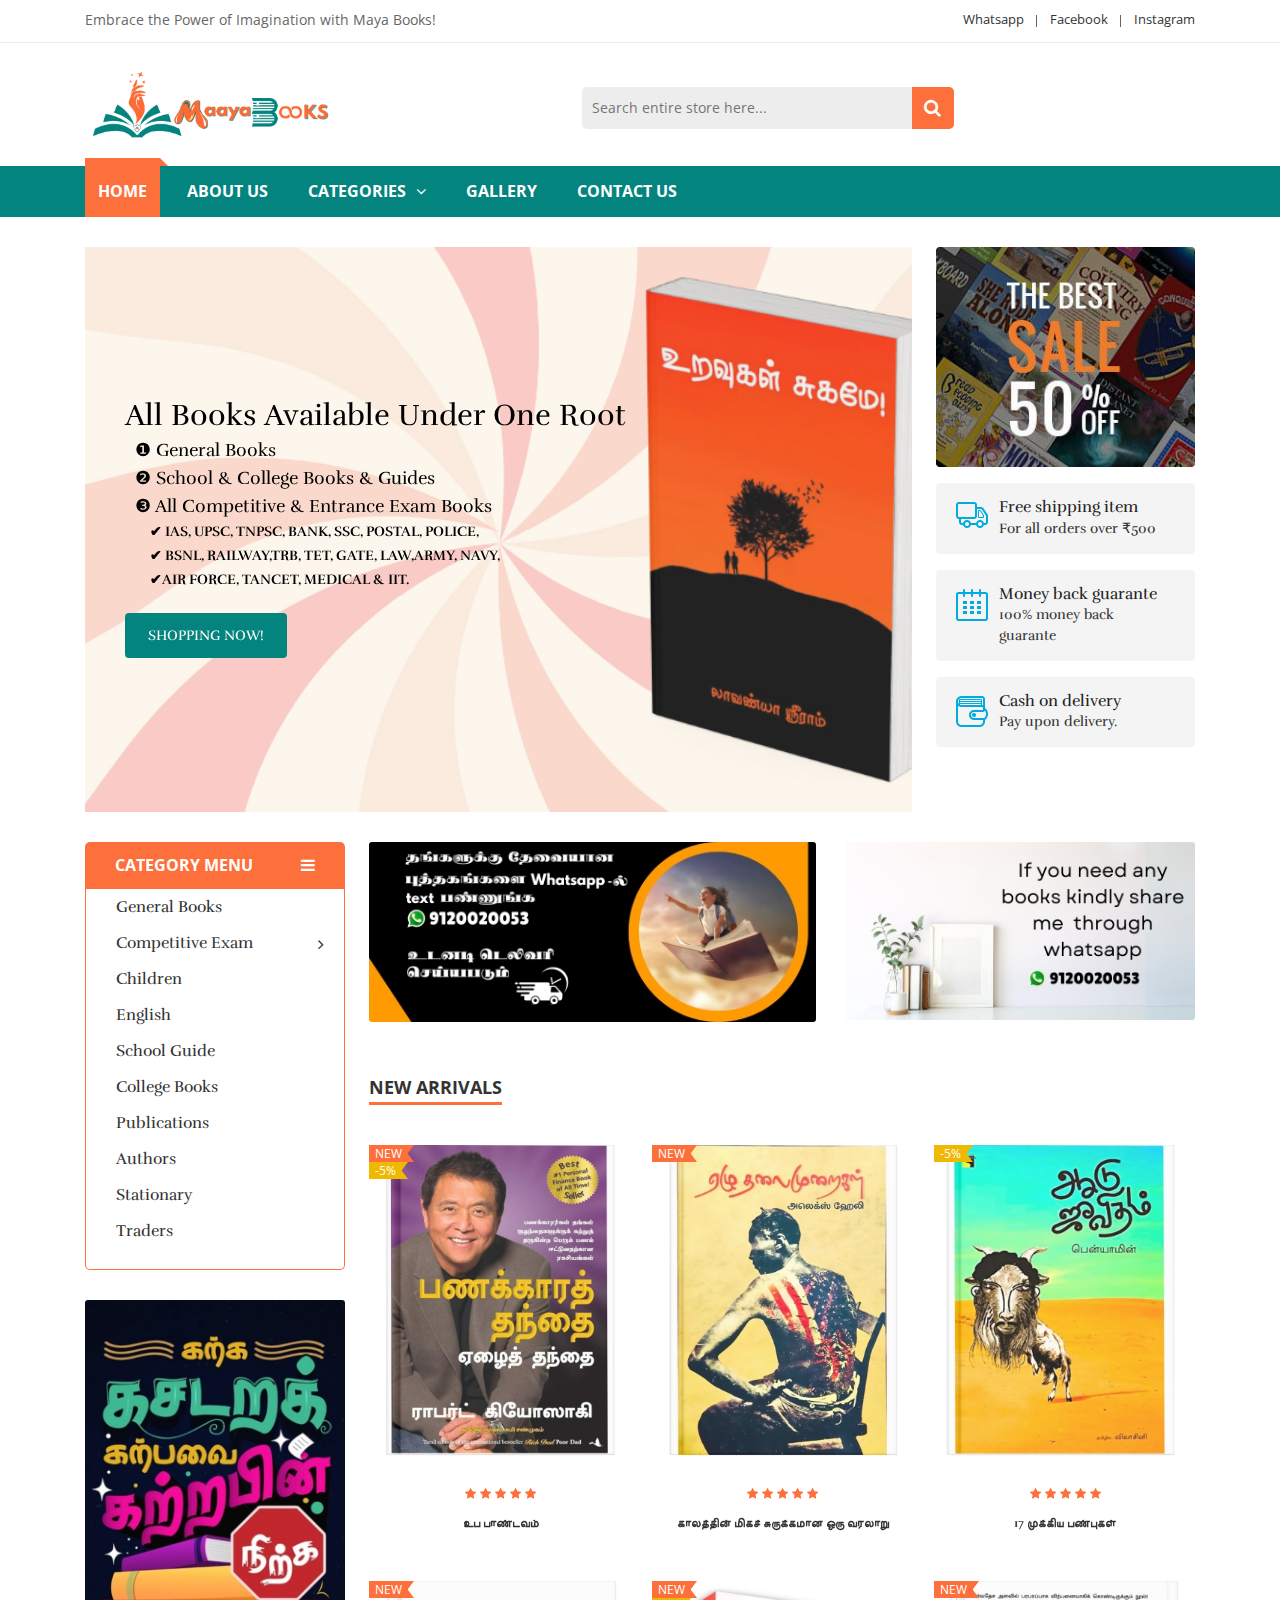
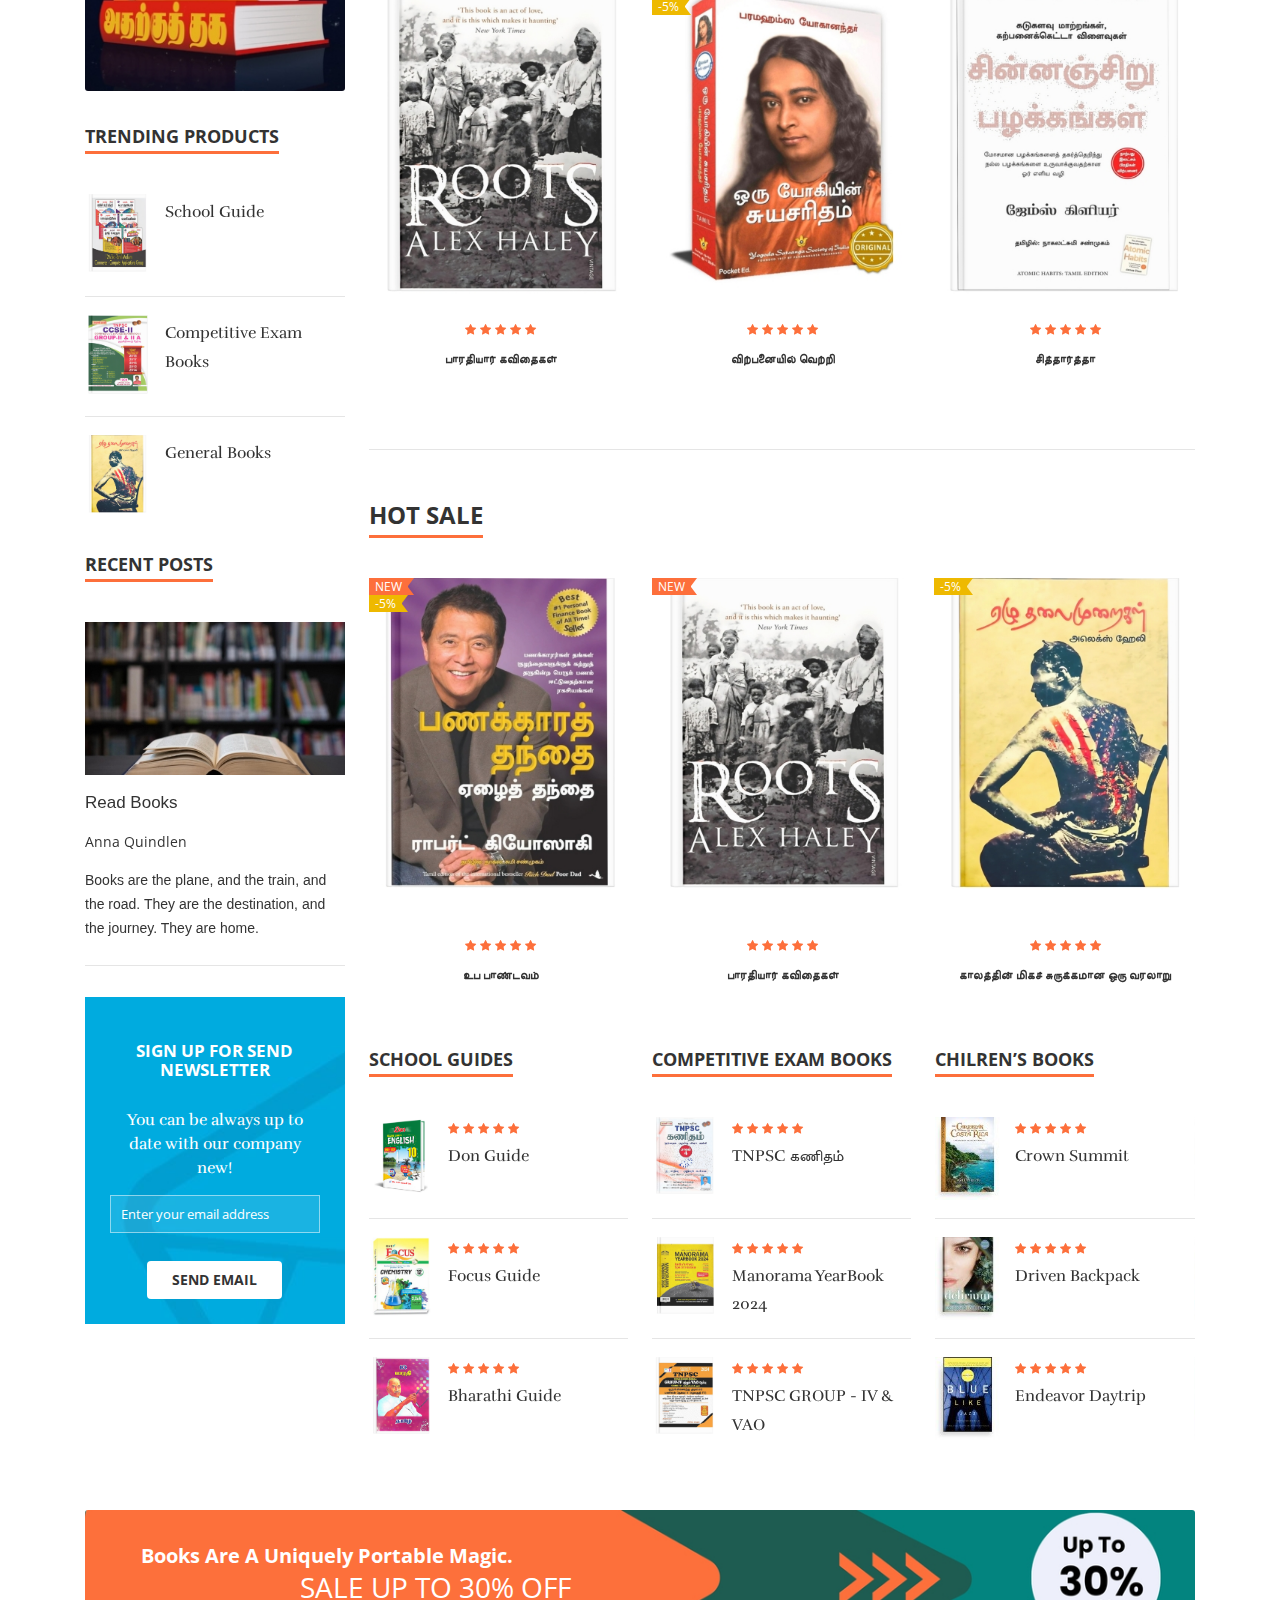
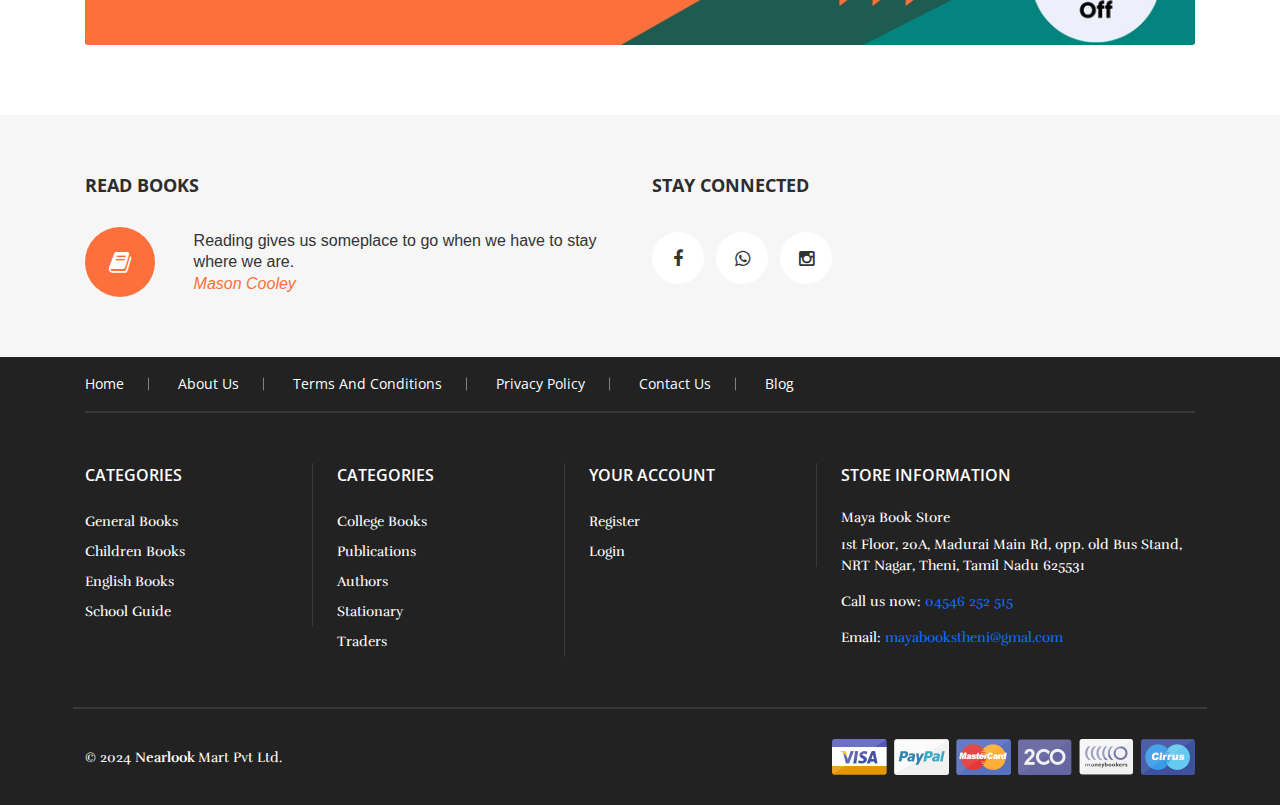
<file: index.html>
<!doctype html>
<html class="no-js" lang="en">



<head>
	<meta charset="utf-8">
	<meta http-equiv="x-ua-compatible" content="ie=edge">
	<title>Maya Book Store</title>
	<meta name="description" content="">
	<meta name="viewport" content="width=device-width, initial-scale=1">

	<!-- Favicon -->
	<link rel="shortcut icon" type="image/x-icon" href="img/favicon logo.png">

	<!-- all css here -->
	<!-- bootstrap v3.3.6 css -->
	<link rel="stylesheet" href="css/bootstrap.min.css">
	<!-- animate css -->
	<link rel="stylesheet" href="css/animate.css">
	<!-- meanmenu css -->
	<link rel="stylesheet" href="css/meanmenu.min.css">
	<!-- owl.carousel css -->
	<link rel="stylesheet" href="css/owl.carousel.css">
	<!-- font-awesome css -->
	<link rel="stylesheet" href="css/font-awesome.min.css">
	<!-- flexslider.css-->
	<link rel="stylesheet" href="css/flexslider.css">
	<!-- chosen.min.css-->
	<link rel="stylesheet" href="css/chosen.min.css">
	<!-- style css -->
	<link rel="stylesheet" href="style.css">
	<!-- responsive css -->
	<link rel="stylesheet" href="css/responsive.css">
	<!-- modernizr css -->
	<script src="js/vendor/modernizr-2.8.3.min.js"></script>
</head>

<body class="home-4">
	<!--[if lt IE 8]>
            <p class="browserupgrade">You are using an <strong>outdated</strong> browser. Please <a href="http://browsehappy.com/">upgrade your browser</a> to improve your experience.</p>
        <![endif]-->

	<!-- Add your site or application content here -->
	<!-- header-area-start -->
	<header>
		<!-- header-top-area-start -->
		<div class="header-top-area">
			<div class="container">
				<div class="row">
					<div class="col-lg-6 col-md-6 col-12">
						<div class="language-area">
							<ul>
						<li>Embrace the Power of Imagination with Maya Books!</li>
							</ul>
						</div>
					</div>
					<div class="col-lg-6 col-md-6 col-12">
						<div class="account-area text-end">
							<ul>
								<li><a href="#">Whatsapp</a></li>
								<li><a href="#">Facebook</a></li>
								<li><a href="#">Instagram</a></li>
							</ul>
						</div>
					</div>
				</div>
			</div>
		</div>
		<!-- header-top-area-end -->
		<!-- header-mid-area-start -->
		<div class="header-mid-area ptb-20">
			<div class="container">
				<div class="row">
					<div class="col-lg-3 col-md-4 col-12">
						<div class="logo-area">
							<a href="index.html"><img src="img/logo/3.png" alt="logo" /></a>
						</div>
					</div>
					<div class="col-lg-6 col-md-5 col-12 mt-16">
						<div class="header-search">
							<form action="#">
								<input type="text" placeholder="Search entire store here..." />
								<a href="#"><i class="fa fa-search"></i></a>
							</form>
						</div>
					</div>
					<!-- <div class="col-lg-3 col-md-3 col-12">
						<div class="my-cart">
							<ul>
								<li><a href="#"><i class="fa fa-shopping-cart"></i>My Cart</a>
									<span>2</span>
									<div class="mini-cart-sub">
										<div class="cart-product">
											<div class="single-cart">
												<div class="cart-img">
													<a href="#"><img src="img/product/1.jpg" alt="book" /></a>
												</div>
												<div class="cart-info">
													<h5><a href="#">Joust Duffle Bag</a></h5>
													<p>1 x £60.00</p>
												</div>
												<div class="cart-icon">
													<a href="#"><i class="fa fa-remove"></i></a>
												</div>
											</div>
											<div class="single-cart">
												<div class="cart-img">
													<a href="#"><img src="img/product/3.jpg" alt="book" /></a>
												</div>
												<div class="cart-info">
													<h5><a href="#">Chaz Kangeroo Hoodie</a></h5>
													<p>1 x £52.00</p>
												</div>
												<div class="cart-icon">
													<a href="#"><i class="fa fa-remove"></i></a>
												</div>
											</div>
										</div>
										<div class="cart-totals">
											<h5>Total <span>£12.00</span></h5>
										</div>
										<div class="cart-bottom">
											<a class="view-cart" href="cart.html">view cart</a>
											<a href="checkout.html">Check out</a>
										</div>
									</div>
								</li>
							</ul>
						</div>
					</div> -->
				</div>
			</div>
		</div>
		<!-- header-mid-area-end -->
		<!-- main-menu-area-start -->
		<div class="main-menu-area d-md-none d-none d-lg-block" id="header-sticky">
			<div class="container">
				<div class="row">
					<div class="col-lg-12">
						<div class="menu-area">
							<nav>
								<ul>
									<li class="active"><a href="index.html">Home</a></li>
									<li><a href="about-us.html">About us</a></li>
									<li><a href="#">Categories<i class="fa fa-angle-down"></i></a>
										<div class="mega-menu">
											<span>
												<a href="#" class="title">Books</a>
												<a href="general-books.html">General Books</a>
												<a href="kaniyan.html">Competitive Exam </a> 
												<!-- <span>
													<a>hai</a>
												</span> -->
												<a href="school-guide.html">School Guide</a>
												<a href="#">College Books</a>
												<a href="#">Children</a>
											</span>
											<span>
												<a href="#" class="title">Books</a>
												<a href="#">English Books</a>
												<a href="#">Publications</a>
												<a href="#">Authors</a>
												<a href="#">Stationary</a>
												<a href="traders.html">Traders</a>
											</span>
											 <!-- <span>
												<a href="#" class="title">Entrance Exam</a>
												<a href="kaniyan.html">Kaniyan</a>
												<a href="sakthi.html">Sakthi</a>
												<a href="sura.html">Sura's</a>
												<a href="others.html">Others</a>
												 <a href="#">Book 5</a> 
											</span> -->
											<span>
												<a href="#" class="title">Category 4</a>
												<a href="#">Book 1</a>
												<a href="#">Book 2</a>
												<a href="#">Book 3</a>
												<a href="#">Book 4</a>
												<a href="#">Book 5</a>
											</span> 
										</div>
									</li>
						            <li><a href="#">gallery</a></li>
									<li><a href="contact-us.html">contact us</a></li>
								</ul>
							</nav>
						</div>
					</div>
				</div>
			</div>
		</div>
		<!-- main-menu-area-end -->
		<!-- mobile-menu-area-start -->
		<div class="mobile-menu-area d-lg-none d-block fix">
			<div class="container">
				<div class="row">
					<div class="col-lg-12">
						<div class="mobile-menu">
							<nav id="mobile-menu-active">
								<ul id="nav">
									<li><a href="index.html">Home</a>
									</li>
									<li><a href="about-us.html">About us</a></li>
									<li><a href="#">Categories</a>
										<ul>
											<li><a href="general-books.html">General Books</a></li>
											<li><a  href="kaniyan.html">Competitive Exam</a>
												<!-- <ul>
													<a href="kaniyan.html">Kaniyan</a>
													<a href="sura.html">Sura's</a>
													<a href="sakthi.html">Sakthi</a>
													<a href="others.html">Others</a>
												</ul> -->
											</li>
											<li><a href="#">Children</a></li>
											<li><a href="#">English</a></li>
											<li><a href="school-guide.html">School Guide</a></li>
											<li><a href="#">College Books</a></li>
											<li><a href="#">Publications</a></li>
											<li><a href="#">Authors</a></li>
											<li><a href="#">Stationary</a></li>
											<li><a href="traders.html">Traders</a></li>
											<!-- <li><a href="#">my-account</a></li>
											<li><a href="#">cart</a></li>
											<li><a href="#">compare</a></li>
											<li><a href="#">checkout</a></li>
											<li><a href="#">wishlist</a></li>
											<li><a href="#">404 Page</a></li> -->
										</ul>
									</li>
									<li><a href="contact-us.html">contact us</a></li>
										
									<li><a href="#">Blog</a></li>
									<!-- <li><a href="#">blog</a>
										<ul>
											<li><a href="blog.html">Blog</a></li>
											<li><a href="blog-details.html">blog-details</a></li>
										</ul>
									</li> -->
								</ul>
							</nav>
						</div>
					</div>
				</div>
			</div>
		</div>
		<!-- mobile-menu-area-end -->
	</header>
	<!-- header-area-end -->
	<!-- slider-group-start -->
	<div class="slider-group  mt-30">
		<div class="container">
			<div class="row">
				<div class="col-lg-9 col-md-12 col-12">
					<!-- slider-area-start -->
					<div class="slider-area">
						<div class="slider-active owl-carousel">
							<div class="single-slider slider-hm4-1 pt-154 pb-154 bg-img" style="background-image:url(img/slider/7.png);">
								<div class="slider-content-4 slider-animated-1 pl-40">
									<h1 style="color: black;">All Books Available Under One Root</h1>
									<h1 style="color: black; font-size: 18px; margin-left: 10px;">&#10102;  General Books</h1>
									<h1 style="color: black; font-size: 18px; margin-left: 10px;">&#10103;  School & College Books & Guides</h1>
									<h1 style="color: black; font-size: 18px; margin-left: 10px;">&#10104;  All Competitive & Entrance Exam Books</h1>
									<h1 style="color: black; font-size: 14px; margin-left: 25px; font-weight: 800;">  &#10004; IAS, UPSC, TNPSC, BANK, SSC, POSTAL, POLICE,</h1>
									<h1 style="color: black; font-size: 14px; margin-left: 25px; font-weight: 800;"> &#10004; BSNL, RAILWAY,TRB, TET, GATE, LAW,ARMY, NAVY, </h1>
									<h1 style="color: black; font-size: 14px; margin-left: 25px;font-weight: 800;"> &#10004;AIR FORCE, TANCET, MEDICAL & IIT.</h1>
										<!-- <ul class="p-2 mt-0">
											<li>IAS</li>
											<li>UPSC</li>
											<li>BANK</li>
											<li>SSC</li>
										</ul> -->
									<a href="#" class="mt-3">Shopping now!</a>
								</div>
							</div>
							<!-- <div class="single-slider pt-154 pb-154 bg-img" style="background-image:url(img/slider/8.png);">
								<div class="slider-content-4 slider-animated-1 pl-40">
									<h1 style="color: black;">Sale up to 30% off</h1>
									<h2 style="color: black;">Books in Order</h2>
									<a href="#">Shopping now!</a>
								</div>
							</div> -->
						</div>
					</div>
					<!-- slider-area-end -->
				</div>
				<div class="col-lg-3 col-md-12 col-12">
					<!-- banner-static-2-start -->
					<div class="banner-static-2">
						<div class="row">
							<div class="col-lg-12 col-md-6 col-12">
								<div class="banner-img-2">
									<a href="#"><img src="img/banner/20.jpg" alt="banner" /></a>
								</div>
							</div>
							<div class="col-lg-12 col-md-6 col-12">
								<!-- banner-area-3-start -->
								<div class="banner-area-3">
									<div class="row">
										<div class="col-12">
											<!-- single-banner-2-start -->
											<div class="single-banner-2 mt-16">
												<div class="single-icon-2">
													<a href="#">
														<img class="service-blue-img" src="img/icon-img/service-1.png" alt="banner" />
														<img class="service-white-img" src="img/icon-img/service-1-white.png" alt="banner" />
													</a>
												</div>
												<div class="single-text-2">
													<h2>Free shipping item</h2>
													<p>For all orders over ₹500</p>
												</div>
											</div>
											<!-- single-banner-2-end -->
										</div>
										<div class="col-12">
											<!-- single-banner-2-start -->
											<div class="single-banner-2 mt-16">
												<div class="single-icon-2">
													<a href="#">
														<img class="service-blue-img" src="img/icon-img/service-2.png" alt="banner" />
														<img class="service-white-img" src="img/icon-img/service-2-white.png" alt="banner" />
													</a>
												</div>
												<div class="single-text-2">
													<h2>Money back guarante</h2>
													<p>100% money back guarante</p>
												</div>
											</div>
											<!-- single-banner-2-end -->
										</div>
										<div class="col-12">
											<!-- single-banner-2-start -->
											<div class="single-banner-2 mt-16">
												<div class="single-icon-2">
													<a href="#">
														<img class="service-blue-img" src="img/icon-img/service-3.png" alt="banner" />
														<img class="service-white-img" src="img/icon-img/service-3-white.png" alt="banner" />
													</a>
												</div>
												<div class="single-text-2">
													<h2>Cash on delivery</h2>
													<p>Pay upon delivery.</p>
												</div>
											</div>
											<!-- single-banner-2-end -->
										</div>
									</div>
								</div>
								<!-- banner-area-3-end -->
							</div>
						</div>

					</div>
					<!-- banner-static-2-end -->
				</div>
			</div>
		</div>
	</div>
	<!-- slider-group-end -->
	<!-- home-main-area-start -->
	<div class="home-main-area mt-30">
		<div class="container">
			<div class="row">
				<div class="col-lg-3 col-md-4 col-12">
					<!-- category-area-start -->
					<div class="category-area mb-30">
						<h3><a href="#">Category Menu <i class="fa fa-bars"></i></a></h3>
						<div class="category-menu">
							<nav class="menu">
								<ul>
									<li class="cr-dropdown"><a href="general-books.html">General Books</a>
										 <!-- <div class="left-menu"> -->
											<!-- <span class="mb-30">
												<a href="#" class="title">TNPSC</a>
												<a href="kaniyan.html">Kaniyan</a>
												<a href="sura.html">Sura's</a>
												<a href="sakthi.html">Sakthi</a>
												<a  href="others.html">Others</a>
												 <a href="#">Book 4</a>
												<a href="#">Book 5</a> 
											</span>
											<span class="mb-30">
												<a href="#" class="title">SSC</a>
												 <a href="#">Bank</a>
												<a href="#">IAS</a>
												<a href="#">Railway</a>
												<a href="#">Army</a>
												<a href="#">Book 5</a> 
											</span> -->
											<!-- <span>
												<a href="#" class="title">Category 3</a>
												<a href="#">Book 1</a>
												<a href="#">Book 2</a>
												<a href="#">Book 3</a>
												<a href="#">Book 4</a>
												<a href="#">Book 5</a>
											</span>
											<span>
												<a href="#" class="title">Category 4</a>
												<a href="#">Book 1</a>
												<a href="#">Book 2</a>
												<a href="#">Book 3</a>
												<a href="#">Book 4</a>
												<a href="#">Book 5</a>
											</span> -->
										<!-- </div>  -->
										<!-- <ul>
											<li class="cr-sub-dropdown sub-style"><a href="#">Category 1<i class="fa fa-angle-down"></i></a>
												<ul>
													<li><a href="#">Book 1</a></li>
													<li><a href="#">Book 2</a></li>
													<li><a href="#">Book 3</a></li>
													<li><a href="#">Book 4</a></li>
													<li><a href="#">Book 5</a></li>
												</ul>
											</li>
											<li class="cr-sub-dropdown sub-style"><a href="#">Category 2<i class="fa fa-angle-down"></i></a>
												<ul>
													<li><a href="#">Book 1</a></li>
													<li><a href="#">Book 2</a></li>
													<li><a href="#">Book 3</a></li>
													<li><a href="#">Book 4</a></li>
													<li><a href="#">Book 5</a></li>
												</ul>
											</li>
											<li class="cr-sub-dropdown sub-style"><a href="#">Category 3<i class="fa fa-angle-down"></i></a>
												<ul>
													<li><a href="#">Book 1</a></li>
													<li><a href="#">Book 2</a></li>
													<li><a href="#">Book 3</a></li>
													<li><a href="#">Book 4</a></li>
													<li><a href="#">Book 5</a></li>
												</ul>
											</li>
											<li class="cr-sub-dropdown sub-style"><a href="#">Category 4<i class="fa fa-angle-down"></i></a>
												<ul>
													<li><a href="#">Book 1</a></li>
													<li><a href="#">Book 2</a></li>
													<li><a href="#">Book 3</a></li>
													<li><a href="#">Book 4</a></li>
													<li><a href="#">Book 5</a></li>
												</ul>
											</li>
										</ul> -->
									</li>
									<li class="cr-dropdown"><a href="kaniyan.html">Competitive Exam<i class="none-lg fa fa-angle-down"></i><i class="none-sm fa fa-angle-right"></i></a>
										 <!-- <div class="left-menu">
											<span class="mb-30">
												<a href="#" class="title">TNPSC</a>
												<a href="kaniyan.html">Kaniyan</a>
												<a  href="sura.html">Sura's</a>
												<a href="sakthi.html">Sakthi</a>
												<a  href="others.html">Others</a>
												  <a href="#">Book 4</a>
												<a href="#">Book 5</a>  
											</span>
											<span class="mb-30">
												<a href="#" class="title">SSC</a>
												 <a href="#">Bank</a>
												<a href="#">IAS</a>
												<a href="#">Railway</a>
												<a href="#">Army</a>
												  <a href="#">Book 5</a>  
											</span> 
											 <span class="mb-30">
												<a href="#" class="title">Category 1</a>
												<a href="#">Book 1</a>
												<a href="#">Book 2</a>
												<a href="#">Book 3</a>
												<a href="#">Book 4</a>
												<a href="#">Book 5</a>
											</span>
											<span class="mb-30">
												<a href="#" class="title">Category 2</a>
												<a href="#">Book 1</a>
												<a href="#">Book 2</a>
												<a href="#">Book 3</a>
												<a href="#">Book 4</a>
												<a href="#">Book 5</a>
											</span>
											<span>
												<a href="#" class="title">Category 3</a>
												<a href="#">Book 1</a>
												<a href="#">Book 2</a>
												<a href="#">Book 3</a>
												<a href="#">Book 4</a>
												<a href="#">Book 5</a>
											</span>
											<span>
												<a href="#" class="title">Category 4</a>
												<a href="#">Book 1</a>
												<a href="#">Book 2</a>
												<a href="#">Book 3</a>
												<a href="#">Book 4</a>
												<a href="#">Book 5</a>
											</span> 
										</div>  -->
										<!-- <ul>
											<li class="cr-sub-dropdown sub-style"><a href="#">Category 1<i class="fa fa-angle-down"></i></a>
												<ul>
													<li><a href="#">Book 1</a></li>
													<li><a href="#">Book 2</a></li>
													<li><a href="#">Book 3</a></li>
													<li><a href="#">Book 4</a></li>
													<li><a href="#">Book 5</a></li>
												</ul>
											</li>
											<li class="cr-sub-dropdown sub-style"><a href="#">Category 2<i class="fa fa-angle-down"></i></a>
												<ul>
													<li><a href="#">Book 1</a></li>
													<li><a href="#">Book 2</a></li>
													<li><a href="#">Book 3</a></li>
													<li><a href="#">Book 4</a></li>
													<li><a href="#">Book 5</a></li>
												</ul>
											</li>
											<li class="cr-sub-dropdown sub-style"><a href="#">Category 3<i class="fa fa-angle-down"></i></a>
												<ul>
													<li><a href="#">Book 1</a></li>
													<li><a href="#">Book 2</a></li>
													<li><a href="#">Book 3</a></li>
													<li><a href="#">Book 4</a></li>
													<li><a href="#">Book 5</a></li>
												</ul>
											</li>
											<li class="cr-sub-dropdown sub-style"><a href="#">Category 4<i class="fa fa-angle-down"></i></a>
												<ul>
													<li><a href="#">Book 1</a></li>
													<li><a href="#">Book 2</a></li>
													<li><a href="#">Book 3</a></li>
													<li><a href="#">Book 4</a></li>
													<li><a href="#">Book 5</a></li>
												</ul>
											</li>
										</ul> -->
									</li>
									<li class="cr-dropdown"><a href="#">Children</a>
										<!-- <div class="left-menu">
											<span class="mb-30">
												<a href="#" class="title">Category 1</a>
												<a href="#">Book 1</a>
												<a href="#">Book 2</a>
												<a href="#">Book 3</a>
												<a href="#">Book 4</a>
												<a href="#">Book 5</a>
											</span>
											<span class="mb-30">
												<a href="#" class="title">Category 2</a>
												<a href="#">Book 1</a>
												<a href="#">Book 2</a>
												<a href="#">Book 3</a>
												<a href="#">Book 4</a>
												<a href="#">Book 5</a>
											</span>
											<span>
												<a href="#" class="title">Category 3</a>
												<a href="#">Book 1</a>
												<a href="#">Book 2</a>
												<a href="#">Book 3</a>
												<a href="#">Book 4</a>
												<a href="#">Book 5</a>
											</span>
											<span>
												<a href="#" class="title">Category 4</a>
												<a href="#">Book 1</a>
												<a href="#">Book 2</a>
												<a href="#">Book 3</a>
												<a href="#">Book 4</a>
												<a href="#">Book 5</a>
											</span>
										</div> -->
										<!-- <ul>
											<li class="cr-sub-dropdown sub-style"><a href="#">Category 1<i class="fa fa-angle-down"></i></a>
												<ul>
													<li><a href="#">Book 1</a></li>
													<li><a href="#">Book 2</a></li>
													<li><a href="#">Book 3</a></li>
													<li><a href="#">Book 4</a></li>
													<li><a href="#">Book 5</a></li>
												</ul>
											</li>
											<li class="cr-sub-dropdown sub-style"><a href="#">Category 2<i class="fa fa-angle-down"></i></a>
												<ul>
													<li><a href="#">Book 1</a></li>
													<li><a href="#">Book 2</a></li>
													<li><a href="#">Book 3</a></li>
													<li><a href="#">Book 4</a></li>
													<li><a href="#">Book 5</a></li>
												</ul>
											</li>
											<li class="cr-sub-dropdown sub-style"><a href="#">Category 3<i class="fa fa-angle-down"></i></a>
												<ul>
													<li><a href="#">Book 1</a></li>
													<li><a href="#">Book 2</a></li>
													<li><a href="#">Book 3</a></li>
													<li><a href="#">Book 4</a></li>
													<li><a href="#">Book 5</a></li>
												</ul>
											</li>
											<li class="cr-sub-dropdown sub-style"><a href="#">Category 4<i class="fa fa-angle-down"></i></a>
												<ul>
													<li><a href="#">Book 1</a></li>
													<li><a href="#">Book 2</a></li>
													<li><a href="#">Book 3</a></li>
													<li><a href="#">Book 4</a></li>
													<li><a href="#">Book 5</a></li>
												</ul>
											</li>
										</ul> -->
									</li>
									<li class="cr-dropdown"><a href="#">English</a>
										<!-- <div class="left-menu">
											<span class="mb-30">
												<a href="#" class="title">Category 1</a>
												<a href="#">Book 1</a>
												<a href="#">Book 2</a>
												<a href="#">Book 3</a>
												<a href="#">Book 4</a>
												<a href="#">Book 5</a>
											</span>
											<span class="mb-30">
												<a href="#" class="title">Category 2</a>
												<a href="#">Book 1</a>
												<a href="#">Book 2</a>
												<a href="#">Book 3</a>
												<a href="#">Book 4</a>
												<a href="#">Book 5</a>
											</span>
											<span>
												<a href="#" class="title">Category 3</a>
												<a href="#">Book 1</a>
												<a href="#">Book 2</a>
												<a href="#">Book 3</a>
												<a href="#">Book 4</a>
												<a href="#">Book 5</a>
											</span>
											<span>
												<a href="#" class="title">Category 4</a>
												<a href="#">Book 1</a>
												<a href="#">Book 2</a>
												<a href="#">Book 3</a>
												<a href="#">Book 4</a>
												<a href="#">Book 5</a>
											</span>
										</div> -->
										<!-- <ul>
											<li class="cr-sub-dropdown sub-style"><a href="#">Category 1<i class="fa fa-angle-down"></i></a>
												<ul>
													<li><a href="#">Book 1</a></li>
													<li><a href="#">Book 2</a></li>
													<li><a href="#">Book 3</a></li>
													<li><a href="#">Book 4</a></li>
													<li><a href="#">Book 5</a></li>
												</ul>
											</li>
											<li class="cr-sub-dropdown sub-style"><a href="#">Category 2<i class="fa fa-angle-down"></i></a>
												<ul>
													<li><a href="#">Book 1</a></li>
													<li><a href="#">Book 2</a></li>
													<li><a href="#">Book 3</a></li>
													<li><a href="#">Book 4</a></li>
													<li><a href="#">Book 5</a></li>
												</ul>
											</li>
											<li class="cr-sub-dropdown sub-style"><a href="#">Category 3<i class="fa fa-angle-down"></i></a>
												<ul>
													<li><a href="#">Book 1</a></li>
													<li><a href="#">Book 2</a></li>
													<li><a href="#">Book 3</a></li>
													<li><a href="#">Book 4</a></li>
													<li><a href="#">Book 5</a></li>
												</ul>
											</li>
											<li class="cr-sub-dropdown sub-style"><a href="#">Category 4<i class="fa fa-angle-down"></i></a>
												<ul>
													<li><a href="#">Book 1</a></li>
													<li><a href="#">Book 2</a></li>
													<li><a href="#">Book 3</a></li>
													<li><a href="#">Book 4</a></li>
													<li><a href="#">Book 5</a></li>
												</ul>
											</li>
										</ul> -->
									</li>
									<li class="cr-dropdown"><a href="school-guide.html">School Guide</a>
										<!-- <div class="left-menu">
											<span class="mb-30">
												<a href="#" class="title">Category 1</a>
												<a href="#">Book 1</a>
												<a href="#">Book 2</a>
												<a href="#">Book 3</a>
												<a href="#">Book 4</a>
												<a href="#">Book 5</a>
											</span>
											<span class="mb-30">
												<a href="#" class="title">Category 2</a>
												<a href="#">Book 1</a>
												<a href="#">Book 2</a>
												<a href="#">Book 3</a>
												<a href="#">Book 4</a>
												<a href="#">Book 5</a>
											</span>
											<span>
												<a href="#" class="title">Category 3</a>
												<a href="#">Book 1</a>
												<a href="#">Book 2</a>
												<a href="#">Book 3</a>
												<a href="#">Book 4</a>
												<a href="#">Book 5</a>
											</span>
											<span>
												<a href="#" class="title">Category 4</a>
												<a href="#">Book 1</a>
												<a href="#">Book 2</a>
												<a href="#">Book 3</a>
												<a href="#">Book 4</a>
												<a href="#">Book 5</a>
											</span>
										</div> -->
										<!-- <ul>
											<li class="cr-sub-dropdown sub-style"><a href="#">Category 1<i class="fa fa-angle-down"></i></a>
												<ul>
													<li><a href="#">Book 1</a></li>
													<li><a href="#">Book 2</a></li>
													<li><a href="#">Book 3</a></li>
													<li><a href="#">Book 4</a></li>
													<li><a href="#">Book 5</a></li>
												</ul>
											</li>
											<li class="cr-sub-dropdown sub-style"><a href="#">Category 2<i class="fa fa-angle-down"></i></a>
												<ul>
													<li><a href="#">Book 1</a></li>
													<li><a href="#">Book 2</a></li>
													<li><a href="#">Book 3</a></li>
													<li><a href="#">Book 4</a></li>
													<li><a href="#">Book 5</a></li>
												</ul>
											</li>
											<li class="cr-sub-dropdown sub-style"><a href="#">Category 3<i class="fa fa-angle-down"></i></a>
												<ul>
													<li><a href="#">Book 1</a></li>
													<li><a href="#">Book 2</a></li>
													<li><a href="#">Book 3</a></li>
													<li><a href="#">Book 4</a></li>
													<li><a href="#">Book 5</a></li>
												</ul>
											</li>
											<li class="cr-sub-dropdown sub-style"><a href="#">Category 4<i class="fa fa-angle-down"></i></a>
												<ul>
													<li><a href="#">Book 1</a></li>
													<li><a href="#">Book 2</a></li>
													<li><a href="#">Book 3</a></li>
													<li><a href="#">Book 4</a></li>
													<li><a href="#">Book 5</a></li>
												</ul>
											</li>
										</ul> -->
									</li>
									<li class="cr-dropdown"><a href="#">College Books</a>
										<!-- <div class="left-menu">
											<span class="mb-30">
												<a href="#" class="title">Category 1</a>
												<a href="#">Book 1</a>
												<a href="#">Book 2</a>
												<a href="#">Book 3</a>
												<a href="#">Book 4</a>
												<a href="#">Book 5</a>
											</span>
											<span class="mb-30">
												<a href="#" class="title">Category 2</a>
												<a href="#">Book 1</a>
												<a href="#">Book 2</a>
												<a href="#">Book 3</a>
												<a href="#">Book 4</a>
												<a href="#">Book 5</a>
											</span>
											<span>
												<a href="#" class="title">Category 3</a>
												<a href="#">Book 1</a>
												<a href="#">Book 2</a>
												<a href="#">Book 3</a>
												<a href="#">Book 4</a>
												<a href="#">Book 5</a>
											</span>
											<span>
												<a href="#" class="title">Category 4</a>
												<a href="#">Book 1</a>
												<a href="#">Book 2</a>
												<a href="#">Book 3</a>
												<a href="#">Book 4</a>
												<a href="#">Book 5</a>
											</span>
										</div> -->
										<!-- <ul>
											<li class="cr-sub-dropdown sub-style"><a href="#">Category 1<i class="fa fa-angle-down"></i></a>
												<ul>
													<li><a href="#">Book 1</a></li>
													<li><a href="#">Book 2</a></li>
													<li><a href="#">Book 3</a></li>
													<li><a href="#">Book 4</a></li>
													<li><a href="#">Book 5</a></li>
												</ul>
											</li>
											<li class="cr-sub-dropdown sub-style"><a href="#">Category 2<i class="fa fa-angle-down"></i></a>
												<ul>
													<li><a href="#">Book 1</a></li>
													<li><a href="#">Book 2</a></li>
													<li><a href="#">Book 3</a></li>
													<li><a href="#">Book 4</a></li>
													<li><a href="#">Book 5</a></li>
												</ul>
											</li>
											<li class="cr-sub-dropdown sub-style"><a href="#">Category 3<i class="fa fa-angle-down"></i></a>
												<ul>
													<li><a href="#">Book 1</a></li>
													<li><a href="#">Book 2</a></li>
													<li><a href="#">Book 3</a></li>
													<li><a href="#">Book 4</a></li>
													<li><a href="#">Book 5</a></li>
												</ul>
											</li>
											<li class="cr-sub-dropdown sub-style"><a href="#">Category 4<i class="fa fa-angle-down"></i></a>
												<ul>
													<li><a href="#">Book 1</a></li>
													<li><a href="#">Book 2</a></li>
													<li><a href="#">Book 3</a></li>
													<li><a href="#">Book 4</a></li>
													<li><a href="#">Book 5</a></li>
												</ul>
											</li>
										</ul> -->
									</li>
									<li class="cr-dropdown"><a href="#">Publications</a>
										<!-- <div class="left-menu">
											<span class="mb-30">
												<a href="#" class="title">Category 1</a>
												<a href="#">Book 1</a>
												<a href="#">Book 2</a>
												<a href="#">Book 3</a>
												<a href="#">Book 4</a>
												<a href="#">Book 5</a>
											</span>
											<span class="mb-30">
												<a href="#" class="title">Category 2</a>
												<a href="#">Book 1</a>
												<a href="#">Book 2</a>
												<a href="#">Book 3</a>
												<a href="#">Book 4</a>
												<a href="#">Book 5</a>
											</span>
											<span>
												<a href="#" class="title">Category 3</a>
												<a href="#">Book 1</a>
												<a href="#">Book 2</a>
												<a href="#">Book 3</a>
												<a href="#">Book 4</a>
												<a href="#">Book 5</a>
											</span>
											<span>
												<a href="#" class="title">Category 4</a>
												<a href="#">Book 1</a>
												<a href="#">Book 2</a>
												<a href="#">Book 3</a>
												<a href="#">Book 4</a>
												<a href="#">Book 5</a>
											</span>
										</div> -->
										<!-- <ul>
											<li class="cr-sub-dropdown sub-style"><a href="#">Category 1<i class="fa fa-angle-down"></i></a>
												<ul>
													<li><a href="#">Book 1</a></li>
													<li><a href="#">Book 2</a></li>
													<li><a href="#">Book 3</a></li>
													<li><a href="#">Book 4</a></li>
													<li><a href="#">Book 5</a></li>
												</ul>
											</li>
											<li class="cr-sub-dropdown sub-style"><a href="#">Category 2<i class="fa fa-angle-down"></i></a>
												<ul>
													<li><a href="#">Book 1</a></li>
													<li><a href="#">Book 2</a></li>
													<li><a href="#">Book 3</a></li>
													<li><a href="#">Book 4</a></li>
													<li><a href="#">Book 5</a></li>
												</ul>
											</li>
											<li class="cr-sub-dropdown sub-style"><a href="#">Category 3<i class="fa fa-angle-down"></i></a>
												<ul>
													<li><a href="#">Book 1</a></li>
													<li><a href="#">Book 2</a></li>
													<li><a href="#">Book 3</a></li>
													<li><a href="#">Book 4</a></li>
													<li><a href="#">Book 5</a></li>
												</ul>
											</li>
											<li class="cr-sub-dropdown sub-style"><a href="#">Category 4<i class="fa fa-angle-down"></i></a>
												<ul>
													<li><a href="#">Book 1</a></li>
													<li><a href="#">Book 2</a></li>
													<li><a href="#">Book 3</a></li>
													<li><a href="#">Book 4</a></li>
													<li><a href="#">Book 5</a></li>
												</ul>
											</li>
										</ul> -->
									</li>
									<li class="cr-dropdown"><a href="#">Authors</a>
										<!-- <div class="left-menu">
											<span class="mb-30">
												<a href="#" class="title">Category 1</a>
												<a href="#">Book 1</a>
												<a href="#">Book 2</a>
												<a href="#">Book 3</a>
												<a href="#">Book 4</a>
												<a href="#">Book 5</a>
											</span>
											<span class="mb-30">
												<a href="#" class="title">Category 2</a>
												<a href="#">Book 1</a>
												<a href="#">Book 2</a>
												<a href="#">Book 3</a>
												<a href="#">Book 4</a>
												<a href="#">Book 5</a>
											</span>
											<span>
												<a href="#" class="title">Category 3</a>
												<a href="#">Book 1</a>
												<a href="#">Book 2</a>
												<a href="#">Book 3</a>
												<a href="#">Book 4</a>
												<a href="#">Book 5</a>
											</span>
											<span>
												<a href="#" class="title">Category 4</a>
												<a href="#">Book 1</a>
												<a href="#">Book 2</a>
												<a href="#">Book 3</a>
												<a href="#">Book 4</a>
												<a href="#">Book 5</a>
											</span>
										</div> -->
										<!-- <ul>
											<li class="cr-sub-dropdown sub-style"><a href="#">Category 1<i class="fa fa-angle-down"></i></a>
												<ul>
													<li><a href="#">Book 1</a></li>
													<li><a href="#">Book 2</a></li>
													<li><a href="#">Book 3</a></li>
													<li><a href="#">Book 4</a></li>
													<li><a href="#">Book 5</a></li>
												</ul>
											</li>
											<li class="cr-sub-dropdown sub-style"><a href="#">Category 2<i class="fa fa-angle-down"></i></a>
												<ul>
													<li><a href="#">Book 1</a></li>
													<li><a href="#">Book 2</a></li>
													<li><a href="#">Book 3</a></li>
													<li><a href="#">Book 4</a></li>
													<li><a href="#">Book 5</a></li>
												</ul>
											</li>
											<li class="cr-sub-dropdown sub-style"><a href="#">Category 3<i class="fa fa-angle-down"></i></a>
												<ul>
													<li><a href="#">Book 1</a></li>
													<li><a href="#">Book 2</a></li>
													<li><a href="#">Book 3</a></li>
													<li><a href="#">Book 4</a></li>
													<li><a href="#">Book 5</a></li>
												</ul>
											</li>
											<li class="cr-sub-dropdown sub-style"><a href="#">Category 4<i class="fa fa-angle-down"></i></a>
												<ul>
													<li><a href="#">Book 1</a></li>
													<li><a href="#">Book 2</a></li>
													<li><a href="#">Book 3</a></li>
													<li><a href="#">Book 4</a></li>
													<li><a href="#">Book 5</a></li>
												</ul>
											</li>
										</ul> -->
									</li>
									<li class="cr-dropdown"><a href="#">Stationary</a>
										<!-- <div class="left-menu">
											<span class="mb-30">
												<a href="#" class="title">Category 1</a>
												<a href="#">Book 1</a>
												<a href="#">Book 2</a>
												<a href="#">Book 3</a>
												<a href="#">Book 4</a>
												<a href="#">Book 5</a>
											</span>
											<span class="mb-30">
												<a href="#" class="title">Category 2</a>
												<a href="#">Book 1</a>
												<a href="#">Book 2</a>
												<a href="#">Book 3</a>
												<a href="#">Book 4</a>
												<a href="#">Book 5</a>
											</span>
											<span>
												<a href="#" class="title">Category 3</a>
												<a href="#">Book 1</a>
												<a href="#">Book 2</a>
												<a href="#">Book 3</a>
												<a href="#">Book 4</a>
												<a href="#">Book 5</a>
											</span>
											<span>
												<a href="#" class="title">Category 4</a>
												<a href="#">Book 1</a>
												<a href="#">Book 2</a>
												<a href="#">Book 3</a>
												<a href="#">Book 4</a>
												<a href="#">Book 5</a>
											</span>
										</div> -->
										<!-- <ul>
											<li class="cr-sub-dropdown sub-style"><a href="#">Category 1<i class="fa fa-angle-down"></i></a>
												<ul>
													<li><a href="#">Book 1</a></li>
													<li><a href="#">Book 2</a></li>
													<li><a href="#">Book 3</a></li>
													<li><a href="#">Book 4</a></li>
													<li><a href="#">Book 5</a></li>
												</ul>
											</li>
											<li class="cr-sub-dropdown sub-style"><a href="#">Category 2<i class="fa fa-angle-down"></i></a>
												<ul>
													<li><a href="#">Book 1</a></li>
													<li><a href="#">Book 2</a></li>
													<li><a href="#">Book 3</a></li>
													<li><a href="#">Book 4</a></li>
													<li><a href="#">Book 5</a></li>
												</ul>
											</li>
											<li class="cr-sub-dropdown sub-style"><a href="#">Category 3<i class="fa fa-angle-down"></i></a>
												<ul>
													<li><a href="#">Book 1</a></li>
													<li><a href="#">Book 2</a></li>
													<li><a href="#">Book 3</a></li>
													<li><a href="#">Book 4</a></li>
													<li><a href="#">Book 5</a></li>
												</ul>
											</li>
											<li class="cr-sub-dropdown sub-style"><a href="#">Category 4<i class="fa fa-angle-down"></i></a>
												<ul>
													<li><a href="#">Book 1</a></li>
													<li><a href="#">Book 2</a></li>
													<li><a href="#">Book 3</a></li>
													<li><a href="#">Book 4</a></li>
													<li><a href="#">Book 5</a></li>
												</ul>
											</li>
										</ul> -->
									</li>
									<li class="cr-dropdown"><a href="traders.html">Traders</a>
										<!-- <div class="left-menu">
											<span class="mb-30">
												<a href="#" class="title">Category 1</a>
												<a href="#">Book 1</a>
												<a href="#">Book 2</a>
												<a href="#">Book 3</a>
												<a href="#">Book 4</a>
												<a href="#">Book 5</a>
											</span>
											<span class="mb-30">
												<a href="#" class="title">Category 2</a>
												<a href="#">Book 1</a>
												<a href="#">Book 2</a>
												<a href="#">Book 3</a>
												<a href="#">Book 4</a>
												<a href="#">Book 5</a>
											</span>
											<span>
												<a href="#" class="title">Category 3</a>
												<a href="#">Book 1</a>
												<a href="#">Book 2</a>
												<a href="#">Book 3</a>
												<a href="#">Book 4</a>
												<a href="#">Book 5</a>
											</span>
											<span>
												<a href="#" class="title">Category 4</a>
												<a href="#">Book 1</a>
												<a href="#">Book 2</a>
												<a href="#">Book 3</a>
												<a href="#">Book 4</a>
												<a href="#">Book 5</a>
											</span>
										</div> -->
										<!-- <ul>
											<li class="cr-sub-dropdown sub-style"><a href="#">Category 1<i class="fa fa-angle-down"></i></a>
												<ul>
													<li><a href="#">Book 1</a></li>
													<li><a href="#">Book 2</a></li>
													<li><a href="#">Book 3</a></li>
													<li><a href="#">Book 4</a></li>
													<li><a href="#">Book 5</a></li>
												</ul>
											</li>
											<li class="cr-sub-dropdown sub-style"><a href="#">Category 2<i class="fa fa-angle-down"></i></a>
												<ul>
													<li><a href="#">Book 1</a></li>
													<li><a href="#">Book 2</a></li>
													<li><a href="#">Book 3</a></li>
													<li><a href="#">Book 4</a></li>
													<li><a href="#">Book 5</a></li>
												</ul>
											</li>
											<li class="cr-sub-dropdown sub-style"><a href="#">Category 3<i class="fa fa-angle-down"></i></a>
												<ul>
													<li><a href="#">Book 1</a></li>
													<li><a href="#">Book 2</a></li>
													<li><a href="#">Book 3</a></li>
													<li><a href="#">Book 4</a></li>
													<li><a href="#">Book 5</a></li>
												</ul>
											</li>
											<li class="cr-sub-dropdown sub-style"><a href="#">Category 4<i class="fa fa-angle-down"></i></a>
												<ul>
													<li><a href="#">Book 1</a></li>
													<li><a href="#">Book 2</a></li>
													<li><a href="#">Book 3</a></li>
													<li><a href="#">Book 4</a></li>
													<li><a href="#">Book 5</a></li>
												</ul>
											</li>
										</ul> -->
									</li>
								</ul>
							</nav>
						</div>
					</div>
					<!-- category-area-end -->
					<!-- banner-area-start -->
					<div class="banner-area mb-30">
						<div class="banner-img-2">
							<a href="#"><img src="img/banner/21.jpg" alt="banner" /></a>
						</div>
					</div>
					<!-- banner-area-end -->
					<!-- most-product-area-start -->
					<div class="most-product-area mb-30">
						<div class="section-title-2 mb-30">
							<h3>Trending Products </h3>
						</div>
						<div class="product-active-2 owl-carousel">
							<div class="product-total-2">
								<div class="single-most-product bd mb-18">
									<div class="most-product-img">
										<a href="school-guide.html"><img src="img/product/School Guide/10.png" alt="book" /></a>
									</div>
									<div class="most-product-content">
										<h4><a href="school-guide.html">School Guide</a></h4>
						
									</div>
								</div>
								<div class="single-most-product bd mb-18">
									<div class="most-product-img">
										<a href="kaniyan.html"><img src="img/product/Entrance Exam/68.jpg" alt="book" /></a>
									</div>
									<div class="most-product-content">
										<h4><a href="kaniyan.html">Competitive Exam Books</a></h4>
					
									</div>
								</div>
								<div class="single-most-product">
									<div class="most-product-img">
										<a href="general-books.html"><img src="img/product/General Books/14.jpg" alt="book" /></a>
									</div>
									<div class="most-product-content">
										<h4><a href="general-books.html">General Books</a></h4>
							
									</div>
								</div>
							</div>
							<div class="product-total-2">
								<div class="single-most-product bd mb-18">
									<div class="most-product-img">
										<a href="#"><img src="img/product/23.jpg" alt="book" /></a>
									</div>
									<div class="most-product-content">
										<h4><a href="#">Voyage Yoga Bag</a></h4>
						
									</div>
								</div>
								<div class="single-most-product bd mb-18">
									<div class="most-product-img">
										<a href="#"><img src="img/product/24.jpg" alt="book" /></a>
									</div>
									<div class="most-product-content">
										<h4><a href="#">Impulse Duffle</a></h4>

									</div>
								</div>
								<div class="single-most-product">
									<div class="most-product-img">
										<a href="#"><img src="img/product/22.jpg" alt="book" /></a>
									</div>
									<div class="most-product-content">
										<h4><a href="#">Fusion Backpack</a></h4>

									</div>
								</div>
							</div>
						</div>
					</div>
					<!-- most-product-area-end -->
					<!-- recent-post-area-start -->
					<div class="recent-post-area mb-30">
						<div class="section-title-2 mb-30">
							<h3>Recent Posts </h3>
						</div>
						<div class="post-active-2 owl-carousel">
							<div class="single-post">
								<div class="post-img">
									<a href="#"><img src="img/post/1.jpg" alt="post" /></a>
									<!-- <div class="blog-date-time">
										<span class="day-time">06</span>
										<span class="moth-time">Dec</span>
									</div> -->
								</div>
								<div class="post-content">
									<h3><a href="#">Read Books</a></h3>
									<span class="meta-author"> Anna Quindlen </span>
									<p>Books are the plane, and the train, and the road. They are the destination, and the journey. They are home.</p>
								</div>
							</div>
							<div class="single-post">
								<div class="post-img">
									<a href="#"><img src="img/post/2.jpg" alt="post" /></a>
									<div class="blog-date-time">
										<span class="day-time">07</span>
										<span class="moth-time">Dec</span>
									</div>
								</div>
								<div class="post-content">
									<h3><a href="#">Answers to your Questions</a></h3>
									<span class="meta-author"> Demo koparion </span>
									<p>Discover five of our favourite dresses from our new collection that are destined to be worn and loved immediately.</p>
								</div>
							</div>
							<div class="single-post">
								<div class="post-img">
									<a href="#"><img src="img/post/3.jpg" alt="post" /></a>
									<div class="blog-date-time">
										<span class="day-time">08</span>
										<span class="moth-time">Dec</span>
									</div>
								</div>
								<div class="post-content">
									<h3><a href="#">What is Bootstrap?</a></h3>
									<span class="meta-author"> Demo koparion </span>
									<p>Discover five of our favourite dresses from our new collection that are destined to be worn and loved immediately.</p>
								</div>
							</div>
							<div class="single-post">
								<div class="post-img">
									<a href="#"><img src="img/post/4.jpg" alt="post" /></a>
									<div class="blog-date-time">
										<span class="day-time">09</span>
										<span class="moth-time">Dec</span>
									</div>
								</div>
								<div class="post-content">
									<h3><a href="#">Etiam eros massa</a></h3>
									<span class="meta-author"> Demo koparion </span>
									<p>Discover five of our favourite dresses from our new collection that are destined to be worn and loved immediately.</p>
								</div>
							</div>
						</div>
					</div>
					<!-- recent-post-area-end -->
					<!-- block-newsletter-area-start -->
					<div class="block-newsletter">
						<h2>Sign up for send newsletter</h2>
						<p>You can be always up to date with our company new!</p>
						<form action="#">
							<input type="text" placeholder="Enter your email address" />
						</form>
						<a href="#">Send Email</a>
					</div>
					<!-- block-newsletter-area-end -->
				</div>
				<div class="col-lg-9 col-md-8 col-12">
					<!-- banner-area-5-start -->
					<div class="banner-area-5">
						<div class="single-banner-4 xs-mb">
							<div class="banner-img-2">
								<a href="#"><img src="img/banner/24.jpg" alt="banner" /></a>
							</div>
						</div>
						<div class="single-banner-5">
							<div class="banner-img-2">
								<a href="#"><img src="img/banner/23.jpg" alt="banner" /></a>
							</div>
						</div>
					</div>
					<!-- banner-area-5-end -->
					<!-- new-book-area-start -->
					<div class="new-book-area ptb-50">
						<div class="section-title-2 mb-30">
							<h3>New Arrivals</h3>
						</div>
						<div class="tab-active-3 owl-carousel">
							<div class="tab-total">
								<!-- single-product-start -->
								<div class="product-wrapper mb-40">
									<div class="product-img">
										<a class="action-view" href="#" data-bs-target="#productModal" data-bs-toggle="modal" title="Quick View">
											<img src="img/product/Tamil Books/1.jpg" alt="book" class="primary" />
										</a>
										<div class="quick-view">
											<a class="action-view" href="#" data-bs-target="#productModal" data-bs-toggle="modal" title="Quick View">
												<i class="fa fa-search-plus"></i>
											</a>
										</div>
										<div class="product-flag">
											<ul>
												<li><span class="sale">new</span></li>
												<li><span class="discount-percentage">-5%</span></li>
											</ul>
										</div>
									</div>
									<div class="product-details text-center">
										<div class="product-rating">
											<ul>
												<li><a href="#"><i class="fa fa-star"></i></a></li>
												<li><a href="#"><i class="fa fa-star"></i></a></li>
												<li><a href="#"><i class="fa fa-star"></i></a></li>
												<li><a href="#"><i class="fa fa-star"></i></a></li>
												<li><a href="#"><i class="fa fa-star"></i></a></li>
											</ul>
										</div>
										<h4><a href="#">உப பாண்டவம்</a></h4>
										<!-- <div class="product-price">
											<ul>
												<li>$60.00</li>
											</ul>
										</div> -->
									</div>

								</div>
								<!-- single-product-end -->
								<!-- single-product-start -->
								<div class="product-wrapper">
									<div class="product-img">
										<a class="action-view" href="#" data-bs-target="#productModal1" data-bs-toggle="modal" title="Quick View">
											<img src="img/product/Tamil Books/2.jpg" alt="book" class="primary" />
										</a>
										<div class="quick-view">
											<a class="action-view" href="#" data-bs-target="#productModal1" data-bs-toggle="modal" title="Quick View">
												<i class="fa fa-search-plus"></i>
											</a>
										</div>
										<div class="product-flag">
											<ul>
												<li><span class="sale">new</span></li>
											</ul>
										</div>
									</div>
									<div class="product-details text-center">
										<div class="product-rating">
											<ul>
												<li><a href="#"><i class="fa fa-star"></i></a></li>
												<li><a href="#"><i class="fa fa-star"></i></a></li>
												<li><a href="#"><i class="fa fa-star"></i></a></li>
												<li><a href="#"><i class="fa fa-star"></i></a></li>
												<li><a href="#"><i class="fa fa-star"></i></a></li>
											</ul>
										</div>
										<h4><a href="#">பாரதியார் கவிதைகள்</a></h4>
						
									</div>
				
								</div>
								<!-- single-product-end -->
							</div>
							<div class="tab-total">
								<!-- single-product-start -->
								<div class="product-wrapper mb-40">
									<div class="product-img">
										<a class="action-view" href="#" data-bs-target="#productModal2" data-bs-toggle="modal" title="Quick View">
											<img src="img/product/Tamil Books/3.jpg" alt="book" class="primary" />
										</a>
										<div class="quick-view">
											<a class="action-view" href="#" data-bs-target="#productModal2" data-bs-toggle="modal" title="Quick View">
												<i class="fa fa-search-plus"></i>
											</a>
										</div>
										<div class="product-flag">
											<ul>
												<li><span class="sale">new</span></li>
											</ul>
										</div>
									</div>
									<div class="product-details text-center">
										<div class="product-rating">
											<ul>
												<li><a href="#"><i class="fa fa-star"></i></a></li>
												<li><a href="#"><i class="fa fa-star"></i></a></li>
												<li><a href="#"><i class="fa fa-star"></i></a></li>
												<li><a href="#"><i class="fa fa-star"></i></a></li>
												<li><a href="#"><i class="fa fa-star"></i></a></li>
											</ul>
										</div>
										<h4><a href="#" style="font-size: 12px;">காலத்தின் மிகச் சுருக்கமான ஒரு வரலாறு</a></h4>
						
									</div>
		
								</div>
								<!-- single-product-end -->
								<!-- single-product-start -->
								<div class="product-wrapper">
									<div class="product-img">
										<a class="action-view" href="#" data-bs-target="#productModal3" data-bs-toggle="modal" title="Quick View">
											<img src="img/product/Tamil Books/4.jpg" alt="book" class="primary" />
										</a>
										<div class="quick-view">
											<a class="action-view" href="#" data-bs-target="#productModal3" data-bs-toggle="modal" title="Quick View">
												<i class="fa fa-search-plus"></i>
											</a>
										</div>
										<div class="product-flag">
											<ul>
												<li><span class="sale">new</span></li>
												<li><span class="discount-percentage">-5%</span></li>
											</ul>
										</div>
									</div>
									<div class="product-details text-center">
										<div class="product-rating">
											<ul>
												<li><a href="#"><i class="fa fa-star"></i></a></li>
												<li><a href="#"><i class="fa fa-star"></i></a></li>
												<li><a href="#"><i class="fa fa-star"></i></a></li>
												<li><a href="#"><i class="fa fa-star"></i></a></li>
												<li><a href="#"><i class="fa fa-star"></i></a></li>
											</ul>
										</div>
										<h4><a href="#">விற்பனையில் வெற்றி</a></h4>
						
									</div>

								</div>
								<!-- single-product-end -->
							</div>
							<div class="tab-total">
								<!-- single-product-start -->
								<div class="product-wrapper mb-40">
									<div class="product-img">
										<a class="action-view" href="#" data-bs-target="#productModal4" data-bs-toggle="modal" title="Quick View">
											<img src="img/product/Tamil Books/5.jpg" alt="book" class="primary" />
										</a>
										<div class="quick-view">
											<a class="action-view" href="#" data-bs-target="#productModal4" data-bs-toggle="modal" title="Quick View">
												<i class="fa fa-search-plus"></i>
											</a>
										</div>
										<div class="product-flag">
											<ul>
												<li><span class="discount-percentage">-5%</span></li>
											</ul>
										</div>
									</div>
									<div class="product-details text-center">
										<div class="product-rating">
											<ul>
												<li><a href="#"><i class="fa fa-star"></i></a></li>
												<li><a href="#"><i class="fa fa-star"></i></a></li>
												<li><a href="#"><i class="fa fa-star"></i></a></li>
												<li><a href="#"><i class="fa fa-star"></i></a></li>
												<li><a href="#"><i class="fa fa-star"></i></a></li>
											</ul>
										</div>
										<h4><a href="#">17 முக்கிய பண்புகள்</a></h4>
				
									</div>

								</div>
								<!-- single-product-end -->
								<!-- single-product-start -->
								<div class="product-wrapper">
									<div class="product-img">
										<a class="action-view" href="#" data-bs-target="#productModal5" data-bs-toggle="modal" title="Quick View">
											<img src="img/product/Tamil Books/6.jpg" alt="book" class="primary" />
										</a>
										<div class="quick-view">
											<a class="action-view" href="#" data-bs-target="#productModal5" data-bs-toggle="modal" title="Quick View">
												<i class="fa fa-search-plus"></i>
											</a>
										</div>
										<div class="product-flag">
											<ul>
												<li><span class="sale">new</span></li>
											</ul>
										</div>
									</div>
									<div class="product-details text-center">
										<div class="product-rating">
											<ul>
												<li><a href="#"><i class="fa fa-star"></i></a></li>
												<li><a href="#"><i class="fa fa-star"></i></a></li>
												<li><a href="#"><i class="fa fa-star"></i></a></li>
												<li><a href="#"><i class="fa fa-star"></i></a></li>
												<li><a href="#"><i class="fa fa-star"></i></a></li>
											</ul>
										</div>
										<h4><a href="#">சித்தார்த்தா</a></h4>
						
									</div>

								</div>
								<!-- single-product-end -->
							</div>
							<div class="tab-total">
								<!-- single-product-start -->
								<div class="product-wrapper mb-40">
									<div class="product-img">
										<a class="action-view" href="#" data-bs-target="#productModal6" data-bs-toggle="modal" title="Quick View">
											<img src="img/product/Tamil Books/7.jpg" alt="book" class="primary" />
										</a>
										<div class="quick-view">
											<a class="action-view" href="#" data-bs-target="#productModal6" data-bs-toggle="modal" title="Quick View">
												<i class="fa fa-search-plus"></i>
											</a>
										</div>
										<div class="product-flag">
											<ul>
												<li><span class="sale">new</span></li>
												<li><span class="discount-percentage">-5%</span></li>
											</ul>
										</div>
									</div>
									<div class="product-details text-center">
										<div class="product-rating">
											<ul>
												<li><a href="#"><i class="fa fa-star"></i></a></li>
												<li><a href="#"><i class="fa fa-star"></i></a></li>
												<li><a href="#"><i class="fa fa-star"></i></a></li>
												<li><a href="#"><i class="fa fa-star"></i></a></li>
												<li><a href="#"><i class="fa fa-star"></i></a></li>
											</ul>
										</div>
										<h4><a href="#">விமானத்தின் பயணத்திட்டம்</a></h4>
		
									</div>

								</div>
								<!-- single-product-end -->
								<!-- single-product-start -->
								<div class="product-wrapper">
									<div class="product-img">
										<a class="action-view" href="#" data-bs-target="#productModal7" data-bs-toggle="modal" title="Quick View">
											<img src="img/product/Tamil Books/8.jpg" alt="book" class="primary" />
										</a>
										<div class="quick-view">
											<a class="action-view" href="#" data-bs-target="#productModal7" data-bs-toggle="modal" title="Quick View">
												<i class="fa fa-search-plus"></i>
											</a>
										</div>
										<div class="product-flag">
											<ul>
												<li><span class="discount-percentage">-5%</span></li>
											</ul>
										</div>
									</div>
									<div class="product-details text-center">
										<div class="product-rating">
											<ul>
												<li><a href="#"><i class="fa fa-star"></i></a></li>
												<li><a href="#"><i class="fa fa-star"></i></a></li>
												<li><a href="#"><i class="fa fa-star"></i></a></li>
												<li><a href="#"><i class="fa fa-star"></i></a></li>
												<li><a href="#"><i class="fa fa-star"></i></a></li>
											</ul>
										</div>
										<h4><a href="#">வென்றே தீருவோம்</a></h4>
			
									</div>

								</div>
								<!-- single-product-end -->
							</div>
							<div class="tab-total">
								<!-- single-product-start -->
								<div class="product-wrapper mb-40">
									<div class="product-img">
										<a class="action-view" href="#" data-bs-target="#productModal8" data-bs-toggle="modal" title="Quick View">
											<img src="img/product/Tamil Books/9.jpg" alt="book" class="primary" />
										</a>
										<div class="quick-view">
											<a class="action-view" href="#" data-bs-target="#productModal8" data-bs-toggle="modal" title="Quick View">
												<i class="fa fa-search-plus"></i>
											</a>
										</div>
										<div class="product-flag">
											<ul>
												<li><span class="sale">new</span></li>
												<li><span class="discount-percentage">-5%</span></li>
											</ul>
										</div>
									</div>
									<div class="product-details text-center">
										<div class="product-rating">
											<ul>
												<li><a href="#"><i class="fa fa-star"></i></a></li>
												<li><a href="#"><i class="fa fa-star"></i></a></li>
												<li><a href="#"><i class="fa fa-star"></i></a></li>
												<li><a href="#"><i class="fa fa-star"></i></a></li>
												<li><a href="#"><i class="fa fa-star"></i></a></li>
											</ul>
										</div>
										<h4><a href="#">இக்கிகய்</a></h4>
				
									</div>

								</div>
								<!-- single-product-end -->
								<!-- single-product-start -->
								<div class="product-wrapper">
									<div class="product-img">
										<a class="action-view" href="#" data-bs-target="#productModal9" data-bs-toggle="modal" title="Quick View">
											<img src="img/product/Tamil Books/10.jpg" alt="book" class="primary" />
										</a>
										<div class="quick-view">
											<a class="action-view" href="#" data-bs-target="#productModal9" data-bs-toggle="modal" title="Quick View">
												<i class="fa fa-search-plus"></i>
											</a>
										</div>
										<div class="product-flag">
											<ul>
												<li><span class="discount-percentage">-5%</span></li>
											</ul>
										</div>
									</div>
									<div class="product-details text-center">
										<div class="product-rating">
											<ul>
												<li><a href="#"><i class="fa fa-star"></i></a></li>
												<li><a href="#"><i class="fa fa-star"></i></a></li>
												<li><a href="#"><i class="fa fa-star"></i></a></li>
												<li><a href="#"><i class="fa fa-star"></i></a></li>
												<li><a href="#"><i class="fa fa-star"></i></a></li>
											</ul>
										</div>
										<h4><a href="#">டேல் கார்னகி</a></h4>
					
									</div>
	
								</div>
								<!-- single-product-end -->
							</div>
						</div>
					</div>
					<!-- new-book-area-start -->
					<!-- hot-sell-area-2-start -->
					<div class="hot-sell-area-2 pb-50">
						<div class="section-title-2 title-big bt pt-50 mb-30">
							<h3>hot sale</h3>
						</div>
						<div class="hot-sell-active owl-carousel">
							<!-- single-product-start -->
							<div class="product-wrapper">
								<div class="product-img">
									<a class="action-view" href="#" data-bs-target="#productModal" data-bs-toggle="modal" title="Quick View">
										<img src="img/product/Tamil Books/1.jpg" alt="book" class="primary" />
									</a>
									<div class="quick-view">
										<a class="action-view" href="#" data-bs-target="#productModal" data-bs-toggle="modal" title="Quick View">
											<i class="fa fa-search-plus"></i>
										</a>
									</div>
									<div class="product-flag">
										<ul>
											<li><span class="sale">new</span></li>
											<li><span class="discount-percentage">-5%</span></li>
										</ul>
									</div>
								</div>
								<div class="product-details text-center">
									<!-- <div class="timer-2 text-center">
										<div data-countdown="2023/10/15"></div>
									</div> -->
									<div class="product-rating mt-20">
										<ul>
											<li><a href="#"><i class="fa fa-star"></i></a></li>
											<li><a href="#"><i class="fa fa-star"></i></a></li>
											<li><a href="#"><i class="fa fa-star"></i></a></li>
											<li><a href="#"><i class="fa fa-star"></i></a></li>
											<li><a href="#"><i class="fa fa-star"></i></a></li>
										</ul>
									</div>
									<h4><a href="#">உப பாண்டவம்</a></h4>
					
								</div>

							</div>
							<!-- single-product-end -->
							<!-- single-product-start -->
							<div class="product-wrapper">
								<div class="product-img">
									<a class="action-view" href="#" data-bs-target="#productModal1" data-bs-toggle="modal" title="Quick View">
										<img src="img/product/Tamil Books/2.jpg" alt="book" class="primary" />
									</a>
									<div class="quick-view">
										<a class="action-view" href="#" data-bs-target="#productModal1" data-bs-toggle="modal" title="Quick View">
											<i class="fa fa-search-plus"></i>
										</a>
									</div>
									<div class="product-flag">
										<ul>
											<li><span class="sale">new</span></li>
										</ul>
									</div>
								</div>
								<div class="product-details text-center">
									<!-- <div class="timer-2 text-center">
										<div data-countdown="2023/10/15"></div>
									</div> -->
									<div class="product-rating mt-20">
										<ul>
											<li><a href="#"><i class="fa fa-star"></i></a></li>
											<li><a href="#"><i class="fa fa-star"></i></a></li>
											<li><a href="#"><i class="fa fa-star"></i></a></li>
											<li><a href="#"><i class="fa fa-star"></i></a></li>
											<li><a href="#"><i class="fa fa-star"></i></a></li>
										</ul>
									</div>
									<h4><a href="#">பாரதியார் கவிதைகள்</a></h4>
		
								</div>

							</div>
							<!-- single-product-end -->
							<!-- single-product-start -->
							<div class="product-wrapper">
								<div class="product-img">
									<a class="action-view" href="#" data-bs-target="#productModal2" data-bs-toggle="modal" title="Quick View">
										<img src="img/product/Tamil Books/3.jpg" alt="book" class="primary" />
									</a>
									<div class="quick-view">
										<a class="action-view" href="#" data-bs-target="#productModal2" data-bs-toggle="modal" title="Quick View">
											<i class="fa fa-search-plus"></i>
										</a>
									</div>
									<div class="product-flag">
										<ul>
											<li><span class="discount-percentage">-5%</span></li>
										</ul>
									</div>
								</div>
								<div class="product-details text-center">
									<!-- <div class="timer-2 text-center">
										<div data-countdown="2023/08/15"></div>
									</div> -->
									<div class="product-rating mt-20">
										<ul>
											<li><a href="#"><i class="fa fa-star"></i></a></li>
											<li><a href="#"><i class="fa fa-star"></i></a></li>
											<li><a href="#"><i class="fa fa-star"></i></a></li>
											<li><a href="#"><i class="fa fa-star"></i></a></li>
											<li><a href="#"><i class="fa fa-star"></i></a></li>
										</ul>
									</div>
									<h4><a href="#">காலத்தின் மிகச் சுருக்கமான ஒரு வரலாறு</a></h4>

								</div>
	
							</div>
							<!-- single-product-end -->
							<!-- single-product-start -->
							<div class="product-wrapper">
								<div class="product-img">
									<a class="action-view" href="#" data-bs-target="#productModal3" data-bs-toggle="modal" title="Quick View">
										<img src="img/product/Tamil Books/4.jpg" alt="book" class="primary" />
									</a>
									<div class="quick-view">
										<a class="action-view" href="#" data-bs-target="#productModal3" data-bs-toggle="modal" title="Quick View">
											<i class="fa fa-search-plus"></i>
										</a>
									</div>
									<div class="product-flag">
										<ul>
											<li><span class="sale">new</span></li>
											<li><span class="discount-percentage">-5%</span></li>
										</ul>
									</div>
								</div>
								<div class="product-details text-center">
									<!-- <div class="timer-2 text-center">
										<div data-countdown="2023/12/15"></div>
									</div> -->
									<div class="product-rating mt-20">
										<ul>
											<li><a href="#"><i class="fa fa-star"></i></a></li>
											<li><a href="#"><i class="fa fa-star"></i></a></li>
											<li><a href="#"><i class="fa fa-star"></i></a></li>
											<li><a href="#"><i class="fa fa-star"></i></a></li>
											<li><a href="#"><i class="fa fa-star"></i></a></li>
										</ul>
									</div>
									<h4><a href="#">Wayfarer Messenger Bag</a></h4>

								</div>

							</div>
							<!-- single-product-end -->
						</div>
					</div>
					<!-- hot-sell-area-2-end -->
					<!-- product-area-start -->
					<div class="product-area">
						<div class="row">
							<div class="col-lg-4 col-md-12">
								<div class="section-title-2 mb-30">
									<h3>School Guides</h3>
								</div>
								<div class="product-active-3 owl-carousel">
									<div class="product-total-2">
										<div class="single-most-product bd mb-18">
											<div class="most-product-img">
												<a href="school-guide.html"><img src="img/product/School Guide/16.png" alt="book" /></a>
											</div>
											<div class="most-product-content">
												<div class="product-rating">
													<ul>
														<li><a href="#"><i class="fa fa-star"></i></a></li>
														<li><a href="#"><i class="fa fa-star"></i></a></li>
														<li><a href="#"><i class="fa fa-star"></i></a></li>
														<li><a href="#"><i class="fa fa-star"></i></a></li>
														<li><a href="#"><i class="fa fa-star"></i></a></li>
													</ul>
												</div>
												<h4><a href="school-guide.html">Don Guide</a></h4>

											</div>
										</div>
										<div class="single-most-product bd mb-18">
											<div class="most-product-img">
												<a href="school-guide.html"><img src="img/product/School Guide/39.png" alt="book" /></a>
											</div>
											<div class="most-product-content">
												<div class="product-rating">
													<ul>
														<li><a href="#"><i class="fa fa-star"></i></a></li>
														<li><a href="#"><i class="fa fa-star"></i></a></li>
														<li><a href="#"><i class="fa fa-star"></i></a></li>
														<li><a href="#"><i class="fa fa-star"></i></a></li>
														<li><a href="#"><i class="fa fa-star"></i></a></li>
													</ul>
												</div>
												<h4><a href="school-guide.html">Focus Guide</a></h4>
				
											</div>
										</div>
										<div class="single-most-product">
											<div class="most-product-img">
												<a href="school-guide.html"><img src="img/product/School Guide/47.png" alt="book" /></a>
											</div>
											<div class="most-product-content">
												<div class="product-rating">
													<ul>
														<li><a href="#"><i class="fa fa-star"></i></a></li>
														<li><a href="#"><i class="fa fa-star"></i></a></li>
														<li><a href="#"><i class="fa fa-star"></i></a></li>
														<li><a href="#"><i class="fa fa-star"></i></a></li>
														<li><a href="#"><i class="fa fa-star"></i></a></li>
													</ul>
												</div>
												<h4><a href="school-guide.html">Bharathi Guide</a></h4>
										
											</div>
										</div>
									</div>
									<div class="product-total-2">
										<div class="single-most-product bd mb-18">
											<div class="most-product-img">
												<a href="school-guide.html"><img src="img/product/School Guide/57.png" alt="book" /></a>
											</div>
											<div class="most-product-content">
												<div class="product-rating">
													<ul>
														<li><a href="#"><i class="fa fa-star"></i></a></li>
														<li><a href="#"><i class="fa fa-star"></i></a></li>
														<li><a href="#"><i class="fa fa-star"></i></a></li>
														<li><a href="#"><i class="fa fa-star"></i></a></li>
														<li><a href="#"><i class="fa fa-star"></i></a></li>
													</ul>
												</div>
												<h4><a href="school-guide.html">Way to Success Guide</a></h4>
							
											</div>
										</div>
										<div class="single-most-product bd mb-18">
											<div class="most-product-img">
												<a href="school-guide.html"><img src="img/product/School Guide/52.png" alt="book" /></a>
											</div>
											<div class="most-product-content">
												<div class="product-rating">
													<ul>
														<li><a href="#"><i class="fa fa-star"></i></a></li>
														<li><a href="#"><i class="fa fa-star"></i></a></li>
														<li><a href="#"><i class="fa fa-star"></i></a></li>
														<li><a href="#"><i class="fa fa-star"></i></a></li>
														<li><a href="#"><i class="fa fa-star"></i></a></li>
													</ul>
												</div>
												<h4><a href="school-guide.html">Dolphin Guide</a></h4>

											</div>
										</div>
										<div class="single-most-product">
											<div class="most-product-img">
												<a href="school-guide.html"><img src="img/product/School Guide/59.png" alt="book" /></a>
											</div>
											<div class="most-product-content">
												<div class="product-rating">
													<ul>
														<li><a href="#"><i class="fa fa-star"></i></a></li>
														<li><a href="#"><i class="fa fa-star"></i></a></li>
														<li><a href="#"><i class="fa fa-star"></i></a></li>
														<li><a href="#"><i class="fa fa-star"></i></a></li>
														<li><a href="#"><i class="fa fa-star"></i></a></li>
													</ul>
												</div>
												<h4><a href="school-guide.html">Surya Guide</a></h4>

											</div>
										</div>
									</div>
									<div class="product-total-2">
										<div class="single-most-product bd mb-18">
											<div class="most-product-img">
												<a href="school-guide.html"><img src="img/product/School Guide/sura 10th (2).png" alt="book" /></a>
											</div>
											<div class="most-product-content">
												<div class="product-rating">
													<ul>
														<li><a href="#"><i class="fa fa-star"></i></a></li>
														<li><a href="#"><i class="fa fa-star"></i></a></li>
														<li><a href="#"><i class="fa fa-star"></i></a></li>
														<li><a href="#"><i class="fa fa-star"></i></a></li>
														<li><a href="#"><i class="fa fa-star"></i></a></li>
													</ul>
												</div>
												<h4><a href="school-guide.html">Ec Loyalo</a></h4>
	
											</div>
										</div>
										<div class="single-most-product bd mb-18">
											<div class="most-product-img">
												<a href="school-guide.html"><img src="img/product/School Guide/sura 10th (3).png" alt="book" /></a>
											</div>
											<div class="most-product-content">
												<div class="product-rating">
													<ul>
														<li><a href="#"><i class="fa fa-star"></i></a></li>
														<li><a href="#"><i class="fa fa-star"></i></a></li>
														<li><a href="#"><i class="fa fa-star"></i></a></li>
														<li><a href="#"><i class="fa fa-star"></i></a></li>
														<li><a href="#"><i class="fa fa-star"></i></a></li>
													</ul>
												</div>
												<h4><a href="school-guide.html">MTG</a></h4>

											</div>
										</div>
										<div class="single-most-product">
											<div class="most-product-img">
												<a href="school-guide.html"><img src="img/product/School Guide/sura 10th (4).png" alt="book" /></a>
											</div>
											<div class="most-product-content">
												<div class="product-rating">
													<ul>
														<li><a href="#"><i class="fa fa-star"></i></a></li>
														<li><a href="#"><i class="fa fa-star"></i></a></li>
														<li><a href="#"><i class="fa fa-star"></i></a></li>
														<li><a href="#"><i class="fa fa-star"></i></a></li>
														<li><a href="#"><i class="fa fa-star"></i></a></li>
													</ul>
												</div>
												<h4><a href="school-guide.html">Xam Idea</a></h4>

											</div>
										</div>
									</div>
								</div>
							</div>
							<div class="col-lg-4 col-md-12">
								<div class="section-title-2 mb-30 mrg-sm">
									<h3>Competitive Exam Books </h3>
								</div>
								<div class="product-active-3 owl-carousel">
									<div class="product-total-2">
										<div class="single-most-product bd mb-18">
											<div class="most-product-img">
												<a href="kaniyan.html"><img src="img/product/Entrance Exam/99.jpg" alt="book" /></a>
											</div>
											<div class="most-product-content">
												<div class="product-rating">
													<ul>
														<li><a href="#"><i class="fa fa-star"></i></a></li>
														<li><a href="#"><i class="fa fa-star"></i></a></li>
														<li><a href="#"><i class="fa fa-star"></i></a></li>
														<li><a href="#"><i class="fa fa-star"></i></a></li>
														<li><a href="#"><i class="fa fa-star"></i></a></li>
													</ul>
												</div>
												<h4><a href="kaniyan.html">TNPSC கணிதம்</a></h4>

											</div>
										</div>
										<div class="single-most-product bd mb-18">
											<div class="most-product-img">
												<a href="others.html"><img src="img/product/Entrance Exam/others/111.jpg" alt="book" /></a>
											</div>
											<div class="most-product-content">
												<div class="product-rating">
													<ul>
														<li><a href="#"><i class="fa fa-star"></i></a></li>
														<li><a href="#"><i class="fa fa-star"></i></a></li>
														<li><a href="#"><i class="fa fa-star"></i></a></li>
														<li><a href="#"><i class="fa fa-star"></i></a></li>
														<li><a href="#"><i class="fa fa-star"></i></a></li>
													</ul>
												</div>
												<h4><a href="others.html">Manorama YearBook 2024</a></h4>

											</div>
										</div>
										<div class="single-most-product">
											<div class="most-product-img">
												<a href="sura.html"><img src="img/product/Entrance Exam/Sura/95.jpg" alt="book" /></a>
											</div>
											<div class="most-product-content">
												<div class="product-rating">
													<ul>
														<li><a href="#"><i class="fa fa-star"></i></a></li>
														<li><a href="#"><i class="fa fa-star"></i></a></li>
														<li><a href="#"><i class="fa fa-star"></i></a></li>
														<li><a href="#"><i class="fa fa-star"></i></a></li>
														<li><a href="#"><i class="fa fa-star"></i></a></li>
													</ul>
												</div>
												<h4><a href="sura.html">TNPSC GROUP - IV & VAO</a></h4>

											</div>
										</div>
									</div>
									<div class="product-total-2">
										<div class="single-most-product bd mb-18">
											<div class="most-product-img">
												<a href="kaniyan.html"><img src="img/product/Entrance Exam/72.jpg" alt="book" /></a>
											</div>
											<div class="most-product-content">
												<div class="product-rating">
													<ul>
														<li><a href="#"><i class="fa fa-star"></i></a></li>
														<li><a href="#"><i class="fa fa-star"></i></a></li>
														<li><a href="#"><i class="fa fa-star"></i></a></li>
														<li><a href="#"><i class="fa fa-star"></i></a></li>
														<li><a href="#"><i class="fa fa-star"></i></a></li>
													</ul>
												</div>
												<h4><a href="kaniyan.html">TNPSC கணிதம்</a></h4>

											</div>
										</div>
										<div class="single-most-product bd mb-18">
											<div class="most-product-img">
												<a href="sura.html"><img src="img/product/Entrance Exam/Sura/96.jpg" alt="book" /></a>
											</div>
											<div class="most-product-content">
												<div class="product-rating">
													<ul>
														<li><a href="#"><i class="fa fa-star"></i></a></li>
														<li><a href="#"><i class="fa fa-star"></i></a></li>
														<li><a href="#"><i class="fa fa-star"></i></a></li>
														<li><a href="#"><i class="fa fa-star"></i></a></li>
														<li><a href="#"><i class="fa fa-star"></i></a></li>
													</ul>
												</div>
												<h4><a href="sura.html">GROUP-IV & VAO</a></h4>

											</div>
										</div>
										<div class="single-most-product">
											<div class="most-product-img">
												<a href="sura.html"><img src="img/product/Entrance Exam/Sura/98.jpg" alt="book" /></a>
											</div>
											<div class="most-product-content">
												<div class="product-rating">
													<ul>
														<li><a href="#"><i class="fa fa-star"></i></a></li>
														<li><a href="#"><i class="fa fa-star"></i></a></li>
														<li><a href="#"><i class="fa fa-star"></i></a></li>
														<li><a href="#"><i class="fa fa-star"></i></a></li>
														<li><a href="#"><i class="fa fa-star"></i></a></li>
													</ul>
												</div>
												<h4><a href="sura.html">TNPSC அறிவியல்</a></h4>

											</div>
										</div>
									</div>
									<div class="product-total-2">
										<div class="single-most-product bd mb-18">
											<div class="most-product-img">
												<a href="sakthi.html"><img src="img/product/Entrance Exam/sakthi/103.jpg" alt="book" /></a>
											</div>
											<div class="most-product-content">
												<div class="product-rating">
													<ul>
														<li><a href="#"><i class="fa fa-star"></i></a></li>
														<li><a href="#"><i class="fa fa-star"></i></a></li>
														<li><a href="#"><i class="fa fa-star"></i></a></li>
														<li><a href="#"><i class="fa fa-star"></i></a></li>
														<li><a href="#"><i class="fa fa-star"></i></a></li>
													</ul>
												</div>
												<h4><a href="sakthi.html">GROUP-II & II A</a></h4>

											</div>
										</div>
										<div class="single-most-product bd mb-18">
											<div class="most-product-img">
												<a href="sakthi.html"><img src="img/product/Entrance Exam/sakthi/107.jpg" alt="book" /></a>
											</div>
											<div class="most-product-content">
												<div class="product-rating">
													<ul>
														<li><a href="#"><i class="fa fa-star"></i></a></li>
														<li><a href="#"><i class="fa fa-star"></i></a></li>
														<li><a href="#"><i class="fa fa-star"></i></a></li>
														<li><a href="#"><i class="fa fa-star"></i></a></li>
														<li><a href="#"><i class="fa fa-star"></i></a></li>
													</ul>
												</div>
												<h4><a href="sakthi.html">TNPSC Agricultural Officer</a></h4>

											</div>
										</div>
										<div class="single-most-product">
											<div class="most-product-img">
												<a href="others.html"><img src="img/product/Entrance Exam/others/109.jpg" alt="book" /></a>
											</div>
											<div class="most-product-content">
												<div class="product-rating">
													<ul>
														<li><a href="#"><i class="fa fa-star"></i></a></li>
														<li><a href="#"><i class="fa fa-star"></i></a></li>
														<li><a href="#"><i class="fa fa-star"></i></a></li>
														<li><a href="#"><i class="fa fa-star"></i></a></li>
														<li><a href="#"><i class="fa fa-star"></i></a></li>
													</ul>
												</div>
												<h4><a href="others.html">மனோரமா இயர்புக் 2024</a></h4>

											</div>
										</div>
									</div>
								</div>
							</div>
							<div class="col-lg-4 col-md-12">
								<div class="section-title-2 mb-30 mrg-sm">
									<h3>chilren’s books</h3>
								</div>
								<div class="product-active-3 owl-carousel">
									<div class="product-total-2">
										<div class="single-most-product bd mb-18">
											<div class="most-product-img">
												<a href="#"><img src="img/product/27.jpg" alt="book" /></a>
											</div>
											<div class="most-product-content">
												<div class="product-rating">
													<ul>
														<li><a href="#"><i class="fa fa-star"></i></a></li>
														<li><a href="#"><i class="fa fa-star"></i></a></li>
														<li><a href="#"><i class="fa fa-star"></i></a></li>
														<li><a href="#"><i class="fa fa-star"></i></a></li>
														<li><a href="#"><i class="fa fa-star"></i></a></li>
													</ul>
												</div>
												<h4><a href="#">Crown Summit</a></h4>

											</div>
										</div>
										<div class="single-most-product bd mb-18">
											<div class="most-product-img">
												<a href="#"><img src="img/product/28.jpg" alt="book" /></a>
											</div>
											<div class="most-product-content">
												<div class="product-rating">
													<ul>
														<li><a href="#"><i class="fa fa-star"></i></a></li>
														<li><a href="#"><i class="fa fa-star"></i></a></li>
														<li><a href="#"><i class="fa fa-star"></i></a></li>
														<li><a href="#"><i class="fa fa-star"></i></a></li>
														<li><a href="#"><i class="fa fa-star"></i></a></li>
													</ul>
												</div>
												<h4><a href="#">Driven Backpack</a></h4>

											</div>
										</div>
										<div class="single-most-product">
											<div class="most-product-img">
												<a href="#"><img src="img/product/29.jpg" alt="book" /></a>
											</div>
											<div class="most-product-content">
												<div class="product-rating">
													<ul>
														<li><a href="#"><i class="fa fa-star"></i></a></li>
														<li><a href="#"><i class="fa fa-star"></i></a></li>
														<li><a href="#"><i class="fa fa-star"></i></a></li>
														<li><a href="#"><i class="fa fa-star"></i></a></li>
														<li><a href="#"><i class="fa fa-star"></i></a></li>
													</ul>
												</div>
												<h4><a href="#">Endeavor Daytrip</a></h4>

											</div>
										</div>
									</div>
									<div class="product-total-2">
										<div class="single-most-product bd mb-18">
											<div class="most-product-img">
												<a href="#"><img src="img/product/23.jpg" alt="book" /></a>
											</div>
											<div class="most-product-content">
												<div class="product-rating">
													<ul>
														<li><a href="#"><i class="fa fa-star"></i></a></li>
														<li><a href="#"><i class="fa fa-star"></i></a></li>
														<li><a href="#"><i class="fa fa-star"></i></a></li>
														<li><a href="#"><i class="fa fa-star"></i></a></li>
														<li><a href="#"><i class="fa fa-star"></i></a></li>
													</ul>
												</div>
												<h4><a href="#">Voyage Yoga Bag</a></h4>

											</div>
										</div>
										<div class="single-most-product bd mb-18">
											<div class="most-product-img">
												<a href="#"><img src="img/product/24.jpg" alt="book" /></a>
											</div>
											<div class="most-product-content">
												<div class="product-rating">
													<ul>
														<li><a href="#"><i class="fa fa-star"></i></a></li>
														<li><a href="#"><i class="fa fa-star"></i></a></li>
														<li><a href="#"><i class="fa fa-star"></i></a></li>
														<li><a href="#"><i class="fa fa-star"></i></a></li>
														<li><a href="#"><i class="fa fa-star"></i></a></li>
													</ul>
												</div>
												<h4><a href="#">Impulse Duffle</a></h4>

											</div>
										</div>
										<div class="single-most-product">
											<div class="most-product-img">
												<a href="#"><img src="img/product/22.jpg" alt="book" /></a>
											</div>
											<div class="most-product-content">
												<div class="product-rating">
													<ul>
														<li><a href="#"><i class="fa fa-star"></i></a></li>
														<li><a href="#"><i class="fa fa-star"></i></a></li>
														<li><a href="#"><i class="fa fa-star"></i></a></li>
														<li><a href="#"><i class="fa fa-star"></i></a></li>
														<li><a href="#"><i class="fa fa-star"></i></a></li>
													</ul>
												</div>
												<h4><a href="#">Fusion Backpack</a></h4>

											</div>
										</div>
									</div>
									<div class="product-total-2">
										<div class="single-most-product bd mb-18">
											<div class="most-product-img">
												<a href="#"><img src="img/product/23.jpg" alt="book" /></a>
											</div>
											<div class="most-product-content">
												<div class="product-rating">
													<ul>
														<li><a href="#"><i class="fa fa-star"></i></a></li>
														<li><a href="#"><i class="fa fa-star"></i></a></li>
														<li><a href="#"><i class="fa fa-star"></i></a></li>
														<li><a href="#"><i class="fa fa-star"></i></a></li>
														<li><a href="#"><i class="fa fa-star"></i></a></li>
													</ul>
												</div>
												<h4><a href="#">Voyage Yoga Bag</a></h4>

											</div>
										</div>
										<div class="single-most-product bd mb-18">
											<div class="most-product-img">
												<a href="#"><img src="img/product/24.jpg" alt="book" /></a>
											</div>
											<div class="most-product-content">
												<div class="product-rating">
													<ul>
														<li><a href="#"><i class="fa fa-star"></i></a></li>
														<li><a href="#"><i class="fa fa-star"></i></a></li>
														<li><a href="#"><i class="fa fa-star"></i></a></li>
														<li><a href="#"><i class="fa fa-star"></i></a></li>
														<li><a href="#"><i class="fa fa-star"></i></a></li>
													</ul>
												</div>
												<h4><a href="#">Impulse Duffle</a></h4>

											</div>
										</div>
										<div class="single-most-product">
											<div class="most-product-img">
												<a href="#"><img src="img/product/22.jpg" alt="book" /></a>
											</div>
											<div class="most-product-content">
												<div class="product-rating">
													<ul>
														<li><a href="#"><i class="fa fa-star"></i></a></li>
														<li><a href="#"><i class="fa fa-star"></i></a></li>
														<li><a href="#"><i class="fa fa-star"></i></a></li>
														<li><a href="#"><i class="fa fa-star"></i></a></li>
														<li><a href="#"><i class="fa fa-star"></i></a></li>
													</ul>
												</div>
												<h4><a href="#">Fusion Backpack</a></h4>
											</div>
										</div>
									</div>
								</div>
							</div>
						</div>
					</div>
					<!-- product-area-end -->
				</div>
			</div>
		</div>
	</div>
	<!-- home-main-area-end -->
	<!-- banner-area-start -->
	<div class="banner-area-5 mtb-70">
		<div class="container">
			<div class="row">
				<div class="col-lg-12">
					<div class="banner-img-2 for-height">
						<a href="#"><img src="img/banner/5.jpg" alt="banner" /></a>
						<div class="banner-text">
							<h3 class="ml-5">Books are a uniquely portable magic.</h3>
							<h2>Sale up to 30% off</h2>
						</div>
					</div>
				</div>
			</div>
		</div>
	</div>
	<!-- banner-area-end -->
	<!-- social-group-area-start -->
	<div class="social-group-area ptb-60">
		<div class="container">
			<div class="row">
				<div class="col-lg-6 col-md-6 col-12">
					<div class="section-title-3">
						<h3>Read Books</h3>
					</div>
					<div class="twitter-content">
						<div class="twitter-icon">
							<a href="#"><i class="fa fa-book"></i></a>
						</div>
						<div class="twitter-text">
							<p>
								Reading gives us someplace to go when we have to stay where we are.
							</p>
							<a >Mason Cooley</a>
						</div>
					</div>
				</div>
				<div class="col-lg-6 col-md-6 col-12">
					<div class="section-title-3">
						<h3>Stay Connected</h3>
					</div>
					<div class="link-follow">
						<ul>
							<!-- <li><a href="#"><i class="fa fa-twitter"></i></a></li>
							<li><a href="#"><i class="fa fa-google-plus"></i></a></li> -->
							<li><a href="#"><i class="fa fa-facebook"></i></a></li>
							<li><a href="#"><i class="fa fa-whatsapp"></i></a></li>
							<!-- <li><a href="#"><i class="fa fa-flickr"></i></a></li>
							<li><a href="#"><i class="fa fa-vimeo"></i></a></li> -->
							<li><a href="#"><i class="fa fa-instagram"></i></a></li>
						</ul>
					</div>
				</div>
			</div>
		</div>
	</div>
	<!-- social-group-area-end -->
	<!-- footer-area-start -->
	<footer>
		<!-- footer-top-start -->
		<div class="footer-top">
			<div class="container">
				<div class="row">
					<div class="col-lg-12">
						<div class="footer-top-menu bb-2">
							<nav>
								<ul>
									<li><a href="index.html">Home</a></li>
									<li><a href="about-us.html">About us</a></li>
									<li><a href="terms-and-conditions.html">Terms and Conditions</a></li>
									<li><a href="privacy-policy.html">Privacy Policy</a></li>
									<li><a href="contact-us.html">Contact us</a></li>
									<li><a href="#">Blog</a></li>
								</ul>
							</nav>
						</div>
					</div>
				</div>
			</div>
		</div>
		<!-- footer-top-start -->
		<!-- footer-mid-start -->
		<div class="footer-mid ptb-50">
			<div class="container">
				<div class="row">
					<div class="col-lg-8 col-12">
						<div class="row">
							<div class="col-lg-4 col-md-4 col-12">
								<div class="single-footer br-2 xs-mb">
									<div class="footer-title mb-20">
										<h3>Categories</h3>
									</div>
									<div class="footer-mid-menu">
										<ul>
											<li><a href="general-books.html">General Books</a></li>
											<!-- <li><a href="entrance-exam.html">Entrance Exam</a></li> -->
											<li><a href="#">Children Books</a></li>
											<li><a href="#">English Books </a></li>
											<li><a href="school-guide.html">School Guide</a></li>
											
										</ul>
									</div>
								</div>
							</div>
							<div class="col-lg-4 col-md-4 col-12">
								<div class="single-footer br-2 xs-mb">
									<div class="footer-title mb-20">
										<h3>Categories</h3>
									</div>
									<div class="footer-mid-menu">
										<ul>
											
											<li><a href="#">College Books</a></li>
											<li><a href="#">Publications</a></li>
											<li><a href="#">Authors </a></li>
											<li><a href="#">Stationary </a></li>
											<li><a href="traders.html">Traders </a></li>
										</ul>
									</div>
								</div>
							</div>
							<div class="col-lg-4 col-md-4 col-12">
								<div class="single-footer br-2 xs-mb">
									<div class="footer-title mb-20">
										<h3>Your account</h3>
									</div>
									<div class="footer-mid-menu">
										<ul>
											<li><a href="#">Register</a></li>
											<li><a href="#">Login  </a></li>
											<!-- <li><a href="#"> Orders</a></li>
											<li><a href="#">Personal info</a></li> -->
										</ul>
									</div>
								</div>
							</div>
						</div>
					</div>
					<div class="col-lg-4 col-12">
						<div class="single-footer mrg-sm">
							<div class="footer-title mb-20">
								<h3>STORE INFORMATION</h3>
							</div>
							<div class="footer-contact">
								<p class="adress">
									<span>Maya Book Store</span>
									1st Floor, 20A, Madurai Main Rd, opp. old Bus Stand, NRT Nagar, Theni, Tamil Nadu 625531
								</p>
								<p><span>Call us now:</span><a href="tel:04546 252 515"> 04546 252 515</a></p>
								<p><span>Email:</span><a href=""> mayabookstheni@gmal.com</a></p>
							</div>
						</div>
					</div>
				</div>
			</div>
		</div>
		<!-- footer-mid-end -->
		<!-- footer-bottom-start -->
		<div class="footer-bottom">
			<div class="container">
				<div class="row bt-2">
					<div class="col-lg-6 col-md-6 col-12">
						<div class="copy-right-area">
							<p>&copy; 2024 <a href="https://nearlooks.com/" target="_blank"><strong> Nearlook </strong></a> Mart Pvt Ltd.</p>
						</div>
					</div>
					<div class="col-lg-6 col-md-6 col-12">
						<div class="payment-img text-end">
							<a href="#"><img src="img/1.png" alt="payment" /></a>
						</div>
					</div>
				</div>
			</div>
		</div>
		<!-- footer-bottom-end -->
	</footer>
	<!-- footer-area-end -->
	<!-- Modal -->

	<!-- <div class="modal" id="productModal" tabindex="-1" role="dialog">
		<div class="modal-dialog" role="document">
		  <div class="modal-content">
			<div class="modal-header">
			  <h5 class="modal-title">Modal title</h5>
			  <button type="button" class="close" data-dismiss="modal" aria-label="Close">
				<span aria-hidden="true">&times;</span>
			  </button>
			</div>
			<div class="modal-body">
				<img src="img/product/Tamil Books/1.jpg" alt="" />
			</div>
			
		  </div>
		</div>
	  </div> -->
	<div class="modal productModal" id="productModal" tabindex="-1" role="dialog">
		<div class="modal-dialog" role="document">
			<div class="modal-content">
				<div class="modal-header close">
					<button type="button" class="close" data-bs-dismiss="modal" aria-label="Close"><span aria-hidden="true">x</span></button>
				</div>
				<div class="modal-body img-fluid">
					
						<img class="img-fluid" src="img/product/Tamil Books/1.jpg" alt="" />
					
				</div>
			</div>
		</div>
	</div> 
	<div class="modal fade productModal" id="productModal1" tabindex="-1" role="dialog">
		<div class="modal-dialog" role="document">
			<div class="modal-content">
				<div class="modal-header close">
					<button type="button" class="close" data-bs-dismiss="modal" aria-label="Close"><span aria-hidden="true">x</span></button>
				</div>
				<div class="modal-body">
					<img src="img/product/Tamil Books/2.jpg" alt="" />
					<!-- <div class="row">
						<div class="col-md-5 col-sm-5 col-xs-12">
							<div class="modal-tab">
								<div class="product-details-large tab-content">
									<div class="tab-pane active" id="image-1">
										<img src="img/product/Tamil Books/2.jpg" alt="" />
									</div>
									 <div class="tab-pane" id="image-2">
										<img src="img/product/quickview-l2.jpg" alt="" />
									</div>
									<div class="tab-pane" id="image-3">
										<img src="img/product/quickview-l3.jpg" alt="" />
									</div>
									<div class="tab-pane" id="image-4">
										<img src="img/product/quickview-l5.jpg" alt="" />
									</div>
								</div>
								 <div class="product-details-small quickview-active owl-carousel">
									<a class="active" href="#image-1"><img src="img/product/quickview-s4.jpg" alt="" /></a>
									<a href="#image-2"><img src="img/product/quickview-s2.jpg" alt="" /></a>
									<a href="#image-3"><img src="img/product/quickview-s3.jpg" alt="" /></a>
									<a href="#image-4"><img src="img/product/quickview-s5.jpg" alt="" /></a>
								</div> -
							</div>
						</div>
						<div class="col-md-7 col-sm-7 col-xs-12">
							<div class="modal-pro-content">
								<h3>பாரதியார் கவிதைகள்</h3>
								 <div class="price">
									<span>$70.00</span>
								</div> 
								<p>புத்தக 
									வாசிப்பு வெறும் பொழுதுபோக்கு அல்ல; அது ஒரு தவம்! ஒருமுறை நாம் வாசிப்பின் சுவையை உணர்ந்துவிட்டால் அது நம்மை விடாது.</p>
								 <div class="quick-view-select">
									<div class="select-option-part">
										<label>Size*</label>
										<select class="select">
											<option value="">S</option>
											<option value="">M</option>
											<option value="">L</option>
										</select>
									</div>
									<div class="quickview-color-wrap">
										<label>Color*</label>
										<div class="quickview-color">
											<ul>
												<li class="blue">b</li>
												<li class="red">r</li>
												<li class="pink">p</li>
											</ul>
										</div>
									</div>
								</div> 
								<form action="#">
									 <input type="number" value="1" /> 
									<button class="mt-3">Book Now</button>
								</form>
								<span><i class="fa fa-check"></i> In stock</span>
							</div>
						</div>
					</div> -->
				</div>
			</div>
		</div>
	</div>
	<div class="modal fade productModal" id="productModal2" tabindex="-1" role="dialog">
		<div class="modal-dialog" role="document">
			<div class="modal-content">
				<div class="modal-header close">
					<button type="button" class="close" data-bs-dismiss="modal" aria-label="Close"><span aria-hidden="true">x</span></button>
				</div>
				<div class="modal-body">
					<img src="img/product/Tamil Books/3.jpg" alt="" />
					<!-- <div class="row">
						<div class="col-md-5 col-sm-5 col-xs-12">
							<div class="modal-tab">
								<div class="product-details-large tab-content">
									<div class="tab-pane active" id="image-1">
										<img src="img/product/Tamil Books/3.jpg" alt="" />
									</div>
									 <div class="tab-pane" id="image-2">
										<img src="img/product/quickview-l2.jpg" alt="" />
									</div>
									<div class="tab-pane" id="image-3">
										<img src="img/product/quickview-l3.jpg" alt="" />
									</div>
									<div class="tab-pane" id="image-4">
										<img src="img/product/quickview-l5.jpg" alt="" />
									</div> 
								</div>
								 <div class="product-details-small quickview-active owl-carousel">
									<a class="active" href="#image-1"><img src="img/product/quickview-s4.jpg" alt="" /></a>
									<a href="#image-2"><img src="img/product/quickview-s2.jpg" alt="" /></a>
									<a href="#image-3"><img src="img/product/quickview-s3.jpg" alt="" /></a>
									<a href="#image-4"><img src="img/product/quickview-s5.jpg" alt="" /></a>
								</div> 
							</div>
						</div>
						<div class="col-md-7 col-sm-7 col-xs-12">
							<div class="modal-pro-content">
								<h3>காலத்தின் மிகச் சுருக்கமான ஒரு வரலாறு</h3>
								 <div class="price">
									<span>$70.00</span>
								</div> 
								<p>புத்தக 
									வாசிப்பு வெறும் பொழுதுபோக்கு அல்ல; அது ஒரு தவம்! ஒருமுறை நாம் வாசிப்பின் சுவையை உணர்ந்துவிட்டால் அது நம்மை விடாது.</p>
								 <div class="quick-view-select">
									<div class="select-option-part">
										<label>Size*</label>
										<select class="select">
											<option value="">S</option>
											<option value="">M</option>
											<option value="">L</option>
										</select>
									</div>
									<div class="quickview-color-wrap">
										<label>Color*</label>
										<div class="quickview-color">
											<ul>
												<li class="blue">b</li>
												<li class="red">r</li>
												<li class="pink">p</li>
											</ul>
										</div>
									</div>
								</div> 
								<form action="#">
									 <input type="number" value="1" /> 
									<button class="mt-3">Book Now</button>
								</form>
								<span><i class="fa fa-check"></i> In stock</span>
							</div>
						</div>
					</div> -->
				</div>
			</div>
		</div>
	</div>
	<div class="modal fade productModal" id="productModal3" tabindex="-1" role="dialog">
		<div class="modal-dialog" role="document">
			<div class="modal-content">
				<div class="modal-header close">
					<button type="button" class="close" data-bs-dismiss="modal" aria-label="Close"><span aria-hidden="true">x</span></button>
				</div>
				<div class="modal-body">
					<img src="img/product/Tamil Books/4.jpg" alt="" />
					<!-- <div class="row">
						<div class="col-md-5 col-sm-5 col-xs-12">
							<div class="modal-tab">
								<div class="product-details-large tab-content">
									<div class="tab-pane active" id="image-1">
										<img src="img/product/Tamil Books/4.jpg" alt="" />
									</div>
									<div class="tab-pane" id="image-2">
										<img src="img/product/quickview-l2.jpg" alt="" />
									</div>
									<div class="tab-pane" id="image-3">
										<img src="img/product/quickview-l3.jpg" alt="" />
									</div>
									<div class="tab-pane" id="image-4">
										<img src="img/product/quickview-l5.jpg" alt="" />
									</div> 
								</div>
								 <div class="product-details-small quickview-active owl-carousel">
									<a class="active" href="#image-1"><img src="img/product/quickview-s4.jpg" alt="" /></a>
									<a href="#image-2"><img src="img/product/quickview-s2.jpg" alt="" /></a>
									<a href="#image-3"><img src="img/product/quickview-s3.jpg" alt="" /></a>
									<a href="#image-4"><img src="img/product/quickview-s5.jpg" alt="" /></a>
								</div>
							</div>
						</div>
						<div class="col-md-7 col-sm-7 col-xs-12">
							<div class="modal-pro-content">
								<h3>விற்பனையில் வெற்றி</h3>
								 <div class="price">
									<span>$70.00</span>
								</div> 
								<p>புத்தக 
									வாசிப்பு வெறும் பொழுதுபோக்கு அல்ல; அது ஒரு தவம்! ஒருமுறை நாம் வாசிப்பின் சுவையை உணர்ந்துவிட்டால் அது நம்மை விடாது.</p>
								 <div class="quick-view-select">
									<div class="select-option-part">
										<label>Size*</label>
										<select class="select">
											<option value="">S</option>
											<option value="">M</option>
											<option value="">L</option>
										</select>
									</div>
									<div class="quickview-color-wrap">
										<label>Color*</label>
										<div class="quickview-color">
											<ul>
												<li class="blue">b</li>
												<li class="red">r</li>
												<li class="pink">p</li>
											</ul>
										</div>
									</div>
								</div>
								<form action="#">
									 <input type="number" value="1" /> 
									<button class="mt-3">Book Now</button>
								</form>
								<span><i class="fa fa-check"></i> In stock</span>
							</div>
						</div>
					</div> -->
				</div>
			</div>
		</div>
	</div>
	<div class="modal fade productModal" id="productModal4" tabindex="-1" role="dialog">
		<div class="modal-dialog" role="document">
			<div class="modal-content">
				<div class="modal-header close">
					<button type="button" class="close" data-bs-dismiss="modal" aria-label="Close"><span aria-hidden="true">x</span></button>
				</div>
				<div class="modal-body">
					<img src="img/product/Tamil Books/5.jpg" alt="" />
					<!-- <div class="row">
						<div class="col-md-5 col-sm-5 col-xs-12">
							<div class="modal-tab">
								<div class="product-details-large tab-content">
									<div class="tab-pane active" id="image-1">
										<img src="img/product/Tamil Books/5.jpg" alt="" />
									</div>
									 <div class="tab-pane" id="image-2">
										<img src="img/product/quickview-l2.jpg" alt="" />
									</div>
									<div class="tab-pane" id="image-3">
										<img src="img/product/quickview-l3.jpg" alt="" />
									</div>
									<div class="tab-pane" id="image-4">
										<img src="img/product/quickview-l5.jpg" alt="" />
									</div> 
								</div>
								 <div class="product-details-small quickview-active owl-carousel">
									<a class="active" href="#image-1"><img src="img/product/quickview-s4.jpg" alt="" /></a>
									<a href="#image-2"><img src="img/product/quickview-s2.jpg" alt="" /></a>
									<a href="#image-3"><img src="img/product/quickview-s3.jpg" alt="" /></a>
									<a href="#image-4"><img src="img/product/quickview-s5.jpg" alt="" /></a>
								</div> 
							</div>
						</div>
						<div class="col-md-7 col-sm-7 col-xs-12">
							<div class="modal-pro-content">
								<h3>17 முக்கிய பண்புகள்</h3>
								 <div class="price">
									<span>$70.00</span>
								</div> 
								<p>புத்தக 
									வாசிப்பு வெறும் பொழுதுபோக்கு அல்ல; அது ஒரு தவம்! ஒருமுறை நாம் வாசிப்பின் சுவையை உணர்ந்துவிட்டால் அது நம்மை விடாது.</p>
								 <div class="quick-view-select">
									<div class="select-option-part">
										<label>Size*</label>
										<select class="select">
											<option value="">S</option>
											<option value="">M</option>
											<option value="">L</option>
										</select>
									</div>
									<div class="quickview-color-wrap">
										<label>Color*</label>
										<div class="quickview-color">
											<ul>
												<li class="blue">b</li>
												<li class="red">r</li>
												<li class="pink">p</li>
											</ul>
										</div>
									</div>
								</div> 
								<form action="#">
									<input type="number" value="1" /> 
									<button class="mt-3">Book Now</button>
								</form>
								<span><i class="fa fa-check"></i> In stock</span>
							</div>
						</div>
					</div> -->
				</div>
			</div>
		</div>
	</div>
	<div class="modal fade productModal" id="productModal5" tabindex="-1" role="dialog">
		<div class="modal-dialog" role="document">
			<div class="modal-content">
				<div class="modal-header close">
					<button type="button" class="close" data-bs-dismiss="modal" aria-label="Close"><span aria-hidden="true">x</span></button>
				</div>
				<div class="modal-body">
					<img src="img/product/Tamil Books/6.jpg" alt="" />
					<!-- <div class="row">
						<div class="col-md-5 col-sm-5 col-xs-12">
							<div class="modal-tab">
								<div class="product-details-large tab-content">
									<div class="tab-pane active" id="image-1">
										<img src="img/product/Tamil Books/6.jpg" alt="" />
									</div>
									 <div class="tab-pane" id="image-2">
										<img src="img/product/quickview-l2.jpg" alt="" />
									</div>
									<div class="tab-pane" id="image-3">
										<img src="img/product/quickview-l3.jpg" alt="" />
									</div>
									<div class="tab-pane" id="image-4">
										<img src="img/product/quickview-l5.jpg" alt="" />
									</div> 
								</div>
								 <div class="product-details-small quickview-active owl-carousel">
									<a class="active" href="#image-1"><img src="img/product/quickview-s4.jpg" alt="" /></a>
									<a href="#image-2"><img src="img/product/quickview-s2.jpg" alt="" /></a>
									<a href="#image-3"><img src="img/product/quickview-s3.jpg" alt="" /></a>
									<a href="#image-4"><img src="img/product/quickview-s5.jpg" alt="" /></a>
								</div> 
							</div>
						</div>
						<div class="col-md-7 col-sm-7 col-xs-12">
							<div class="modal-pro-content">
								<h3>சித்தார்த்தாசித்தார்த்தா</h3>
								 <div class="price">
									<span>$70.00</span>
								</div> 
								<p>புத்தக 
									வாசிப்பு வெறும் பொழுதுபோக்கு அல்ல; அது ஒரு தவம்! ஒருமுறை நாம் வாசிப்பின் சுவையை உணர்ந்துவிட்டால் அது நம்மை விடாது.</p>
								 <div class="quick-view-select">
									<div class="select-option-part">
										<label>Size*</label>
										<select class="select">
											<option value="">S</option>
											<option value="">M</option>
											<option value="">L</option>
										</select>
									</div>
									<div class="quickview-color-wrap">
										<label>Color*</label>
										<div class="quickview-color">
											<ul>
												<li class="blue">b</li>
												<li class="red">r</li>
												<li class="pink">p</li>
											</ul>
										</div>
									</div>
								</div> 
								<form action="#">
									 <input type="number" value="1" />
									<button class="mt-3">Book Now</button>
								</form>
								<span><i class="fa fa-check"></i> In stock</span>
							</div>
						</div>
					</div> -->
				</div>
			</div>
		</div>
	</div>
	<div class="modal fade productModal" id="productModal6" tabindex="-1" role="dialog">
		<div class="modal-dialog" role="document">
			<div class="modal-content">
				<div class="modal-header close">
					<button type="button" class="close" data-bs-dismiss="modal" aria-label="Close"><span aria-hidden="true">x</span></button>
				</div>
				<div class="modal-body">
					<img src="img/product/Tamil Books/7.jpg" alt="" />
					<!-- <div class="row">
						<div class="col-md-5 col-sm-5 col-xs-12">
							<div class="modal-tab">
								<div class="product-details-large tab-content">
									<div class="tab-pane active" id="image-1">
										<img src="img/product/Tamil Books/7.jpg" alt="" />
									</div>
									 <div class="tab-pane" id="image-2">
										<img src="img/product/quickview-l2.jpg" alt="" />
									</div>
									<div class="tab-pane" id="image-3">
										<img src="img/product/quickview-l3.jpg" alt="" />
									</div>
									<div class="tab-pane" id="image-4">
										<img src="img/product/quickview-l5.jpg" alt="" />
									</div> 
								</div>
								 <div class="product-details-small quickview-active owl-carousel">
									<a class="active" href="#image-1"><img src="img/product/quickview-s4.jpg" alt="" /></a>
									<a href="#image-2"><img src="img/product/quickview-s2.jpg" alt="" /></a>
									<a href="#image-3"><img src="img/product/quickview-s3.jpg" alt="" /></a>
									<a href="#image-4"><img src="img/product/quickview-s5.jpg" alt="" /></a>
								</div> 
							</div>
						</div>
						<div class="col-md-7 col-sm-7 col-xs-12">
							<div class="modal-pro-content">
								<h3>விமானத்தின் பயணத்திட்டம்</h3>
								 <div class="price">
									<span>$70.00</span>
								</div> 
								<p>புத்தக 
									வாசிப்பு வெறும் பொழுதுபோக்கு அல்ல; அது ஒரு தவம்! ஒருமுறை நாம் வாசிப்பின் சுவையை உணர்ந்துவிட்டால் அது நம்மை விடாது.</p>
								<div class="quick-view-select">
									<div class="select-option-part">
										<label>Size*</label>
										<select class="select">
											<option value="">S</option>
											<option value="">M</option>
											<option value="">L</option>
										</select>
									</div>
									<div class="quickview-color-wrap">
										<label>Color*</label>
										<div class="quickview-color">
											<ul>
												<li class="blue">b</li>
												<li class="red">r</li>
												<li class="pink">p</li>
											</ul>
										</div>
									</div>
								</div> 
								<form action="#">
									<input type="number" value="1" /> 
									<button class="mt-3">Book Now</button>
								</form>
								<span><i class="fa fa-check"></i> In stock</span>
							</div>
						</div>
					</div> -->
				</div>
			</div>
		</div>
	</div>
	<div class="modal fade productModal" id="productModal7" tabindex="-1" role="dialog">
		<div class="modal-dialog" role="document">
			<div class="modal-content">
				<div class="modal-header close">
					<button type="button" class="close" data-bs-dismiss="modal" aria-label="Close"><span aria-hidden="true">x</span></button>
				</div>
				<div class="modal-body">
					<img src="img/product/Tamil Books/8.jpg" alt="" />
					<!-- <div class="row">
						<div class="col-md-5 col-sm-5 col-xs-12">
							<div class="modal-tab">
								<div class="product-details-large tab-content">
									<div class="tab-pane active" id="image-1">
										<img src="img/product/Tamil Books/8.jpg" alt="" />
									</div>
									 <div class="tab-pane" id="image-2">
										<img src="img/product/quickview-l2.jpg" alt="" />
									</div>
									<div class="tab-pane" id="image-3">
										<img src="img/product/quickview-l3.jpg" alt="" />
									</div>
									<div class="tab-pane" id="image-4">
										<img src="img/product/quickview-l5.jpg" alt="" />
									</div> 
								</div>
								 <div class="product-details-small quickview-active owl-carousel">
									<a class="active" href="#image-1"><img src="img/product/quickview-s4.jpg" alt="" /></a>
									<a href="#image-2"><img src="img/product/quickview-s2.jpg" alt="" /></a>
									<a href="#image-3"><img src="img/product/quickview-s3.jpg" alt="" /></a>
									<a href="#image-4"><img src="img/product/quickview-s5.jpg" alt="" /></a>
								</div> 
							</div>
						</div>
						<div class="col-md-7 col-sm-7 col-xs-12">
							<div class="modal-pro-content">
								<h3>வென்றே தீருவோம்</h3>
								 <div class="price">
									<span>$70.00</span>
								</div> 
								<p>புத்தக 
									வாசிப்பு வெறும் பொழுதுபோக்கு அல்ல; அது ஒரு தவம்! ஒருமுறை நாம் வாசிப்பின் சுவையை உணர்ந்துவிட்டால் அது நம்மை விடாது.</p>
								 <div class="quick-view-select">
									<div class="select-option-part">
										<label>Size*</label>
										<select class="select">
											<option value="">S</option>
											<option value="">M</option>
											<option value="">L</option>
										</select>
									</div>
									<div class="quickview-color-wrap">
										<label>Color*</label>
										<div class="quickview-color">
											<ul>
												<li class="blue">b</li>
												<li class="red">r</li>
												<li class="pink">p</li>
											</ul>
										</div>
									</div>
								</div> 
								<form action="#">
									 <input type="number" value="1" />
									<button class="mt-3">Book Now</button>
								</form>
								<span><i class="fa fa-check"></i> In stock</span>
							</div>
						</div>
					</div> -->
				</div>
			</div>
		</div>
	</div>
	<div class="modal fade productModal" id="productModal8" tabindex="-1" role="dialog">
		<div class="modal-dialog" role="document">
			<div class="modal-content">
				<div class="modal-header close">
					<button type="button" class="close" data-bs-dismiss="modal" aria-label="Close"><span aria-hidden="true">x</span></button>
				</div>
				<div class="modal-body">
					<img src="img/product/Tamil Books/9.jpg" alt="" />
					<!-- <div class="row">
						<div class="col-md-5 col-sm-5 col-xs-12">
							<div class="modal-tab">
								<div class="product-details-large tab-content">
									<div class="tab-pane active" id="image-1">
										<img src="img/product/Tamil Books/9.jpg" alt="" />
									</div>
									 <div class="tab-pane" id="image-2">
										<img src="img/product/quickview-l2.jpg" alt="" />
									</div>
									<div class="tab-pane" id="image-3">
										<img src="img/product/quickview-l3.jpg" alt="" />
									</div>
									<div class="tab-pane" id="image-4">
										<img src="img/product/quickview-l5.jpg" alt="" />
									</div> 
								</div>
								 <div class="product-details-small quickview-active owl-carousel">
									<a class="active" href="#image-1"><img src="img/product/quickview-s4.jpg" alt="" /></a>
									<a href="#image-2"><img src="img/product/quickview-s2.jpg" alt="" /></a>
									<a href="#image-3"><img src="img/product/quickview-s3.jpg" alt="" /></a>
									<a href="#image-4"><img src="img/product/quickview-s5.jpg" alt="" /></a>
								</div> 
							</div>
						</div>
						<div class="col-md-7 col-sm-7 col-xs-12">
							<div class="modal-pro-content">
								<h3>இக்கிகய்</h3>
								 <div class="price">
									<span>$70.00</span>
								</div> 
								<p>புத்தக 
									வாசிப்பு வெறும் பொழுதுபோக்கு அல்ல; அது ஒரு தவம்! ஒருமுறை நாம் வாசிப்பின் சுவையை உணர்ந்துவிட்டால் அது நம்மை விடாது.</p>
								 <div class="quick-view-select">
									<div class="select-option-part">
										<label>Size*</label>
										<select class="select">
											<option value="">S</option>
											<option value="">M</option>
											<option value="">L</option>
										</select>
									</div>
									<div class="quickview-color-wrap">
										<label>Color*</label>
										<div class="quickview-color">
											<ul>
												<li class="blue">b</li>
												<li class="red">r</li>
												<li class="pink">p</li>
											</ul>
										</div>
									</div>
								</div> 
								<form action="#">
									 <input type="number" value="1" /> 
									<button class="mt-3">Book Now</button>
								</form>
								<span><i class="fa fa-check"></i> In stock</span>
							</div>
						</div>
					</div> -->
				</div>
			</div>
		</div>
	</div>
	<div class="modal fade productModal" id="productModal9" tabindex="-1" role="dialog">
		<div class="modal-dialog" role="document">
			<div class="modal-content">
				<div class="modal-header close">
					<button type="button" class="close" data-bs-dismiss="modal" aria-label="Close"><span aria-hidden="true">x</span></button>
				</div>
				<div class="modal-body">
					<img src="img/product/Tamil Books/10.jpg" alt="" />
					<!-- <div class="row">
						<div class="col-md-5 col-sm-5 col-xs-12">
							<div class="modal-tab">
								<div class="product-details-large tab-content">
									<div class="tab-pane active" id="image-1">
										<img src="img/product/Tamil Books/10.jpg" alt="" />
									</div>
									 <div class="tab-pane" id="image-2">
										<img src="img/product/quickview-l2.jpg" alt="" />
									</div>
									<div class="tab-pane" id="image-3">
										<img src="img/product/quickview-l3.jpg" alt="" />
									</div>
									<div class="tab-pane" id="image-4">
										<img src="img/product/quickview-l5.jpg" alt="" />
									</div> 
								</div>
								 <div class="product-details-small quickview-active owl-carousel">
									<a class="active" href="#image-1"><img src="img/product/quickview-s4.jpg" alt="" /></a>
									<a href="#image-2"><img src="img/product/quickview-s2.jpg" alt="" /></a>
									<a href="#image-3"><img src="img/product/quickview-s3.jpg" alt="" /></a>
									<a href="#image-4"><img src="img/product/quickview-s5.jpg" alt="" /></a>
								</div> 
							</div>
						</div>
						<div class="col-md-7 col-sm-7 col-xs-12">
							<div class="modal-pro-content">
								<h3>டேல் கார்னகி</h3>
								<div class="price">
									<span>$70.00</span>
								</div> 
								<p>புத்தக 
									வாசிப்பு வெறும் பொழுதுபோக்கு அல்ல; அது ஒரு தவம்! ஒருமுறை நாம் வாசிப்பின் சுவையை உணர்ந்துவிட்டால் அது நம்மை விடாது.</p>
								 <div class="quick-view-select">
									<div class="select-option-part">
										<label>Size*</label>
										<select class="select">
											<option value="">S</option>
											<option value="">M</option>
											<option value="">L</option>
										</select>
									</div>
									<div class="quickview-color-wrap">
										<label>Color*</label>
										<div class="quickview-color">
											<ul>
												<li class="blue">b</li>
												<li class="red">r</li>
												<li class="pink">p</li>
											</ul>
										</div>
									</div>
								</div> 
								<form action="#">
									 <input type="number" value="1" /> 
									<button class="mt-3">Book Now</button>
								</form>
								<span><i class="fa fa-check"></i> In stock</span>
							</div>
						</div>
					</div> -->
				</div>
			</div>
		</div>
	</div>

	<!--Modal Popup For Hot Sale-->
	<div class="modal fade productModal" id="productModal9" tabindex="-1" role="dialog">
		<div class="modal-dialog" role="document">
			<div class="modal-content">
				<div class="modal-header close">
					<button type="button" class="close" data-bs-dismiss="modal" aria-label="Close"><span aria-hidden="true">x</span></button>
				</div>
				<div class="modal-body">
					<img  src="img/product/Tamil Books/10.jpg" alt="" />
					<!-- <div class="row">
						<div class="col-md-5 col-sm-5 col-xs-12">
							<div class="modal-tab">
								<div class="product-details-large tab-content">
									<div class="tab-pane active" id="image-1">
										<img src="img/product/Tamil Books/10.jpg" alt="" />
									</div>
									 <div class="tab-pane" id="image-2">
										<img src="img/product/quickview-l2.jpg" alt="" />
									</div>
									<div class="tab-pane" id="image-3">
										<img src="img/product/quickview-l3.jpg" alt="" />
									</div>
									<div class="tab-pane" id="image-4">
										<img src="img/product/quickview-l5.jpg" alt="" />
									</div> 
								</div>
								 <div class="product-details-small quickview-active owl-carousel">
									<a class="active" href="#image-1"><img src="img/product/quickview-s4.jpg" alt="" /></a>
									<a href="#image-2"><img src="img/product/quickview-s2.jpg" alt="" /></a>
									<a href="#image-3"><img src="img/product/quickview-s3.jpg" alt="" /></a>
									<a href="#image-4"><img src="img/product/quickview-s5.jpg" alt="" /></a>
								</div> 
							</div>
						</div>
						<div class="col-md-7 col-sm-7 col-xs-12">
							<div class="modal-pro-content">
								<h3>டேல் கார்னகி</h3>
								 <div class="price">
									<span>$70.00</span>
								</div>
								<p>புத்தக 
									வாசிப்பு வெறும் பொழுதுபோக்கு அல்ல; அது ஒரு தவம்! ஒருமுறை நாம் வாசிப்பின் சுவையை உணர்ந்துவிட்டால் அது நம்மை விடாது.</p>
								 <div class="quick-view-select">
									<div class="select-option-part">
										<label>Size*</label>
										<select class="select">
											<option value="">S</option>
											<option value="">M</option>
											<option value="">L</option>
										</select>
									</div>
									<div class="quickview-color-wrap">
										<label>Color*</label>
										<div class="quickview-color">
											<ul>
												<li class="blue">b</li>
												<li class="red">r</li>
												<li class="pink">p</li>
											</ul>
										</div>
									</div>
								</div> 
								<form action="#">
									 <input type="number" value="1" /> 
									<button class="mt-3">Book Now</button>
								</form>
								<span><i class="fa fa-check"></i> In stock</span>
							</div>
						</div>
					</div> -->
				</div>
			</div>
		</div>
	</div>
	<!-- Modal end -->


	<!-- all js here -->
	<!-- jquery latest version -->
	<script src="js/vendor/jquery-1.12.4.min.js"></script>
	
	
	<!-- bootstrap js -->
	<script src="js/bootstrap.min.js"></script>
	<!-- owl.carousel js -->
	<script src="js/owl.carousel.min.js"></script>
	<!-- meanmenu js -->
	<script src="js/jquery.meanmenu.js"></script>
	<!-- wow js -->
	<script src="js/wow.min.js"></script>
	<!-- jquery.parallax-1.1.3.js -->
	<script src="js/jquery.parallax-1.1.3.js"></script>
	<!-- jquery.countdown.min.js -->
	<script src="js/jquery.countdown.min.js"></script>
	<!-- jquery.flexslider.js -->
	<script src="js/jquery.flexslider.js"></script>
	<!-- chosen.jquery.min.js -->
	<script src="js/chosen.jquery.min.js"></script>
	<!-- jquery.counterup.min.js -->
	<script src="js/jquery.counterup.min.js"></script>
	<!-- waypoints.min.js -->
	<script src="js/waypoints.min.js"></script>
	<!-- plugins js -->
	<script src="js/plugins.js"></script>
	<!-- main js -->
	<script src="js/main.js"></script>
</body>



</html>
</file>
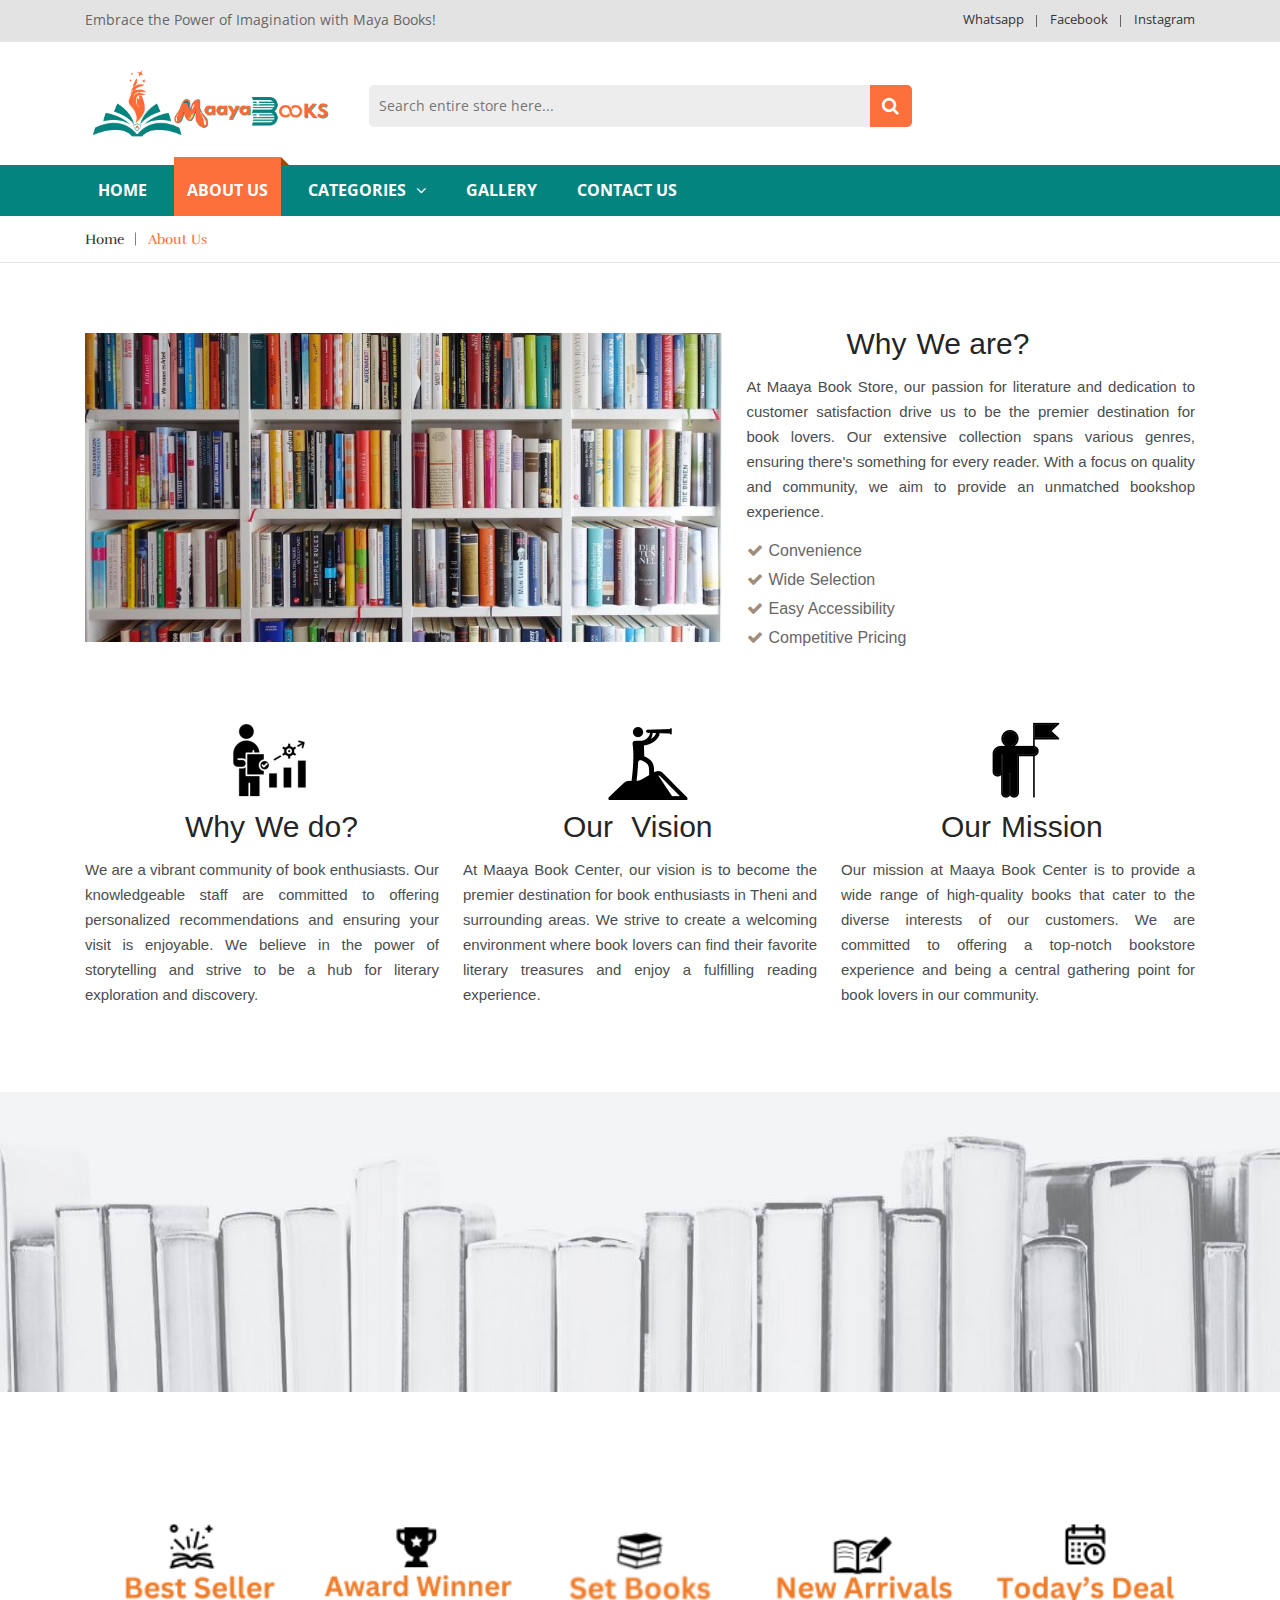
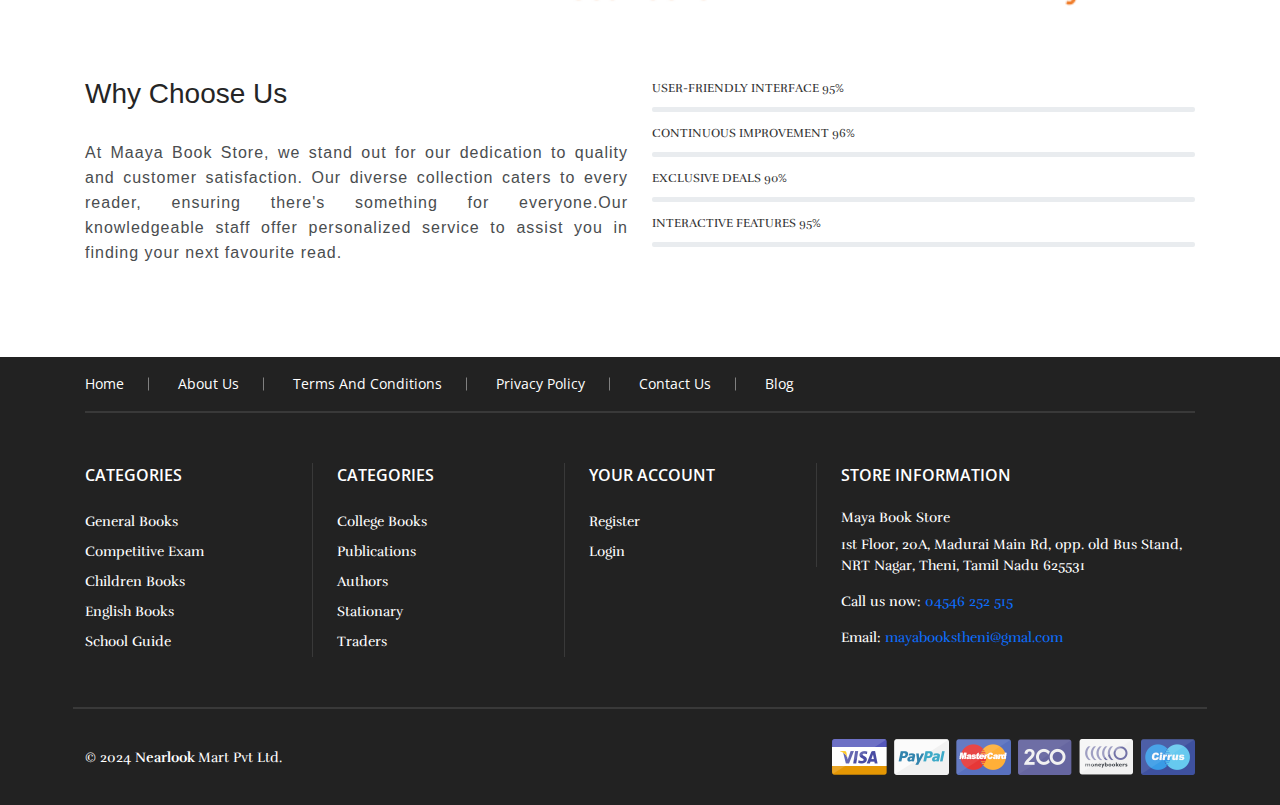
<file: about-us.html>
<!doctype html>
<html class="no-js" lang="en">
    
<!-- Mirrored from htmldemo.net/koparion/koparion/about.html by HTTrack Website Copier/3.x [XR&CO'2014], Fri, 09 Feb 2024 08:58:00 GMT -->
<head>
        <meta charset="utf-8">
        <meta http-equiv="x-ua-compatible" content="ie=edge">
        <title>Maaya - About us</title>
        <meta name="description" content="">
        <meta name="viewport" content="width=device-width, initial-scale=1">

        <!-- Favicon -->
		<link rel="shortcut icon" type="image/x-icon" href="img/favicon logo.png">

		<!-- all css here -->
		<!-- bootstrap v3.3.6 css -->
        <link rel="stylesheet" href="css/bootstrap.min.css">
		<!-- animate css -->
        <link rel="stylesheet" href="css/animate.css">
		<!-- meanmenu css -->
        <link rel="stylesheet" href="css/meanmenu.min.css">
		<!-- owl.carousel css -->
        <link rel="stylesheet" href="css/owl.carousel.css">
		<!-- font-awesome css -->
        <link rel="stylesheet" href="css/font-awesome.min.css">
		<!-- flexslider.css-->
        <link rel="stylesheet" href="css/flexslider.css">
		<!-- chosen.min.css-->
        <link rel="stylesheet" href="css/chosen.min.css">
		<!-- style css -->
		<link rel="stylesheet" href="style.css">
		<!-- responsive css -->
        <link rel="stylesheet" href="css/responsive.css">

		<link rel="preconnect" href="https://fonts.googleapis.com">
		<link rel="preconnect" href="https://fonts.gstatic.com" crossorigin>

		<!-- modernizr css -->
        <script src="js/vendor/modernizr-2.8.3.min.js"></script>
    </head>
    <body class="about">
		<!-- header-area-start -->
		<header>
			<!-- header-top-area-start -->
			<div class="header-top-area">
				<div class="container">
					<div class="row">
						<div class="col-lg-6 col-md-6 col-12">
							<div class="language-area">
								<ul>
					<li>Embrace the Power of Imagination with Maya Books!</li>
								</ul>
							</div>
						</div>
						<div class="col-lg-6 col-md-6 col-12">
							<div class="account-area text-end">
								<ul>
									<li><a href="#">Whatsapp</a></li>
									<li><a href="#">Facebook</a></li>
									<li><a href="#">Instagram</a></li>
								</ul>
							</div>
						</div>
					</div>
				</div>
			</div>
			<!-- header-top-area-end -->
			<!-- header-mid-area-start -->
			<div class="header-mid-area ptb-20">
				<div class="container">
					<div class="row">
						<div class="col-lg-3 col-md-4 col-12">
							<div class="logo-area">
								<a href="index.html"><img src="img/logo/3.png" alt="logo" /></a>
							</div>
						</div>
						<div class="col-lg-6 col-md-5 col-12 mt-16">
							<div class="header-search">
								<form action="#">
									<input type="text" placeholder="Search entire store here..." />
									<a href="#"><i class="fa fa-search"></i></a>
								</form>
							</div>
						</div>
						<!-- <div class="col-lg-3 col-md-3 col-12">
							<div class="my-cart">
								<ul>
									<li><a href="#"><i class="fa fa-shopping-cart"></i>My Cart</a>
										<span>2</span>
										<div class="mini-cart-sub">
											<div class="cart-product">
												<div class="single-cart">
													<div class="cart-img">
														<a href="#"><img src="img/product/1.jpg" alt="book" /></a>
													</div>
													<div class="cart-info">
														<h5><a href="#">Joust Duffle Bag</a></h5>
														<p>1 x £60.00</p>
													</div>
													<div class="cart-icon">
														<a href="#"><i class="fa fa-remove"></i></a>
													</div>
												</div>
												<div class="single-cart">
													<div class="cart-img">
														<a href="#"><img src="img/product/3.jpg" alt="book" /></a>
													</div>
													<div class="cart-info">
														<h5><a href="#">Chaz Kangeroo Hoodie</a></h5>
														<p>1 x £52.00</p>
													</div>
													<div class="cart-icon">
														<a href="#"><i class="fa fa-remove"></i></a>
													</div>
												</div>
											</div>
											<div class="cart-totals">
												<h5>Total <span>£12.00</span></h5>
											</div>
											<div class="cart-bottom">
												<a class="view-cart" href="cart.html">view cart</a>
												<a href="checkout.html">Check out</a>
											</div>
										</div>
									</li>
								</ul>
							</div>
						</div> -->
					</div>
				</div>
			</div>
			<!-- header-mid-area-end -->
			<!-- main-menu-area-start -->
			<div class="main-menu-area d-md-none d-none d-lg-block" id="header-sticky">
				<div class="container">
					<div class="row">
						<div class="col-lg-12">
							<div class="menu-area">
								<nav>
									<ul>
										<li ><a href="index.html">Home</a></li>
										<li class="active"><a href="about-us.html">About us</a></li>
										<li><a href="#">Categories<i class="fa fa-angle-down"></i></a>
											<div class="mega-menu">
												<span>
													<a href="#" class="title">Books</a>
													<a href="general-books.html">General Books</a>
													 <a href="kaniyan.html">Competitive Exam</a>
													<a href="school-guide.html">School Guide</a>
													<a href="#">College Books</a>
													<a href="#">Children</a>
												</span>
												<span>
													<a href="#" class="title">Books</a>
													<a href="#">English Books</a>
													<a href="#">Publications</a>
													<a href="#">Authors</a>
													<a href="#">Stationary</a>
													<a href="traders.html">Traders</a>
												</span>
												 <!-- <span>
													<a href="#" class="title">Entrance Exam</a>
													<a href="kaniyan.html">Kaniyan</a>
												<a href="sakthi.html">Sakthi</a>
												<a href="sura.html">Sura's</a>
												<a href="others.html">Others</a>
												</span> -->
												<span>
													<a href="#" class="title">Category 4</a>
													<a href="#">Book 1</a>
													<a href="#">Book 2</a>
													<a href="#">Book 3</a>
													<a href="#">Book 4</a>
													<a href="#">Book 5</a>
												</span> 
											</div>
										</li>
										
										<li><a href="#">gallery</a></li>
										<li><a href="contact-us.html">contact us</a></li>
								
									</ul>
								</nav>
							</div>
						</div>
					</div>
				</div>
			</div>
			<!-- main-menu-area-end -->
			<!-- mobile-menu-area-start -->
			<div class="mobile-menu-area d-lg-none d-block fix">
				<div class="container">
					<div class="row">
						<div class="col-lg-12">
							<div class="mobile-menu">
								<nav id="mobile-menu-active">
									<ul id="nav">
										<li><a href="index.html">Home</a>
										</li>
										<li><a href="about-us.html">About us</a></li>
										<li><a href="#">Categories</a>
											<ul>
												<li><a href="general-books.html">General Books</a></li>
												<!-- <li><a href="entrance-exam.html">Entrance Exam</a></li> -->
												<li><a  href="kaniyan.html">Competitive Exam</a>
													<!-- <ul>
														<a href="kaniyan.html">Kaniyan</a>
														<a href="sura.html">Sura's</a>
														<a href="sakthi.html">Sakthi</a>
														<a href="others.html">Others</a>
													</ul> -->
												</li>
												<li><a href="#">Children</a></li>
												<li><a href="#">English</a></li>
												<li><a href="school-guide.html">School Guide</a></li>
												<li><a href="#">College Books</a></li>
												<li><a href="#">Publications</a></li>
												<li><a href="#">Authors</a></li>
												<li><a href="#">Stationary</a></li>
												<li><a href="traders.html">Traders</a></li>
												<!-- <li><a href="#">my-account</a></li>
												<li><a href="#">cart</a></li>
												<li><a href="#">compare</a></li>
												<li><a href="#">checkout</a></li>
												<li><a href="#">wishlist</a></li>
												<li><a href="#">404 Page</a></li> -->
											</ul>
										</li>
										<li><a href="contact-us.html">contact us</a></li>
										<li><a href="#">Blog</a></li>
										<!-- <li><a href="#">blog</a>
											<ul>
												<li><a href="blog.html">Blog</a></li>
												<li><a href="blog-details.html">blog-details</a></li>
											</ul>
										</li> -->
									</ul>
								</nav>
							</div>
						</div>
					</div>
				</div>
			</div>
			<!-- mobile-menu-area-end -->
		</header>
		<!-- header-area-end -->
		<!-- breadcrumbs-area-start -->
		<div class="breadcrumbs-area mb-70">
			<div class="container">
				<div class="row">
					<div class="col-lg-12">
						<div class="breadcrumbs-menu">
							<ul>
								<li><a href="index.html">Home</a></li>
								<li><a href="#" class="active">About Us</a></li>
							</ul>
						</div>
					</div>
				</div>
			</div>
		</div>
		<!-- breadcrumbs-area-end -->
		<!-- about-main-area-start -->
		<div class="about-main-area mb-70">
			<div class="container">
				<div class="row">
					<div class="col-lg-7 col-md-6 col-12">
						<div class="about-img">
							<a href="#"><img src="img/banner/about-us.jpg" alt="man" /></a>
						</div>
					</div>
					<div class="col-lg-5 col-md-6 col-12">
						<div class="about-content">
							<h3>Why<span>We are?</span></h3>
							<p class="text">At Maaya Book Store, our passion for literature and dedication to customer satisfaction drive us to be the premier destination for book lovers. Our extensive collection spans various genres, ensuring there's something for every reader. With a focus on quality and community, we aim to provide an unmatched bookshop experience.</p>
							<ul>
								<li><a ><i class="fa fa-check"></i>Convenience</a></li>
								<li><a ><i class="fa fa-check"></i>Wide Selection</a></li>
								<li><a ><i class="fa fa-check"></i>Easy Accessibility</a></li>
								<li><a ><i class="fa fa-check"></i>Competitive Pricing</a></li>
								<!-- <li><a><i class="fa fa-check"></i>Iconncredible design</a></li> -->
							</ul>
						</div>
					</div>
				</div>
			</div>
		</div>
		<!-- about-main-area-end -->
		<!-- our-mission-area-start -->
		<div class="our-mission-area mb-70">
			<div class="container">
				<div class="row">
					<div class="col-lg-4 col-md-4 col-12">
						<div class="center">
							<img  class= "mb-3" src="img/work/3.png" >
						</div>
						<div class="single-misson">
							
							<h3>Why<span>We do?</span></h3>
							<p class="text">We are a vibrant community of book enthusiasts. Our knowledgeable staff are committed to offering personalized recommendations and ensuring your visit is enjoyable. We believe in the power of storytelling and strive to be a hub for literary exploration and discovery.</p>
						</div>
					</div>
					<div class="col-lg-4 col-md-4 col-12">
						<div class="center">
							<img  class= "mb-3" src="img/work/1.png" >
						</div>
						<div class="single-misson">
							<h3>Our<span> Vision</span></h3>
							<p class="text">At Maaya Book Center, our vision is to become the premier destination for book enthusiasts in Theni and surrounding areas. We strive to create a welcoming environment where book lovers can find their favorite literary treasures and enjoy a fulfilling reading experience.</p>
						</div>
					</div>
					<div class="col-lg-4 col-md-4 col-12">
						<div class="center">
							<img  class= "mb-3" src="img/work/2.png">
						</div>
						<div class="single-misson mrg-none-xs">
							<h3>Our<span>Mission</span></h3>
							<p class="text">Our mission at Maaya Book Center is to provide a wide range of high-quality books that cater to the diverse interests of our customers. We are committed to offering a top-notch bookstore experience and being a central gathering point for book lovers in our community.</p>
						</div>
					</div>
				</div>
			</div>
		</div>
		<!-- our-mission-area-end -->
		<!-- counter-area-start -->
		<div class="counter-area pt-70 pb-60">
			 <div class="container">
				<!-- <div class="row">
					<div class="col-lg-3 col-md-6 col-sm-6 col-12">
						<div class="single-counter mb-30 text-center">
							 <h2 >99</h2>
							<span>projects completed</span> 
						</div>
					</div>
					<div class="col-lg-3 col-md-6 col-sm-6 col-12">
						<div class="single-counter mb-30 text-center">
							<h2></h2>
							<span></span>
						</div>
					</div>
					<div class="col-lg-3 col-md-6 col-sm-6 col-12">
						<div class="single-counter mb-30 text-center">
							<h2 ></h2>

							<span></span>
						</div>
					</div>
					<div class="col-lg-3 col-md-6 col-sm-6 col-12">
						<div class="single-counter mb-30 text-center">
							<h2></h2>
							<span></span>
						</div>
					</div>
				</div> -->
			</div> 
		</div>
		<!-- counter-area-end -->
		<!-- team-area-start -->
		<div class="team-area pt-70 pb-25">
			<div class="container">
				<div class="row">
					<div class="col-lg-12">
						<div class="team-title text-center mb-50">
							<!-- <h2>Gallery</h2> -->
						</div>
					</div>
					<!-- <div class="col-lg-3 col-md-6 col-sm-6 col-12">
						<div class="single-team mb-30">
							<div class="team-img-area">
								<div class="team-img">
									<a href="#"><img src="img/team/1.jpg" alt="man" /></a>
								</div>
								<div class="team-link">
									<ul>
										<li><a href="#"><i class="fa fa-facebook"></i></a></li>
										<li><a href="#"><i class="fa fa-twitter"></i></a></li>
										<li><a href="#"><i class="fa fa-google-plus"></i></a></li>
									</ul>
								</div>
							</div>
							<div class="team-content text-center">
								<h3>Marcos Alonso</h3>
								<span>Class Master</span>
							</div>
						</div>
					</div> -->
					<!-- <div class="col-lg-3 col-md-6 col-sm-6 col-12">
						<div class="single-team mb-30">
							<div class="team-img-area">
								<div class="team-img">
									<a href="#"><img src="img/team/2.jpg" alt="man" /></a>
								</div>
								<div class="team-link">
									<ul>
										<li><a href="#"><i class="fa fa-facebook"></i></a></li>
										<li><a href="#"><i class="fa fa-twitter"></i></a></li>
										<li><a href="#"><i class="fa fa-google-plus"></i></a></li>
									</ul>
								</div>
							</div>
							<div class="team-content text-center">
								<h3>Luis Aragones</h3>
								<span>Marketer</span>
							</div>
						</div>
					</div> -->
					<!-- <div class="col-lg-3 col-md-6 col-sm-6 col-12">
						<div class="single-team mb-30">
							<div class="team-img-area">
								<div class="team-img">
									<a href="#"><img src="img/team/3.jpg" alt="man" /></a>
								</div>
								<div class="team-link">
									<ul>
										<li><a href="#"><i class="fa fa-facebook"></i></a></li>
										<li><a href="#"><i class="fa fa-twitter"></i></a></li>
										<li><a href="#"><i class="fa fa-google-plus"></i></a></li>
									</ul>
								</div>
							</div>
							<div class="team-content text-center">
								<h3>Maria Alessis</h3>
								<span>Class Master</span>
							</div>
						</div>
					</div> -->
					<!-- <div class="col-lg-3 col-md-6 col-sm-6 col-12">
						<div class="single-team mb-30">
							<div class="team-img-area">
								<div class="team-img">
									<a href="#"><img src="img/team/4.jpg" alt="man" /></a>
								</div>
								<div class="team-link">
									<ul>
										<li><a href="#"><i class="fa fa-facebook"></i></a></li>
										<li><a href="#"><i class="fa fa-twitter"></i></a></li>
										<li><a href="#"><i class="fa fa-google-plus"></i></a></li>
									</ul>
								</div>
							</div>
							<div class="team-content text-center">
								<h3>John Doe</h3>
								<span>PHP Devloper</span>
							</div>
						</div>
					</div> -->
					<div class="container">
						<div class="brand-carousel section-padding owl-carousel mt-0 mb-0">
							<div class="single-logo">
							  <img src="img/eyetest/1.png" alt="">
							</div>
						  <div class="single-logo">
							  <img src="img/eyetest/4.png" alt="">
							</div>
						  <div class="single-logo">
							  <img src="img/eyetest/3.png" alt="">
							</div>
						  <div class="single-logo">
							  <img src="img/eyetest/2.png" alt="">
							</div>
						  <div class="single-logo">
							  <img src="img/eyetest/5.png" alt="">
							</div>
						  <!-- <div class="single-logo">
							  <img src="img/eyetest/6.png" alt="">
							</div> -->
						  </div>
					   </div>
					</div>
					
				</div>
			</div>
		</div>

		
		<!-- team-area-end -->
		<!-- skill-area-start -->
		<div class="skill-area mb-70 mt-3">
			<div class="container">
				<div class="row">
					<div class="col-lg-6 col-md-6 col-12">
						<div class="skill-content">
							<h3>Why Choose Us</h3>
							<p class="text">At Maaya Book Store, we stand out for our dedication to quality and customer satisfaction. Our diverse collection caters to every reader, ensuring there's something for everyone.Our knowledgeable staff offer personalized service to assist you in finding your next favourite read.</p>
							<!-- <a href="#">Read More<i class="fa fa-long-arrow-right"></i></a> -->
						</div>
					</div>
					<div class="col-lg-6 col-md-6 col-12">
						<div class="skill-progress">
							<div class="progress">
								<div class="skill-title">User-Friendly Interface 95%</div>
								<div class="progress-bar wow fadeInLeft" data-wow-delay="0.2s" role="progressbar" style="width: 95%;">
								</div>
							</div>	
							<div class="progress">
								<div class="skill-title">Continuous Improvement 96%</div>
								<div class="progress-bar wow fadeInLeft" data-wow-delay="0.3s" role="progressbar" style="width: 96%;">
								</div>
							</div>	
							<div class="progress">
								<div class="skill-title">Exclusive Deals 90%</div>
								<div class="progress-bar wow fadeInLeft" data-wow-delay="0.4s" role="progressbar" style="width: 90%;">
								</div>
							</div>	
							<div class="progress mrg-none-xs">
								<div class="skill-title">Interactive Features 95%</div>
								<div class="progress-bar wow fadeInLeft" data-wow-delay="0.3s" role="progressbar" style="width: 95%;">
								</div>
							</div>
						</div>
					</div>
				</div>
			</div>
		</div>
		<!-- skill-area-end -->
		<!-- footer-area-start -->
		<footer>
			<!-- footer-top-start -->
			<div class="footer-top">
				<div class="container">
					<div class="row">
						<div class="col-lg-12">
							<div class="footer-top-menu bb-2">
								<nav>
									<ul>
										<li><a href="index.html">Home</a></li>
										<li><a href="about-us.html">About us</a></li>
										<li><a href="terms-and-conditions.html">Terms and Conditions</a></li>
										<li><a href="privacy-policy.html">Privacy Policy</a></li>
										<li><a href="contact-us.html">Contact us</a></li>
										<li><a href="#">Blog</a></li>
									</ul>
								</nav>
							</div>
						</div>
					</div>
				</div>
			</div>
			<!-- footer-top-start -->
			<!-- footer-mid-start -->
			<div class="footer-mid ptb-50">
				<div class="container">
					<div class="row">
						<div class="col-lg-8 col-12">
							<div class="row">
								<div class="col-lg-4 col-md-4 col-12">
									<div class="single-footer br-2 xs-mb">
										<div class="footer-title mb-20">
											<h3>Categories</h3>
										</div>
										<div class="footer-mid-menu">
											<ul>
												<li><a href="general-books.html">General Books</a></li>
												<li><a href="kaniyan.html">Competitive Exam</a></li> 
												<li><a href="#">Children Books</a></li>
												<li><a href="#">English Books </a></li>
												<li><a href="school-guide.html">School Guide</a></li>
												
											</ul>
										</div>
									</div>
								</div>
								<div class="col-lg-4 col-md-4 col-12">
									<div class="single-footer br-2 xs-mb">
										<div class="footer-title mb-20">
											<h3>Categories</h3>
										</div>
										<div class="footer-mid-menu">
											<ul>
												
												<li><a href="#">College Books</a></li>
												<li><a href="#">Publications</a></li>
												<li><a href="#">Authors </a></li>
												<li><a href="#">Stationary </a></li>
												<li><a href="traders.html">Traders </a></li>
											</ul>
										</div>
									</div>
								</div>
								<div class="col-lg-4 col-md-4 col-12">
									<div class="single-footer br-2 xs-mb">
										<div class="footer-title mb-20">
											<h3>Your account</h3>
										</div>
										<div class="footer-mid-menu">
											<ul>
												<li><a href="#">Register</a></li>
												<li><a href="#">Login  </a></li>
												<!-- <li><a href="#"> Orders</a></li>
												<li><a href="#">Personal info</a></li> -->
											</ul>
										</div>
									</div>
								</div>
							</div>
						</div>
						<div class="col-lg-4 col-12">
							<div class="single-footer mrg-sm">
								<div class="footer-title mb-20">
									<h3>STORE INFORMATION</h3>
								</div>
								<div class="footer-contact">
									<p class="adress">
										<span>Maya Book Store</span>
										1st Floor, 20A, Madurai Main Rd, opp. old Bus Stand, NRT Nagar, Theni, Tamil Nadu 625531
									</p>
									<p><span>Call us now:</span><a href="tel:04546 252 515"> 04546 252 515</a></p>
									<p><span>Email:</span><a href=""> mayabookstheni@gmal.com</a></p>
								</div>
							</div>
						</div>
					</div>
				</div>
			</div>
			<!-- footer-mid-end -->
			<!-- footer-bottom-start -->
			<div class="footer-bottom">
				<div class="container">
					<div class="row bt-2">
						<div class="col-lg-6 col-md-6 col-12">
							<div class="copy-right-area">
								<p>&copy; 2024 <a href="https://nearlooks.com/" target="_blank"><strong> Nearlook </strong></a> Mart Pvt Ltd.</p>
							</div>
						</div>
						<div class="col-lg-6 col-md-6 col-12">
							<div class="payment-img text-end">
								<a href="#"><img src="img/1.png" alt="payment" /></a>
							</div>
						</div>
					</div>
				</div>
			</div>
			<!-- footer-bottom-end -->
		</footer>
		<!-- footer-area-end -->
		
		
		<!-- all js here -->
		<!-- jquery latest version -->
        <script src="js/vendor/jquery-1.12.4.min.js"></script>
		
        
		<!-- bootstrap js -->
        <script src="js/bootstrap.min.js"></script>
		<!-- owl.carousel js -->
        <script src="js/owl.carousel.min.js"></script>
		<!-- meanmenu js -->
        <script src="js/jquery.meanmenu.js"></script>
		<!-- wow js -->
        <script src="js/wow.min.js"></script>
		<!-- jquery.parallax-1.1.3.js -->
        <script src="js/jquery.parallax-1.1.3.js"></script>
		<!-- jquery.countdown.min.js -->
        <script src="js/jquery.countdown.min.js"></script>
		<!-- jquery.flexslider.js -->
        <script src="js/jquery.flexslider.js"></script>
		<!-- chosen.jquery.min.js -->
        <script src="js/chosen.jquery.min.js"></script>
		<!-- jquery.counterup.min.js -->
        <script src="js/jquery.counterup.min.js"></script>
		<!-- waypoints.min.js -->
        <script src="js/waypoints.min.js"></script>
		<!-- plugins js -->
        <script src="js/plugins.js"></script>
		<!-- main js -->
        <script src="js/main.js"></script>
    </body>

<!-- Mirrored from htmldemo.net/koparion/koparion/about.html by HTTrack Website Copier/3.x [XR&CO'2014], Fri, 09 Feb 2024 08:58:02 GMT -->
</html>
</file>
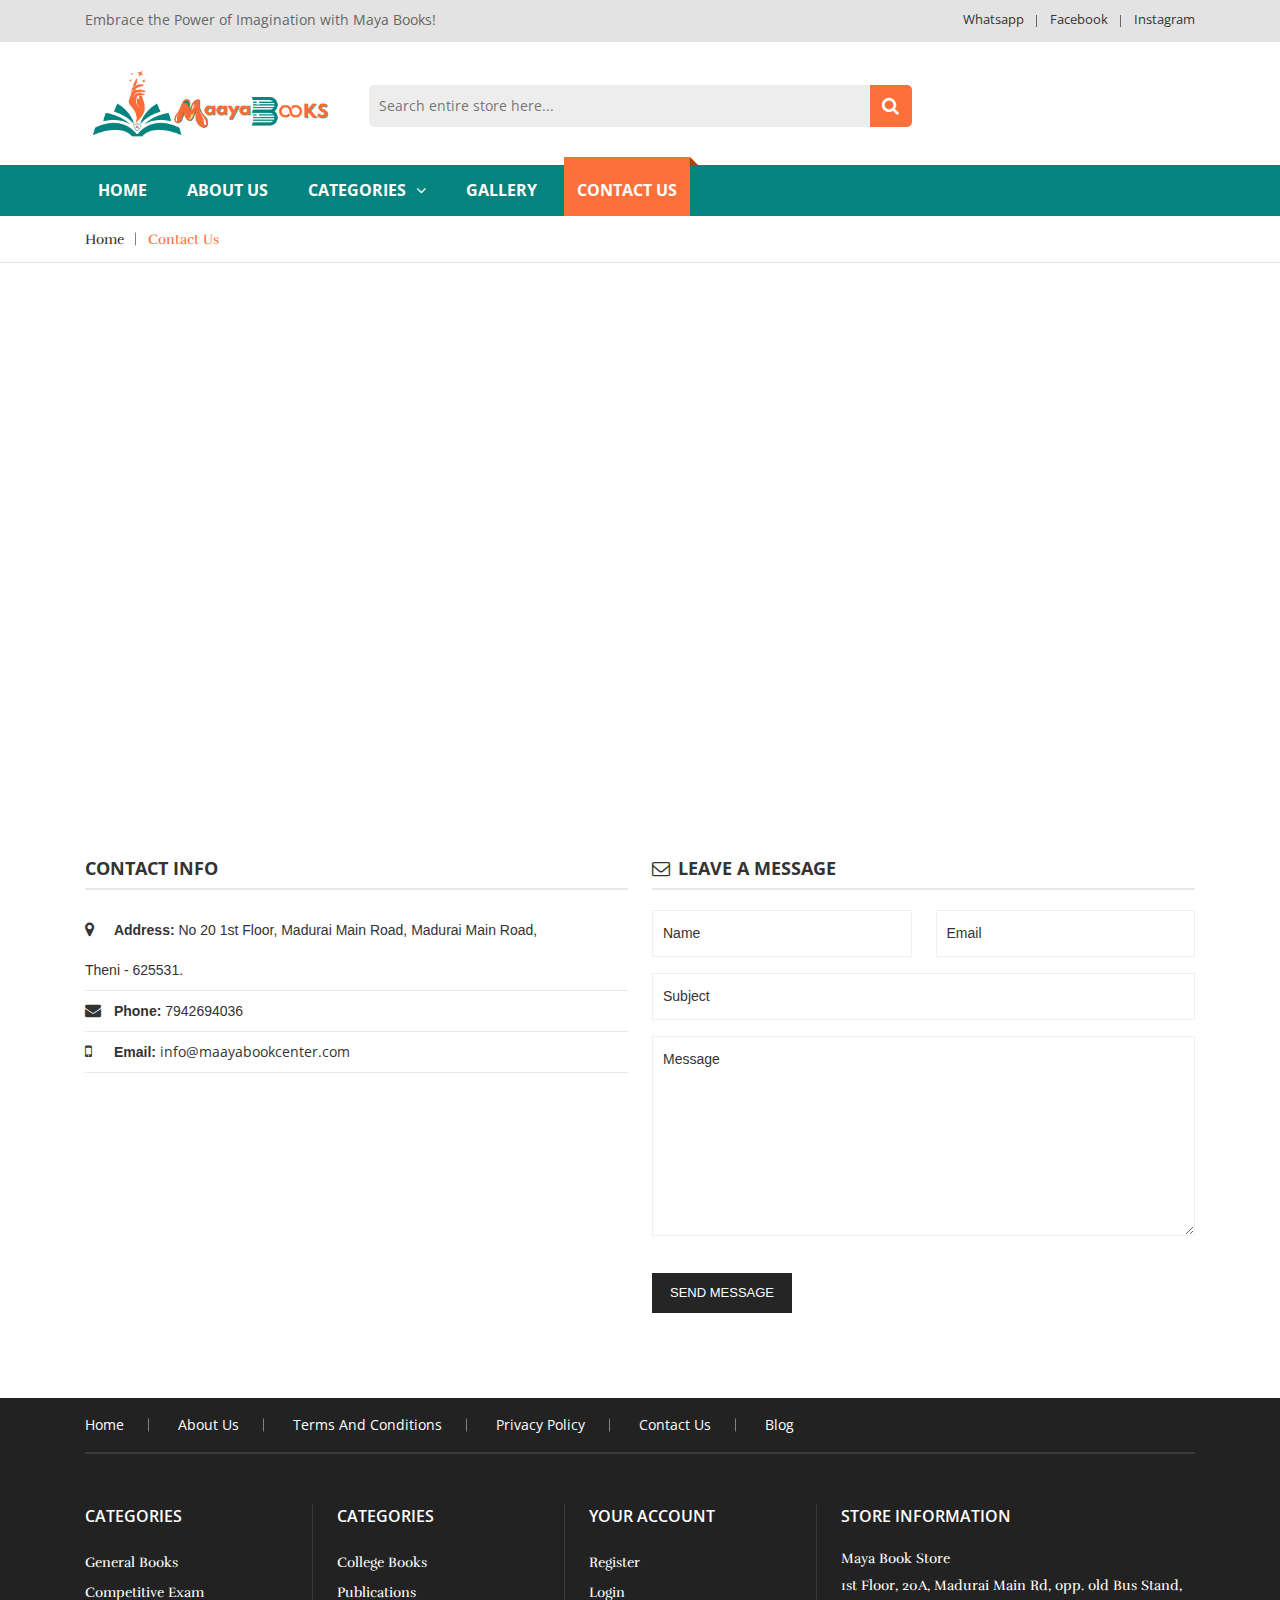
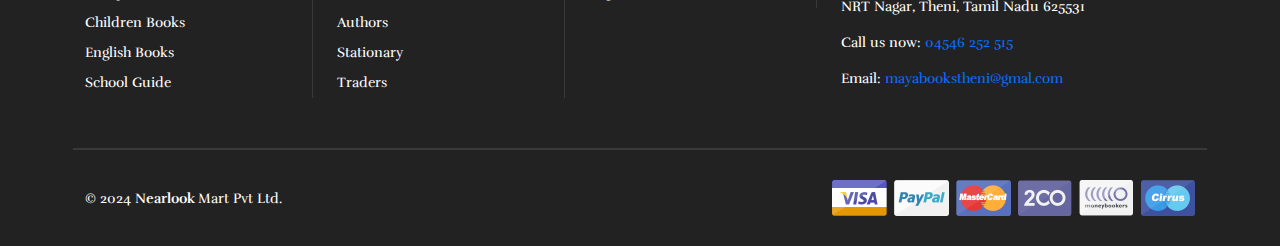
<file: contact-us.html>
<!doctype html>
<html class="no-js" lang="en">
    
<!-- Mirrored from htmldemo.net/koparion/koparion/contact.html by HTTrack Website Copier/3.x [XR&CO'2014], Fri, 09 Feb 2024 08:58:00 GMT -->
<head>
        <meta charset="utf-8">
        <meta http-equiv="x-ua-compatible" content="ie=edge">
        <title>Maaya - Contact us</title>
        <meta name="description" content="">
        <meta name="viewport" content="width=device-width, initial-scale=1">

        <!-- Favicon -->
		<link rel="shortcut icon" type="image/x-icon" href="img/favicon logo.png">

		<!-- all css here -->
		<!-- bootstrap v3.3.6 css -->
        <link rel="stylesheet" href="css/bootstrap.min.css">
		<!-- animate css -->
        <link rel="stylesheet" href="css/animate.css">
		<!-- meanmenu css -->
        <link rel="stylesheet" href="css/meanmenu.min.css">
		<!-- owl.carousel css -->
        <link rel="stylesheet" href="css/owl.carousel.css">
		<!-- font-awesome css -->
        <link rel="stylesheet" href="css/font-awesome.min.css">
		<!-- flexslider.css-->
        <link rel="stylesheet" href="css/flexslider.css">
		<!-- chosen.min.css-->
        <link rel="stylesheet" href="css/chosen.min.css">
		<!-- style css -->
		<link rel="stylesheet" href="style.css">
		<!-- responsive css -->
        <link rel="stylesheet" href="css/responsive.css">
		<!-- modernizr css -->
        <script src="js/vendor/modernizr-2.8.3.min.js"></script>
    </head>
    <body class="contact">
        <!--[if lt IE 8]>
            <p class="browserupgrade">You are using an <strong>outdated</strong> browser. Please <a href="http://browsehappy.com/">upgrade your browser</a> to improve your experience.</p>
        <![endif]-->

        <!-- Add your site or application content here -->
		<!-- header-area-start -->
       
        <header>
            <!-- header-top-area-start -->
            <div class="header-top-area">
                <div class="container">
                    <div class="row">
                        <div class="col-lg-6 col-md-6 col-12">
                            <div class="language-area">
                                <ul>
                    <li>Embrace the Power of Imagination with Maya Books!</li>
                                </ul>
                            </div>
                        </div>
                        <div class="col-lg-6 col-md-6 col-12">
                            <div class="account-area text-end">
                                <ul>
                                    <li><a href="#">Whatsapp</a></li>
                                    <li><a href="#">Facebook</a></li>
                                    <li><a href="#">Instagram</a></li>
                                </ul>
                            </div>
                        </div>
                    </div>
                </div>
            </div>
            <!-- header-top-area-end -->
            <!-- header-mid-area-start -->
            <div class="header-mid-area ptb-20">
                <div class="container">
                    <div class="row">
                        <div class="col-lg-3 col-md-4 col-12">
                            <div class="logo-area">
                                <a href="index.html"><img src="img/logo/3.png" alt="logo" /></a>
                            </div>
                        </div>
                        <div class="col-lg-6 col-md-5 col-12 mt-16">
                            <div class="header-search">
                                <form action="#">
                                    <input type="text" placeholder="Search entire store here..." />
                                    <a href="#"><i class="fa fa-search"></i></a>
                                </form>
                            </div>
                        </div>
                        <!-- <div class="col-lg-3 col-md-3 col-12">
                            <div class="my-cart">
                                <ul>
                                    <li><a href="#"><i class="fa fa-shopping-cart"></i>My Cart</a>
                                        <span>2</span>
                                        <div class="mini-cart-sub">
                                            <div class="cart-product">
                                                <div class="single-cart">
                                                    <div class="cart-img">
                                                        <a href="#"><img src="img/product/1.jpg" alt="book" /></a>
                                                    </div>
                                                    <div class="cart-info">
                                                        <h5><a href="#">Joust Duffle Bag</a></h5>
                                                        <p>1 x £60.00</p>
                                                    </div>
                                                    <div class="cart-icon">
                                                        <a href="#"><i class="fa fa-remove"></i></a>
                                                    </div>
                                                </div>
                                                <div class="single-cart">
                                                    <div class="cart-img">
                                                        <a href="#"><img src="img/product/3.jpg" alt="book" /></a>
                                                    </div>
                                                    <div class="cart-info">
                                                        <h5><a href="#">Chaz Kangeroo Hoodie</a></h5>
                                                        <p>1 x £52.00</p>
                                                    </div>
                                                    <div class="cart-icon">
                                                        <a href="#"><i class="fa fa-remove"></i></a>
                                                    </div>
                                                </div>
                                            </div>
                                            <div class="cart-totals">
                                                <h5>Total <span>£12.00</span></h5>
                                            </div>
                                            <div class="cart-bottom">
                                                <a class="view-cart" href="cart.html">view cart</a>
                                                <a href="checkout.html">Check out</a>
                                            </div>
                                        </div>
                                    </li>
                                </ul>
                            </div>
                        </div> -->
                    </div>
                </div>
            </div>
            <!-- header-mid-area-end -->
            <!-- main-menu-area-start -->
            <div class="main-menu-area d-md-none d-none d-lg-block" id="header-sticky">
                <div class="container">
                    <div class="row">
                        <div class="col-lg-12">
                            <div class="menu-area">
                                <nav>
                                    <ul>
                                        <li><a href="index.html">Home</a></li>
                                        <li><a href="about-us.html">About us</a></li>
                                        <li><a href="#">Categories<i class="fa fa-angle-down"></i></a>
                                            <div class="mega-menu">
                                                <span>
                                                    <a href="#" class="title">Books</a>
                                                    <a href="general-books.html">General Books</a>
                                                    <a href="kaniyan.html">Competitive Exam</a> 
                                                    <a href="school-guide.html">School Guide</a>
                                                    <a href="#">College Books</a>
                                                    <a href="#">Children</a>
                                                </span>
                                                <span>
                                                    <a href="#" class="title">Books</a>
                                                    <a href="#">English Books</a>
                                                    <a href="#">Publications</a>
                                                    <a href="#">Authors</a>
                                                    <a href="#">Stationary</a>
                                                    <a href="traders.html">Traders</a>
                                                </span>
                                                 <!-- <span>
                                                    <a href="#" class="title">Entrance Exam</a>
                                                    <a href="kaniyan.html">Kaniyan</a>
												<a href="sakthi.html">Sakthi</a>
												<a href="sura.html">Sura's</a>
												<a href="others.html">Others</a>
                                                </span> -->
                                                <span>
                                                    <a href="#" class="title">Category 4</a>
                                                    <a href="#">Book 1</a>
                                                    <a href="#">Book 2</a>
                                                    <a href="#">Book 3</a>
                                                    <a href="#">Book 4</a>
                                                    <a href="#">Book 5</a>
                                                </span> 
                                            </div>
                                        </li>
                                        <li><a href="#">gallery</a></li>
                                        <li class="active"><a href="contact-us.html">contact us</a></li>
                                    </ul>
                                </nav>
                            </div>
                        </div>
                    </div>
                </div>
            </div>
            <!-- main-menu-area-end -->
            <!-- mobile-menu-area-start -->
            <div class="mobile-menu-area d-lg-none d-block fix">
                <div class="container">
                    <div class="row">
                        <div class="col-lg-12">
                            <div class="mobile-menu">
                                <nav id="mobile-menu-active">
                                    <ul id="nav">
                                        <li><a href="index.html">Home</a>
                                        </li>
                                        <li><a href="about-us.html">About us</a></li>
                                        <li><a href="#">Categories</a>
                                            <ul>
                                                <li><a href="general-books.html">General Books</a></li>
                                                <li><a href="kaniyan.html">Competitive Exam</a></li> 
                                                <!-- <li><a  href="#">Entrance Exam</a>
                                                    <ul>
                                                        <a href="kaniyan.html">Kaniyan</a>
                                                        <a href="sura.html">Sura's</a>
                                                        <a href="sakthi.html">Sakthi</a>
                                                        <a href="others.html">Others</a>
                                                    </ul>
                                                </li> -->
                                                <li><a href="#">Children</a></li>
                                                <li><a href="#">English</a></li>
                                                <li><a href="school-guide.html">School Guide</a></li>
                                                <li><a href="#">College Books</a></li>
                                                <li><a href="#">Publications</a></li>
                                                <li><a href="#">Authors</a></li>
                                                <li><a href="#">Stationary</a></li>
                                                <li><a href="traders.html">Traders</a></li>
                                                <!-- <li><a href="#">my-account</a></li>
                                                <li><a href="#">cart</a></li>
                                                <li><a href="#">compare</a></li>
                                                <li><a href="#">checkout</a></li>
                                                <li><a href="#">wishlist</a></li>
                                                <li><a href="#">404 Page</a></li> -->
                                            </ul>
                                        </li>
                                        <li><a href="contact-us.html">contact us</a></li>
                                        <li><a href="#">Blog</a></li>
                                        <!-- <li><a href="#">blog</a>
                                            <ul>
                                                <li><a href="blog.html">Blog</a></li>
                                                <li><a href="blog-details.html">blog-details</a></li>
                                            </ul>
                                        </li> -->
                                    </ul>
                                </nav>
                            </div>
                        </div>
                    </div>
                </div>
            </div>
            <!-- mobile-menu-area-end -->
        </header>
		<!-- header-area-end -->
		<!-- breadcrumbs-area-start -->
		<div class="breadcrumbs-area mb-70">
			<div class="container">
				<div class="row">
					<div class="col-lg-12">
						<div class="breadcrumbs-menu">
							<ul>
								<li><a href="index.html">Home</a></li>
								<li><a href="#" class="active">Contact Us</a></li>
							</ul>
						</div>
					</div>
				</div>
			</div>
		</div>
		<!-- breadcrumbs-area-end -->
		<!-- googleMap-area-start -->
		<div class="map-area mb-70">
			<div class="container">
				<div class="row">
					<div class="col-lg-6 col-md-6 col-12">
						<iframe src="https://www.google.com/maps/embed?pb=!1m18!1m12!1m3!1d3929.0796855160356!2d77.47472537586341!3d10.010276672856078!2m3!1f0!2f0!3f0!3m2!1i1024!2i768!4f13.1!3m3!1m2!1s0x3b0714af6042e12d%3A0x671a03291d5a9729!2sMaaya%20Book%20Centre!5e0!3m2!1sen!2sin!4v1707797491702!5m2!1sen!2sin" width="1100" height="450" style="border:0;" allowfullscreen="" loading="lazy" referrerpolicy="no-referrer-when-downgrade"></iframe>
					</div>
				</div>
			</div>
		</div>
		<!-- googleMap-end -->
		<!-- contact-area-start -->
		<div class="contact-area mb-70">
			<div class="container">
				<div class="row">
					<div class="col-lg-6 col-md-6 col-12">
						<div class="contact-info">
							<h3>Contact info</h3>
							<ul>
								<li>
									<a href="https://maps.app.goo.gl/YGJXuXZfBzwF9N2R6"><i class="fa fa-map-marker"></i>
										<span>Address: </span>
										No 20 1st Floor, Madurai Main Road, Madurai Main Road, <br/>
										Theni - 625531.</a> 							
								</li>
								<li>
									<a href="tel:7942694036"><i class="fa fa-envelope"></i>
										<span>Phone: </span>
										7942694036</a>
								</li>
								<li>
									<a href="mailto:info@maayabookcenter.com"></a> <i class="fa fa-mobile"></i>
									<span>Email: </span>
									 info@maayabookcenter.com</a>
								</li>
							</ul>
						</div>
					</div>
					<div class="col-lg-6 col-md-6 col-12">
						<div class="contact-form">
							<h3><i class="fa fa-envelope-o"></i>Leave a Message</h3>
                            <form id="contact-form" action="" method="post">
                                <div class="row">
                                    <div class="col-lg-6">
                                        <div class="single-form-3">
                                            <input name="name" type="text" placeholder="Name" id="name">
                                        </div>
                                    </div>
                                    <div class="col-lg-6">
                                        <div class="single-form-3">
                                            <input name="email" type="email" placeholder="Email" id="email">
                                        </div>
                                    </div>
                                    <div class="col-lg-12">
                                        <div class="single-form-3">
                                            <input name="subject" type="text" placeholder="Subject" id="subject">
                                        </div>
                                    </div>
                                    <div class="col-lg-12">
                                         <div class="single-form-3">
                                            <textarea name="message" placeholder="Message" id="messsage"></textarea>
                                            <button  type="submit" id="btn" class="button">SEND MESSAGE</button>
                                        </div>
                                    </div>
                                </div>
                            </form>
                            <p class="form-messege"></p>
						</div>	
					</div>
				</div>
			</div>
		</div>
		<!-- contact-area-end -->
		<!-- footer-area-start -->
		<footer>
            <!-- footer-top-start -->
            <div class="footer-top">
                <div class="container">
                    <div class="row">
                        <div class="col-lg-12">
                            <div class="footer-top-menu bb-2">
                                <nav>
                                    <ul>
                                        <li><a href="index.html">Home</a></li>
                                        <li><a href="about-us.html">About us</a></li>
                                        <li><a href="terms-and-conditions.html">Terms and Conditions</a></li>
                                        <li><a href="privacy-policy.html">Privacy Policy</a></li>
                                        <li><a href="contact-us.html">Contact us</a></li>
                                        <li><a href="#">Blog</a></li>
                                    </ul>
                                </nav>
                            </div>
                        </div>
                    </div>
                </div>
            </div>
            <!-- footer-top-start -->
            <!-- footer-mid-start -->
            <div class="footer-mid ptb-50">
                <div class="container">
                    <div class="row">
                        <div class="col-lg-8 col-12">
                            <div class="row">
                                <div class="col-lg-4 col-md-4 col-12">
                                    <div class="single-footer br-2 xs-mb">
                                        <div class="footer-title mb-20">
                                            <h3>Categories</h3>
                                        </div>
                                        <div class="footer-mid-menu">
                                            <ul>
                                                <li><a href="general-books.html">General Books</a></li>
                                                 <li><a href="kaniyan.html">Competitive Exam</a></li> 
                                                <li><a href="#">Children Books</a></li>
                                                <li><a href="#">English Books </a></li>
                                                <li><a href="school-guide.html">School Guide</a></li>
                                                
                                            </ul>
                                        </div>
                                    </div>
                                </div>
                                <div class="col-lg-4 col-md-4 col-12">
                                    <div class="single-footer br-2 xs-mb">
                                        <div class="footer-title mb-20">
                                            <h3>Categories</h3>
                                        </div>
                                        <div class="footer-mid-menu">
                                            <ul>
                                                
                                                <li><a href="#">College Books</a></li>
                                                <li><a href="#">Publications</a></li>
                                                <li><a href="#">Authors </a></li>
                                                <li><a href="#">Stationary </a></li>
                                                <li><a href="traders.html">Traders </a></li>
                                            </ul>
                                        </div>
                                    </div>
                                </div>
                                <div class="col-lg-4 col-md-4 col-12">
                                    <div class="single-footer br-2 xs-mb">
                                        <div class="footer-title mb-20">
                                            <h3>Your account</h3>
                                        </div>
                                        <div class="footer-mid-menu">
                                            <ul>
                                                <li><a href="#">Register</a></li>
                                                <li><a href="#">Login  </a></li>
                                                <!-- <li><a href="#"> Orders</a></li>
                                                <li><a href="#">Personal info</a></li> -->
                                            </ul>
                                        </div>
                                    </div>
                                </div>
                            </div>
                        </div>
                        <div class="col-lg-4 col-12">
                            <div class="single-footer mrg-sm">
                                <div class="footer-title mb-20">
                                    <h3>STORE INFORMATION</h3>
                                </div>
                                <div class="footer-contact">
                                    <p class="adress">
                                        <span>Maya Book Store</span>
                                        1st Floor, 20A, Madurai Main Rd, opp. old Bus Stand, NRT Nagar, Theni, Tamil Nadu 625531
                                    </p>
                                    <p><span>Call us now:</span><a href="tel:04546 252 515"> 04546 252 515</a></p>
                                    <p><span>Email:</span><a href=""> mayabookstheni@gmal.com</a></p>
                                </div>
                            </div>
                        </div>
                    </div>
                </div>
            </div>
            <!-- footer-mid-end -->
            <!-- footer-bottom-start -->
            <div class="footer-bottom">
                <div class="container">
                    <div class="row bt-2">
                        <div class="col-lg-6 col-md-6 col-12">
                            <div class="copy-right-area">
                                <p>&copy; 2024 <a href="https://nearlooks.com/" target="_blank"><strong> Nearlook </strong></a>Mart Pvt Ltd.</p>
                            </div>
                        </div>
                        <div class="col-lg-6 col-md-6 col-12">
                            <div class="payment-img text-end">
                                <a href="#"><img src="img/1.png" alt="payment" /></a>
                            </div>
                        </div>
                    </div>
                </div>
            </div>
            <!-- footer-bottom-end -->
        </footer>
		<!-- footer-area-end -->
		
		
		<!-- all js here -->
		<!-- jquery latest version -->
        <script src="js/vendor/jquery-1.12.4.min.js"></script>
		
        
		<!-- bootstrap js -->
        <script src="js/bootstrap.min.js"></script>
        <!-- ajax-mail js -->
        <script src="js/ajax-mail.js"></script>
		<!-- owl.carousel js -->
        <script src="js/owl.carousel.min.js"></script>
		<!-- meanmenu js -->
        <script src="js/jquery.meanmenu.js"></script>
		<!-- wow js -->
        <script src="js/wow.min.js"></script>
		<!-- jquery.parallax-1.1.3.js -->
        <script src="js/jquery.parallax-1.1.3.js"></script>
		<!-- jquery.countdown.min.js -->
        <script src="js/jquery.countdown.min.js"></script>
		<!-- jquery.flexslider.js -->
        <script src="js/jquery.flexslider.js"></script>
		<!-- chosen.jquery.min.js -->
        <script src="js/chosen.jquery.min.js"></script>
		<!-- jquery.counterup.min.js -->
        <script src="js/jquery.counterup.min.js"></script>
		<!-- waypoints.min.js -->
        <script src="js/waypoints.min.js"></script>
		<!-- plugins js -->
        <script src="js/plugins.js"></script>
		<!-- main js -->
        <script src="js/main.js"></script>
		<!-- googleapis -->
		<script src="https://www.google.com/maps/embed?pb=!1m18!1m12!1m3!1d3929.0796855160356!2d77.47472537586341!3d10.010276672856078!2m3!1f0!2f0!3f0!3m2!1i1024!2i768!4f13.1!3m3!1m2!1s0x3b0714af6042e12d%3A0x671a03291d5a9729!2sMaaya%20Book%20Centre!5e0!3m2!1sen!2sin!4v1707797491702!5m2!1sen!2sin"></script>
		<script>
			/* Google Map js */
			function initialize() {
			  var mapOptions = {
				zoom: 15,
				scrollwheel: false,
				center: new google.maps.LatLng(40.740610, -73.935242)
			  };

			  var map = new google.maps.Map(document.getElementById('googleMap'),
				  mapOptions);

			  var marker = new google.maps.Marker({
				position: map.getCenter(),
				animation:google.maps.Animation.BOUNCE,
				icon: 'img/map.png',
				map: map
			  });

			}
			google.maps.event.addDomListener(window, 'load', initialize);


			// Get references to the input fields and button
var name = document.getElementById("name");
var email = document.getElementById("email");
var subject = document.getElementById("subject");
var message = document.getElementById("message");
var btn = document.getElementById("btn");

// Add event listeners to the input fields
name.addEventListener("input", disableBtn);
email.addEventListener("input", disableBtn);
subject.addEventListener("input", disableBtn);
message.addEventListener("input", disableBtn);

// Function to enable or disable the button based on input field values
function disableBtn() {
    // Regular expression pattern for validating email
    var emailPattern = /^[^\s@]+@[^\s@]+\.[^\s@]+$/;

    // Check if all input fields are filled out and email is valid
    if (
        name.value.trim() !== "" &&
        email.value.trim() !== "" &&
        emailPattern.test(email.value.trim()) &&
        subject.value.trim() !== "" &&
        message.value.trim() !== ""
    ) {
        btn.disabled = false; // Enable the button
    } else {
        btn.disabled = true; // Disable the button
    }
}

		</script>
    </body>

<!-- Mirrored from htmldemo.net/koparion/koparion/contact.html by HTTrack Website Copier/3.x [XR&CO'2014], Fri, 09 Feb 2024 08:58:00 GMT -->
</html>
</file>
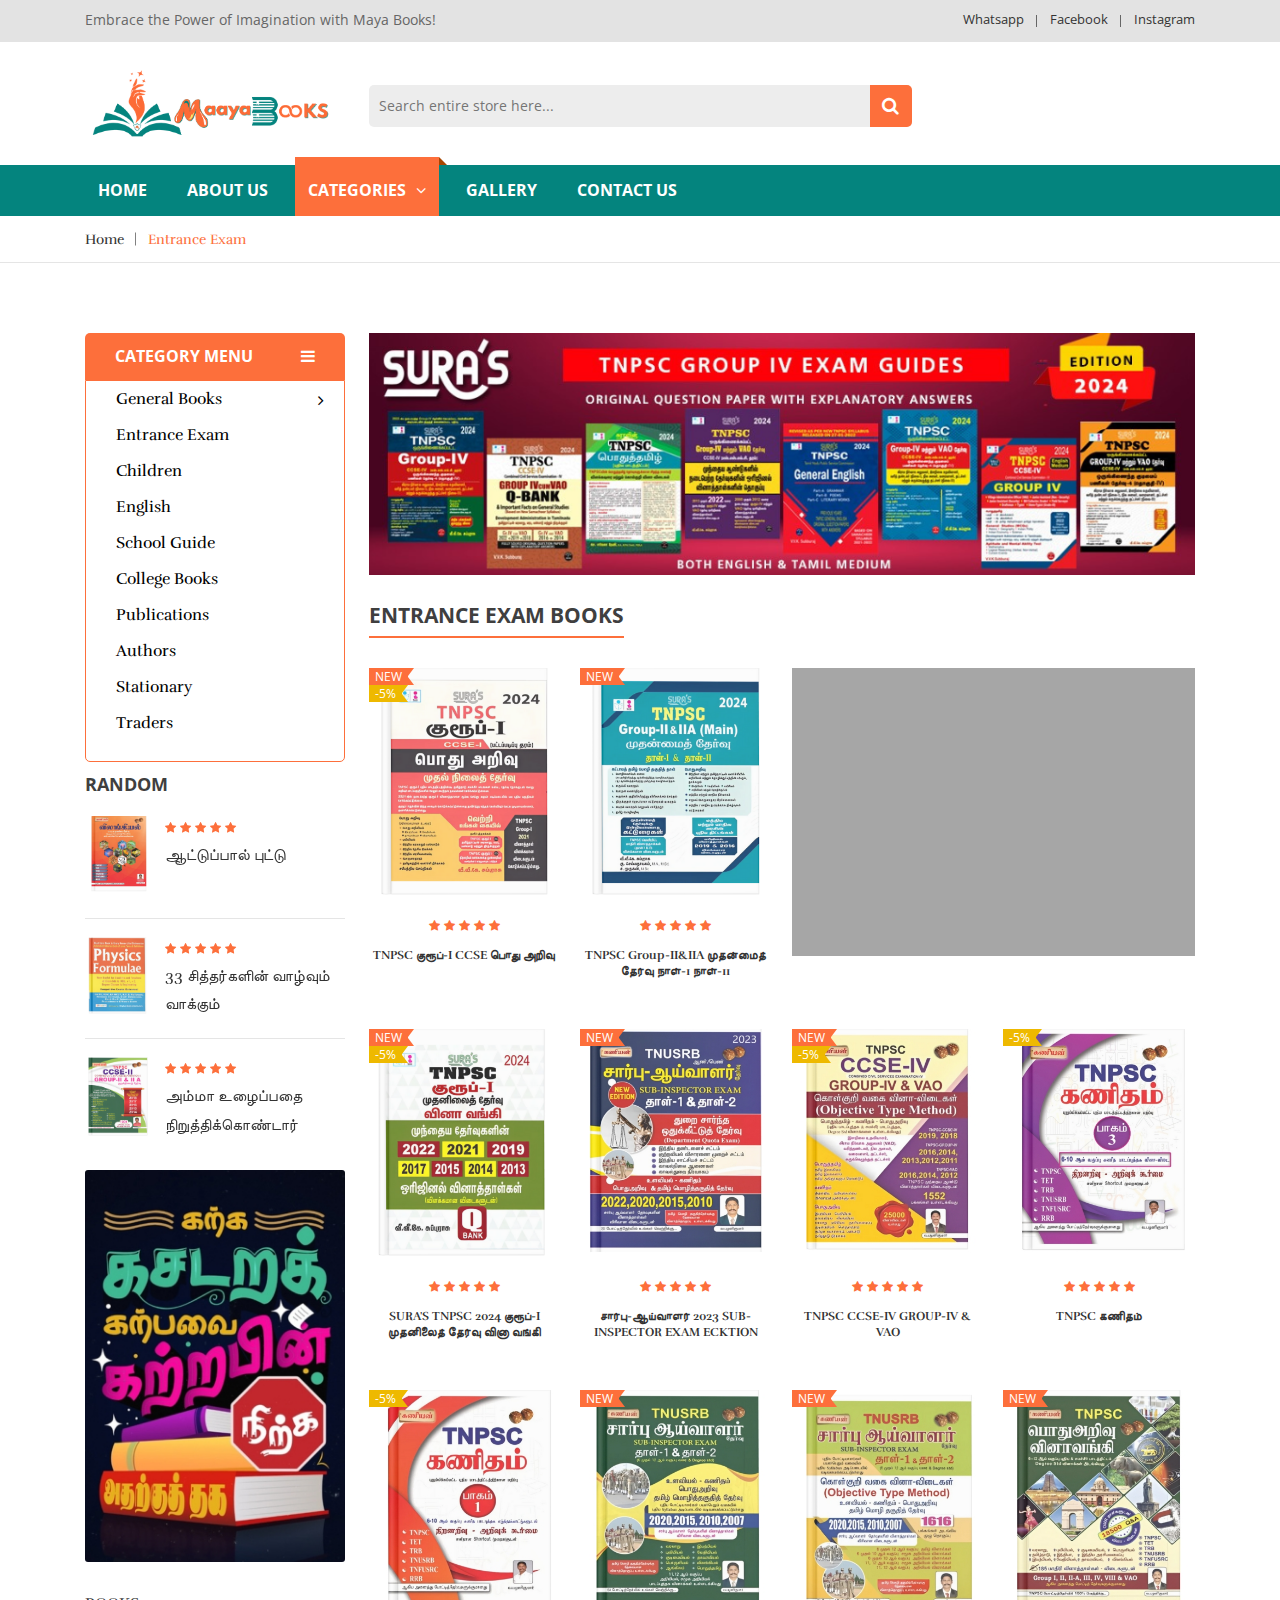
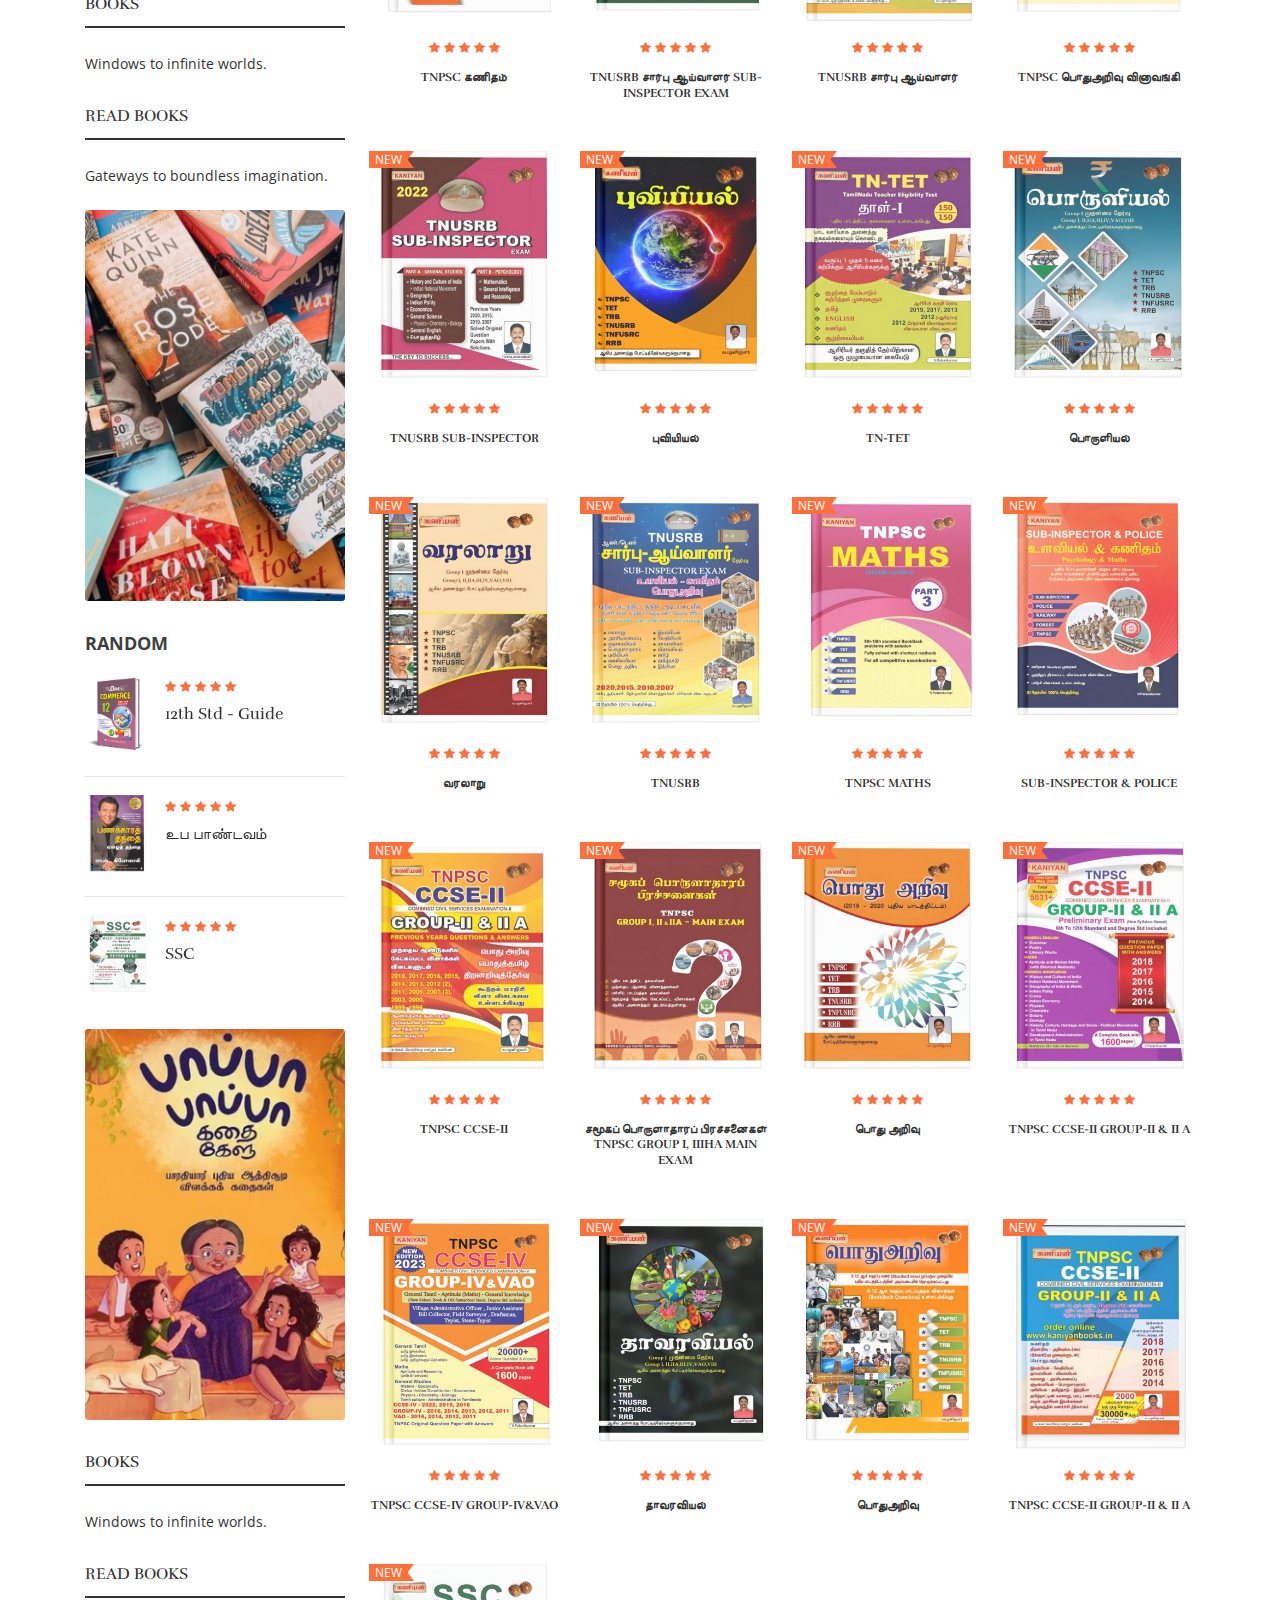
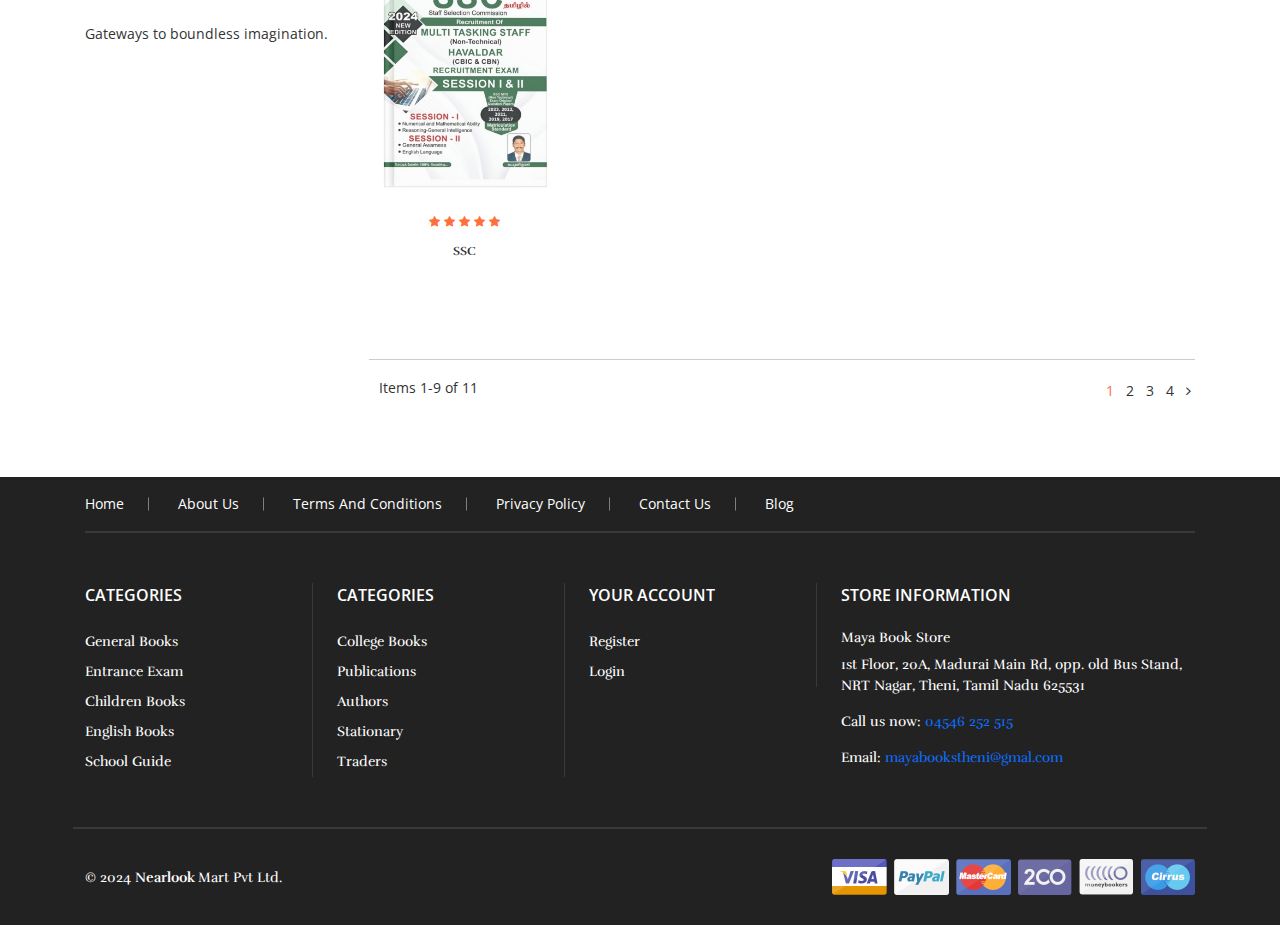
<file: entrance-exam.html>
<!doctype html>
<html class="no-js" lang="en">



<head>
	<meta charset="utf-8">
	<meta http-equiv="x-ua-compatible" content="ie=edge">
	<title>Maya - Entrance Exam</title>
	<meta name="description" content="">
	<meta name="viewport" content="width=device-width, initial-scale=1">

	<!-- Favicon -->
	<link rel="shortcut icon" type="image/x-icon" href="img/favicon logo.png">

	<!-- all css here -->
	<!-- bootstrap v3.3.6 css -->
	<link rel="stylesheet" href="css/bootstrap.min.css">
	<!-- animate css -->
	<link rel="stylesheet" href="css/animate.css">
	<!-- meanmenu css -->
	<link rel="stylesheet" href="css/meanmenu.min.css">
	<!-- owl.carousel css -->
	<link rel="stylesheet" href="css/owl.carousel.css">
	<!-- font-awesome css -->
	<link rel="stylesheet" href="css/font-awesome.min.css">
	<!-- flexslider.css-->
	<link rel="stylesheet" href="css/flexslider.css">
	<!-- chosen.min.css-->
	<link rel="stylesheet" href="css/chosen.min.css">
	<!-- style css -->
	<link rel="stylesheet" href="style.css">
	<!-- responsive css -->
	<link rel="stylesheet" href="css/responsive.css">
	<!-- modernizr css -->
	<script src="js/vendor/modernizr-2.8.3.min.js"></script>
</head>

<body class="shop">
	<!--[if lt IE 8]>
            <p class="browserupgrade">You are using an <strong>outdated</strong> browser. Please <a href="http://browsehappy.com/">upgrade your browser</a> to improve your experience.</p>
        <![endif]-->

	<!-- Add your site or application content here -->
	<!-- header-area-start -->
	<header>
		<!-- header-top-area-start -->
		<div class="header-top-area">
			<div class="container">
				<div class="row">
					<div class="col-lg-6 col-md-6 col-12">
						<div class="language-area">
							<ul>
				<li>Embrace the Power of Imagination with Maya Books!</li>
							</ul>
						</div>
					</div>
					<div class="col-lg-6 col-md-6 col-12">
						<div class="account-area text-end">
							<ul>
								<li><a href="#">Whatsapp</a></li>
								<li><a href="#">Facebook</a></li>
								<li><a href="#">Instagram</a></li>
							</ul>
						</div>
					</div>
				</div>
			</div>
		</div>
		<!-- header-top-area-end -->
		<!-- header-mid-area-start -->
		<div class="header-mid-area ptb-20">
			<div class="container">
				<div class="row">
					<div class="col-lg-3 col-md-4 col-12">
						<div class="logo-area">
							<a href="index.html"><img src="img/logo/3.png" alt="logo" /></a>
						</div>
					</div>
					<div class="col-lg-6 col-md-5 col-12 mt-16">
						<div class="header-search">
							<form action="#">
								<input type="text" placeholder="Search entire store here..." />
								<a href="#"><i class="fa fa-search"></i></a>
							</form>
						</div>
					</div>
					<!-- <div class="col-lg-3 col-md-3 col-12">
						<div class="my-cart">
							<ul>
								<li><a href="#"><i class="fa fa-shopping-cart"></i>My Cart</a>
									<span>2</span>
									<div class="mini-cart-sub">
										<div class="cart-product">
											<div class="single-cart">
												<div class="cart-img">
													<a href="#"><img src="img/product/1.jpg" alt="book" /></a>
												</div>
												<div class="cart-info">
													<h5><a href="#">Joust Duffle Bag</a></h5>
													<p>1 x £60.00</p>
												</div>
												<div class="cart-icon">
													<a href="#"><i class="fa fa-remove"></i></a>
												</div>
											</div>
											<div class="single-cart">
												<div class="cart-img">
													<a href="#"><img src="img/product/3.jpg" alt="book" /></a>
												</div>
												<div class="cart-info">
													<h5><a href="#">Chaz Kangeroo Hoodie</a></h5>
													<p>1 x £52.00</p>
												</div>
												<div class="cart-icon">
													<a href="#"><i class="fa fa-remove"></i></a>
												</div>
											</div>
										</div>
										<div class="cart-totals">
											<h5>Total <span>£12.00</span></h5>
										</div>
										<div class="cart-bottom">
											<a class="view-cart" href="cart.html">view cart</a>
											<a href="checkout.html">Check out</a>
										</div>
									</div>
								</li>
							</ul>
						</div>
					</div> -->
				</div>
			</div>
		</div>
		<!-- header-mid-area-end -->
		<!-- main-menu-area-start -->
		<div class="main-menu-area d-md-none d-none d-lg-block" id="header-sticky">
			<div class="container">
				<div class="row">
					<div class="col-lg-12">
						<div class="menu-area">
							<nav>
								<ul>
									<li ><a href="index.html">Home</a></li>
									<li><a href="about-us.html">About us</a></li>
									<li class="active"><a href="#">Categories<i class="fa fa-angle-down"></i></a>
										<div class="mega-menu">
											<span>
												<a href="#" class="title">Category 1</a>
												<a href="general-books.html">General Books</a>
												<a class="active1" href="entrance-exam.html">Entrance Exam</a>
												<a href="school-guide.html">School Guide</a>
												<a href="#">College Books</a>
												<a href="#">Children</a>
											</span>
											<span>
												<a href="#" class="title">Category 2</a>
												<a href="#">English Books</a>
												<a href="#">Publications</a>
												<a href="#">Authors</a>
												<a href="#">Stationary</a>
												<a href="#">Traders</a>
											</span>
											 <span>
												<a href="#" class="title">Category 3</a>
												<a href="#">Book 1</a>
												<a href="#">Book 2</a>
												<a href="#">Book 3</a>
												<a href="#">Book 4</a>
												<a href="#">Book 5</a>
											</span>
											<span>
												<a href="#" class="title">Category 4</a>
												<a href="#">Book 1</a>
												<a href="#">Book 2</a>
												<a href="#">Book 3</a>
												<a href="#">Book 4</a>
												<a href="#">Book 5</a>
											</span> 
										</div>
									</li>
									
						            <li><a href="#">gallery</a></li>
									<li><a href="contact-us.html">contact us</a></li>
							
								</ul>
							</nav>
						</div>
					</div>
				</div>
			</div>
		</div>
		<!-- main-menu-area-end -->
		<!-- mobile-menu-area-start -->
		<div class="mobile-menu-area d-lg-none d-block fix">
			<div class="container">
				<div class="row">
					<div class="col-lg-12">
						<div class="mobile-menu">
							<nav id="mobile-menu-active">
								<ul id="nav">
									<li><a href="index.html">Home</a>
									</li>
									<li><a href="about-us.html">About us</a></li>
									<li class="active"><a href="#">Categories</a>
										<ul>
											<li><a href="general-books.html">General Books</a></li>
											<li><a href="entrance-exam.html">Entrance Exam</a></li>
											<li><a href="#">Children</a></li>
											<li><a href="#">English</a></li>
											<li><a href="school-guide.html">School Guide</a></li>
											<li><a href="#">College Books</a></li>
											<li><a href="#">Publications</a></li>
											<li><a href="#">Authors</a></li>
											<li><a href="#">Stationary</a></li>
											<li><a href="#">Traders</a></li>
											<!-- <li><a href="#">my-account</a></li>
											<li><a href="#">cart</a></li>
											<li><a href="#">compare</a></li>
											<li><a href="#">checkout</a></li>
											<li><a href="#">wishlist</a></li>
											<li><a href="#">404 Page</a></li> -->
										</ul>
									</li>
									<li><a href="contact-us.html">contact us</a></li>
									<li><a href="#">Blog</a></li>
									<!-- <li><a href="#">blog</a>
										<ul>
											<li><a href="blog.html">Blog</a></li>
											<li><a href="blog-details.html">blog-details</a></li>
										</ul>
									</li> -->
								</ul>
							</nav>
						</div>
					</div>
				</div>
			</div>
		</div>
		<!-- mobile-menu-area-end -->
	</header>
	<!-- header-area-end -->
	<!-- breadcrumbs-area-start -->
	<div class="breadcrumbs-area mb-70">
		<div class="container">
			<div class="row">
				<div class="col-lg-12">
					<div class="breadcrumbs-menu">
						<ul>
							<li><a href="index.html">Home</a></li>
							<li><a href="#" class="active">Entrance Exam</a></li>
						</ul>
					</div>
				</div>
			</div>
		</div>
	</div>
	<!-- breadcrumbs-area-end -->
	<!-- shop-main-area-start -->
	<div class="shop-main-area mb-70">
		<div class="container">
			<div class="row">
				<div class="col-lg-3 col-md-12 col-12 order-lg-1 order-2 mt-sm-50 mt-xs-40">
					<div class="shop-left">
						<div class="category-area mb-10" >
							<h3><a href="#">Category Menu <i class="fa fa-bars"></i></a></h3>
							<div class="category-menu">
								<nav class="menu">
									<ul>
										<li class="cr-dropdown"><a href="general-books.html">General Books<i class="none-lg fa fa-angle-down"></i><i class="none-sm fa fa-angle-right"></i></a>
											<div class="left-menu">
												<span class="mb-30">
													<a href="#" class="title">TNPSC</a>
													<a href="kaniyan.html">Kaniyan</a>
													<a href="#">Sura's</a>
													<a href="#">Sakthi</a>
													<a href="#">Others</a>
													<!-- <a href="#">Book 4</a>
													<a href="#">Book 5</a> -->
												</span>
												<span class="mb-30">
													<a href="#" class="title">Bank</a>
													<!-- <a href="#">Bank</a> -->
													<a href="#">IAS</a>
													<a href="#">Railway</a>
													<a href="#">Army</a>
													<!-- <a href="#">Book 5</a> -->
												</span>
												<!-- <span>
													<a href="#" class="title">Category 3</a>
													<a href="#">Book 1</a>
													<a href="#">Book 2</a>
													<a href="#">Book 3</a>
													<a href="#">Book 4</a>
													<a href="#">Book 5</a>
												</span>
												<span>
													<a href="#" class="title">Category 4</a>
													<a href="#">Book 1</a>
													<a href="#">Book 2</a>
													<a href="#">Book 3</a>
													<a href="#">Book 4</a>
													<a href="#">Book 5</a>
												</span> -->
											</div> 
											<!-- <div class="left-menu">
												<span class="mb-30">
													<a href="#" class="title">Category 1</a>
													<a href="#">Book 1</a>
													<a href="#">Book 2</a>
													<a href="#">Book 3</a>
													<a href="#">Book 4</a>
													<a href="#">Book 5</a>
												</span>
												<span class="mb-30">
													<a href="#" class="title">Category 2</a>
													<a href="#">Book 1</a>
													<a href="#">Book 2</a>
													<a href="#">Book 3</a>
													<a href="#">Book 4</a>
													<a href="#">Book 5</a>
												</span>
												<span>
													<a href="#" class="title">Category 3</a>
													<a href="#">Book 1</a>
													<a href="#">Book 2</a>
													<a href="#">Book 3</a>
													<a href="#">Book 4</a>
													<a href="#">Book 5</a>
												</span>
												<span>
													<a href="#" class="title">Category 4</a>
													<a href="#">Book 1</a>
													<a href="#">Book 2</a>
													<a href="#">Book 3</a>
													<a href="#">Book 4</a>
													<a href="#">Book 5</a>
												</span>
											</div> -->
											<!-- <ul>
												<li class="cr-sub-dropdown sub-style"><a href="#">Category 1</a>
													<ul>
														<li><a href="#">Book 1</a></li>
														<li><a href="#">Book 2</a></li>
														<li><a href="#">Book 3</a></li>
														<li><a href="#">Book 4</a></li>
														<li><a href="#">Book 5</a></li>
													</ul>
												</li>
												<li class="cr-sub-dropdown sub-style"><a href="#">Category 2<i class="fa fa-angle-down"></i></a>
													<ul>
														<li><a href="#">Book 1</a></li>
														<li><a href="#">Book 2</a></li>
														<li><a href="#">Book 3</a></li>
														<li><a href="#">Book 4</a></li>
														<li><a href="#">Book 5</a></li>
													</ul>
												</li>
												<li class="cr-sub-dropdown sub-style"><a href="#">Category 3<i class="fa fa-angle-down"></i></a>
													<ul>
														<li><a href="#">Book 1</a></li>
														<li><a href="#">Book 2</a></li>
														<li><a href="#">Book 3</a></li>
														<li><a href="#">Book 4</a></li>
														<li><a href="#">Book 5</a></li>
													</ul>
												</li>
												<li class="cr-sub-dropdown sub-style"><a href="#">Category 4<i class="fa fa-angle-down"></i></a>
													<ul>
														<li><a href="#">Book 1</a></li>
														<li><a href="#">Book 2</a></li>
														<li><a href="#">Book 3</a></li>
														<li><a href="#">Book 4</a></li>
														<li><a href="#">Book 5</a></li>
													</ul>
												</li>
											</ul> -->
										</li>
										<li class="cr-dropdown"><a href="entrance-exam.html">Entrance Exam</a>
											<!-- <div class="left-menu">
												<span class="mb-30">
													<a href="#" class="title">Category 1</a>
													<a href="#">Book 1</a>
													<a href="#">Book 2</a>
													<a href="#">Book 3</a>
													<a href="#">Book 4</a>
													<a href="#">Book 5</a>
												</span>
												<span class="mb-30">
													<a href="#" class="title">Category 2</a>
													<a href="#">Book 1</a>
													<a href="#">Book 2</a>
													<a href="#">Book 3</a>
													<a href="#">Book 4</a>
													<a href="#">Book 5</a>
												</span>
												<span>
													<a href="#" class="title">Category 3</a>
													<a href="#">Book 1</a>
													<a href="#">Book 2</a>
													<a href="#">Book 3</a>
													<a href="#">Book 4</a>
													<a href="#">Book 5</a>
												</span>
												<span>
													<a href="#" class="title">Category 4</a>
													<a href="#">Book 1</a>
													<a href="#">Book 2</a>
													<a href="#">Book 3</a>
													<a href="#">Book 4</a>
													<a href="#">Book 5</a>
												</span>
											</div> -->
											<!-- <ul>
												<li class="cr-sub-dropdown sub-style"><a href="#">Category 1<i class="fa fa-angle-down"></i></a>
													<ul>
														<li><a href="#">Book 1</a></li>
														<li><a href="#">Book 2</a></li>
														<li><a href="#">Book 3</a></li>
														<li><a href="#">Book 4</a></li>
														<li><a href="#">Book 5</a></li>
													</ul>
												</li>
												<li class="cr-sub-dropdown sub-style"><a href="#">Category 2<i class="fa fa-angle-down"></i></a>
													<ul>
														<li><a href="#">Book 1</a></li>
														<li><a href="#">Book 2</a></li>
														<li><a href="#">Book 3</a></li>
														<li><a href="#">Book 4</a></li>
														<li><a href="#">Book 5</a></li>
													</ul>
												</li>
												<li class="cr-sub-dropdown sub-style"><a href="#">Category 3<i class="fa fa-angle-down"></i></a>
													<ul>
														<li><a href="#">Book 1</a></li>
														<li><a href="#">Book 2</a></li>
														<li><a href="#">Book 3</a></li>
														<li><a href="#">Book 4</a></li>
														<li><a href="#">Book 5</a></li>
													</ul>
												</li>
												<li class="cr-sub-dropdown sub-style"><a href="#">Category 4<i class="fa fa-angle-down"></i></a>
													<ul>
														<li><a href="#">Book 1</a></li>
														<li><a href="#">Book 2</a></li>
														<li><a href="#">Book 3</a></li>
														<li><a href="#">Book 4</a></li>
														<li><a href="#">Book 5</a></li>
													</ul>
												</li>
											</ul> -->
										</li>
										<li class="cr-dropdown"><a href="#">Children</a>
											<!-- <div class="left-menu">
												<span class="mb-30">
													<a href="#" class="title">Category 1</a>
													<a href="#">Book 1</a>
													<a href="#">Book 2</a>
													<a href="#">Book 3</a>
													<a href="#">Book 4</a>
													<a href="#">Book 5</a>
												</span>
												<span class="mb-30">
													<a href="#" class="title">Category 2</a>
													<a href="#">Book 1</a>
													<a href="#">Book 2</a>
													<a href="#">Book 3</a>
													<a href="#">Book 4</a>
													<a href="#">Book 5</a>
												</span>
												<span>
													<a href="#" class="title">Category 3</a>
													<a href="#">Book 1</a>
													<a href="#">Book 2</a>
													<a href="#">Book 3</a>
													<a href="#">Book 4</a>
													<a href="#">Book 5</a>
												</span>
												<span>
													<a href="#" class="title">Category 4</a>
													<a href="#">Book 1</a>
													<a href="#">Book 2</a>
													<a href="#">Book 3</a>
													<a href="#">Book 4</a>
													<a href="#">Book 5</a>
												</span>
											</div> -->
											<!-- <ul>
												<li class="cr-sub-dropdown sub-style"><a href="#">Category 1<i class="fa fa-angle-down"></i></a>
													<ul>
														<li><a href="#">Book 1</a></li>
														<li><a href="#">Book 2</a></li>
														<li><a href="#">Book 3</a></li>
														<li><a href="#">Book 4</a></li>
														<li><a href="#">Book 5</a></li>
													</ul>
												</li>
												<li class="cr-sub-dropdown sub-style"><a href="#">Category 2<i class="fa fa-angle-down"></i></a>
													<ul>
														<li><a href="#">Book 1</a></li>
														<li><a href="#">Book 2</a></li>
														<li><a href="#">Book 3</a></li>
														<li><a href="#">Book 4</a></li>
														<li><a href="#">Book 5</a></li>
													</ul>
												</li>
												<li class="cr-sub-dropdown sub-style"><a href="#">Category 3<i class="fa fa-angle-down"></i></a>
													<ul>
														<li><a href="#">Book 1</a></li>
														<li><a href="#">Book 2</a></li>
														<li><a href="#">Book 3</a></li>
														<li><a href="#">Book 4</a></li>
														<li><a href="#">Book 5</a></li>
													</ul>
												</li>
												<li class="cr-sub-dropdown sub-style"><a href="#">Category 4<i class="fa fa-angle-down"></i></a>
													<ul>
														<li><a href="#">Book 1</a></li>
														<li><a href="#">Book 2</a></li>
														<li><a href="#">Book 3</a></li>
														<li><a href="#">Book 4</a></li>
														<li><a href="#">Book 5</a></li>
													</ul>
												</li>
											</ul> -->
										</li>
										<li class="cr-dropdown"><a href="#">English</a>
											<!-- <div class="left-menu">
												<span class="mb-30">
													<a href="#" class="title">Category 1</a>
													<a href="#">Book 1</a>
													<a href="#">Book 2</a>
													<a href="#">Book 3</a>
													<a href="#">Book 4</a>
													<a href="#">Book 5</a>
												</span>
												<span class="mb-30">
													<a href="#" class="title">Category 2</a>
													<a href="#">Book 1</a>
													<a href="#">Book 2</a>
													<a href="#">Book 3</a>
													<a href="#">Book 4</a>
													<a href="#">Book 5</a>
												</span>
												<span>
													<a href="#" class="title">Category 3</a>
													<a href="#">Book 1</a>
													<a href="#">Book 2</a>
													<a href="#">Book 3</a>
													<a href="#">Book 4</a>
													<a href="#">Book 5</a>
												</span>
												<span>
													<a href="#" class="title">Category 4</a>
													<a href="#">Book 1</a>
													<a href="#">Book 2</a>
													<a href="#">Book 3</a>
													<a href="#">Book 4</a>
													<a href="#">Book 5</a>
												</span>
											</div> -->
											<!-- <ul>
												<li class="cr-sub-dropdown sub-style"><a href="#">Category 1<i class="fa fa-angle-down"></i></a>
													<ul>
														<li><a href="#">Book 1</a></li>
														<li><a href="#">Book 2</a></li>
														<li><a href="#">Book 3</a></li>
														<li><a href="#">Book 4</a></li>
														<li><a href="#">Book 5</a></li>
													</ul>
												</li>
												<li class="cr-sub-dropdown sub-style"><a href="#">Category 2<i class="fa fa-angle-down"></i></a>
													<ul>
														<li><a href="#">Book 1</a></li>
														<li><a href="#">Book 2</a></li>
														<li><a href="#">Book 3</a></li>
														<li><a href="#">Book 4</a></li>
														<li><a href="#">Book 5</a></li>
													</ul>
												</li>
												<li class="cr-sub-dropdown sub-style"><a href="#">Category 3<i class="fa fa-angle-down"></i></a>
													<ul>
														<li><a href="#">Book 1</a></li>
														<li><a href="#">Book 2</a></li>
														<li><a href="#">Book 3</a></li>
														<li><a href="#">Book 4</a></li>
														<li><a href="#">Book 5</a></li>
													</ul>
												</li>
												<li class="cr-sub-dropdown sub-style"><a href="#">Category 4<i class="fa fa-angle-down"></i></a>
													<ul>
														<li><a href="#">Book 1</a></li>
														<li><a href="#">Book 2</a></li>
														<li><a href="#">Book 3</a></li>
														<li><a href="#">Book 4</a></li>
														<li><a href="#">Book 5</a></li>
													</ul>
												</li>
											</ul> -->
										</li>
										<li class="cr-dropdown"><a href="school-guide.html">School Guide</a>
											<!-- <div class="left-menu">
												<span class="mb-30">
													<a href="#" class="title">Category 1</a>
													<a href="#">Book 1</a>
													<a href="#">Book 2</a>
													<a href="#">Book 3</a>
													<a href="#">Book 4</a>
													<a href="#">Book 5</a>
												</span>
												<span class="mb-30">
													<a href="#" class="title">Category 2</a>
													<a href="#">Book 1</a>
													<a href="#">Book 2</a>
													<a href="#">Book 3</a>
													<a href="#">Book 4</a>
													<a href="#">Book 5</a>
												</span>
												<span>
													<a href="#" class="title">Category 3</a>
													<a href="#">Book 1</a>
													<a href="#">Book 2</a>
													<a href="#">Book 3</a>
													<a href="#">Book 4</a>
													<a href="#">Book 5</a>
												</span>
												<span>
													<a href="#" class="title">Category 4</a>
													<a href="#">Book 1</a>
													<a href="#">Book 2</a>
													<a href="#">Book 3</a>
													<a href="#">Book 4</a>
													<a href="#">Book 5</a>
												</span>
											</div> -->
											<!-- <ul>
												<li class="cr-sub-dropdown sub-style"><a href="#">Category 1<i class="fa fa-angle-down"></i></a>
													<ul>
														<li><a href="#">Book 1</a></li>
														<li><a href="#">Book 2</a></li>
														<li><a href="#">Book 3</a></li>
														<li><a href="#">Book 4</a></li>
														<li><a href="#">Book 5</a></li>
													</ul>
												</li>
												<li class="cr-sub-dropdown sub-style"><a href="#">Category 2<i class="fa fa-angle-down"></i></a>
													<ul>
														<li><a href="#">Book 1</a></li>
														<li><a href="#">Book 2</a></li>
														<li><a href="#">Book 3</a></li>
														<li><a href="#">Book 4</a></li>
														<li><a href="#">Book 5</a></li>
													</ul>
												</li>
												<li class="cr-sub-dropdown sub-style"><a href="#">Category 3<i class="fa fa-angle-down"></i></a>
													<ul>
														<li><a href="#">Book 1</a></li>
														<li><a href="#">Book 2</a></li>
														<li><a href="#">Book 3</a></li>
														<li><a href="#">Book 4</a></li>
														<li><a href="#">Book 5</a></li>
													</ul>
												</li>
												<li class="cr-sub-dropdown sub-style"><a href="#">Category 4<i class="fa fa-angle-down"></i></a>
													<ul>
														<li><a href="#">Book 1</a></li>
														<li><a href="#">Book 2</a></li>
														<li><a href="#">Book 3</a></li>
														<li><a href="#">Book 4</a></li>
														<li><a href="#">Book 5</a></li>
													</ul>
												</li>
											</ul> -->
										</li>
										<li class="cr-dropdown"><a href="#">College Books</a>
											<!-- <div class="left-menu">
												<span class="mb-30">
													<a href="#" class="title">Category 1</a>
													<a href="#">Book 1</a>
													<a href="#">Book 2</a>
													<a href="#">Book 3</a>
													<a href="#">Book 4</a>
													<a href="#">Book 5</a>
												</span>
												<span class="mb-30">
													<a href="#" class="title">Category 2</a>
													<a href="#">Book 1</a>
													<a href="#">Book 2</a>
													<a href="#">Book 3</a>
													<a href="#">Book 4</a>
													<a href="#">Book 5</a>
												</span>
												<span>
													<a href="#" class="title">Category 3</a>
													<a href="#">Book 1</a>
													<a href="#">Book 2</a>
													<a href="#">Book 3</a>
													<a href="#">Book 4</a>
													<a href="#">Book 5</a>
												</span>
												<span>
													<a href="#" class="title">Category 4</a>
													<a href="#">Book 1</a>
													<a href="#">Book 2</a>
													<a href="#">Book 3</a>
													<a href="#">Book 4</a>
													<a href="#">Book 5</a>
												</span>
											</div> -->
											<!-- <ul>
												<li class="cr-sub-dropdown sub-style"><a href="#">Category 1<i class="fa fa-angle-down"></i></a>
													<ul>
														<li><a href="#">Book 1</a></li>
														<li><a href="#">Book 2</a></li>
														<li><a href="#">Book 3</a></li>
														<li><a href="#">Book 4</a></li>
														<li><a href="#">Book 5</a></li>
													</ul>
												</li>
												<li class="cr-sub-dropdown sub-style"><a href="#">Category 2<i class="fa fa-angle-down"></i></a>
													<ul>
														<li><a href="#">Book 1</a></li>
														<li><a href="#">Book 2</a></li>
														<li><a href="#">Book 3</a></li>
														<li><a href="#">Book 4</a></li>
														<li><a href="#">Book 5</a></li>
													</ul>
												</li>
												<li class="cr-sub-dropdown sub-style"><a href="#">Category 3<i class="fa fa-angle-down"></i></a>
													<ul>
														<li><a href="#">Book 1</a></li>
														<li><a href="#">Book 2</a></li>
														<li><a href="#">Book 3</a></li>
														<li><a href="#">Book 4</a></li>
														<li><a href="#">Book 5</a></li>
													</ul>
												</li>
												<li class="cr-sub-dropdown sub-style"><a href="#">Category 4<i class="fa fa-angle-down"></i></a>
													<ul>
														<li><a href="#">Book 1</a></li>
														<li><a href="#">Book 2</a></li>
														<li><a href="#">Book 3</a></li>
														<li><a href="#">Book 4</a></li>
														<li><a href="#">Book 5</a></li>
													</ul>
												</li>
											</ul> -->
										</li>
										<li class="cr-dropdown"><a href="#">Publications</a>
											<!-- <div class="left-menu">
												<span class="mb-30">
													<a href="#" class="title">Category 1</a>
													<a href="#">Book 1</a>
													<a href="#">Book 2</a>
													<a href="#">Book 3</a>
													<a href="#">Book 4</a>
													<a href="#">Book 5</a>
												</span>
												<span class="mb-30">
													<a href="#" class="title">Category 2</a>
													<a href="#">Book 1</a>
													<a href="#">Book 2</a>
													<a href="#">Book 3</a>
													<a href="#">Book 4</a>
													<a href="#">Book 5</a>
												</span>
												<span>
													<a href="#" class="title">Category 3</a>
													<a href="#">Book 1</a>
													<a href="#">Book 2</a>
													<a href="#">Book 3</a>
													<a href="#">Book 4</a>
													<a href="#">Book 5</a>
												</span>
												<span>
													<a href="#" class="title">Category 4</a>
													<a href="#">Book 1</a>
													<a href="#">Book 2</a>
													<a href="#">Book 3</a>
													<a href="#">Book 4</a>
													<a href="#">Book 5</a>
												</span>
											</div> -->
											<!-- <ul>
												<li class="cr-sub-dropdown sub-style"><a href="#">Category 1<i class="fa fa-angle-down"></i></a>
													<ul>
														<li><a href="#">Book 1</a></li>
														<li><a href="#">Book 2</a></li>
														<li><a href="#">Book 3</a></li>
														<li><a href="#">Book 4</a></li>
														<li><a href="#">Book 5</a></li>
													</ul>
												</li>
												<li class="cr-sub-dropdown sub-style"><a href="#">Category 2<i class="fa fa-angle-down"></i></a>
													<ul>
														<li><a href="#">Book 1</a></li>
														<li><a href="#">Book 2</a></li>
														<li><a href="#">Book 3</a></li>
														<li><a href="#">Book 4</a></li>
														<li><a href="#">Book 5</a></li>
													</ul>
												</li>
												<li class="cr-sub-dropdown sub-style"><a href="#">Category 3<i class="fa fa-angle-down"></i></a>
													<ul>
														<li><a href="#">Book 1</a></li>
														<li><a href="#">Book 2</a></li>
														<li><a href="#">Book 3</a></li>
														<li><a href="#">Book 4</a></li>
														<li><a href="#">Book 5</a></li>
													</ul>
												</li>
												<li class="cr-sub-dropdown sub-style"><a href="#">Category 4<i class="fa fa-angle-down"></i></a>
													<ul>
														<li><a href="#">Book 1</a></li>
														<li><a href="#">Book 2</a></li>
														<li><a href="#">Book 3</a></li>
														<li><a href="#">Book 4</a></li>
														<li><a href="#">Book 5</a></li>
													</ul>
												</li>
											</ul> -->
										</li>
										<li class="cr-dropdown"><a href="#">Authors</a>
											<!-- <div class="left-menu">
												<span class="mb-30">
													<a href="#" class="title">Category 1</a>
													<a href="#">Book 1</a>
													<a href="#">Book 2</a>
													<a href="#">Book 3</a>
													<a href="#">Book 4</a>
													<a href="#">Book 5</a>
												</span>
												<span class="mb-30">
													<a href="#" class="title">Category 2</a>
													<a href="#">Book 1</a>
													<a href="#">Book 2</a>
													<a href="#">Book 3</a>
													<a href="#">Book 4</a>
													<a href="#">Book 5</a>
												</span>
												<span>
													<a href="#" class="title">Category 3</a>
													<a href="#">Book 1</a>
													<a href="#">Book 2</a>
													<a href="#">Book 3</a>
													<a href="#">Book 4</a>
													<a href="#">Book 5</a>
												</span>
												<span>
													<a href="#" class="title">Category 4</a>
													<a href="#">Book 1</a>
													<a href="#">Book 2</a>
													<a href="#">Book 3</a>
													<a href="#">Book 4</a>
													<a href="#">Book 5</a>
												</span>
											</div> -->
											<!-- <ul>
												<li class="cr-sub-dropdown sub-style"><a href="#">Category 1<i class="fa fa-angle-down"></i></a>
													<ul>
														<li><a href="#">Book 1</a></li>
														<li><a href="#">Book 2</a></li>
														<li><a href="#">Book 3</a></li>
														<li><a href="#">Book 4</a></li>
														<li><a href="#">Book 5</a></li>
													</ul>
												</li>
												<li class="cr-sub-dropdown sub-style"><a href="#">Category 2<i class="fa fa-angle-down"></i></a>
													<ul>
														<li><a href="#">Book 1</a></li>
														<li><a href="#">Book 2</a></li>
														<li><a href="#">Book 3</a></li>
														<li><a href="#">Book 4</a></li>
														<li><a href="#">Book 5</a></li>
													</ul>
												</li>
												<li class="cr-sub-dropdown sub-style"><a href="#">Category 3<i class="fa fa-angle-down"></i></a>
													<ul>
														<li><a href="#">Book 1</a></li>
														<li><a href="#">Book 2</a></li>
														<li><a href="#">Book 3</a></li>
														<li><a href="#">Book 4</a></li>
														<li><a href="#">Book 5</a></li>
													</ul>
												</li>
												<li class="cr-sub-dropdown sub-style"><a href="#">Category 4<i class="fa fa-angle-down"></i></a>
													<ul>
														<li><a href="#">Book 1</a></li>
														<li><a href="#">Book 2</a></li>
														<li><a href="#">Book 3</a></li>
														<li><a href="#">Book 4</a></li>
														<li><a href="#">Book 5</a></li>
													</ul>
												</li>
											</ul> -->
										</li>
										<li class="cr-dropdown"><a href="#">Stationary</a>
											<!-- <div class="left-menu">
												<span class="mb-30">
													<a href="#" class="title">Category 1</a>
													<a href="#">Book 1</a>
													<a href="#">Book 2</a>
													<a href="#">Book 3</a>
													<a href="#">Book 4</a>
													<a href="#">Book 5</a>
												</span>
												<span class="mb-30">
													<a href="#" class="title">Category 2</a>
													<a href="#">Book 1</a>
													<a href="#">Book 2</a>
													<a href="#">Book 3</a>
													<a href="#">Book 4</a>
													<a href="#">Book 5</a>
												</span>
												<span>
													<a href="#" class="title">Category 3</a>
													<a href="#">Book 1</a>
													<a href="#">Book 2</a>
													<a href="#">Book 3</a>
													<a href="#">Book 4</a>
													<a href="#">Book 5</a>
												</span>
												<span>
													<a href="#" class="title">Category 4</a>
													<a href="#">Book 1</a>
													<a href="#">Book 2</a>
													<a href="#">Book 3</a>
													<a href="#">Book 4</a>
													<a href="#">Book 5</a>
												</span>
											</div> -->
											<!-- <ul>
												<li class="cr-sub-dropdown sub-style"><a href="#">Category 1<i class="fa fa-angle-down"></i></a>
													<ul>
														<li><a href="#">Book 1</a></li>
														<li><a href="#">Book 2</a></li>
														<li><a href="#">Book 3</a></li>
														<li><a href="#">Book 4</a></li>
														<li><a href="#">Book 5</a></li>
													</ul>
												</li>
												<li class="cr-sub-dropdown sub-style"><a href="#">Category 2<i class="fa fa-angle-down"></i></a>
													<ul>
														<li><a href="#">Book 1</a></li>
														<li><a href="#">Book 2</a></li>
														<li><a href="#">Book 3</a></li>
														<li><a href="#">Book 4</a></li>
														<li><a href="#">Book 5</a></li>
													</ul>
												</li>
												<li class="cr-sub-dropdown sub-style"><a href="#">Category 3<i class="fa fa-angle-down"></i></a>
													<ul>
														<li><a href="#">Book 1</a></li>
														<li><a href="#">Book 2</a></li>
														<li><a href="#">Book 3</a></li>
														<li><a href="#">Book 4</a></li>
														<li><a href="#">Book 5</a></li>
													</ul>
												</li>
												<li class="cr-sub-dropdown sub-style"><a href="#">Category 4<i class="fa fa-angle-down"></i></a>
													<ul>
														<li><a href="#">Book 1</a></li>
														<li><a href="#">Book 2</a></li>
														<li><a href="#">Book 3</a></li>
														<li><a href="#">Book 4</a></li>
														<li><a href="#">Book 5</a></li>
													</ul>
												</li>
											</ul> -->
										</li>
										<li class="cr-dropdown"><a href="#">Traders</a>
											<!-- <div class="left-menu">
												<span class="mb-30">
													<a href="#" class="title">Category 1</a>
													<a href="#">Book 1</a>
													<a href="#">Book 2</a>
													<a href="#">Book 3</a>
													<a href="#">Book 4</a>
													<a href="#">Book 5</a>
												</span>
												<span class="mb-30">
													<a href="#" class="title">Category 2</a>
													<a href="#">Book 1</a>
													<a href="#">Book 2</a>
													<a href="#">Book 3</a>
													<a href="#">Book 4</a>
													<a href="#">Book 5</a>
												</span>
												<span>
													<a href="#" class="title">Category 3</a>
													<a href="#">Book 1</a>
													<a href="#">Book 2</a>
													<a href="#">Book 3</a>
													<a href="#">Book 4</a>
													<a href="#">Book 5</a>
												</span>
												<span>
													<a href="#" class="title">Category 4</a>
													<a href="#">Book 1</a>
													<a href="#">Book 2</a>
													<a href="#">Book 3</a>
													<a href="#">Book 4</a>
													<a href="#">Book 5</a>
												</span>
											</div> -->
											<!-- <ul>
												<li class="cr-sub-dropdown sub-style"><a href="#">Category 1<i class="fa fa-angle-down"></i></a>
													<ul>
														<li><a href="#">Book 1</a></li>
														<li><a href="#">Book 2</a></li>
														<li><a href="#">Book 3</a></li>
														<li><a href="#">Book 4</a></li>
														<li><a href="#">Book 5</a></li>
													</ul>
												</li>
												<li class="cr-sub-dropdown sub-style"><a href="#">Category 2<i class="fa fa-angle-down"></i></a>
													<ul>
														<li><a href="#">Book 1</a></li>
														<li><a href="#">Book 2</a></li>
														<li><a href="#">Book 3</a></li>
														<li><a href="#">Book 4</a></li>
														<li><a href="#">Book 5</a></li>
													</ul>
												</li>
												<li class="cr-sub-dropdown sub-style"><a href="#">Category 3<i class="fa fa-angle-down"></i></a>
													<ul>
														<li><a href="#">Book 1</a></li>
														<li><a href="#">Book 2</a></li>
														<li><a href="#">Book 3</a></li>
														<li><a href="#">Book 4</a></li>
														<li><a href="#">Book 5</a></li>
													</ul>
												</li>
												<li class="cr-sub-dropdown sub-style"><a href="#">Category 4<i class="fa fa-angle-down"></i></a>
													<ul>
														<li><a href="#">Book 1</a></li>
														<li><a href="#">Book 2</a></li>
														<li><a href="#">Book 3</a></li>
														<li><a href="#">Book 4</a></li>
														<li><a href="#">Book 5</a></li>
													</ul>
												</li>
											</ul> -->
										</li>
									</ul>
								</nav>
							</div>
						</div>
						<div class="left-title mb-20">
							<h4>Random</h4>
						</div>
						<div class="random-area mb-30">
							<div class="product-active-2 owl-carousel">
								<div class="product-total-2">
									<div class="single-most-product bd mb-18">
										<div class="most-product-img">
											<a href="#"><img src="img/product/Entrance Exam/66.jpg" alt="book" /></a>
										</div>
										<div class="most-product-content">
											<div class="product-rating">
												<ul>
													<li><a href="#"><i class="fa fa-star"></i></a></li>
													<li><a href="#"><i class="fa fa-star"></i></a></li>
													<li><a href="#"><i class="fa fa-star"></i></a></li>
													<li><a href="#"><i class="fa fa-star"></i></a></li>
													<li><a href="#"><i class="fa fa-star"></i></a></li>
												</ul>
											</div>
											<h4><a href="#">ஆட்டுப்பால் புட்டு</a></h4>
									
										</div>
									</div>
									<div class="single-most-product bd mb-18">
										<div class="most-product-img">
											<a href="#"><img src="img/product/Entrance Exam/67.jpg" alt="book" /></a>
										</div>
										<div class="most-product-content">
											<div class="product-rating">
												<ul>
													<li><a href="#"><i class="fa fa-star"></i></a></li>
													<li><a href="#"><i class="fa fa-star"></i></a></li>
													<li><a href="#"><i class="fa fa-star"></i></a></li>
													<li><a href="#"><i class="fa fa-star"></i></a></li>
													<li><a href="#"><i class="fa fa-star"></i></a></li>
												</ul>
											</div>
											<h4><a href="#">33 சித்தர்களின் வாழ்வும் வாக்கும்</a></h4>
									
										</div>
									</div>
									<div class="single-most-product">
										<div class="most-product-img">
											<a href="#"><img src="img/product/Entrance Exam/68.jpg" alt="book" /></a>
										</div>
										<div class="most-product-content">
											<div class="product-rating">
												<ul>
													<li><a href="#"><i class="fa fa-star"></i></a></li>
													<li><a href="#"><i class="fa fa-star"></i></a></li>
													<li><a href="#"><i class="fa fa-star"></i></a></li>
													<li><a href="#"><i class="fa fa-star"></i></a></li>
													<li><a href="#"><i class="fa fa-star"></i></a></li>
												</ul>
											</div>
											<h4><a href="#">அம்மா உழைப்பதை நிறுத்திக்கொண்டார்</a></h4>
									
										</div>
									</div>
								</div>
								<!-- <div class="product-total-2">
									<div class="single-most-product bd mb-18">
										<div class="most-product-img">
											<a href="#"><img src="img/product/23.jpg" alt="book" /></a>
										</div>
										<div class="most-product-content">
											<div class="product-rating">
												<ul>
													<li><a href="#"><i class="fa fa-star"></i></a></li>
													<li><a href="#"><i class="fa fa-star"></i></a></li>
													<li><a href="#"><i class="fa fa-star"></i></a></li>
													<li><a href="#"><i class="fa fa-star"></i></a></li>
													<li><a href="#"><i class="fa fa-star"></i></a></li>
												</ul>
											</div>
											<h4><a href="#">Voyage Yoga Bag</a></h4>
											<div class="product-price">
												<ul>
													<li>$30.00</li>
													<li class="old-price">$33.00</li>
												</ul>
											</div>
										</div>
									</div>
									<div class="single-most-product bd mb-18">
										<div class="most-product-img">
											<a href="#"><img src="img/product/24.jpg" alt="book" /></a>
										</div>
										<div class="most-product-content">
											<div class="product-rating">
												<ul>
													<li><a href="#"><i class="fa fa-star"></i></a></li>
													<li><a href="#"><i class="fa fa-star"></i></a></li>
													<li><a href="#"><i class="fa fa-star"></i></a></li>
													<li><a href="#"><i class="fa fa-star"></i></a></li>
													<li><a href="#"><i class="fa fa-star"></i></a></li>
												</ul>
											</div>
											<h4><a href="#">Impulse Duffle</a></h4>
											<div class="product-price">
												<ul>
													<li>$70.00</li>
													<li class="old-price">$74.00</li>
												</ul>
											</div>
										</div>
									</div>
									<div class="single-most-product">
										<div class="most-product-img">
											<a href="#"><img src="img/product/22.jpg" alt="book" /></a>
										</div>
										<div class="most-product-content">
											<div class="product-rating">
												<ul>
													<li><a href="#"><i class="fa fa-star"></i></a></li>
													<li><a href="#"><i class="fa fa-star"></i></a></li>
													<li><a href="#"><i class="fa fa-star"></i></a></li>
													<li><a href="#"><i class="fa fa-star"></i></a></li>
													<li><a href="#"><i class="fa fa-star"></i></a></li>
												</ul>
											</div>
											<h4><a href="#">Fusion Backpack</a></h4>
											<div class="product-price">
												<ul>
													<li>$59.00</li>
												</ul>
											</div>
										</div>
									</div>
								</div> -->
							</div>
						</div>
						<div class="banner-area mb-30">
							<div class="banner-img-2">
								<a href="#"><img src="img/banner/21.jpg" alt="banner" /></a>
							</div>
						</div>
						<div class="left-title-2 mb-30">
							<h2>Books</h2>
							<p>Windows to infinite worlds.</p>
						</div>
						<div class="left-title-2">
							<h2>Read Books</h2>
							<p>Gateways to boundless imagination.</p>
						</div>
						<div class="banner-area mb-30 mt-4">
							<div class="banner-img-2">
								<a href="#"><img src="img/banner/39.jpg" alt="banner" /></a>
							</div>
						</div>
						<div class="left-title mb-20">
							<h4>Random</h4>
						</div>
						<div class="random-area mb-30">
							<div class="product-active-2 owl-carousel">
								<div class="product-total-2">
									<div class="single-most-product bd mb-18">
										<div class="most-product-img">
											<a href="#"><img src="img/product/School Guide/28.png" alt="book" /></a>
										</div>
										<div class="most-product-content">
											<div class="product-rating">
												<ul>
													<li><a href="#"><i class="fa fa-star"></i></a></li>
													<li><a href="#"><i class="fa fa-star"></i></a></li>
													<li><a href="#"><i class="fa fa-star"></i></a></li>
													<li><a href="#"><i class="fa fa-star"></i></a></li>
													<li><a href="#"><i class="fa fa-star"></i></a></li>
												</ul>
											</div>
											<h4><a href="school-guide.html">12th std - Guide </a></h4>
									
										</div>
									</div>
									<div class="single-most-product bd mb-18">
										<div class="most-product-img">
											<a href="#"><img src="img/product/Tamil Books/1.jpg" alt="book" /></a>
										</div>
										<div class="most-product-content">
											<div class="product-rating">
												<ul>
													<li><a href="#"><i class="fa fa-star"></i></a></li>
													<li><a href="#"><i class="fa fa-star"></i></a></li>
													<li><a href="#"><i class="fa fa-star"></i></a></li>
													<li><a href="#"><i class="fa fa-star"></i></a></li>
													<li><a href="#"><i class="fa fa-star"></i></a></li>
												</ul>
											</div>
											<h4><a href="general-books.html">உப பாண்டவம்</a></h4>
									
										</div>
									</div>
									<div class="single-most-product">
										<div class="most-product-img">
											<a href="#"><img src="img/product/Entrance Exam/93.jpg" alt="book" /></a>
										</div>
										<div class="most-product-content">
											<div class="product-rating">
												<ul>
													<li><a href="#"><i class="fa fa-star"></i></a></li>
													<li><a href="#"><i class="fa fa-star"></i></a></li>
													<li><a href="#"><i class="fa fa-star"></i></a></li>
													<li><a href="#"><i class="fa fa-star"></i></a></li>
													<li><a href="#"><i class="fa fa-star"></i></a></li>
												</ul>
											</div>
											<h4><a href="entrance-exam.html">SSC</a></h4>
									
										</div>
										
									</div>
								</div>
								<!-- <div class="product-total-2">
									<div class="single-most-product bd mb-18">
										<div class="most-product-img">
											<a href="#"><img src="img/product/23.jpg" alt="book" /></a>
										</div>
										<div class="most-product-content">
											<div class="product-rating">
												<ul>
													<li><a href="#"><i class="fa fa-star"></i></a></li>
													<li><a href="#"><i class="fa fa-star"></i></a></li>
													<li><a href="#"><i class="fa fa-star"></i></a></li>
													<li><a href="#"><i class="fa fa-star"></i></a></li>
													<li><a href="#"><i class="fa fa-star"></i></a></li>
												</ul>
											</div>
											<h4><a href="#">Voyage Yoga Bag</a></h4>
											<div class="product-price">
												<ul>
													<li>$30.00</li>
													<li class="old-price">$33.00</li>
												</ul>
											</div>
										</div>
									</div>
									<div class="single-most-product bd mb-18">
										<div class="most-product-img">
											<a href="#"><img src="img/product/24.jpg" alt="book" /></a>
										</div>
										<div class="most-product-content">
											<div class="product-rating">
												<ul>
													<li><a href="#"><i class="fa fa-star"></i></a></li>
													<li><a href="#"><i class="fa fa-star"></i></a></li>
													<li><a href="#"><i class="fa fa-star"></i></a></li>
													<li><a href="#"><i class="fa fa-star"></i></a></li>
													<li><a href="#"><i class="fa fa-star"></i></a></li>
												</ul>
											</div>
											<h4><a href="#">Impulse Duffle</a></h4>
											<div class="product-price">
												<ul>
													<li>$70.00</li>
													<li class="old-price">$74.00</li>
												</ul>
											</div>
										</div>
									</div>
									<div class="single-most-product">
										<div class="most-product-img">
											<a href="#"><img src="img/product/22.jpg" alt="book" /></a>
										</div>
										<div class="most-product-content">
											<div class="product-rating">
												<ul>
													<li><a href="#"><i class="fa fa-star"></i></a></li>
													<li><a href="#"><i class="fa fa-star"></i></a></li>
													<li><a href="#"><i class="fa fa-star"></i></a></li>
													<li><a href="#"><i class="fa fa-star"></i></a></li>
													<li><a href="#"><i class="fa fa-star"></i></a></li>
												</ul>
											</div>
											<h4><a href="#">Fusion Backpack</a></h4>
											<div class="product-price">
												<ul>
													<li>$59.00</li>
												</ul>
											</div>
										</div>
									</div>
								</div> -->
							</div>
						</div>
						<div class="banner-area mb-30 mt-3">
							<div class="banner-img-2">
								<a href="#"><img src="img/banner/40.jpg" alt="banner" /></a>
							</div>
						</div>
						<div class="left-title-2 mb-30">
							<h2>Books</h2>
							<p>Windows to infinite worlds.</p>
						</div>
						<div class="left-title-2">
							<h2>Read Books</h2>
							<p>Gateways to boundless imagination.</p>
						</div>
					</div>
				</div>
				<div class="col-lg-9 col-md-12 col-12 order-lg-2 order-1">
					<div class="category-image mb-30">
						<a href="#"><img src="img/banner/Category Banner/TNPSC.png" alt="banner" /></a>
					</div>
					<div class="section-title-5 mb-30">
						<h2>ENTRANCE EXAM BOOKS</h2>
					</div>
			
					<!-- tab-area-start -->
					<div class="tab-content">
						<div class="tab-pane fade show active" id="th">
							<div class="row">
								<div class="col-xl-3 col-lg-4 col-md-6 col-sm-6">
									<!-- single-product-start -->
									<div class="product-wrapper mb-40">
										<div class="product-img">
											<a class="action-view" href="#" data-bs-target="#productModal" data-bs-toggle="modal" title="Quick View">
												<img src="img/product/Entrance Exam/Sura/1.png" alt="book" class="primary" />
											</a>
											<div class="quick-view">
												<a class="action-view" href="#" data-bs-target="#productModal" data-bs-toggle="modal" title="Quick View">
													<i class="fa fa-search-plus"></i>
												</a>
											</div>
											<div class="product-flag">
												<ul>
													<li><span class="sale">new</span></li>
													<li><span class="discount-percentage">-5%</span></li>
												</ul>
											</div>
										</div>
										<div class="product-details text-center">
											<div class="product-rating">
												<ul>
													<li><a href="#"><i class="fa fa-star"></i></a></li>
													<li><a href="#"><i class="fa fa-star"></i></a></li>
													<li><a href="#"><i class="fa fa-star"></i></a></li>
													<li><a href="#"><i class="fa fa-star"></i></a></li>
													<li><a href="#"><i class="fa fa-star"></i></a></li>
												</ul>
											</div>
											<h4><a href="#">TNPSC குரூப்-I CCSE  பொது அறிவு</a></h4>
										
										</div>
										
									</div>
									<!-- single-product-end -->
								</div>
								<div class="col-xl-3 col-lg-4 col-md-6 col-sm-6">
									<!-- single-product-start -->
									<div class="product-wrapper mb-40">
										<div class="product-img">
											<a class="action-view" href="#" data-bs-target="#productModal1" data-bs-toggle="modal" title="Quick View">
												<img src="img/product/Entrance Exam/Sura/2.png" alt="book" class="primary" />
											</a>
											<div class="quick-view">
												<a class="action-view" href="#" data-bs-target="#productModal1" data-bs-toggle="modal" title="Quick View">
													<i class="fa fa-search-plus"></i>
												</a>
											</div>
											<div class="product-flag">
												<ul>
													<li><span class="sale">new</span></li>
												</ul>
											</div>
										</div>
										<div class="product-details text-center">
											<div class="product-rating">
												<ul>
													<li><a href="#"><i class="fa fa-star"></i></a></li>
													<li><a href="#"><i class="fa fa-star"></i></a></li>
													<li><a href="#"><i class="fa fa-star"></i></a></li>
													<li><a href="#"><i class="fa fa-star"></i></a></li>
													<li><a href="#"><i class="fa fa-star"></i></a></li>
												</ul>
											</div>
											<h4><a href="#">TNPSC Group-II&IIA முதன்மைத் தேர்வு நாள்-1 நாள்-11</a></h4>
									
										</div>
							
									</div>
									<!-- single-product-end -->
								</div>
								<!-- <div class="col-lg-8">
									<img src="banner">
								</div> -->
								<div class="col-xl-6 col-lg-8 col-md-6 col-sm-6">
									<!-- single-product-start -->
									<!-- <div class="product-wrapper mb-40">
										<div class="product-img">
											<a class="action-view" href="#" data-bs-target="#productModal2" data-bs-toggle="modal" title="Quick View">
												<img src="img/product/Entrance Exam/Sura/3.png" alt="book" class="primary" />
											</a>
											<div class="quick-view">
												<a class="action-view" href="#" data-bs-target="#productModal2" data-bs-toggle="modal" title="Quick View">
													<i class="fa fa-search-plus"></i>
												</a>
											</div>
											<div class="product-flag">
												<ul>
													<li><span class="discount-percentage">-5%</span></li>
												</ul>
											</div>
										</div>
										<div class="product-details text-center">
											<div class="product-rating">
												<ul>
													<li><a href="#"><i class="fa fa-star"></i></a></li>
													<li><a href="#"><i class="fa fa-star"></i></a></li>
													<li><a href="#"><i class="fa fa-star"></i></a></li>
													<li><a href="#"><i class="fa fa-star"></i></a></li>
													<li><a href="#"><i class="fa fa-star"></i></a></li>
												</ul>
											</div>
											<h4><a href="#">பொது அறிவு மாஸ்டா பொது அறிவுத் துளிகள் 2</a></h4>
										
										</div>
							
									</div> -->
									<img src="img/banner/Untitled design (37).jpg">
									<!-- single-product-end -->
								</div>
								<div class="col-xl-3 col-lg-4 col-md-6 col-sm-6">
									<!-- single-product-start -->
									<div class="product-wrapper mb-40">
										<div class="product-img">
											<a class="action-view" href="#" data-bs-target="#productModal3" data-bs-toggle="modal" title="Quick View">
												<img src="img/product/Entrance Exam/Sura/4.png" alt="book" class="primary" />
											</a>
											<div class="quick-view">
												<a class="action-view" href="#" data-bs-target="#productModal3" data-bs-toggle="modal" title="Quick View">
													<i class="fa fa-search-plus"></i>
												</a>
											</div>
											<div class="product-flag">
												<ul>
													<li><span class="sale">new</span></li>
													<li><span class="discount-percentage">-5%</span></li>
												</ul>
											</div>
										</div>
										<div class="product-details text-center">
											<div class="product-rating">
												<ul>
													<li><a href="#"><i class="fa fa-star"></i></a></li>
													<li><a href="#"><i class="fa fa-star"></i></a></li>
													<li><a href="#"><i class="fa fa-star"></i></a></li>
													<li><a href="#"><i class="fa fa-star"></i></a></li>
													<li><a href="#"><i class="fa fa-star"></i></a></li>
												</ul>
											</div>
											<h4><a href="#">SURA'S TNPSC 2024 குரூப்-I முதனிலைத் தேர்வு வினா வங்கி</a></h4>
										
										</div>
					
									</div>
									<!-- single-product-end -->
								</div>
								<div class="col-xl-3 col-lg-4 col-md-6 col-sm-6">
									<!-- single-product-start -->
									<div class="product-wrapper mb-40">
										<div class="product-img">
											<a class="action-view" href="#" data-bs-target="#productModal4" data-bs-toggle="modal" title="Quick View">
												<img src="img/product/Entrance Exam/70.jpg" alt="book" class="primary" />
											</a>
											<div class="quick-view">
												<a class="action-view" href="#" data-bs-target="#productModal4" data-bs-toggle="modal" title="Quick View">
													<i class="fa fa-search-plus"></i>
												</a>
											</div>
											<div class="product-flag">
												<ul>
													<li><span class="sale">new</span></li>
												</ul>
											</div>
										</div>
										<div class="product-details text-center">
											<div class="product-rating">
												<ul>
													<li><a href="#"><i class="fa fa-star"></i></a></li>
													<li><a href="#"><i class="fa fa-star"></i></a></li>
													<li><a href="#"><i class="fa fa-star"></i></a></li>
													<li><a href="#"><i class="fa fa-star"></i></a></li>
													<li><a href="#"><i class="fa fa-star"></i></a></li>
												</ul>
											</div>
											<h4><a href="#">சார்பு-ஆய்வாளர் 2023  SUB-INSPECTOR EXAM ECKTION </a></h4>
						
										</div>
					
									</div>
									<!-- single-product-end -->
								</div>
								<div class="col-xl-3 col-lg-4 col-md-6 col-sm-6">
									<!-- single-product-start -->
									<div class="product-wrapper mb-40">
										<div class="product-img">
											<a class="action-view" href="#" data-bs-target="#productModal5" data-bs-toggle="modal" title="Quick View">
												<img src="img/product/Entrance Exam/71.jpg" alt="book" class="primary" />
											</a>
											<div class="quick-view">
												<a class="action-view" href="#" data-bs-target="#productModal5" data-bs-toggle="modal" title="Quick View">
													<i class="fa fa-search-plus"></i>
												</a>
											</div>
											<div class="product-flag">
												<ul>
													<li><span class="sale">new</span></li>
													<li><span class="discount-percentage">-5%</span></li>
												</ul>
											</div>
										</div>
										<div class="product-details text-center">
											<div class="product-rating">
												<ul>
													<li><a href="#"><i class="fa fa-star"></i></a></li>
													<li><a href="#"><i class="fa fa-star"></i></a></li>
													<li><a href="#"><i class="fa fa-star"></i></a></li>
													<li><a href="#"><i class="fa fa-star"></i></a></li>
													<li><a href="#"><i class="fa fa-star"></i></a></li>
												</ul>
											</div>
											<h4><a href="#">TNPSC CCSE-IV GROUP-IV & VAO</a></h4>
							
										</div>
				
									</div>
									<!-- single-product-end -->
								</div>
								<div class="col-xl-3 col-lg-4 col-md-6 col-sm-6">
									<!-- single-product-start -->
									<div class="product-wrapper mb-40">
										<div class="product-img">
											<a class="action-view" href="#" data-bs-target="#productModal6" data-bs-toggle="modal" title="Quick View">
												<img src="img/product/Entrance Exam/72.jpg" alt="book" class="primary" />
											</a>
											<div class="quick-view">
												<a class="action-view" href="#" data-bs-target="#productModal6" data-bs-toggle="modal" title="Quick View">
													<i class="fa fa-search-plus"></i>
												</a>
											</div>
											<div class="product-flag">
												<ul>
													<li><span class="discount-percentage">-5%</span></li>
												</ul>
											</div>
										</div>
										<div class="product-details text-center">
											<div class="product-rating">
												<ul>
													<li><a href="#"><i class="fa fa-star"></i></a></li>
													<li><a href="#"><i class="fa fa-star"></i></a></li>
													<li><a href="#"><i class="fa fa-star"></i></a></li>
													<li><a href="#"><i class="fa fa-star"></i></a></li>
													<li><a href="#"><i class="fa fa-star"></i></a></li>
												</ul>
											</div>
											<h4><a href="#">TNPSC கணிதம்</a></h4>
							
										</div>
		
									</div>
									<!-- single-product-end -->
								</div>
								<div class="col-xl-3 col-lg-4 col-md-6 col-sm-6">
									<!-- single-product-start -->
									<div class="product-wrapper mb-40">
										<div class="product-img">
											<a class="action-view" href="#" data-bs-target="#productModal7" data-bs-toggle="modal" title="Quick View">
												<img src="img/product/Entrance Exam/73.jpg" alt="book" class="primary" />
											</a>
											<div class="quick-view">
												<a class="action-view" href="#" data-bs-target="#productModal7" data-bs-toggle="modal" title="Quick View">
													<i class="fa fa-search-plus"></i>
												</a>
											</div>
											<div class="product-flag">
												<ul>
													<li><span class="discount-percentage">-5%</span></li>
												</ul>
											</div>
										</div>
										<div class="product-details text-center">
											<div class="product-rating">
												<ul>
													<li><a href="#"><i class="fa fa-star"></i></a></li>
													<li><a href="#"><i class="fa fa-star"></i></a></li>
													<li><a href="#"><i class="fa fa-star"></i></a></li>
													<li><a href="#"><i class="fa fa-star"></i></a></li>
													<li><a href="#"><i class="fa fa-star"></i></a></li>
												</ul>
											</div>
											<h4><a href="#">TNPSC கணிதம்</a></h4>
									
										</div>
			
									</div>
									<!-- single-product-end -->
								</div>
								<div class="col-xl-3 col-lg-4 col-md-6 col-sm-6">
									<div class="product-wrapper mb-40">
										<div class="product-img">
											<a class="action-view" href="#" data-bs-target="#productModal8" data-bs-toggle="modal" title="Quick View">
												<img src="img/product/Entrance Exam/74.jpg" alt="book" class="primary" />
											</a>
											<div class="quick-view">
												<a class="action-view" href="#" data-bs-target="#productModal8" data-bs-toggle="modal" title="Quick View">
													<i class="fa fa-search-plus"></i>
												</a>
											</div>
											<div class="product-flag">
												<ul>
													<li><span class="sale">new</span></li>
												</ul>
											</div>
										</div>
										<div class="product-details text-center">
											<div class="product-rating">
												<ul>
													<li><a href="#"><i class="fa fa-star"></i></a></li>
													<li><a href="#"><i class="fa fa-star"></i></a></li>
													<li><a href="#"><i class="fa fa-star"></i></a></li>
													<li><a href="#"><i class="fa fa-star"></i></a></li>
													<li><a href="#"><i class="fa fa-star"></i></a></li>
												</ul>
											</div>
											<h4><a href="#">TNUSRB சார்பு ஆய்வாளர் SUB-INSPECTOR EXAM</a></h4>
									
										</div>
						
									</div>
									<!-- single-product-end -->
								</div>
								<div class="col-xl-3 col-lg-4 col-md-6 col-sm-6">
									<!-- single-product-start -->
									<div class="product-wrapper mb-40">
										<div class="product-img">
											<a class="action-view" href="#" data-bs-target="#productModal9" data-bs-toggle="modal" title="Quick View">
												<img src="img/product/Entrance Exam/75.jpg" alt="book" class="primary" />
											</a>
											<div class="quick-view">
												<a class="action-view" href="#" data-bs-target="#productModal9" data-bs-toggle="modal" title="Quick View">
													<i class="fa fa-search-plus"></i>
												</a>
											</div>
											<div class="product-flag">
												<ul>
													<li><span class="sale">new</span></li>
												</ul>
											</div>
										</div>
										<div class="product-details text-center">
											<div class="product-rating">
												<ul>
													<li><a href="#"><i class="fa fa-star"></i></a></li>
													<li><a href="#"><i class="fa fa-star"></i></a></li>
													<li><a href="#"><i class="fa fa-star"></i></a></li>
													<li><a href="#"><i class="fa fa-star"></i></a></li>
													<li><a href="#"><i class="fa fa-star"></i></a></li>
												</ul>
											</div>
											<h4><a href="#">TNUSRB சார்பு ஆய்வாளர்</a></h4>
								
										</div>
							
									</div>
									<!-- single-product-end -->
								</div>
                                <div class="col-xl-3 col-lg-4 col-md-6 col-sm-6">
									<!-- single-product-start -->
									<div class="product-wrapper mb-40">
										<div class="product-img">
											<a class="action-view" href="#" data-bs-target="#productModal10" data-bs-toggle="modal" title="Quick View">
												<img src="img/product/Entrance Exam/76.jpg" alt="book" class="primary" />
											</a>
											<div class="quick-view">
												<a class="action-view" href="#" data-bs-target="#productModal10" data-bs-toggle="modal" title="Quick View">
													<i class="fa fa-search-plus"></i>
												</a>
											</div>
											<div class="product-flag">
												<ul>
													<li><span class="sale">new</span></li>
												</ul>
											</div>
										</div>
										<div class="product-details text-center">
											<div class="product-rating">
												<ul>
													<li><a href="#"><i class="fa fa-star"></i></a></li>
													<li><a href="#"><i class="fa fa-star"></i></a></li>
													<li><a href="#"><i class="fa fa-star"></i></a></li>
													<li><a href="#"><i class="fa fa-star"></i></a></li>
													<li><a href="#"><i class="fa fa-star"></i></a></li>
												</ul>
											</div>
											<h4><a href="#">TNPSC பொதுஅறிவு வினாவங்கி</a></h4>
								
										</div>
							
									</div>
									<!-- single-product-end -->
								</div>
                                <div class="col-xl-3 col-lg-4 col-md-6 col-sm-6">
									<!-- single-product-start -->
									<div class="product-wrapper mb-40">
										<div class="product-img">
											<a class="action-view" href="#" data-bs-target="#productModal11" data-bs-toggle="modal" title="Quick View">
												<img src="img/product/Entrance Exam/77.jpg" alt="book" class="primary" />
											</a>
											<div class="quick-view">
												<a class="action-view" href="#" data-bs-target="#productModal11" data-bs-toggle="modal" title="Quick View">
													<i class="fa fa-search-plus"></i>
												</a>
											</div>
											<div class="product-flag">
												<ul>
													<li><span class="sale">new</span></li>
												</ul>
											</div>
										</div>
										<div class="product-details text-center">
											<div class="product-rating">
												<ul>
													<li><a href="#"><i class="fa fa-star"></i></a></li>
													<li><a href="#"><i class="fa fa-star"></i></a></li>
													<li><a href="#"><i class="fa fa-star"></i></a></li>
													<li><a href="#"><i class="fa fa-star"></i></a></li>
													<li><a href="#"><i class="fa fa-star"></i></a></li>
												</ul>
											</div>
											<h4><a href="#">TNUSRB SUB-INSPECTOR</a></h4>
								
										</div>
							
									</div>
									<!-- single-product-end -->
								</div>
                                <div class="col-xl-3 col-lg-4 col-md-6 col-sm-6">
									<!-- single-product-start -->
									<div class="product-wrapper mb-40">
										<div class="product-img">
											<a class="action-view" href="#" data-bs-target="#productModal" data-bs-toggle="modal" title="Quick View">
												<img src="img/product/Entrance Exam/78.jpg" alt="book" class="primary" />
											</a>
											<div class="quick-view">
												<a class="action-view" href="#" data-bs-target="#productModal" data-bs-toggle="modal" title="Quick View">
													<i class="fa fa-search-plus"></i>
												</a>
											</div>
											<div class="product-flag">
												<ul>
													<li><span class="sale">new</span></li>
												</ul>
											</div>
										</div>
										<div class="product-details text-center">
											<div class="product-rating">
												<ul>
													<li><a href="#"><i class="fa fa-star"></i></a></li>
													<li><a href="#"><i class="fa fa-star"></i></a></li>
													<li><a href="#"><i class="fa fa-star"></i></a></li>
													<li><a href="#"><i class="fa fa-star"></i></a></li>
													<li><a href="#"><i class="fa fa-star"></i></a></li>
												</ul>
											</div>
											<h4><a href="#">புவியியல்</a></h4>
								
										</div>
							
									</div>
									<!-- single-product-end -->
								</div>
                                <div class="col-xl-3 col-lg-4 col-md-6 col-sm-6">
									<!-- single-product-start -->
									<div class="product-wrapper mb-40">
										<div class="product-img">
											<a class="action-view" href="#" data-bs-target="#productModal" data-bs-toggle="modal" title="Quick View">
												<img src="img/product/Entrance Exam/79.jpg" alt="book" class="primary" />
											</a>
											<div class="quick-view">
												<a class="action-view" href="#" data-bs-target="#productModal" data-bs-toggle="modal" title="Quick View">
													<i class="fa fa-search-plus"></i>
												</a>
											</div>
											<div class="product-flag">
												<ul>
													<li><span class="sale">new</span></li>
												</ul>
											</div>
										</div>
										<div class="product-details text-center">
											<div class="product-rating">
												<ul>
													<li><a href="#"><i class="fa fa-star"></i></a></li>
													<li><a href="#"><i class="fa fa-star"></i></a></li>
													<li><a href="#"><i class="fa fa-star"></i></a></li>
													<li><a href="#"><i class="fa fa-star"></i></a></li>
													<li><a href="#"><i class="fa fa-star"></i></a></li>
												</ul>
											</div>
											<h4><a href="#">TN-TET</a></h4>
								
										</div>
							
									</div>
									<!-- single-product-end -->
								</div>
                                <div class="col-xl-3 col-lg-4 col-md-6 col-sm-6">
									<!-- single-product-start -->
									<div class="product-wrapper mb-40">
										<div class="product-img">
											<a class="action-view" href="#" data-bs-target="#productModal" data-bs-toggle="modal" title="Quick View">
												<img src="img/product/Entrance Exam/80.jpg" alt="book" class="primary" />
											</a>
											<div class="quick-view">
												<a class="action-view" href="#" data-bs-target="#productModal" data-bs-toggle="modal" title="Quick View">
													<i class="fa fa-search-plus"></i>
												</a>
											</div>
											<div class="product-flag">
												<ul>
													<li><span class="sale">new</span></li>
												</ul>
											</div>
										</div>
										<div class="product-details text-center">
											<div class="product-rating">
												<ul>
													<li><a href="#"><i class="fa fa-star"></i></a></li>
													<li><a href="#"><i class="fa fa-star"></i></a></li>
													<li><a href="#"><i class="fa fa-star"></i></a></li>
													<li><a href="#"><i class="fa fa-star"></i></a></li>
													<li><a href="#"><i class="fa fa-star"></i></a></li>
												</ul>
											</div>
											<h4><a href="#">பொருளியல்</a></h4>
								
										</div>
							
									</div>
									<!-- single-product-end -->
								</div>
                                <div class="col-xl-3 col-lg-4 col-md-6 col-sm-6">
									<!-- single-product-start -->
									<div class="product-wrapper mb-40">
										<div class="product-img">
											<a class="action-view" href="#" data-bs-target="#productModal" data-bs-toggle="modal" title="Quick View">
												<img src="img/product/Entrance Exam/81.jpg" alt="book" class="primary" />
											</a>
											<div class="quick-view">
												<a class="action-view" href="#" data-bs-target="#productModal" data-bs-toggle="modal" title="Quick View">
													<i class="fa fa-search-plus"></i>
												</a>
											</div>
											<div class="product-flag">
												<ul>
													<li><span class="sale">new</span></li>
												</ul>
											</div>
										</div>
										<div class="product-details text-center">
											<div class="product-rating">
												<ul>
													<li><a href="#"><i class="fa fa-star"></i></a></li>
													<li><a href="#"><i class="fa fa-star"></i></a></li>
													<li><a href="#"><i class="fa fa-star"></i></a></li>
													<li><a href="#"><i class="fa fa-star"></i></a></li>
													<li><a href="#"><i class="fa fa-star"></i></a></li>
												</ul>
											</div>
											<h4><a href="#">வரலாறு</a></h4>
								
										</div>
							
									</div>
									<!-- single-product-end -->
								</div>
                                <div class="col-xl-3 col-lg-4 col-md-6 col-sm-6">
									<!-- single-product-start -->
									<div class="product-wrapper mb-40">
										<div class="product-img">
											<a class="action-view" href="#" data-bs-target="#productModal" data-bs-toggle="modal" title="Quick View">
												<img src="img/product/Entrance Exam/82.jpg" alt="book" class="primary" />
											</a>
											<div class="quick-view">
												<a class="action-view" href="#" data-bs-target="#productModal" data-bs-toggle="modal" title="Quick View">
													<i class="fa fa-search-plus"></i>
												</a>
											</div>
											<div class="product-flag">
												<ul>
													<li><span class="sale">new</span></li>
												</ul>
											</div>
										</div>
										<div class="product-details text-center">
											<div class="product-rating">
												<ul>
													<li><a href="#"><i class="fa fa-star"></i></a></li>
													<li><a href="#"><i class="fa fa-star"></i></a></li>
													<li><a href="#"><i class="fa fa-star"></i></a></li>
													<li><a href="#"><i class="fa fa-star"></i></a></li>
													<li><a href="#"><i class="fa fa-star"></i></a></li>
												</ul>
											</div>
											<h4><a href="#">TNUSRB</a></h4>
								
										</div>
							
									</div>
									<!-- single-product-end -->
								</div>
                                <div class="col-xl-3 col-lg-4 col-md-6 col-sm-6">
									<!-- single-product-start -->
									<div class="product-wrapper mb-40">
										<div class="product-img">
											<a class="action-view" href="#" data-bs-target="#productModal" data-bs-toggle="modal" title="Quick View">
												<img src="img/product/Entrance Exam/83.jpg" alt="book" class="primary" />
											</a>
											<div class="quick-view">
												<a class="action-view" href="#" data-bs-target="#productModal" data-bs-toggle="modal" title="Quick View">
													<i class="fa fa-search-plus"></i>
												</a>
											</div>
											<div class="product-flag">
												<ul>
													<li><span class="sale">new</span></li>
												</ul>
											</div>
										</div>
										<div class="product-details text-center">
											<div class="product-rating">
												<ul>
													<li><a href="#"><i class="fa fa-star"></i></a></li>
													<li><a href="#"><i class="fa fa-star"></i></a></li>
													<li><a href="#"><i class="fa fa-star"></i></a></li>
													<li><a href="#"><i class="fa fa-star"></i></a></li>
													<li><a href="#"><i class="fa fa-star"></i></a></li>
												</ul>
											</div>
											<h4><a href="#">TNPSC MATHS</a></h4>
								
										</div>
							
									</div>
									<!-- single-product-end -->
								</div>
                                <div class="col-xl-3 col-lg-4 col-md-6 col-sm-6">
									<!-- single-product-start -->
									<div class="product-wrapper mb-40">
										<div class="product-img">
											<a class="action-view" href="#" data-bs-target="#productModal" data-bs-toggle="modal" title="Quick View">
												<img src="img/product/Entrance Exam/84.jpg" alt="book" class="primary" />
											</a>
											<div class="quick-view">
												<a class="action-view" href="#" data-bs-target="#productModal" data-bs-toggle="modal" title="Quick View">
													<i class="fa fa-search-plus"></i>
												</a>
											</div>
											<div class="product-flag">
												<ul>
													<li><span class="sale">new</span></li>
												</ul>
											</div>
										</div>
										<div class="product-details text-center">
											<div class="product-rating">
												<ul>
													<li><a href="#"><i class="fa fa-star"></i></a></li>
													<li><a href="#"><i class="fa fa-star"></i></a></li>
													<li><a href="#"><i class="fa fa-star"></i></a></li>
													<li><a href="#"><i class="fa fa-star"></i></a></li>
													<li><a href="#"><i class="fa fa-star"></i></a></li>
												</ul>
											</div>
											<h4><a href="#">SUB-INSPECTOR & POLICE</a></h4>
								
										</div>
							
									</div>
									<!-- single-product-end -->
								</div>
                                <div class="col-xl-3 col-lg-4 col-md-6 col-sm-6">
									<!-- single-product-start -->
									<div class="product-wrapper mb-40">
										<div class="product-img">
											<a class="action-view" href="#" data-bs-target="#productModal" data-bs-toggle="modal" title="Quick View">
												<img src="img/product/Entrance Exam/85.jpg" alt="book" class="primary" />
											</a>
											<div class="quick-view">
												<a class="action-view" href="#" data-bs-target="#productModal" data-bs-toggle="modal" title="Quick View">
													<i class="fa fa-search-plus"></i>
												</a>
											</div>
											<div class="product-flag">
												<ul>
													<li><span class="sale">new</span></li>
												</ul>
											</div>
										</div>
										<div class="product-details text-center">
											<div class="product-rating">
												<ul>
													<li><a href="#"><i class="fa fa-star"></i></a></li>
													<li><a href="#"><i class="fa fa-star"></i></a></li>
													<li><a href="#"><i class="fa fa-star"></i></a></li>
													<li><a href="#"><i class="fa fa-star"></i></a></li>
													<li><a href="#"><i class="fa fa-star"></i></a></li>
												</ul>
											</div>
											<h4><a href="#">TNPSC CCSE-II</a></h4>
								
										</div>
							
									</div>
									<!-- single-product-end -->
								</div>
                                <div class="col-xl-3 col-lg-4 col-md-6 col-sm-6">
									<!-- single-product-start -->
									<div class="product-wrapper mb-40">
										<div class="product-img">
											<a class="action-view" href="#" data-bs-target="#productModal" data-bs-toggle="modal" title="Quick View">
												<img src="img/product/Entrance Exam/86.jpg" alt="book" class="primary" />
											</a>
											<div class="quick-view">
												<a class="action-view" href="#" data-bs-target="#productModal" data-bs-toggle="modal" title="Quick View">
													<i class="fa fa-search-plus"></i>
												</a>
											</div>
											<div class="product-flag">
												<ul>
													<li><span class="sale">new</span></li>
												</ul>
											</div>
										</div>
										<div class="product-details text-center">
											<div class="product-rating">
												<ul>
													<li><a href="#"><i class="fa fa-star"></i></a></li>
													<li><a href="#"><i class="fa fa-star"></i></a></li>
													<li><a href="#"><i class="fa fa-star"></i></a></li>
													<li><a href="#"><i class="fa fa-star"></i></a></li>
													<li><a href="#"><i class="fa fa-star"></i></a></li>
												</ul>
											</div>
											<h4><a href="#">சமூகப் பொருளாதாரப் பிரச்சனைகள் TNPSC GROUP I, IIIHA MAIN EXAM</a></h4>
								
										</div>
							
									</div>
									<!-- single-product-end -->
								</div>
                                <div class="col-xl-3 col-lg-4 col-md-6 col-sm-6">
									<!-- single-product-start -->
									<div class="product-wrapper mb-40">
										<div class="product-img">
											<a class="action-view" href="#" data-bs-target="#productModal" data-bs-toggle="modal" title="Quick View">
												<img src="img/product/Entrance Exam/87.jpg" alt="book" class="primary" />
											</a>
											<div class="quick-view">
												<a class="action-view" href="#" data-bs-target="#productModal" data-bs-toggle="modal" title="Quick View">
													<i class="fa fa-search-plus"></i>
												</a>
											</div>
											<div class="product-flag">
												<ul>
													<li><span class="sale">new</span></li>
												</ul>
											</div>
										</div>
										<div class="product-details text-center">
											<div class="product-rating">
												<ul>
													<li><a href="#"><i class="fa fa-star"></i></a></li>
													<li><a href="#"><i class="fa fa-star"></i></a></li>
													<li><a href="#"><i class="fa fa-star"></i></a></li>
													<li><a href="#"><i class="fa fa-star"></i></a></li>
													<li><a href="#"><i class="fa fa-star"></i></a></li>
												</ul>
											</div>
											<h4><a href="#">பொது அறிவு</a></h4>
								
										</div>
							
									</div>
									<!-- single-product-end -->
								</div>
                                <div class="col-xl-3 col-lg-4 col-md-6 col-sm-6">
									<!-- single-product-start -->
									<div class="product-wrapper mb-40">
										<div class="product-img">
											<a class="action-view" href="#" data-bs-target="#productModal" data-bs-toggle="modal" title="Quick View">
												<img src="img/product/Entrance Exam/88.jpg" alt="book" class="primary" />
											</a>
											<div class="quick-view">
												<a class="action-view" href="#" data-bs-target="#productModal" data-bs-toggle="modal" title="Quick View">
													<i class="fa fa-search-plus"></i>
												</a>
											</div>
											<div class="product-flag">
												<ul>
													<li><span class="sale">new</span></li>
												</ul>
											</div>
										</div>
										<div class="product-details text-center">
											<div class="product-rating">
												<ul>
													<li><a href="#"><i class="fa fa-star"></i></a></li>
													<li><a href="#"><i class="fa fa-star"></i></a></li>
													<li><a href="#"><i class="fa fa-star"></i></a></li>
													<li><a href="#"><i class="fa fa-star"></i></a></li>
													<li><a href="#"><i class="fa fa-star"></i></a></li>
												</ul>
											</div>
											<h4><a href="#">TNPSC CCSE-II GROUP-II & II A</a></h4>
								
										</div>
							
									</div>
									<!-- single-product-end -->
								</div>
                                <div class="col-xl-3 col-lg-4 col-md-6 col-sm-6">
									<!-- single-product-start -->
									<div class="product-wrapper mb-40">
										<div class="product-img">
											<a class="action-view" href="#" data-bs-target="#productModal" data-bs-toggle="modal" title="Quick View">
												<img src="img/product/Entrance Exam/89.jpg" alt="book" class="primary" />
											</a>
											<div class="quick-view">
												<a class="action-view" href="#" data-bs-target="#productModal" data-bs-toggle="modal" title="Quick View">
													<i class="fa fa-search-plus"></i>
												</a>
											</div>
											<div class="product-flag">
												<ul>
													<li><span class="sale">new</span></li>
												</ul>
											</div>
										</div>
										<div class="product-details text-center">
											<div class="product-rating">
												<ul>
													<li><a href="#"><i class="fa fa-star"></i></a></li>
													<li><a href="#"><i class="fa fa-star"></i></a></li>
													<li><a href="#"><i class="fa fa-star"></i></a></li>
													<li><a href="#"><i class="fa fa-star"></i></a></li>
													<li><a href="#"><i class="fa fa-star"></i></a></li>
												</ul>
											</div>
											<h4><a href="#">TNPSC CCSE-IV GROUP-IV&VAO</a></h4>
								
										</div>
							
									</div>
									<!-- single-product-end -->
								</div>
                                <div class="col-xl-3 col-lg-4 col-md-6 col-sm-6">
									<!-- single-product-start -->
									<div class="product-wrapper mb-40">
										<div class="product-img">
											<a class="action-view" href="#" data-bs-target="#productModal" data-bs-toggle="modal" title="Quick View">
												<img src="img/product/Entrance Exam/90.jpg" alt="book" class="primary" />
											</a>
											<div class="quick-view">
												<a class="action-view" href="#" data-bs-target="#productModal" data-bs-toggle="modal" title="Quick View">
													<i class="fa fa-search-plus"></i>
												</a>
											</div>
											<div class="product-flag">
												<ul>
													<li><span class="sale">new</span></li>
												</ul>
											</div>
										</div>
										<div class="product-details text-center">
											<div class="product-rating">
												<ul>
													<li><a href="#"><i class="fa fa-star"></i></a></li>
													<li><a href="#"><i class="fa fa-star"></i></a></li>
													<li><a href="#"><i class="fa fa-star"></i></a></li>
													<li><a href="#"><i class="fa fa-star"></i></a></li>
													<li><a href="#"><i class="fa fa-star"></i></a></li>
												</ul>
											</div>
											<h4><a href="#">தாவரவியல்</a></h4>
								
										</div>
							
									</div>
									<!-- single-product-end -->
								</div>
                                <div class="col-xl-3 col-lg-4 col-md-6 col-sm-6">
									<!-- single-product-start -->
									<div class="product-wrapper mb-40">
										<div class="product-img">
											<a class="action-view" href="#" data-bs-target="#productModal" data-bs-toggle="modal" title="Quick View">
												<img src="img/product/Entrance Exam/91.jpg" alt="book" class="primary" />
											</a>
											<div class="quick-view">
												<a class="action-view" href="#" data-bs-target="#productModal" data-bs-toggle="modal" title="Quick View">
													<i class="fa fa-search-plus"></i>
												</a>
											</div>
											<div class="product-flag">
												<ul>
													<li><span class="sale">new</span></li>
												</ul>
											</div>
										</div>
										<div class="product-details text-center">
											<div class="product-rating">
												<ul>
													<li><a href="#"><i class="fa fa-star"></i></a></li>
													<li><a href="#"><i class="fa fa-star"></i></a></li>
													<li><a href="#"><i class="fa fa-star"></i></a></li>
													<li><a href="#"><i class="fa fa-star"></i></a></li>
													<li><a href="#"><i class="fa fa-star"></i></a></li>
												</ul>
											</div>
											<h4><a href="#">பொதுஅறிவு</a></h4>
								
										</div>
							
									</div>
									<!-- single-product-end -->
								</div>
                                <div class="col-xl-3 col-lg-4 col-md-6 col-sm-6">
									<!-- single-product-start -->
									<div class="product-wrapper mb-40">
										<div class="product-img">
											<a class="action-view" href="#" data-bs-target="#productModal" data-bs-toggle="modal" title="Quick View">
												<img src="img/product/Entrance Exam/92.jpg" alt="book" class="primary" />
											</a>
											<div class="quick-view">
												<a class="action-view" href="#" data-bs-target="#productModal" data-bs-toggle="modal" title="Quick View">
													<i class="fa fa-search-plus"></i>
												</a>
											</div>
											<div class="product-flag">
												<ul>
													<li><span class="sale">new</span></li>
												</ul>
											</div>
										</div>
										<div class="product-details text-center">
											<div class="product-rating">
												<ul>
													<li><a href="#"><i class="fa fa-star"></i></a></li>
													<li><a href="#"><i class="fa fa-star"></i></a></li>
													<li><a href="#"><i class="fa fa-star"></i></a></li>
													<li><a href="#"><i class="fa fa-star"></i></a></li>
													<li><a href="#"><i class="fa fa-star"></i></a></li>
												</ul>
											</div>
											<h4><a href="#">TNPSC CCSE-II GROUP-II & II A</a></h4>
								
										</div>
							
									</div>
									<!-- single-product-end -->
								</div>
                                <div class="col-xl-3 col-lg-4 col-md-6 col-sm-6">
									<!-- single-product-start -->
									<div class="product-wrapper mb-40">
										<div class="product-img">
											<a class="action-view" href="#" data-bs-target="#productModal" data-bs-toggle="modal" title="Quick View">
												<img src="img/product/Entrance Exam/93.jpg" alt="book" class="primary" />
											</a>
											<div class="quick-view">
												<a class="action-view" href="#" data-bs-target="#productModal" data-bs-toggle="modal" title="Quick View">
													<i class="fa fa-search-plus"></i>
												</a>
											</div>
											<div class="product-flag">
												<ul>
													<li><span class="sale">new</span></li>
												</ul>
											</div>
										</div>
										<div class="product-details text-center">
											<div class="product-rating">
												<ul>
													<li><a href="#"><i class="fa fa-star"></i></a></li>
													<li><a href="#"><i class="fa fa-star"></i></a></li>
													<li><a href="#"><i class="fa fa-star"></i></a></li>
													<li><a href="#"><i class="fa fa-star"></i></a></li>
													<li><a href="#"><i class="fa fa-star"></i></a></li>
												</ul>
											</div>
											<h4><a href="#">SSC</a></h4>
								
										</div>
							
									</div>
									<!-- single-product-end -->
								</div>

							</div>
						</div>
						<div class="tab-pane fade" id="list">
							<!-- single-shop-start -->
							<div class="single-shop mb-30">
								<div class="row">
									<div class="col-lg-4 col-md-4 col-12">
										<div class="product-wrapper-2">
											<div class="product-img">
												<a href="#">
													<img src="img/product/3.jpg" alt="book" class="primary" />
												</a>
											</div>
										</div>
									</div>
									<div class="col-lg-8 col-md-8 col-12">
										<div class="product-wrapper-content">
											<div class="product-details">
												<div class="product-rating">
													<ul>
														<li><a href="#"><i class="fa fa-star"></i></a></li>
														<li><a href="#"><i class="fa fa-star"></i></a></li>
														<li><a href="#"><i class="fa fa-star"></i></a></li>
														<li><a href="#"><i class="fa fa-star"></i></a></li>
														<li><a href="#"><i class="fa fa-star"></i></a></li>
													</ul>
												</div>
												<h4><a href="#">Crown Summit</a></h4>
												<div class="product-price">
													<ul>
														<li>$36.00</li>
														<li class="old-price">$38.00</li>
													</ul>
												</div>
												<p>The sporty Joust Duffle Bag can't be beat - not in the gym, not on the luggage carousel, not anywhere. Big enough to haul a basketball or soccer ball and some sneakers with plenty of room to spare,... </p>
											</div>
											<div class="product-link">
												<div class="product-button">
													<a href="#" title="Add to cart"><i class="fa fa-shopping-cart"></i>Add to cart</a>
												</div>
												<div class="add-to-link">
													<ul>
														<li><a href="product-details.html" title="Details"><i class="fa fa-external-link"></i></a></li>
													</ul>
												</div>
											</div>
										</div>
									</div>
								</div>
							</div>
							<!-- single-shop-end -->
							<!-- single-shop-start -->
							<div class="single-shop mb-30">
								<div class="row">
									<div class="col-lg-4 col-md-4 col-12">
										<div class="product-wrapper-2">
											<div class="product-img">
												<a href="#">
													<img src="img/product/18.jpg" alt="book" class="primary" />
												</a>
											</div>
										</div>
									</div>
									<div class="col-lg-8 col-md-8 col-12">
										<div class="product-wrapper-content">
											<div class="product-details">
												<div class="product-rating">
													<ul>
														<li><a href="#"><i class="fa fa-star"></i></a></li>
														<li><a href="#"><i class="fa fa-star"></i></a></li>
														<li><a href="#"><i class="fa fa-star"></i></a></li>
														<li><a href="#"><i class="fa fa-star"></i></a></li>
														<li><a href="#"><i class="fa fa-star"></i></a></li>
													</ul>
												</div>
												<h4><a href="#">Driven Backpack</a></h4>
												<div class="product-price">
													<ul>
														<li>$34.00</li>
														<li class="old-price">$36.00</li>
													</ul>
												</div>
												<p>The sporty Joust Duffle Bag can't be beat - not in the gym, not on the luggage carousel, not anywhere. Big enough to haul a basketball or soccer ball and some sneakers with plenty of room to spare,... </p>
											</div>
											<div class="product-link">
												<div class="product-button">
													<a href="#" title="Add to cart"><i class="fa fa-shopping-cart"></i>Add to cart</a>
												</div>
												<div class="add-to-link">
													<ul>
														<li><a href="product-details.html" title="Details"><i class="fa fa-external-link"></i></a></li>
													</ul>
												</div>
											</div>
										</div>
									</div>
								</div>
							</div>
							<!-- single-shop-end -->
							<!-- single-shop-start -->
							<div class="single-shop mb-30">
								<div class="row">
									<div class="col-lg-4 col-md-4 col-12">
										<div class="product-wrapper-2">
											<div class="product-img">
												<a href="#">
													<img src="img/product/10.jpg" alt="book" class="primary" />
												</a>
											</div>
										</div>
									</div>
									<div class="col-lg-8 col-md-8 col-12">
										<div class="product-wrapper-content">
											<div class="product-details">
												<div class="product-rating">
													<ul>
														<li><a href="#"><i class="fa fa-star"></i></a></li>
														<li><a href="#"><i class="fa fa-star"></i></a></li>
														<li><a href="#"><i class="fa fa-star"></i></a></li>
														<li><a href="#"><i class="fa fa-star"></i></a></li>
														<li><a href="#"><i class="fa fa-star"></i></a></li>
													</ul>
												</div>
												<h4><a href="#">Fusion Backpack</a></h4>
												<div class="product-price">
													<ul>
														<li>$59.00</li>
													</ul>
												</div>
												<p>The sporty Joust Duffle Bag can't be beat - not in the gym, not on the luggage carousel, not anywhere. Big enough to haul a basketball or soccer ball and some sneakers with plenty of room to spare,... </p>
											</div>
											<div class="product-link">
												<div class="product-button">
													<a href="#" title="Add to cart"><i class="fa fa-shopping-cart"></i>Add to cart</a>
												</div>
												<div class="add-to-link">
													<ul>
														<li><a href="product-details.html" title="Details"><i class="fa fa-external-link"></i></a></li>
													</ul>
												</div>
											</div>
										</div>
									</div>
								</div>
							</div>
							<!-- single-shop-end -->
							<!-- single-shop-start -->
							<div class="single-shop mb-30">
								<div class="row">
									<div class="col-lg-4 col-md-4 col-12">
										<div class="product-wrapper-2">
											<div class="product-img">
												<a href="#">
													<img src="img/product/5.jpg" alt="book" class="primary" />
												</a>
											</div>
										</div>
									</div>
									<div class="col-lg-8 col-md-8 col-12">
										<div class="product-wrapper-content">
											<div class="product-details">
												<div class="product-rating">
													<ul>
														<li><a href="#"><i class="fa fa-star"></i></a></li>
														<li><a href="#"><i class="fa fa-star"></i></a></li>
														<li><a href="#"><i class="fa fa-star"></i></a></li>
														<li><a href="#"><i class="fa fa-star"></i></a></li>
														<li><a href="#"><i class="fa fa-star"></i></a></li>
													</ul>
												</div>
												<h4><a href="#">Set of Sprite Yoga Straps</a></h4>
												<div class="product-price">
													<ul>
														<li> <span>Starting at</span>$34.00</li>
													</ul>
												</div>
												<p>The sporty Joust Duffle Bag can't be beat - not in the gym, not on the luggage carousel, not anywhere. Big enough to haul a basketball or soccer ball and some sneakers with plenty of room to spare,... </p>
											</div>
											<div class="product-link">
												<div class="product-button">
													<a href="#" title="Add to cart"><i class="fa fa-shopping-cart"></i>Add to cart</a>
												</div>
												<div class="add-to-link">
													<ul>
														<li><a href="product-details.html" title="Details"><i class="fa fa-external-link"></i></a></li>
													</ul>
												</div>
											</div>
										</div>
									</div>
								</div>
							</div>
							<!-- single-shop-end -->
							<!-- single-shop-start -->
							<div class="single-shop">
								<div class="row">
									<div class="col-lg-4 col-md-4 col-12">
										<div class="product-wrapper-2">
											<div class="product-img">
												<a href="#">
													<img src="img/product/19.jpg" alt="book" class="primary" />
												</a>
											</div>
										</div>
									</div>
									<div class="col-lg-8 col-md-8 col-12">
										<div class="product-wrapper-content">
											<div class="product-details">
												<div class="product-rating">
													<ul>
														<li><a href="#"><i class="fa fa-star"></i></a></li>
														<li><a href="#"><i class="fa fa-star"></i></a></li>
														<li><a href="#"><i class="fa fa-star"></i></a></li>
														<li><a href="#"><i class="fa fa-star"></i></a></li>
														<li><a href="#"><i class="fa fa-star"></i></a></li>
													</ul>
												</div>
												<h4><a href="#">Compete Track Tote</a></h4>
												<div class="product-price">
													<ul>
														<li>$32.00</li>
													</ul>
												</div>
												<p>The sporty Joust Duffle Bag can't be beat - not in the gym, not on the luggage carousel, not anywhere. Big enough to haul a basketball or soccer ball and some sneakers with plenty of room to spare,... </p>
											</div>
											<div class="product-link">
												<div class="product-button">
													<a href="#" title="Add to cart"><i class="fa fa-shopping-cart"></i>Add to cart</a>
												</div>
												<div class="add-to-link">
													<ul>
														<li><a href="product-details.html" title="Details"><i class="fa fa-external-link"></i></a></li>
													</ul>
												</div>
											</div>
										</div>
									</div>
								</div>
							</div>
							<!-- single-shop-end -->
						</div>
					</div>
					<!-- tab-area-end -->
					<!-- pagination-area-start -->
					<div class="pagination-area mt-50">
						<div class="list-page-2">
							<p>Items 1-9 of 11</p>
						</div>
						<div class="page-number">
							<ul>
								<li><a href="#" class="active">1</a></li>
								<li><a href="#">2</a></li>
								<li><a href="#">3</a></li>
								<li><a href="#">4</a></li>
								<li><a href="#" class="angle"><i class="fa fa-angle-right"></i></a></li>
							</ul>
						</div>
					</div>
					<!-- pagination-area-end -->
				</div>
			</div>
		</div>
	</div>
	<!-- shop-main-area-end -->
	<!-- footer-area-start -->
	<footer>
		<!-- footer-top-start -->
		<div class="footer-top">
			<div class="container">
				<div class="row">
					<div class="col-lg-12">
						<div class="footer-top-menu bb-2">
							<nav>
								<ul>
									<li><a href="index.html">Home</a></li>
									<li><a href="about-us.html">About us</a></li>
									<li><a href="terms-and-conditions.html">Terms and Conditions</a></li>
									<li><a href="privacy-policy.html">Privacy Policy</a></li>
									<li><a href="contact-us.html">Contact us</a></li>
									<li><a href="#">Blog</a></li>
								</ul>
							</nav>
						</div>
					</div>
				</div>
			</div>
		</div>
		<!-- footer-top-start -->
		<!-- footer-mid-start -->
		<div class="footer-mid ptb-50">
			<div class="container">
				<div class="row">
					<div class="col-lg-8 col-12">
						<div class="row">
							<div class="col-lg-4 col-md-4 col-12">
								<div class="single-footer br-2 xs-mb">
									<div class="footer-title mb-20">
										<h3>Categories</h3>
									</div>
									<div class="footer-mid-menu">
										<ul>
											<li><a href="general-books.html">General Books</a></li>
											<li><a href="entrance-exam.html">Entrance Exam</a></li>
											<li><a href="#">Children Books</a></li>
											<li><a href="#">English Books </a></li>
											<li><a href="school-guide.html">School Guide</a></li>
											
										</ul>
									</div>
								</div>
							</div>
							<div class="col-lg-4 col-md-4 col-12">
								<div class="single-footer br-2 xs-mb">
									<div class="footer-title mb-20">
										<h3>Categories</h3>
									</div>
									<div class="footer-mid-menu">
										<ul>
											
											<li><a href="#">College Books</a></li>
											<li><a href="#">Publications</a></li>
											<li><a href="#">Authors </a></li>
											<li><a href="#">Stationary </a></li>
											<li><a href="#">Traders </a></li>
										</ul>
									</div>
								</div>
							</div>
							<div class="col-lg-4 col-md-4 col-12">
								<div class="single-footer br-2 xs-mb">
									<div class="footer-title mb-20">
										<h3>Your account</h3>
									</div>
									<div class="footer-mid-menu">
										<ul>
											<li><a href="#">Register</a></li>
											<li><a href="#">Login  </a></li>
											<!-- <li><a href="#"> Orders</a></li>
											<li><a href="#">Personal info</a></li> -->
										</ul>
									</div>
								</div>
							</div>
						</div>
					</div>
					<div class="col-lg-4 col-12">
						<div class="single-footer mrg-sm">
							<div class="footer-title mb-20">
								<h3>STORE INFORMATION</h3>
							</div>
							<div class="footer-contact">
								<p class="adress">
									<span>Maya Book Store</span>
									1st Floor, 20A, Madurai Main Rd, opp. old Bus Stand, NRT Nagar, Theni, Tamil Nadu 625531
								</p>
								<p><span>Call us now:</span><a href="tel:04546 252 515"> 04546 252 515</a></p>
								<p><span>Email:</span><a href=""> mayabookstheni@gmal.com</a></p>
							</div>
						</div>
					</div>
				</div>
			</div>
		</div>
		<!-- footer-mid-end -->
		<!-- footer-bottom-start -->
		<div class="footer-bottom">
			<div class="container">
				<div class="row bt-2">
					<div class="col-lg-6 col-md-6 col-12">
						<div class="copy-right-area">
							<p>&copy; 2024 <a href="https://nearlooks.com/" target="_blank"><strong> Nearlook </strong></a>Mart Pvt Ltd.</p>
						</div>
					</div>
					<div class="col-lg-6 col-md-6 col-12">
						<div class="payment-img text-end">
							<a href="#"><img src="img/1.png" alt="payment" /></a>
						</div>
					</div>
				</div>
			</div>
		</div>
		<!-- footer-bottom-end -->
	</footer>
	<!-- footer-area-end -->
	<!-- Modal -->
	<div class="modal fade productModal" id="productModal" tabindex="-1" role="dialog">
		<div class="modal-dialog" role="document">
			<div class="modal-content">
				<div class="modal-header close">
					<button type="button" class="close" data-bs-dismiss="modal" aria-label="Close"><span aria-hidden="true">x</span></button>
				</div>
				<div class="modal-body">
					<img src="img/product/Entrance Exam/Sura/1.png" alt="" />
					<!-- <div class="row">
						<div class="col-md-5 col-sm-5 col-xs-12">
							<div class="modal-tab">
								<div class="product-details-large tab-content">
									<div class="tab-pane active" id="image-1">
										<img src="img/product/Entrance Exam/Sura/1.png" alt="" />
									</div>
									<div class="tab-pane" id="image-2">
										<img src="img/product/quickview-l2.jpg" alt="" />
									</div>
									<div class="tab-pane" id="image-3">
										<img src="img/product/quickview-l3.jpg" alt="" />
									</div>
									<div class="tab-pane" id="image-4">
										<img src="img/product/quickview-l5.jpg" alt="" />
									</div> 
								</div>
								 <div class="product-details-small quickview-active owl-carousel">
									<a class="active" href="#image-1"><img src="img/product/quickview-s4.jpg" alt="" /></a>
									<a href="#image-2"><img src="img/product/quickview-s2.jpg" alt="" /></a>
									<a href="#image-3"><img src="img/product/quickview-s3.jpg" alt="" /></a>
									<a href="#image-4"><img src="img/product/quickview-s5.jpg" alt="" /></a>
								</div> 
							</div>
						</div>
						<div class="col-md-7 col-sm-7 col-xs-12">
							<div class="modal-pro-content">
								<h3>TNPSC குரூப்-I CCSE  பொது அறிவு</h3>
								 <div class="price">
									<span>$70.00</span>
								</div> 
								<p>Master your entrance exams with this comprehensive guide featuring practice tests and proven strategies for success.</p>
								 <div class="quick-view-select">
									<div class="select-option-part">
										<label>Size*</label>
										<select class="select">
											<option value="">S</option>
											<option value="">M</option>
											<option value="">L</option>
										</select>
									</div>
									<div class="quickview-color-wrap">
										<label>Color*</label>
										<div class="quickview-color">
											<ul>
												<li class="blue">b</li>
												<li class="red">r</li>
												<li class="pink">p</li>
											</ul>
										</div>
									</div>
								</div> 
								<form action="#">
									 <input type="number" value="1" /> 
									<button class="mt-3">Book Now</button>
								</form>
								<span><i class="fa fa-check"></i> In stock</span>
							</div>
						</div>
					</div> -->
				</div>
			</div>
		</div>
	</div>
	<div class="modal fade productModal" id="productModal1" tabindex="-1" role="dialog">
		<div class="modal-dialog" role="document">
			<div class="modal-content">
				<div class="modal-header close">
					<button type="button" class="close" data-bs-dismiss="modal" aria-label="Close"><span aria-hidden="true">x</span></button>
				</div>
				<div class="modal-body">
					<img src="img/product/Entrance Exam/Sura/2.png" alt="" />
					<!-- <div class="row">
						<div class="col-md-5 col-sm-5 col-xs-12">
							<div class="modal-tab">
								<div class="product-details-large tab-content">
									<div class="tab-pane active" id="image-1">
										<img src="img/product/Entrance Exam/Sura/2.png" alt="" />
									</div>
									<div class="tab-pane" id="image-2">
										<img src="img/product/quickview-l2.jpg" alt="" />
									</div>
									<div class="tab-pane" id="image-3">
										<img src="img/product/quickview-l3.jpg" alt="" />
									</div>
									<div class="tab-pane" id="image-4">
										<img src="img/product/quickview-l5.jpg" alt="" />
									</div> 
								</div>
								<div class="product-details-small quickview-active owl-carousel">
									<a class="active" href="#image-1"><img src="img/product/quickview-s4.jpg" alt="" /></a>
									<a href="#image-2"><img src="img/product/quickview-s2.jpg" alt="" /></a>
									<a href="#image-3"><img src="img/product/quickview-s3.jpg" alt="" /></a>
									<a href="#image-4"><img src="img/product/quickview-s5.jpg" alt="" /></a>
								</div> 
							</div>
						</div>
						<div class="col-md-7 col-sm-7 col-xs-12">
							<div class="modal-pro-content">
								<h3>TNPSC Group-II&IIA முதன்மைத் தேர்வு நாள்-1 நாள்-11</h3>
								<div class="price">
									<span>$70.00</span>
								</div> 
								<p>Master your entrance exams with this comprehensive guide featuring practice tests and proven strategies for success.</p>
								<div class="quick-view-select">
									<div class="select-option-part">
										<label>Size*</label>
										<select class="select">
											<option value="">S</option>
											<option value="">M</option>
											<option value="">L</option>
										</select>
									</div>
									<div class="quickview-color-wrap">
										<label>Color*</label>
										<div class="quickview-color">
											<ul>
												<li class="blue">b</li>
												<li class="red">r</li>
												<li class="pink">p</li>
											</ul>
										</div>
									</div>
								</div> 
								<form action="#">
									 <input type="number" value="1" /> 
									<button class="mt-3">Book Now</button>
								</form>
								<span><i class="fa fa-check"></i> In stock</span>
							</div>
						</div>
					</div> -->
				</div>
			</div>
		</div>
	</div>
	<div class="modal fade productModal" id="productModal2" tabindex="-1" role="dialog">
		<div class="modal-dialog" role="document">
			<div class="modal-content">
				<div class="modal-header close">
					<button type="button" class="close" data-bs-dismiss="modal" aria-label="Close"><span aria-hidden="true">x</span></button>
				</div>
				<div class="modal-body">
					<img src="img/product/Entrance Exam/Sura/3.png" alt="" />
					<!-- <div class="row">
						<div class="col-md-5 col-sm-5 col-xs-12">
							<div class="modal-tab">
								<div class="product-details-large tab-content">
									<div class="tab-pane active" id="image-1">
										<img src="img/product/Entrance Exam/Sura/3.png" alt="" />
									</div>
									 <div class="tab-pane" id="image-2">
										<img src="img/product/quickview-l2.jpg" alt="" />
									</div>
									<div class="tab-pane" id="image-3">
										<img src="img/product/quickview-l3.jpg" alt="" />
									</div>
									<div class="tab-pane" id="image-4">
										<img src="img/product/quickview-l5.jpg" alt="" />
									</div> 
								</div>
								<div class="product-details-small quickview-active owl-carousel">
									<a class="active" href="#image-1"><img src="img/product/quickview-s4.jpg" alt="" /></a>
									<a href="#image-2"><img src="img/product/quickview-s2.jpg" alt="" /></a>
									<a href="#image-3"><img src="img/product/quickview-s3.jpg" alt="" /></a>
									<a href="#image-4"><img src="img/product/quickview-s5.jpg" alt="" /></a>
								</div> 
							</div>
						</div>
						<div class="col-md-7 col-sm-7 col-xs-12">
							<div class="modal-pro-content">
								<h3>பொது அறிவு மாஸ்டா பொது அறிவுத் துளிகள் 2</h3>
								 <div class="price">
									<span>$70.00</span>
								</div> 
								<p>Master your entrance exams with this comprehensive guide featuring practice tests and proven strategies for success.</p>
								 <div class="quick-view-select">
									<div class="select-option-part">
										<label>Size*</label>
										<select class="select">
											<option value="">S</option>
											<option value="">M</option>
											<option value="">L</option>
										</select>
									</div>
									<div class="quickview-color-wrap">
										<label>Color*</label>
										<div class="quickview-color">
											<ul>
												<li class="blue">b</li>
												<li class="red">r</li>
												<li class="pink">p</li>
											</ul>
										</div>
									</div>
								</div> 
								<form action="#">
									<input type="number" value="1" /> 
									<button class="mt-3">Book Now</button>
								</form>
								<span><i class="fa fa-check"></i> In stock</span>
							</div>
						</div>
					</div> -->
				</div>
			</div>
		</div>
	</div>
	<div class="modal fade productModal" id="productModal3" tabindex="-1" role="dialog">
		<div class="modal-dialog" role="document">
			<div class="modal-content">
				<div class="modal-header close">
					<button type="button" class="close" data-bs-dismiss="modal" aria-label="Close"><span aria-hidden="true">x</span></button>
				</div>
				<div class="modal-body">
					<img src="img/product/Entrance Exam/Sura/4.png" alt="" />
					<!-- <div class="row">
						<div class="col-md-5 col-sm-5 col-xs-12">
							<div class="modal-tab">
								<div class="product-details-large tab-content">
									<div class="tab-pane active" id="image-1">
										<img src="img/product/Entrance Exam/Sura/4.png" alt="" />
									</div>
									 <div class="tab-pane" id="image-2">
										<img src="img/product/quickview-l2.jpg" alt="" />
									</div>
									<div class="tab-pane" id="image-3">
										<img src="img/product/quickview-l3.jpg" alt="" />
									</div>
									<div class="tab-pane" id="image-4">
										<img src="img/product/quickview-l5.jpg" alt="" />
									</div> 
								</div>
								 <div class="product-details-small quickview-active owl-carousel">
									<a class="active" href="#image-1"><img src="img/product/quickview-s4.jpg" alt="" /></a>
									<a href="#image-2"><img src="img/product/quickview-s2.jpg" alt="" /></a>
									<a href="#image-3"><img src="img/product/quickview-s3.jpg" alt="" /></a>
									<a href="#image-4"><img src="img/product/quickview-s5.jpg" alt="" /></a>
								</div> 
							</div>
						</div>
						<div class="col-md-7 col-sm-7 col-xs-12">
							<div class="modal-pro-content">
								<h3>SURA'S TNPSC 2024 குரூப்-I முதனிலைத் தேர்வு வினா வங்கி</h3>
								 <div class="price">
									<span>$70.00</span>
								</div> 
								<p>Master your entrance exams with this comprehensive guide featuring practice tests and proven strategies for success.</p>
								 <div class="quick-view-select">
									<div class="select-option-part">
										<label>Size*</label>
										<select class="select">
											<option value="">S</option>
											<option value="">M</option>
											<option value="">L</option>
										</select>
									</div>
									<div class="quickview-color-wrap">
										<label>Color*</label>
										<div class="quickview-color">
											<ul>
												<li class="blue">b</li>
												<li class="red">r</li>
												<li class="pink">p</li>
											</ul>
										</div>
									</div>
								</div> 
								<form action="#">
									 <input type="number" value="1" /> 
									<button class="mt-3">Book Now</button>
								</form>
								<span><i class="fa fa-check"></i> In stock</span>
							</div>
						</div>
					</div> -->
				</div>
			</div>
		</div>
	</div>
	<div class="modal fade productModal" id="productModal4" tabindex="-1" role="dialog">
		<div class="modal-dialog" role="document">
			<div class="modal-content">
				<div class="modal-header close">
					<button type="button" class="close" data-bs-dismiss="modal" aria-label="Close"><span aria-hidden="true">x</span></button>
				</div>
				<div class="modal-body">
					<img src="img/product/Entrance Exam/70.jpg" alt="" />
					<!-- <div class="row">
						<div class="col-md-5 col-sm-5 col-xs-12">
							<div class="modal-tab">
								<div class="product-details-large tab-content">
									<div class="tab-pane active" id="image-1">
										<img src="img/product/Entrance Exam/70.jpg" alt="" />
									</div>
									<div class="tab-pane" id="image-2">
										<img src="img/product/quickview-l2.jpg" alt="" />
									</div>
									<div class="tab-pane" id="image-3">
										<img src="img/product/quickview-l3.jpg" alt="" />
									</div>
									<div class="tab-pane" id="image-4">
										<img src="img/product/quickview-l5.jpg" alt="" />
									</div> 
								</div>
								<div class="product-details-small quickview-active owl-carousel">
									<a class="active" href="#image-1"><img src="img/product/quickview-s4.jpg" alt="" /></a>
									<a href="#image-2"><img src="img/product/quickview-s2.jpg" alt="" /></a>
									<a href="#image-3"><img src="img/product/quickview-s3.jpg" alt="" /></a>
									<a href="#image-4"><img src="img/product/quickview-s5.jpg" alt="" /></a>
								</div> 
							</div>
						</div>
						<div class="col-md-7 col-sm-7 col-xs-12">
							<div class="modal-pro-content">
								<h3>சார்பு-ஆய்வாளர் 2023  SUB-INSPECTOR EXAM ECKTION</h3>
								 <div class="price">
									<span>$70.00</span>
								</div> 
								<p>Master your entrance exams with this comprehensive guide featuring practice tests and proven strategies for success.</p>
								 <div class="quick-view-select">
									<div class="select-option-part">
										<label>Size*</label>
										<select class="select">
											<option value="">S</option>
											<option value="">M</option>
											<option value="">L</option>
										</select>
									</div>
									<div class="quickview-color-wrap">
										<label>Color*</label>
										<div class="quickview-color">
											<ul>
												<li class="blue">b</li>
												<li class="red">r</li>
												<li class="pink">p</li>
											</ul>
										</div>
									</div>
								</div> 
								<form action="#">
									 <input type="number" value="1" /> 
									<button class="mt-3">Book Now</button>
								</form>
								<span><i class="fa fa-check"></i> In stock</span>
							</div>
						</div>
					</div> -->
				</div>
			</div>
		</div>
	</div>
	<div class="modal fade productModal" id="productModal5" tabindex="-1" role="dialog">
		<div class="modal-dialog" role="document">
			<div class="modal-content">
				<div class="modal-header close">
					<button type="button" class="close" data-bs-dismiss="modal" aria-label="Close"><span aria-hidden="true">x</span></button>
				</div>
				<div class="modal-body">
					<img src="img/product/Entrance Exam/71.jpg" alt="" />
					<!-- <div class="row">
						<div class="col-md-5 col-sm-5 col-xs-12">
							<div class="modal-tab">
								<div class="product-details-large tab-content">
									<div class="tab-pane active" id="image-1">
										<img src="img/product/Entrance Exam/71.jpg" alt="" />
									</div>
									 <div class="tab-pane" id="image-2">
										<img src="img/product/quickview-l2.jpg" alt="" />
									</div>
									<div class="tab-pane" id="image-3">
										<img src="img/product/quickview-l3.jpg" alt="" />
									</div>
									<div class="tab-pane" id="image-4">
										<img src="img/product/quickview-l5.jpg" alt="" />
									</div> 
								</div>
								 <div class="product-details-small quickview-active owl-carousel">
									<a class="active" href="#image-1"><img src="img/product/quickview-s4.jpg" alt="" /></a>
									<a href="#image-2"><img src="img/product/quickview-s2.jpg" alt="" /></a>
									<a href="#image-3"><img src="img/product/quickview-s3.jpg" alt="" /></a>
									<a href="#image-4"><img src="img/product/quickview-s5.jpg" alt="" /></a>
								</div> 
							</div>
						</div>
						<div class="col-md-7 col-sm-7 col-xs-12">
							<div class="modal-pro-content">
								<h3>TNPSC CCSE-IV GROUP-IV & VAO</h3>
								 <div class="price">
									<span>$70.00</span>
								</div> 
								<p>Master your entrance exams with this comprehensive guide featuring practice tests and proven strategies for success.</p>
								<div class="quick-view-select">
									<div class="select-option-part">
										<label>Size*</label>
										<select class="select">
											<option value="">S</option>
											<option value="">M</option>
											<option value="">L</option>
										</select>
									</div>
									<div class="quickview-color-wrap">
										<label>Color*</label>
										<div class="quickview-color">
											<ul>
												<li class="blue">b</li>
												<li class="red">r</li>
												<li class="pink">p</li>
											</ul>
										</div>
									</div>
								</div> 
								<form action="#">
									<input type="number" value="1" />
									<button class="mt-3">Book Now</button>
								</form>
								<span><i class="fa fa-check"></i> In stock</span>
							</div>
						</div>
					</div> -->
				</div>
			</div>
		</div>
	</div>
	<div class="modal fade productModal" id="productModal6" tabindex="-1" role="dialog">
		<div class="modal-dialog" role="document">
			<div class="modal-content">
				<div class="modal-header close">
					<button type="button" class="close" data-bs-dismiss="modal" aria-label="Close"><span aria-hidden="true">x</span></button>
				</div>
				<div class="modal-body">
					<img src="img/product/Entrance Exam/72.jpg" alt="" />
					<!-- <div class="row">
						<div class="col-md-5 col-sm-5 col-xs-12">
							<div class="modal-tab">
								<div class="product-details-large tab-content">
									<div class="tab-pane active" id="image-1">
										<img src="img/product/Entrance Exam/72.jpg" alt="" />
									</div>
									 <div class="tab-pane" id="image-2">
										<img src="img/product/quickview-l2.jpg" alt="" />
									</div>
									<div class="tab-pane" id="image-3">
										<img src="img/product/quickview-l3.jpg" alt="" />
									</div>
									<div class="tab-pane" id="image-4">
										<img src="img/product/quickview-l5.jpg" alt="" />
									</div> 
								</div>
								 <div class="product-details-small quickview-active owl-carousel">
									<a class="active" href="#image-1"><img src="img/product/quickview-s4.jpg" alt="" /></a>
									<a href="#image-2"><img src="img/product/quickview-s2.jpg" alt="" /></a>
									<a href="#image-3"><img src="img/product/quickview-s3.jpg" alt="" /></a>
									<a href="#image-4"><img src="img/product/quickview-s5.jpg" alt="" /></a>
								</div> 
							</div>
						</div>
						<div class="col-md-7 col-sm-7 col-xs-12">
							<div class="modal-pro-content">
								<h3>TNPSC கணிதம்</h3>
								 <div class="price">
									<span>$70.00</span>
								</div> 
								<p>Master your entrance exams with this comprehensive guide featuring practice tests and proven strategies for success.</p>
								 <div class="quick-view-select">
									<div class="select-option-part">
										<label>Size*</label>
										<select class="select">
											<option value="">S</option>
											<option value="">M</option>
											<option value="">L</option>
										</select>
									</div>
									<div class="quickview-color-wrap">
										<label>Color*</label>
										<div class="quickview-color">
											<ul>
												<li class="blue">b</li>
												<li class="red">r</li>
												<li class="pink">p</li>
											</ul>
										</div>
									</div>
								</div> 
								<form action="#">
									 <input type="number" value="1" /> 
									<button class="mt-3">Book Now</button>
								</form>
								<span><i class="fa fa-check"></i> In stock</span>
							</div>
						</div>
					</div> -->
				</div>
			</div>
		</div>
	</div>
	<div class="modal fade productModal" id="productModal7" tabindex="-1" role="dialog">
		<div class="modal-dialog" role="document">
			<div class="modal-content">
				<div class="modal-header close">
					<button type="button" class="close" data-bs-dismiss="modal" aria-label="Close"><span aria-hidden="true">x</span></button>
				</div>
				<div class="modal-body">
					<img src="img/product/Entrance Exam/73.jpg" alt="" />
					<!-- <div class="row">
						<div class="col-md-5 col-sm-5 col-xs-12">
							<div class="modal-tab">
								<div class="product-details-large tab-content">
									<div class="tab-pane active" id="image-1">
										<img src="img/product/Entrance Exam/73.jpg" alt="" />
									</div>
									 <div class="tab-pane" id="image-2">
										<img src="img/product/quickview-l2.jpg" alt="" />
									</div>
									<div class="tab-pane" id="image-3">
										<img src="img/product/quickview-l3.jpg" alt="" />
									</div>
									<div class="tab-pane" id="image-4">
										<img src="img/product/quickview-l5.jpg" alt="" />
									</div> 
								</div>
								 <div class="product-details-small quickview-active owl-carousel">
									<a class="active" href="#image-1"><img src="img/product/quickview-s4.jpg" alt="" /></a>
									<a href="#image-2"><img src="img/product/quickview-s2.jpg" alt="" /></a>
									<a href="#image-3"><img src="img/product/quickview-s3.jpg" alt="" /></a>
									<a href="#image-4"><img src="img/product/quickview-s5.jpg" alt="" /></a>
								</div> 
							</div>
						</div>
						<div class="col-md-7 col-sm-7 col-xs-12">
							<div class="modal-pro-content">
								<h3>TNPSC கணிதம்</h3>
								 <div class="price">
									<span>$70.00</span>
								</div> 
								<p>Master your entrance exams with this comprehensive guide featuring practice tests and proven strategies for success.</p>
								<div class="quick-view-select">
									<div class="select-option-part">
										<label>Size*</label>
										<select class="select">
											<option value="">S</option>
											<option value="">M</option>
											<option value="">L</option>
										</select>
									</div>
									<div class="quickview-color-wrap">
										<label>Color*</label>
										<div class="quickview-color">
											<ul>
												<li class="blue">b</li>
												<li class="red">r</li>
												<li class="pink">p</li>
											</ul>
										</div>
									</div>
								</div> 
								<form action="#">
									 <input type="number" value="1" /> 
									<button class="mt-3">Book Now</button>
								</form>
								<span><i class="fa fa-check"></i> In stock</span>
							</div>
						</div>
					</div> -->
				</div>
			</div>
		</div>
	</div>
	<div class="modal fade productModal" id="productModal8" tabindex="-1" role="dialog">
		<div class="modal-dialog" role="document">
			<div class="modal-content">
				<div class="modal-header close">
					<button type="button" class="close" data-bs-dismiss="modal" aria-label="Close"><span aria-hidden="true">x</span></button>
				</div>
				<div class="modal-body">
					<img src="img/product/Entrance Exam/74.jpg" alt="" />
					<!-- <div class="row">
						<div class="col-md-5 col-sm-5 col-xs-12">
							<div class="modal-tab">
								<div class="product-details-large tab-content">
									<div class="tab-pane active" id="image-1">
										<img src="img/product/Entrance Exam/74.jpg" alt="" />
									</div>
									 <div class="tab-pane" id="image-2">
										<img src="img/product/quickview-l2.jpg" alt="" />
									</div>
									<div class="tab-pane" id="image-3">
										<img src="img/product/quickview-l3.jpg" alt="" />
									</div>
									<div class="tab-pane" id="image-4">
										<img src="img/product/quickview-l5.jpg" alt="" />
									</div> 
								</div>
								 <div class="product-details-small quickview-active owl-carousel">
									<a class="active" href="#image-1"><img src="img/product/quickview-s4.jpg" alt="" /></a>
									<a href="#image-2"><img src="img/product/quickview-s2.jpg" alt="" /></a>
									<a href="#image-3"><img src="img/product/quickview-s3.jpg" alt="" /></a>
									<a href="#image-4"><img src="img/product/quickview-s5.jpg" alt="" /></a>
								</div> 
							</div>
						</div>
						<div class="col-md-7 col-sm-7 col-xs-12">
							<div class="modal-pro-content">
								<h3>TNUSRB சார்பு ஆய்வாளர் SUB-INSPECTOR EXAM</h3>
								 <div class="price">
									<span>$70.00</span>
								</div> 
								<p>Master your entrance exams with this comprehensive guide featuring practice tests and proven strategies for success.</p>
								 <div class="quick-view-select">
									<div class="select-option-part">
										<label>Size*</label>
										<select class="select">
											<option value="">S</option>
											<option value="">M</option>
											<option value="">L</option>
										</select>
									</div>
									<div class="quickview-color-wrap">
										<label>Color*</label>
										<div class="quickview-color">
											<ul>
												<li class="blue">b</li>
												<li class="red">r</li>
												<li class="pink">p</li>
											</ul>
										</div>
									</div>
								</div> 
								<form action="#">
									<input type="number" value="1" /> 
									<button class="mt-3">Book Now</button>
								</form>
								<span><i class="fa fa-check"></i> In stock</span>
							</div>
						</div>
					</div> -->
				</div>
			</div>
		</div>
	</div>
	<div class="modal fade productModal" id="productModal9" tabindex="-1" role="dialog">
		<div class="modal-dialog" role="document">
			<div class="modal-content">
				<div class="modal-header close">
					<button type="button" class="close" data-bs-dismiss="modal" aria-label="Close"><span aria-hidden="true">x</span></button>
				</div>
				<div class="modal-body">
					<img src="img/product/Entrance Exam/75.jpg" alt="" />
					<!-- <div class="row">
						<div class="col-md-5 col-sm-5 col-xs-12">
							<div class="modal-tab">
								<div class="product-details-large tab-content">
									<div class="tab-pane active" id="image-1">
										<img src="img/product/Entrance Exam/75.jpg" alt="" />
									</div>
									 <div class="tab-pane" id="image-2">
										<img src="img/product/quickview-l2.jpg" alt="" />
									</div>
									<div class="tab-pane" id="image-3">
										<img src="img/product/quickview-l3.jpg" alt="" />
									</div>
									<div class="tab-pane" id="image-4">
										<img src="img/product/quickview-l5.jpg" alt="" />
									</div> 
								</div>
								 <div class="product-details-small quickview-active owl-carousel">
									<a class="active" href="#image-1"><img src="img/product/quickview-s4.jpg" alt="" /></a>
									<a href="#image-2"><img src="img/product/quickview-s2.jpg" alt="" /></a>
									<a href="#image-3"><img src="img/product/quickview-s3.jpg" alt="" /></a>
									<a href="#image-4"><img src="img/product/quickview-s5.jpg" alt="" /></a>
								</div> 
							</div>
						</div>
						<div class="col-md-7 col-sm-7 col-xs-12">
							<div class="modal-pro-content">
								<h3>TNUSRB சார்பு ஆய்வாளர்</h3>
								 <div class="price">
									<span>$70.00</span>
								</div> 
								<p>Master your entrance exams with this comprehensive guide featuring practice tests and proven strategies for success.</p>
								 <div class="quick-view-select">
									<div class="select-option-part">
										<label>Size*</label>
										<select class="select">
											<option value="">S</option>
											<option value="">M</option>
											<option value="">L</option>
										</select>
									</div>
									<div class="quickview-color-wrap">
										<label>Color*</label>
										<div class="quickview-color">
											<ul>
												<li class="blue">b</li>
												<li class="red">r</li>
												<li class="pink">p</li>
											</ul>
										</div>
									</div>
								</div> 
								<form action="#">
									 <input type="number" value="1" /> 
									<button class="mt-3">Book Now</button>
								</form>
								<span><i class="fa fa-check"></i> In stock</span>
							</div>
						</div>
					</div> -->
				</div>
			</div>
		</div>
	</div>
	<div class="modal fade productModal" id="productModal10" tabindex="-1" role="dialog">
		<div class="modal-dialog" role="document">
			<div class="modal-content">
				<div class="modal-header close">
					<button type="button" class="close" data-bs-dismiss="modal" aria-label="Close"><span aria-hidden="true">x</span></button>
				</div>
				<div class="modal-body">
					<img src="img/product/Entrance Exam/76.jpg" alt="" />
					<!-- <div class="row">
						<div class="col-md-5 col-sm-5 col-xs-12">
							<div class="modal-tab">
								<div class="product-details-large tab-content">
									<div class="tab-pane active" id="image-1">
										<img src="img/product/Entrance Exam/76.jpg" alt="" />
									</div>
									<div class="tab-pane" id="image-2">
										<img src="img/product/quickview-l2.jpg" alt="" />
									</div>
									<div class="tab-pane" id="image-3">
										<img src="img/product/quickview-l3.jpg" alt="" />
									</div>
									<div class="tab-pane" id="image-4">
										<img src="img/product/quickview-l5.jpg" alt="" />
									</div> 
								</div>
								<div class="product-details-small quickview-active owl-carousel">
									<a class="active" href="#image-1"><img src="img/product/quickview-s4.jpg" alt="" /></a>
									<a href="#image-2"><img src="img/product/quickview-s2.jpg" alt="" /></a>
									<a href="#image-3"><img src="img/product/quickview-s3.jpg" alt="" /></a>
									<a href="#image-4"><img src="img/product/quickview-s5.jpg" alt="" /></a>
								</div> 
							</div>
						</div>
						<div class="col-md-7 col-sm-7 col-xs-12">
							<div class="modal-pro-content">
								<h3>TNPSC பொதுஅறிவு வினாவங்கி</h3>
								 <div class="price">
									<span>$70.00</span>
								</div> 
								<p>Master your entrance exams with this comprehensive guide featuring practice tests and proven strategies for success.</p>
								 <div class="quick-view-select">
									<div class="select-option-part">
										<label>Size*</label>
										<select class="select">
											<option value="">S</option>
											<option value="">M</option>
											<option value="">L</option>
										</select>
									</div>
									<div class="quickview-color-wrap">
										<label>Color*</label>
										<div class="quickview-color">
											<ul>
												<li class="blue">b</li>
												<li class="red">r</li>
												<li class="pink">p</li>
											</ul>
										</div>
									</div>
								</div> 
								<form action="#">
									<input type="number" value="1" /> 
									<button class="mt-3">Book Now</button>
								</form>
								<span><i class="fa fa-check"></i> In stock</span>
							</div>
						</div>
					</div> -->
				</div>
			</div>
		</div>
	</div>
	<div class="modal fade productModal" id="productModal11" tabindex="-1" role="dialog">
		<div class="modal-dialog" role="document">
			<div class="modal-content">
				<div class="modal-header close">
					<button type="button" class="close" data-bs-dismiss="modal" aria-label="Close"><span aria-hidden="true">x</span></button>
				</div>
				<div class="modal-body">
					<img src="img/product/Entrance Exam/77.jpg" alt="" />
					<!-- <div class="row">
						<div class="col-md-5 col-sm-5 col-xs-12">
							<div class="modal-tab">
								<div class="product-details-large tab-content">
									<div class="tab-pane active" id="image-1">
										<img src="img/product/Entrance Exam/77.jpg" alt="" />
									</div>
									<div class="tab-pane" id="image-2">
										<img src="img/product/quickview-l2.jpg" alt="" />
									</div>
									<div class="tab-pane" id="image-3">
										<img src="img/product/quickview-l3.jpg" alt="" />
									</div>
									<div class="tab-pane" id="image-4">
										<img src="img/product/quickview-l5.jpg" alt="" />
									</div> 
								</div>
								 <div class="product-details-small quickview-active owl-carousel">
									<a class="active" href="#image-1"><img src="img/product/quickview-s4.jpg" alt="" /></a>
									<a href="#image-2"><img src="img/product/quickview-s2.jpg" alt="" /></a>
									<a href="#image-3"><img src="img/product/quickview-s3.jpg" alt="" /></a>
									<a href="#image-4"><img src="img/product/quickview-s5.jpg" alt="" /></a>
								</div> 
							</div>
						</div>
						<div class="col-md-7 col-sm-7 col-xs-12">
							<div class="modal-pro-content">
								<h3>TNUSRB SUB-INSPECTOR</h3>
								 <div class="price">
									<span>$70.00</span>
								</div> 
								<p>Master your entrance exams with this comprehensive guide featuring practice tests and proven strategies for success.</p>
								 <div class="quick-view-select">
									<div class="select-option-part">
										<label>Size*</label>
										<select class="select">
											<option value="">S</option>
											<option value="">M</option>
											<option value="">L</option>
										</select>
									</div>
									<div class="quickview-color-wrap">
										<label>Color*</label>
										<div class="quickview-color">
											<ul>
												<li class="blue">b</li>
												<li class="red">r</li>
												<li class="pink">p</li>
											</ul>
										</div>
									</div>
								</div> 
								<form action="#">
									 <input type="number" value="1" /> +9
									<button class="mt-3">Book Now</button>
								</form>
								<span><i class="fa fa-check"></i> In stock</span>
							</div>
						</div>
					</div> -->
				</div>
			</div>
		</div>
	</div>
	<!-- Modal end -->






	<!-- all js here -->
	<!-- jquery latest version -->
	<script src="js/vendor/jquery-1.12.4.min.js"></script>
	
	
	<!-- bootstrap js -->
	<script src="js/bootstrap.min.js"></script>
	<!-- owl.carousel js -->
	<script src="js/owl.carousel.min.js"></script>
	<!-- meanmenu js -->
	<script src="js/jquery.meanmenu.js"></script>
	<!-- wow js -->
	<script src="js/wow.min.js"></script>
	<!-- jquery.parallax-1.1.3.js -->
	<script src="js/jquery.parallax-1.1.3.js"></script>
	<!-- jquery.countdown.min.js -->
	<script src="js/jquery.countdown.min.js"></script>
	<!-- jquery.flexslider.js -->
	<script src="js/jquery.flexslider.js"></script>
	<!-- chosen.jquery.min.js -->
	<script src="js/chosen.jquery.min.js"></script>
	<!-- jquery.counterup.min.js -->
	<script src="js/jquery.counterup.min.js"></script>
	<!-- waypoints.min.js -->
	<script src="js/waypoints.min.js"></script>
	<!-- plugins js -->
	<script src="js/plugins.js"></script>
	<!-- main js -->
	<script src="js/main.js"></script>
</body>


<!-- Mirrored from htmldemo.net/koparion/koparion/shop.html by HTTrack Website Copier/3.x [XR&CO'2014], Fri, 09 Feb 2024 08:57:55 GMT -->
</html>
</file>
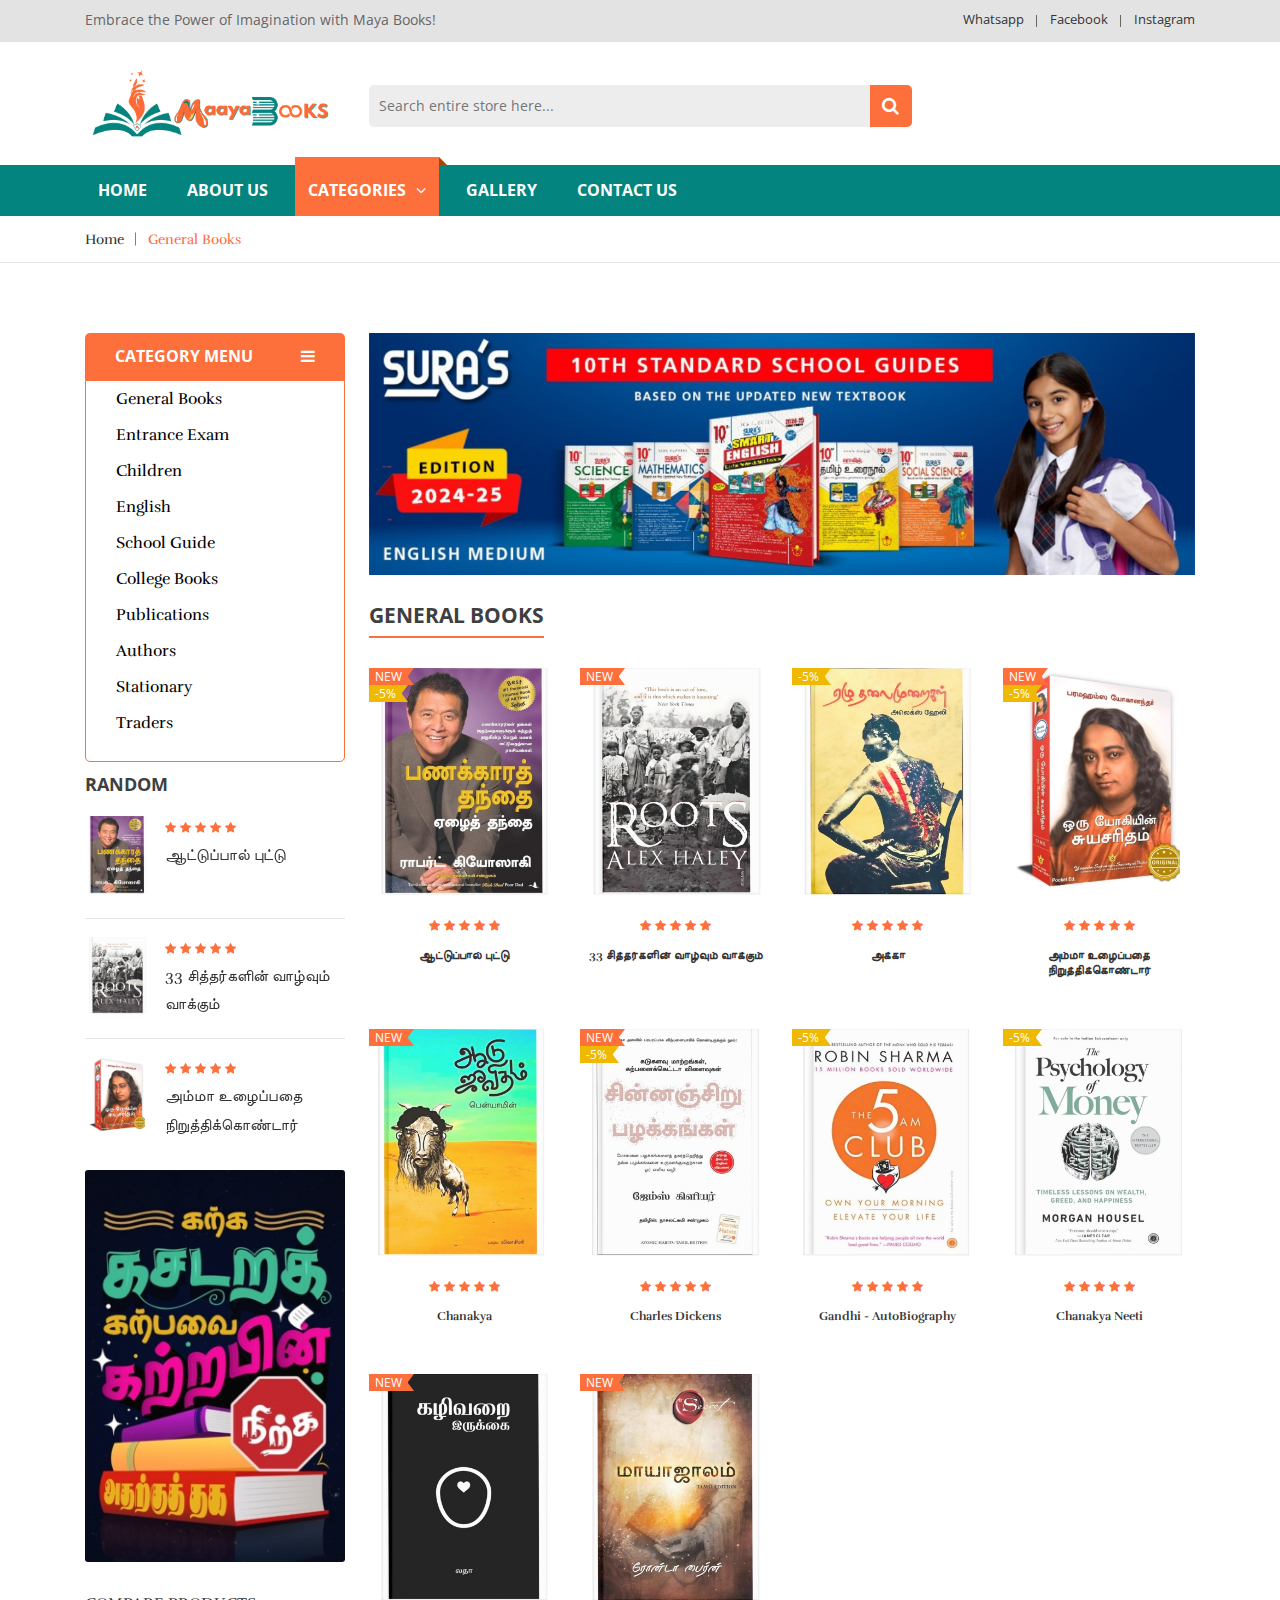
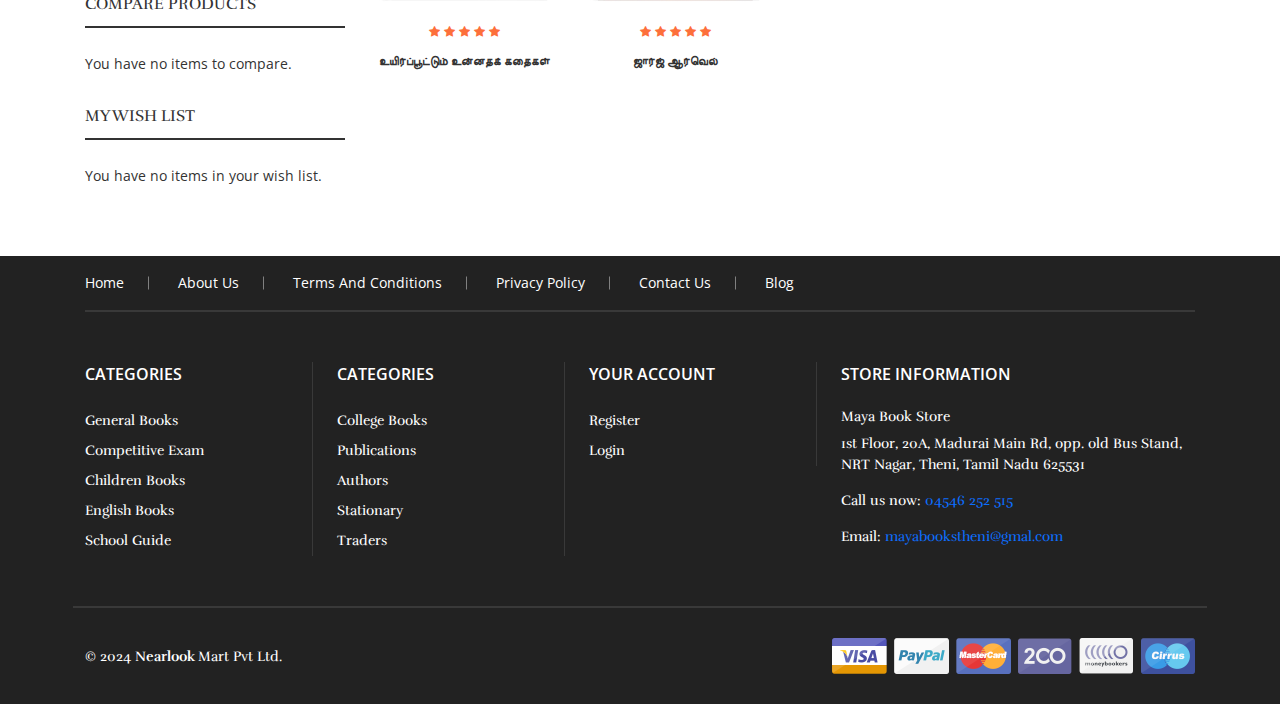
<file: general-books.html>
<!doctype html>
<html class="no-js" lang="en">



<head>
	<meta charset="utf-8">
	<meta http-equiv="x-ua-compatible" content="ie=edge">
	<title>Maya - General Books</title>
	<meta name="description" content="">
	<meta name="viewport" content="width=device-width, initial-scale=1">

	<!-- Favicon -->
	<link rel="shortcut icon" type="image/x-icon" href="img/favicon logo.png">

	<!-- all css here -->
	<!-- bootstrap v3.3.6 css -->
	<link rel="stylesheet" href="css/bootstrap.min.css">
	<!-- animate css -->
	<link rel="stylesheet" href="css/animate.css">
	<!-- meanmenu css -->
	<link rel="stylesheet" href="css/meanmenu.min.css">
	<!-- owl.carousel css -->
	<link rel="stylesheet" href="css/owl.carousel.css">
	<!-- font-awesome css -->
	<link rel="stylesheet" href="css/font-awesome.min.css">
	<!-- flexslider.css-->
	<link rel="stylesheet" href="css/flexslider.css">
	<!-- chosen.min.css-->
	<link rel="stylesheet" href="css/chosen.min.css">
	<!-- style css -->
	<link rel="stylesheet" href="style.css">
	<!-- responsive css -->
	<link rel="stylesheet" href="css/responsive.css">
	<!-- modernizr css -->
	<script src="js/vendor/modernizr-2.8.3.min.js"></script>
</head>

<body class="shop">
	<!--[if lt IE 8]>
            <p class="browserupgrade">You are using an <strong>outdated</strong> browser. Please <a href="http://browsehappy.com/">upgrade your browser</a> to improve your experience.</p>
        <![endif]-->

	<!-- Add your site or application content here -->
	<!-- header-area-start -->
	<header>
		<!-- header-top-area-start -->
		<div class="header-top-area">
			<div class="container">
				<div class="row">
					<div class="col-lg-6 col-md-6 col-12">
						<div class="language-area">
							<ul>
				<li>Embrace the Power of Imagination with Maya Books!</li>
							</ul>
						</div>
					</div>
					<div class="col-lg-6 col-md-6 col-12">
						<div class="account-area text-end">
							<ul>
								<li><a href="#">Whatsapp</a></li>
								<li><a href="#">Facebook</a></li>
								<li><a href="#">Instagram</a></li>
							</ul>
						</div>
					</div>
				</div>
			</div>
		</div>
		<!-- header-top-area-end -->
		<!-- header-mid-area-start -->
		<div class="header-mid-area ptb-20">
			<div class="container">
				<div class="row">
					<div class="col-lg-3 col-md-4 col-12">
						<div class="logo-area">
							<a href="index.html"><img src="img/logo/3.png" alt="logo" /></a>
						</div>
					</div>
					<div class="col-lg-6 col-md-5 col-12 mt-16">
						<div class="header-search">
							<form action="#">
								<input type="text" placeholder="Search entire store here..." />
								<a href="#"><i class="fa fa-search"></i></a>
							</form>
						</div>
					</div>
					<!-- <div class="col-lg-3 col-md-3 col-12">
						<div class="my-cart">
							<ul>
								<li><a href="#"><i class="fa fa-shopping-cart"></i>My Cart</a>
									<span>2</span>
									<div class="mini-cart-sub">
										<div class="cart-product">
											<div class="single-cart">
												<div class="cart-img">
													<a href="#"><img src="img/product/1.jpg" alt="book" /></a>
												</div>
												<div class="cart-info">
													<h5><a href="#">Joust Duffle Bag</a></h5>
													<p>1 x £60.00</p>
												</div>
												<div class="cart-icon">
													<a href="#"><i class="fa fa-remove"></i></a>
												</div>
											</div>
											<div class="single-cart">
												<div class="cart-img">
													<a href="#"><img src="img/product/3.jpg" alt="book" /></a>
												</div>
												<div class="cart-info">
													<h5><a href="#">Chaz Kangeroo Hoodie</a></h5>
													<p>1 x £52.00</p>
												</div>
												<div class="cart-icon">
													<a href="#"><i class="fa fa-remove"></i></a>
												</div>
											</div>
										</div>
										<div class="cart-totals">
											<h5>Total <span>£12.00</span></h5>
										</div>
										<div class="cart-bottom">
											<a class="view-cart" href="cart.html">view cart</a>
											<a href="checkout.html">Check out</a>
										</div>
									</div>
								</li>
							</ul>
						</div>
					</div> -->
				</div>
			</div>
		</div>
		<!-- header-mid-area-end -->
		<!-- main-menu-area-start -->
		<div class="main-menu-area d-md-none d-none d-lg-block" id="header-sticky">
			<div class="container">
				<div class="row">
					<div class="col-lg-12">
						<div class="menu-area">
							<nav>
								<ul>
									<li ><a href="index.html">Home</a></li>
									<li><a href="about-us.html">About us</a></li>
									<li class="active"> <a href="#">Categories<i class="fa fa-angle-down"></i></a>
										<div class="mega-menu">
											<span>
												<a href="#" class="title ">Books</a>
												<a class="active1" href="general-books.html">General Books</a>
												<a href="kaniyan.html">Competitive Exam</a>
												<a href="school-guide.html">School Guide</a>
												<a href="#">College Books</a>
												<a href="#">Children</a>
											</span>
											<span>
												<a href="#" class="title">Books</a>
												<a href="#">English Books</a>
												<a href="#">Publications</a>
												<a href="#">Authors</a>
												<a href="#">Stationary</a>
												<a href="traders.html">Traders</a>
											</span>
											<!-- <span>
												<a href="#" class="title">Entrance Exam</a>
												<a href="kaniyan.html">Kaniyan</a>
												<a href="sakthi.html">Sakthi</a>
												<a href="sura.html">Sura's</a>
												<a href="others.html">Others</a>
											</span> -->
											<span>
												<a href="#" class="title">Category 4</a>
												<a href="#">Book 1</a>
												<a href="#">Book 2</a>
												<a href="#">Book 3</a>
												<a href="#">Book 4</a>
												<a href="#">Book 5</a>
											</span>
										</div>
									</li>
									
						            <li><a href="#">gallery</a></li>
									<li><a href="contact-us.html">contact us</a></li>
							
								</ul>
							</nav>
						</div>
					</div>
				</div>
			</div>
		</div>
		<!-- main-menu-area-end -->
		<!-- mobile-menu-area-start -->
		<div class="mobile-menu-area d-lg-none d-block fix">
			<div class="container">
				<div class="row">
					<div class="col-lg-12">
						<div class="mobile-menu">
							<nav id="mobile-menu-active">
								<ul id="nav">
									<li><a href="index.html">Home</a>
									</li>
									<li><a href="about-us.html">About us</a></li>
									<li><a href="#">Categories</a>
										<ul>
											<li ><a href="general-books.html">General Books</a></li>
											 <li><a href="kaniyan.html">Entrance Exam</a></li> 
											<!-- <li><a  href="#">Entrance Exam</a>
												<ul>
													<a href="kaniyan.html">Kaniyan</a>
													<a href="sura.html">Sura's</a>
													<a href="sakthi.html">Sakthi</a>
													<a href="others.html">Others</a>
												</ul>
											</li> -->
											<li><a href="#">Children</a></li>
											<li><a href="#">English</a></li>
											<li><a href="school-guide.html">School Guide</a></li>
											<li><a href="#">College Books</a></li>
											<li><a href="#">Publications</a></li>
											<li><a href="#">Authors</a></li>
											<li><a href="#">Stationary</a></li>
											<li><a href="traders.html">Traders</a></li>
											<!-- <li><a href="#">my-account</a></li>
											<li><a href="#">cart</a></li>
											<li><a href="#">compare</a></li>
											<li><a href="#">checkout</a></li>
											<li><a href="#">wishlist</a></li>
											<li><a href="#">404 Page</a></li> -->
										</ul>
									</li>
									<li><a href="contact-us.html">contact us</a></li>
									<li><a href="#">Blog</a></li>
									<!-- <li><a href="#">blog</a>
										<ul>
											<li><a href="blog.html">Blog</a></li>
											<li><a href="blog-details.html">blog-details</a></li>
										</ul>
									</li> -->
								</ul>
							</nav>
						</div>
					</div>
				</div>
			</div>
		</div>
		<!-- mobile-menu-area-end -->
	</header>
	<!-- header-area-end -->
	<!-- breadcrumbs-area-start -->
	<div class="breadcrumbs-area mb-70">
		<div class="container">
			<div class="row">
				<div class="col-lg-12">
					<div class="breadcrumbs-menu">
						<ul>
							<li><a href="index.html">Home</a></li>
							<li><a href="#" class="active">General Books</a></li>
						</ul>
					</div>
				</div>
			</div>
		</div>
	</div>
	<!-- breadcrumbs-area-end -->
	<!-- shop-main-area-start -->
	<div class="shop-main-area mb-70">
		<div class="container">
			<div class="row">
				<div class="col-lg-3 col-md-12 col-12 order-lg-1 order-2 mt-sm-50 mt-xs-40">
					<div class="shop-left">
						<div class="category-area mb-10" >
							<h3><a href="#">Category Menu <i class="fa fa-bars"></i></a></h3>
							<div class="category-menu">
								<nav class="menu">
									<ul>
										<li class="cr-dropdown"><a href="general-books.html">General Books</a>
											<!-- <div class="left-menu">
												<span class="mb-30">
													<a href="#" class="title">Category 1</a>
													<a href="#">Book 1</a>
													<a href="#">Book 2</a>
													<a href="#">Book 3</a>
													<a href="#">Book 4</a>
													<a href="#">Book 5</a>
												</span>
												<span class="mb-30">
													<a href="#" class="title">Category 2</a>
													<a href="#">Book 1</a>
													<a href="#">Book 2</a>
													<a href="#">Book 3</a>
													<a href="#">Book 4</a>
													<a href="#">Book 5</a>
												</span>
												<span>
													<a href="#" class="title">Category 3</a>
													<a href="#">Book 1</a>
													<a href="#">Book 2</a>
													<a href="#">Book 3</a>
													<a href="#">Book 4</a>
													<a href="#">Book 5</a>
												</span>
												<span>
													<a href="#" class="title">Category 4</a>
													<a href="#">Book 1</a>
													<a href="#">Book 2</a>
													<a href="#">Book 3</a>
													<a href="#">Book 4</a>
													<a href="#">Book 5</a>
												</span>
											</div> -->
											<!-- <ul>
												<li class="cr-sub-dropdown sub-style"><a href="#">Category 1<i class="fa fa-angle-down"></i></a>
													<ul>
														<li><a href="#">Book 1</a></li>
														<li><a href="#">Book 2</a></li>
														<li><a href="#">Book 3</a></li>
														<li><a href="#">Book 4</a></li>
														<li><a href="#">Book 5</a></li>
													</ul>
												</li>
												<li class="cr-sub-dropdown sub-style"><a href="#">Category 2<i class="fa fa-angle-down"></i></a>
													<ul>
														<li><a href="#">Book 1</a></li>
														<li><a href="#">Book 2</a></li>
														<li><a href="#">Book 3</a></li>
														<li><a href="#">Book 4</a></li>
														<li><a href="#">Book 5</a></li>
													</ul>
												</li>
												<li class="cr-sub-dropdown sub-style"><a href="#">Category 3<i class="fa fa-angle-down"></i></a>
													<ul>
														<li><a href="#">Book 1</a></li>
														<li><a href="#">Book 2</a></li>
														<li><a href="#">Book 3</a></li>
														<li><a href="#">Book 4</a></li>
														<li><a href="#">Book 5</a></li>
													</ul>
												</li>
												<li class="cr-sub-dropdown sub-style"><a href="#">Category 4<i class="fa fa-angle-down"></i></a>
													<ul>
														<li><a href="#">Book 1</a></li>
														<li><a href="#">Book 2</a></li>
														<li><a href="#">Book 3</a></li>
														<li><a href="#">Book 4</a></li>
														<li><a href="#">Book 5</a></li>
													</ul>
												</li>
											</ul> -->
										</li>
										<li class="cr-dropdown"><a href="kaniyan.html">Entrance Exam</a>
											 <!-- <div class="left-menu">
												<span class="mb-30">
													<a href="#" class="title">TNPSC</a>
													<a href="kaniyan.html">Kaniyan</a>
													<a  href="sura.html">Sura's</a>
													<a href="sakthi.html">Sakthi</a>
													<a  href="others.html">Others</a>
													  <a href="#">Book 4</a>
													<a href="#">Book 5</a>  
												</span>
												<span class="mb-30">
													<a href="#" class="title">SSC</a>
													 <a href="#">Bank</a>
													<a href="#">IAS</a>
													<a href="#">Railway</a>
													<a href="#">Army</a>
													 <a href="#">Book 5</a>  
												</span> 
												 <span class="mb-30">
													<a href="#" class="title">Category 1</a>
													<a href="#">Book 1</a>
													<a href="#">Book 2</a>
													<a href="#">Book 3</a>
													<a href="#">Book 4</a>
													<a href="#">Book 5</a>
												</span>
												<span class="mb-30">
													<a href="#" class="title">Category 2</a>
													<a href="#">Book 1</a>
													<a href="#">Book 2</a>
													<a href="#">Book 3</a>
													<a href="#">Book 4</a>
													<a href="#">Book 5</a>
												</span>
												<span>
													<a href="#" class="title">Category 3</a>
													<a href="#">Book 1</a>
													<a href="#">Book 2</a>
													<a href="#">Book 3</a>
													<a href="#">Book 4</a>
													<a href="#">Book 5</a>
												</span>
												<span>
													<a href="#" class="title">Category 4</a>
													<a href="#">Book 1</a>
													<a href="#">Book 2</a>
													<a href="#">Book 3</a>
													<a href="#">Book 4</a>
													<a href="#">Book 5</a>
												</span> 
											</div>  -->
											 <ul>
												<li class="cr-sub-dropdown sub-style"><a href="#">Category 1<i class="fa fa-angle-down"></i></a>
													<ul>
														<li><a href="#">Book 1</a></li>
														<li><a href="#">Book 2</a></li>
														<li><a href="#">Book 3</a></li>
														<li><a href="#">Book 4</a></li>
														<li><a href="#">Book 5</a></li>
													</ul>
												</li>
												<li class="cr-sub-dropdown sub-style"><a href="#">Category 2<i class="fa fa-angle-down"></i></a>
													<ul>
														<li><a href="#">Book 1</a></li>
														<li><a href="#">Book 2</a></li>
														<li><a href="#">Book 3</a></li>
														<li><a href="#">Book 4</a></li>
														<li><a href="#">Book 5</a></li>
													</ul>
												</li>
												<li class="cr-sub-dropdown sub-style"><a href="#">Category 3<i class="fa fa-angle-down"></i></a>
													<ul>
														<li><a href="#">Book 1</a></li>
														<li><a href="#">Book 2</a></li>
														<li><a href="#">Book 3</a></li>
														<li><a href="#">Book 4</a></li>
														<li><a href="#">Book 5</a></li>
													</ul>
												</li>
												<li class="cr-sub-dropdown sub-style"><a href="#">Category 4<i class="fa fa-angle-down"></i></a>
													<ul>
														<li><a href="#">Book 1</a></li>
														<li><a href="#">Book 2</a></li>
														<li><a href="#">Book 3</a></li>
														<li><a href="#">Book 4</a></li>
														<li><a href="#">Book 5</a></li>
													</ul>
												</li>
											</ul> 
										</li>
										<li class="cr-dropdown"><a href="#">Children</a>
											<!-- <div class="left-menu">
												<span class="mb-30">
													<a href="#" class="title">Category 1</a>
													<a href="#">Book 1</a>
													<a href="#">Book 2</a>
													<a href="#">Book 3</a>
													<a href="#">Book 4</a>
													<a href="#">Book 5</a>
												</span>
												<span class="mb-30">
													<a href="#" class="title">Category 2</a>
													<a href="#">Book 1</a>
													<a href="#">Book 2</a>
													<a href="#">Book 3</a>
													<a href="#">Book 4</a>
													<a href="#">Book 5</a>
												</span>
												<span>
													<a href="#" class="title">Category 3</a>
													<a href="#">Book 1</a>
													<a href="#">Book 2</a>
													<a href="#">Book 3</a>
													<a href="#">Book 4</a>
													<a href="#">Book 5</a>
												</span>
												<span>
													<a href="#" class="title">Category 4</a>
													<a href="#">Book 1</a>
													<a href="#">Book 2</a>
													<a href="#">Book 3</a>
													<a href="#">Book 4</a>
													<a href="#">Book 5</a>
												</span>
											</div> -->
											<!-- <ul>
												<li class="cr-sub-dropdown sub-style"><a href="#">Category 1<i class="fa fa-angle-down"></i></a>
													<ul>
														<li><a href="#">Book 1</a></li>
														<li><a href="#">Book 2</a></li>
														<li><a href="#">Book 3</a></li>
														<li><a href="#">Book 4</a></li>
														<li><a href="#">Book 5</a></li>
													</ul>
												</li>
												<li class="cr-sub-dropdown sub-style"><a href="#">Category 2<i class="fa fa-angle-down"></i></a>
													<ul>
														<li><a href="#">Book 1</a></li>
														<li><a href="#">Book 2</a></li>
														<li><a href="#">Book 3</a></li>
														<li><a href="#">Book 4</a></li>
														<li><a href="#">Book 5</a></li>
													</ul>
												</li>
												<li class="cr-sub-dropdown sub-style"><a href="#">Category 3<i class="fa fa-angle-down"></i></a>
													<ul>
														<li><a href="#">Book 1</a></li>
														<li><a href="#">Book 2</a></li>
														<li><a href="#">Book 3</a></li>
														<li><a href="#">Book 4</a></li>
														<li><a href="#">Book 5</a></li>
													</ul>
												</li>
												<li class="cr-sub-dropdown sub-style"><a href="#">Category 4<i class="fa fa-angle-down"></i></a>
													<ul>
														<li><a href="#">Book 1</a></li>
														<li><a href="#">Book 2</a></li>
														<li><a href="#">Book 3</a></li>
														<li><a href="#">Book 4</a></li>
														<li><a href="#">Book 5</a></li>
													</ul>
												</li>
											</ul> -->
										</li>
										<li class="cr-dropdown"><a href="#">English</a>
											<!-- <div class="left-menu">
												<span class="mb-30">
													<a href="#" class="title">Category 1</a>
													<a href="#">Book 1</a>
													<a href="#">Book 2</a>
													<a href="#">Book 3</a>
													<a href="#">Book 4</a>
													<a href="#">Book 5</a>
												</span>
												<span class="mb-30">
													<a href="#" class="title">Category 2</a>
													<a href="#">Book 1</a>
													<a href="#">Book 2</a>
													<a href="#">Book 3</a>
													<a href="#">Book 4</a>
													<a href="#">Book 5</a>
												</span>
												<span>
													<a href="#" class="title">Category 3</a>
													<a href="#">Book 1</a>
													<a href="#">Book 2</a>
													<a href="#">Book 3</a>
													<a href="#">Book 4</a>
													<a href="#">Book 5</a>
												</span>
												<span>
													<a href="#" class="title">Category 4</a>
													<a href="#">Book 1</a>
													<a href="#">Book 2</a>
													<a href="#">Book 3</a>
													<a href="#">Book 4</a>
													<a href="#">Book 5</a>
												</span>
											</div> -->
											<!-- <ul>
												<li class="cr-sub-dropdown sub-style"><a href="#">Category 1<i class="fa fa-angle-down"></i></a>
													<ul>
														<li><a href="#">Book 1</a></li>
														<li><a href="#">Book 2</a></li>
														<li><a href="#">Book 3</a></li>
														<li><a href="#">Book 4</a></li>
														<li><a href="#">Book 5</a></li>
													</ul>
												</li>
												<li class="cr-sub-dropdown sub-style"><a href="#">Category 2<i class="fa fa-angle-down"></i></a>
													<ul>
														<li><a href="#">Book 1</a></li>
														<li><a href="#">Book 2</a></li>
														<li><a href="#">Book 3</a></li>
														<li><a href="#">Book 4</a></li>
														<li><a href="#">Book 5</a></li>
													</ul>
												</li>
												<li class="cr-sub-dropdown sub-style"><a href="#">Category 3<i class="fa fa-angle-down"></i></a>
													<ul>
														<li><a href="#">Book 1</a></li>
														<li><a href="#">Book 2</a></li>
														<li><a href="#">Book 3</a></li>
														<li><a href="#">Book 4</a></li>
														<li><a href="#">Book 5</a></li>
													</ul>
												</li>
												<li class="cr-sub-dropdown sub-style"><a href="#">Category 4<i class="fa fa-angle-down"></i></a>
													<ul>
														<li><a href="#">Book 1</a></li>
														<li><a href="#">Book 2</a></li>
														<li><a href="#">Book 3</a></li>
														<li><a href="#">Book 4</a></li>
														<li><a href="#">Book 5</a></li>
													</ul>
												</li>
											</ul> -->
										</li>
										<li class="cr-dropdown"><a href="school-guide.html">School Guide</a>
											<!-- <div class="left-menu">
												<span class="mb-30">
													<a href="#" class="title">Category 1</a>
													<a href="#">Book 1</a>
													<a href="#">Book 2</a>
													<a href="#">Book 3</a>
													<a href="#">Book 4</a>
													<a href="#">Book 5</a>
												</span>
												<span class="mb-30">
													<a href="#" class="title">Category 2</a>
													<a href="#">Book 1</a>
													<a href="#">Book 2</a>
													<a href="#">Book 3</a>
													<a href="#">Book 4</a>
													<a href="#">Book 5</a>
												</span>
												<span>
													<a href="#" class="title">Category 3</a>
													<a href="#">Book 1</a>
													<a href="#">Book 2</a>
													<a href="#">Book 3</a>
													<a href="#">Book 4</a>
													<a href="#">Book 5</a>
												</span>
												<span>
													<a href="#" class="title">Category 4</a>
													<a href="#">Book 1</a>
													<a href="#">Book 2</a>
													<a href="#">Book 3</a>
													<a href="#">Book 4</a>
													<a href="#">Book 5</a>
												</span>
											</div> -->
											<!-- <ul>
												<li class="cr-sub-dropdown sub-style"><a href="#">Category 1<i class="fa fa-angle-down"></i></a>
													<ul>
														<li><a href="#">Book 1</a></li>
														<li><a href="#">Book 2</a></li>
														<li><a href="#">Book 3</a></li>
														<li><a href="#">Book 4</a></li>
														<li><a href="#">Book 5</a></li>
													</ul>
												</li>
												<li class="cr-sub-dropdown sub-style"><a href="#">Category 2<i class="fa fa-angle-down"></i></a>
													<ul>
														<li><a href="#">Book 1</a></li>
														<li><a href="#">Book 2</a></li>
														<li><a href="#">Book 3</a></li>
														<li><a href="#">Book 4</a></li>
														<li><a href="#">Book 5</a></li>
													</ul>
												</li>
												<li class="cr-sub-dropdown sub-style"><a href="#">Category 3<i class="fa fa-angle-down"></i></a>
													<ul>
														<li><a href="#">Book 1</a></li>
														<li><a href="#">Book 2</a></li>
														<li><a href="#">Book 3</a></li>
														<li><a href="#">Book 4</a></li>
														<li><a href="#">Book 5</a></li>
													</ul>
												</li>
												<li class="cr-sub-dropdown sub-style"><a href="#">Category 4<i class="fa fa-angle-down"></i></a>
													<ul>
														<li><a href="#">Book 1</a></li>
														<li><a href="#">Book 2</a></li>
														<li><a href="#">Book 3</a></li>
														<li><a href="#">Book 4</a></li>
														<li><a href="#">Book 5</a></li>
													</ul>
												</li>
											</ul> -->
										</li>
										<li class="cr-dropdown"><a href="#">College Books</a>
											<!-- <div class="left-menu">
												<span class="mb-30">
													<a href="#" class="title">Category 1</a>
													<a href="#">Book 1</a>
													<a href="#">Book 2</a>
													<a href="#">Book 3</a>
													<a href="#">Book 4</a>
													<a href="#">Book 5</a>
												</span>
												<span class="mb-30">
													<a href="#" class="title">Category 2</a>
													<a href="#">Book 1</a>
													<a href="#">Book 2</a>
													<a href="#">Book 3</a>
													<a href="#">Book 4</a>
													<a href="#">Book 5</a>
												</span>
												<span>
													<a href="#" class="title">Category 3</a>
													<a href="#">Book 1</a>
													<a href="#">Book 2</a>
													<a href="#">Book 3</a>
													<a href="#">Book 4</a>
													<a href="#">Book 5</a>
												</span>
												<span>
													<a href="#" class="title">Category 4</a>
													<a href="#">Book 1</a>
													<a href="#">Book 2</a>
													<a href="#">Book 3</a>
													<a href="#">Book 4</a>
													<a href="#">Book 5</a>
												</span>
											</div> -->
											<!-- <ul>
												<li class="cr-sub-dropdown sub-style"><a href="#">Category 1<i class="fa fa-angle-down"></i></a>
													<ul>
														<li><a href="#">Book 1</a></li>
														<li><a href="#">Book 2</a></li>
														<li><a href="#">Book 3</a></li>
														<li><a href="#">Book 4</a></li>
														<li><a href="#">Book 5</a></li>
													</ul>
												</li>
												<li class="cr-sub-dropdown sub-style"><a href="#">Category 2<i class="fa fa-angle-down"></i></a>
													<ul>
														<li><a href="#">Book 1</a></li>
														<li><a href="#">Book 2</a></li>
														<li><a href="#">Book 3</a></li>
														<li><a href="#">Book 4</a></li>
														<li><a href="#">Book 5</a></li>
													</ul>
												</li>
												<li class="cr-sub-dropdown sub-style"><a href="#">Category 3<i class="fa fa-angle-down"></i></a>
													<ul>
														<li><a href="#">Book 1</a></li>
														<li><a href="#">Book 2</a></li>
														<li><a href="#">Book 3</a></li>
														<li><a href="#">Book 4</a></li>
														<li><a href="#">Book 5</a></li>
													</ul>
												</li>
												<li class="cr-sub-dropdown sub-style"><a href="#">Category 4<i class="fa fa-angle-down"></i></a>
													<ul>
														<li><a href="#">Book 1</a></li>
														<li><a href="#">Book 2</a></li>
														<li><a href="#">Book 3</a></li>
														<li><a href="#">Book 4</a></li>
														<li><a href="#">Book 5</a></li>
													</ul>
												</li>
											</ul> -->
										</li>
										<li class="cr-dropdown"><a href="#">Publications</a>
											<!-- <div class="left-menu">
												<span class="mb-30">
													<a href="#" class="title">Category 1</a>
													<a href="#">Book 1</a>
													<a href="#">Book 2</a>
													<a href="#">Book 3</a>
													<a href="#">Book 4</a>
													<a href="#">Book 5</a>
												</span>
												<span class="mb-30">
													<a href="#" class="title">Category 2</a>
													<a href="#">Book 1</a>
													<a href="#">Book 2</a>
													<a href="#">Book 3</a>
													<a href="#">Book 4</a>
													<a href="#">Book 5</a>
												</span>
												<span>
													<a href="#" class="title">Category 3</a>
													<a href="#">Book 1</a>
													<a href="#">Book 2</a>
													<a href="#">Book 3</a>
													<a href="#">Book 4</a>
													<a href="#">Book 5</a>
												</span>
												<span>
													<a href="#" class="title">Category 4</a>
													<a href="#">Book 1</a>
													<a href="#">Book 2</a>
													<a href="#">Book 3</a>
													<a href="#">Book 4</a>
													<a href="#">Book 5</a>
												</span>
											</div> -->
											<!-- <ul>
												<li class="cr-sub-dropdown sub-style"><a href="#">Category 1<i class="fa fa-angle-down"></i></a>
													<ul>
														<li><a href="#">Book 1</a></li>
														<li><a href="#">Book 2</a></li>
														<li><a href="#">Book 3</a></li>
														<li><a href="#">Book 4</a></li>
														<li><a href="#">Book 5</a></li>
													</ul>
												</li>
												<li class="cr-sub-dropdown sub-style"><a href="#">Category 2<i class="fa fa-angle-down"></i></a>
													<ul>
														<li><a href="#">Book 1</a></li>
														<li><a href="#">Book 2</a></li>
														<li><a href="#">Book 3</a></li>
														<li><a href="#">Book 4</a></li>
														<li><a href="#">Book 5</a></li>
													</ul>
												</li>
												<li class="cr-sub-dropdown sub-style"><a href="#">Category 3<i class="fa fa-angle-down"></i></a>
													<ul>
														<li><a href="#">Book 1</a></li>
														<li><a href="#">Book 2</a></li>
														<li><a href="#">Book 3</a></li>
														<li><a href="#">Book 4</a></li>
														<li><a href="#">Book 5</a></li>
													</ul>
												</li>
												<li class="cr-sub-dropdown sub-style"><a href="#">Category 4<i class="fa fa-angle-down"></i></a>
													<ul>
														<li><a href="#">Book 1</a></li>
														<li><a href="#">Book 2</a></li>
														<li><a href="#">Book 3</a></li>
														<li><a href="#">Book 4</a></li>
														<li><a href="#">Book 5</a></li>
													</ul>
												</li>
											</ul> -->
										</li>
										<li class="cr-dropdown"><a href="#">Authors</a>
											<!-- <div class="left-menu">
												<span class="mb-30">
													<a href="#" class="title">Category 1</a>
													<a href="#">Book 1</a>
													<a href="#">Book 2</a>
													<a href="#">Book 3</a>
													<a href="#">Book 4</a>
													<a href="#">Book 5</a>
												</span>
												<span class="mb-30">
													<a href="#" class="title">Category 2</a>
													<a href="#">Book 1</a>
													<a href="#">Book 2</a>
													<a href="#">Book 3</a>
													<a href="#">Book 4</a>
													<a href="#">Book 5</a>
												</span>
												<span>
													<a href="#" class="title">Category 3</a>
													<a href="#">Book 1</a>
													<a href="#">Book 2</a>
													<a href="#">Book 3</a>
													<a href="#">Book 4</a>
													<a href="#">Book 5</a>
												</span>
												<span>
													<a href="#" class="title">Category 4</a>
													<a href="#">Book 1</a>
													<a href="#">Book 2</a>
													<a href="#">Book 3</a>
													<a href="#">Book 4</a>
													<a href="#">Book 5</a>
												</span>
											</div> -->
											<!-- <ul>
												<li class="cr-sub-dropdown sub-style"><a href="#">Category 1<i class="fa fa-angle-down"></i></a>
													<ul>
														<li><a href="#">Book 1</a></li>
														<li><a href="#">Book 2</a></li>
														<li><a href="#">Book 3</a></li>
														<li><a href="#">Book 4</a></li>
														<li><a href="#">Book 5</a></li>
													</ul>
												</li>
												<li class="cr-sub-dropdown sub-style"><a href="#">Category 2<i class="fa fa-angle-down"></i></a>
													<ul>
														<li><a href="#">Book 1</a></li>
														<li><a href="#">Book 2</a></li>
														<li><a href="#">Book 3</a></li>
														<li><a href="#">Book 4</a></li>
														<li><a href="#">Book 5</a></li>
													</ul>
												</li>
												<li class="cr-sub-dropdown sub-style"><a href="#">Category 3<i class="fa fa-angle-down"></i></a>
													<ul>
														<li><a href="#">Book 1</a></li>
														<li><a href="#">Book 2</a></li>
														<li><a href="#">Book 3</a></li>
														<li><a href="#">Book 4</a></li>
														<li><a href="#">Book 5</a></li>
													</ul>
												</li>
												<li class="cr-sub-dropdown sub-style"><a href="#">Category 4<i class="fa fa-angle-down"></i></a>
													<ul>
														<li><a href="#">Book 1</a></li>
														<li><a href="#">Book 2</a></li>
														<li><a href="#">Book 3</a></li>
														<li><a href="#">Book 4</a></li>
														<li><a href="#">Book 5</a></li>
													</ul>
												</li>
											</ul> -->
										</li>
										<li class="cr-dropdown"><a href="#">Stationary</a>
											<!-- <div class="left-menu">
												<span class="mb-30">
													<a href="#" class="title">Category 1</a>
													<a href="#">Book 1</a>
													<a href="#">Book 2</a>
													<a href="#">Book 3</a>
													<a href="#">Book 4</a>
													<a href="#">Book 5</a>
												</span>
												<span class="mb-30">
													<a href="#" class="title">Category 2</a>
													<a href="#">Book 1</a>
													<a href="#">Book 2</a>
													<a href="#">Book 3</a>
													<a href="#">Book 4</a>
													<a href="#">Book 5</a>
												</span>
												<span>
													<a href="#" class="title">Category 3</a>
													<a href="#">Book 1</a>
													<a href="#">Book 2</a>
													<a href="#">Book 3</a>
													<a href="#">Book 4</a>
													<a href="#">Book 5</a>
												</span>
												<span>
													<a href="#" class="title">Category 4</a>
													<a href="#">Book 1</a>
													<a href="#">Book 2</a>
													<a href="#">Book 3</a>
													<a href="#">Book 4</a>
													<a href="#">Book 5</a>
												</span>
											</div> -->
											<!-- <ul>
												<li class="cr-sub-dropdown sub-style"><a href="#">Category 1<i class="fa fa-angle-down"></i></a>
													<ul>
														<li><a href="#">Book 1</a></li>
														<li><a href="#">Book 2</a></li>
														<li><a href="#">Book 3</a></li>
														<li><a href="#">Book 4</a></li>
														<li><a href="#">Book 5</a></li>
													</ul>
												</li>
												<li class="cr-sub-dropdown sub-style"><a href="#">Category 2<i class="fa fa-angle-down"></i></a>
													<ul>
														<li><a href="#">Book 1</a></li>
														<li><a href="#">Book 2</a></li>
														<li><a href="#">Book 3</a></li>
														<li><a href="#">Book 4</a></li>
														<li><a href="#">Book 5</a></li>
													</ul>
												</li>
												<li class="cr-sub-dropdown sub-style"><a href="#">Category 3<i class="fa fa-angle-down"></i></a>
													<ul>
														<li><a href="#">Book 1</a></li>
														<li><a href="#">Book 2</a></li>
														<li><a href="#">Book 3</a></li>
														<li><a href="#">Book 4</a></li>
														<li><a href="#">Book 5</a></li>
													</ul>
												</li>
												<li class="cr-sub-dropdown sub-style"><a href="#">Category 4<i class="fa fa-angle-down"></i></a>
													<ul>
														<li><a href="#">Book 1</a></li>
														<li><a href="#">Book 2</a></li>
														<li><a href="#">Book 3</a></li>
														<li><a href="#">Book 4</a></li>
														<li><a href="#">Book 5</a></li>
													</ul>
												</li>
											</ul> -->
										</li>
										<li class="cr-dropdown"><a href="traders.html">Traders</a>
											<!-- <div class="left-menu">
												<span class="mb-30">
													<a href="#" class="title">Category 1</a>
													<a href="#">Book 1</a>
													<a href="#">Book 2</a>
													<a href="#">Book 3</a>
													<a href="#">Book 4</a>
													<a href="#">Book 5</a>
												</span>
												<span class="mb-30">
													<a href="#" class="title">Category 2</a>
													<a href="#">Book 1</a>
													<a href="#">Book 2</a>
													<a href="#">Book 3</a>
													<a href="#">Book 4</a>
													<a href="#">Book 5</a>
												</span>
												<span>
													<a href="#" class="title">Category 3</a>
													<a href="#">Book 1</a>
													<a href="#">Book 2</a>
													<a href="#">Book 3</a>
													<a href="#">Book 4</a>
													<a href="#">Book 5</a>
												</span>
												<span>
													<a href="#" class="title">Category 4</a>
													<a href="#">Book 1</a>
													<a href="#">Book 2</a>
													<a href="#">Book 3</a>
													<a href="#">Book 4</a>
													<a href="#">Book 5</a>
												</span>
											</div> -->
											<!-- <ul>
												<li class="cr-sub-dropdown sub-style"><a href="#">Category 1<i class="fa fa-angle-down"></i></a>
													<ul>
														<li><a href="#">Book 1</a></li>
														<li><a href="#">Book 2</a></li>
														<li><a href="#">Book 3</a></li>
														<li><a href="#">Book 4</a></li>
														<li><a href="#">Book 5</a></li>
													</ul>
												</li>
												<li class="cr-sub-dropdown sub-style"><a href="#">Category 2<i class="fa fa-angle-down"></i></a>
													<ul>
														<li><a href="#">Book 1</a></li>
														<li><a href="#">Book 2</a></li>
														<li><a href="#">Book 3</a></li>
														<li><a href="#">Book 4</a></li>
														<li><a href="#">Book 5</a></li>
													</ul>
												</li>
												<li class="cr-sub-dropdown sub-style"><a href="#">Category 3<i class="fa fa-angle-down"></i></a>
													<ul>
														<li><a href="#">Book 1</a></li>
														<li><a href="#">Book 2</a></li>
														<li><a href="#">Book 3</a></li>
														<li><a href="#">Book 4</a></li>
														<li><a href="#">Book 5</a></li>
													</ul>
												</li>
												<li class="cr-sub-dropdown sub-style"><a href="#">Category 4<i class="fa fa-angle-down"></i></a>
													<ul>
														<li><a href="#">Book 1</a></li>
														<li><a href="#">Book 2</a></li>
														<li><a href="#">Book 3</a></li>
														<li><a href="#">Book 4</a></li>
														<li><a href="#">Book 5</a></li>
													</ul>
												</li>
											</ul> -->
										</li>
									</ul>
								</nav>
							</div>
						</div>
						<div class="left-title mb-20">
							<h4>Random</h4>
						</div>
						<div class="random-area mb-30">
							<div class="product-active-2 owl-carousel">
								<div class="product-total-2">
									<div class="single-most-product bd mb-18">
										<div class="most-product-img">
											<a href="#"><img src="img/product/General Books/12.jpg" alt="book" /></a>
										</div>
										<div class="most-product-content">
											<div class="product-rating">
												<ul>
													<li><a href="#"><i class="fa fa-star"></i></a></li>
													<li><a href="#"><i class="fa fa-star"></i></a></li>
													<li><a href="#"><i class="fa fa-star"></i></a></li>
													<li><a href="#"><i class="fa fa-star"></i></a></li>
													<li><a href="#"><i class="fa fa-star"></i></a></li>
												</ul>
											</div>
											<h4><a href="#">ஆட்டுப்பால் புட்டு</a></h4>
									
										</div>
									</div>
									<div class="single-most-product bd mb-18">
										<div class="most-product-img">
											<a href="#"><img src="img/product/General Books/13.jpg" alt="book" /></a>
										</div>
										<div class="most-product-content">
											<div class="product-rating">
												<ul>
													<li><a href="#"><i class="fa fa-star"></i></a></li>
													<li><a href="#"><i class="fa fa-star"></i></a></li>
													<li><a href="#"><i class="fa fa-star"></i></a></li>
													<li><a href="#"><i class="fa fa-star"></i></a></li>
													<li><a href="#"><i class="fa fa-star"></i></a></li>
												</ul>
											</div>
											<h4><a href="#">33 சித்தர்களின் வாழ்வும் வாக்கும்</a></h4>
									
										</div>
									</div>
									<div class="single-most-product">
										<div class="most-product-img">
											<a href="#"><img src="img/product/General Books/15.jpg" alt="book" /></a>
										</div>
										<div class="most-product-content">
											<div class="product-rating">
												<ul>
													<li><a href="#"><i class="fa fa-star"></i></a></li>
													<li><a href="#"><i class="fa fa-star"></i></a></li>
													<li><a href="#"><i class="fa fa-star"></i></a></li>
													<li><a href="#"><i class="fa fa-star"></i></a></li>
													<li><a href="#"><i class="fa fa-star"></i></a></li>
												</ul>
											</div>
											<h4><a href="#">அம்மா உழைப்பதை நிறுத்திக்கொண்டார்</a></h4>
									
										</div>
									</div>
								</div>
								<!-- <div class="product-total-2">
									<div class="single-most-product bd mb-18">
										<div class="most-product-img">
											<a href="#"><img src="img/product/23.jpg" alt="book" /></a>
										</div>
										<div class="most-product-content">
											<div class="product-rating">
												<ul>
													<li><a href="#"><i class="fa fa-star"></i></a></li>
													<li><a href="#"><i class="fa fa-star"></i></a></li>
													<li><a href="#"><i class="fa fa-star"></i></a></li>
													<li><a href="#"><i class="fa fa-star"></i></a></li>
													<li><a href="#"><i class="fa fa-star"></i></a></li>
												</ul>
											</div>
											<h4><a href="#">Voyage Yoga Bag</a></h4>
											<div class="product-price">
												<ul>
													<li>$30.00</li>
													<li class="old-price">$33.00</li>
												</ul>
											</div>
										</div>
									</div>
									<div class="single-most-product bd mb-18">
										<div class="most-product-img">
											<a href="#"><img src="img/product/24.jpg" alt="book" /></a>
										</div>
										<div class="most-product-content">
											<div class="product-rating">
												<ul>
													<li><a href="#"><i class="fa fa-star"></i></a></li>
													<li><a href="#"><i class="fa fa-star"></i></a></li>
													<li><a href="#"><i class="fa fa-star"></i></a></li>
													<li><a href="#"><i class="fa fa-star"></i></a></li>
													<li><a href="#"><i class="fa fa-star"></i></a></li>
												</ul>
											</div>
											<h4><a href="#">Impulse Duffle</a></h4>
											<div class="product-price">
												<ul>
													<li>$70.00</li>
													<li class="old-price">$74.00</li>
												</ul>
											</div>
										</div>
									</div>
									<div class="single-most-product">
										<div class="most-product-img">
											<a href="#"><img src="img/product/22.jpg" alt="book" /></a>
										</div>
										<div class="most-product-content">
											<div class="product-rating">
												<ul>
													<li><a href="#"><i class="fa fa-star"></i></a></li>
													<li><a href="#"><i class="fa fa-star"></i></a></li>
													<li><a href="#"><i class="fa fa-star"></i></a></li>
													<li><a href="#"><i class="fa fa-star"></i></a></li>
													<li><a href="#"><i class="fa fa-star"></i></a></li>
												</ul>
											</div>
											<h4><a href="#">Fusion Backpack</a></h4>
											<div class="product-price">
												<ul>
													<li>$59.00</li>
												</ul>
											</div>
										</div>
									</div>
								</div> -->
							</div>
						</div>
						<div class="banner-area mb-30">
							<div class="banner-img-2">
								<a href="#"><img src="img/banner/21.jpg" alt="banner" /></a>
							</div>
						</div>
						<div class="left-title-2 mb-30">
							<h2>Compare Products</h2>
							<p>You have no items to compare.</p>
						</div>
						<div class="left-title-2">
							<h2>My Wish List</h2>
							<p>You have no items in your wish list.</p>
						</div>
					</div>
				</div>
				<div class="col-lg-9 col-md-12 col-12 order-lg-2 order-1">
					<div class="category-image mb-30">
						<a href="#"><img src="img/banner/32.png" alt="banner" /></a>
					</div>
					<div class="section-title-5 mb-30">
						<h2>GENERAL BOOKS</h2>
					</div>
			
					<!-- tab-area-start -->
					<div class="tab-content">
						<div class="tab-pane fade show active" id="th">
							<div class="row">
								<div class="col-xl-3 col-lg-4 col-md-6 col-sm-6">
									<!-- single-product-start -->
									<div class="product-wrapper mb-40">
										<div class="product-img">
											<a class="action-view" href="#" data-bs-target="#productModal" data-bs-toggle="modal" title="Quick View">
												<img src="img/product/General Books/12.jpg" alt="book" class="primary" />
											</a>
											<div class="quick-view">
												<a class="action-view" href="#" data-bs-target="#productModal" data-bs-toggle="modal" title="Quick View">
													<i class="fa fa-search-plus"></i>
												</a>
											</div>
											<div class="product-flag">
												<ul>
													<li><span class="sale">new</span></li>
													<li><span class="discount-percentage">-5%</span></li>
												</ul>
											</div>
										</div>
										<div class="product-details text-center">
											<div class="product-rating">
												<ul>
													<li><a href="#"><i class="fa fa-star"></i></a></li>
													<li><a href="#"><i class="fa fa-star"></i></a></li>
													<li><a href="#"><i class="fa fa-star"></i></a></li>
													<li><a href="#"><i class="fa fa-star"></i></a></li>
													<li><a href="#"><i class="fa fa-star"></i></a></li>
												</ul>
											</div>
											<h4><a href="#">ஆட்டுப்பால் புட்டு</a></h4>
										
										</div>
										
									</div>
									<!-- single-product-end -->
								</div>
								<div class="col-xl-3 col-lg-4 col-md-6 col-sm-6">
									<!-- single-product-start -->
									<div class="product-wrapper mb-40">
										<div class="product-img">
											<a class="action-view" href="#" data-bs-target="#productModal1" data-bs-toggle="modal" title="Quick View">
												<img src="img/product/General Books/13.jpg" alt="book" class="primary" />
											</a>
											<div class="quick-view">
												<a class="action-view" href="#" data-bs-target="#productModal1" data-bs-toggle="modal" title="Quick View">
													<i class="fa fa-search-plus"></i>
												</a>
											</div>
											<div class="product-flag">
												<ul>
													<li><span class="sale">new</span></li>
												</ul>
											</div>
										</div>
										<div class="product-details text-center">
											<div class="product-rating">
												<ul>
													<li><a href="#"><i class="fa fa-star"></i></a></li>
													<li><a href="#"><i class="fa fa-star"></i></a></li>
													<li><a href="#"><i class="fa fa-star"></i></a></li>
													<li><a href="#"><i class="fa fa-star"></i></a></li>
													<li><a href="#"><i class="fa fa-star"></i></a></li>
												</ul>
											</div>
											<h4><a href="#">33 சித்தர்களின் வாழ்வும் வாக்கும்</a></h4>
									
										</div>
							
									</div>
									<!-- single-product-end -->
								</div>
								<div class="col-xl-3 col-lg-4 col-md-6 col-sm-6">
									<!-- single-product-start -->
									<div class="product-wrapper mb-40">
										<div class="product-img">
											<a class="action-view" href="#" data-bs-target="#productModal2" data-bs-toggle="modal" title="Quick View">
												<img src="img/product/General Books/14.jpg" alt="book" class="primary" />
											</a>
											<div class="quick-view">
												<a class="action-view" href="#" data-bs-target="#productModal2" data-bs-toggle="modal" title="Quick View">
													<i class="fa fa-search-plus"></i>
												</a>
											</div>
											<div class="product-flag">
												<ul>
													<li><span class="discount-percentage">-5%</span></li>
												</ul>
											</div>
										</div>
										<div class="product-details text-center">
											<div class="product-rating">
												<ul>
													<li><a href="#"><i class="fa fa-star"></i></a></li>
													<li><a href="#"><i class="fa fa-star"></i></a></li>
													<li><a href="#"><i class="fa fa-star"></i></a></li>
													<li><a href="#"><i class="fa fa-star"></i></a></li>
													<li><a href="#"><i class="fa fa-star"></i></a></li>
												</ul>
											</div>
											<h4><a href="#">அக்கா</a></h4>
										
										</div>
							
									</div>
									<!-- single-product-end -->
								</div>
								<div class="col-xl-3 col-lg-4 col-md-6 col-sm-6">
									<!-- single-product-start -->
									<div class="product-wrapper mb-40">
										<div class="product-img">
											<a class="action-view" href="#" data-bs-target="#productModal3" data-bs-toggle="modal" title="Quick View">
												<img src="img/product/General Books/15.jpg" alt="book" class="primary" />
											</a>
											<div class="quick-view">
												<a class="action-view" href="#" data-bs-target="#productModal3" data-bs-toggle="modal" title="Quick View">
													<i class="fa fa-search-plus"></i>
												</a>
											</div>
											<div class="product-flag">
												<ul>
													<li><span class="sale">new</span></li>
													<li><span class="discount-percentage">-5%</span></li>
												</ul>
											</div>
										</div>
										<div class="product-details text-center">
											<div class="product-rating">
												<ul>
													<li><a href="#"><i class="fa fa-star"></i></a></li>
													<li><a href="#"><i class="fa fa-star"></i></a></li>
													<li><a href="#"><i class="fa fa-star"></i></a></li>
													<li><a href="#"><i class="fa fa-star"></i></a></li>
													<li><a href="#"><i class="fa fa-star"></i></a></li>
												</ul>
											</div>
											<h4><a href="#">அம்மா உழைப்பதை நிறுத்திக்கொண்டார்</a></h4>
										
										</div>
					
									</div>
									<!-- single-product-end -->
								</div>
								<div class="col-xl-3 col-lg-4 col-md-6 col-sm-6">
									<!-- single-product-start -->
									<div class="product-wrapper mb-40">
										<div class="product-img">
											<a class="action-view" href="#" data-bs-target="#productModal4" data-bs-toggle="modal" title="Quick View">
												<img src="img/product/General Books/16.jpg" alt="book" class="primary" />
											</a>
											<div class="quick-view">
												<a class="action-view" href="#" data-bs-target="#productModal4" data-bs-toggle="modal" title="Quick View">
													<i class="fa fa-search-plus"></i>
												</a>
											</div>
											<div class="product-flag">
												<ul>
													<li><span class="sale">new</span></li>
												</ul>
											</div>
										</div>
										<div class="product-details text-center">
											<div class="product-rating">
												<ul>
													<li><a href="#"><i class="fa fa-star"></i></a></li>
													<li><a href="#"><i class="fa fa-star"></i></a></li>
													<li><a href="#"><i class="fa fa-star"></i></a></li>
													<li><a href="#"><i class="fa fa-star"></i></a></li>
													<li><a href="#"><i class="fa fa-star"></i></a></li>
												</ul>
											</div>
											<h4><a href="#">Chanakya</a></h4>
						
										</div>
					
									</div>
									<!-- single-product-end -->
								</div>
								<div class="col-xl-3 col-lg-4 col-md-6 col-sm-6">
									<!-- single-product-start -->
									<div class="product-wrapper mb-40">
										<div class="product-img">
											<a class="action-view" href="#" data-bs-target="#productModal5" data-bs-toggle="modal" title="Quick View">
												<img src="img/product/General Books/17.jpg" alt="book" class="primary" />
											</a>
											<div class="quick-view">
												<a class="action-view" href="#" data-bs-target="#productModal5" data-bs-toggle="modal" title="Quick View">
													<i class="fa fa-search-plus"></i>
												</a>
											</div>
											<div class="product-flag">
												<ul>
													<li><span class="sale">new</span></li>
													<li><span class="discount-percentage">-5%</span></li>
												</ul>
											</div>
										</div>
										<div class="product-details text-center">
											<div class="product-rating">
												<ul>
													<li><a href="#"><i class="fa fa-star"></i></a></li>
													<li><a href="#"><i class="fa fa-star"></i></a></li>
													<li><a href="#"><i class="fa fa-star"></i></a></li>
													<li><a href="#"><i class="fa fa-star"></i></a></li>
													<li><a href="#"><i class="fa fa-star"></i></a></li>
												</ul>
											</div>
											<h4><a href="#">Charles Dickens</a></h4>
							
										</div>
				
									</div>
									<!-- single-product-end -->
								</div>
								<div class="col-xl-3 col-lg-4 col-md-6 col-sm-6">
									<!-- single-product-start -->
									<div class="product-wrapper mb-40">
										<div class="product-img">
											<a class="action-view" href="#" data-bs-target="#productModal6" data-bs-toggle="modal" title="Quick View">
												<img src="img/product/General Books/18.jpg" alt="book" class="primary" />
											</a>
											<div class="quick-view">
												<a class="action-view" href="#" data-bs-target="#productModal6" data-bs-toggle="modal" title="Quick View">
													<i class="fa fa-search-plus"></i>
												</a>
											</div>
											<div class="product-flag">
												<ul>
													<li><span class="discount-percentage">-5%</span></li>
												</ul>
											</div>
										</div>
										<div class="product-details text-center">
											<div class="product-rating">
												<ul>
													<li><a href="#"><i class="fa fa-star"></i></a></li>
													<li><a href="#"><i class="fa fa-star"></i></a></li>
													<li><a href="#"><i class="fa fa-star"></i></a></li>
													<li><a href="#"><i class="fa fa-star"></i></a></li>
													<li><a href="#"><i class="fa fa-star"></i></a></li>
												</ul>
											</div>
											<h4><a href="#">Gandhi - AutoBiography</a></h4>
							
										</div>
		
									</div>
									<!-- single-product-end -->
								</div>
								<div class="col-xl-3 col-lg-4 col-md-6 col-sm-6">
									<!-- single-product-start -->
									<div class="product-wrapper mb-40">
										<div class="product-img">
											<a class="action-view" href="#" data-bs-target="#productModal7" data-bs-toggle="modal" title="Quick View">
												<img src="img/product/General Books/19.jpg" alt="book" class="primary" />
											</a>
											<div class="quick-view">
												<a class="action-view" href="#" data-bs-target="#productModal7" data-bs-toggle="modal" title="Quick View">
													<i class="fa fa-search-plus"></i>
												</a>
											</div>
											<div class="product-flag">
												<ul>
													<li><span class="discount-percentage">-5%</span></li>
												</ul>
											</div>
										</div>
										<div class="product-details text-center">
											<div class="product-rating">
												<ul>
													<li><a href="#"><i class="fa fa-star"></i></a></li>
													<li><a href="#"><i class="fa fa-star"></i></a></li>
													<li><a href="#"><i class="fa fa-star"></i></a></li>
													<li><a href="#"><i class="fa fa-star"></i></a></li>
													<li><a href="#"><i class="fa fa-star"></i></a></li>
												</ul>
											</div>
											<h4><a href="#">Chanakya Neeti</a></h4>
									
										</div>
			
									</div>
									<!-- single-product-end -->
								</div>
								<div class="col-xl-3 col-lg-4 col-md-6 col-sm-6">
									<div class="product-wrapper mb-40">
										<div class="product-img">
											<a class="action-view" href="#" data-bs-target="#productModal8" data-bs-toggle="modal" title="Quick View">
												<img src="img/product/General Books/20.jpg" alt="book" class="primary" />
											</a>
											<div class="quick-view">
												<a class="action-view" href="#" data-bs-target="#productModal8" data-bs-toggle="modal" title="Quick View">
													<i class="fa fa-search-plus"></i>
												</a>
											</div>
											<div class="product-flag">
												<ul>
													<li><span class="sale">new</span></li>
												</ul>
											</div>
										</div>
										<div class="product-details text-center">
											<div class="product-rating">
												<ul>
													<li><a href="#"><i class="fa fa-star"></i></a></li>
													<li><a href="#"><i class="fa fa-star"></i></a></li>
													<li><a href="#"><i class="fa fa-star"></i></a></li>
													<li><a href="#"><i class="fa fa-star"></i></a></li>
													<li><a href="#"><i class="fa fa-star"></i></a></li>
												</ul>
											</div>
											<h4><a href="#">உயிர்ப்பூட்டும் உன்னதக் கதைகள்</a></h4>
									
										</div>
						
									</div>
									<!-- single-product-end -->
								</div>
								<div class="col-xl-3 col-lg-4 col-md-6 col-sm-6">
									<!-- single-product-start -->
									<div class="product-wrapper mb-40">
										<div class="product-img">
											<a class="action-view" href="#" data-bs-target="#productModal9" data-bs-toggle="modal" title="Quick View">
												<img src="img/product/General Books/21.jpg" alt="book" class="primary" />
											</a>
											<div class="quick-view">
												<a class="action-view" href="#" data-bs-target="#productModal9" data-bs-toggle="modal" title="Quick View">
													<i class="fa fa-search-plus"></i>
												</a>
											</div>
											<div class="product-flag">
												<ul>
													<li><span class="sale">new</span></li>
												</ul>
											</div>
										</div>
										<div class="product-details text-center">
											<div class="product-rating">
												<ul>
													<li><a href="#"><i class="fa fa-star"></i></a></li>
													<li><a href="#"><i class="fa fa-star"></i></a></li>
													<li><a href="#"><i class="fa fa-star"></i></a></li>
													<li><a href="#"><i class="fa fa-star"></i></a></li>
													<li><a href="#"><i class="fa fa-star"></i></a></li>
												</ul>
											</div>
											<h4><a href="#">ஜார்ஜ் ஆர்வெல்</a></h4>
								
										</div>
							
									</div>
									<!-- single-product-end -->
								</div>

							</div>
						</div>
						<div class="tab-pane fade" id="list">
							<!-- single-shop-start -->
							<div class="single-shop mb-30">
								<div class="row">
									<div class="col-lg-4 col-md-4 col-12">
										<div class="product-wrapper-2">
											<div class="product-img">
												<a >
													<img src="img/product/3.jpg" alt="book" class="primary" />
												</a>
											</div>
										</div>
									</div>
									<div class="col-lg-8 col-md-8 col-12">
										<div class="product-wrapper-content">
											<div class="product-details">
												<div class="product-rating">
													<ul>
														<li><a href="#"><i class="fa fa-star"></i></a></li>
														<li><a href="#"><i class="fa fa-star"></i></a></li>
														<li><a href="#"><i class="fa fa-star"></i></a></li>
														<li><a href="#"><i class="fa fa-star"></i></a></li>
														<li><a href="#"><i class="fa fa-star"></i></a></li>
													</ul>
												</div>
												<h4><a href="#">Crown Summit</a></h4>
												<div class="product-price">
													<ul>
														<li>$36.00</li>
														<li class="old-price">$38.00</li>
													</ul>
												</div>
												<p>The sporty Joust Duffle Bag can't be beat - not in the gym, not on the luggage carousel, not anywhere. Big enough to haul a basketball or soccer ball and some sneakers with plenty of room to spare,... </p>
											</div>
											<div class="product-link">
												<div class="product-button">
													<a href="#" title="Add to cart"><i class="fa fa-shopping-cart"></i>Add to cart</a>
												</div>
												<div class="add-to-link">
													<ul>
														<li><a href="#" title="Details"><i class="fa fa-external-link"></i></a></li>
													</ul>
												</div>
											</div>
										</div>
									</div>
								</div>
							</div>
							<!-- single-shop-end -->
							<!-- single-shop-start -->
							<div class="single-shop mb-30">
								<div class="row">
									<div class="col-lg-4 col-md-4 col-12">
										<div class="product-wrapper-2">
											<div class="product-img">
												<a href="#">
													<img src="img/product/18.jpg" alt="book" class="primary" />
												</a>
											</div>
										</div>
									</div>
									<div class="col-lg-8 col-md-8 col-12">
										<div class="product-wrapper-content">
											<div class="product-details">
												<div class="product-rating">
													<ul>
														<li><a href="#"><i class="fa fa-star"></i></a></li>
														<li><a href="#"><i class="fa fa-star"></i></a></li>
														<li><a href="#"><i class="fa fa-star"></i></a></li>
														<li><a href="#"><i class="fa fa-star"></i></a></li>
														<li><a href="#"><i class="fa fa-star"></i></a></li>
													</ul>
												</div>
												<h4><a href="#">Driven Backpack</a></h4>
												<div class="product-price">
													<ul>
														<li>$34.00</li>
														<li class="old-price">$36.00</li>
													</ul>
												</div>
												<p>The sporty Joust Duffle Bag can't be beat - not in the gym, not on the luggage carousel, not anywhere. Big enough to haul a basketball or soccer ball and some sneakers with plenty of room to spare,... </p>
											</div>
											<div class="product-link">
												<div class="product-button">
													<a href="#" title="Add to cart"><i class="fa fa-shopping-cart"></i>Add to cart</a>
												</div>
												<div class="add-to-link">
													<ul>
														<li><a href="#" title="Details"><i class="fa fa-external-link"></i></a></li>
													</ul>
												</div>
											</div>
										</div>
									</div>
								</div>
							</div>
							<!-- single-shop-end -->
							<!-- single-shop-start -->
							<div class="single-shop mb-30">
								<div class="row">
									<div class="col-lg-4 col-md-4 col-12">
										<div class="product-wrapper-2">
											<div class="product-img">
												<a href="#">
													<img src="img/product/10.jpg" alt="book" class="primary" />
												</a>
											</div>
										</div>
									</div>
									<div class="col-lg-8 col-md-8 col-12">
										<div class="product-wrapper-content">
											<div class="product-details">
												<div class="product-rating">
													<ul>
														<li><a href="#"><i class="fa fa-star"></i></a></li>
														<li><a href="#"><i class="fa fa-star"></i></a></li>
														<li><a href="#"><i class="fa fa-star"></i></a></li>
														<li><a href="#"><i class="fa fa-star"></i></a></li>
														<li><a href="#"><i class="fa fa-star"></i></a></li>
													</ul>
												</div>
												<h4><a href="#">Fusion Backpack</a></h4>
												<div class="product-price">
													<ul>
														<li>$59.00</li>
													</ul>
												</div>
												<p>The sporty Joust Duffle Bag can't be beat - not in the gym, not on the luggage carousel, not anywhere. Big enough to haul a basketball or soccer ball and some sneakers with plenty of room to spare,... </p>
											</div>
											<div class="product-link">
												<div class="product-button">
													<a href="#" title="Add to cart"><i class="fa fa-shopping-cart"></i>Add to cart</a>
												</div>
												<div class="add-to-link">
													<ul>
														<li><a href="#" title="Details"><i class="fa fa-external-link"></i></a></li>
													</ul>
												</div>
											</div>
										</div>
									</div>
								</div>
							</div>
							<!-- single-shop-end -->
							<!-- single-shop-start -->
							<div class="single-shop mb-30">
								<div class="row">
									<div class="col-lg-4 col-md-4 col-12">
										<div class="product-wrapper-2">
											<div class="product-img">
												<a href="#">
													<img src="img/product/5.jpg" alt="book" class="primary" />
												</a>
											</div>
										</div>
									</div>
									<div class="col-lg-8 col-md-8 col-12">
										<div class="product-wrapper-content">
											<div class="product-details">
												<div class="product-rating">
													<ul>
														<li><a href="#"><i class="fa fa-star"></i></a></li>
														<li><a href="#"><i class="fa fa-star"></i></a></li>
														<li><a href="#"><i class="fa fa-star"></i></a></li>
														<li><a href="#"><i class="fa fa-star"></i></a></li>
														<li><a href="#"><i class="fa fa-star"></i></a></li>
													</ul>
												</div>
												<h4><a href="#">Set of Sprite Yoga Straps</a></h4>
												<div class="product-price">
													<ul>
														<li> <span>Starting at</span>$34.00</li>
													</ul>
												</div>
												<p>The sporty Joust Duffle Bag can't be beat - not in the gym, not on the luggage carousel, not anywhere. Big enough to haul a basketball or soccer ball and some sneakers with plenty of room to spare,... </p>
											</div>
											<div class="product-link">
												<div class="product-button">
													<a href="#" title="Add to cart"><i class="fa fa-shopping-cart"></i>Add to cart</a>
												</div>
												<div class="add-to-link">
													<ul>
														<li><a href="#" title="Details"><i class="fa fa-external-link"></i></a></li>
													</ul>
												</div>
											</div>
										</div>
									</div>
								</div>
							</div>
							<!-- single-shop-end -->
							<!-- single-shop-start -->
							<div class="single-shop">
								<div class="row">
									<div class="col-lg-4 col-md-4 col-12">
										<div class="product-wrapper-2">
											<div class="product-img">
												<a href="#">
													<img src="img/product/19.jpg" alt="book" class="primary" />
												</a>
											</div>
										</div>
									</div>
									<div class="col-lg-8 col-md-8 col-12">
										<div class="product-wrapper-content">
											<div class="product-details">
												<div class="product-rating">
													<ul>
														<li><a href="#"><i class="fa fa-star"></i></a></li>
														<li><a href="#"><i class="fa fa-star"></i></a></li>
														<li><a href="#"><i class="fa fa-star"></i></a></li>
														<li><a href="#"><i class="fa fa-star"></i></a></li>
														<li><a href="#"><i class="fa fa-star"></i></a></li>
													</ul>
												</div>
												<h4><a href="#">Compete Track Tote</a></h4>
												<div class="product-price">
													<ul>
														<li>$32.00</li>
													</ul>
												</div>
												<p>The sporty Joust Duffle Bag can't be beat - not in the gym, not on the luggage carousel, not anywhere. Big enough to haul a basketball or soccer ball and some sneakers with plenty of room to spare,... </p>
											</div>
											<div class="product-link">
												<div class="product-button">
													<a href="#" title="Add to cart"><i class="fa fa-shopping-cart"></i>Add to cart</a>
												</div>
												<div class="add-to-link">
													<ul>
														<li><a href="#" title="Details"><i class="fa fa-external-link"></i></a></li>
													</ul>
												</div>
											</div>
										</div>
									</div>
								</div>
							</div>
							<!-- single-shop-end -->
						</div>
					</div>
					<!-- tab-area-end -->
					<!-- pagination-area-start -->
					<!-- <div class="pagination-area mt-50">
						<div class="list-page-2">
							<p>Items 1-9 of 11</p>
						</div>
						<div class="page-number">
							<ul>
								<li><a href="#" class="active">1</a></li>
								<li><a href="#">2</a></li>
								<li><a href="#">3</a></li>
								<li><a href="#">4</a></li>
								<li><a href="#" class="angle"><i class="fa fa-angle-right"></i></a></li>
							</ul>
						</div>
					</div> -->
					<!-- pagination-area-end -->
				</div>
			</div>
		</div>
	</div>
	<!-- shop-main-area-end -->
	<!-- footer-area-start -->
	<footer>
		<!-- footer-top-start -->
		<div class="footer-top">
			<div class="container">
				<div class="row">
					<div class="col-lg-12">
						<div class="footer-top-menu bb-2">
							<nav>
								<ul>
									<li><a href="index.html">Home</a></li>
									<li><a href="about-us.html">About us</a></li>
									<li><a href="terms-and-conditions.html">Terms and Conditions</a></li>
									<li><a href="privacy-policy.html">Privacy Policy</a></li>
									<li><a href="contact-us.html">Contact us</a></li>
									<li><a href="#">Blog</a></li>
								</ul>
							</nav>
						</div>
					</div>
				</div>
			</div>
		</div>
		<!-- footer-top-start -->
		<!-- footer-mid-start -->
		<div class="footer-mid ptb-50">
			<div class="container">
				<div class="row">
					<div class="col-lg-8 col-12">
						<div class="row">
							<div class="col-lg-4 col-md-4 col-12">
								<div class="single-footer br-2 xs-mb">
									<div class="footer-title mb-20">
										<h3>Categories</h3>
									</div>
									<div class="footer-mid-menu">
										<ul>
											<li><a href="general-books.html">General Books</a></li>
											 <li><a href="entrance-exam.html">Competitive Exam</a></li> 
											<li><a href="#">Children Books</a></li>
											<li><a href="#">English Books </a></li>
											<li><a href="school-guide.html">School Guide</a></li>
											
										</ul>
									</div>
								</div>
							</div>
							<div class="col-lg-4 col-md-4 col-12">
								<div class="single-footer br-2 xs-mb">
									<div class="footer-title mb-20">
										<h3>Categories</h3>
									</div>
									<div class="footer-mid-menu">
										<ul>
											
											<li><a href="#">College Books</a></li>
											<li><a href="#">Publications</a></li>
											<li><a href="#">Authors </a></li>
											<li><a href="#">Stationary </a></li>
											<li><a href="traders.html">Traders </a></li>
										</ul>
									</div>
								</div>
							</div>
							<div class="col-lg-4 col-md-4 col-12">
								<div class="single-footer br-2 xs-mb">
									<div class="footer-title mb-20">
										<h3>Your account</h3>
									</div>
									<div class="footer-mid-menu">
										<ul>
											<li><a href="#">Register</a></li>
											<li><a href="#">Login  </a></li>
											<!-- <li><a href="#"> Orders</a></li>
											<li><a href="#">Personal info</a></li> -->
										</ul>
									</div>
								</div>
							</div>
						</div>
					</div>
					<div class="col-lg-4 col-12">
						<div class="single-footer mrg-sm">
							<div class="footer-title mb-20">
								<h3>STORE INFORMATION</h3>
							</div>
							<div class="footer-contact">
								<p class="adress">
									<span>Maya Book Store</span>
									1st Floor, 20A, Madurai Main Rd, opp. old Bus Stand, NRT Nagar, Theni, Tamil Nadu 625531
								</p>
								<p><span>Call us now:</span><a href="tel:04546 252 515"> 04546 252 515</a></p>
								<p><span>Email:</span><a href=""> mayabookstheni@gmal.com</a></p>
							</div>
						</div>
					</div>
				</div>
			</div>
		</div>
		<!-- footer-mid-end -->
		<!-- footer-bottom-start -->
		<div class="footer-bottom">
			<div class="container">
				<div class="row bt-2">
					<div class="col-lg-6 col-md-6 col-12">
						<div class="copy-right-area">
							<p>&copy; 2024 <a href="https://nearlooks.com/" target="_blank"><strong> Nearlook </strong></a>Mart Pvt Ltd.</p>
						</div>
					</div>
					<div class="col-lg-6 col-md-6 col-12">
						<div class="payment-img text-end">
							<a href="#"><img src="img/1.png" alt="payment" /></a>
						</div>
					</div>
				</div>
			</div>
		</div>
		<!-- footer-bottom-end -->
	</footer>
	<!-- footer-area-end -->
	<!-- Modal -->
	<div class="modal fade productModal" id="productModal" tabindex="-1" role="dialog">
		<div class="modal-dialog" role="document">
			<div class="modal-content">
				<div class="modal-header close">
				
					<button type="button" class="close" data-bs-dismiss="modal" aria-label="Close"><span aria-hidden="true">x</span></button>
				</div>
				<div class="modal-body">
					<img src="img/product/General Books/12.jpg" alt="" />
					<!-- <div class="row">
						<div class="col-md-5 col-sm-5 col-xs-12">
							<div class="modal-tab">
								<div class="product-details-large tab-content">
									<div class="tab-pane active" id="image-1">
										<img src="img/product/General Books/12.jpg" alt="" />
									</div>
									<div class="tab-pane" id="image-2">
										<img src="img/product/quickview-l2.jpg" alt="" />
									</div>
									<div class="tab-pane" id="image-3">
										<img src="img/product/quickview-l3.jpg" alt="" />
									</div>
									<div class="tab-pane" id="image-4">
										<img src="img/product/quickview-l5.jpg" alt="" />
									</div>
								</div>
								<div class="product-details-small quickview-active owl-carousel">
									<a class="active" href="#image-1"><img src="img/product/quickview-s4.jpg" alt="" /></a>
									<a href="#image-2"><img src="img/product/quickview-s2.jpg" alt="" /></a>
									<a href="#image-3"><img src="img/product/quickview-s3.jpg" alt="" /></a>
									<a href="#image-4"><img src="img/product/quickview-s5.jpg" alt="" /></a>
								</div> 
							</div>
						</div>
						<div class="col-md-7 col-sm-7 col-xs-12">
							<div class="modal-pro-content">
								<h3>ஆட்டுப்பால் புட்டு</h3>
								 <div class="price">
									<span>$70.00</span>
								</div>
								<p class="text">புத்தக
									வாசிப்பு வெறும் பொழுதுபோக்கு அல்ல; அது ஒரு தவம்! ஒருமுறை நாம் வாசிப்பின் சுவையை உணர்ந்துவிட்டால் அது நம்மை விடாது.</p>
								<div class="quick-view-select">
									<div class="select-option-part">
										<label>Size*</label>
										<select class="select">
											<option value="">S</option>
											<option value="">M</option>
											<option value="">L</option>
										</select>
									</div> 
									 <div class="quickview-color-wrap">
										<label>Color*</label>
										<div class="quickview-color">
											<ul>
												<li class="blue">b</li>
												<li class="red">r</li>
												<li class="pink">p</li>
											</ul>
										</div>
									</div> 
								</div>
								<form action="#">
									 <input type="number" value="1" /> 
									<button class="mt-3">Book Now</button>
								</form>
								<span><i class="fa fa-check"></i> In stock</span>
							</div>
						</div>
					</div> -->
				</div>
			</div>
		</div>
	</div>
	<div class="modal fade productModal" id="productModal1" tabindex="-1" role="dialog">
		<div class="modal-dialog" role="document">
			<div class="modal-content">
				<div class="modal-header close">
				
					<button type="button" class="close" data-bs-dismiss="modal" aria-label="Close"><span aria-hidden="true">x</span></button>
				</div>
				<div class="modal-body">
					<img src="img/product/General Books/13.jpg" alt="" />
					<!-- <div class="row">
						<div class="col-md-5 col-sm-5 col-xs-12">
							<div class="modal-tab">
								<div class="product-details-large tab-content">
									<div class="tab-pane active" id="image-1">
										<img src="img/product/General Books/13.jpg" alt="" />
									</div>
									<div class="tab-pane" id="image-2">
										<img src="img/product/quickview-l2.jpg" alt="" />
									</div>
									<div class="tab-pane" id="image-3">
										<img src="img/product/quickview-l3.jpg" alt="" />
									</div>
									<div class="tab-pane" id="image-4">
										<img src="img/product/quickview-l5.jpg" alt="" />
									</div>
								</div>
								 <div class="product-details-small quickview-active owl-carousel">
									<a class="active" href="#image-1"><img src="img/product/quickview-s4.jpg" alt="" /></a>
									<a href="#image-2"><img src="img/product/quickview-s2.jpg" alt="" /></a>
									<a href="#image-3"><img src="img/product/quickview-s3.jpg" alt="" /></a>
									<a href="#image-4"><img src="img/product/quickview-s5.jpg" alt="" /></a>
								</div> 
							</div>
						</div>
						<div class="col-md-7 col-sm-7 col-xs-12">
							<div class="modal-pro-content">
								<h3>33 சித்தர்களின் வாழ்வும் வாக்கும்</h3>
								 <div class="price">
									<span>$70.00</span>
								</div> 
								<p class="text">புத்தக
									வாசிப்பு வெறும் பொழுதுபோக்கு அல்ல; அது ஒரு தவம்! ஒருமுறை நாம் வாசிப்பின் சுவையை உணர்ந்துவிட்டால் அது நம்மை விடாது.</p>
								<div class="quick-view-select">
									<div class="select-option-part">
										<label>Size*</label>
										<select class="select">
											<option value="">S</option>
											<option value="">M</option>
											<option value="">L</option>
										</select>
									</div> 
									 <div class="quickview-color-wrap">
										<label>Color*</label>
										<div class="quickview-color">
											<ul>
												<li class="blue">b</li>
												<li class="red">r</li>
												<li class="pink">p</li>
											</ul>
										</div>
									</div> 
								</div> 
								<form action="#">
									<input type="number" value="1" /> 
									<button class="mt-3">Book Now</button>
								</form>
								<span><i class="fa fa-check"></i> In stock</span>
							</div>
						</div>
					</div> -->
				</div>
			</div>
		</div>
	</div>
	<div class="modal fade productModal" id="productModal2" tabindex="-1" role="dialog">
		<div class="modal-dialog" role="document">
			<div class="modal-content">
				<div class="modal-header close">
				
					<button type="button" class="close" data-bs-dismiss="modal" aria-label="Close"><span aria-hidden="true">x</span></button>
				</div>
				<div class="modal-body">
					<img src="img/product/General Books/14.jpg" alt="" />
					<!-- <div class="row">
						<div class="col-md-5 col-sm-5 col-xs-12">
							<div class="modal-tab">
								<div class="product-details-large tab-content">
									<div class="tab-pane active" id="image-1">
										<img src="img/product/General Books/14.jpg" alt="" />
									</div>
									<div class="tab-pane" id="image-2">
										<img src="img/product/quickview-l2.jpg" alt="" />
									</div>
									<div class="tab-pane" id="image-3">
										<img src="img/product/quickview-l3.jpg" alt="" />
									</div>
									<div class="tab-pane" id="image-4">
										<img src="img/product/quickview-l5.jpg" alt="" />
									</div>
								</div>
								 <div class="product-details-small quickview-active owl-carousel">
									<a class="active" href="#image-1"><img src="img/product/quickview-s4.jpg" alt="" /></a>
									<a href="#image-2"><img src="img/product/quickview-s2.jpg" alt="" /></a>
									<a href="#image-3"><img src="img/product/quickview-s3.jpg" alt="" /></a>
									<a href="#image-4"><img src="img/product/quickview-s5.jpg" alt="" /></a>
								</div> 
							</div>
						</div>
						<div class="col-md-7 col-sm-7 col-xs-12">
							<div class="modal-pro-content">
								<h3>அக்கா</h3>
								 <div class="price">
									<span>$70.00</span>
								</div> 
								<p class="text">புத்தக
									வாசிப்பு வெறும் பொழுதுபோக்கு அல்ல; அது ஒரு தவம்! ஒருமுறை நாம் வாசிப்பின் சுவையை உணர்ந்துவிட்டால் அது நம்மை விடாது.</p>
								 <div class="quick-view-select">
									<div class="select-option-part">
										<label>Size*</label>
										<select class="select">
											<option value="">S</option>
											<option value="">M</option>
											<option value="">L</option>
										</select>
									</div> 
									 <div class="quickview-color-wrap">
										<label>Color*</label>
										<div class="quickview-color">
											<ul>
												<li class="blue">b</li>
												<li class="red">r</li>
												<li class="pink">p</li>
											</ul>
										</div>
									</div> 
								</div> 
								<form action="#">
									 <input type="number" value="1" /> 
									<button class="mt-3">Book Now</button>
								</form>
								<span><i class="fa fa-check"></i> In stock</span>
							</div>
						</div>
					</div> -->
				</div>
			</div>
		</div>
	</div>
	<div class="modal fade productModal" id="productModal3" tabindex="-1" role="dialog">
		<div class="modal-dialog" role="document">
			<div class="modal-content">
				<div class="modal-header close">
				
					<button type="button" class="close" data-bs-dismiss="modal" aria-label="Close"><span aria-hidden="true">x</span></button>
				</div>
				<div class="modal-body">
					<img src="img/product/General Books/15.jpg" alt="" />
					<!-- <div class="row">
						<div class="col-md-5 col-sm-5 col-xs-12">
							<div class="modal-tab">
								<div class="product-details-large tab-content">
									<div class="tab-pane active" id="image-1">
										<img src="img/product/General Books/15.jpg" alt="" />
									</div>
									<div class="tab-pane" id="image-2">
										<img src="img/product/quickview-l2.jpg" alt="" />
									</div>
									<div class="tab-pane" id="image-3">
										<img src="img/product/quickview-l3.jpg" alt="" />
									</div>
									<div class="tab-pane" id="image-4">
										<img src="img/product/quickview-l5.jpg" alt="" />
									</div>
								</div>
								 <div class="product-details-small quickview-active owl-carousel">
									<a class="active" href="#image-1"><img src="img/product/quickview-s4.jpg" alt="" /></a>
									<a href="#image-2"><img src="img/product/quickview-s2.jpg" alt="" /></a>
									<a href="#image-3"><img src="img/product/quickview-s3.jpg" alt="" /></a>
									<a href="#image-4"><img src="img/product/quickview-s5.jpg" alt="" /></a>
								</div> 
							</div>
						</div>
						<div class="col-md-7 col-sm-7 col-xs-12">
							<div class="modal-pro-content">
								<h3>அம்மா உழைப்பதை நிறுத்திக்கொண்டார்</h3>
								 <div class="price">
									<span>$70.00</span>
								</div> 
								<p class="text">புத்தக
									வாசிப்பு வெறும் பொழுதுபோக்கு அல்ல; அது ஒரு தவம்! ஒருமுறை நாம் வாசிப்பின் சுவையை உணர்ந்துவிட்டால் அது நம்மை விடாது.</p>
								 <div class="quick-view-select">
									<div class="select-option-part">
										<label>Size*</label>
										<select class="select">
											<option value="">S</option>
											<option value="">M</option>
											<option value="">L</option>
										</select>
									</div> 
									 <div class="quickview-color-wrap">
										<label>Color*</label>
										<div class="quickview-color">
											<ul>
												<li class="blue">b</li>
												<li class="red">r</li>
												<li class="pink">p</li>
											</ul>
										</div>
									</div> 
								</div> 
								<form action="#">
									 <input type="number" value="1" /> 
									<button class="mt-3">Book Now</button>
								</form>
								<span><i class="fa fa-check"></i> In stock</span>
							</div>
						</div>
					</div> -->
				</div>
			</div>
		</div>
	</div>
	<div class="modal fade productModal" id="productModal4" tabindex="-1" role="dialog">
		<div class="modal-dialog" role="document">
			<div class="modal-content">
				<div class="modal-header close">
				
					<button type="button" class="close" data-bs-dismiss="modal" aria-label="Close"><span aria-hidden="true">x</span></button>
				</div>
				<div class="modal-body">
					<img src="img/product/General Books/16.jpg" alt="" />
					<!-- <div class="row">
						<div class="col-md-5 col-sm-5 col-xs-12">
							<div class="modal-tab">
								<div class="product-details-large tab-content">
									<div class="tab-pane active" id="image-1">
										<img src="img/product/General Books/16.jpg" alt="" />
									</div>
									 <div class="tab-pane" id="image-2">
										<img src="img/product/quickview-l2.jpg" alt="" />
									</div>
									<div class="tab-pane" id="image-3">
										<img src="img/product/quickview-l3.jpg" alt="" />
									</div>
									<div class="tab-pane" id="image-4">
										<img src="img/product/quickview-l5.jpg" alt="" />
									</div> 
								</div>
								<div class="product-details-small quickview-active owl-carousel">
									<a class="active" href="#image-1"><img src="img/product/quickview-s4.jpg" alt="" /></a>
									<a href="#image-2"><img src="img/product/quickview-s2.jpg" alt="" /></a>
									<a href="#image-3"><img src="img/product/quickview-s3.jpg" alt="" /></a>
									<a href="#image-4"><img src="img/product/quickview-s5.jpg" alt="" /></a>
								</div> 
							</div>
						</div>
						<div class="col-md-7 col-sm-7 col-xs-12">
							<div class="modal-pro-content">
								<h3>Chanakya</h3>
								 <div class="price">
									<span>$70.00</span>
								</div> 
								<p class="text">Explore a world of endless possibilities with general reading books. From captivating novels to informative non-fiction, these books offer something for every reader. Immerse yourself in stories that entertain, enlighten, and inspire, enriching your mind and imagination with each turn of the page.</p>
								 <div class="quick-view-select">
									<div class="select-option-part">
										<label>Size*</label>
										<select class="select">
											<option value="">S</option>
											<option value="">M</option>
											<option value="">L</option>
										</select>
									</div> 
									 <div class="quickview-color-wrap">
										<label>Color*</label>
										<div class="quickview-color">
											<ul>
												<li class="blue">b</li>
												<li class="red">r</li>
												<li class="pink">p</li>
											</ul>
										</div>
									</div> 
								</div> 
								<form action="#">
									 <input type="number" value="1" /> 
									<button class="mt-3">Book Now</button>
								</form>
								<span><i class="fa fa-check"></i> In stock</span>
							</div>
						</div>
					</div> -->
				</div>
			</div>
		</div>
	</div>
	<div class="modal fade productModal" id="productModal5" tabindex="-1" role="dialog">
		<div class="modal-dialog" role="document">
			<div class="modal-content">
				<div class="modal-header close">
				
					<button type="button" class="close" data-bs-dismiss="modal" aria-label="Close"><span aria-hidden="true">x</span></button>
				</div>
				<div class="modal-body">
					<img src="img/product/General Books/17.jpg" alt="" />
					<!-- <div class="row">
						<div class="col-md-5 col-sm-5 col-xs-12">
							<div class="modal-tab">
								<div class="product-details-large tab-content">
									<div class="tab-pane active" id="image-1">
										<img src="img/product/General Books/17.jpg" alt="" />
									</div>
									 <div class="tab-pane" id="image-2">
										<img src="img/product/quickview-l2.jpg" alt="" />
									</div>
									<div class="tab-pane" id="image-3">
										<img src="img/product/quickview-l3.jpg" alt="" />
									</div>
									<div class="tab-pane" id="image-4">
										<img src="img/product/quickview-l5.jpg" alt="" />
									</div> 
								</div>
								 <div class="product-details-small quickview-active owl-carousel">
									<a class="active" href="#image-1"><img src="img/product/quickview-s4.jpg" alt="" /></a>
									<a href="#image-2"><img src="img/product/quickview-s2.jpg" alt="" /></a>
									<a href="#image-3"><img src="img/product/quickview-s3.jpg" alt="" /></a>
									<a href="#image-4"><img src="img/product/quickview-s5.jpg" alt="" /></a>
								</div> 
							</div>
						</div>
						<div class="col-md-7 col-sm-7 col-xs-12">
							<div class="modal-pro-content">
								<h3>Charles Dickens</h3>
								 <div class="price">
									<span>$70.00</span>
								</div> 
								<p class="text">Explore a world of endless possibilities with general reading books. From captivating novels to informative non-fiction, these books offer something for every reader. Immerse yourself in stories that entertain, enlighten, and inspire, enriching your mind and imagination with each turn of the page.</p>
								<div class="quick-view-select">
									<div class="select-option-part">
										<label>Size*</label>
										<select class="select">
											<option value="">S</option>
											<option value="">M</option>
											<option value="">L</option>
										</select>
									</div> 
									 <div class="quickview-color-wrap">
										<label>Color*</label>
										<div class="quickview-color">
											<ul>
												<li class="blue">b</li>
												<li class="red">r</li>
												<li class="pink">p</li>
											</ul>
										</div>
									</div> 
								</div> 
								<form action="#">
									 <input type="number" value="1" /> 
									<button class="mt-3">Book Now</button>
								</form>
								<span><i class="fa fa-check"></i> In stock</span>
							</div>
						</div>
					</div> -->
				</div>
			</div>
		</div>
	</div>
	<div class="modal fade productModal" id="productModal6" tabindex="-1" role="dialog">
		<div class="modal-dialog" role="document">
			<div class="modal-content">
				<div class="modal-header close">
				
					<button type="button" class="close" data-bs-dismiss="modal" aria-label="Close"><span aria-hidden="true">x</span></button>
				</div>
				<div class="modal-body">
					<img src="img/product/General Books/18.jpg" alt="" />
					<!-- <div class="row">
						<div class="col-md-5 col-sm-5 col-xs-12">
							<div class="modal-tab">
								<div class="product-details-large tab-content">
									<div class="tab-pane active" id="image-1">
										<img src="img/product/General Books/18.jpg" alt="" />
									</div>
									 <div class="tab-pane" id="image-2">
										<img src="img/product/quickview-l2.jpg" alt="" />
									</div>
									<div class="tab-pane" id="image-3">
										<img src="img/product/quickview-l3.jpg" alt="" />
									</div>
									<div class="tab-pane" id="image-4">
										<img src="img/product/quickview-l5.jpg" alt="" />
									</div> 
								</div>
								 <div class="product-details-small quickview-active owl-carousel">
									<a class="active" href="#image-1"><img src="img/product/quickview-s4.jpg" alt="" /></a>
									<a href="#image-2"><img src="img/product/quickview-s2.jpg" alt="" /></a>
									<a href="#image-3"><img src="img/product/quickview-s3.jpg" alt="" /></a>
									<a href="#image-4"><img src="img/product/quickview-s5.jpg" alt="" /></a>
								</div> 
							</div>
						</div>
						<div class="col-md-7 col-sm-7 col-xs-12">
							<div class="modal-pro-content">
								<h3>Gandhi - AutoBiography</h3>
								 <div class="price">
									<span>$70.00</span>
								</div>
								<p class="text">Explore a world of endless possibilities with general reading books. From captivating novels to informative non-fiction, these books offer something for every reader. Immerse yourself in stories that entertain, enlighten, and inspire, enriching your mind and imagination with each turn of the page.</p>
								<div class="quick-view-select">
									<div class="select-option-part">
										<label>Size*</label>
										<select class="select">
											<option value="">S</option>
											<option value="">M</option>
											<option value="">L</option>
										</select>
									</div> 
									 <div class="quickview-color-wrap">
										<label>Color*</label>
										<div class="quickview-color">
											<ul>
												<li class="blue">b</li>
												<li class="red">r</li>
												<li class="pink">p</li>
											</ul>
										</div>
									</div> 
								</div> 
								<form action="#">
									<input type="number" value="1" /> 
									<button class="mt-3">Book Now</button>
								</form>
								<span><i class="fa fa-check"></i> In stock</span>
							</div>
						</div>
					</div> -->
				</div>
			</div>
		</div>
	</div>
	<div class="modal fade productModal" id="productModal7" tabindex="-1" role="dialog">
		<div class="modal-dialog" role="document">
			<div class="modal-content">
				<div class="modal-header close">
				
					<button type="button" class="close" data-bs-dismiss="modal" aria-label="Close"><span aria-hidden="true">x</span></button>
				</div>
				<div class="modal-body">
					<img src="img/product/General Books/19.jpg" alt="" />
					<!-- <div class="row">
						<div class="col-md-5 col-sm-5 col-xs-12">
							<div class="modal-tab">
								<div class="product-details-large tab-content">
									<div class="tab-pane active" id="image-1">
										<img src="img/product/General Books/19.jpg" alt="" />
									</div>
									 <div class="tab-pane" id="image-2">
										<img src="img/product/quickview-l2.jpg" alt="" />
									</div>
									<div class="tab-pane" id="image-3">
										<img src="img/product/quickview-l3.jpg" alt="" />
									</div>
									<div class="tab-pane" id="image-4">
										<img src="img/product/quickview-l5.jpg" alt="" />
									</div> 
								</div>
								 <div class="product-details-small quickview-active owl-carousel">
									<a class="active" href="#image-1"><img src="img/product/quickview-s4.jpg" alt="" /></a>
									<a href="#image-2"><img src="img/product/quickview-s2.jpg" alt="" /></a>
									<a href="#image-3"><img src="img/product/quickview-s3.jpg" alt="" /></a>
									<a href="#image-4"><img src="img/product/quickview-s5.jpg" alt="" /></a>
								</div> 
							</div>
						</div>
						<div class="col-md-7 col-sm-7 col-xs-12">
							<div class="modal-pro-content">
								<h3>Chanakya Neeti</h3>
								<div class="price">
									<span>$70.00</span>
								</div> 
								<p class="text">Explore a world of endless possibilities with general reading books. From captivating novels to informative non-fiction, these books offer something for every reader. Immerse yourself in stories that entertain, enlighten, and inspire, enriching your mind and imagination with each turn of the page.</p>
								 <div class="quick-view-select">
									<div class="select-option-part">
										<label>Size*</label>
										<select class="select">
											<option value="">S</option>
											<option value="">M</option>
											<option value="">L</option>
										</select>
									</div> 
									 <div class="quickview-color-wrap">
										<label>Color*</label>
										<div class="quickview-color">
											<ul>
												<li class="blue">b</li>
												<li class="red">r</li>
												<li class="pink">p</li>
											</ul>
										</div>
									</div> 
								</div> 
								<form action="#">
									<input type="number" value="1" /> 
									<button class="mt-3">Book Now</button>
								</form>
								<span><i class="fa fa-check"></i> In stock</span>
							</div>
						</div>
					</div> -->
				</div>
			</div>
		</div>
	</div>
	<div class="modal fade productModal" id="productModal8" tabindex="-1" role="dialog">
		<div class="modal-dialog" role="document">
			<div class="modal-content">
				<div class="modal-header close">
				
					<button type="button" class="close" data-bs-dismiss="modal" aria-label="Close"><span aria-hidden="true">x</span></button>
				</div>
				<div class="modal-body">
					<img src="img/product/General Books/20.jpg" alt="" />
					<!-- <div class="row">
						<div class="col-md-5 col-sm-5 col-xs-12">
							<div class="modal-tab">
								<div class="product-details-large tab-content">
									<div class="tab-pane active" id="image-1">
										<img src="img/product/General Books/20.jpg" alt="" />
									</div>
									<div class="tab-pane" id="image-2">
										<img src="img/product/quickview-l2.jpg" alt="" />
									</div>
									<div class="tab-pane" id="image-3">
										<img src="img/product/quickview-l3.jpg" alt="" />
									</div>
									<div class="tab-pane" id="image-4">
										<img src="img/product/quickview-l5.jpg" alt="" />
									</div>
								</div>
								 <div class="product-details-small quickview-active owl-carousel">
									<a class="active" href="#image-1"><img src="img/product/quickview-s4.jpg" alt="" /></a>
									<a href="#image-2"><img src="img/product/quickview-s2.jpg" alt="" /></a>
									<a href="#image-3"><img src="img/product/quickview-s3.jpg" alt="" /></a>
									<a href="#image-4"><img src="img/product/quickview-s5.jpg" alt="" /></a>
								</div> 
							</div>
						</div>
						<div class="col-md-7 col-sm-7 col-xs-12">
							<div class="modal-pro-content">
								<h3>உயிர்ப்பூட்டும் உன்னதக் கதைகள்</h3>
								<div class="price">
									<span>$70.00</span>
								</div> 
								<p class="text">புத்தக
									வாசிப்பு வெறும் பொழுதுபோக்கு அல்ல; அது ஒரு தவம்! ஒருமுறை நாம் வாசிப்பின் சுவையை உணர்ந்துவிட்டால் அது நம்மை விடாது.</p>
								 <div class="quick-view-select">
									<div class="select-option-part">
										<label>Size*</label>
										<select class="select">
											<option value="">S</option>
											<option value="">M</option>
											<option value="">L</option>
										</select>
									</div> 
									 <div class="quickview-color-wrap">
										<label>Color*</label>
										<div class="quickview-color">
											<ul>
												<li class="blue">b</li>
												<li class="red">r</li>
												<li class="pink">p</li>
											</ul>
										</div>
									</div> 
								</div> 
								<form action="#">
									<input type="number" value="1" /> 
									<button class="mt-3">Book Now</button>
								</form>
								<span><i class="fa fa-check"></i> In stock</span>
							</div>
						</div>
					</div> -->
				</div>
			</div>
		</div>
	</div>
	<div class="modal fade productModal" id="productModal9" tabindex="-1" role="dialog">
		<div class="modal-dialog" role="document">
			<div class="modal-content">
				<div class="modal-header close">
				
					<button type="button" class="close" data-bs-dismiss="modal" aria-label="Close"><span aria-hidden="true">x</span></button>
				</div>
				<div class="modal-body">
					<img src="img/product/General Books/21.jpg" alt="" />
					<!-- <div class="row">
						<div class="col-md-5 col-sm-5 col-xs-12">
							<div class="modal-tab">
								<div class="product-details-large tab-content">
									<div class="tab-pane active" id="image-1">
										<img src="img/product/General Books/21.jpg" alt="" />
									</div>
									<div class="tab-pane" id="image-2">
										<img src="img/product/quickview-l2.jpg" alt="" />
									</div>
									<div class="tab-pane" id="image-3">
										<img src="img/product/quickview-l3.jpg" alt="" />
									</div>
									<div class="tab-pane" id="image-4">
										<img src="img/product/quickview-l5.jpg" alt="" />
									</div>
								</div>
								<div class="product-details-small quickview-active owl-carousel">
									<a class="active" href="#image-1"><img src="img/product/quickview-s4.jpg" alt="" /></a>
									<a href="#image-2"><img src="img/product/quickview-s2.jpg" alt="" /></a>
									<a href="#image-3"><img src="img/product/quickview-s3.jpg" alt="" /></a>
									<a href="#image-4"><img src="img/product/quickview-s5.jpg" alt="" /></a>
								</div> 
							</div>
						</div>
						<div class="col-md-7 col-sm-7 col-xs-12">
							<div class="modal-pro-content">
								<h3>ஜார்ஜ் ஆர்வெல்</h3>
								<div class="price">
									<span>$70.00</span>
								</div> 
								<p class="text">புத்தக
									வாசிப்பு வெறும் பொழுதுபோக்கு அல்ல; அது ஒரு தவம்! ஒருமுறை நாம் வாசிப்பின் சுவையை உணர்ந்துவிட்டால் அது நம்மை விடாது.</p>
								<div class="quick-view-select">
									<div class="select-option-part">
										<label>Size*</label>
										<select class="select">
											<option value="">S</option>
											<option value="">M</option>
											<option value="">L</option>
										</select>
									</div> 
									 <div class="quickview-color-wrap">
										<label>Color*</label>
										<div class="quickview-color">
											<ul>
												<li class="blue">b</li>
												<li class="red">r</li>
												<li class="pink">p</li>
											</ul>
										</div>
									</div> 
								</div> 
								<form action="#">
									 <input type="number" value="1" /> 
									<button class="mt-3">Book Now</button>
								</form>
								<span><i class="fa fa-check"></i> In stock</span>
							</div>
						</div>
					</div> -->
				</div>
			</div>
		</div>
	</div>
	<!-- Modal end -->


 



	<!-- all js here -->
	<!-- jquery latest version -->

	
	<script src="js/vendor/jquery-1.12.4.min.js"></script>
	
	
	<!-- bootstrap js -->
	<script src="js/bootstrap.min.js"></script>
	<!-- owl.carousel js -->
	<script src="js/owl.carousel.min.js"></script>
	<!-- meanmenu js -->
	<script src="js/jquery.meanmenu.js"></script>
	<!-- wow js -->
	<script src="js/wow.min.js"></script>
	<!-- jquery.parallax-1.1.3.js -->
	<script src="js/jquery.parallax-1.1.3.js"></script>
	<!-- jquery.countdown.min.js -->
	<script src="js/jquery.countdown.min.js"></script>
	<!-- jquery.flexslider.js -->
	<script src="js/jquery.flexslider.js"></script>
	<!-- chosen.jquery.min.js -->
	<script src="js/chosen.jquery.min.js"></script>
	<!-- jquery.counterup.min.js -->
	<script src="js/jquery.counterup.min.js"></script>
	<!-- waypoints.min.js -->
	<script src="js/waypoints.min.js"></script>
	<!-- plugins js -->
	<script src="js/plugins.js"></script>
	<!-- main js -->
	<script src="js/main.js"></script>
</body>


<!-- Mirrored from htmldemo.net/koparion/koparion/shop.html by HTTrack Website Copier/3.x [XR&CO'2014], Fri, 09 Feb 2024 08:57:55 GMT -->
</html>
</file>
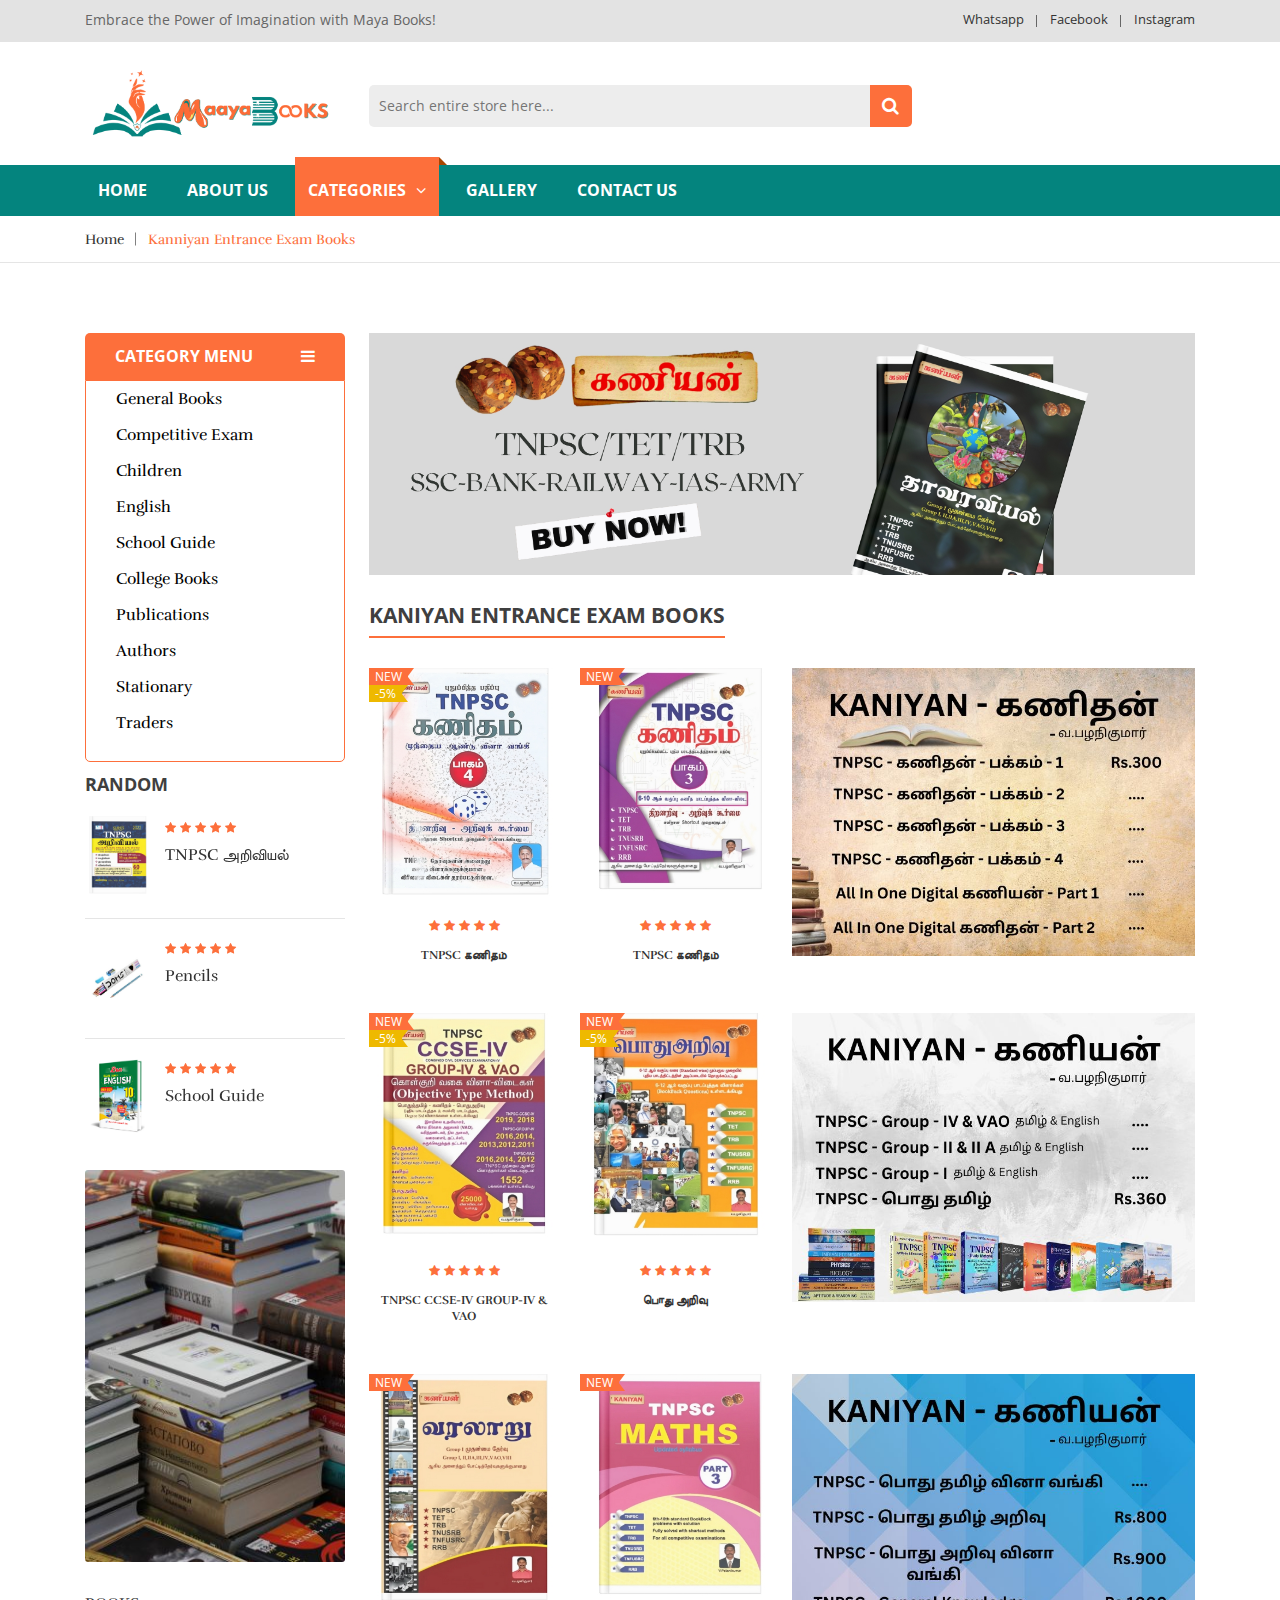
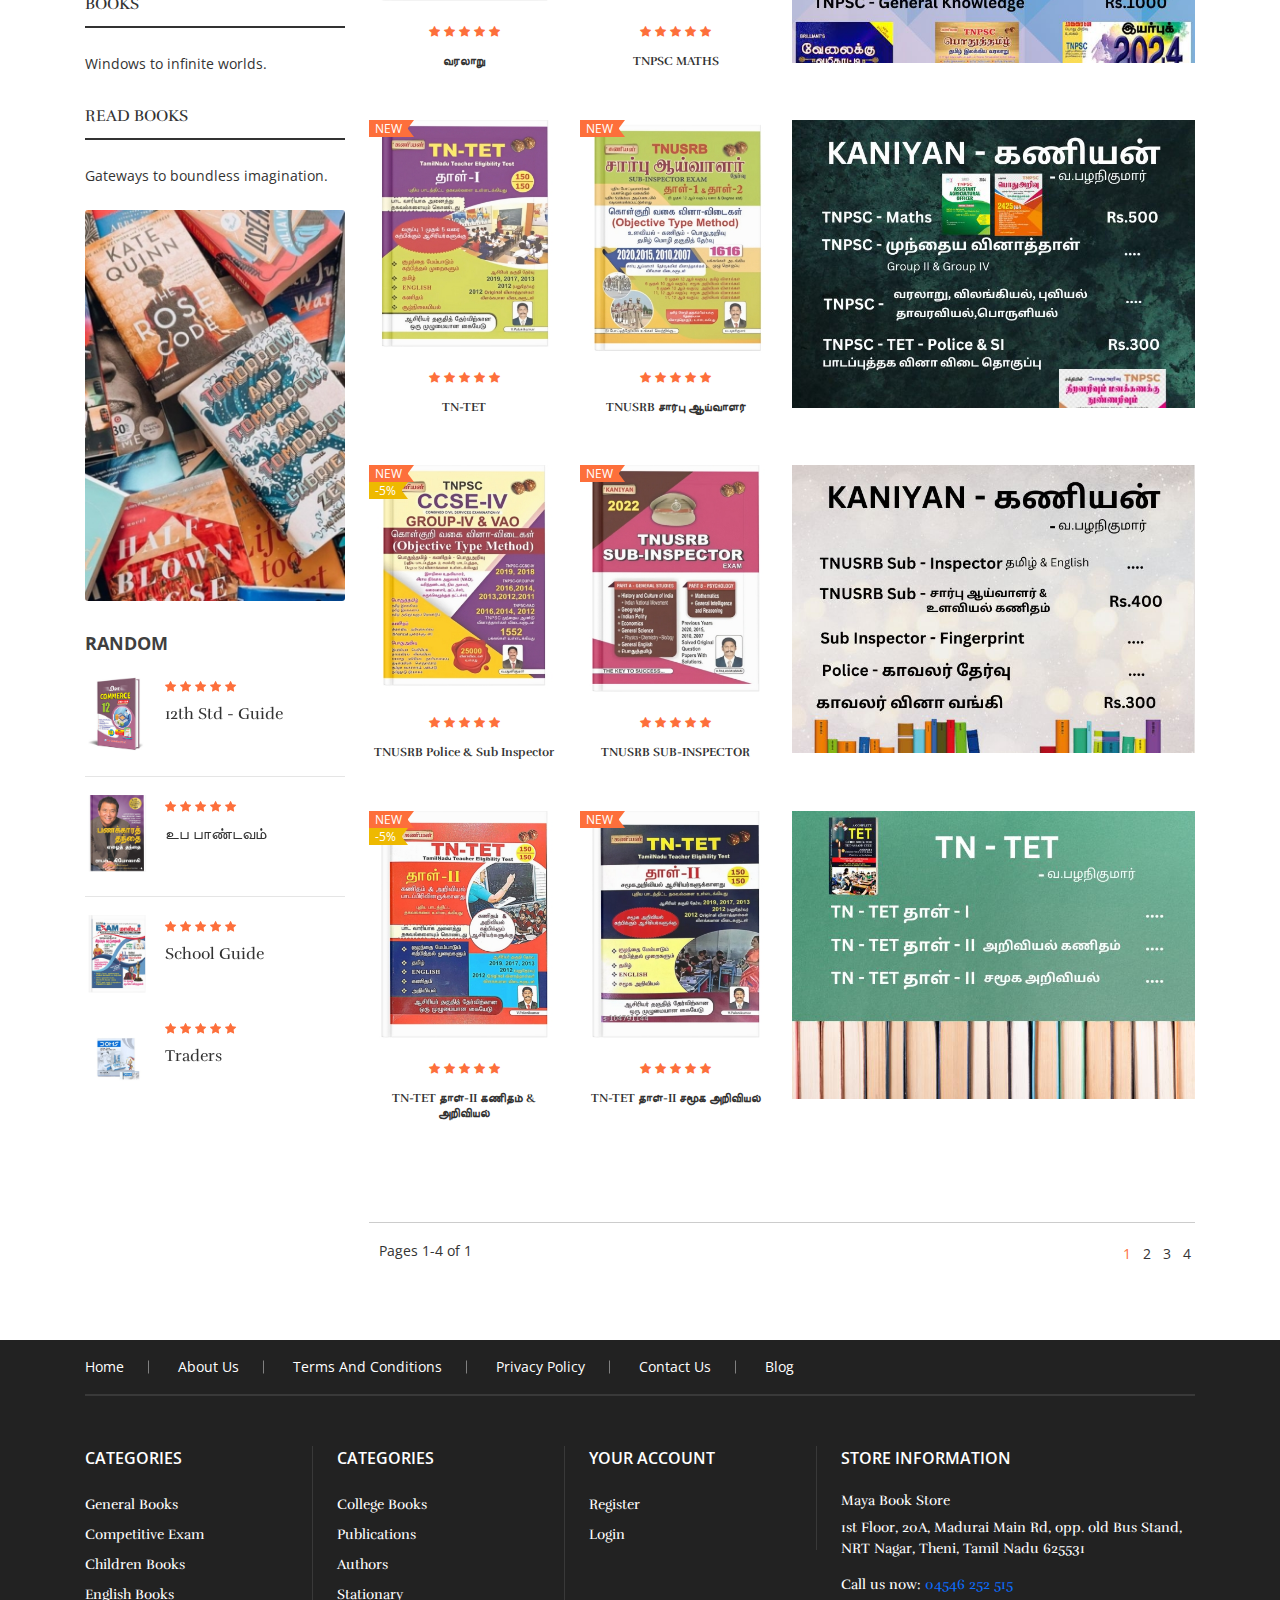
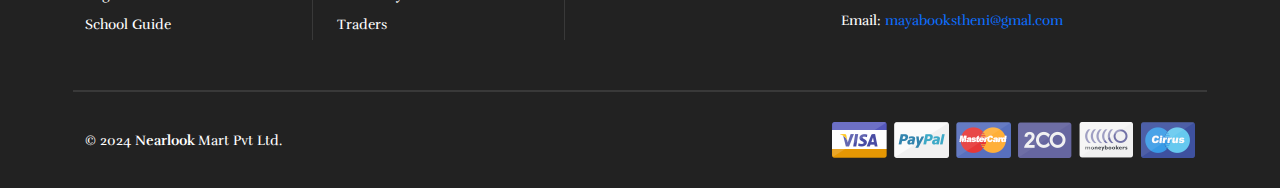
<file: kaniyan.html>
<!doctype html>
<html class="no-js" lang="en">



<head>
	<meta charset="utf-8">
	<meta http-equiv="x-ua-compatible" content="ie=edge">
	<title>Maya - Kaniyan Entrance Exam Books</title>
	<meta name="description" content="">
	<meta name="viewport" content="width=device-width, initial-scale=1">

	<!-- Favicon -->
	<link rel="shortcut icon" type="image/x-icon" href="img/favicon logo.png">

	<!-- all css here -->
	<!-- bootstrap v3.3.6 css -->
	<link rel="stylesheet" href="css/bootstrap.min.css">
	<!-- animate css -->
	<link rel="stylesheet" href="css/animate.css">
	<!-- meanmenu css -->
	<link rel="stylesheet" href="css/meanmenu.min.css">
	<!-- owl.carousel css -->
	<link rel="stylesheet" href="css/owl.carousel.css">
	<!-- font-awesome css -->
	<link rel="stylesheet" href="css/font-awesome.min.css">
	<!-- flexslider.css-->
	<link rel="stylesheet" href="css/flexslider.css">
	<!-- chosen.min.css-->
	<link rel="stylesheet" href="css/chosen.min.css">
	<!-- style css -->
	<link rel="stylesheet" href="style.css">
	<!-- responsive css -->
	<link rel="stylesheet" href="css/responsive.css">
	<!-- modernizr css -->
	<script src="js/vendor/modernizr-2.8.3.min.js"></script>
</head>

<body class="shop">
	<!--[if lt IE 8]>
            <p class="browserupgrade">You are using an <strong>outdated</strong> browser. Please <a href="http://browsehappy.com/">upgrade your browser</a> to improve your experience.</p>
        <![endif]-->

	<!-- Add your site or application content here -->
	<!-- header-area-start -->
	<header>
		<!-- header-top-area-start -->
		<div class="header-top-area">
			<div class="container">
				<div class="row">
					<div class="col-lg-6 col-md-6 col-12">
						<div class="language-area">
							<ul>
				<li>Embrace the Power of Imagination with Maya Books!</li>
							</ul>
						</div>
					</div>
					<div class="col-lg-6 col-md-6 col-12">
						<div class="account-area text-end">
							<ul>
								<li><a href="#">Whatsapp</a></li>
								<li><a href="#">Facebook</a></li>
								<li><a href="#">Instagram</a></li>
							</ul>
						</div>
					</div>
				</div>
			</div>
		</div>
		<!-- header-top-area-end -->
		<!-- header-mid-area-start -->
		<div class="header-mid-area ptb-20">
			<div class="container">
				<div class="row">
					<div class="col-lg-3 col-md-4 col-12">
						<div class="logo-area">
							<a href="index.html"><img src="img/logo/3.png" alt="logo" /></a>
						</div>
					</div>
					<div class="col-lg-6 col-md-5 col-12 mt-16">
						<div class="header-search">
							<form action="#">
								<input type="text" placeholder="Search entire store here..." />
								<a href="#"><i class="fa fa-search"></i></a>
							</form>
						</div>
					</div>
					<!-- <div class="col-lg-3 col-md-3 col-12">
						<div class="my-cart">
							<ul>
								<li><a href="#"><i class="fa fa-shopping-cart"></i>My Cart</a>
									<span>2</span>
									<div class="mini-cart-sub">
										<div class="cart-product">
											<div class="single-cart">
												<div class="cart-img">
													<a href="#"><img src="img/product/1.jpg" alt="book" /></a>
												</div>
												<div class="cart-info">
													<h5><a href="#">Joust Duffle Bag</a></h5>
													<p>1 x £60.00</p>
												</div>
												<div class="cart-icon">
													<a href="#"><i class="fa fa-remove"></i></a>
												</div>
											</div>
											<div class="single-cart">
												<div class="cart-img">
													<a href="#"><img src="img/product/3.jpg" alt="book" /></a>
												</div>
												<div class="cart-info">
													<h5><a href="#">Chaz Kangeroo Hoodie</a></h5>
													<p>1 x £52.00</p>
												</div>
												<div class="cart-icon">
													<a href="#"><i class="fa fa-remove"></i></a>
												</div>
											</div>
										</div>
										<div class="cart-totals">
											<h5>Total <span>£12.00</span></h5>
										</div>
										<div class="cart-bottom">
											<a class="view-cart" href="cart.html">view cart</a>
											<a href="checkout.html">Check out</a>
										</div>
									</div>
								</li>
							</ul>
						</div>
					</div> -->
				</div>
			</div>
		</div>
		<!-- header-mid-area-end -->
		<!-- main-menu-area-start -->
		<div class="main-menu-area d-md-none d-none d-lg-block" id="header-sticky">
			<div class="container">
				<div class="row">
					<div class="col-lg-12">
						<div class="menu-area">
							<nav>
								<ul>
									<li ><a href="index.html">Home</a></li>
									<li><a href="about-us.html">About us</a></li>
									<li class="active"><a href="#">Categories<i class="fa fa-angle-down"></i></a>
										<div class="mega-menu">
											<span>
												<a href="#" class="title">Books</a>
												<a href="general-books.html">General Books</a>
												<a class="active1" href="kaniyan.html">Entrance Exam</a> 
												<a href="school-guide.html">School Guide</a>
												<a href="#">College Books</a>
												<a href="#">Children</a>
											</span>
											<span>
												<a href="#" class="title">Books</a>
												<a href="#">English Books</a>
												<a href="#">Publications</a>
												<a href="#">Authors</a>
												<a href="#">Stationary</a>
												<a href="traders.html">Traders</a>
											</span>
											 <!-- <span>
												<a href="#" class="title">Entrance Exam</a>
												<a href="kaniyan.html">Kaniyan</a>
												<a href="sakthi.html">Sakthi</a>
												<a href="sura.html">Sura's</a>
												<a href="others.html">Others</a>
											</span> -->
											<span>
												<a href="#" class="title">Category 4</a>
												<a href="#">Book 1</a>
												<a href="#">Book 2</a>
												<a href="#">Book 3</a>
												<a href="#">Book 4</a>
												<a href="#">Book 5</a>
											</span> 
										</div>
									</li>
									
						            <li><a href="#">gallery</a></li>
									<li><a href="contact-us.html">contact us</a></li>
							
								</ul>
							</nav>
						</div>
					</div>
				</div>
			</div>
		</div>
		<!-- main-menu-area-end -->
		<!-- mobile-menu-area-start -->
		<div class="mobile-menu-area d-lg-none d-block fix">
			<div class="container">
				<div class="row">
					<div class="col-lg-12">
						<div class="mobile-menu">
							<nav id="mobile-menu-active">
								<ul id="nav">
									<li><a href="index.html">Home</a>
									</li>
									<li><a href="about-us.html">About us</a></li>
									<li class="active"><a href="#">Categories</a>
										<ul>
											<li><a href="general-books.html">General Books</a></li>
											<li><a  href="kaniyan.html">Entrance Exam</a>
												<!-- <ul>
													<a href="kaniyan.html">Kaniyan</a>
													<a href="sura.html">Sura's</a>
													<a href="sakthi.html">Sakthi</a>
													<a href="others.html">Others</a>
												</ul> -->
											</li>
											<li><a href="#">Children</a></li>
											<li><a href="#">English</a></li>
											<li><a href="school-guide.html">School Guide</a></li>
											<li><a href="#">College Books</a></li>
											<li><a href="#">Publications</a></li>
											<li><a href="#">Authors</a></li>
											<li><a href="#">Stationary</a></li>
											<li><a href="traders.html">Traders</a></li>
											<!-- <li><a href="#">my-account</a></li>
											<li><a href="#">cart</a></li>
											<li><a href="#">compare</a></li>
											<li><a href="#">checkout</a></li>
											<li><a href="#">wishlist</a></li>
											<li><a href="#">404 Page</a></li> -->
										</ul>
									</li>
									<li><a href="contact-us.html">contact us</a></li>
									<li><a href="#">Blog</a></li>
									<!-- <li><a href="#">blog</a>
										<ul>
											<li><a href="blog.html">Blog</a></li>
											<li><a href="blog-details.html">blog-details</a></li>
										</ul>
									</li> -->
								</ul>
							</nav>
						</div>
					</div>
				</div>
			</div>
		</div>
		<!-- mobile-menu-area-end -->
	</header>
	<!-- header-area-end -->
	<!-- breadcrumbs-area-start -->
	<div class="breadcrumbs-area mb-70">
		<div class="container">
			<div class="row">
				<div class="col-lg-12">
					<div class="breadcrumbs-menu">
						<ul>
							<li><a href="index.html">Home</a></li>
							<li><a href="#" class="active">Kanniyan Entrance Exam Books</a></li>
						</ul>
					</div>
				</div>
			</div>
		</div>
	</div>
	<!-- breadcrumbs-area-end -->
	<!-- shop-main-area-start -->
	<div class="shop-main-area mb-70">
		<div class="container">
			<div class="row">
				<div class="col-lg-3 col-md-12 col-12 order-lg-1 order-2 mt-sm-50 mt-xs-40">
					<div class="shop-left">
						<div class="category-area mb-10" >
							<h3><a href="#">Category Menu <i class="fa fa-bars"></i></a></h3>
							<div class="category-menu">
								<nav class="menu">
									<ul>
										<li class="cr-dropdown"><a href="general-books.html">General Books</a>
											<!-- <div class="left-menu"> -->
												<!-- <span class="mb-30">
													<a href="#" class="title">TNPSC</a>
													<a class="active1"href="kaniyan.html">Kaniyan</a>
													<a href="sura.html">Sura's</a>
													<a href="sakthi.html">Sakthi</a>
													<a href="others.html">Others</a>
													< <a href="#">Book 4</a>
													<a href="#">Book 5</a> 
												</span>
												<span class="mb-30">
													<a href="#" class="title">SSC</a>
													 <a href="#">Bank</a>
													<a href="#">IAS</a>
													<a href="#">Railway</a>
													<a href="#">Army</a>
													<a href="#">Book 5</a> 
												</span> 
												 <span>
													<a href="#" class="title">Category 3</a>
													<a href="#">Book 1</a>
													<a href="#">Book 2</a>
													<a href="#">Book 3</a>
													<a href="#">Book 4</a>
													<a href="#">Book 5</a>
												</span>
												<span>
													<a href="#" class="title">Category 4</a>
													<a href="#">Book 1</a>
													<a href="#">Book 2</a>
													<a href="#">Book 3</a>
													<a href="#">Book 4</a>
													<a href="#">Book 5</a>
												</span> -->
											<!-- </div>  -->
											<!-- <div class="left-menu">
												<span class="mb-30">
													<a href="#" class="title">Category 1</a>
													<a href="#">Book 1</a>
													<a href="#">Book 2</a>
													<a href="#">Book 3</a>
													<a href="#">Book 4</a>
													<a href="#">Book 5</a>
												</span>
												<span class="mb-30">
													<a href="#" class="title">Category 2</a>
													<a href="#">Book 1</a>
													<a href="#">Book 2</a>
													<a href="#">Book 3</a>
													<a href="#">Book 4</a>
													<a href="#">Book 5</a>
												</span>
												<span>
													<a href="#" class="title">Category 3</a>
													<a href="#">Book 1</a>
													<a href="#">Book 2</a>
													<a href="#">Book 3</a>
													<a href="#">Book 4</a>
													<a href="#">Book 5</a>
												</span>
												<span>
													<a href="#" class="title">Category 4</a>
													<a href="#">Book 1</a>
													<a href="#">Book 2</a>
													<a href="#">Book 3</a>
													<a href="#">Book 4</a>
													<a href="#">Book 5</a>
												</span>
											</div> -->
											<!-- <ul>
												<li class="cr-sub-dropdown sub-style"><a href="#">Category 1</a>
													<ul>
														<li><a href="#">Book 1</a></li>
														<li><a href="#">Book 2</a></li>
														<li><a href="#">Book 3</a></li>
														<li><a href="#">Book 4</a></li>
														<li><a href="#">Book 5</a></li>
													</ul>
												</li>
												<li class="cr-sub-dropdown sub-style"><a href="#">Category 2<i class="fa fa-angle-down"></i></a>
													<ul>
														<li><a href="#">Book 1</a></li>
														<li><a href="#">Book 2</a></li>
														<li><a href="#">Book 3</a></li>
														<li><a href="#">Book 4</a></li>
														<li><a href="#">Book 5</a></li>
													</ul>
												</li>
												<li class="cr-sub-dropdown sub-style"><a href="#">Category 3<i class="fa fa-angle-down"></i></a>
													<ul>
														<li><a href="#">Book 1</a></li>
														<li><a href="#">Book 2</a></li>
														<li><a href="#">Book 3</a></li>
														<li><a href="#">Book 4</a></li>
														<li><a href="#">Book 5</a></li>
													</ul>
												</li>
												<li class="cr-sub-dropdown sub-style"><a href="#">Category 4<i class="fa fa-angle-down"></i></a>
													<ul>
														<li><a href="#">Book 1</a></li>
														<li><a href="#">Book 2</a></li>
														<li><a href="#">Book 3</a></li>
														<li><a href="#">Book 4</a></li>
														<li><a href="#">Book 5</a></li>
													</ul>
												</li>
											</ul> -->
										</li>
										<li class="cr-dropdown"><a href="kaniyan.html">Competitive Exam</a>
											 <!-- <div class="left-menu">
												<span class="mb-30">
													<a href="#" class="title">TNPSC</a>
													<a class="active1" href="kaniyan.html">Kaniyan</a>
													<a  href="sura.html">Sura's</a>
													<a href="sakthi.html">Sakthi</a>
													<a  href="others.html">Others</a>
													  <a href="#">Book 4</a>
													<a href="#">Book 5</a>  
												</span>
												<span class="mb-30">
													<a href="#" class="title">SSC</a>
													 <a href="#">Bank</a>
													<a href="#">IAS</a>
													<a href="#">Railway</a>
													<a href="#">Army</a>
													  <a href="#">Book 5</a>  
												</span> 
												 <span class="mb-30">
													<a href="#" class="title">Category 1</a>
													<a href="#">Book 1</a>
													<a href="#">Book 2</a>
													<a href="#">Book 3</a>
													<a href="#">Book 4</a>
													<a href="#">Book 5</a>
												</span>
												<span class="mb-30">
													<a href="#" class="title">Category 2</a>
													<a href="#">Book 1</a>
													<a href="#">Book 2</a>
													<a href="#">Book 3</a>
													<a href="#">Book 4</a>
													<a href="#">Book 5</a>
												</span>
												<span>
													<a href="#" class="title">Category 3</a>
													<a href="#">Book 1</a>
													<a href="#">Book 2</a>
													<a href="#">Book 3</a>
													<a href="#">Book 4</a>
													<a href="#">Book 5</a>
												</span>
												<span>
													<a href="#" class="title">Category 4</a>
													<a href="#">Book 1</a>
													<a href="#">Book 2</a>
													<a href="#">Book 3</a>
													<a href="#">Book 4</a>
													<a href="#">Book 5</a>
												</span> 
											</div>  -->
											<!-- <ul>
												<li class="cr-sub-dropdown sub-style"><a href="#">Category 1<i class="fa fa-angle-down"></i></a>
													<ul>
														<li><a href="#">Book 1</a></li>
														<li><a href="#">Book 2</a></li>
														<li><a href="#">Book 3</a></li>
														<li><a href="#">Book 4</a></li>
														<li><a href="#">Book 5</a></li>
													</ul>
												</li>
												<li class="cr-sub-dropdown sub-style"><a href="#">Category 2<i class="fa fa-angle-down"></i></a>
													<ul>
														<li><a href="#">Book 1</a></li>
														<li><a href="#">Book 2</a></li>
														<li><a href="#">Book 3</a></li>
														<li><a href="#">Book 4</a></li>
														<li><a href="#">Book 5</a></li>
													</ul>
												</li>
												<li class="cr-sub-dropdown sub-style"><a href="#">Category 3<i class="fa fa-angle-down"></i></a>
													<ul>
														<li><a href="#">Book 1</a></li>
														<li><a href="#">Book 2</a></li>
														<li><a href="#">Book 3</a></li>
														<li><a href="#">Book 4</a></li>
														<li><a href="#">Book 5</a></li>
													</ul>
												</li>
												<li class="cr-sub-dropdown sub-style"><a href="#">Category 4<i class="fa fa-angle-down"></i></a>
													<ul>
														<li><a href="#">Book 1</a></li>
														<li><a href="#">Book 2</a></li>
														<li><a href="#">Book 3</a></li>
														<li><a href="#">Book 4</a></li>
														<li><a href="#">Book 5</a></li>
													</ul>
												</li>
											</ul> -->
										</li>
										<li class="cr-dropdown"><a href="#">Children</a>
											<!-- <div class="left-menu">
												<span class="mb-30">
													<a href="#" class="title">Category 1</a>
													<a href="#">Book 1</a>
													<a href="#">Book 2</a>
													<a href="#">Book 3</a>
													<a href="#">Book 4</a>
													<a href="#">Book 5</a>
												</span>
												<span class="mb-30">
													<a href="#" class="title">Category 2</a>
													<a href="#">Book 1</a>
													<a href="#">Book 2</a>
													<a href="#">Book 3</a>
													<a href="#">Book 4</a>
													<a href="#">Book 5</a>
												</span>
												<span>
													<a href="#" class="title">Category 3</a>
													<a href="#">Book 1</a>
													<a href="#">Book 2</a>
													<a href="#">Book 3</a>
													<a href="#">Book 4</a>
													<a href="#">Book 5</a>
												</span>
												<span>
													<a href="#" class="title">Category 4</a>
													<a href="#">Book 1</a>
													<a href="#">Book 2</a>
													<a href="#">Book 3</a>
													<a href="#">Book 4</a>
													<a href="#">Book 5</a>
												</span>
											</div> -->
											<!-- <ul>
												<li class="cr-sub-dropdown sub-style"><a href="#">Category 1<i class="fa fa-angle-down"></i></a>
													<ul>
														<li><a href="#">Book 1</a></li>
														<li><a href="#">Book 2</a></li>
														<li><a href="#">Book 3</a></li>
														<li><a href="#">Book 4</a></li>
														<li><a href="#">Book 5</a></li>
													</ul>
												</li>
												<li class="cr-sub-dropdown sub-style"><a href="#">Category 2<i class="fa fa-angle-down"></i></a>
													<ul>
														<li><a href="#">Book 1</a></li>
														<li><a href="#">Book 2</a></li>
														<li><a href="#">Book 3</a></li>
														<li><a href="#">Book 4</a></li>
														<li><a href="#">Book 5</a></li>
													</ul>
												</li>
												<li class="cr-sub-dropdown sub-style"><a href="#">Category 3<i class="fa fa-angle-down"></i></a>
													<ul>
														<li><a href="#">Book 1</a></li>
														<li><a href="#">Book 2</a></li>
														<li><a href="#">Book 3</a></li>
														<li><a href="#">Book 4</a></li>
														<li><a href="#">Book 5</a></li>
													</ul>
												</li>
												<li class="cr-sub-dropdown sub-style"><a href="#">Category 4<i class="fa fa-angle-down"></i></a>
													<ul>
														<li><a href="#">Book 1</a></li>
														<li><a href="#">Book 2</a></li>
														<li><a href="#">Book 3</a></li>
														<li><a href="#">Book 4</a></li>
														<li><a href="#">Book 5</a></li>
													</ul>
												</li>
											</ul> -->
										</li>
										<li class="cr-dropdown"><a href="#">English</a>
											<!-- <div class="left-menu">
												<span class="mb-30">
													<a href="#" class="title">Category 1</a>
													<a href="#">Book 1</a>
													<a href="#">Book 2</a>
													<a href="#">Book 3</a>
													<a href="#">Book 4</a>
													<a href="#">Book 5</a>
												</span>
												<span class="mb-30">
													<a href="#" class="title">Category 2</a>
													<a href="#">Book 1</a>
													<a href="#">Book 2</a>
													<a href="#">Book 3</a>
													<a href="#">Book 4</a>
													<a href="#">Book 5</a>
												</span>
												<span>
													<a href="#" class="title">Category 3</a>
													<a href="#">Book 1</a>
													<a href="#">Book 2</a>
													<a href="#">Book 3</a>
													<a href="#">Book 4</a>
													<a href="#">Book 5</a>
												</span>
												<span>
													<a href="#" class="title">Category 4</a>
													<a href="#">Book 1</a>
													<a href="#">Book 2</a>
													<a href="#">Book 3</a>
													<a href="#">Book 4</a>
													<a href="#">Book 5</a>
												</span>
											</div> -->
											<!-- <ul>
												<li class="cr-sub-dropdown sub-style"><a href="#">Category 1<i class="fa fa-angle-down"></i></a>
													<ul>
														<li><a href="#">Book 1</a></li>
														<li><a href="#">Book 2</a></li>
														<li><a href="#">Book 3</a></li>
														<li><a href="#">Book 4</a></li>
														<li><a href="#">Book 5</a></li>
													</ul>
												</li>
												<li class="cr-sub-dropdown sub-style"><a href="#">Category 2<i class="fa fa-angle-down"></i></a>
													<ul>
														<li><a href="#">Book 1</a></li>
														<li><a href="#">Book 2</a></li>
														<li><a href="#">Book 3</a></li>
														<li><a href="#">Book 4</a></li>
														<li><a href="#">Book 5</a></li>
													</ul>
												</li>
												<li class="cr-sub-dropdown sub-style"><a href="#">Category 3<i class="fa fa-angle-down"></i></a>
													<ul>
														<li><a href="#">Book 1</a></li>
														<li><a href="#">Book 2</a></li>
														<li><a href="#">Book 3</a></li>
														<li><a href="#">Book 4</a></li>
														<li><a href="#">Book 5</a></li>
													</ul>
												</li>
												<li class="cr-sub-dropdown sub-style"><a href="#">Category 4<i class="fa fa-angle-down"></i></a>
													<ul>
														<li><a href="#">Book 1</a></li>
														<li><a href="#">Book 2</a></li>
														<li><a href="#">Book 3</a></li>
														<li><a href="#">Book 4</a></li>
														<li><a href="#">Book 5</a></li>
													</ul>
												</li>
											</ul> -->
										</li>
										<li class="cr-dropdown"><a href="school-guide.html">School Guide</a>
											<!-- <div class="left-menu">
												<span class="mb-30">
													<a href="#" class="title">Category 1</a>
													<a href="#">Book 1</a>
													<a href="#">Book 2</a>
													<a href="#">Book 3</a>
													<a href="#">Book 4</a>
													<a href="#">Book 5</a>
												</span>
												<span class="mb-30">
													<a href="#" class="title">Category 2</a>
													<a href="#">Book 1</a>
													<a href="#">Book 2</a>
													<a href="#">Book 3</a>
													<a href="#">Book 4</a>
													<a href="#">Book 5</a>
												</span>
												<span>
													<a href="#" class="title">Category 3</a>
													<a href="#">Book 1</a>
													<a href="#">Book 2</a>
													<a href="#">Book 3</a>
													<a href="#">Book 4</a>
													<a href="#">Book 5</a>
												</span>
												<span>
													<a href="#" class="title">Category 4</a>
													<a href="#">Book 1</a>
													<a href="#">Book 2</a>
													<a href="#">Book 3</a>
													<a href="#">Book 4</a>
													<a href="#">Book 5</a>
												</span>
											</div> -->
											<!-- <ul>
												<li class="cr-sub-dropdown sub-style"><a href="#">Category 1<i class="fa fa-angle-down"></i></a>
													<ul>
														<li><a href="#">Book 1</a></li>
														<li><a href="#">Book 2</a></li>
														<li><a href="#">Book 3</a></li>
														<li><a href="#">Book 4</a></li>
														<li><a href="#">Book 5</a></li>
													</ul>
												</li>
												<li class="cr-sub-dropdown sub-style"><a href="#">Category 2<i class="fa fa-angle-down"></i></a>
													<ul>
														<li><a href="#">Book 1</a></li>
														<li><a href="#">Book 2</a></li>
														<li><a href="#">Book 3</a></li>
														<li><a href="#">Book 4</a></li>
														<li><a href="#">Book 5</a></li>
													</ul>
												</li>
												<li class="cr-sub-dropdown sub-style"><a href="#">Category 3<i class="fa fa-angle-down"></i></a>
													<ul>
														<li><a href="#">Book 1</a></li>
														<li><a href="#">Book 2</a></li>
														<li><a href="#">Book 3</a></li>
														<li><a href="#">Book 4</a></li>
														<li><a href="#">Book 5</a></li>
													</ul>
												</li>
												<li class="cr-sub-dropdown sub-style"><a href="#">Category 4<i class="fa fa-angle-down"></i></a>
													<ul>
														<li><a href="#">Book 1</a></li>
														<li><a href="#">Book 2</a></li>
														<li><a href="#">Book 3</a></li>
														<li><a href="#">Book 4</a></li>
														<li><a href="#">Book 5</a></li>
													</ul>
												</li>
											</ul> -->
										</li>
										<li class="cr-dropdown"><a href="#">College Books</a>
											<!-- <div class="left-menu">
												<span class="mb-30">
													<a href="#" class="title">Category 1</a>
													<a href="#">Book 1</a>
													<a href="#">Book 2</a>
													<a href="#">Book 3</a>
													<a href="#">Book 4</a>
													<a href="#">Book 5</a>
												</span>
												<span class="mb-30">
													<a href="#" class="title">Category 2</a>
													<a href="#">Book 1</a>
													<a href="#">Book 2</a>
													<a href="#">Book 3</a>
													<a href="#">Book 4</a>
													<a href="#">Book 5</a>
												</span>
												<span>
													<a href="#" class="title">Category 3</a>
													<a href="#">Book 1</a>
													<a href="#">Book 2</a>
													<a href="#">Book 3</a>
													<a href="#">Book 4</a>
													<a href="#">Book 5</a>
												</span>
												<span>
													<a href="#" class="title">Category 4</a>
													<a href="#">Book 1</a>
													<a href="#">Book 2</a>
													<a href="#">Book 3</a>
													<a href="#">Book 4</a>
													<a href="#">Book 5</a>
												</span>
											</div> -->
											<!-- <ul>
												<li class="cr-sub-dropdown sub-style"><a href="#">Category 1<i class="fa fa-angle-down"></i></a>
													<ul>
														<li><a href="#">Book 1</a></li>
														<li><a href="#">Book 2</a></li>
														<li><a href="#">Book 3</a></li>
														<li><a href="#">Book 4</a></li>
														<li><a href="#">Book 5</a></li>
													</ul>
												</li>
												<li class="cr-sub-dropdown sub-style"><a href="#">Category 2<i class="fa fa-angle-down"></i></a>
													<ul>
														<li><a href="#">Book 1</a></li>
														<li><a href="#">Book 2</a></li>
														<li><a href="#">Book 3</a></li>
														<li><a href="#">Book 4</a></li>
														<li><a href="#">Book 5</a></li>
													</ul>
												</li>
												<li class="cr-sub-dropdown sub-style"><a href="#">Category 3<i class="fa fa-angle-down"></i></a>
													<ul>
														<li><a href="#">Book 1</a></li>
														<li><a href="#">Book 2</a></li>
														<li><a href="#">Book 3</a></li>
														<li><a href="#">Book 4</a></li>
														<li><a href="#">Book 5</a></li>
													</ul>
												</li>
												<li class="cr-sub-dropdown sub-style"><a href="#">Category 4<i class="fa fa-angle-down"></i></a>
													<ul>
														<li><a href="#">Book 1</a></li>
														<li><a href="#">Book 2</a></li>
														<li><a href="#">Book 3</a></li>
														<li><a href="#">Book 4</a></li>
														<li><a href="#">Book 5</a></li>
													</ul>
												</li>
											</ul> -->
										</li>
										<li class="cr-dropdown"><a href="#">Publications</a>
											<!-- <div class="left-menu">
												<span class="mb-30">
													<a href="#" class="title">Category 1</a>
													<a href="#">Book 1</a>
													<a href="#">Book 2</a>
													<a href="#">Book 3</a>
													<a href="#">Book 4</a>
													<a href="#">Book 5</a>
												</span>
												<span class="mb-30">
													<a href="#" class="title">Category 2</a>
													<a href="#">Book 1</a>
													<a href="#">Book 2</a>
													<a href="#">Book 3</a>
													<a href="#">Book 4</a>
													<a href="#">Book 5</a>
												</span>
												<span>
													<a href="#" class="title">Category 3</a>
													<a href="#">Book 1</a>
													<a href="#">Book 2</a>
													<a href="#">Book 3</a>
													<a href="#">Book 4</a>
													<a href="#">Book 5</a>
												</span>
												<span>
													<a href="#" class="title">Category 4</a>
													<a href="#">Book 1</a>
													<a href="#">Book 2</a>
													<a href="#">Book 3</a>
													<a href="#">Book 4</a>
													<a href="#">Book 5</a>
												</span>
											</div> -->
											<!-- <ul>
												<li class="cr-sub-dropdown sub-style"><a href="#">Category 1<i class="fa fa-angle-down"></i></a>
													<ul>
														<li><a href="#">Book 1</a></li>
														<li><a href="#">Book 2</a></li>
														<li><a href="#">Book 3</a></li>
														<li><a href="#">Book 4</a></li>
														<li><a href="#">Book 5</a></li>
													</ul>
												</li>
												<li class="cr-sub-dropdown sub-style"><a href="#">Category 2<i class="fa fa-angle-down"></i></a>
													<ul>
														<li><a href="#">Book 1</a></li>
														<li><a href="#">Book 2</a></li>
														<li><a href="#">Book 3</a></li>
														<li><a href="#">Book 4</a></li>
														<li><a href="#">Book 5</a></li>
													</ul>
												</li>
												<li class="cr-sub-dropdown sub-style"><a href="#">Category 3<i class="fa fa-angle-down"></i></a>
													<ul>
														<li><a href="#">Book 1</a></li>
														<li><a href="#">Book 2</a></li>
														<li><a href="#">Book 3</a></li>
														<li><a href="#">Book 4</a></li>
														<li><a href="#">Book 5</a></li>
													</ul>
												</li>
												<li class="cr-sub-dropdown sub-style"><a href="#">Category 4<i class="fa fa-angle-down"></i></a>
													<ul>
														<li><a href="#">Book 1</a></li>
														<li><a href="#">Book 2</a></li>
														<li><a href="#">Book 3</a></li>
														<li><a href="#">Book 4</a></li>
														<li><a href="#">Book 5</a></li>
													</ul>
												</li>
											</ul> -->
										</li>
										<li class="cr-dropdown"><a href="#">Authors</a>
											<!-- <div class="left-menu">
												<span class="mb-30">
													<a href="#" class="title">Category 1</a>
													<a href="#">Book 1</a>
													<a href="#">Book 2</a>
													<a href="#">Book 3</a>
													<a href="#">Book 4</a>
													<a href="#">Book 5</a>
												</span>
												<span class="mb-30">
													<a href="#" class="title">Category 2</a>
													<a href="#">Book 1</a>
													<a href="#">Book 2</a>
													<a href="#">Book 3</a>
													<a href="#">Book 4</a>
													<a href="#">Book 5</a>
												</span>
												<span>
													<a href="#" class="title">Category 3</a>
													<a href="#">Book 1</a>
													<a href="#">Book 2</a>
													<a href="#">Book 3</a>
													<a href="#">Book 4</a>
													<a href="#">Book 5</a>
												</span>
												<span>
													<a href="#" class="title">Category 4</a>
													<a href="#">Book 1</a>
													<a href="#">Book 2</a>
													<a href="#">Book 3</a>
													<a href="#">Book 4</a>
													<a href="#">Book 5</a>
												</span>
											</div> -->
											<!-- <ul>
												<li class="cr-sub-dropdown sub-style"><a href="#">Category 1<i class="fa fa-angle-down"></i></a>
													<ul>
														<li><a href="#">Book 1</a></li>
														<li><a href="#">Book 2</a></li>
														<li><a href="#">Book 3</a></li>
														<li><a href="#">Book 4</a></li>
														<li><a href="#">Book 5</a></li>
													</ul>
												</li>
												<li class="cr-sub-dropdown sub-style"><a href="#">Category 2<i class="fa fa-angle-down"></i></a>
													<ul>
														<li><a href="#">Book 1</a></li>
														<li><a href="#">Book 2</a></li>
														<li><a href="#">Book 3</a></li>
														<li><a href="#">Book 4</a></li>
														<li><a href="#">Book 5</a></li>
													</ul>
												</li>
												<li class="cr-sub-dropdown sub-style"><a href="#">Category 3<i class="fa fa-angle-down"></i></a>
													<ul>
														<li><a href="#">Book 1</a></li>
														<li><a href="#">Book 2</a></li>
														<li><a href="#">Book 3</a></li>
														<li><a href="#">Book 4</a></li>
														<li><a href="#">Book 5</a></li>
													</ul>
												</li>
												<li class="cr-sub-dropdown sub-style"><a href="#">Category 4<i class="fa fa-angle-down"></i></a>
													<ul>
														<li><a href="#">Book 1</a></li>
														<li><a href="#">Book 2</a></li>
														<li><a href="#">Book 3</a></li>
														<li><a href="#">Book 4</a></li>
														<li><a href="#">Book 5</a></li>
													</ul>
												</li>
											</ul> -->
										</li>
										<li class="cr-dropdown"><a href="#">Stationary</a>
											<!-- <div class="left-menu">
												<span class="mb-30">
													<a href="#" class="title">Category 1</a>
													<a href="#">Book 1</a>
													<a href="#">Book 2</a>
													<a href="#">Book 3</a>
													<a href="#">Book 4</a>
													<a href="#">Book 5</a>
												</span>
												<span class="mb-30">
													<a href="#" class="title">Category 2</a>
													<a href="#">Book 1</a>
													<a href="#">Book 2</a>
													<a href="#">Book 3</a>
													<a href="#">Book 4</a>
													<a href="#">Book 5</a>
												</span>
												<span>
													<a href="#" class="title">Category 3</a>
													<a href="#">Book 1</a>
													<a href="#">Book 2</a>
													<a href="#">Book 3</a>
													<a href="#">Book 4</a>
													<a href="#">Book 5</a>
												</span>
												<span>
													<a href="#" class="title">Category 4</a>
													<a href="#">Book 1</a>
													<a href="#">Book 2</a>
													<a href="#">Book 3</a>
													<a href="#">Book 4</a>
													<a href="#">Book 5</a>
												</span>
											</div> -->
											<!-- <ul>
												<li class="cr-sub-dropdown sub-style"><a href="#">Category 1<i class="fa fa-angle-down"></i></a>
													<ul>
														<li><a href="#">Book 1</a></li>
														<li><a href="#">Book 2</a></li>
														<li><a href="#">Book 3</a></li>
														<li><a href="#">Book 4</a></li>
														<li><a href="#">Book 5</a></li>
													</ul>
												</li>
												<li class="cr-sub-dropdown sub-style"><a href="#">Category 2<i class="fa fa-angle-down"></i></a>
													<ul>
														<li><a href="#">Book 1</a></li>
														<li><a href="#">Book 2</a></li>
														<li><a href="#">Book 3</a></li>
														<li><a href="#">Book 4</a></li>
														<li><a href="#">Book 5</a></li>
													</ul>
												</li>
												<li class="cr-sub-dropdown sub-style"><a href="#">Category 3<i class="fa fa-angle-down"></i></a>
													<ul>
														<li><a href="#">Book 1</a></li>
														<li><a href="#">Book 2</a></li>
														<li><a href="#">Book 3</a></li>
														<li><a href="#">Book 4</a></li>
														<li><a href="#">Book 5</a></li>
													</ul>
												</li>
												<li class="cr-sub-dropdown sub-style"><a href="#">Category 4<i class="fa fa-angle-down"></i></a>
													<ul>
														<li><a href="#">Book 1</a></li>
														<li><a href="#">Book 2</a></li>
														<li><a href="#">Book 3</a></li>
														<li><a href="#">Book 4</a></li>
														<li><a href="#">Book 5</a></li>
													</ul>
												</li>
											</ul> -->
										</li>
										<li class="cr-dropdown"><a href="traders.html">Traders</a>
											<!-- <div class="left-menu">
												<span class="mb-30">
													<a href="#" class="title">Category 1</a>
													<a href="#">Book 1</a>
													<a href="#">Book 2</a>
													<a href="#">Book 3</a>
													<a href="#">Book 4</a>
													<a href="#">Book 5</a>
												</span>
												<span class="mb-30">
													<a href="#" class="title">Category 2</a>
													<a href="#">Book 1</a>
													<a href="#">Book 2</a>
													<a href="#">Book 3</a>
													<a href="#">Book 4</a>
													<a href="#">Book 5</a>
												</span>
												<span>
													<a href="#" class="title">Category 3</a>
													<a href="#">Book 1</a>
													<a href="#">Book 2</a>
													<a href="#">Book 3</a>
													<a href="#">Book 4</a>
													<a href="#">Book 5</a>
												</span>
												<span>
													<a href="#" class="title">Category 4</a>
													<a href="#">Book 1</a>
													<a href="#">Book 2</a>
													<a href="#">Book 3</a>
													<a href="#">Book 4</a>
													<a href="#">Book 5</a>
												</span>
											</div> -->
											<!-- <ul>
												<li class="cr-sub-dropdown sub-style"><a href="#">Category 1<i class="fa fa-angle-down"></i></a>
													<ul>
														<li><a href="#">Book 1</a></li>
														<li><a href="#">Book 2</a></li>
														<li><a href="#">Book 3</a></li>
														<li><a href="#">Book 4</a></li>
														<li><a href="#">Book 5</a></li>
													</ul>
												</li>
												<li class="cr-sub-dropdown sub-style"><a href="#">Category 2<i class="fa fa-angle-down"></i></a>
													<ul>
														<li><a href="#">Book 1</a></li>
														<li><a href="#">Book 2</a></li>
														<li><a href="#">Book 3</a></li>
														<li><a href="#">Book 4</a></li>
														<li><a href="#">Book 5</a></li>
													</ul>
												</li>
												<li class="cr-sub-dropdown sub-style"><a href="#">Category 3<i class="fa fa-angle-down"></i></a>
													<ul>
														<li><a href="#">Book 1</a></li>
														<li><a href="#">Book 2</a></li>
														<li><a href="#">Book 3</a></li>
														<li><a href="#">Book 4</a></li>
														<li><a href="#">Book 5</a></li>
													</ul>
												</li>
												<li class="cr-sub-dropdown sub-style"><a href="#">Category 4<i class="fa fa-angle-down"></i></a>
													<ul>
														<li><a href="#">Book 1</a></li>
														<li><a href="#">Book 2</a></li>
														<li><a href="#">Book 3</a></li>
														<li><a href="#">Book 4</a></li>
														<li><a href="#">Book 5</a></li>
													</ul>
												</li>
											</ul> -->
										</li>
									</ul>
								</nav>
							</div>
						</div>
						<div class="left-title mb-20">
							<h4>Random</h4>
						</div>
						<div class="random-area mb-30">
							<div class="product-active-2 owl-carousel">
								<div class="product-total-2">
									<div class="single-most-product bd mb-18">
										<div class="most-product-img">
											<a href="sura.html"><img src="img/product/Entrance Exam/Sura/98.jpg" alt="book" /></a>
										</div>
										<div class="most-product-content">
											<div class="product-rating">
												<ul>
													<li><a href="#"><i class="fa fa-star"></i></a></li>
													<li><a href="#"><i class="fa fa-star"></i></a></li>
													<li><a href="#"><i class="fa fa-star"></i></a></li>
													<li><a href="#"><i class="fa fa-star"></i></a></li>
													<li><a href="#"><i class="fa fa-star"></i></a></li>
												</ul>
											</div>
											<h4><a href="sura.html">TNPSC அறிவியல்</a></h4>
									
										</div>
									</div>
									<div class="single-most-product bd mb-18">
										<div class="most-product-img">
											<a href="traders.html"><img src="img/traders/doms/22.jpg" alt="book" /></a>
										</div>
										<div class="most-product-content">
											<div class="product-rating">
												<ul>
													<li><a href="#"><i class="fa fa-star"></i></a></li>
													<li><a href="#"><i class="fa fa-star"></i></a></li>
													<li><a href="#"><i class="fa fa-star"></i></a></li>
													<li><a href="#"><i class="fa fa-star"></i></a></li>
													<li><a href="#"><i class="fa fa-star"></i></a></li>
												</ul>
											</div>
											<h4><a href="traders.html">Pencils</a></h4>
									
										</div>
									</div>
									<div class="single-most-product">
										<div class="most-product-img">
											<a href="school-guide.html"><img src="img/product/School Guide/16.png" alt="book" /></a>
										</div>
										<div class="most-product-content">
											<div class="product-rating">
												<ul>
													<li><a href="#"><i class="fa fa-star"></i></a></li>
													<li><a href="#"><i class="fa fa-star"></i></a></li>
													<li><a href="#"><i class="fa fa-star"></i></a></li>
													<li><a href="#"><i class="fa fa-star"></i></a></li>
													<li><a href="#"><i class="fa fa-star"></i></a></li>
												</ul>
											</div>
											<h4><a href="school-guide.html">School Guide</a></h4>
									
										</div>
									</div>
								</div>
								<!-- <div class="product-total-2">
									<div class="single-most-product bd mb-18">
										<div class="most-product-img">
											<a href="#"><img src="img/product/23.jpg" alt="book" /></a>
										</div>
										<div class="most-product-content">
											<div class="product-rating">
												<ul>
													<li><a href="#"><i class="fa fa-star"></i></a></li>
													<li><a href="#"><i class="fa fa-star"></i></a></li>
													<li><a href="#"><i class="fa fa-star"></i></a></li>
													<li><a href="#"><i class="fa fa-star"></i></a></li>
													<li><a href="#"><i class="fa fa-star"></i></a></li>
												</ul>
											</div>
											<h4><a href="#">Voyage Yoga Bag</a></h4>
											<div class="product-price">
												<ul>
													<li>$30.00</li>
													<li class="old-price">$33.00</li>
												</ul>
											</div>
										</div>
									</div>
									<div class="single-most-product bd mb-18">
										<div class="most-product-img">
											<a href="#"><img src="img/product/24.jpg" alt="book" /></a>
										</div>
										<div class="most-product-content">
											<div class="product-rating">
												<ul>
													<li><a href="#"><i class="fa fa-star"></i></a></li>
													<li><a href="#"><i class="fa fa-star"></i></a></li>
													<li><a href="#"><i class="fa fa-star"></i></a></li>
													<li><a href="#"><i class="fa fa-star"></i></a></li>
													<li><a href="#"><i class="fa fa-star"></i></a></li>
												</ul>
											</div>
											<h4><a href="#">Impulse Duffle</a></h4>
											<div class="product-price">
												<ul>
													<li>$70.00</li>
													<li class="old-price">$74.00</li>
												</ul>
											</div>
										</div>
									</div>
									<div class="single-most-product">
										<div class="most-product-img">
											<a href="#"><img src="img/product/22.jpg" alt="book" /></a>
										</div>
										<div class="most-product-content">
											<div class="product-rating">
												<ul>
													<li><a href="#"><i class="fa fa-star"></i></a></li>
													<li><a href="#"><i class="fa fa-star"></i></a></li>
													<li><a href="#"><i class="fa fa-star"></i></a></li>
													<li><a href="#"><i class="fa fa-star"></i></a></li>
													<li><a href="#"><i class="fa fa-star"></i></a></li>
												</ul>
											</div>
											<h4><a href="#">Fusion Backpack</a></h4>
											<div class="product-price">
												<ul>
													<li>$59.00</li>
												</ul>
											</div>
										</div>
									</div>
								</div> -->
							</div>
						</div>
						<div class="banner-area mb-30">
							<div class="banner-img-2">
								<a href="#"><img src="img/banner/books/4.jpg" alt="banner" /></a>
							</div>
						</div>
						<div class="left-title-2 mb-30">
							<h2>Books</h2>
							<p>Windows to infinite worlds.</p>
						</div>
						<div class="left-title-2">
							<h2>Read Books</h2>
							<p>Gateways to boundless imagination.</p>
						</div>
						<div class="banner-area mb-30 mt-4">
							<div class="banner-img-2">
								<a href="#"><img src="img/banner/39.jpg" alt="banner" /></a>
							</div>
						</div>
						<div class="left-title mb-20">
							<h4>Random</h4>
						</div>
						<div class="random-area mb-30">
							<div class="product-active-2 owl-carousel">
								<div class="product-total-2">
									<div class="single-most-product bd mb-18">
										<div class="most-product-img">
											<a href="school-guide.html"><img src="img/product/School Guide/28.png" alt="book" /></a>
										</div>
										<div class="most-product-content">
											<div class="product-rating">
												<ul>
													<li><a href="#"><i class="fa fa-star"></i></a></li>
													<li><a href="#"><i class="fa fa-star"></i></a></li>
													<li><a href="#"><i class="fa fa-star"></i></a></li>
													<li><a href="#"><i class="fa fa-star"></i></a></li>
													<li><a href="#"><i class="fa fa-star"></i></a></li>
												</ul>
											</div>
											<h4><a href="school-guide.html">12th std - Guide </a></h4>
									
										</div>
									</div>
									<div class="single-most-product bd mb-18">
										<div class="most-product-img">
											<a href="#"><img src="img/product/Tamil Books/1.jpg" alt="book" /></a>
										</div>
										<div class="most-product-content">
											<div class="product-rating">
												<ul>
													<li><a href="#"><i class="fa fa-star"></i></a></li>
													<li><a href="#"><i class="fa fa-star"></i></a></li>
													<li><a href="#"><i class="fa fa-star"></i></a></li>
													<li><a href="#"><i class="fa fa-star"></i></a></li>
													<li><a href="#"><i class="fa fa-star"></i></a></li>
												</ul>
											</div>
											<h4><a href="general-books.html">உப பாண்டவம்</a></h4>
									
										</div>
									</div>
									<div class="single-most-product">
										<div class="most-product-img">
											<a href="sura.html"><img src="img/product/Entrance Exam/Sura/102.jpg" alt="book" /></a>
										</div>
										<div class="most-product-content">
											<div class="product-rating">
												<ul>
													<li><a href="#"><i class="fa fa-star"></i></a></li>
													<li><a href="#"><i class="fa fa-star"></i></a></li>
													<li><a href="#"><i class="fa fa-star"></i></a></li>
													<li><a href="#"><i class="fa fa-star"></i></a></li>
													<li><a href="#"><i class="fa fa-star"></i></a></li>
												</ul>
											</div>
											<h4><a href="sura.html">School Guide</a></h4>
									
										</div>
										
									</div>
									<div class="single-most-product">
										<div class="most-product-img">
											<a href="traders"><img src="img/traders/doms/24.jpg" alt="book" /></a>
										</div>
										<div class="most-product-content">
											<div class="product-rating">
												<ul>
													<li><a href="#"><i class="fa fa-star"></i></a></li>
													<li><a href="#"><i class="fa fa-star"></i></a></li>
													<li><a href="#"><i class="fa fa-star"></i></a></li>
													<li><a href="#"><i class="fa fa-star"></i></a></li>
													<li><a href="#"><i class="fa fa-star"></i></a></li>
												</ul>
											</div>
											<h4><a href="traders.html">Traders</a></h4>
										</div>
									</div>
								</div>
								<!-- <div class="product-total-2">
									<div class="single-most-product bd mb-18">
										<div class="most-product-img">
											<a href="#"><img src="img/product/23.jpg" alt="book" /></a>
										</div>
										<div class="most-product-content">
											<div class="product-rating">
												<ul>
													<li><a href="#"><i class="fa fa-star"></i></a></li>
													<li><a href="#"><i class="fa fa-star"></i></a></li>
													<li><a href="#"><i class="fa fa-star"></i></a></li>
													<li><a href="#"><i class="fa fa-star"></i></a></li>
													<li><a href="#"><i class="fa fa-star"></i></a></li>
												</ul>
											</div>
											<h4><a href="#">Voyage Yoga Bag</a></h4>
											<div class="product-price">
												<ul>
													<li>$30.00</li>
													<li class="old-price">$33.00</li>
												</ul>
											</div>
										</div>
									</div>
									<div class="single-most-product bd mb-18">
										<div class="most-product-img">
											<a href="#"><img src="img/product/24.jpg" alt="book" /></a>
										</div>
										<div class="most-product-content">
											<div class="product-rating">
												<ul>
													<li><a href="#"><i class="fa fa-star"></i></a></li>
													<li><a href="#"><i class="fa fa-star"></i></a></li>
													<li><a href="#"><i class="fa fa-star"></i></a></li>
													<li><a href="#"><i class="fa fa-star"></i></a></li>
													<li><a href="#"><i class="fa fa-star"></i></a></li>
												</ul>
											</div>
											<h4><a href="#">Impulse Duffle</a></h4>
											<div class="product-price">
												<ul>
													<li>$70.00</li>
													<li class="old-price">$74.00</li>
												</ul>
											</div>
										</div>
									</div>
									<div class="single-most-product">
										<div class="most-product-img">
											<a href="#"><img src="img/product/22.jpg" alt="book" /></a>
										</div>
										<div class="most-product-content">
											<div class="product-rating">
												<ul>
													<li><a href="#"><i class="fa fa-star"></i></a></li>
													<li><a href="#"><i class="fa fa-star"></i></a></li>
													<li><a href="#"><i class="fa fa-star"></i></a></li>
													<li><a href="#"><i class="fa fa-star"></i></a></li>
													<li><a href="#"><i class="fa fa-star"></i></a></li>
												</ul>
											</div>
											<h4><a href="#">Fusion Backpack</a></h4>
											<div class="product-price">
												<ul>
													<li>$59.00</li>
												</ul>
											</div>
										</div>
									</div>
								</div> -->
							</div>
						</div>
						<!-- <div class="banner-area mb-30 mt-3">
							<div class="banner-img-2">
								<a href="#"><img src="img/banner/40.jpg" alt="banner" /></a>
							</div>
						</div>
						<div class="left-title-2 mb-30">
							<h2>Books</h2>
							<p>Windows to infinite worlds.</p>
						</div>
						<div class="left-title-2">
							<h2>Read Books</h2>
							<p>Gateways to boundless imagination.</p>
						</div> -->
					</div>
				</div>
				<div class="col-lg-9 col-md-12 col-12 order-lg-2 order-1">
					<div class="category-image mb-30">
						<a href="#"><img src="img/banner/Heading (1).jpg" alt="banner" /></a>
					</div>
					<div class="section-title-5 mb-30">
						<h2>KANIYAN ENTRANCE EXAM BOOKS</h2>
					</div>
			
					<!-- tab-area-start -->
					<div class="tab-content">
						<div class="tab-pane fade show active" id="th">
							<div class="row">
								<div class="col-xl-3 col-lg-4 col-md-6 col-sm-6">
									<!-- single-product-start -->
									<div class="product-wrapper mb-40">
										<div class="product-img">
											<a class="action-view" href="#" data-bs-target="#productModal" data-bs-toggle="modal" title="Quick View">
												<img src="img/product/Entrance Exam/99.jpg" alt="book" class="primary" />
											</a>
											<div class="quick-view">
												<a class="action-view" href="#" data-bs-target="#productModal" data-bs-toggle="modal" title="Quick View">
													<i class="fa fa-search-plus"></i>
												</a>
											</div>
											<div class="product-flag">
												<ul>
													<li><span class="sale">new</span></li>
													<li><span class="discount-percentage">-5%</span></li>
												</ul>
											</div>
										</div>
										<div class="product-details text-center">
											<div class="product-rating">
												<ul>
													<li><a href="#"><i class="fa fa-star"></i></a></li>
													<li><a href="#"><i class="fa fa-star"></i></a></li>
													<li><a href="#"><i class="fa fa-star"></i></a></li>
													<li><a href="#"><i class="fa fa-star"></i></a></li>
													<li><a href="#"><i class="fa fa-star"></i></a></li>
												</ul>
											</div>
											<h4><a href="#">TNPSC கணிதம்</a></h4>
										
										</div>
										
									</div>
									<!-- single-product-end -->
								</div>
								<div class="col-xl-3 col-lg-4 col-md-6 col-sm-6">
									<!-- single-product-start -->
									<div class="product-wrapper mb-40">
										<div class="product-img">
											<a class="action-view" href="#" data-bs-target="#productModal1" data-bs-toggle="modal" title="Quick View">
												<img src="img/product/Entrance Exam/72.jpg" alt="book" class="primary" />
											</a>
											<div class="quick-view">
												<a class="action-view" href="#" data-bs-target="#productModal1" data-bs-toggle="modal" title="Quick View">
													<i class="fa fa-search-plus"></i>
												</a>
											</div>
											<div class="product-flag">
												<ul>
													<li><span class="sale">new</span></li>
												</ul>
											</div>
										</div>
										<div class="product-details text-center">
											<div class="product-rating">
												<ul>
													<li><a href="#"><i class="fa fa-star"></i></a></li>
													<li><a href="#"><i class="fa fa-star"></i></a></li>
													<li><a href="#"><i class="fa fa-star"></i></a></li>
													<li><a href="#"><i class="fa fa-star"></i></a></li>
													<li><a href="#"><i class="fa fa-star"></i></a></li>
												</ul>
											</div>
											<h4><a href="#">TNPSC கணிதம்</a></h4>
									
										</div>
							
									</div>
									<!-- single-product-end -->
								</div>
								<!-- <div class="col-lg-8">
									<img src="banner">
								</div> -->
								<div class="col-xl-6 col-lg-8 col-md-6 col-sm-6">
									<!-- single-product-start -->
									<!-- <div class="product-wrapper mb-40">
										<div class="product-img">
											<a class="action-view" href="#" data-bs-target="#productModal2" data-bs-toggle="modal" title="Quick View">
												<img src="img/product/Entrance Exam/Sura/3.png" alt="book" class="primary" />
											</a>
											<div class="quick-view">
												<a class="action-view" href="#" data-bs-target="#productModal2" data-bs-toggle="modal" title="Quick View">
													<i class="fa fa-search-plus"></i>
												</a>
											</div>
											<div class="product-flag">
												<ul>
													<li><span class="discount-percentage">-5%</span></li>
												</ul>
											</div>
										</div>
										<div class="product-details text-center">
											<div class="product-rating">
												<ul>
													<li><a href="#"><i class="fa fa-star"></i></a></li>
													<li><a href="#"><i class="fa fa-star"></i></a></li>
													<li><a href="#"><i class="fa fa-star"></i></a></li>
													<li><a href="#"><i class="fa fa-star"></i></a></li>
													<li><a href="#"><i class="fa fa-star"></i></a></li>
												</ul>
											</div>
											<h4><a href="#">பொது அறிவு மாஸ்டா பொது அறிவுத் துளிகள் 2</a></h4>
										
										</div>
							
									</div> -->
									<img src="img/TNPSC-kanniyan/1.jpg">
									<!-- single-product-end -->
								</div>
                                <div class="col-xl-3 col-lg-4 col-md-6 col-sm-6">
									<!-- single-product-start -->
									<div class="product-wrapper mb-40">
										<div class="product-img">
											<a class="action-view" href="#" data-bs-target="#productModal5" data-bs-toggle="modal" title="Quick View">
												<img src="img/product/Entrance Exam/71.jpg" alt="book" class="primary" />
											</a>
											<div class="quick-view">
												<a class="action-view" href="#" data-bs-target="#productModal5" data-bs-toggle="modal" title="Quick View">
													<i class="fa fa-search-plus"></i>
												</a>
											</div>
											<div class="product-flag">
												<ul>
													<li><span class="sale">new</span></li>
													<li><span class="discount-percentage">-5%</span></li>
												</ul>
											</div>
										</div>
										<div class="product-details text-center">
											<div class="product-rating">
												<ul>
													<li><a href="#"><i class="fa fa-star"></i></a></li>
													<li><a href="#"><i class="fa fa-star"></i></a></li>
													<li><a href="#"><i class="fa fa-star"></i></a></li>
													<li><a href="#"><i class="fa fa-star"></i></a></li>
													<li><a href="#"><i class="fa fa-star"></i></a></li>
												</ul>
											</div>
											<h4><a href="#">TNPSC CCSE-IV GROUP-IV & VAO</a></h4>
							
										</div>
				
									</div>
									<!-- single-product-end -->
								</div>
								<div class="col-xl-3 col-lg-4 col-md-6 col-sm-6">
									<!-- single-product-start -->
									<div class="product-wrapper mb-40">
										<div class="product-img">
											<a class="action-view" href="#" data-bs-target="#productModal3" data-bs-toggle="modal" title="Quick View">
												<img src="img/product/Entrance Exam/91.jpg" alt="book" class="primary" />
											</a>
											<div class="quick-view">
												<a class="action-view" href="#" data-bs-target="#productModal3" data-bs-toggle="modal" title="Quick View">
													<i class="fa fa-search-plus"></i>
												</a>
											</div>
											<div class="product-flag">
												<ul>
													<li><span class="sale">new</span></li>
													<li><span class="discount-percentage">-5%</span></li>
												</ul>
											</div>
										</div>
										<div class="product-details text-center">
											<div class="product-rating">
												<ul>
													<li><a href="#"><i class="fa fa-star"></i></a></li>
													<li><a href="#"><i class="fa fa-star"></i></a></li>
													<li><a href="#"><i class="fa fa-star"></i></a></li>
													<li><a href="#"><i class="fa fa-star"></i></a></li>
													<li><a href="#"><i class="fa fa-star"></i></a></li>
												</ul>
											</div>
											<h4><a href="#">பொது அறிவு</a></h4>
										
										</div>
					
									</div>
									<!-- single-product-end -->
								</div>
								<div class="col-xl-6 col-lg-8 col-md-12 col-sm-6">
									<!-- single-product-start -->
									<!-- <div class="product-wrapper mb-40">
										<div class="product-img">
											<a class="action-view" href="#" data-bs-target="#productModal4" data-bs-toggle="modal" title="Quick View">
												<img src="img/product/Entrance Exam/70.jpg" alt="book" class="primary" />
											</a>
											<div class="quick-view">
												<a class="action-view" href="#" data-bs-target="#productModal4" data-bs-toggle="modal" title="Quick View">
													<i class="fa fa-search-plus"></i>
												</a>
											</div>
											<div class="product-flag">
												<ul>
													<li><span class="sale">new</span></li>
												</ul>
											</div>
										</div>
										<div class="product-details text-center">
											<div class="product-rating">
												<ul>
													<li><a href="#"><i class="fa fa-star"></i></a></li>
													<li><a href="#"><i class="fa fa-star"></i></a></li>
													<li><a href="#"><i class="fa fa-star"></i></a></li>
													<li><a href="#"><i class="fa fa-star"></i></a></li>
													<li><a href="#"><i class="fa fa-star"></i></a></li>
												</ul>
											</div>
											<h4><a href="#">சார்பு-ஆய்வாளர் 2023  SUB-INSPECTOR EXAM ECKTION </a></h4>
						
										</div>
					
									</div> -->
                                    <img src="img/TNPSC-kanniyan/2.jpg">
									<!-- single-product-end -->
								</div>
								<div class="col-xl-3 col-lg-4 col-md-6 col-sm-6">
									<div class="product-wrapper mb-40">
										<div class="product-img">
											<a class="action-view" href="#" data-bs-target="#productModal12" data-bs-toggle="modal" title="Quick View">
												<img src="img/product/Entrance Exam/81.jpg" alt="book" class="primary" />
											</a>
											<div class="quick-view">
												<a class="action-view" href="#" data-bs-target="#productModal12" data-bs-toggle="modal" title="Quick View">
													<i class="fa fa-search-plus"></i>
												</a>
											</div>
											<div class="product-flag">
												<ul>
													<li><span class="sale">new</span></li>
												</ul>
											</div>
										</div>
										<div class="product-details text-center">
											<div class="product-rating">
												<ul>
													<li><a href="#"><i class="fa fa-star"></i></a></li>
													<li><a href="#"><i class="fa fa-star"></i></a></li>
													<li><a href="#"><i class="fa fa-star"></i></a></li>
													<li><a href="#"><i class="fa fa-star"></i></a></li>
													<li><a href="#"><i class="fa fa-star"></i></a></li>
												</ul>
											</div>
											<h4><a href="#">வரலாறு</a></h4>
								
										</div>
							
									</div>
								</div>
								<!-- <div class="col-xl-3 col-lg-4 col-md-6 col-sm-6">
								
									<div class="product-wrapper mb-40">
										<div class="product-img">
											<a class="action-view" href="#" data-bs-target="#productModal6" data-bs-toggle="modal" title="Quick View">
												<img src="img/product/Entrance Exam/72.jpg" alt="book" class="primary" />
											</a>
											<div class="quick-view">
												<a class="action-view" href="#" data-bs-target="#productModal6" data-bs-toggle="modal" title="Quick View">
													<i class="fa fa-search-plus"></i>
												</a>
											</div>
											<div class="product-flag">
												<ul>
													<li><span class="discount-percentage">-5%</span></li>
												</ul>
											</div>
										</div>
										<div class="product-details text-center">
											<div class="product-rating">
												<ul>
													<li><a href="#"><i class="fa fa-star"></i></a></li>
													<li><a href="#"><i class="fa fa-star"></i></a></li>
													<li><a href="#"><i class="fa fa-star"></i></a></li>
													<li><a href="#"><i class="fa fa-star"></i></a></li>
													<li><a href="#"><i class="fa fa-star"></i></a></li>
												</ul>
											</div>
											<h4><a href="#">TNPSC</a></h4>
							
										</div>
		
									</div>
									
								</div> -->
								<div class="col-xl-3 col-lg-4 col-md-6 col-sm-6">
									<div class="product-wrapper mb-40">
										<div class="product-img">
											<a class="action-view" href="#" data-bs-target="#productModal13" data-bs-toggle="modal" title="Quick View">
												<img src="img/product/Entrance Exam/83.jpg" alt="book" class="primary" />
											</a>
											<div class="quick-view">
												<a class="action-view" href="#" data-bs-target="#productModal13" data-bs-toggle="modal" title="Quick View">
													<i class="fa fa-search-plus"></i>
												</a>
											</div>
											<div class="product-flag">
												<ul>
													<li><span class="sale">new</span></li>
												</ul>
											</div>
										</div>
										<div class="product-details text-center">
											<div class="product-rating">
												<ul>
													<li><a href="#"><i class="fa fa-star"></i></a></li>
													<li><a href="#"><i class="fa fa-star"></i></a></li>
													<li><a href="#"><i class="fa fa-star"></i></a></li>
													<li><a href="#"><i class="fa fa-star"></i></a></li>
													<li><a href="#"><i class="fa fa-star"></i></a></li>
												</ul>
											</div>
											<h4><a href="#">TNPSC MATHS</a></h4>
								
										</div>
							
									</div>

								</div>
								<div class="col-xl-6 col-lg-8 col-md-12 col-sm-6">
									<!-- single-product-start -->
									<!-- <div class="product-wrapper mb-40">
										<div class="product-img">
											<a class="action-view" href="#" data-bs-target="#productModal7" data-bs-toggle="modal" title="Quick View">
												<img src="img/product/Entrance Exam/73.jpg" alt="book" class="primary" />
											</a>
											<div class="quick-view">
												<a class="action-view" href="#" data-bs-target="#productModal7" data-bs-toggle="modal" title="Quick View">
													<i class="fa fa-search-plus"></i>
												</a>
											</div>
											<div class="product-flag">
												<ul>
													<li><span class="discount-percentage">-5%</span></li>
												</ul>
											</div>
										</div>
										<div class="product-details text-center">
											<div class="product-rating">
												<ul>
													<li><a href="#"><i class="fa fa-star"></i></a></li>
													<li><a href="#"><i class="fa fa-star"></i></a></li>
													<li><a href="#"><i class="fa fa-star"></i></a></li>
													<li><a href="#"><i class="fa fa-star"></i></a></li>
													<li><a href="#"><i class="fa fa-star"></i></a></li>
												</ul>
											</div>
											<h4><a href="#">TNPSC கணிதம்</a></h4>
									
										</div>
			
									</div> -->
                                    <img src="img/TNPSC-kanniyan/3.jpg">
									<!-- single-product-end -->
								</div>

								
								<!-- <div class="col-xl-3 col-lg-4 col-md-6 col-sm-6">
									<div class="product-wrapper mb-40">
										<div class="product-img">
											<a class="action-view" href="#" data-bs-target="#productModal8" data-bs-toggle="modal" title="Quick View">
												<img src="img/product/Entrance Exam/74.jpg" alt="book" class="primary" />
											</a>
											<div class="quick-view">
												<a class="action-view" href="#" data-bs-target="#productModal8" data-bs-toggle="modal" title="Quick View">
													<i class="fa fa-search-plus"></i>
												</a>
											</div>
											<div class="product-flag">
												<ul>
													<li><span class="sale">new</span></li>
												</ul>
											</div>
										</div>
										<div class="product-details text-center">
											<div class="product-rating">
												<ul>
													<li><a href="#"><i class="fa fa-star"></i></a></li>
													<li><a href="#"><i class="fa fa-star"></i></a></li>
													<li><a href="#"><i class="fa fa-star"></i></a></li>
													<li><a href="#"><i class="fa fa-star"></i></a></li>
													<li><a href="#"><i class="fa fa-star"></i></a></li>
												</ul>
											</div>
											<h4><a href="#">TNUSRB சார்பு ஆய்வாளர் SUB-INSPECTOR EXAM</a></h4>
									
										</div>
						
									</div>
								
								</div> -->
								<div class="col-xl-3 col-lg-4 col-md-6 col-sm-6">
									<div class="product-wrapper mb-40">
										<div class="product-img">
											<a class="action-view" href="#" data-bs-target="#productModal14" data-bs-toggle="modal" title="Quick View">
												<img src="img/product/Entrance Exam/79.jpg" alt="book" class="primary" />
											</a>
											<div class="quick-view">
												<a class="action-view" href="#" data-bs-target="#productModal14" data-bs-toggle="modal" title="Quick View">
													<i class="fa fa-search-plus"></i>
												</a>
											</div>
											<div class="product-flag">
												<ul>
													<li><span class="sale">new</span></li>
												</ul>
											</div>
										</div>
										<div class="product-details text-center">
											<div class="product-rating">
												<ul>
													<li><a href="#"><i class="fa fa-star"></i></a></li>
													<li><a href="#"><i class="fa fa-star"></i></a></li>
													<li><a href="#"><i class="fa fa-star"></i></a></li>
													<li><a href="#"><i class="fa fa-star"></i></a></li>
													<li><a href="#"><i class="fa fa-star"></i></a></li>
												</ul>
											</div>
											<h4><a href="#">TN-TET</a></h4>
								
										</div>
							
									</div>
								</div>
								<div class="col-xl-3 col-lg-4 col-md-6 col-sm-6">
									<!-- single-product-start -->
									<div class="product-wrapper mb-40">
										<div class="product-img">
											<a class="action-view" href="#" data-bs-target="#productModal9" data-bs-toggle="modal" title="Quick View">
												<img src="img/product/Entrance Exam/75.jpg" alt="book" class="primary" />
											</a>
											<div class="quick-view">
												<a class="action-view" href="#" data-bs-target="#productModal9" data-bs-toggle="modal" title="Quick View">
													<i class="fa fa-search-plus"></i>
												</a>
											</div>
											<div class="product-flag">
												<ul>
													<li><span class="sale">new</span></li>
												</ul>
											</div>
										</div>
										<div class="product-details text-center">
											<div class="product-rating">
												<ul>
													<li><a href="#"><i class="fa fa-star"></i></a></li>
													<li><a href="#"><i class="fa fa-star"></i></a></li>
													<li><a href="#"><i class="fa fa-star"></i></a></li>
													<li><a href="#"><i class="fa fa-star"></i></a></li>
													<li><a href="#"><i class="fa fa-star"></i></a></li>
												</ul>
											</div>
											<h4><a href="#">TNUSRB சார்பு ஆய்வாளர்</a></h4>
								
										</div>
							
									</div>
									<!-- single-product-end -->
								</div>
                                <div class="col-xl-6 col-lg-8 col-md-12 col-sm-6">
									<!-- single-product-start -->
									<!-- <div class="product-wrapper mb-40">
										<div class="product-img">
											<a class="action-view" href="#" data-bs-target="#productModal10" data-bs-toggle="modal" title="Quick View">
												<img src="img/product/Entrance Exam/76.jpg" alt="book" class="primary" />
											</a>
											<div class="quick-view">
												<a class="action-view" href="#" data-bs-target="#productModal10" data-bs-toggle="modal" title="Quick View">
													<i class="fa fa-search-plus"></i>
												</a>
											</div>
											<div class="product-flag">
												<ul>
													<li><span class="sale">new</span></li>
												</ul>
											</div>
										</div>
										<div class="product-details text-center">
											<div class="product-rating">
												<ul>
													<li><a href="#"><i class="fa fa-star"></i></a></li>
													<li><a href="#"><i class="fa fa-star"></i></a></li>
													<li><a href="#"><i class="fa fa-star"></i></a></li>
													<li><a href="#"><i class="fa fa-star"></i></a></li>
													<li><a href="#"><i class="fa fa-star"></i></a></li>
												</ul>
											</div>
											<h4><a href="#">TNPSC பொதுஅறிவு வினாவங்கி</a></h4>
								
										</div>
							
									</div> -->
                                    <img src="img/TNPSC-kanniyan/4.jpg">
									<!-- single-product-end -->
								</div>
								<div class="col-xl-3 col-lg-4 col-md-6 col-sm-6">
									<!-- single-product-start -->
									<div class="product-wrapper mb-40">
										<div class="product-img">
											<a class="action-view" href="#" data-bs-target="#productModal5" data-bs-toggle="modal" title="Quick View">
												<img src="img/product/Entrance Exam/71.jpg" alt="book" class="primary" />
											</a>
											<div class="quick-view">
												<a class="action-view" href="#" data-bs-target="#productModal5" data-bs-toggle="modal" title="Quick View">
													<i class="fa fa-search-plus"></i>
												</a>
											</div>
											<div class="product-flag">
												<ul>
													<li><span class="sale">new</span></li>
													<li><span class="discount-percentage">-5%</span></li>
												</ul>
											</div>
										</div>
										<div class="product-details text-center">
											<div class="product-rating">
												<ul>
													<li><a href="#"><i class="fa fa-star"></i></a></li>
													<li><a href="#"><i class="fa fa-star"></i></a></li>
													<li><a href="#"><i class="fa fa-star"></i></a></li>
													<li><a href="#"><i class="fa fa-star"></i></a></li>
													<li><a href="#"><i class="fa fa-star"></i></a></li>
												</ul>
											</div>
											<h4><a href="#">TNUSRB Police & Sub Inspector</a></h4>
							
										</div>
				
									</div>
									<!-- single-product-end -->
								</div>
								<!-- <div class="col-xl-3 col-lg-4 col-md-6 col-sm-6">
									
									<div class="product-wrapper mb-40">
										<div class="product-img">
											<a class="action-view" href="#" data-bs-target="#productModal6" data-bs-toggle="modal" title="Quick View">
												<img src="img/product/Entrance Exam/72.jpg" alt="book" class="primary" />
											</a>
											<div class="quick-view">
												<a class="action-view" href="#" data-bs-target="#productModal6" data-bs-toggle="modal" title="Quick View">
													<i class="fa fa-search-plus"></i>
												</a>
											</div>
											<div class="product-flag">
												<ul>
													<li><span class="discount-percentage">-5%</span></li>
												</ul>
											</div>
										</div>
										<div class="product-details text-center">
											<div class="product-rating">
												<ul>
													<li><a href="#"><i class="fa fa-star"></i></a></li>
													<li><a href="#"><i class="fa fa-star"></i></a></li>
													<li><a href="#"><i class="fa fa-star"></i></a></li>
													<li><a href="#"><i class="fa fa-star"></i></a></li>
													<li><a href="#"><i class="fa fa-star"></i></a></li>
												</ul>
											</div>
											<h4><a href="#">TNPSC கணிதம்</a></h4>
							
										</div>
		
									</div>
								
								</div> -->
								<div class="col-xl-3 col-lg-4 col-md-6 col-sm-6">
									<div class="product-wrapper mb-40">
										<div class="product-img">
											<a class="action-view" href="#" data-bs-target="#productModal11" data-bs-toggle="modal" title="Quick View">
												<img src="img/product/Entrance Exam/77.jpg" alt="book" class="primary" />
											</a>
											<div class="quick-view">
												<a class="action-view" href="#" data-bs-target="#productModal11" data-bs-toggle="modal" title="Quick View">
													<i class="fa fa-search-plus"></i>
												</a>
											</div>
											<div class="product-flag">
												<ul>
													<li><span class="sale">new</span></li>
												</ul>
											</div>
										</div>
										<div class="product-details text-center">
											<div class="product-rating">
												<ul>
													<li><a href="#"><i class="fa fa-star"></i></a></li>
													<li><a href="#"><i class="fa fa-star"></i></a></li>
													<li><a href="#"><i class="fa fa-star"></i></a></li>
													<li><a href="#"><i class="fa fa-star"></i></a></li>
													<li><a href="#"><i class="fa fa-star"></i></a></li>
												</ul>
											</div>
											<h4><a href="#">TNUSRB SUB-INSPECTOR</a></h4>
								
										</div>
							
									</div>
								</div>
								<div class="col-xl-6 col-lg-8 col-md-12 col-sm-6">
									<!-- single-product-start -->
									<!-- <div class="product-wrapper mb-40">
										<div class="product-img">
											<a class="action-view" href="#" data-bs-target="#productModal7" data-bs-toggle="modal" title="Quick View">
												<img src="img/product/Entrance Exam/73.jpg" alt="book" class="primary" />
											</a>
											<div class="quick-view">
												<a class="action-view" href="#" data-bs-target="#productModal7" data-bs-toggle="modal" title="Quick View">
													<i class="fa fa-search-plus"></i>
												</a>
											</div>
											<div class="product-flag">
												<ul>
													<li><span class="discount-percentage">-5%</span></li>
												</ul>
											</div>
										</div>
										<div class="product-details text-center">
											<div class="product-rating">
												<ul>
													<li><a href="#"><i class="fa fa-star"></i></a></li>
													<li><a href="#"><i class="fa fa-star"></i></a></li>
													<li><a href="#"><i class="fa fa-star"></i></a></li>
													<li><a href="#"><i class="fa fa-star"></i></a></li>
													<li><a href="#"><i class="fa fa-star"></i></a></li>
												</ul>
											</div>
											<h4><a href="#">TNPSC கணிதம்</a></h4>
									
										</div>
			
									</div> -->
                                    <img src="img/TNPSC-kanniyan/5.jpg">
									<!-- single-product-end -->
								</div>
								<div class="col-xl-3 col-lg-4 col-md-6 col-sm-6">
									<!-- single-product-start -->
									<div class="product-wrapper mb-40">
										<div class="product-img">
											<a class="action-view" href="#" data-bs-target="#productModal6" data-bs-toggle="modal" title="Quick View">
												<img src="img/product/Entrance Exam/101.jpg" alt="book" class="primary" />
											</a>
											<div class="quick-view">
												<a class="action-view" href="#" data-bs-target="#productModal6" data-bs-toggle="modal" title="Quick View">
													<i class="fa fa-search-plus"></i>
												</a>
											</div>
											<div class="product-flag">
												<ul>
													<li><span class="sale">new</span></li>
													<li><span class="discount-percentage">-5%</span></li>
												</ul>
											</div>
										</div>
										<div class="product-details text-center">
											<div class="product-rating">
												<ul>
													<li><a href="#"><i class="fa fa-star"></i></a></li>
													<li><a href="#"><i class="fa fa-star"></i></a></li>
													<li><a href="#"><i class="fa fa-star"></i></a></li>
													<li><a href="#"><i class="fa fa-star"></i></a></li>
													<li><a href="#"><i class="fa fa-star"></i></a></li>
												</ul>
											</div>
											<h4><a href="#">TN-TET தாள்-II கணிதம் & அறிவியல்</a></h4>
							
										</div>
				
									</div>
									<!-- single-product-end -->
								</div>
								<!-- <div class="col-xl-3 col-lg-4 col-md-6 col-sm-6">
									
									<div class="product-wrapper mb-40">
										<div class="product-img">
											<a class="action-view" href="#" data-bs-target="#productModal6" data-bs-toggle="modal" title="Quick View">
												<img src="img/product/Entrance Exam/72.jpg" alt="book" class="primary" />
											</a>
											<div class="quick-view">
												<a class="action-view" href="#" data-bs-target="#productModal6" data-bs-toggle="modal" title="Quick View">
													<i class="fa fa-search-plus"></i>
												</a>
											</div>
											<div class="product-flag">
												<ul>
													<li><span class="discount-percentage">-5%</span></li>
												</ul>
											</div>
										</div>
										<div class="product-details text-center">
											<div class="product-rating">
												<ul>
													<li><a href="#"><i class="fa fa-star"></i></a></li>
													<li><a href="#"><i class="fa fa-star"></i></a></li>
													<li><a href="#"><i class="fa fa-star"></i></a></li>
													<li><a href="#"><i class="fa fa-star"></i></a></li>
													<li><a href="#"><i class="fa fa-star"></i></a></li>
												</ul>
											</div>
											<h4><a href="#">TNPSC கணிதம்</a></h4>
							
										</div>
		
									</div>
								
								</div> -->
								<div class="col-xl-3 col-lg-4 col-md-6 col-sm-6">
									<div class="product-wrapper mb-40">
										<div class="product-img">
											<a class="action-view" href="#" data-bs-target="#productModal15" data-bs-toggle="modal" title="Quick View">
												<img src="img/product/Entrance Exam/102.jpg" alt="book" class="primary" />
											</a>
											<div class="quick-view">
												<a class="action-view" href="#" data-bs-target="#productModal15" data-bs-toggle="modal" title="Quick View">
													<i class="fa fa-search-plus"></i>
												</a>
											</div>
											<div class="product-flag">
												<ul>
													<li><span class="sale">new</span></li>
												</ul>
											</div>
										</div>
										<div class="product-details text-center">
											<div class="product-rating">
												<ul>
													<li><a href="#"><i class="fa fa-star"></i></a></li>
													<li><a href="#"><i class="fa fa-star"></i></a></li>
													<li><a href="#"><i class="fa fa-star"></i></a></li>
													<li><a href="#"><i class="fa fa-star"></i></a></li>
													<li><a href="#"><i class="fa fa-star"></i></a></li>
												</ul>
											</div>
											<h4><a href="#">TN-TET தாள்-II சமூக அறிவியல்</a></h4>
								
										</div>
							
									</div>
								</div>
								<div class="col-xl-6 col-lg-8 col-md-12 col-sm-6">
									<!-- single-product-start -->
									<!-- <div class="product-wrapper mb-40">
										<div class="product-img">
											<a class="action-view" href="#" data-bs-target="#productModal7" data-bs-toggle="modal" title="Quick View">
												<img src="img/product/Entrance Exam/73.jpg" alt="book" class="primary" />
											</a>
											<div class="quick-view">
												<a class="action-view" href="#" data-bs-target="#productModal7" data-bs-toggle="modal" title="Quick View">
													<i class="fa fa-search-plus"></i>
												</a>
											</div>
											<div class="product-flag">
												<ul>
													<li><span class="discount-percentage">-5%</span></li>
												</ul>
											</div>
										</div>
										<div class="product-details text-center">
											<div class="product-rating">
												<ul>
													<li><a href="#"><i class="fa fa-star"></i></a></li>
													<li><a href="#"><i class="fa fa-star"></i></a></li>
													<li><a href="#"><i class="fa fa-star"></i></a></li>
													<li><a href="#"><i class="fa fa-star"></i></a></li>
													<li><a href="#"><i class="fa fa-star"></i></a></li>
												</ul>
											</div>
											<h4><a href="#">TNPSC கணிதம்</a></h4>
									
										</div>
			
									</div> -->
                                    <img src="img/TNPSC-kanniyan/6.jpg">
									<!-- single-product-end -->
								</div>
                                <!-- <div class="col-xl-3 col-lg-4 col-md-6 col-sm-6">
									<div class="product-wrapper mb-40">
										<div class="product-img">
											<a class="action-view" href="#" data-bs-target="#productModal11" data-bs-toggle="modal" title="Quick View">
												<img src="img/product/Entrance Exam/77.jpg" alt="book" class="primary" />
											</a>
											<div class="quick-view">
												<a class="action-view" href="#" data-bs-target="#productModal11" data-bs-toggle="modal" title="Quick View">
													<i class="fa fa-search-plus"></i>
												</a>
											</div>
											<div class="product-flag">
												<ul>
													<li><span class="sale">new</span></li>
												</ul>
											</div>
										</div>
										<div class="product-details text-center">
											<div class="product-rating">
												<ul>
													<li><a href="#"><i class="fa fa-star"></i></a></li>
													<li><a href="#"><i class="fa fa-star"></i></a></li>
													<li><a href="#"><i class="fa fa-star"></i></a></li>
													<li><a href="#"><i class="fa fa-star"></i></a></li>
													<li><a href="#"><i class="fa fa-star"></i></a></li>
												</ul>
											</div>
											<h4><a href="#">TNUSRB SUB-INSPECTOR</a></h4>
								
										</div>
							
									</div>
								</div>
                                <div class="col-xl-3 col-lg-4 col-md-6 col-sm-6">
									<div class="product-wrapper mb-40">
										<div class="product-img">
											<a class="action-view" href="#" data-bs-target="#productModal" data-bs-toggle="modal" title="Quick View">
												<img src="img/product/Entrance Exam/78.jpg" alt="book" class="primary" />
											</a>
											<div class="quick-view">
												<a class="action-view" href="#" data-bs-target="#productModal" data-bs-toggle="modal" title="Quick View">
													<i class="fa fa-search-plus"></i>
												</a>
											</div>
											<div class="product-flag">
												<ul>
													<li><span class="sale">new</span></li>
												</ul>
											</div>
										</div>
										<div class="product-details text-center">
											<div class="product-rating">
												<ul>
													<li><a href="#"><i class="fa fa-star"></i></a></li>
													<li><a href="#"><i class="fa fa-star"></i></a></li>
													<li><a href="#"><i class="fa fa-star"></i></a></li>
													<li><a href="#"><i class="fa fa-star"></i></a></li>
													<li><a href="#"><i class="fa fa-star"></i></a></li>
												</ul>
											</div>
											<h4><a href="#">புவியியல்</a></h4>
								
										</div>
							
									</div>
								</div>
                                <div class="col-xl-3 col-lg-4 col-md-6 col-sm-6">
									<div class="product-wrapper mb-40">
										<div class="product-img">
											<a class="action-view" href="#" data-bs-target="#productModal" data-bs-toggle="modal" title="Quick View">
												<img src="img/product/Entrance Exam/79.jpg" alt="book" class="primary" />
											</a>
											<div class="quick-view">
												<a class="action-view" href="#" data-bs-target="#productModal" data-bs-toggle="modal" title="Quick View">
													<i class="fa fa-search-plus"></i>
												</a>
											</div>
											<div class="product-flag">
												<ul>
													<li><span class="sale">new</span></li>
												</ul>
											</div>
										</div>
										<div class="product-details text-center">
											<div class="product-rating">
												<ul>
													<li><a href="#"><i class="fa fa-star"></i></a></li>
													<li><a href="#"><i class="fa fa-star"></i></a></li>
													<li><a href="#"><i class="fa fa-star"></i></a></li>
													<li><a href="#"><i class="fa fa-star"></i></a></li>
													<li><a href="#"><i class="fa fa-star"></i></a></li>
												</ul>
											</div>
											<h4><a href="#">TN-TET</a></h4>
								
										</div>
							
									</div>
								</div>
                                <div class="col-xl-3 col-lg-4 col-md-6 col-sm-6">
									<div class="product-wrapper mb-40">
										<div class="product-img">
											<a class="action-view" href="#" data-bs-target="#productModal" data-bs-toggle="modal" title="Quick View">
												<img src="img/product/Entrance Exam/80.jpg" alt="book" class="primary" />
											</a>
											<div class="quick-view">
												<a class="action-view" href="#" data-bs-target="#productModal" data-bs-toggle="modal" title="Quick View">
													<i class="fa fa-search-plus"></i>
												</a>
											</div>
											<div class="product-flag">
												<ul>
													<li><span class="sale">new</span></li>
												</ul>
											</div>
										</div>
										<div class="product-details text-center">
											<div class="product-rating">
												<ul>
													<li><a href="#"><i class="fa fa-star"></i></a></li>
													<li><a href="#"><i class="fa fa-star"></i></a></li>
													<li><a href="#"><i class="fa fa-star"></i></a></li>
													<li><a href="#"><i class="fa fa-star"></i></a></li>
													<li><a href="#"><i class="fa fa-star"></i></a></li>
												</ul>
											</div>
											<h4><a href="#">பொருளியல்</a></h4>
								
										</div>
							
									</div>
								</div>
                                <div class="col-xl-3 col-lg-4 col-md-6 col-sm-6">
									<div class="product-wrapper mb-40">
										<div class="product-img">
											<a class="action-view" href="#" data-bs-target="#productModal" data-bs-toggle="modal" title="Quick View">
												<img src="img/product/Entrance Exam/81.jpg" alt="book" class="primary" />
											</a>
											<div class="quick-view">
												<a class="action-view" href="#" data-bs-target="#productModal" data-bs-toggle="modal" title="Quick View">
													<i class="fa fa-search-plus"></i>
												</a>
											</div>
											<div class="product-flag">
												<ul>
													<li><span class="sale">new</span></li>
												</ul>
											</div>
										</div>
										<div class="product-details text-center">
											<div class="product-rating">
												<ul>
													<li><a href="#"><i class="fa fa-star"></i></a></li>
													<li><a href="#"><i class="fa fa-star"></i></a></li>
													<li><a href="#"><i class="fa fa-star"></i></a></li>
													<li><a href="#"><i class="fa fa-star"></i></a></li>
													<li><a href="#"><i class="fa fa-star"></i></a></li>
												</ul>
											</div>
											<h4><a href="#">வரலாறு</a></h4>
								
										</div>
							
									</div>
								</div>
                                <div class="col-xl-3 col-lg-4 col-md-6 col-sm-6">
									<div class="product-wrapper mb-40">
										<div class="product-img">
											<a class="action-view" href="#" data-bs-target="#productModal" data-bs-toggle="modal" title="Quick View">
												<img src="img/product/Entrance Exam/82.jpg" alt="book" class="primary" />
											</a>
											<div class="quick-view">
												<a class="action-view" href="#" data-bs-target="#productModal" data-bs-toggle="modal" title="Quick View">
													<i class="fa fa-search-plus"></i>
												</a>
											</div>
											<div class="product-flag">
												<ul>
													<li><span class="sale">new</span></li>
												</ul>
											</div>
										</div>
										<div class="product-details text-center">
											<div class="product-rating">
												<ul>
													<li><a href="#"><i class="fa fa-star"></i></a></li>
													<li><a href="#"><i class="fa fa-star"></i></a></li>
													<li><a href="#"><i class="fa fa-star"></i></a></li>
													<li><a href="#"><i class="fa fa-star"></i></a></li>
													<li><a href="#"><i class="fa fa-star"></i></a></li>
												</ul>
											</div>
											<h4><a href="#">TNUSRB</a></h4>
								
										</div>
							
									</div>
								</div>
                                <div class="col-xl-3 col-lg-4 col-md-6 col-sm-6">
									<div class="product-wrapper mb-40">
										<div class="product-img">
											<a class="action-view" href="#" data-bs-target="#productModal" data-bs-toggle="modal" title="Quick View">
												<img src="img/product/Entrance Exam/83.jpg" alt="book" class="primary" />
											</a>
											<div class="quick-view">
												<a class="action-view" href="#" data-bs-target="#productModal" data-bs-toggle="modal" title="Quick View">
													<i class="fa fa-search-plus"></i>
												</a>
											</div>
											<div class="product-flag">
												<ul>
													<li><span class="sale">new</span></li>
												</ul>
											</div>
										</div>
										<div class="product-details text-center">
											<div class="product-rating">
												<ul>
													<li><a href="#"><i class="fa fa-star"></i></a></li>
													<li><a href="#"><i class="fa fa-star"></i></a></li>
													<li><a href="#"><i class="fa fa-star"></i></a></li>
													<li><a href="#"><i class="fa fa-star"></i></a></li>
													<li><a href="#"><i class="fa fa-star"></i></a></li>
												</ul>
											</div>
											<h4><a href="#">TNPSC MATHS</a></h4>
								
										</div>
							
									</div>

								</div>
                                <div class="col-xl-3 col-lg-4 col-md-6 col-sm-6">
									<div class="product-wrapper mb-40">
										<div class="product-img">
											<a class="action-view" href="#" data-bs-target="#productModal" data-bs-toggle="modal" title="Quick View">
												<img src="img/product/Entrance Exam/84.jpg" alt="book" class="primary" />
											</a>
											<div class="quick-view">
												<a class="action-view" href="#" data-bs-target="#productModal" data-bs-toggle="modal" title="Quick View">
													<i class="fa fa-search-plus"></i>
												</a>
											</div>
											<div class="product-flag">
												<ul>
													<li><span class="sale">new</span></li>
												</ul>
											</div>
										</div>
										<div class="product-details text-center">
											<div class="product-rating">
												<ul>
													<li><a href="#"><i class="fa fa-star"></i></a></li>
													<li><a href="#"><i class="fa fa-star"></i></a></li>
													<li><a href="#"><i class="fa fa-star"></i></a></li>
													<li><a href="#"><i class="fa fa-star"></i></a></li>
													<li><a href="#"><i class="fa fa-star"></i></a></li>
												</ul>
											</div>
											<h4><a href="#">SUB-INSPECTOR & POLICE</a></h4>
								
										</div>
							
									</div>
								</div>
                                <div class="col-xl-3 col-lg-4 col-md-6 col-sm-6">
									<div class="product-wrapper mb-40">
										<div class="product-img">
											<a class="action-view" href="#" data-bs-target="#productModal" data-bs-toggle="modal" title="Quick View">
												<img src="img/product/Entrance Exam/85.jpg" alt="book" class="primary" />
											</a>
											<div class="quick-view">
												<a class="action-view" href="#" data-bs-target="#productModal" data-bs-toggle="modal" title="Quick View">
													<i class="fa fa-search-plus"></i>
												</a>
											</div>
											<div class="product-flag">
												<ul>
													<li><span class="sale">new</span></li>
												</ul>
											</div>
										</div>
										<div class="product-details text-center">
											<div class="product-rating">
												<ul>
													<li><a href="#"><i class="fa fa-star"></i></a></li>
													<li><a href="#"><i class="fa fa-star"></i></a></li>
													<li><a href="#"><i class="fa fa-star"></i></a></li>
													<li><a href="#"><i class="fa fa-star"></i></a></li>
													<li><a href="#"><i class="fa fa-star"></i></a></li>
												</ul>
											</div>
											<h4><a href="#">TNPSC CCSE-II</a></h4>
								
										</div>
							
									</div>
								</div>
                                <div class="col-xl-3 col-lg-4 col-md-6 col-sm-6">
									<div class="product-wrapper mb-40">
										<div class="product-img">
											<a class="action-view" href="#" data-bs-target="#productModal" data-bs-toggle="modal" title="Quick View">
												<img src="img/product/Entrance Exam/86.jpg" alt="book" class="primary" />
											</a>
											<div class="quick-view">
												<a class="action-view" href="#" data-bs-target="#productModal" data-bs-toggle="modal" title="Quick View">
													<i class="fa fa-search-plus"></i>
												</a>
											</div>
											<div class="product-flag">
												<ul>
													<li><span class="sale">new</span></li>
												</ul>
											</div>
										</div>
										<div class="product-details text-center">
											<div class="product-rating">
												<ul>
													<li><a href="#"><i class="fa fa-star"></i></a></li>
													<li><a href="#"><i class="fa fa-star"></i></a></li>
													<li><a href="#"><i class="fa fa-star"></i></a></li>
													<li><a href="#"><i class="fa fa-star"></i></a></li>
													<li><a href="#"><i class="fa fa-star"></i></a></li>
												</ul>
											</div>
											<h4><a href="#">சமூகப் பொருளாதாரப் பிரச்சனைகள் TNPSC GROUP I, IIIHA MAIN EXAM</a></h4>
								
										</div>
							
									</div>
								</div>
                                <div class="col-xl-3 col-lg-4 col-md-6 col-sm-6">
									<div class="product-wrapper mb-40">
										<div class="product-img">
											<a class="action-view" href="#" data-bs-target="#productModal" data-bs-toggle="modal" title="Quick View">
												<img src="img/product/Entrance Exam/87.jpg" alt="book" class="primary" />
											</a>
											<div class="quick-view">
												<a class="action-view" href="#" data-bs-target="#productModal" data-bs-toggle="modal" title="Quick View">
													<i class="fa fa-search-plus"></i>
												</a>
											</div>
											<div class="product-flag">
												<ul>
													<li><span class="sale">new</span></li>
												</ul>
											</div>
										</div>
										<div class="product-details text-center">
											<div class="product-rating">
												<ul>
													<li><a href="#"><i class="fa fa-star"></i></a></li>
													<li><a href="#"><i class="fa fa-star"></i></a></li>
													<li><a href="#"><i class="fa fa-star"></i></a></li>
													<li><a href="#"><i class="fa fa-star"></i></a></li>
													<li><a href="#"><i class="fa fa-star"></i></a></li>
												</ul>
											</div>
											<h4><a href="#">பொது அறிவு</a></h4>
								
										</div>
							
									</div>
								</div>
                                <div class="col-xl-3 col-lg-4 col-md-6 col-sm-6">
									<div class="product-wrapper mb-40">
										<div class="product-img">
											<a class="action-view" href="#" data-bs-target="#productModal" data-bs-toggle="modal" title="Quick View">
												<img src="img/product/Entrance Exam/88.jpg" alt="book" class="primary" />
											</a>
											<div class="quick-view">
												<a class="action-view" href="#" data-bs-target="#productModal" data-bs-toggle="modal" title="Quick View">
													<i class="fa fa-search-plus"></i>
												</a>
											</div>
											<div class="product-flag">
												<ul>
													<li><span class="sale">new</span></li>
												</ul>
											</div>
										</div>
										<div class="product-details text-center">
											<div class="product-rating">
												<ul>
													<li><a href="#"><i class="fa fa-star"></i></a></li>
													<li><a href="#"><i class="fa fa-star"></i></a></li>
													<li><a href="#"><i class="fa fa-star"></i></a></li>
													<li><a href="#"><i class="fa fa-star"></i></a></li>
													<li><a href="#"><i class="fa fa-star"></i></a></li>
												</ul>
											</div>
											<h4><a href="#">TNPSC </a></h4>
								
										</div>
							
									</div>
								</div>
                                <div class="col-xl-3 col-lg-4 col-md-6 col-sm-6">
									<div class="product-wrapper mb-40">
										<div class="product-img">
											<a class="action-view" href="#" data-bs-target="#productModal" data-bs-toggle="modal" title="Quick View">
												<img src="img/product/Entrance Exam/89.jpg" alt="book" class="primary" />
											</a>
											<div class="quick-view">
												<a class="action-view" href="#" data-bs-target="#productModal" data-bs-toggle="modal" title="Quick View">
													<i class="fa fa-search-plus"></i>
												</a>
											</div>
											<div class="product-flag">
												<ul>
													<li><span class="sale">new</span></li>
												</ul>
											</div>
										</div>
										<div class="product-details text-center">
											<div class="product-rating">
												<ul>
													<li><a href="#"><i class="fa fa-star"></i></a></li>
													<li><a href="#"><i class="fa fa-star"></i></a></li>
													<li><a href="#"><i class="fa fa-star"></i></a></li>
													<li><a href="#"><i class="fa fa-star"></i></a></li>
													<li><a href="#"><i class="fa fa-star"></i></a></li>
												</ul>
											</div>
											<h4><a href="#">TNPSC CCSE-IV GROUP-IV&VAO</a></h4>
								
										</div>
							
									</div>
								</div>
                                <div class="col-xl-3 col-lg-4 col-md-6 col-sm-6">
									<div class="product-wrapper mb-40">
										<div class="product-img">
											<a class="action-view" href="#" data-bs-target="#productModal" data-bs-toggle="modal" title="Quick View">
												<img src="img/product/Entrance Exam/90.jpg" alt="book" class="primary" />
											</a>
											<div class="quick-view">
												<a class="action-view" href="#" data-bs-target="#productModal" data-bs-toggle="modal" title="Quick View">
													<i class="fa fa-search-plus"></i>
												</a>
											</div>
											<div class="product-flag">
												<ul>
													<li><span class="sale">new</span></li>
												</ul>
											</div>
										</div>
										<div class="product-details text-center">
											<div class="product-rating">
												<ul>
													<li><a href="#"><i class="fa fa-star"></i></a></li>
													<li><a href="#"><i class="fa fa-star"></i></a></li>
													<li><a href="#"><i class="fa fa-star"></i></a></li>
													<li><a href="#"><i class="fa fa-star"></i></a></li>
													<li><a href="#"><i class="fa fa-star"></i></a></li>
												</ul>
											</div>
											<h4><a href="#">தாவரவியல்</a></h4>
								
										</div>
							
									</div>
								</div>
                                <div class="col-xl-3 col-lg-4 col-md-6 col-sm-6">
									<div class="product-wrapper mb-40">
										<div class="product-img">
											<a class="action-view" href="#" data-bs-target="#productModal" data-bs-toggle="modal" title="Quick View">
												<img src="img/product/Entrance Exam/91.jpg" alt="book" class="primary" />
											</a>
											<div class="quick-view">
												<a class="action-view" href="#" data-bs-target="#productModal" data-bs-toggle="modal" title="Quick View">
													<i class="fa fa-search-plus"></i>
												</a>
											</div>
											<div class="product-flag">
												<ul>
													<li><span class="sale">new</span></li>
												</ul>
											</div>
										</div>
										<div class="product-details text-center">
											<div class="product-rating">
												<ul>
													<li><a href="#"><i class="fa fa-star"></i></a></li>
													<li><a href="#"><i class="fa fa-star"></i></a></li>
													<li><a href="#"><i class="fa fa-star"></i></a></li>
													<li><a href="#"><i class="fa fa-star"></i></a></li>
													<li><a href="#"><i class="fa fa-star"></i></a></li>
												</ul>
											</div>
											<h4><a href="#">பொதுஅறிவு</a></h4>
								
										</div>
							
									</div>
								</div>
                                <div class="col-xl-3 col-lg-4 col-md-6 col-sm-6">
									<div class="product-wrapper mb-40">
										<div class="product-img">
											<a class="action-view" href="#" data-bs-target="#productModal" data-bs-toggle="modal" title="Quick View">
												<img src="img/product/Entrance Exam/92.jpg" alt="book" class="primary" />
											</a>
											<div class="quick-view">
												<a class="action-view" href="#" data-bs-target="#productModal" data-bs-toggle="modal" title="Quick View">
													<i class="fa fa-search-plus"></i>
												</a>
											</div>
											<div class="product-flag">
												<ul>
													<li><span class="sale">new</span></li>
												</ul>
											</div>
										</div>
										<div class="product-details text-center">
											<div class="product-rating">
												<ul>
													<li><a href="#"><i class="fa fa-star"></i></a></li>
													<li><a href="#"><i class="fa fa-star"></i></a></li>
													<li><a href="#"><i class="fa fa-star"></i></a></li>
													<li><a href="#"><i class="fa fa-star"></i></a></li>
													<li><a href="#"><i class="fa fa-star"></i></a></li>
												</ul>
											</div>
											<h4><a href="#">TNPSC CCSE-II GROUP-II & II A</a></h4>
								
										</div>
							
									</div>
								</div>
                                <div class="col-xl-3 col-lg-4 col-md-6 col-sm-6">
									<div class="product-wrapper mb-40">
										<div class="product-img">
											<a class="action-view" href="#" data-bs-target="#productModal" data-bs-toggle="modal" title="Quick View">
												<img src="img/product/Entrance Exam/93.jpg" alt="book" class="primary" />
											</a>
											<div class="quick-view">
												<a class="action-view" href="#" data-bs-target="#productModal" data-bs-toggle="modal" title="Quick View">
													<i class="fa fa-search-plus"></i>
												</a>
											</div>
											<div class="product-flag">
												<ul>
													<li><span class="sale">new</span></li>
												</ul>
											</div>
										</div>
										<div class="product-details text-center">
											<div class="product-rating">
												<ul>
													<li><a href="#"><i class="fa fa-star"></i></a></li>
													<li><a href="#"><i class="fa fa-star"></i></a></li>
													<li><a href="#"><i class="fa fa-star"></i></a></li>
													<li><a href="#"><i class="fa fa-star"></i></a></li>
													<li><a href="#"><i class="fa fa-star"></i></a></li>
												</ul>
											</div>
											<h4><a href="#">SSC</a></h4>
								
										</div>
							
									</div>
								</div> -->

							</div>
						</div>
						<div class="tab-pane fade" id="list">
							<!-- single-shop-start -->
							<div class="single-shop mb-30">
								<div class="row">
									<div class="col-lg-4 col-md-4 col-12">
										<div class="product-wrapper-2">
											<div class="product-img">
												<a href="#">
													<img src="img/product/3.jpg" alt="book" class="primary" />
												</a>
											</div>
										</div>
									</div>
									<div class="col-lg-8 col-md-8 col-12">
										<div class="product-wrapper-content">
											<div class="product-details">
												<div class="product-rating">
													<ul>
														<li><a href="#"><i class="fa fa-star"></i></a></li>
														<li><a href="#"><i class="fa fa-star"></i></a></li>
														<li><a href="#"><i class="fa fa-star"></i></a></li>
														<li><a href="#"><i class="fa fa-star"></i></a></li>
														<li><a href="#"><i class="fa fa-star"></i></a></li>
													</ul>
												</div>
												<h4><a href="#">Crown Summit</a></h4>
												<div class="product-price">
													<ul>
														<li>$36.00</li>
														<li class="old-price">$38.00</li>
													</ul>
												</div>
												<p>The sporty Joust Duffle Bag can't be beat - not in the gym, not on the luggage carousel, not anywhere. Big enough to haul a basketball or soccer ball and some sneakers with plenty of room to spare,... </p>
											</div>
											<div class="product-link">
												<div class="product-button">
													<a href="#" title="Add to cart"><i class="fa fa-shopping-cart"></i>Add to cart</a>
												</div>
												<div class="add-to-link">
													<ul>
														<li><a href="#" title="Details"><i class="fa fa-external-link"></i></a></li>
													</ul>
												</div>
											</div>
										</div>
									</div>
								</div>
							</div>
							<!-- single-shop-end -->
							<!-- single-shop-start -->
							<div class="single-shop mb-30">
								<div class="row">
									<div class="col-lg-4 col-md-4 col-12">
										<div class="product-wrapper-2">
											<div class="product-img">
												<a href="#">
													<img src="img/product/18.jpg" alt="book" class="primary" />
												</a>
											</div>
										</div>
									</div>
									<div class="col-lg-8 col-md-8 col-12">
										<div class="product-wrapper-content">
											<div class="product-details">
												<div class="product-rating">
													<ul>
														<li><a href="#"><i class="fa fa-star"></i></a></li>
														<li><a href="#"><i class="fa fa-star"></i></a></li>
														<li><a href="#"><i class="fa fa-star"></i></a></li>
														<li><a href="#"><i class="fa fa-star"></i></a></li>
														<li><a href="#"><i class="fa fa-star"></i></a></li>
													</ul>
												</div>
												<h4><a href="#">Driven Backpack</a></h4>
												<div class="product-price">
													<ul>
														<li>$34.00</li>
														<li class="old-price">$36.00</li>
													</ul>
												</div>
												<p>The sporty Joust Duffle Bag can't be beat - not in the gym, not on the luggage carousel, not anywhere. Big enough to haul a basketball or soccer ball and some sneakers with plenty of room to spare,... </p>
											</div>
											<div class="product-link">
												<div class="product-button">
													<a href="#" title="Add to cart"><i class="fa fa-shopping-cart"></i>Add to cart</a>
												</div>
												<div class="add-to-link">
													<ul>
														<li><a href="#" title="Details"><i class="fa fa-external-link"></i></a></li>
													</ul>
												</div>
											</div>
										</div>
									</div>
								</div>
							</div>
							<!-- single-shop-end -->
							<!-- single-shop-start -->
							<div class="single-shop mb-30">
								<div class="row">
									<div class="col-lg-4 col-md-4 col-12">
										<div class="product-wrapper-2">
											<div class="product-img">
												<a href="#">
													<img src="img/product/10.jpg" alt="book" class="primary" />
												</a>
											</div>
										</div>
									</div>
									<div class="col-lg-8 col-md-8 col-12">
										<div class="product-wrapper-content">
											<div class="product-details">
												<div class="product-rating">
													<ul>
														<li><a href="#"><i class="fa fa-star"></i></a></li>
														<li><a href="#"><i class="fa fa-star"></i></a></li>
														<li><a href="#"><i class="fa fa-star"></i></a></li>
														<li><a href="#"><i class="fa fa-star"></i></a></li>
														<li><a href="#"><i class="fa fa-star"></i></a></li>
													</ul>
												</div>
												<h4><a href="#">Fusion Backpack</a></h4>
												<div class="product-price">
													<ul>
														<li>$59.00</li>
													</ul>
												</div>
												<p>The sporty Joust Duffle Bag can't be beat - not in the gym, not on the luggage carousel, not anywhere. Big enough to haul a basketball or soccer ball and some sneakers with plenty of room to spare,... </p>
											</div>
											<div class="product-link">
												<div class="product-button">
													<a href="#" title="Add to cart"><i class="fa fa-shopping-cart"></i>Add to cart</a>
												</div>
												<div class="add-to-link">
													<ul>
														<li><a href="#" title="Details"><i class="fa fa-external-link"></i></a></li>
													</ul>
												</div>
											</div>
										</div>
									</div>
								</div>
							</div>
							<!-- single-shop-end -->
							<!-- single-shop-start -->
							<div class="single-shop mb-30">
								<div class="row">
									<div class="col-lg-4 col-md-4 col-12">
										<div class="product-wrapper-2">
											<div class="product-img">
												<a href="#">
													<img src="img/product/5.jpg" alt="book" class="primary" />
												</a>
											</div>
										</div>
									</div>
									<div class="col-lg-8 col-md-8 col-12">
										<div class="product-wrapper-content">
											<div class="product-details">
												<div class="product-rating">
													<ul>
														<li><a href="#"><i class="fa fa-star"></i></a></li>
														<li><a href="#"><i class="fa fa-star"></i></a></li>
														<li><a href="#"><i class="fa fa-star"></i></a></li>
														<li><a href="#"><i class="fa fa-star"></i></a></li>
														<li><a href="#"><i class="fa fa-star"></i></a></li>
													</ul>
												</div>
												<h4><a href="#">Set of Sprite Yoga Straps</a></h4>
												<div class="product-price">
													<ul>
														<li> <span>Starting at</span>$34.00</li>
													</ul>
												</div>
												<p>The sporty Joust Duffle Bag can't be beat - not in the gym, not on the luggage carousel, not anywhere. Big enough to haul a basketball or soccer ball and some sneakers with plenty of room to spare,... </p>
											</div>
											<div class="product-link">
												<div class="product-button">
													<a href="#" title="Add to cart"><i class="fa fa-shopping-cart"></i>Add to cart</a>
												</div>
												<div class="add-to-link">
													<ul>
														<li><a href="#" title="Details"><i class="fa fa-external-link"></i></a></li>
													</ul>
												</div>
											</div>
										</div>
									</div>
								</div>
							</div>
							<!-- single-shop-end -->
							<!-- single-shop-start -->
							<div class="single-shop">
								<div class="row">
									<div class="col-lg-4 col-md-4 col-12">
										<div class="product-wrapper-2">
											<div class="product-img">
												<a href="#">
													<img src="img/product/19.jpg" alt="book" class="primary" />
												</a>
											</div>
										</div>
									</div>
									<div class="col-lg-8 col-md-8 col-12">
										<div class="product-wrapper-content">
											<div class="product-details">
												<div class="product-rating">
													<ul>
														<li><a href="#"><i class="fa fa-star"></i></a></li>
														<li><a href="#"><i class="fa fa-star"></i></a></li>
														<li><a href="#"><i class="fa fa-star"></i></a></li>
														<li><a href="#"><i class="fa fa-star"></i></a></li>
														<li><a href="#"><i class="fa fa-star"></i></a></li>
													</ul>
												</div>
												<h4><a href="#">Compete Track Tote</a></h4>
												<div class="product-price">
													<ul>
														<li>$32.00</li>
													</ul>
												</div>
												<p>The sporty Joust Duffle Bag can't be beat - not in the gym, not on the luggage carousel, not anywhere. Big enough to haul a basketball or soccer ball and some sneakers with plenty of room to spare,... </p>
											</div>
											<div class="product-link">
												<div class="product-button">
													<a href="#" title="Add to cart"><i class="fa fa-shopping-cart"></i>Add to cart</a>
												</div>
												<div class="add-to-link">
													<ul>
														<li><a href="#" title="Details"><i class="fa fa-external-link"></i></a></li>
													</ul>
												</div>
											</div>
										</div>
									</div>
								</div>
							</div>
							<!-- single-shop-end -->
						</div>
					</div>
					<!-- tab-area-end -->
					<!-- pagination-area-start -->
					 <div class="pagination-area mt-50">
						<div class="list-page-2">
							 <p>Pages 1-4 of 1</p>
						</div>
						<div class="page-number">
							<ul>
								<li><a href="kaniyan.html" class="active">1</a></li>
								<li><a href="sura.html">2</a></li>
								<li><a href="sakthi.html">3</a></li>
								<li><a href="others.html">4</a></li>
								<!-- <li><a href="#" class="angle"><i class="fa fa-angle-right"></i></a></li>  -->
							</ul>
						</div>
					</div> 
					<!-- pagination-area-end -->
				</div>
			</div>
		</div>
	</div>
	<!-- shop-main-area-end -->
	<!-- footer-area-start -->
	<footer>
		<!-- footer-top-start -->
		<div class="footer-top">
			<div class="container">
				<div class="row">
					<div class="col-lg-12">
						<div class="footer-top-menu bb-2">
							<nav>
								<ul>
									<li><a href="index.html">Home</a></li>
									<li><a href="about-us.html">About us</a></li>
									<li><a href="terms-and-conditions.html">Terms and Conditions</a></li>
									<li><a href="privacy-policy.html">Privacy Policy</a></li>
									<li><a href="contact-us.html">Contact us</a></li>
									<li><a href="#">Blog</a></li>
								</ul>
							</nav>
						</div>
					</div>
				</div>
			</div>
		</div>
		<!-- footer-top-start -->
		<!-- footer-mid-start -->
		<div class="footer-mid ptb-50">
			<div class="container">
				<div class="row">
					<div class="col-lg-8 col-12">
						<div class="row">
							<div class="col-lg-4 col-md-4 col-12">
								<div class="single-footer br-2 xs-mb">
									<div class="footer-title mb-20">
										<h3>Categories</h3>
									</div>
									<div class="footer-mid-menu">
										<ul>
											<li><a href="general-books.html">General Books</a></li>
											 <li><a href="kaniyan.html">Competitive Exam</a></li> 
											<li><a href="#">Children Books</a></li>
											<li><a href="#">English Books </a></li>
											<li><a href="school-guide.html">School Guide</a></li>
											
										</ul>
									</div>
								</div>
							</div>
							<div class="col-lg-4 col-md-4 col-12">
								<div class="single-footer br-2 xs-mb">
									<div class="footer-title mb-20">
										<h3>Categories</h3>
									</div>
									<div class="footer-mid-menu">
										<ul>
											
											<li><a href="#">College Books</a></li>
											<li><a href="#">Publications</a></li>
											<li><a href="#">Authors </a></li>
											<li><a href="#">Stationary </a></li>
											<li><a href="traders.html">Traders </a></li>
										</ul>
									</div>
								</div>
							</div>
							<div class="col-lg-4 col-md-4 col-12">
								<div class="single-footer br-2 xs-mb">
									<div class="footer-title mb-20">
										<h3>Your account</h3>
									</div>
									<div class="footer-mid-menu">
										<ul>
											<li><a href="#">Register</a></li>
											<li><a href="#">Login  </a></li>
											<!-- <li><a href="#"> Orders</a></li>
											<li><a href="#">Personal info</a></li> -->
										</ul>
									</div>
								</div>
							</div>
						</div>
					</div>
					<div class="col-lg-4 col-12">
						<div class="single-footer mrg-sm">
							<div class="footer-title mb-20">
								<h3>STORE INFORMATION</h3>
							</div>
							<div class="footer-contact">
								<p class="adress">
									<span>Maya Book Store</span>
									1st Floor, 20A, Madurai Main Rd, opp. old Bus Stand, NRT Nagar, Theni, Tamil Nadu 625531
								</p>
								<p><span>Call us now:</span><a href="tel:04546 252 515"> 04546 252 515</a></p>
								<p><span>Email:</span><a href=""> mayabookstheni@gmal.com</a></p>
							</div>
						</div>
					</div>
				</div>
			</div>
		</div>
		<!-- footer-mid-end -->
		<!-- footer-bottom-start -->
		<div class="footer-bottom">
			<div class="container">
				<div class="row bt-2">
					<div class="col-lg-6 col-md-6 col-12">
						<div class="copy-right-area">
							<p>&copy; 2024 <a href="https://nearlooks.com/" target="_blank"><strong> Nearlook </strong></a>Mart Pvt Ltd.</p>
						</div>
					</div>
					<div class="col-lg-6 col-md-6 col-12">
						<div class="payment-img text-end">
							<a href="#"><img src="img/1.png" alt="payment" /></a>
						</div>
					</div>
				</div>
			</div>
		</div>
		<!-- footer-bottom-end -->
	</footer>
	<!-- footer-area-end -->
	<!-- Modal -->
	<div class="modal fade productModal" id="productModal" tabindex="-1" role="dialog">
		<div class="modal-dialog" role="document">
			<div class="modal-content">
				<div class="modal-header close">
					<button type="button" class="close" data-bs-dismiss="modal" aria-label="Close"><span aria-hidden="true">x</span></button>
				</div>
				<div class="modal-body">
					<img src="img/product/Entrance Exam/99.jpg" alt="" />
					<!-- <div class="row">
						<div class="col-md-5 col-sm-5 col-xs-12">
							<div class="modal-tab">
								<div class="product-details-large tab-content">
									<div class="tab-pane active" id="image-1">
										<img src="img/product/Entrance Exam/99.jpg" alt="" />
									</div>
									 <div class="tab-pane" id="image-2">
										<img src="img/product/quickview-l2.jpg" alt="" />
									</div>
									<div class="tab-pane" id="image-3">
										<img src="img/product/quickview-l3.jpg" alt="" />
									</div>
									<div class="tab-pane" id="image-4">
										<img src="img/product/quickview-l5.jpg" alt="" />
									</div> 
								</div>
								 <div class="product-details-small quickview-active owl-carousel">
									<a class="active" href="#image-1"><img src="img/product/quickview-s4.jpg" alt="" /></a>
									<a href="#image-2"><img src="img/product/quickview-s2.jpg" alt="" /></a>
									<a href="#image-3"><img src="img/product/quickview-s3.jpg" alt="" /></a>
									<a href="#image-4"><img src="img/product/quickview-s5.jpg" alt="" /></a>
								</div> 
							</div>
						</div>
						<div class="col-md-7 col-sm-7 col-xs-12">
							<div class="modal-pro-content">
								<h3>TNPSC கணிதம்</h3>
								 <div class="price">
									<span>$70.00</span>
								</div> 
								<p>Mathematics is a crucial component in TNPSC exams, testing candidates on their ability to accurately solve problems. Proficiency in this subject is essential for individuals aiming to succeed in the competitive TNPSC examinations.</p>
								 <div class="quick-view-select">
									<div class="select-option-part">
										<label>Size*</label>
										<select class="select">
											<option value="">S</option>
											<option value="">M</option>
											<option value="">L</option>
										</select>
									</div>
									<div class="quickview-color-wrap">
										<label>Color*</label>
										<div class="quickview-color">
											<ul>
												<li class="blue">b</li>
												<li class="red">r</li>
												<li class="pink">p</li>
											</ul>
										</div>
									</div>
								</div> 
								<form action="#">
									 <input type="number" value="1" /> 
									<button class="mt-3">Book Now</button>
								</form>
								<span><i class="fa fa-check"></i> In stock</span>
							</div>
						</div>
					</div> -->
				</div>
			</div>
		</div>
	</div>
	<div class="modal fade productModal" id="productModal1" tabindex="-1" role="dialog">
		<div class="modal-dialog" role="document">
			<div class="modal-content">
				<div class="modal-header close">
					<button type="button" class="close" data-bs-dismiss="modal" aria-label="Close"><span aria-hidden="true">x</span></button>
				</div>
				<div class="modal-body">
					<img src="img/product/Entrance Exam/72.jpg" alt="" />
					<!-- <div class="row">
						<div class="col-md-5 col-sm-5 col-xs-12">
							<div class="modal-tab">
								<div class="product-details-large tab-content">
									<div class="tab-pane active" id="image-1">
										<img src="img/product/Entrance Exam/72.jpg" alt="" />
									</div>
									<div class="tab-pane" id="image-2">
										<img src="img/product/quickview-l2.jpg" alt="" />
									</div>
									<div class="tab-pane" id="image-3">
										<img src="img/product/quickview-l3.jpg" alt="" />
									</div>
									<div class="tab-pane" id="image-4">
										<img src="img/product/quickview-l5.jpg" alt="" />
									</div> 
								</div>
								 <div class="product-details-small quickview-active owl-carousel">
									<a class="active" href="#image-1"><img src="img/product/quickview-s4.jpg" alt="" /></a>
									<a href="#image-2"><img src="img/product/quickview-s2.jpg" alt="" /></a>
									<a href="#image-3"><img src="img/product/quickview-s3.jpg" alt="" /></a>
									<a href="#image-4"><img src="img/product/quickview-s5.jpg" alt="" /></a>
								</div> 
							</div>
						</div>
						<div class="col-md-7 col-sm-7 col-xs-12">
							<div class="modal-pro-content">
								<h3>TNPSC கணிதம்</h3>
								 <div class="price">
									<span>$70.00</span>
								</div> 
								<p>Mathematics is a crucial component in TNPSC exams, testing candidates on their ability to accurately solve problems. Proficiency in this subject is essential for individuals aiming to succeed in the competitive TNPSC examinations.</p>
								<div class="quick-view-select">
									<div class="select-option-part">
										<label>Size*</label>
										<select class="select">
											<option value="">S</option>
											<option value="">M</option>
											<option value="">L</option>
										</select>
									</div>
									<div class="quickview-color-wrap">
										<label>Color*</label>
										<div class="quickview-color">
											<ul>
												<li class="blue">b</li>
												<li class="red">r</li>
												<li class="pink">p</li>
											</ul>
										</div>
									</div>
								</div> 
								<form action="#">
									<input type="number" value="1" /> 
									<button class="mt-3">Book Now</button>
								</form>
								<span><i class="fa fa-check"></i> In stock</span>
							</div>
						</div>
					</div> -->
				</div>
			</div>
		</div>
	</div>
	<div class="modal fade productModal" id="productModal2" tabindex="-1" role="dialog">
		<div class="modal-dialog" role="document">
			<div class="modal-content">
				<div class="modal-header close">
					<button type="button" class="close" data-bs-dismiss="modal" aria-label="Close"><span aria-hidden="true">x</span></button>
				</div>
				<div class="modal-body">
					<img src="img/product/Entrance Exam/Sura/3.png" alt="" />
					<!-- <div class="row">
						<div class="col-md-5 col-sm-5 col-xs-12">
							<div class="modal-tab">
								<div class="product-details-large tab-content">
									<div class="tab-pane active" id="image-1">
										<img src="img/product/Entrance Exam/Sura/3.png" alt="" />
									</div>
									 <div class="tab-pane" id="image-2">
										<img src="img/product/quickview-l2.jpg" alt="" />
									</div>
									<div class="tab-pane" id="image-3">
										<img src="img/product/quickview-l3.jpg" alt="" />
									</div>
									<div class="tab-pane" id="image-4">
										<img src="img/product/quickview-l5.jpg" alt="" />
									</div> 
								</div>
								 <div class="product-details-small quickview-active owl-carousel">
									<a class="active" href="#image-1"><img src="img/product/quickview-s4.jpg" alt="" /></a>
									<a href="#image-2"><img src="img/product/quickview-s2.jpg" alt="" /></a>
									<a href="#image-3"><img src="img/product/quickview-s3.jpg" alt="" /></a>
									<a href="#image-4"><img src="img/product/quickview-s5.jpg" alt="" /></a>
								</div> 
							</div>
						</div>
						<div class="col-md-7 col-sm-7 col-xs-12">
							<div class="modal-pro-content">
								<h3>பொது அறிவு மாஸ்டா பொது அறிவுத் துளிகள் 2</h3>
								 <div class="price">
									<span>$70.00</span>
								</div> 
								<p>Master your entrance exams with this comprehensive guide featuring practice tests and proven strategies for success.</p>
								 <div class="quick-view-select">
									<div class="select-option-part">
										<label>Size*</label>
										<select class="select">
											<option value="">S</option>
											<option value="">M</option>
											<option value="">L</option>
										</select>
									</div>
									<div class="quickview-color-wrap">
										<label>Color*</label>
										<div class="quickview-color">
											<ul>
												<li class="blue">b</li>
												<li class="red">r</li>
												<li class="pink">p</li>
											</ul>
										</div>
									</div>
								</div> 
								<form action="#">
									 <input type="number" value="1" /> 
									<button class="mt-3">Book Now</button>
								</form>
								<span><i class="fa fa-check"></i> In stock</span>
							</div>
						</div>
					</div> -->
				</div>
			</div>
		</div>
	</div>
	<div class="modal fade productModal" id="productModal3" tabindex="-1" role="dialog">
		<div class="modal-dialog" role="document">
			<div class="modal-content">
				<div class="modal-header close">
					<button type="button" class="close" data-bs-dismiss="modal" aria-label="Close"><span aria-hidden="true">x</span></button>
				</div>
				<div class="modal-body">
					<img src="img/product/Entrance Exam/91.jpg" alt="" />
					<!-- <div class="row">
						<div class="col-md-5 col-sm-5 col-xs-12">
							<div class="modal-tab">
								<div class="product-details-large tab-content">
									<div class="tab-pane active" id="image-1">
										<img src="img/product/Entrance Exam/91.jpg" alt="" />
									</div>
									 <div class="tab-pane" id="image-2">
										<img src="img/product/quickview-l2.jpg" alt="" />
									</div>
									<div class="tab-pane" id="image-3">
										<img src="img/product/quickview-l3.jpg" alt="" />
									</div>
									<div class="tab-pane" id="image-4">
										<img src="img/product/quickview-l5.jpg" alt="" />
									</div> 
								</div>
								 <div class="product-details-small quickview-active owl-carousel">
									<a class="active" href="#image-1"><img src="img/product/quickview-s4.jpg" alt="" /></a>
									<a href="#image-2"><img src="img/product/quickview-s2.jpg" alt="" /></a>
									<a href="#image-3"><img src="img/product/quickview-s3.jpg" alt="" /></a>
									<a href="#image-4"><img src="img/product/quickview-s5.jpg" alt="" /></a>
								</div> 
							</div>
						</div>
						<div class="col-md-7 col-sm-7 col-xs-12">
							<div class="modal-pro-content">
								<h3>பொது அறிவு</h3>
								 <div class="price">
									<span>$70.00</span>
								</div> 
								<p>Master your entrance exams with this comprehensive guide featuring practice tests and proven strategies for success.</p>
								 <div class="quick-view-select">
									<div class="select-option-part">
										<label>Size*</label>
										<select class="select">
											<option value="">S</option>
											<option value="">M</option>
											<option value="">L</option>
										</select>
									</div>
									<div class="quickview-color-wrap">
										<label>Color*</label>
										<div class="quickview-color">
											<ul>
												<li class="blue">b</li>
												<li class="red">r</li>
												<li class="pink">p</li>
											</ul>
										</div>
									</div>
								</div> 
								<form action="#">
								 <input type="number" value="1" /> 
									<button class="mt-3">Book Now</button>
								</form>
								<span><i class="fa fa-check"></i> In stock</span>
							</div>
						</div>
					</div> -->
				</div>
			</div>
		</div>
	</div>
	<div class="modal fade productModal" id="productModal4" tabindex="-1" role="dialog">
		<div class="modal-dialog" role="document">
			<div class="modal-content">
				<div class="modal-header close">
					<button type="button" class="close" data-bs-dismiss="modal" aria-label="Close"><span aria-hidden="true">x</span></button>
				</div>
				<div class="modal-body">
					<img src="img/product/Entrance Exam/70.jpg" alt="" />
					<!-- <div class="row">
						<div class="col-md-5 col-sm-5 col-xs-12">
							<div class="modal-tab">
								<div class="product-details-large tab-content">
									<div class="tab-pane active" id="image-1">
										<img src="img/product/Entrance Exam/70.jpg" alt="" />
									</div>
									<div class="tab-pane" id="image-2">
										<img src="img/product/quickview-l2.jpg" alt="" />
									</div>
									<div class="tab-pane" id="image-3">
										<img src="img/product/quickview-l3.jpg" alt="" />
									</div>
									<div class="tab-pane" id="image-4">
										<img src="img/product/quickview-l5.jpg" alt="" />
									</div> 
								</div>
								<div class="product-details-small quickview-active owl-carousel">
									<a class="active" href="#image-1"><img src="img/product/quickview-s4.jpg" alt="" /></a>
									<a href="#image-2"><img src="img/product/quickview-s2.jpg" alt="" /></a>
									<a href="#image-3"><img src="img/product/quickview-s3.jpg" alt="" /></a>
									<a href="#image-4"><img src="img/product/quickview-s5.jpg" alt="" /></a>
								</div> 
							</div>
						</div>
						<div class="col-md-7 col-sm-7 col-xs-12">
							<div class="modal-pro-content">
								<h3>சார்பு-ஆய்வாளர் 2023  SUB-INSPECTOR EXAM ECKTION</h3>
								 <div class="price">
									<span>$70.00</span>
								</div> 
								<p>Master your entrance exams with this comprehensive guide featuring practice tests and proven strategies for success.</p>
								 <div class="quick-view-select">
									<div class="select-option-part">
										<label>Size*</label>
										<select class="select">
											<option value="">S</option>
											<option value="">M</option>
											<option value="">L</option>
										</select>
									</div>
									<div class="quickview-color-wrap">
										<label>Color*</label>
										<div class="quickview-color">
											<ul>
												<li class="blue">b</li>
												<li class="red">r</li>
												<li class="pink">p</li>
											</ul>
										</div>
									</div>
								</div> 
								<form action="#">
									 <input type="number" value="1" />
									<button class="mt-3">Book Now</button>
								</form>
								<span><i class="fa fa-check"></i> In stock</span>
							</div>
						</div>
					</div> -->
				</div>
			</div>
		</div>
	</div>
	<div class="modal fade productModal" id="productModal5" tabindex="-1" role="dialog">
		<div class="modal-dialog" role="document">
			<div class="modal-content">
				<div class="modal-header close">
					<button type="button" class="close" data-bs-dismiss="modal" aria-label="Close"><span aria-hidden="true">x</span></button>
				</div>
				<div class="modal-body">
					<img src="img/product/Entrance Exam/71.jpg" alt="" />
					<!-- <div class="row">
						<div class="col-md-5 col-sm-5 col-xs-12">
							<div class="modal-tab">
								<div class="product-details-large tab-content">
									<div class="tab-pane active" id="image-1">
										<img src="img/product/Entrance Exam/71.jpg" alt="" />
									</div>
									<div class="tab-pane" id="image-2">
										<img src="img/product/quickview-l2.jpg" alt="" />
									</div>
									<div class="tab-pane" id="image-3">
										<img src="img/product/quickview-l3.jpg" alt="" />
									</div>
									<div class="tab-pane" id="image-4">
										<img src="img/product/quickview-l5.jpg" alt="" />
									</div> 
								</div>
								 <div class="product-details-small quickview-active owl-carousel">
									<a class="active" href="#image-1"><img src="img/product/quickview-s4.jpg" alt="" /></a>
									<a href="#image-2"><img src="img/product/quickview-s2.jpg" alt="" /></a>
									<a href="#image-3"><img src="img/product/quickview-s3.jpg" alt="" /></a>
									<a href="#image-4"><img src="img/product/quickview-s5.jpg" alt="" /></a>
								</div> 
							</div>
						</div>
						<div class="col-md-7 col-sm-7 col-xs-12">
							<div class="modal-pro-content">
								<h3>TNPSC CCSE-IV GROUP-IV & VAO</h3>
								 <div class="price">
									<span>$70.00</span>
								</div> 
								<p>The TNPSC CCSE-IV Group IV & VAO book is a comprehensive study guide designed for aspirants preparing for the Combined Civil Services Examination. It covers key subjects like General Studies, Aptitude, and Language Skills, offering essential content and practice materials to enhance exam readiness.</p>
								 <div class="quick-view-select">
									<div class="select-option-part">
										<label>Size*</label>
										<select class="select">
											<option value="">S</option>
											<option value="">M</option>
											<option value="">L</option>
										</select>
									</div>
									<div class="quickview-color-wrap">
										<label>Color*</label>
										<div class="quickview-color">
											<ul>
												<li class="blue">b</li>
												<li class="red">r</li>
												<li class="pink">p</li>
											</ul>
										</div>
									</div>
								</div> 
								<form action="#">
									 <input type="number" value="1" /> 
									<button class="mt-3">Book Now</button>
								</form>
								<span><i class="fa fa-check"></i> In stock</span>
							</div>
						</div>
					</div> -->
				</div>
			</div>
		</div>
	</div>
	<div class="modal fade productModal" id="productModal6" tabindex="-1" role="dialog">
		<div class="modal-dialog" role="document">
			<div class="modal-content">
				<div class="modal-header close">
					<button type="button" class="close" data-bs-dismiss="modal" aria-label="Close"><span aria-hidden="true">x</span></button>
				</div>
				<div class="modal-body">
					<img src="img/product/Entrance Exam/101.jpg" alt="" />
					<!-- <div class="row">
						<div class="col-md-5 col-sm-5 col-xs-12">
							<div class="modal-tab">
								<div class="product-details-large tab-content">
									<div class="tab-pane active" id="image-1">
										<img src="img/product/Entrance Exam/101.jpg" alt="" />
									</div>
									 <div class="tab-pane" id="image-2">
										<img src="img/product/quickview-l2.jpg" alt="" />
									</div>
									<div class="tab-pane" id="image-3">
										<img src="img/product/quickview-l3.jpg" alt="" />
									</div>
									<div class="tab-pane" id="image-4">
										<img src="img/product/quickview-l5.jpg" alt="" />
									</div> 
								</div>
								 <div class="product-details-small quickview-active owl-carousel">
									<a class="active" href="#image-1"><img src="img/product/quickview-s4.jpg" alt="" /></a>
									<a href="#image-2"><img src="img/product/quickview-s2.jpg" alt="" /></a>
									<a href="#image-3"><img src="img/product/quickview-s3.jpg" alt="" /></a>
									<a href="#image-4"><img src="img/product/quickview-s5.jpg" alt="" /></a>
								</div> 
							</div>
						</div>
						<div class="col-md-7 col-sm-7 col-xs-12">
							<div class="modal-pro-content">
								<h3>TN-TET தாள்-II கணிதம் & அறிவியல்</h3>
								 <div class="price">
									<span>$70.00</span>
								</div> 
								<p>Master your entrance exams with this comprehensive guide featuring practice tests and proven strategies for success.</p>
								 <div class="quick-view-select">
									<div class="select-option-part">
										<label>Size*</label>
										<select class="select">
											<option value="">S</option>
											<option value="">M</option>
											<option value="">L</option>
										</select>
									</div>
									<div class="quickview-color-wrap">
										<label>Color*</label>
										<div class="quickview-color">
											<ul>
												<li class="blue">b</li>
												<li class="red">r</li>
												<li class="pink">p</li>
											</ul>
										</div>
									</div>
								</div> 
								<form action="#">
									 <input type="number" value="1" />
									<button class="mt-3">Book Now</button>
								</form>
								<span><i class="fa fa-check"></i> In stock</span>
							</div>
						</div>
					</div> -->
				</div>
			</div>
		</div>
	</div>
	<div class="modal fade productModal" id="productModal7" tabindex="-1" role="dialog">
		<div class="modal-dialog" role="document">
			<div class="modal-content">
				<div class="modal-header close">
					<button type="button" class="close" data-bs-dismiss="modal" aria-label="Close"><span aria-hidden="true">x</span></button>
				</div>
				<div class="modal-body">
					<img src="img/product/Entrance Exam/73.jpg" alt="" />
					<!-- <div class="row">
						<div class="col-md-5 col-sm-5 col-xs-12">
							<div class="modal-tab">
								<div class="product-details-large tab-content">
									<div class="tab-pane active" id="image-1">
										<img src="img/product/Entrance Exam/73.jpg" alt="" />
									</div>
									 <div class="tab-pane" id="image-2">
										<img src="img/product/quickview-l2.jpg" alt="" />
									</div>
									<div class="tab-pane" id="image-3">
										<img src="img/product/quickview-l3.jpg" alt="" />
									</div>
									<div class="tab-pane" id="image-4">
										<img src="img/product/quickview-l5.jpg" alt="" />
									</div> 
								</div>
								 <div class="product-details-small quickview-active owl-carousel">
									<a class="active" href="#image-1"><img src="img/product/quickview-s4.jpg" alt="" /></a>
									<a href="#image-2"><img src="img/product/quickview-s2.jpg" alt="" /></a>
									<a href="#image-3"><img src="img/product/quickview-s3.jpg" alt="" /></a>
									<a href="#image-4"><img src="img/product/quickview-s5.jpg" alt="" /></a>
								</div> 
							</div>
						</div>
						<div class="col-md-7 col-sm-7 col-xs-12">
							<div class="modal-pro-content">
								<h3>TNPSC கணிதம்</h3>
								 <div class="price">
									<span>$70.00</span>
								</div> 
								<p>Master your entrance exams with this comprehensive guide featuring practice tests and proven strategies for success.</p>
								 <div class="quick-view-select">
									<div class="select-option-part">
										<label>Size*</label>
										<select class="select">
											<option value="">S</option>
											<option value="">M</option>
											<option value="">L</option>
										</select>
									</div>
									<div class="quickview-color-wrap">
										<label>Color*</label>
										<div class="quickview-color">
											<ul>
												<li class="blue">b</li>
												<li class="red">r</li>
												<li class="pink">p</li>
											</ul>
										</div>
									</div>
								</div> 
								<form action="#">
									 <input type="number" value="1" /> 
									<button class="mt-3">Book Now</button>
								</form>
								<span><i class="fa fa-check"></i> In stock</span>
							</div>
						</div>
					</div> -->
				</div>
			</div>
		</div>
	</div>
	<div class="modal fade productModal" id="productModal8" tabindex="-1" role="dialog">
		<div class="modal-dialog" role="document">
			<div class="modal-content">
				<div class="modal-header close">
					<button type="button" class="close" data-bs-dismiss="modal" aria-label="Close"><span aria-hidden="true">x</span></button>
				</div>
				<div class="modal-body">
					<img src="img/product/Entrance Exam/74.jpg" alt="" />
					<!-- <div class="row">
						<div class="col-md-5 col-sm-5 col-xs-12">
							<div class="modal-tab">
								<div class="product-details-large tab-content">
									<div class="tab-pane active" id="image-1">
										<img src="img/product/Entrance Exam/74.jpg" alt="" />
									</div>
									 <div class="tab-pane" id="image-2">
										<img src="img/product/quickview-l2.jpg" alt="" />
									</div>
									<div class="tab-pane" id="image-3">
										<img src="img/product/quickview-l3.jpg" alt="" />
									</div>
									<div class="tab-pane" id="image-4">
										<img src="img/product/quickview-l5.jpg" alt="" />
									</div> 
								</div>
								 <div class="product-details-small quickview-active owl-carousel">
									<a class="active" href="#image-1"><img src="img/product/quickview-s4.jpg" alt="" /></a>
									<a href="#image-2"><img src="img/product/quickview-s2.jpg" alt="" /></a>
									<a href="#image-3"><img src="img/product/quickview-s3.jpg" alt="" /></a>
									<a href="#image-4"><img src="img/product/quickview-s5.jpg" alt="" /></a>
								</div> 
							</div>
						</div>
						<div class="col-md-7 col-sm-7 col-xs-12">
							<div class="modal-pro-content">
								<h3>TNUSRB சார்பு ஆய்வாளர் SUB-INSPECTOR EXAM</h3>
								 <div class="price">
									<span>$70.00</span>
								</div> 
								<p>Master your entrance exams with this comprehensive guide featuring practice tests and proven strategies for success.</p>
								 <div class="quick-view-select">
									<div class="select-option-part">
										<label>Size*</label>
										<select class="select">
											<option value="">S</option>
											<option value="">M</option>
											<option value="">L</option>
										</select>
									</div>
									<div class="quickview-color-wrap">
										<label>Color*</label>
										<div class="quickview-color">
											<ul>
												<li class="blue">b</li>
												<li class="red">r</li>
												<li class="pink">p</li>
											</ul>
										</div>
									</div>
								</div> 
								<form action="#">
									 <input type="number" value="1" /> 
									<button class="mt-3">Book Now</button>
								</form>
								<span><i class="fa fa-check"></i> In stock</span>
							</div>
						</div>
					</div> -->
				</div>
			</div>
		</div>
	</div>
	<div class="modal fade productModal" id="productModal9" tabindex="-1" role="dialog">
		<div class="modal-dialog" role="document">
			<div class="modal-content">
				<div class="modal-header close">
					<button type="button" class="close" data-bs-dismiss="modal" aria-label="Close"><span aria-hidden="true">x</span></button>
				</div>
				<div class="modal-body">
					<img src="img/product/Entrance Exam/75.jpg" alt="" />
					<!-- <div class="row">
						<div class="col-md-5 col-sm-5 col-xs-12">
							<div class="modal-tab">
								<div class="product-details-large tab-content">
									<div class="tab-pane active" id="image-1">
										<img src="img/product/Entrance Exam/75.jpg" alt="" />
									</div>
									 <div class="tab-pane" id="image-2">
										<img src="img/product/quickview-l2.jpg" alt="" />
									</div>
									<div class="tab-pane" id="image-3">
										<img src="img/product/quickview-l3.jpg" alt="" />
									</div>
									<div class="tab-pane" id="image-4">
										<img src="img/product/quickview-l5.jpg" alt="" />
									</div> 
								</div>
								 <div class="product-details-small quickview-active owl-carousel">
									<a class="active" href="#image-1"><img src="img/product/quickview-s4.jpg" alt="" /></a>
									<a href="#image-2"><img src="img/product/quickview-s2.jpg" alt="" /></a>
									<a href="#image-3"><img src="img/product/quickview-s3.jpg" alt="" /></a>
									<a href="#image-4"><img src="img/product/quickview-s5.jpg" alt="" /></a>
								</div> 
							</div>
						</div>
						<div class="col-md-7 col-sm-7 col-xs-12">
							<div class="modal-pro-content">
								<h3>TNUSRB சார்பு ஆய்வாளர்</h3>
								 <div class="price">
									<span>$70.00</span>
								</div> 
								<p>Master your entrance exams with this comprehensive guide featuring practice tests and proven strategies for success.</p>
								 <div class="quick-view-select">
									<div class="select-option-part">
										<label>Size*</label>
										<select class="select">
											<option value="">S</option>
											<option value="">M</option>
											<option value="">L</option>
										</select>
									</div>
									<div class="quickview-color-wrap">
										<label>Color*</label>
										<div class="quickview-color">
											<ul>
												<li class="blue">b</li>
												<li class="red">r</li>
												<li class="pink">p</li>
											</ul>
										</div>
									</div>
								</div> 
								<form action="#">
									<input type="number" value="1" />
									<button class="mt-3">Book Now</button>
								</form>
								<span><i class="fa fa-check"></i> In stock</span>
							</div>
						</div>
					</div> -->
				</div>
			</div>
		</div>
	</div>
	<div class="modal fade productModal" id="productModal10" tabindex="-1" role="dialog">
		<div class="modal-dialog" role="document">
			<div class="modal-content">
				<div class="modal-header close">
					<button type="button" class="close" data-bs-dismiss="modal" aria-label="Close"><span aria-hidden="true">x</span></button>
				</div>
				<div class="modal-body">
					<img src="img/product/Entrance Exam/76.jpg" alt="" />
					<!-- <div class="row">
						<div class="col-md-5 col-sm-5 col-xs-12">
							<div class="modal-tab">
								<div class="product-details-large tab-content">
									<div class="tab-pane active" id="image-1">
										<img src="img/product/Entrance Exam/76.jpg" alt="" />
									</div>
									 <div class="tab-pane" id="image-2">
										<img src="img/product/quickview-l2.jpg" alt="" />
									</div>
									<div class="tab-pane" id="image-3">
										<img src="img/product/quickview-l3.jpg" alt="" />
									</div>
									<div class="tab-pane" id="image-4">
										<img src="img/product/quickview-l5.jpg" alt="" />
									</div> 
								</div>
								 <div class="product-details-small quickview-active owl-carousel">
									<a class="active" href="#image-1"><img src="img/product/quickview-s4.jpg" alt="" /></a>
									<a href="#image-2"><img src="img/product/quickview-s2.jpg" alt="" /></a>
									<a href="#image-3"><img src="img/product/quickview-s3.jpg" alt="" /></a>
									<a href="#image-4"><img src="img/product/quickview-s5.jpg" alt="" /></a>
								</div> 
							</div>
						</div>
						<div class="col-md-7 col-sm-7 col-xs-12">
							<div class="modal-pro-content">
								<h3>TNPSC பொதுஅறிவு வினாவங்கி</h3>
								 <div class="price">
									<span>$70.00</span>
								</div> 
								<p>Master your entrance exams with this comprehensive guide featuring practice tests and proven strategies for success.</p>
								 <div class="quick-view-select">
									<div class="select-option-part">
										<label>Size*</label>
										<select class="select">
											<option value="">S</option>
											<option value="">M</option>
											<option value="">L</option>
										</select>
									</div>
									<div class="quickview-color-wrap">
										<label>Color*</label>
										<div class="quickview-color">
											<ul>
												<li class="blue">b</li>
												<li class="red">r</li>
												<li class="pink">p</li>
											</ul>
										</div>
									</div>
								</div> 
								<form action="#">
									 <input type="number" value="1" /> 
									<button class="mt-3">Book Now</button>
								</form>
								<span><i class="fa fa-check"></i> In stock</span>
							</div>
						</div>
					</div> -->
				</div>
			</div>
		</div>
	</div>
	<div class="modal fade productModal" id="productModal11" tabindex="-1" role="dialog">
		<div class="modal-dialog" role="document">
			<div class="modal-content">
				<div class="modal-header close">
					<button type="button" class="close" data-bs-dismiss="modal" aria-label="Close"><span aria-hidden="true">x</span></button>
				</div>
				<div class="modal-body">
					<img src="img/product/Entrance Exam/77.jpg" alt="" />
					<!-- <div class="row">
						<div class="col-md-5 col-sm-5 col-xs-12">
							<div class="modal-tab">
								<div class="product-details-large tab-content">
									<div class="tab-pane active" id="image-1">
										<img src="img/product/Entrance Exam/77.jpg" alt="" />
									</div>
									 <div class="tab-pane" id="image-2">
										<img src="img/product/quickview-l2.jpg" alt="" />
									</div>
									<div class="tab-pane" id="image-3">
										<img src="img/product/quickview-l3.jpg" alt="" />
									</div>
									<div class="tab-pane" id="image-4">
										<img src="img/product/quickview-l5.jpg" alt="" />
									</div> 
								</div>
								 <div class="product-details-small quickview-active owl-carousel">
									<a class="active" href="#image-1"><img src="img/product/quickview-s4.jpg" alt="" /></a>
									<a href="#image-2"><img src="img/product/quickview-s2.jpg" alt="" /></a>
									<a href="#image-3"><img src="img/product/quickview-s3.jpg" alt="" /></a>
									<a href="#image-4"><img src="img/product/quickview-s5.jpg" alt="" /></a>
								</div> 
							</div>
						</div>
						<div class="col-md-7 col-sm-7 col-xs-12">
							<div class="modal-pro-content">
								<h3>TNUSRB SUB-INSPECTOR</h3>
								 <div class="price">
									<span>$70.00</span>
								</div> 
								<p>Master your entrance exams with this comprehensive guide featuring practice tests and proven strategies for success.</p>
								 <div class="quick-view-select">
									<div class="select-option-part">
										<label>Size*</label>
										<select class="select">
											<option value="">S</option>
											<option value="">M</option>
											<option value="">L</option>
										</select>
									</div>
									<div class="quickview-color-wrap">
										<label>Color*</label>
										<div class="quickview-color">
											<ul>
												<li class="blue">b</li>
												<li class="red">r</li>
												<li class="pink">p</li>
											</ul>
										</div>
									</div>
								</div> 
								<form action="#">
									 <input type="number" value="1" /> 
									<button class="mt-3">Book Now</button>
								</form>
								<span><i class="fa fa-check"></i> In stock</span>
							</div>
						</div>
					</div> -->
				</div>
			</div>
		</div>
	</div>
	<div class="modal fade productModal" id="productModal12" tabindex="-1" role="dialog">
		<div class="modal-dialog" role="document">
			<div class="modal-content">
				<div class="modal-header close">
					<button type="button" class="close" data-bs-dismiss="modal" aria-label="Close"><span aria-hidden="true">x</span></button>
				</div>
				<div class="modal-body">
					<img src="img/product/Entrance Exam/81.jpg" alt="" />
					<!-- <div class="row">
						<div class="col-md-5 col-sm-5 col-xs-12">
							<div class="modal-tab">
								<div class="product-details-large tab-content">
									<div class="tab-pane active" id="image-1">
										<img src="img/product/Entrance Exam/81.jpg" alt="" />
									</div>
									 <div class="tab-pane" id="image-2">
										<img src="img/product/quickview-l2.jpg" alt="" />
									</div>
									<div class="tab-pane" id="image-3">
										<img src="img/product/quickview-l3.jpg" alt="" />
									</div>
									<div class="tab-pane" id="image-4">
										<img src="img/product/quickview-l5.jpg" alt="" />
									</div> 
								</div>
								 <div class="product-details-small quickview-active owl-carousel">
									<a class="active" href="#image-1"><img src="img/product/quickview-s4.jpg" alt="" /></a>
									<a href="#image-2"><img src="img/product/quickview-s2.jpg" alt="" /></a>
									<a href="#image-3"><img src="img/product/quickview-s3.jpg" alt="" /></a>
									<a href="#image-4"><img src="img/product/quickview-s5.jpg" alt="" /></a>
								</div> 
							</div>
						</div>
						<div class="col-md-7 col-sm-7 col-xs-12">
							<div class="modal-pro-content">
								<h3>வரலாறு</h3>
								 <div class="price">
									<span>$70.00</span>
								</div> 
								<p>Master your entrance exams with this comprehensive guide featuring practice tests and proven strategies for success.</p>
								<div class="quick-view-select">
									<div class="select-option-part">
										<label>Size*</label>
										<select class="select">
											<option value="">S</option>
											<option value="">M</option>
											<option value="">L</option>
										</select>
									</div>
									<div class="quickview-color-wrap">
										<label>Color*</label>
										<div class="quickview-color">
											<ul>
												<li class="blue">b</li>
												<li class="red">r</li>
												<li class="pink">p</li>
											</ul>
										</div>
									</div>
								</div> 
								<form action="#">
								 <input type="number" value="1" /> 
									<button class="mt-3">Book Now</button>
								</form>
								<span><i class="fa fa-check"></i> In stock</span>
							</div>
						</div>
					</div> -->
				</div>
			</div>
		</div>
	</div>
	<div class="modal fade productModal" id="productModal13" tabindex="-1" role="dialog">
		<div class="modal-dialog" role="document">
			<div class="modal-content">
				<div class="modal-header close">
					<button type="button" class="close" data-bs-dismiss="modal" aria-label="Close"><span aria-hidden="true">x</span></button>
				</div>
				<div class="modal-body">
					<img src="img/product/Entrance Exam/83.jpg" alt="" />
					<!-- <div class="row">
						<div class="col-md-5 col-sm-5 col-xs-12">
							<div class="modal-tab">
								<div class="product-details-large tab-content">
									<div class="tab-pane active" id="image-1">
										<img src="img/product/Entrance Exam/83.jpg" alt="" />
									</div>
									 <div class="tab-pane" id="image-2">
										<img src="img/product/quickview-l2.jpg" alt="" />
									</div>
									<div class="tab-pane" id="image-3">
										<img src="img/product/quickview-l3.jpg" alt="" />
									</div>
									<div class="tab-pane" id="image-4">
										<img src="img/product/quickview-l5.jpg" alt="" />
									</div> 
								</div>
								<div class="product-details-small quickview-active owl-carousel">
									<a class="active" href="#image-1"><img src="img/product/quickview-s4.jpg" alt="" /></a>
									<a href="#image-2"><img src="img/product/quickview-s2.jpg" alt="" /></a>
									<a href="#image-3"><img src="img/product/quickview-s3.jpg" alt="" /></a>
									<a href="#image-4"><img src="img/product/quickview-s5.jpg" alt="" /></a>
								</div> 
							</div>
						</div>
						<div class="col-md-7 col-sm-7 col-xs-12">
							<div class="modal-pro-content">
								<h3>TNPSC Maths</h3>
								<div class="price">
									<span>$70.00</span>
								</div> 
								<p>Mathematics is a crucial component in TNPSC exams, testing candidates on their ability to accurately solve problems. Proficiency in this subject is essential for individuals aiming to succeed in the competitive TNPSC examinations.</p>
								<div class="quick-view-select">
									<div class="select-option-part">
										<label>Size*</label>
										<select class="select">
											<option value="">S</option>
											<option value="">M</option>
											<option value="">L</option>
										</select>
									</div>
									<div class="quickview-color-wrap">
										<label>Color*</label>
										<div class="quickview-color">
											<ul>
												<li class="blue">b</li>
												<li class="red">r</li>
												<li class="pink">p</li>
											</ul>
										</div>
									</div>
								</div> 
								<form action="#">
									 <input type="number" value="1" /> 
									<button class="mt-3">Book Now</button>
								</form>
								<span><i class="fa fa-check"></i> In stock</span>
							</div>
						</div>
					</div> -->
				</div>
			</div>
		</div>
	</div>
	<div class="modal fade productModal" id="productModal14" tabindex="-1" role="dialog">
		<div class="modal-dialog" role="document">
			<div class="modal-content">
				<div class="modal-header close">
					<button type="button" class="close" data-bs-dismiss="modal" aria-label="Close"><span aria-hidden="true">x</span></button>
				</div>
				<div class="modal-body">
					<!-- <div class="row">
						<div class="col-md-5 col-sm-5 col-xs-12">
							<div class="modal-tab">
								<div class="product-details-large tab-content">
									<div class="tab-pane active" id="image-1">
										<img src="img/product/Entrance Exam/79.jpg" alt="" />
									</div>
									 <div class="tab-pane" id="image-2">
										<img src="img/product/quickview-l2.jpg" alt="" />
									</div>
									<div class="tab-pane" id="image-3">
										<img src="img/product/quickview-l3.jpg" alt="" />
									</div>
									<div class="tab-pane" id="image-4">
										<img src="img/product/quickview-l5.jpg" alt="" />
									</div> 
								</div>
								 <div class="product-details-small quickview-active owl-carousel">
									<a class="active" href="#image-1"><img src="img/product/quickview-s4.jpg" alt="" /></a>
									<a href="#image-2"><img src="img/product/quickview-s2.jpg" alt="" /></a>
									<a href="#image-3"><img src="img/product/quickview-s3.jpg" alt="" /></a>
									<a href="#image-4"><img src="img/product/quickview-s5.jpg" alt="" /></a>
								</div> 
							</div>
						</div>
						<div class="col-md-7 col-sm-7 col-xs-12">
							<div class="modal-pro-content">
								<h3>TN TET</h3>
								 <div class="price">
									<span>$70.00</span>
								</div> 
								<p>The TN TET book is a comprehensive guide tailored for Tamil Nadu Teacher Eligibility Test preparation, covering child development, teaching methodologies, and language proficiency for Paper I. It includes practice materials to aid aspiring teachers in successfully navigating the examination.</p>
								<div class="quick-view-select">
									<div class="select-option-part">
										<label>Size*</label>
										<select class="select">
											<option value="">S</option>
											<option value="">M</option>
											<option value="">L</option>
										</select>
									</div>
									<div class="quickview-color-wrap">
										<label>Color*</label>
										<div class="quickview-color">
											<ul>
												<li class="blue">b</li>
												<li class="red">r</li>
												<li class="pink">p</li>
											</ul>
										</div>
									</div>
								</div> 
								<form action="#">
									 <input type="number" value="1" /> 
									<button class="mt-3">Book Now</button>
								</form>
								<span><i class="fa fa-check"></i> In stock</span>
							</div>
						</div>
					</div> -->
				</div>
			</div>
		</div>
	</div>
	<div class="modal fade productModal" id="productModal15" tabindex="-1" role="dialog">
		<div class="modal-dialog" role="document">
			<div class="modal-content">
				<div class="modal-header close">
					<button type="button" class="close" data-bs-dismiss="modal" aria-label="Close"><span aria-hidden="true">x</span></button>
				</div>
				<div class="modal-body">
					<img src="img/product/Entrance Exam/102.jpg" alt="" />
					<!-- <div class="row">
						<div class="col-md-5 col-sm-5 col-xs-12">
							<div class="modal-tab">
								<div class="product-details-large tab-content">
									<div class="tab-pane active" id="image-1">
										<img src="img/product/Entrance Exam/102.jpg" alt="" />
									</div>
									 <div class="tab-pane" id="image-2">
										<img src="img/product/quickview-l2.jpg" alt="" />
									</div>
									<div class="tab-pane" id="image-3">
										<img src="img/product/quickview-l3.jpg" alt="" />
									</div>
									<div class="tab-pane" id="image-4">
										<img src="img/product/quickview-l5.jpg" alt="" />
									</div> 
								</div>
								 <div class="product-details-small quickview-active owl-carousel">
									<a class="active" href="#image-1"><img src="img/product/quickview-s4.jpg" alt="" /></a>
									<a href="#image-2"><img src="img/product/quickview-s2.jpg" alt="" /></a>
									<a href="#image-3"><img src="img/product/quickview-s3.jpg" alt="" /></a>
									<a href="#image-4"><img src="img/product/quickview-s5.jpg" alt="" /></a>
								</div> 
							</div>
						</div>
						<div class="col-md-7 col-sm-7 col-xs-12">
							<div class="modal-pro-content">
								<h3>TN-TET தாள்-II சமூக அறிவியல்</h3>
								 <div class="price">
									<span>$70.00</span>
								</div> 
								<p>The TN TET book is a comprehensive guide tailored for Tamil Nadu Teacher Eligibility Test preparation, covering child development, teaching methodologies, and language proficiency for Paper I. It includes practice materials to aid aspiring teachers in successfully navigating the examination.</p>
								 <div class="quick-view-select">
									<div class="select-option-part">
										<label>Size*</label>
										<select class="select">
											<option value="">S</option>
											<option value="">M</option>
											<option value="">L</option>
										</select>
									</div>
									<div class="quickview-color-wrap">
										<label>Color*</label>
										<div class="quickview-color">
											<ul>
												<li class="blue">b</li>
												<li class="red">r</li>
												<li class="pink">p</li>
											</ul>
										</div>
									</div>
								</div> 
								<form action="#">
									<input type="number" value="1" /> 
									<button class="mt-3">Book Now</button>
								</form>
								<span><i class="fa fa-check"></i> In stock</span>
							</div>
						</div>
					</div> -->
				</div>
			</div>
		</div>
	</div>
	<!-- Modal end -->






	<!-- all js here -->
	<!-- jquery latest version -->
	<script src="js/vendor/jquery-1.12.4.min.js"></script>
	
	
	<!-- bootstrap js -->
	<script src="js/bootstrap.min.js"></script>
	<!-- owl.carousel js -->
	<script src="js/owl.carousel.min.js"></script>
	<!-- meanmenu js -->
	<script src="js/jquery.meanmenu.js"></script>
	<!-- wow js -->
	<script src="js/wow.min.js"></script>
	<!-- jquery.parallax-1.1.3.js -->
	<script src="js/jquery.parallax-1.1.3.js"></script>
	<!-- jquery.countdown.min.js -->
	<script src="js/jquery.countdown.min.js"></script>
	<!-- jquery.flexslider.js -->
	<script src="js/jquery.flexslider.js"></script>
	<!-- chosen.jquery.min.js -->
	<script src="js/chosen.jquery.min.js"></script>
	<!-- jquery.counterup.min.js -->
	<script src="js/jquery.counterup.min.js"></script>
	<!-- waypoints.min.js -->
	<script src="js/waypoints.min.js"></script>
	<!-- plugins js -->
	<script src="js/plugins.js"></script>
	<!-- main js -->
	<script src="js/main.js"></script>
</body>


<!-- Mirrored from htmldemo.net/koparion/koparion/shop.html by HTTrack Website Copier/3.x [XR&CO'2014], Fri, 09 Feb 2024 08:57:55 GMT -->
</html>
</file>
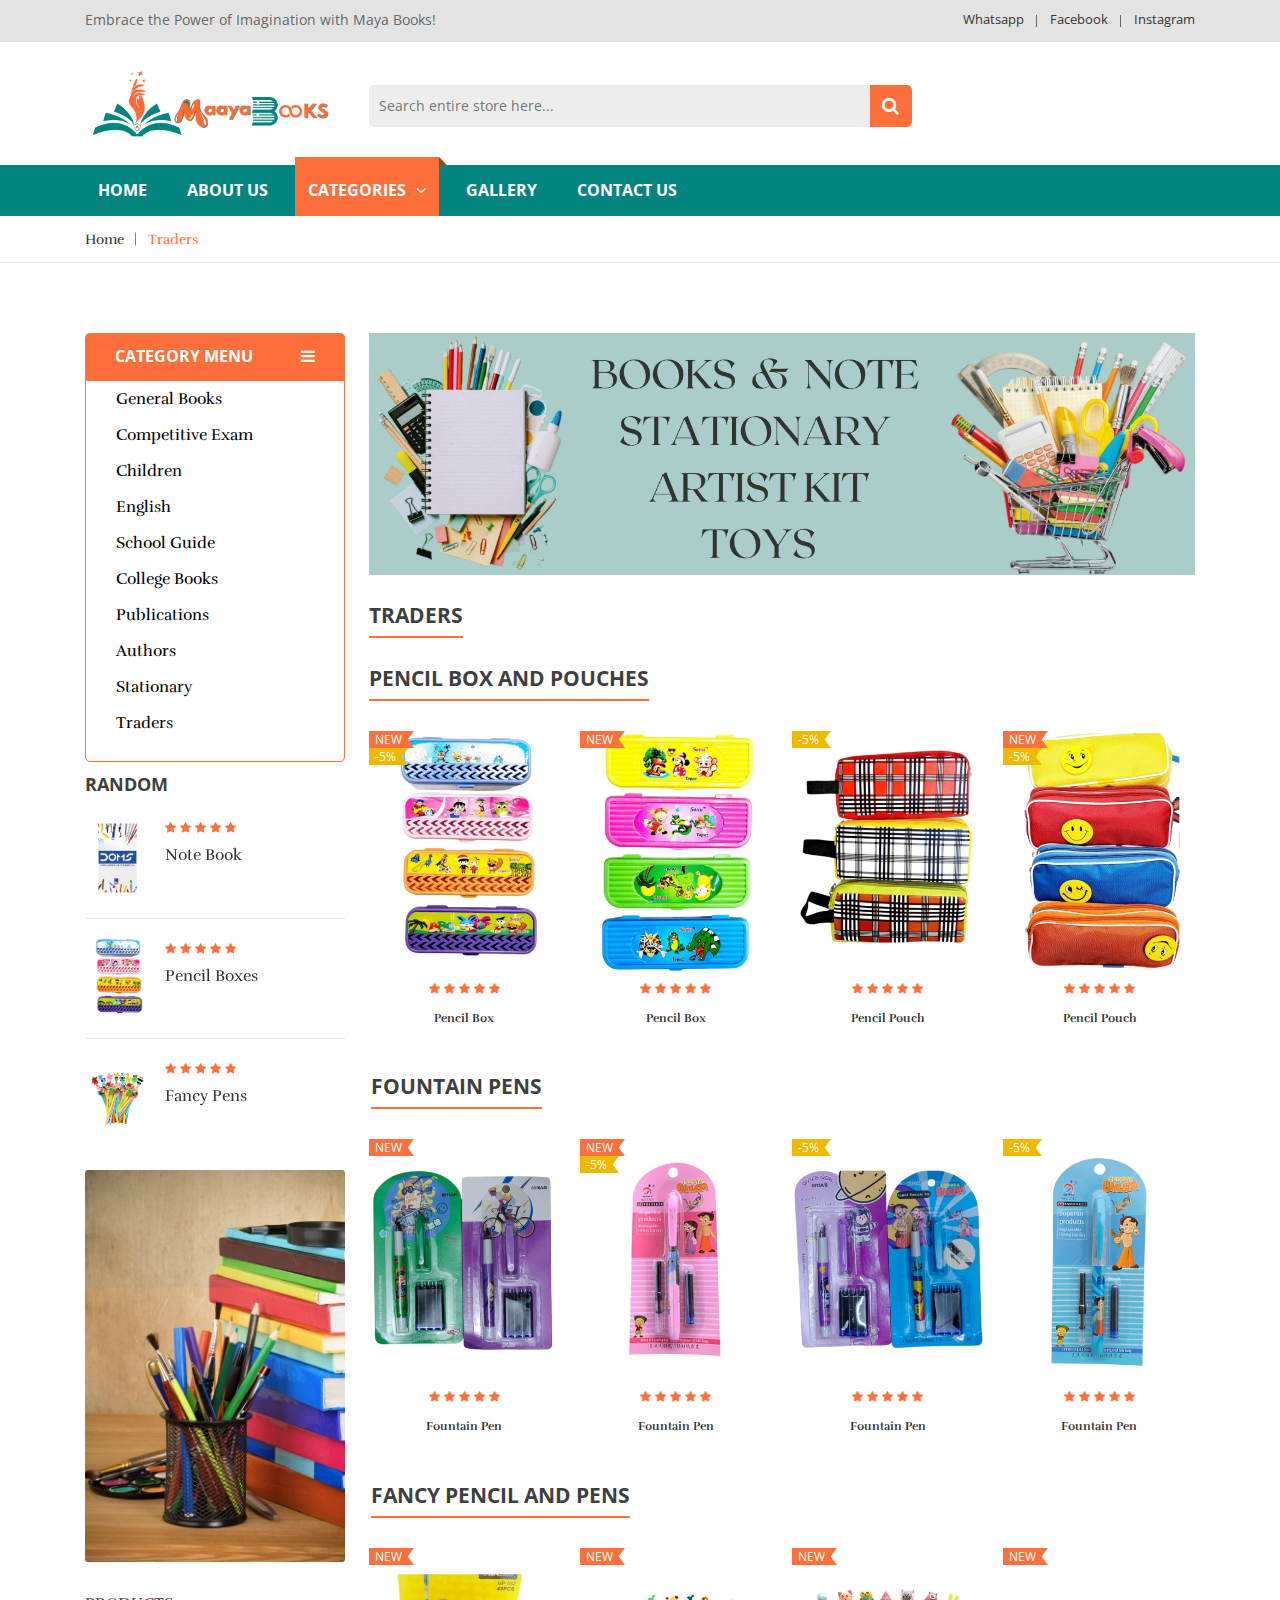
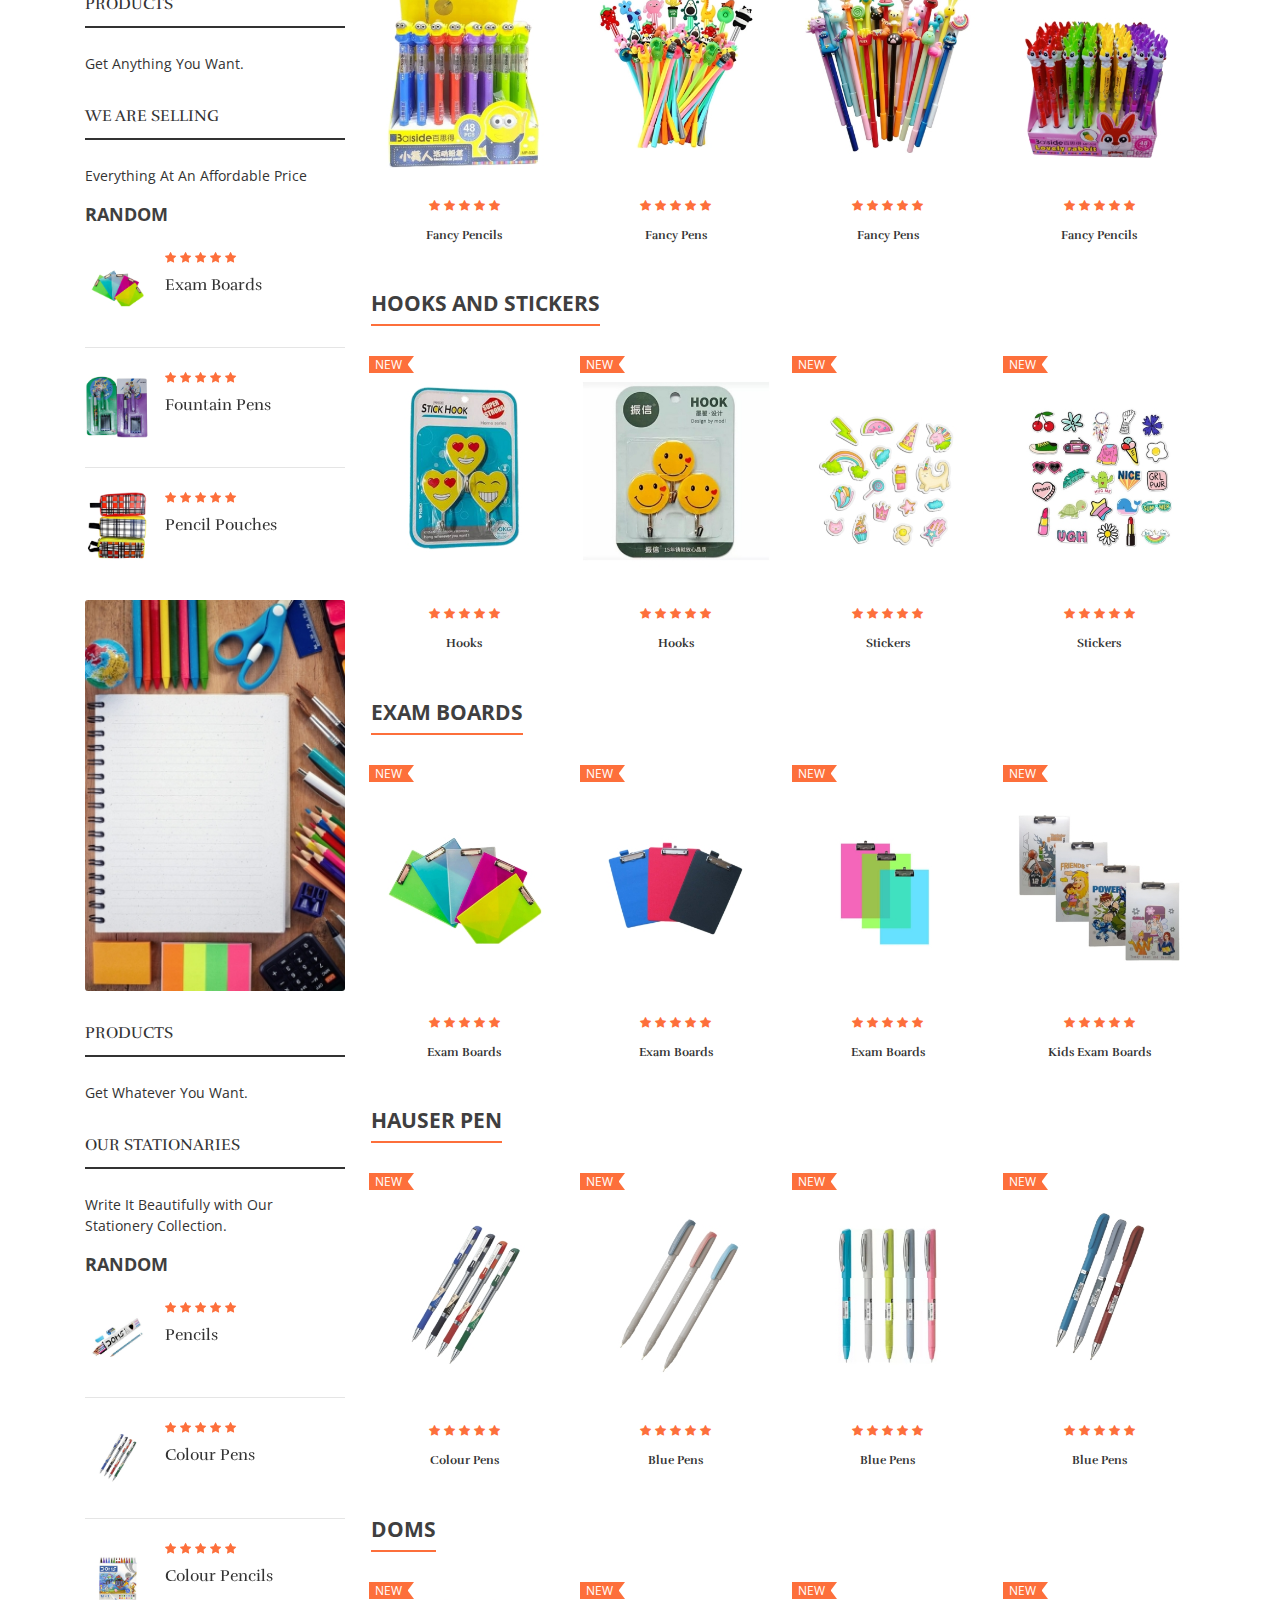
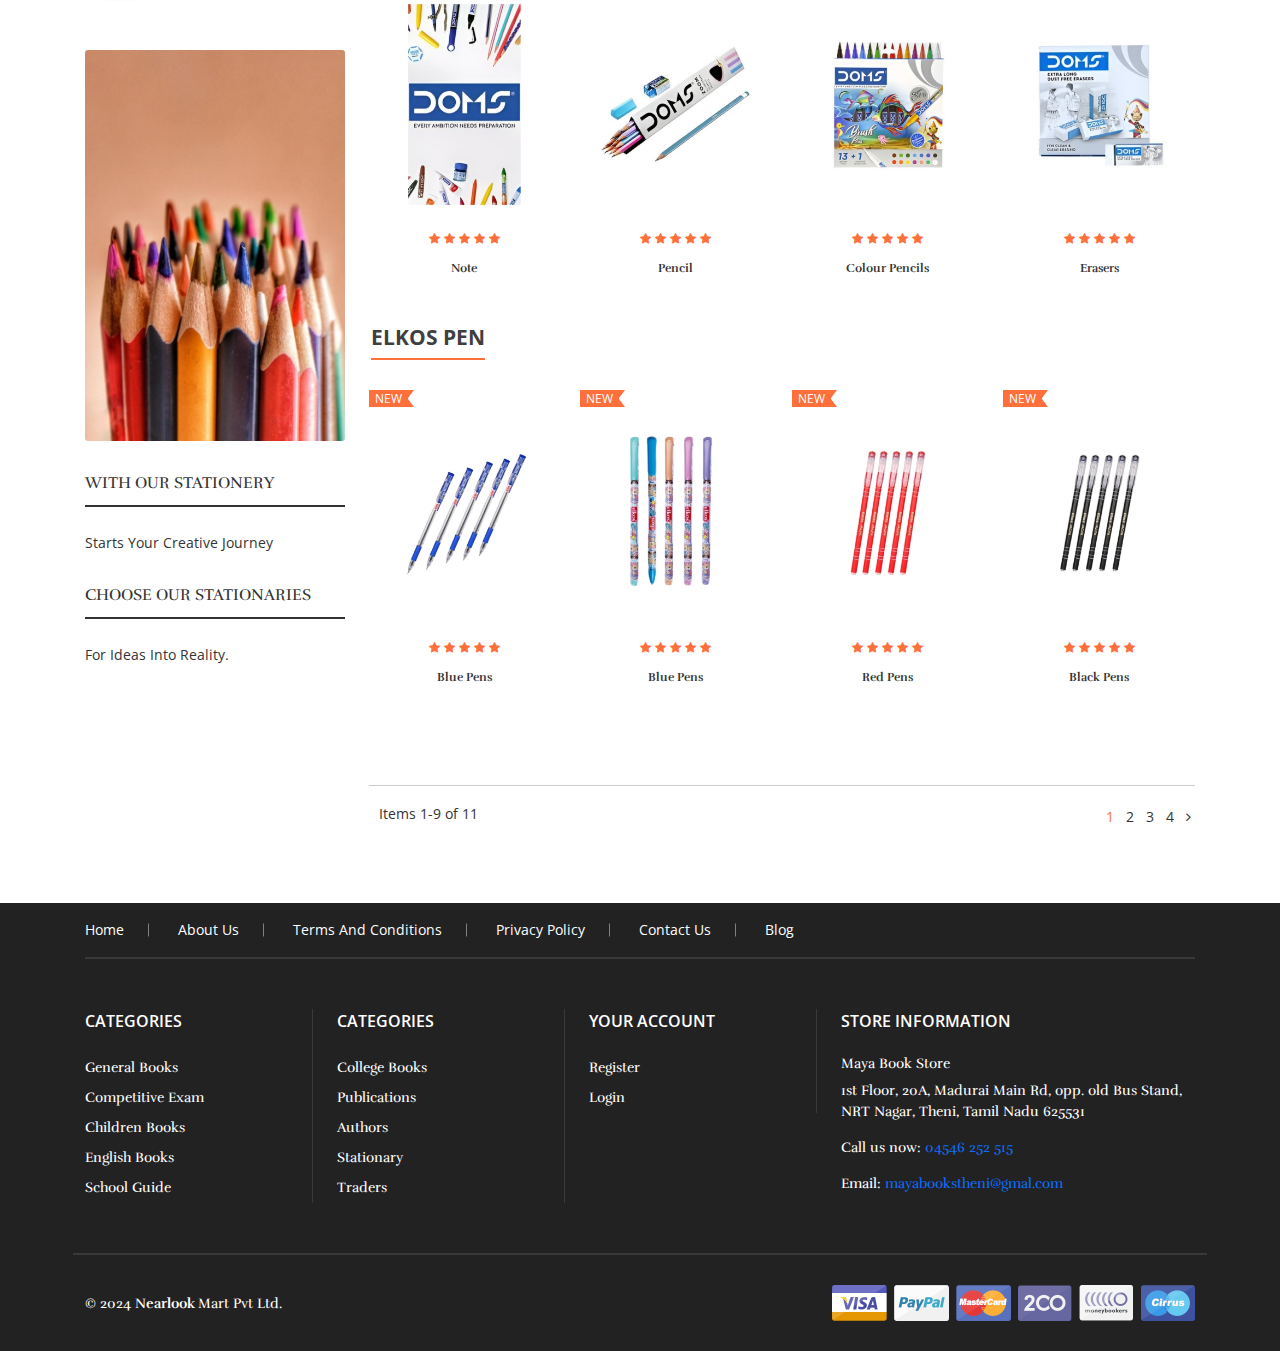
<file: traders.html>
<!doctype html>
<html class="no-js" lang="en">



<head>
	<meta charset="utf-8">
	<meta http-equiv="x-ua-compatible" content="ie=edge">
	<title>Maya - Traders</title>
	<meta name="description" content="">
	<meta name="viewport" content="width=device-width, initial-scale=1">

	<!-- Favicon -->
	<link rel="shortcut icon" type="image/x-icon" href="img/favicon logo.png">

	<!-- all css here -->
	<!-- bootstrap v3.3.6 css -->
	<link rel="stylesheet" href="css/bootstrap.min.css">
	<!-- animate css -->
	<link rel="stylesheet" href="css/animate.css">
	<!-- meanmenu css -->
	<link rel="stylesheet" href="css/meanmenu.min.css">
	<!-- owl.carousel css -->
	<link rel="stylesheet" href="css/owl.carousel.css">
	<!-- font-awesome css -->
	<link rel="stylesheet" href="css/font-awesome.min.css">
	<!-- flexslider.css-->
	<link rel="stylesheet" href="css/flexslider.css">
	<!-- chosen.min.css-->
	<link rel="stylesheet" href="css/chosen.min.css">
	<!-- style css -->
	<link rel="stylesheet" href="style.css">
	<!-- responsive css -->
	<link rel="stylesheet" href="css/responsive.css">
	<!-- modernizr css -->
	<script src="js/vendor/modernizr-2.8.3.min.js"></script>
</head>

<body class="shop">
	<!--[if lt IE 8]>
            <p class="browserupgrade">You are using an <strong>outdated</strong> browser. Please <a href="http://browsehappy.com/">upgrade your browser</a> to improve your experience.</p>
        <![endif]-->

	<!-- Add your site or application content here -->
	<!-- header-area-start -->
	<header>
		<!-- header-top-area-start -->
		<div class="header-top-area">
			<div class="container">
				<div class="row">
					<div class="col-lg-6 col-md-6 col-12">
						<div class="language-area">
							<ul>
				<li>Embrace the Power of Imagination with Maya Books!</li>
							</ul>
						</div>
					</div>
					<div class="col-lg-6 col-md-6 col-12">
						<div class="account-area text-end">
							<ul>
								<li><a href="#">Whatsapp</a></li>
								<li><a href="#">Facebook</a></li>
								<li><a href="#">Instagram</a></li>
							</ul>
						</div>
					</div>
				</div>
			</div>
		</div>
		<!-- header-top-area-end -->
		<!-- header-mid-area-start -->
		<div class="header-mid-area ptb-20">
			<div class="container">
				<div class="row">
					<div class="col-lg-3 col-md-4 col-12">
						<div class="logo-area">
							<a href="index.html"><img src="img/logo/3.png" alt="logo" /></a>
						</div>
					</div>
					<div class="col-lg-6 col-md-5 col-12 mt-16">
						<div class="header-search">
							<form action="#">
								<input type="text" placeholder="Search entire store here..." />
								<a href="#"><i class="fa fa-search"></i></a>
							</form>
						</div>
					</div>
					<!-- <div class="col-lg-3 col-md-3 col-12">
						<div class="my-cart">
							<ul>
								<li><a href="#"><i class="fa fa-shopping-cart"></i>My Cart</a>
									<span>2</span>
									<div class="mini-cart-sub">
										<div class="cart-product">
											<div class="single-cart">
												<div class="cart-img">
													<a href="#"><img src="img/product/1.jpg" alt="book" /></a>
												</div>
												<div class="cart-info">
													<h5><a href="#">Joust Duffle Bag</a></h5>
													<p>1 x £60.00</p>
												</div>
												<div class="cart-icon">
													<a href="#"><i class="fa fa-remove"></i></a>
												</div>
											</div>
											<div class="single-cart">
												<div class="cart-img">
													<a href="#"><img src="img/product/3.jpg" alt="book" /></a>
												</div>
												<div class="cart-info">
													<h5><a href="#">Chaz Kangeroo Hoodie</a></h5>
													<p>1 x £52.00</p>
												</div>
												<div class="cart-icon">
													<a href="#"><i class="fa fa-remove"></i></a>
												</div>
											</div>
										</div>
										<div class="cart-totals">
											<h5>Total <span>£12.00</span></h5>
										</div>
										<div class="cart-bottom">
											<a class="view-cart" href="cart.html">view cart</a>
											<a href="checkout.html">Check out</a>
										</div>
									</div>
								</li>
							</ul>
						</div>
					</div> -->
				</div>
			</div>
		</div>
		<!-- header-mid-area-end -->
		<!-- main-menu-area-start -->
		<div class="main-menu-area d-md-none d-none d-lg-block" id="header-sticky">
			<div class="container">
				<div class="row">
					<div class="col-lg-12">
						<div class="menu-area">
							<nav>
								<ul>
									<li ><a href="index.html">Home</a></li>
									<li><a href="about-us.html">About us</a></li>
									<li class="active"> <a href="#">Categories<i class="fa fa-angle-down"></i></a>
										<div class="mega-menu">
											<span>
												<a href="#" class="title ">Books</a>
												<a  href="general-books.html">General Books</a>
												<a href="kaniyan.html">Competitive Exam</a>
												<a href="school-guide.html">School Guide</a>
												<a href="#">College Books</a>
												<a href="#">Children</a>
											</span>
											<span>
												<a href="#" class="title">Books</a>
												<a href="#">English Books</a>
												<a href="#">Publications</a>
												<a href="#">Authors</a>
												<a href="#">Stationary</a>
												<a class="active1" href="traders.html">Traders</a>
											</span>
											<!-- <span>
												<a href="#" class="title">Entrance Exam</a>
												<a href="kaniyan.html">Kaniyan</a>
												<a href="sakthi.html">Sakthi</a>
												<a href="sura.html">Sura's</a>
												<a href="others.html">Others</a>
											</span> -->
											<span>
												<a href="#" class="title">Category 4</a>
												<a href="#">Book 1</a>
												<a href="#">Book 2</a>
												<a href="#">Book 3</a>
												<a href="#">Book 4</a>
												<a href="#">Book 5</a>
											</span>
										</div>
									</li>
									
						            <li><a href="#">gallery</a></li>
									<li><a href="contact-us.html">contact us</a></li>
							
								</ul>
							</nav>
						</div>
					</div>
				</div>
			</div>
		</div>
		<!-- main-menu-area-end -->
		<!-- mobile-menu-area-start -->
		<div class="mobile-menu-area d-lg-none d-block fix">
			<div class="container">
				<div class="row">
					<div class="col-lg-12">
						<div class="mobile-menu">
							<nav id="mobile-menu-active">
								<ul id="nav">
									<li><a href="index.html">Home</a>
									</li>
									<li><a href="about-us.html">About us</a></li>
									<li><a href="#">Categories</a>
										<ul>
											<li ><a href="general-books.html">General Books</a></li>
											<li><a  href="kaniyan.html">Competitive Exam</a>
												<!-- <ul>
													<a href="kaniyan.html">Kaniyan</a>
													<a href="sura.html">Sura's</a>
													<a href="sakthi.html">Sakthi</a>
													<a href="others.html">Others</a>
												</ul> -->
											</li>
											<li><a href="#">Children</a></li>
											<li><a href="#">English</a></li>
											<li><a href="school-guide.html">School Guide</a></li>
											<li><a href="#">College Books</a></li>
											<li><a href="#">Publications</a></li>
											<li><a href="#">Authors</a></li>
											<li><a href="#">Stationary</a></li>
											<li><a href="traders">Traders</a></li>
											<!-- <li><a href="#">my-account</a></li>
											<li><a href="#">cart</a></li>
											<li><a href="#">compare</a></li>
											<li><a href="#">checkout</a></li>
											<li><a href="#">wishlist</a></li>
											<li><a href="#">404 Page</a></li> -->
										</ul>
									</li>
									<li><a href="contact-us.html">contact us</a></li>
									<li><a href="#">Blog</a></li>
									<!-- <li><a href="#">blog</a>
										<ul>
											<li><a href="blog.html">Blog</a></li>
											<li><a href="blog-details.html">blog-details</a></li>
										</ul>
									</li> -->
								</ul>
							</nav>
						</div>
					</div>
				</div>
			</div>
		</div>
		<!-- mobile-menu-area-end -->
	</header>
	<!-- header-area-end -->
	<!-- breadcrumbs-area-start -->
	<div class="breadcrumbs-area mb-70">
		<div class="container">
			<div class="row">
				<div class="col-lg-12">
					<div class="breadcrumbs-menu">
						<ul>
							<li><a href="index.html">Home</a></li>
							<li><a href="#" class="active">Traders</a></li>
						</ul>
					</div>
				</div>
			</div>
		</div>
	</div>
	<!-- breadcrumbs-area-end -->
	<!-- shop-main-area-start -->
	<div class="shop-main-area mb-70">
		<div class="container">
			<div class="row">
				<div class="col-lg-3 col-md-12 col-12 order-lg-1 order-2 mt-sm-50 mt-xs-40">
					<div class="shop-left">
						<div class="category-area mb-10" >
							<h3><a href="#">Category Menu <i class="fa fa-bars"></i></a></h3>
							<div class="category-menu">
								<nav class="menu">
									<ul>
										<li class="cr-dropdown"><a href="general-books.html">General Books</a>
											<!-- <div class="left-menu">
												<span class="mb-30">
													<a href="#" class="title">Category 1</a>
													<a href="#">Book 1</a>
													<a href="#">Book 2</a>
													<a href="#">Book 3</a>
													<a href="#">Book 4</a>
													<a href="#">Book 5</a>
												</span>
												<span class="mb-30">
													<a href="#" class="title">Category 2</a>
													<a href="#">Book 1</a>
													<a href="#">Book 2</a>
													<a href="#">Book 3</a>
													<a href="#">Book 4</a>
													<a href="#">Book 5</a>
												</span>
												<span>
													<a href="#" class="title">Category 3</a>
													<a href="#">Book 1</a>
													<a href="#">Book 2</a>
													<a href="#">Book 3</a>
													<a href="#">Book 4</a>
													<a href="#">Book 5</a>
												</span>
												<span>
													<a href="#" class="title">Category 4</a>
													<a href="#">Book 1</a>
													<a href="#">Book 2</a>
													<a href="#">Book 3</a>
													<a href="#">Book 4</a>
													<a href="#">Book 5</a>
												</span>
											</div> -->
											<!-- <ul>
												<li class="cr-sub-dropdown sub-style"><a href="#">Category 1<i class="fa fa-angle-down"></i></a>
													<ul>
														<li><a href="#">Book 1</a></li>
														<li><a href="#">Book 2</a></li>
														<li><a href="#">Book 3</a></li>
														<li><a href="#">Book 4</a></li>
														<li><a href="#">Book 5</a></li>
													</ul>
												</li>
												<li class="cr-sub-dropdown sub-style"><a href="#">Category 2<i class="fa fa-angle-down"></i></a>
													<ul>
														<li><a href="#">Book 1</a></li>
														<li><a href="#">Book 2</a></li>
														<li><a href="#">Book 3</a></li>
														<li><a href="#">Book 4</a></li>
														<li><a href="#">Book 5</a></li>
													</ul>
												</li>
												<li class="cr-sub-dropdown sub-style"><a href="#">Category 3<i class="fa fa-angle-down"></i></a>
													<ul>
														<li><a href="#">Book 1</a></li>
														<li><a href="#">Book 2</a></li>
														<li><a href="#">Book 3</a></li>
														<li><a href="#">Book 4</a></li>
														<li><a href="#">Book 5</a></li>
													</ul>
												</li>
												<li class="cr-sub-dropdown sub-style"><a href="#">Category 4<i class="fa fa-angle-down"></i></a>
													<ul>
														<li><a href="#">Book 1</a></li>
														<li><a href="#">Book 2</a></li>
														<li><a href="#">Book 3</a></li>
														<li><a href="#">Book 4</a></li>
														<li><a href="#">Book 5</a></li>
													</ul>
												</li>
											</ul> -->
										</li>
										<li class="cr-dropdown"><a href="kaniyan.html">Competitive Exam</a>
											<!-- <div class="left-menu">
												<span class="mb-30">
													<a href="#" class="title">TNPSC</a>
													<a href="kaniyan.html">Kaniyan</a>
													<a  href="sura.html">Sura's</a>
													<a href="sakthi.html">Sakthi</a>
													<a  href="others.html">Others</a>
													  <a href="#">Book 4</a>
													<a href="#">Book 5</a>  
												</span>
												<span class="mb-30">
													<a href="#" class="title">SSC</a>
													 <a href="#">Bank</a>
													<a href="#">IAS</a>
													<a href="#">Railway</a>
													<a href="#">Army</a>
													  <a href="#">Book 5</a>  
												</span> 
												<span class="mb-30">
													<a href="#" class="title">Category 1</a>
													<a href="#">Book 1</a>
													<a href="#">Book 2</a>
													<a href="#">Book 3</a>
													<a href="#">Book 4</a>
													<a href="#">Book 5</a>
												</span>
												<span class="mb-30">
													<a href="#" class="title">Category 2</a>
													<a href="#">Book 1</a>
													<a href="#">Book 2</a>
													<a href="#">Book 3</a>
													<a href="#">Book 4</a>
													<a href="#">Book 5</a>
												</span>
												<span>
													<a href="#" class="title">Category 3</a>
													<a href="#">Book 1</a>
													<a href="#">Book 2</a>
													<a href="#">Book 3</a>
													<a href="#">Book 4</a>
													<a href="#">Book 5</a>
												</span>
												<span>
													<a href="#" class="title">Category 4</a>
													<a href="#">Book 1</a>
													<a href="#">Book 2</a>
													<a href="#">Book 3</a>
													<a href="#">Book 4</a>
													<a href="#">Book 5</a>
												</span> 
											</div>  -->
											<!-- <ul>
												<li class="cr-sub-dropdown sub-style"><a href="#">Category 1<i class="fa fa-angle-down"></i></a>
													<ul>
														<li><a href="#">Book 1</a></li>
														<li><a href="#">Book 2</a></li>
														<li><a href="#">Book 3</a></li>
														<li><a href="#">Book 4</a></li>
														<li><a href="#">Book 5</a></li>
													</ul>
												</li>
												<li class="cr-sub-dropdown sub-style"><a href="#">Category 2<i class="fa fa-angle-down"></i></a>
													<ul>
														<li><a href="#">Book 1</a></li>
														<li><a href="#">Book 2</a></li>
														<li><a href="#">Book 3</a></li>
														<li><a href="#">Book 4</a></li>
														<li><a href="#">Book 5</a></li>
													</ul>
												</li>
												<li class="cr-sub-dropdown sub-style"><a href="#">Category 3<i class="fa fa-angle-down"></i></a>
													<ul>
														<li><a href="#">Book 1</a></li>
														<li><a href="#">Book 2</a></li>
														<li><a href="#">Book 3</a></li>
														<li><a href="#">Book 4</a></li>
														<li><a href="#">Book 5</a></li>
													</ul>
												</li>
												<li class="cr-sub-dropdown sub-style"><a href="#">Category 4<i class="fa fa-angle-down"></i></a>
													<ul>
														<li><a href="#">Book 1</a></li>
														<li><a href="#">Book 2</a></li>
														<li><a href="#">Book 3</a></li>
														<li><a href="#">Book 4</a></li>
														<li><a href="#">Book 5</a></li>
													</ul>
												</li>
											</ul> -->
										</li>
										<li class="cr-dropdown"><a href="#">Children</a>
											<!-- <div class="left-menu">
												<span class="mb-30">
													<a href="#" class="title">Category 1</a>
													<a href="#">Book 1</a>
													<a href="#">Book 2</a>
													<a href="#">Book 3</a>
													<a href="#">Book 4</a>
													<a href="#">Book 5</a>
												</span>
												<span class="mb-30">
													<a href="#" class="title">Category 2</a>
													<a href="#">Book 1</a>
													<a href="#">Book 2</a>
													<a href="#">Book 3</a>
													<a href="#">Book 4</a>
													<a href="#">Book 5</a>
												</span>
												<span>
													<a href="#" class="title">Category 3</a>
													<a href="#">Book 1</a>
													<a href="#">Book 2</a>
													<a href="#">Book 3</a>
													<a href="#">Book 4</a>
													<a href="#">Book 5</a>
												</span>
												<span>
													<a href="#" class="title">Category 4</a>
													<a href="#">Book 1</a>
													<a href="#">Book 2</a>
													<a href="#">Book 3</a>
													<a href="#">Book 4</a>
													<a href="#">Book 5</a>
												</span>
											</div> -->
											<!-- <ul>
												<li class="cr-sub-dropdown sub-style"><a href="#">Category 1<i class="fa fa-angle-down"></i></a>
													<ul>
														<li><a href="#">Book 1</a></li>
														<li><a href="#">Book 2</a></li>
														<li><a href="#">Book 3</a></li>
														<li><a href="#">Book 4</a></li>
														<li><a href="#">Book 5</a></li>
													</ul>
												</li>
												<li class="cr-sub-dropdown sub-style"><a href="#">Category 2<i class="fa fa-angle-down"></i></a>
													<ul>
														<li><a href="#">Book 1</a></li>
														<li><a href="#">Book 2</a></li>
														<li><a href="#">Book 3</a></li>
														<li><a href="#">Book 4</a></li>
														<li><a href="#">Book 5</a></li>
													</ul>
												</li>
												<li class="cr-sub-dropdown sub-style"><a href="#">Category 3<i class="fa fa-angle-down"></i></a>
													<ul>
														<li><a href="#">Book 1</a></li>
														<li><a href="#">Book 2</a></li>
														<li><a href="#">Book 3</a></li>
														<li><a href="#">Book 4</a></li>
														<li><a href="#">Book 5</a></li>
													</ul>
												</li>
												<li class="cr-sub-dropdown sub-style"><a href="#">Category 4<i class="fa fa-angle-down"></i></a>
													<ul>
														<li><a href="#">Book 1</a></li>
														<li><a href="#">Book 2</a></li>
														<li><a href="#">Book 3</a></li>
														<li><a href="#">Book 4</a></li>
														<li><a href="#">Book 5</a></li>
													</ul>
												</li>
											</ul> -->
										</li>
										<li class="cr-dropdown"><a href="#">English</a>
											<!-- <div class="left-menu">
												<span class="mb-30">
													<a href="#" class="title">Category 1</a>
													<a href="#">Book 1</a>
													<a href="#">Book 2</a>
													<a href="#">Book 3</a>
													<a href="#">Book 4</a>
													<a href="#">Book 5</a>
												</span>
												<span class="mb-30">
													<a href="#" class="title">Category 2</a>
													<a href="#">Book 1</a>
													<a href="#">Book 2</a>
													<a href="#">Book 3</a>
													<a href="#">Book 4</a>
													<a href="#">Book 5</a>
												</span>
												<span>
													<a href="#" class="title">Category 3</a>
													<a href="#">Book 1</a>
													<a href="#">Book 2</a>
													<a href="#">Book 3</a>
													<a href="#">Book 4</a>
													<a href="#">Book 5</a>
												</span>
												<span>
													<a href="#" class="title">Category 4</a>
													<a href="#">Book 1</a>
													<a href="#">Book 2</a>
													<a href="#">Book 3</a>
													<a href="#">Book 4</a>
													<a href="#">Book 5</a>
												</span>
											</div> -->
											<!-- <ul>
												<li class="cr-sub-dropdown sub-style"><a href="#">Category 1<i class="fa fa-angle-down"></i></a>
													<ul>
														<li><a href="#">Book 1</a></li>
														<li><a href="#">Book 2</a></li>
														<li><a href="#">Book 3</a></li>
														<li><a href="#">Book 4</a></li>
														<li><a href="#">Book 5</a></li>
													</ul>
												</li>
												<li class="cr-sub-dropdown sub-style"><a href="#">Category 2<i class="fa fa-angle-down"></i></a>
													<ul>
														<li><a href="#">Book 1</a></li>
														<li><a href="#">Book 2</a></li>
														<li><a href="#">Book 3</a></li>
														<li><a href="#">Book 4</a></li>
														<li><a href="#">Book 5</a></li>
													</ul>
												</li>
												<li class="cr-sub-dropdown sub-style"><a href="#">Category 3<i class="fa fa-angle-down"></i></a>
													<ul>
														<li><a href="#">Book 1</a></li>
														<li><a href="#">Book 2</a></li>
														<li><a href="#">Book 3</a></li>
														<li><a href="#">Book 4</a></li>
														<li><a href="#">Book 5</a></li>
													</ul>
												</li>
												<li class="cr-sub-dropdown sub-style"><a href="#">Category 4<i class="fa fa-angle-down"></i></a>
													<ul>
														<li><a href="#">Book 1</a></li>
														<li><a href="#">Book 2</a></li>
														<li><a href="#">Book 3</a></li>
														<li><a href="#">Book 4</a></li>
														<li><a href="#">Book 5</a></li>
													</ul>
												</li>
											</ul> -->
										</li>
										<li class="cr-dropdown"><a href="school-guide.html">School Guide</a>
											<!-- <div class="left-menu">
												<span class="mb-30">
													<a href="#" class="title">Category 1</a>
													<a href="#">Book 1</a>
													<a href="#">Book 2</a>
													<a href="#">Book 3</a>
													<a href="#">Book 4</a>
													<a href="#">Book 5</a>
												</span>
												<span class="mb-30">
													<a href="#" class="title">Category 2</a>
													<a href="#">Book 1</a>
													<a href="#">Book 2</a>
													<a href="#">Book 3</a>
													<a href="#">Book 4</a>
													<a href="#">Book 5</a>
												</span>
												<span>
													<a href="#" class="title">Category 3</a>
													<a href="#">Book 1</a>
													<a href="#">Book 2</a>
													<a href="#">Book 3</a>
													<a href="#">Book 4</a>
													<a href="#">Book 5</a>
												</span>
												<span>
													<a href="#" class="title">Category 4</a>
													<a href="#">Book 1</a>
													<a href="#">Book 2</a>
													<a href="#">Book 3</a>
													<a href="#">Book 4</a>
													<a href="#">Book 5</a>
												</span>
											</div> -->
											<!-- <ul>
												<li class="cr-sub-dropdown sub-style"><a href="#">Category 1<i class="fa fa-angle-down"></i></a>
													<ul>
														<li><a href="#">Book 1</a></li>
														<li><a href="#">Book 2</a></li>
														<li><a href="#">Book 3</a></li>
														<li><a href="#">Book 4</a></li>
														<li><a href="#">Book 5</a></li>
													</ul>
												</li>
												<li class="cr-sub-dropdown sub-style"><a href="#">Category 2<i class="fa fa-angle-down"></i></a>
													<ul>
														<li><a href="#">Book 1</a></li>
														<li><a href="#">Book 2</a></li>
														<li><a href="#">Book 3</a></li>
														<li><a href="#">Book 4</a></li>
														<li><a href="#">Book 5</a></li>
													</ul>
												</li>
												<li class="cr-sub-dropdown sub-style"><a href="#">Category 3<i class="fa fa-angle-down"></i></a>
													<ul>
														<li><a href="#">Book 1</a></li>
														<li><a href="#">Book 2</a></li>
														<li><a href="#">Book 3</a></li>
														<li><a href="#">Book 4</a></li>
														<li><a href="#">Book 5</a></li>
													</ul>
												</li>
												<li class="cr-sub-dropdown sub-style"><a href="#">Category 4<i class="fa fa-angle-down"></i></a>
													<ul>
														<li><a href="#">Book 1</a></li>
														<li><a href="#">Book 2</a></li>
														<li><a href="#">Book 3</a></li>
														<li><a href="#">Book 4</a></li>
														<li><a href="#">Book 5</a></li>
													</ul>
												</li>
											</ul> -->
										</li>
										<li class="cr-dropdown"><a href="#">College Books</a>
											<!-- <div class="left-menu">
												<span class="mb-30">
													<a href="#" class="title">Category 1</a>
													<a href="#">Book 1</a>
													<a href="#">Book 2</a>
													<a href="#">Book 3</a>
													<a href="#">Book 4</a>
													<a href="#">Book 5</a>
												</span>
												<span class="mb-30">
													<a href="#" class="title">Category 2</a>
													<a href="#">Book 1</a>
													<a href="#">Book 2</a>
													<a href="#">Book 3</a>
													<a href="#">Book 4</a>
													<a href="#">Book 5</a>
												</span>
												<span>
													<a href="#" class="title">Category 3</a>
													<a href="#">Book 1</a>
													<a href="#">Book 2</a>
													<a href="#">Book 3</a>
													<a href="#">Book 4</a>
													<a href="#">Book 5</a>
												</span>
												<span>
													<a href="#" class="title">Category 4</a>
													<a href="#">Book 1</a>
													<a href="#">Book 2</a>
													<a href="#">Book 3</a>
													<a href="#">Book 4</a>
													<a href="#">Book 5</a>
												</span>
											</div> -->
											<!-- <ul>
												<li class="cr-sub-dropdown sub-style"><a href="#">Category 1<i class="fa fa-angle-down"></i></a>
													<ul>
														<li><a href="#">Book 1</a></li>
														<li><a href="#">Book 2</a></li>
														<li><a href="#">Book 3</a></li>
														<li><a href="#">Book 4</a></li>
														<li><a href="#">Book 5</a></li>
													</ul>
												</li>
												<li class="cr-sub-dropdown sub-style"><a href="#">Category 2<i class="fa fa-angle-down"></i></a>
													<ul>
														<li><a href="#">Book 1</a></li>
														<li><a href="#">Book 2</a></li>
														<li><a href="#">Book 3</a></li>
														<li><a href="#">Book 4</a></li>
														<li><a href="#">Book 5</a></li>
													</ul>
												</li>
												<li class="cr-sub-dropdown sub-style"><a href="#">Category 3<i class="fa fa-angle-down"></i></a>
													<ul>
														<li><a href="#">Book 1</a></li>
														<li><a href="#">Book 2</a></li>
														<li><a href="#">Book 3</a></li>
														<li><a href="#">Book 4</a></li>
														<li><a href="#">Book 5</a></li>
													</ul>
												</li>
												<li class="cr-sub-dropdown sub-style"><a href="#">Category 4<i class="fa fa-angle-down"></i></a>
													<ul>
														<li><a href="#">Book 1</a></li>
														<li><a href="#">Book 2</a></li>
														<li><a href="#">Book 3</a></li>
														<li><a href="#">Book 4</a></li>
														<li><a href="#">Book 5</a></li>
													</ul>
												</li>
											</ul> -->
										</li>
										<li class="cr-dropdown"><a href="#">Publications</a>
											<!-- <div class="left-menu">
												<span class="mb-30">
													<a href="#" class="title">Category 1</a>
													<a href="#">Book 1</a>
													<a href="#">Book 2</a>
													<a href="#">Book 3</a>
													<a href="#">Book 4</a>
													<a href="#">Book 5</a>
												</span>
												<span class="mb-30">
													<a href="#" class="title">Category 2</a>
													<a href="#">Book 1</a>
													<a href="#">Book 2</a>
													<a href="#">Book 3</a>
													<a href="#">Book 4</a>
													<a href="#">Book 5</a>
												</span>
												<span>
													<a href="#" class="title">Category 3</a>
													<a href="#">Book 1</a>
													<a href="#">Book 2</a>
													<a href="#">Book 3</a>
													<a href="#">Book 4</a>
													<a href="#">Book 5</a>
												</span>
												<span>
													<a href="#" class="title">Category 4</a>
													<a href="#">Book 1</a>
													<a href="#">Book 2</a>
													<a href="#">Book 3</a>
													<a href="#">Book 4</a>
													<a href="#">Book 5</a>
												</span>
											</div> -->
											<!-- <ul>
												<li class="cr-sub-dropdown sub-style"><a href="#">Category 1<i class="fa fa-angle-down"></i></a>
													<ul>
														<li><a href="#">Book 1</a></li>
														<li><a href="#">Book 2</a></li>
														<li><a href="#">Book 3</a></li>
														<li><a href="#">Book 4</a></li>
														<li><a href="#">Book 5</a></li>
													</ul>
												</li>
												<li class="cr-sub-dropdown sub-style"><a href="#">Category 2<i class="fa fa-angle-down"></i></a>
													<ul>
														<li><a href="#">Book 1</a></li>
														<li><a href="#">Book 2</a></li>
														<li><a href="#">Book 3</a></li>
														<li><a href="#">Book 4</a></li>
														<li><a href="#">Book 5</a></li>
													</ul>
												</li>
												<li class="cr-sub-dropdown sub-style"><a href="#">Category 3<i class="fa fa-angle-down"></i></a>
													<ul>
														<li><a href="#">Book 1</a></li>
														<li><a href="#">Book 2</a></li>
														<li><a href="#">Book 3</a></li>
														<li><a href="#">Book 4</a></li>
														<li><a href="#">Book 5</a></li>
													</ul>
												</li>
												<li class="cr-sub-dropdown sub-style"><a href="#">Category 4<i class="fa fa-angle-down"></i></a>
													<ul>
														<li><a href="#">Book 1</a></li>
														<li><a href="#">Book 2</a></li>
														<li><a href="#">Book 3</a></li>
														<li><a href="#">Book 4</a></li>
														<li><a href="#">Book 5</a></li>
													</ul>
												</li>
											</ul> -->
										</li>
										<li class="cr-dropdown"><a href="#">Authors</a>
											<!-- <div class="left-menu">
												<span class="mb-30">
													<a href="#" class="title">Category 1</a>
													<a href="#">Book 1</a>
													<a href="#">Book 2</a>
													<a href="#">Book 3</a>
													<a href="#">Book 4</a>
													<a href="#">Book 5</a>
												</span>
												<span class="mb-30">
													<a href="#" class="title">Category 2</a>
													<a href="#">Book 1</a>
													<a href="#">Book 2</a>
													<a href="#">Book 3</a>
													<a href="#">Book 4</a>
													<a href="#">Book 5</a>
												</span>
												<span>
													<a href="#" class="title">Category 3</a>
													<a href="#">Book 1</a>
													<a href="#">Book 2</a>
													<a href="#">Book 3</a>
													<a href="#">Book 4</a>
													<a href="#">Book 5</a>
												</span>
												<span>
													<a href="#" class="title">Category 4</a>
													<a href="#">Book 1</a>
													<a href="#">Book 2</a>
													<a href="#">Book 3</a>
													<a href="#">Book 4</a>
													<a href="#">Book 5</a>
												</span>
											</div> -->
											<!-- <ul>
												<li class="cr-sub-dropdown sub-style"><a href="#">Category 1<i class="fa fa-angle-down"></i></a>
													<ul>
														<li><a href="#">Book 1</a></li>
														<li><a href="#">Book 2</a></li>
														<li><a href="#">Book 3</a></li>
														<li><a href="#">Book 4</a></li>
														<li><a href="#">Book 5</a></li>
													</ul>
												</li>
												<li class="cr-sub-dropdown sub-style"><a href="#">Category 2<i class="fa fa-angle-down"></i></a>
													<ul>
														<li><a href="#">Book 1</a></li>
														<li><a href="#">Book 2</a></li>
														<li><a href="#">Book 3</a></li>
														<li><a href="#">Book 4</a></li>
														<li><a href="#">Book 5</a></li>
													</ul>
												</li>
												<li class="cr-sub-dropdown sub-style"><a href="#">Category 3<i class="fa fa-angle-down"></i></a>
													<ul>
														<li><a href="#">Book 1</a></li>
														<li><a href="#">Book 2</a></li>
														<li><a href="#">Book 3</a></li>
														<li><a href="#">Book 4</a></li>
														<li><a href="#">Book 5</a></li>
													</ul>
												</li>
												<li class="cr-sub-dropdown sub-style"><a href="#">Category 4<i class="fa fa-angle-down"></i></a>
													<ul>
														<li><a href="#">Book 1</a></li>
														<li><a href="#">Book 2</a></li>
														<li><a href="#">Book 3</a></li>
														<li><a href="#">Book 4</a></li>
														<li><a href="#">Book 5</a></li>
													</ul>
												</li>
											</ul> -->
										</li>
										<li class="cr-dropdown"><a href="#">Stationary</a>
											<!-- <div class="left-menu">
												<span class="mb-30">
													<a href="#" class="title">Category 1</a>
													<a href="#">Book 1</a>
													<a href="#">Book 2</a>
													<a href="#">Book 3</a>
													<a href="#">Book 4</a>
													<a href="#">Book 5</a>
												</span>
												<span class="mb-30">
													<a href="#" class="title">Category 2</a>
													<a href="#">Book 1</a>
													<a href="#">Book 2</a>
													<a href="#">Book 3</a>
													<a href="#">Book 4</a>
													<a href="#">Book 5</a>
												</span>
												<span>
													<a href="#" class="title">Category 3</a>
													<a href="#">Book 1</a>
													<a href="#">Book 2</a>
													<a href="#">Book 3</a>
													<a href="#">Book 4</a>
													<a href="#">Book 5</a>
												</span>
												<span>
													<a href="#" class="title">Category 4</a>
													<a href="#">Book 1</a>
													<a href="#">Book 2</a>
													<a href="#">Book 3</a>
													<a href="#">Book 4</a>
													<a href="#">Book 5</a>
												</span>
											</div> -->
											<!-- <ul>
												<li class="cr-sub-dropdown sub-style"><a href="#">Category 1<i class="fa fa-angle-down"></i></a>
													<ul>
														<li><a href="#">Book 1</a></li>
														<li><a href="#">Book 2</a></li>
														<li><a href="#">Book 3</a></li>
														<li><a href="#">Book 4</a></li>
														<li><a href="#">Book 5</a></li>
													</ul>
												</li>
												<li class="cr-sub-dropdown sub-style"><a href="#">Category 2<i class="fa fa-angle-down"></i></a>
													<ul>
														<li><a href="#">Book 1</a></li>
														<li><a href="#">Book 2</a></li>
														<li><a href="#">Book 3</a></li>
														<li><a href="#">Book 4</a></li>
														<li><a href="#">Book 5</a></li>
													</ul>
												</li>
												<li class="cr-sub-dropdown sub-style"><a href="#">Category 3<i class="fa fa-angle-down"></i></a>
													<ul>
														<li><a href="#">Book 1</a></li>
														<li><a href="#">Book 2</a></li>
														<li><a href="#">Book 3</a></li>
														<li><a href="#">Book 4</a></li>
														<li><a href="#">Book 5</a></li>
													</ul>
												</li>
												<li class="cr-sub-dropdown sub-style"><a href="#">Category 4<i class="fa fa-angle-down"></i></a>
													<ul>
														<li><a href="#">Book 1</a></li>
														<li><a href="#">Book 2</a></li>
														<li><a href="#">Book 3</a></li>
														<li><a href="#">Book 4</a></li>
														<li><a href="#">Book 5</a></li>
													</ul>
												</li>
											</ul> -->
										</li>
										<li class="cr-dropdown"><a href="traders.html">Traders</a>
											<!-- <div class="left-menu">
												<span class="mb-30">
													<a href="#" class="title">Category 1</a>
													<a href="#">Book 1</a>
													<a href="#">Book 2</a>
													<a href="#">Book 3</a>
													<a href="#">Book 4</a>
													<a href="#">Book 5</a>
												</span>
												<span class="mb-30">
													<a href="#" class="title">Category 2</a>
													<a href="#">Book 1</a>
													<a href="#">Book 2</a>
													<a href="#">Book 3</a>
													<a href="#">Book 4</a>
													<a href="#">Book 5</a>
												</span>
												<span>
													<a href="#" class="title">Category 3</a>
													<a href="#">Book 1</a>
													<a href="#">Book 2</a>
													<a href="#">Book 3</a>
													<a href="#">Book 4</a>
													<a href="#">Book 5</a>
												</span>
												<span>
													<a href="#" class="title">Category 4</a>
													<a href="#">Book 1</a>
													<a href="#">Book 2</a>
													<a href="#">Book 3</a>
													<a href="#">Book 4</a>
													<a href="#">Book 5</a>
												</span>
											</div> -->
											<!-- <ul>
												<li class="cr-sub-dropdown sub-style"><a href="#">Category 1<i class="fa fa-angle-down"></i></a>
													<ul>
														<li><a href="#">Book 1</a></li>
														<li><a href="#">Book 2</a></li>
														<li><a href="#">Book 3</a></li>
														<li><a href="#">Book 4</a></li>
														<li><a href="#">Book 5</a></li>
													</ul>
												</li>
												<li class="cr-sub-dropdown sub-style"><a href="#">Category 2<i class="fa fa-angle-down"></i></a>
													<ul>
														<li><a href="#">Book 1</a></li>
														<li><a href="#">Book 2</a></li>
														<li><a href="#">Book 3</a></li>
														<li><a href="#">Book 4</a></li>
														<li><a href="#">Book 5</a></li>
													</ul>
												</li>
												<li class="cr-sub-dropdown sub-style"><a href="#">Category 3<i class="fa fa-angle-down"></i></a>
													<ul>
														<li><a href="#">Book 1</a></li>
														<li><a href="#">Book 2</a></li>
														<li><a href="#">Book 3</a></li>
														<li><a href="#">Book 4</a></li>
														<li><a href="#">Book 5</a></li>
													</ul>
												</li>
												<li class="cr-sub-dropdown sub-style"><a href="#">Category 4<i class="fa fa-angle-down"></i></a>
													<ul>
														<li><a href="#">Book 1</a></li>
														<li><a href="#">Book 2</a></li>
														<li><a href="#">Book 3</a></li>
														<li><a href="#">Book 4</a></li>
														<li><a href="#">Book 5</a></li>
													</ul>
												</li>
											</ul> -->
										</li>
									</ul>
								</nav>
							</div>
						</div>
						<div class="left-title mb-20">
							<h4>Random</h4>
						</div>
						<div class="random-area mb-30">
							<div class="product-active-2 owl-carousel">
								<div class="product-total-2">
									<div class="single-most-product bd mb-18">
										<div class="most-product-img">
											<a href="#"><img src="img/traders/doms/21.jpg" alt="book" /></a>
										</div>
										<div class="most-product-content">
											<div class="product-rating">
												<ul>
													<li><a href="#"><i class="fa fa-star"></i></a></li>
													<li><a href="#"><i class="fa fa-star"></i></a></li>
													<li><a href="#"><i class="fa fa-star"></i></a></li>
													<li><a href="#"><i class="fa fa-star"></i></a></li>
													<li><a href="#"><i class="fa fa-star"></i></a></li>
												</ul>
											</div>
											<h4><a href="#">Note Book</a></h4>
									
										</div>
									</div>
									<div class="single-most-product bd mb-18">
										<div class="most-product-img">
											<a href="#"><img src="img/traders/pencil-box/1.jpg" alt="book" /></a>
										</div>
										<div class="most-product-content">
											<div class="product-rating">
												<ul>
													<li><a href="#"><i class="fa fa-star"></i></a></li>
													<li><a href="#"><i class="fa fa-star"></i></a></li>
													<li><a href="#"><i class="fa fa-star"></i></a></li>
													<li><a href="#"><i class="fa fa-star"></i></a></li>
													<li><a href="#"><i class="fa fa-star"></i></a></li>
												</ul>
											</div>
											<h4><a href="#">Pencil Boxes</a></h4>
									
										</div>
									</div>
									<div class="single-most-product">
										<div class="most-product-img">
											<a href="#"><img src="img/traders/fancy pencil/11.jpg" alt="book" /></a>
										</div>
										<div class="most-product-content">
											<div class="product-rating">
												<ul>
													<li><a href="#"><i class="fa fa-star"></i></a></li>
													<li><a href="#"><i class="fa fa-star"></i></a></li>
													<li><a href="#"><i class="fa fa-star"></i></a></li>
													<li><a href="#"><i class="fa fa-star"></i></a></li>
													<li><a href="#"><i class="fa fa-star"></i></a></li>
												</ul>
											</div>
											<h4><a href="#">Fancy Pens</a></h4>
									
										</div>
									</div>
								</div>
								<!-- <div class="product-total-2">
									<div class="single-most-product bd mb-18">
										<div class="most-product-img">
											<a href="#"><img src="img/product/23.jpg" alt="book" /></a>
										</div>
										<div class="most-product-content">
											<div class="product-rating">
												<ul>
													<li><a href="#"><i class="fa fa-star"></i></a></li>
													<li><a href="#"><i class="fa fa-star"></i></a></li>
													<li><a href="#"><i class="fa fa-star"></i></a></li>
													<li><a href="#"><i class="fa fa-star"></i></a></li>
													<li><a href="#"><i class="fa fa-star"></i></a></li>
												</ul>
											</div>
											<h4><a href="#">Voyage Yoga Bag</a></h4>
											<div class="product-price">
												<ul>
													<li>$30.00</li>
													<li class="old-price">$33.00</li>
												</ul>
											</div>
										</div>
									</div>
									<div class="single-most-product bd mb-18">
										<div class="most-product-img">
											<a href="#"><img src="img/product/24.jpg" alt="book" /></a>
										</div>
										<div class="most-product-content">
											<div class="product-rating">
												<ul>
													<li><a href="#"><i class="fa fa-star"></i></a></li>
													<li><a href="#"><i class="fa fa-star"></i></a></li>
													<li><a href="#"><i class="fa fa-star"></i></a></li>
													<li><a href="#"><i class="fa fa-star"></i></a></li>
													<li><a href="#"><i class="fa fa-star"></i></a></li>
												</ul>
											</div>
											<h4><a href="#">Impulse Duffle</a></h4>
											<div class="product-price">
												<ul>
													<li>$70.00</li>
													<li class="old-price">$74.00</li>
												</ul>
											</div>
										</div>
									</div>
									<div class="single-most-product">
										<div class="most-product-img">
											<a href="#"><img src="img/product/22.jpg" alt="book" /></a>
										</div>
										<div class="most-product-content">
											<div class="product-rating">
												<ul>
													<li><a href="#"><i class="fa fa-star"></i></a></li>
													<li><a href="#"><i class="fa fa-star"></i></a></li>
													<li><a href="#"><i class="fa fa-star"></i></a></li>
													<li><a href="#"><i class="fa fa-star"></i></a></li>
													<li><a href="#"><i class="fa fa-star"></i></a></li>
												</ul>
											</div>
											<h4><a href="#">Fusion Backpack</a></h4>
											<div class="product-price">
												<ul>
													<li>$59.00</li>
												</ul>
											</div>
										</div>
									</div>
								</div> -->
							</div>
						</div>
						<div class="banner-area mb-30">
							<div class="banner-img-2">
								<a href="#"><img src="img/banner/s1.jpg" alt="banner" /></a>
							</div>
						</div>
						<div class="left-title-2 mb-30">
							<h2>Products</h2>
							<p>Get Anything You Want.</p>
						</div>
						<div class="left-title-2">
							<h2>We are selling </h2>
							<p>Everything At An Affordable Price</p>
						</div>

						<div class="left-title mb-20 mt-3">
							<h4>Random</h4>
						</div>
						<div class="random-area mb-30">
							<div class="product-active-2 owl-carousel">
								<div class="product-total-2">
									<div class="single-most-product bd mb-18">
										<div class="most-product-img">
											<a href="#"><img src="img/traders/exam-pads/17.jpg" alt="book" /></a>
										</div>
										<div class="most-product-content">
											<div class="product-rating">
												<ul>
													<li><a href="#"><i class="fa fa-star"></i></a></li>
													<li><a href="#"><i class="fa fa-star"></i></a></li>
													<li><a href="#"><i class="fa fa-star"></i></a></li>
													<li><a href="#"><i class="fa fa-star"></i></a></li>
													<li><a href="#"><i class="fa fa-star"></i></a></li>
												</ul>
											</div>
											<h4><a href="#">Exam Boards</a></h4>
									
										</div>
									</div>
									<div class="single-most-product bd mb-18">
										<div class="most-product-img">
											<a href="#"><img src="img/traders/fountain-pens/5.jpg" alt="book" /></a>
										</div>
										<div class="most-product-content">
											<div class="product-rating">
												<ul>
													<li><a href="#"><i class="fa fa-star"></i></a></li>
													<li><a href="#"><i class="fa fa-star"></i></a></li>
													<li><a href="#"><i class="fa fa-star"></i></a></li>
													<li><a href="#"><i class="fa fa-star"></i></a></li>
													<li><a href="#"><i class="fa fa-star"></i></a></li>
												</ul>
											</div>
											<h4><a href="#">Fountain Pens</a></h4>
									
										</div>
									</div>
									<div class="single-most-product">
										<div class="most-product-img">
											<a href="#"><img src="img/traders/pencil-box/3.jpg" alt="book" /></a>
										</div>
										<div class="most-product-content">
											<div class="product-rating">
												<ul>
													<li><a href="#"><i class="fa fa-star"></i></a></li>
													<li><a href="#"><i class="fa fa-star"></i></a></li>
													<li><a href="#"><i class="fa fa-star"></i></a></li>
													<li><a href="#"><i class="fa fa-star"></i></a></li>
													<li><a href="#"><i class="fa fa-star"></i></a></li>
												</ul>
											</div>
											<h4><a href="#">Pencil Pouches</a></h4>
									
										</div>
									</div>
								</div>
								<!-- <div class="product-total-2">
									<div class="single-most-product bd mb-18">
										<div class="most-product-img">
											<a href="#"><img src="img/product/23.jpg" alt="book" /></a>
										</div>
										<div class="most-product-content">
											<div class="product-rating">
												<ul>
													<li><a href="#"><i class="fa fa-star"></i></a></li>
													<li><a href="#"><i class="fa fa-star"></i></a></li>
													<li><a href="#"><i class="fa fa-star"></i></a></li>
													<li><a href="#"><i class="fa fa-star"></i></a></li>
													<li><a href="#"><i class="fa fa-star"></i></a></li>
												</ul>
											</div>
											<h4><a href="#">Voyage Yoga Bag</a></h4>
											<div class="product-price">
												<ul>
													<li>$30.00</li>
													<li class="old-price">$33.00</li>
												</ul>
											</div>
										</div>
									</div>
									<div class="single-most-product bd mb-18">
										<div class="most-product-img">
											<a href="#"><img src="img/product/24.jpg" alt="book" /></a>
										</div>
										<div class="most-product-content">
											<div class="product-rating">
												<ul>
													<li><a href="#"><i class="fa fa-star"></i></a></li>
													<li><a href="#"><i class="fa fa-star"></i></a></li>
													<li><a href="#"><i class="fa fa-star"></i></a></li>
													<li><a href="#"><i class="fa fa-star"></i></a></li>
													<li><a href="#"><i class="fa fa-star"></i></a></li>
												</ul>
											</div>
											<h4><a href="#">Impulse Duffle</a></h4>
											<div class="product-price">
												<ul>
													<li>$70.00</li>
													<li class="old-price">$74.00</li>
												</ul>
											</div>
										</div>
									</div>
									<div class="single-most-product">
										<div class="most-product-img">
											<a href="#"><img src="img/product/22.jpg" alt="book" /></a>
										</div>
										<div class="most-product-content">
											<div class="product-rating">
												<ul>
													<li><a href="#"><i class="fa fa-star"></i></a></li>
													<li><a href="#"><i class="fa fa-star"></i></a></li>
													<li><a href="#"><i class="fa fa-star"></i></a></li>
													<li><a href="#"><i class="fa fa-star"></i></a></li>
													<li><a href="#"><i class="fa fa-star"></i></a></li>
												</ul>
											</div>
											<h4><a href="#">Fusion Backpack</a></h4>
											<div class="product-price">
												<ul>
													<li>$59.00</li>
												</ul>
											</div>
										</div>
									</div>
								</div> -->
							</div>
						</div>
						<div class="banner-area mb-30">
							<div class="banner-img-2">
								<a href="#"><img src="img/banner/s2.jpg" alt="banner" /></a>
							</div>
						</div>
						<div class="left-title-2 mb-30">
							<h2>Products</h2>
							<p>Get Whatever You Want.</p>
						</div>
						<div class="left-title-2">
							<h2>Our Stationaries</h2>
							<p>Write It Beautifully with Our Stationery Collection.</p>
						</div>
					</div>
					<div class="left-title mb-20 mt-3">
						<h4>Random</h4>
					</div>
					<div class="random-area mb-30">
						<div class="product-active-2 owl-carousel">
							<div class="product-total-2">
								<div class="single-most-product bd mb-18">
									<div class="most-product-img">
										<a href="#"><img src="img/traders/doms/22.jpg" alt="book" /></a>
									</div>
									<div class="most-product-content">
										<div class="product-rating">
											<ul>
												<li><a href="#"><i class="fa fa-star"></i></a></li>
												<li><a href="#"><i class="fa fa-star"></i></a></li>
												<li><a href="#"><i class="fa fa-star"></i></a></li>
												<li><a href="#"><i class="fa fa-star"></i></a></li>
												<li><a href="#"><i class="fa fa-star"></i></a></li>
											</ul>
										</div>
										<h4><a href="#">Pencils</a></h4>
								
									</div>
								</div>
								<div class="single-most-product bd mb-18">
									<div class="most-product-img">
										<a href="#"><img src="img/traders/hauser-pen/25.jpg" alt="book" /></a>
									</div>
									<div class="most-product-content">
										<div class="product-rating">
											<ul>
												<li><a href="#"><i class="fa fa-star"></i></a></li>
												<li><a href="#"><i class="fa fa-star"></i></a></li>
												<li><a href="#"><i class="fa fa-star"></i></a></li>
												<li><a href="#"><i class="fa fa-star"></i></a></li>
												<li><a href="#"><i class="fa fa-star"></i></a></li>
											</ul>
										</div>
										<h4><a href="#">Colour Pens</a></h4>
								
									</div>
								</div>
								<div class="single-most-product">
									<div class="most-product-img">
										<a href="#"><img src="img/traders/doms/23.jpg" alt="book" /></a>
									</div>
									<div class="most-product-content">
										<div class="product-rating">
											<ul>
												<li><a href="#"><i class="fa fa-star"></i></a></li>
												<li><a href="#"><i class="fa fa-star"></i></a></li>
												<li><a href="#"><i class="fa fa-star"></i></a></li>
												<li><a href="#"><i class="fa fa-star"></i></a></li>
												<li><a href="#"><i class="fa fa-star"></i></a></li>
											</ul>
										</div>
										<h4><a href="#">Colour Pencils</a></h4>
								
									</div>
								</div>
							</div>
							<!-- <div class="product-total-2">
								<div class="single-most-product bd mb-18">
									<div class="most-product-img">
										<a href="#"><img src="img/product/23.jpg" alt="book" /></a>
									</div>
									<div class="most-product-content">
										<div class="product-rating">
											<ul>
												<li><a href="#"><i class="fa fa-star"></i></a></li>
												<li><a href="#"><i class="fa fa-star"></i></a></li>
												<li><a href="#"><i class="fa fa-star"></i></a></li>
												<li><a href="#"><i class="fa fa-star"></i></a></li>
												<li><a href="#"><i class="fa fa-star"></i></a></li>
											</ul>
										</div>
										<h4><a href="#">Voyage Yoga Bag</a></h4>
										<div class="product-price">
											<ul>
												<li>$30.00</li>
												<li class="old-price">$33.00</li>
											</ul>
										</div>
									</div>
								</div>
								<div class="single-most-product bd mb-18">
									<div class="most-product-img">
										<a href="#"><img src="img/product/24.jpg" alt="book" /></a>
									</div>
									<div class="most-product-content">
										<div class="product-rating">
											<ul>
												<li><a href="#"><i class="fa fa-star"></i></a></li>
												<li><a href="#"><i class="fa fa-star"></i></a></li>
												<li><a href="#"><i class="fa fa-star"></i></a></li>
												<li><a href="#"><i class="fa fa-star"></i></a></li>
												<li><a href="#"><i class="fa fa-star"></i></a></li>
											</ul>
										</div>
										<h4><a href="#">Impulse Duffle</a></h4>
										<div class="product-price">
											<ul>
												<li>$70.00</li>
												<li class="old-price">$74.00</li>
											</ul>
										</div>
									</div>
								</div>
								<div class="single-most-product">
									<div class="most-product-img">
										<a href="#"><img src="img/product/22.jpg" alt="book" /></a>
									</div>
									<div class="most-product-content">
										<div class="product-rating">
											<ul>
												<li><a href="#"><i class="fa fa-star"></i></a></li>
												<li><a href="#"><i class="fa fa-star"></i></a></li>
												<li><a href="#"><i class="fa fa-star"></i></a></li>
												<li><a href="#"><i class="fa fa-star"></i></a></li>
												<li><a href="#"><i class="fa fa-star"></i></a></li>
											</ul>
										</div>
										<h4><a href="#">Fusion Backpack</a></h4>
										<div class="product-price">
											<ul>
												<li>$59.00</li>
											</ul>
										</div>
									</div>
								</div>
							</div> -->
						</div>
					</div>
					<div class="banner-area mb-30">
						<div class="banner-img-2">
							<a href="#"><img src="img/banner/s3.jpg" alt="banner" /></a>
						</div>
					</div>
					<div class="left-title-2 mb-30">
						<h2>With Our Stationery</h2>
						<p>Starts Your Creative Journey</p>
					</div>
					<div class="left-title-2">
						<h2>Choose Our Stationaries </h2>
						<p>For Ideas Into Reality.</p>
					</div>
					
				</div>
				<div class="col-lg-9 col-md-12 col-12 order-lg-2 order-1">
					<div class="category-image mb-30">
						<a href="#"><img src="img/banner/Heading (2).jpg" alt="banner" /></a>
					</div>
					<div class="section-title-5 mb-30">
						<h2>TRADERS</h2>
					</div>
			
					<!-- tab-area-start -->
					<div class="tab-content">
                        <div class="section-title-5 mb-30">
                            <h2>Pencil Box and Pouches</h2>
                        </div>
						<div class="tab-pane fade show active" id="th">
							<div class="row">
								<div class="col-xl-3 col-lg-4 col-md-6 col-sm-6">
									<!-- single-product-start -->
									<div class="product-wrapper mb-40">
										<div class="product-img">
											<a class="action-view" href="#" data-bs-target="#productModal" data-bs-toggle="modal" title="Quick View">
												<img src="img/traders/pencil-box/1.jpg" alt="book" class="primary" />
											</a>
											<div class="quick-view">
												<a class="action-view" href="#" data-bs-target="#productModal" data-bs-toggle="modal" title="Quick View">
													<i class="fa fa-search-plus"></i>
												</a>
											</div>
											<div class="product-flag">
												<ul>
													<li><span class="sale">new</span></li>
													<li><span class="discount-percentage">-5%</span></li>
												</ul>
											</div>
										</div>
										<div class="product-details text-center">
											<div class="product-rating">
												<ul>
													<li><a href="#"><i class="fa fa-star"></i></a></li>
													<li><a href="#"><i class="fa fa-star"></i></a></li>
													<li><a href="#"><i class="fa fa-star"></i></a></li>
													<li><a href="#"><i class="fa fa-star"></i></a></li>
													<li><a href="#"><i class="fa fa-star"></i></a></li>
												</ul>
											</div>
											<h4><a href="#">Pencil Box</a></h4>
										
										</div>
										
									</div>
									<!-- single-product-end -->
								</div>
								<div class="col-xl-3 col-lg-4 col-md-6 col-sm-6">
									<!-- single-product-start -->
									<div class="product-wrapper mb-40">
										<div class="product-img">
											<a class="action-view" href="#" data-bs-target="#productModal1" data-bs-toggle="modal" title="Quick View">
												<img src="img/traders/pencil-box/2.jpg" alt="book" class="primary" />
											</a>
											<div class="quick-view">
												<a class="action-view" href="#" data-bs-target="#productModal1" data-bs-toggle="modal" title="Quick View">
													<i class="fa fa-search-plus"></i>
												</a>
											</div>
											<div class="product-flag">
												<ul>
													<li><span class="sale">new</span></li>
												</ul>
											</div>
										</div>
										<div class="product-details text-center">
											<div class="product-rating">
												<ul>
													<li><a href="#"><i class="fa fa-star"></i></a></li>
													<li><a href="#"><i class="fa fa-star"></i></a></li>
													<li><a href="#"><i class="fa fa-star"></i></a></li>
													<li><a href="#"><i class="fa fa-star"></i></a></li>
													<li><a href="#"><i class="fa fa-star"></i></a></li>
												</ul>
											</div>
											<h4><a href="#">Pencil Box</a></h4>
									
										</div>
							
									</div>
									<!-- single-product-end -->
								</div>
								<div class="col-xl-3 col-lg-4 col-md-6 col-sm-6">
									<!-- single-product-start -->
									<div class="product-wrapper mb-40">
										<div class="product-img">
											<a class="action-view" href="#" data-bs-target="#productModal2" data-bs-toggle="modal" title="Quick View">
												<img src="img/traders/pencil-box/3.jpg" alt="book" class="primary" />
											</a>
											<div class="quick-view">
												<a class="action-view" href="#" data-bs-target="#productModal2" data-bs-toggle="modal" title="Quick View">
													<i class="fa fa-search-plus"></i>
												</a>
											</div>
											<div class="product-flag">
												<ul>
													<li><span class="discount-percentage">-5%</span></li>
												</ul>
											</div>
										</div>
										<div class="product-details text-center">
											<div class="product-rating">
												<ul>
													<li><a href="#"><i class="fa fa-star"></i></a></li>
													<li><a href="#"><i class="fa fa-star"></i></a></li>
													<li><a href="#"><i class="fa fa-star"></i></a></li>
													<li><a href="#"><i class="fa fa-star"></i></a></li>
													<li><a href="#"><i class="fa fa-star"></i></a></li>
												</ul>
											</div>
											<h4><a href="#">Pencil Pouch</a></h4>
										
										</div>
							
									</div>
									<!-- single-product-end -->
								</div>
								<div class="col-xl-3 col-lg-4 col-md-6 col-sm-6">
									<!-- single-product-start -->
									<div class="product-wrapper mb-40">
										<div class="product-img">
											<a class="action-view" href="#" data-bs-target="#productModal3" data-bs-toggle="modal" title="Quick View">
												<img src="img/traders/pencil-box/4.jpg" alt="book" class="primary" />
											</a>
											<div class="quick-view">
												<a class="action-view" href="#" data-bs-target="#productModal3" data-bs-toggle="modal" title="Quick View">
													<i class="fa fa-search-plus"></i>
												</a>
											</div>
											<div class="product-flag">
												<ul>
													<li><span class="sale">new</span></li>
													<li><span class="discount-percentage">-5%</span></li>
												</ul>
											</div>
										</div>
										<div class="product-details text-center">
											<div class="product-rating">
												<ul>
													<li><a href="#"><i class="fa fa-star"></i></a></li>
													<li><a href="#"><i class="fa fa-star"></i></a></li>
													<li><a href="#"><i class="fa fa-star"></i></a></li>
													<li><a href="#"><i class="fa fa-star"></i></a></li>
													<li><a href="#"><i class="fa fa-star"></i></a></li>
												</ul>
											</div>
											<h4><a href="#">Pencil Pouch</a></h4>
										
										</div>
					
									</div>
									<!-- single-product-end -->
								</div>
                                <div class="section-title-5 mb-30">
                                    <h2>Fountain Pens</h2>
                                </div>
								<div class="col-xl-3 col-lg-4 col-md-6 col-sm-6">
									<!-- single-product-start -->
									<div class="product-wrapper mb-40">
										<div class="product-img">
											<a class="action-view" href="#" data-bs-target="#productModal4" data-bs-toggle="modal" title="Quick View">
												<img src="img/traders/fountain-pens/5.jpg" alt="book" class="primary" />
											</a>
											<div class="quick-view">
												<a class="action-view" href="#" data-bs-target="#productModal4" data-bs-toggle="modal" title="Quick View">
													<i class="fa fa-search-plus"></i>
												</a>
											</div>
											<div class="product-flag">
												<ul>
													<li><span class="sale">new</span></li>
												</ul>
											</div>
										</div>
										<div class="product-details text-center">
											<div class="product-rating">
												<ul>
													<li><a href="#"><i class="fa fa-star"></i></a></li>
													<li><a href="#"><i class="fa fa-star"></i></a></li>
													<li><a href="#"><i class="fa fa-star"></i></a></li>
													<li><a href="#"><i class="fa fa-star"></i></a></li>
													<li><a href="#"><i class="fa fa-star"></i></a></li>
												</ul>
											</div>
											<h4><a href="#">Fountain Pen</a></h4>
						
										</div>
					
									</div>
									<!-- single-product-end -->
								</div>
								<div class="col-xl-3 col-lg-4 col-md-6 col-sm-6">
									<!-- single-product-start -->
									<div class="product-wrapper mb-40">
										<div class="product-img">
											<a class="action-view" href="#" data-bs-target="#productModal5" data-bs-toggle="modal" title="Quick View">
												<img src="img/traders/fountain-pens/7.jpg" alt="book" class="primary" />
											</a>
											<div class="quick-view">
												<a class="action-view" href="#" data-bs-target="#productModal5" data-bs-toggle="modal" title="Quick View">
													<i class="fa fa-search-plus"></i>
												</a>
											</div>
											<div class="product-flag">
												<ul>
													<li><span class="sale">new</span></li>
													<li><span class="discount-percentage">-5%</span></li>
												</ul>
											</div>
										</div>
										<div class="product-details text-center">
											<div class="product-rating">
												<ul>
													<li><a href="#"><i class="fa fa-star"></i></a></li>
													<li><a href="#"><i class="fa fa-star"></i></a></li>
													<li><a href="#"><i class="fa fa-star"></i></a></li>
													<li><a href="#"><i class="fa fa-star"></i></a></li>
													<li><a href="#"><i class="fa fa-star"></i></a></li>
												</ul>
											</div>
											<h4><a href="#">Fountain Pen</a></h4>
							
										</div>
				
									</div>
									<!-- single-product-end -->
								</div>
								<div class="col-xl-3 col-lg-4 col-md-6 col-sm-6">
									<!-- single-product-start -->
									<div class="product-wrapper mb-40">
										<div class="product-img">
											<a class="action-view" href="#" data-bs-target="#productModal6" data-bs-toggle="modal" title="Quick View">
												<img src="img/traders/fountain-pens/6.jpg" alt="book" class="primary" />
											</a>
											<div class="quick-view">
												<a class="action-view" href="#" data-bs-target="#productModal6" data-bs-toggle="modal" title="Quick View">
													<i class="fa fa-search-plus"></i>
												</a>
											</div>
											<div class="product-flag">
												<ul>
													<li><span class="discount-percentage">-5%</span></li>
												</ul>
											</div>
										</div>
										<div class="product-details text-center">
											<div class="product-rating">
												<ul>
													<li><a href="#"><i class="fa fa-star"></i></a></li>
													<li><a href="#"><i class="fa fa-star"></i></a></li>
													<li><a href="#"><i class="fa fa-star"></i></a></li>
													<li><a href="#"><i class="fa fa-star"></i></a></li>
													<li><a href="#"><i class="fa fa-star"></i></a></li>
												</ul>
											</div>
											<h4><a href="#">Fountain Pen</a></h4>
							
										</div>
		
									</div>
									<!-- single-product-end -->
								</div>
								<div class="col-xl-3 col-lg-4 col-md-6 col-sm-6">
									<!-- single-product-start -->
									<div class="product-wrapper mb-40">
										<div class="product-img">
											<a class="action-view" href="#" data-bs-target="#productModal7" data-bs-toggle="modal" title="Quick View">
												<img src="img/traders/fountain-pens/8.jpg" alt="book" class="primary" />
											</a>
											<div class="quick-view">
												<a class="action-view" href="#" data-bs-target="#productModal7" data-bs-toggle="modal" title="Quick View">
													<i class="fa fa-search-plus"></i>
												</a>
											</div>
											<div class="product-flag">
												<ul>
													<li><span class="discount-percentage">-5%</span></li>
												</ul>
											</div>
										</div>
										<div class="product-details text-center">
											<div class="product-rating">
												<ul>
													<li><a href="#"><i class="fa fa-star"></i></a></li>
													<li><a href="#"><i class="fa fa-star"></i></a></li>
													<li><a href="#"><i class="fa fa-star"></i></a></li>
													<li><a href="#"><i class="fa fa-star"></i></a></li>
													<li><a href="#"><i class="fa fa-star"></i></a></li>
												</ul>
											</div>
											<h4><a href="#">Fountain Pen</a></h4>
									
										</div>
			
									</div>
									<!-- single-product-end -->
								</div>
                                <div class="section-title-5 mb-30">
                                    <h2>Fancy Pencil and Pens</h2>
                                </div>
								<div class="col-xl-3 col-lg-4 col-md-6 col-sm-6">
									<div class="product-wrapper mb-40">
										<div class="product-img">
											<a class="action-view" href="#" data-bs-target="#productModal8" data-bs-toggle="modal" title="Quick View">
												<img src="img/traders/fancy pencil/10.jpg" alt="book" class="primary" />
											</a>
											<div class="quick-view">
												<a class="action-view" href="#" data-bs-target="#productModal8" data-bs-toggle="modal" title="Quick View">
													<i class="fa fa-search-plus"></i>
												</a>
											</div>
											<div class="product-flag">
												<ul>
													<li><span class="sale">new</span></li>
												</ul>
											</div>
										</div>
										<div class="product-details text-center">
											<div class="product-rating">
												<ul>
													<li><a href="#"><i class="fa fa-star"></i></a></li>
													<li><a href="#"><i class="fa fa-star"></i></a></li>
													<li><a href="#"><i class="fa fa-star"></i></a></li>
													<li><a href="#"><i class="fa fa-star"></i></a></li>
													<li><a href="#"><i class="fa fa-star"></i></a></li>
												</ul>
											</div>
											<h4><a href="#">Fancy Pencils</a></h4>
									
										</div>
						
									</div>
									<!-- single-product-end -->
								</div>
								<div class="col-xl-3 col-lg-4 col-md-6 col-sm-6">
									<!-- single-product-start -->
									<div class="product-wrapper mb-40">
										<div class="product-img">
											<a class="action-view" href="#" data-bs-target="#productModal9" data-bs-toggle="modal" title="Quick View">
												<img src="img/traders/fancy pencil/11.jpg" alt="book" class="primary" />
											</a>
											<div class="quick-view">
												<a class="action-view" href="#" data-bs-target="#productModal9" data-bs-toggle="modal" title="Quick View">
													<i class="fa fa-search-plus"></i>
												</a>
											</div>
											<div class="product-flag">
												<ul>
													<li><span class="sale">new</span></li>
												</ul>
											</div>
										</div>
										<div class="product-details text-center">
											<div class="product-rating">
												<ul>
													<li><a href="#"><i class="fa fa-star"></i></a></li>
													<li><a href="#"><i class="fa fa-star"></i></a></li>
													<li><a href="#"><i class="fa fa-star"></i></a></li>
													<li><a href="#"><i class="fa fa-star"></i></a></li>
													<li><a href="#"><i class="fa fa-star"></i></a></li>
												</ul>
											</div>
											<h4><a href="#">Fancy Pens</a></h4>
								
										</div>
							
									</div>
									<!-- single-product-end -->
								</div>
                                <div class="col-xl-3 col-lg-4 col-md-6 col-sm-6">
									<!-- single-product-start -->
									<div class="product-wrapper mb-40">
										<div class="product-img">
											<a class="action-view" href="#" data-bs-target="#productModal10" data-bs-toggle="modal" title="Quick View">
												<img src="img/traders/fancy pencil/12.jpg" alt="book" class="primary" />
											</a>
											<div class="quick-view">
												<a class="action-view" href="#" data-bs-target="#productModal10" data-bs-toggle="modal" title="Quick View">
													<i class="fa fa-search-plus"></i>
												</a>
											</div>
											<div class="product-flag">
												<ul>
													<li><span class="sale">new</span></li>
												</ul>
											</div>
										</div>
										<div class="product-details text-center">
											<div class="product-rating">
												<ul>
													<li><a href="#"><i class="fa fa-star"></i></a></li>
													<li><a href="#"><i class="fa fa-star"></i></a></li>
													<li><a href="#"><i class="fa fa-star"></i></a></li>
													<li><a href="#"><i class="fa fa-star"></i></a></li>
													<li><a href="#"><i class="fa fa-star"></i></a></li>
												</ul>
											</div>
											<h4><a href="#">Fancy Pens</a></h4>
								
										</div>
							
									</div>
									<!-- single-product-end -->
								</div>
                                <div class="col-xl-3 col-lg-4 col-md-6 col-sm-6">
									<!-- single-product-start -->
									<div class="product-wrapper mb-40">
										<div class="product-img">
											<a class="action-view" href="#" data-bs-target="#productModal11" data-bs-toggle="modal" title="Quick View">
												<img src="img/traders/fancy pencil/9.jpg" alt="book" class="primary" />
											</a>
											<div class="quick-view">
												<a class="action-view" href="#" data-bs-target="#productModal11" data-bs-toggle="modal" title="Quick View">
													<i class="fa fa-search-plus"></i>
												</a>
											</div>
											<div class="product-flag">
												<ul>
													<li><span class="sale">new</span></li>
												</ul>
											</div>
										</div>
										<div class="product-details text-center">
											<div class="product-rating">
												<ul>
													<li><a href="#"><i class="fa fa-star"></i></a></li>
													<li><a href="#"><i class="fa fa-star"></i></a></li>
													<li><a href="#"><i class="fa fa-star"></i></a></li>
													<li><a href="#"><i class="fa fa-star"></i></a></li>
													<li><a href="#"><i class="fa fa-star"></i></a></li>
												</ul>
											</div>
											<h4><a href="#">Fancy Pencils</a></h4>
								
										</div>
							
									</div>
									<!-- single-product-end -->
								</div>
                                <div class="section-title-5 mb-30">
                                    <h2>hooks and stickers</h2>
                                </div>
								<div class="col-xl-3 col-lg-4 col-md-6 col-sm-6">
									<div class="product-wrapper mb-40">
										<div class="product-img">
											<a class="action-view" href="#" data-bs-target="#productModal12" data-bs-toggle="modal" title="Quick View">
												<img src="img/traders/hooks/13.jpg" alt="book" class="primary" />
											</a>
											<div class="quick-view">
												<a class="action-view" href="#" data-bs-target="#productModal12" data-bs-toggle="modal" title="Quick View">
													<i class="fa fa-search-plus"></i>
												</a>
											</div>
											<div class="product-flag">
												<ul>
													<li><span class="sale">new</span></li>
												</ul>
											</div>
										</div>
										<div class="product-details text-center">
											<div class="product-rating">
												<ul>
													<li><a href="#"><i class="fa fa-star"></i></a></li>
													<li><a href="#"><i class="fa fa-star"></i></a></li>
													<li><a href="#"><i class="fa fa-star"></i></a></li>
													<li><a href="#"><i class="fa fa-star"></i></a></li>
													<li><a href="#"><i class="fa fa-star"></i></a></li>
												</ul>
											</div>
											<h4><a href="#">Hooks</a></h4>
									
										</div>
						
									</div>
									<!-- single-product-end -->
								</div>
								<div class="col-xl-3 col-lg-4 col-md-6 col-sm-6">
									<!-- single-product-start -->
									<div class="product-wrapper mb-40">
										<div class="product-img">
											<a class="action-view" href="#" data-bs-target="#productModal13" data-bs-toggle="modal" title="Quick View">
												<img src="img/traders/hooks/14.jpg" alt="book" class="primary" />
											</a>
											<div class="quick-view">
												<a class="action-view" href="#" data-bs-target="#productModal13" data-bs-toggle="modal" title="Quick View">
													<i class="fa fa-search-plus"></i>
												</a>
											</div>
											<div class="product-flag">
												<ul>
													<li><span class="sale">new</span></li>
												</ul>
											</div>
										</div>
										<div class="product-details text-center">
											<div class="product-rating">
												<ul>
													<li><a href="#"><i class="fa fa-star"></i></a></li>
													<li><a href="#"><i class="fa fa-star"></i></a></li>
													<li><a href="#"><i class="fa fa-star"></i></a></li>
													<li><a href="#"><i class="fa fa-star"></i></a></li>
													<li><a href="#"><i class="fa fa-star"></i></a></li>
												</ul>
											</div>
											<h4><a href="#">Hooks</a></h4>
								
										</div>
							
									</div>
									<!-- single-product-end -->
								</div>
                                <div class="col-xl-3 col-lg-4 col-md-6 col-sm-6">
									<!-- single-product-start -->
									<div class="product-wrapper mb-40">
										<div class="product-img">
											<a class="action-view" href="#" data-bs-target="#productModal14" data-bs-toggle="modal" title="Quick View">
												<img src="img/traders/hooks/15.jpg" alt="book" class="primary" />
											</a>
											<div class="quick-view">
												<a class="action-view" href="#" data-bs-target="#productModal14" data-bs-toggle="modal" title="Quick View">
													<i class="fa fa-search-plus"></i>
												</a>
											</div>
											<div class="product-flag">
												<ul>
													<li><span class="sale">new</span></li>
												</ul>
											</div>
										</div>
										<div class="product-details text-center">
											<div class="product-rating">
												<ul>
													<li><a href="#"><i class="fa fa-star"></i></a></li>
													<li><a href="#"><i class="fa fa-star"></i></a></li>
													<li><a href="#"><i class="fa fa-star"></i></a></li>
													<li><a href="#"><i class="fa fa-star"></i></a></li>
													<li><a href="#"><i class="fa fa-star"></i></a></li>
												</ul>
											</div>
											<h4><a href="#">Stickers</a></h4>
								
										</div>
							
									</div>
									<!-- single-product-end -->
								</div>
                                <div class="col-xl-3 col-lg-4 col-md-6 col-sm-6">
									<!-- single-product-start -->
									<div class="product-wrapper mb-40">
										<div class="product-img">
											<a class="action-view" href="#" data-bs-target="#productModal15" data-bs-toggle="modal" title="Quick View">
												<img src="img/traders/hooks/16.jpg" alt="book" class="primary" />
											</a>
											<div class="quick-view">
												<a class="action-view" href="#" data-bs-target="#productModal15" data-bs-toggle="modal" title="Quick View">
													<i class="fa fa-search-plus"></i>
												</a>
											</div>
											<div class="product-flag">
												<ul>
													<li><span class="sale">new</span></li>
												</ul>
											</div>
										</div>
										<div class="product-details text-center">
											<div class="product-rating">
												<ul>
													<li><a href="#"><i class="fa fa-star"></i></a></li>
													<li><a href="#"><i class="fa fa-star"></i></a></li>
													<li><a href="#"><i class="fa fa-star"></i></a></li>
													<li><a href="#"><i class="fa fa-star"></i></a></li>
													<li><a href="#"><i class="fa fa-star"></i></a></li>
												</ul>
											</div>
											<h4><a href="#">Stickers</a></h4>
								
										</div>
							
									</div>
									<!-- single-product-end -->
								</div>
                                <div class="section-title-5 mb-30">
                                    <h2>exam Boards</h2>
                                </div>
								<div class="col-xl-3 col-lg-4 col-md-6 col-sm-6">
									<div class="product-wrapper mb-40">
										<div class="product-img">
											<a class="action-view" href="#" data-bs-target="#productModal16" data-bs-toggle="modal" title="Quick View">
												<img src="img/traders/exam-pads/17.jpg" alt="book" class="primary" />
											</a>
											<div class="quick-view">
												<a class="action-view" href="#" data-bs-target="#productModal16" data-bs-toggle="modal" title="Quick View">
													<i class="fa fa-search-plus"></i>
												</a>
											</div>
											<div class="product-flag">
												<ul>
													<li><span class="sale">new</span></li>
												</ul>
											</div>
										</div>
										<div class="product-details text-center">
											<div class="product-rating">
												<ul>
													<li><a href="#"><i class="fa fa-star"></i></a></li>
													<li><a href="#"><i class="fa fa-star"></i></a></li>
													<li><a href="#"><i class="fa fa-star"></i></a></li>
													<li><a href="#"><i class="fa fa-star"></i></a></li>
													<li><a href="#"><i class="fa fa-star"></i></a></li>
												</ul>
											</div>
											<h4><a href="#">Exam Boards</a></h4>
									
										</div>
						
									</div>
									<!-- single-product-end -->
								</div>
								<div class="col-xl-3 col-lg-4 col-md-6 col-sm-6">
									<!-- single-product-start -->
									<div class="product-wrapper mb-40">
										<div class="product-img">
											<a class="action-view" href="#" data-bs-target="#productModal17" data-bs-toggle="modal" title="Quick View">
												<img src="img/traders/exam-pads/18.jpg" alt="book" class="primary" />
											</a>
											<div class="quick-view">
												<a class="action-view" href="#" data-bs-target="#productModal17" data-bs-toggle="modal" title="Quick View">
													<i class="fa fa-search-plus"></i>
												</a>
											</div>
											<div class="product-flag">
												<ul>
													<li><span class="sale">new</span></li>
												</ul>
											</div>
										</div>
										<div class="product-details text-center">
											<div class="product-rating">
												<ul>
													<li><a href="#"><i class="fa fa-star"></i></a></li>
													<li><a href="#"><i class="fa fa-star"></i></a></li>
													<li><a href="#"><i class="fa fa-star"></i></a></li>
													<li><a href="#"><i class="fa fa-star"></i></a></li>
													<li><a href="#"><i class="fa fa-star"></i></a></li>
												</ul>
											</div>
											<h4><a href="#">Exam Boards</a></h4>
								
										</div>
							
									</div>
									<!-- single-product-end -->
								</div>
                                <div class="col-xl-3 col-lg-4 col-md-6 col-sm-6">
									<!-- single-product-start -->
									<div class="product-wrapper mb-40">
										<div class="product-img">
											<a class="action-view" href="#" data-bs-target="#productModal18" data-bs-toggle="modal" title="Quick View">
												<img src="img/traders/exam-pads/19.jpg" alt="book" class="primary" />
											</a>
											<div class="quick-view">
												<a class="action-view" href="#" data-bs-target="#productModal18" data-bs-toggle="modal" title="Quick View">
													<i class="fa fa-search-plus"></i>
												</a>
											</div>
											<div class="product-flag">
												<ul>
													<li><span class="sale">new</span></li>
												</ul>
											</div>
										</div>
										<div class="product-details text-center">
											<div class="product-rating">
												<ul>
													<li><a href="#"><i class="fa fa-star"></i></a></li>
													<li><a href="#"><i class="fa fa-star"></i></a></li>
													<li><a href="#"><i class="fa fa-star"></i></a></li>
													<li><a href="#"><i class="fa fa-star"></i></a></li>
													<li><a href="#"><i class="fa fa-star"></i></a></li>
												</ul>
											</div>
											<h4><a href="#">Exam Boards</a></h4>
								
										</div>
							
									</div>
									<!-- single-product-end -->
								</div>
                                <div class="col-xl-3 col-lg-4 col-md-6 col-sm-6">
									<!-- single-product-start -->
									<div class="product-wrapper mb-40">
										<div class="product-img">
											<a class="action-view" href="#" data-bs-target="#productModal19" data-bs-toggle="modal" title="Quick View">
												<img src="img/traders/exam-pads/20.jpg" alt="book" class="primary" />
											</a>
											<div class="quick-view">
												<a class="action-view" href="#" data-bs-target="#productModal19" data-bs-toggle="modal" title="Quick View">
													<i class="fa fa-search-plus"></i>
												</a>
											</div>
											<div class="product-flag">
												<ul>
													<li><span class="sale">new</span></li>
												</ul>
											</div>
										</div>
										<div class="product-details text-center">
											<div class="product-rating">
												<ul>
													<li><a href="#"><i class="fa fa-star"></i></a></li>
													<li><a href="#"><i class="fa fa-star"></i></a></li>
													<li><a href="#"><i class="fa fa-star"></i></a></li>
													<li><a href="#"><i class="fa fa-star"></i></a></li>
													<li><a href="#"><i class="fa fa-star"></i></a></li>
												</ul>
											</div>
											<h4><a href="#">Kids Exam Boards</a></h4>
								
										</div>
							
									</div>
									<!-- single-product-end -->
								</div>
                                <div class="section-title-5 mb-30">
                                    <h2>hauser pen</h2>
                                </div>
								<div class="col-xl-3 col-lg-4 col-md-6 col-sm-6">
									<div class="product-wrapper mb-40">
										<div class="product-img">
											<a class="action-view" href="#" data-bs-target="#productModal20" data-bs-toggle="modal" title="Quick View">
												<img src="img/traders/hauser-pen/25.jpg" alt="book" class="primary" />
											</a>
											<div class="quick-view">
												<a class="action-view" href="#" data-bs-target="#productModal20" data-bs-toggle="modal" title="Quick View">
													<i class="fa fa-search-plus"></i>
												</a>
											</div>
											<div class="product-flag">
												<ul>
													<li><span class="sale">new</span></li>
												</ul>
											</div>
										</div>
										<div class="product-details text-center">
											<div class="product-rating">
												<ul>
													<li><a href="#"><i class="fa fa-star"></i></a></li>
													<li><a href="#"><i class="fa fa-star"></i></a></li>
													<li><a href="#"><i class="fa fa-star"></i></a></li>
													<li><a href="#"><i class="fa fa-star"></i></a></li>
													<li><a href="#"><i class="fa fa-star"></i></a></li>
												</ul>
											</div>
											<h4><a href="#">Colour Pens</a></h4>
									
										</div>
						
									</div>
									<!-- single-product-end -->
								</div>
								<div class="col-xl-3 col-lg-4 col-md-6 col-sm-6">
									<!-- single-product-start -->
									<div class="product-wrapper mb-40">
										<div class="product-img">
											<a class="action-view" href="#" data-bs-target="#productModal21" data-bs-toggle="modal" title="Quick View">
												<img src="img/traders/hauser-pen/26.jpg" alt="book" class="primary" />
											</a>
											<div class="quick-view">
												<a class="action-view" href="#" data-bs-target="#productModal21" data-bs-toggle="modal" title="Quick View">
													<i class="fa fa-search-plus"></i>
												</a>
											</div>
											<div class="product-flag">
												<ul>
													<li><span class="sale">new</span></li>
												</ul>
											</div>
										</div>
										<div class="product-details text-center">
											<div class="product-rating">
												<ul>
													<li><a href="#"><i class="fa fa-star"></i></a></li>
													<li><a href="#"><i class="fa fa-star"></i></a></li>
													<li><a href="#"><i class="fa fa-star"></i></a></li>
													<li><a href="#"><i class="fa fa-star"></i></a></li>
													<li><a href="#"><i class="fa fa-star"></i></a></li>
												</ul>
											</div>
											<h4><a href="#">Blue Pens</a></h4>
								
										</div>
							
									</div>
									<!-- single-product-end -->
								</div>
                                <div class="col-xl-3 col-lg-4 col-md-6 col-sm-6">
									<!-- single-product-start -->
									<div class="product-wrapper mb-40">
										<div class="product-img">
											<a class="action-view" href="#" data-bs-target="#productModal22" data-bs-toggle="modal" title="Quick View">
												<img src="img/traders/hauser-pen/27.jpg" alt="book" class="primary" />
											</a>
											<div class="quick-view">
												<a class="action-view" href="#" data-bs-target="#productModal22" data-bs-toggle="modal" title="Quick View">
													<i class="fa fa-search-plus"></i>
												</a>
											</div>
											<div class="product-flag">
												<ul>
													<li><span class="sale">new</span></li>
												</ul>
											</div>
										</div>
										<div class="product-details text-center">
											<div class="product-rating">
												<ul>
													<li><a href="#"><i class="fa fa-star"></i></a></li>
													<li><a href="#"><i class="fa fa-star"></i></a></li>
													<li><a href="#"><i class="fa fa-star"></i></a></li>
													<li><a href="#"><i class="fa fa-star"></i></a></li>
													<li><a href="#"><i class="fa fa-star"></i></a></li>
												</ul>
											</div>
											<h4><a href="#">Blue Pens</a></h4>
								
										</div>
							
									</div>
									<!-- single-product-end -->
								</div>
                                <div class="col-xl-3 col-lg-4 col-md-6 col-sm-6">
									<!-- single-product-start -->
									<div class="product-wrapper mb-40">
										<div class="product-img">
											<a class="action-view" href="#" data-bs-target="#productModal23" data-bs-toggle="modal" title="Quick View">
												<img src="img/traders/hauser-pen/28.jpg" alt="book" class="primary" />
											</a>
											<div class="quick-view">
												<a class="action-view" href="#" data-bs-target="#productModal23" data-bs-toggle="modal" title="Quick View">
													<i class="fa fa-search-plus"></i>
												</a>
											</div>
											<div class="product-flag">
												<ul>
													<li><span class="sale">new</span></li>
												</ul>
											</div>
										</div>
										<div class="product-details text-center">
											<div class="product-rating">
												<ul>
													<li><a href="#"><i class="fa fa-star"></i></a></li>
													<li><a href="#"><i class="fa fa-star"></i></a></li>
													<li><a href="#"><i class="fa fa-star"></i></a></li>
													<li><a href="#"><i class="fa fa-star"></i></a></li>
													<li><a href="#"><i class="fa fa-star"></i></a></li>
												</ul>
											</div>
											<h4><a href="#">Blue Pens</a></h4>
								
										</div>
							
									</div>
									<!-- single-product-end -->
								</div>
								<div class="section-title-5 mb-30">
                                    <h2>Doms</h2>
                                </div>
								<div class="col-xl-3 col-lg-4 col-md-6 col-sm-6">
									<div class="product-wrapper mb-40">
										<div class="product-img">
											<a class="action-view" href="#" data-bs-target="#productModal24" data-bs-toggle="modal" title="Quick View">
												<img src="img/traders/doms/21.jpg" alt="book" class="primary" />
											</a>
											<div class="quick-view">
												<a class="action-view" href="#" data-bs-target="#productModal24" data-bs-toggle="modal" title="Quick View">
													<i class="fa fa-search-plus"></i>
												</a>
											</div>
											<div class="product-flag">
												<ul>
													<li><span class="sale">new</span></li>
												</ul>
											</div>
										</div>
										<div class="product-details text-center">
											<div class="product-rating">
												<ul>
													<li><a href="#"><i class="fa fa-star"></i></a></li>
													<li><a href="#"><i class="fa fa-star"></i></a></li>
													<li><a href="#"><i class="fa fa-star"></i></a></li>
													<li><a href="#"><i class="fa fa-star"></i></a></li>
													<li><a href="#"><i class="fa fa-star"></i></a></li>
												</ul>
											</div>
											<h4><a href="#">Note</a></h4>
									
										</div>
						
									</div>
									<!-- single-product-end -->
								</div>
								<div class="col-xl-3 col-lg-4 col-md-6 col-sm-6">
									<!-- single-product-start -->
									<div class="product-wrapper mb-40">
										<div class="product-img">
											<a class="action-view" href="#" data-bs-target="#productModal25" data-bs-toggle="modal" title="Quick View">
												<img src="img/traders/doms/22.jpg" alt="book" class="primary" />
											</a>
											<div class="quick-view">
												<a class="action-view" href="#" data-bs-target="#productModal25" data-bs-toggle="modal" title="Quick View">
													<i class="fa fa-search-plus"></i>
												</a>
											</div>
											<div class="product-flag">
												<ul>
													<li><span class="sale">new</span></li>
												</ul>
											</div>
										</div>
										<div class="product-details text-center">
											<div class="product-rating">
												<ul>
													<li><a href="#"><i class="fa fa-star"></i></a></li>
													<li><a href="#"><i class="fa fa-star"></i></a></li>
													<li><a href="#"><i class="fa fa-star"></i></a></li>
													<li><a href="#"><i class="fa fa-star"></i></a></li>
													<li><a href="#"><i class="fa fa-star"></i></a></li>
												</ul>
											</div>
											<h4><a href="#">Pencil</a></h4>
								
										</div>
							
									</div>
									<!-- single-product-end -->
								</div>
                                <div class="col-xl-3 col-lg-4 col-md-6 col-sm-6">
									<!-- single-product-start -->
									<div class="product-wrapper mb-40">
										<div class="product-img">
											<a class="action-view" href="#" data-bs-target="#productModal26" data-bs-toggle="modal" title="Quick View">
												<img src="img/traders/doms/23.jpg" alt="book" class="primary" />
											</a>
											<div class="quick-view">
												<a class="action-view" href="#" data-bs-target="#productModal26" data-bs-toggle="modal" title="Quick View">
													<i class="fa fa-search-plus"></i>
												</a>
											</div>
											<div class="product-flag">
												<ul>
													<li><span class="sale">new</span></li>
												</ul>
											</div>
										</div>
										<div class="product-details text-center">
											<div class="product-rating">
												<ul>
													<li><a href="#"><i class="fa fa-star"></i></a></li>
													<li><a href="#"><i class="fa fa-star"></i></a></li>
													<li><a href="#"><i class="fa fa-star"></i></a></li>
													<li><a href="#"><i class="fa fa-star"></i></a></li>
													<li><a href="#"><i class="fa fa-star"></i></a></li>
												</ul>
											</div>
											<h4><a href="#">Colour Pencils</a></h4>
								
										</div>
							
									</div>
									<!-- single-product-end -->
								</div>
                                <div class="col-xl-3 col-lg-4 col-md-6 col-sm-6">
									<!-- single-product-start -->
									<div class="product-wrapper mb-40">
										<div class="product-img">
											<a class="action-view" href="#" data-bs-target="#productModal27" data-bs-toggle="modal" title="Quick View">
												<img src="img/traders/doms/24.jpg" alt="book" class="primary" />
											</a>
											<div class="quick-view">
												<a class="action-view" href="#" data-bs-target="#productModal27" data-bs-toggle="modal" title="Quick View">
													<i class="fa fa-search-plus"></i>
												</a>
											</div>
											<div class="product-flag">
												<ul>
													<li><span class="sale">new</span></li>
												</ul>
											</div>
										</div>
										<div class="product-details text-center">
											<div class="product-rating">
												<ul>
													<li><a href="#"><i class="fa fa-star"></i></a></li>
													<li><a href="#"><i class="fa fa-star"></i></a></li>
													<li><a href="#"><i class="fa fa-star"></i></a></li>
													<li><a href="#"><i class="fa fa-star"></i></a></li>
													<li><a href="#"><i class="fa fa-star"></i></a></li>
												</ul>
											</div>
											<h4><a href="#">Erasers</a></h4>
								
										</div>
							
									</div>
									<!-- single-product-end -->
								</div>
                                <div class="section-title-5 mb-30">
                                    <h2>elkos pen</h2>
                                </div>
                                <div class="col-xl-3 col-lg-4 col-md-6 col-sm-6">
									<div class="product-wrapper mb-40">
										<div class="product-img">
											<a class="action-view" href="#" data-bs-target="#productModal28" data-bs-toggle="modal" title="Quick View">
												<img src="img/traders/elkos-pen/29.jpg" alt="book" class="primary" />
											</a>
											<div class="quick-view">
												<a class="action-view" href="#" data-bs-target="#productModal28" data-bs-toggle="modal" title="Quick View">
													<i class="fa fa-search-plus"></i>
												</a>
											</div>
											<div class="product-flag">
												<ul>
													<li><span class="sale">new</span></li>
												</ul>
											</div>
										</div>
										<div class="product-details text-center">
											<div class="product-rating">
												<ul>
													<li><a href="#"><i class="fa fa-star"></i></a></li>
													<li><a href="#"><i class="fa fa-star"></i></a></li>
													<li><a href="#"><i class="fa fa-star"></i></a></li>
													<li><a href="#"><i class="fa fa-star"></i></a></li>
													<li><a href="#"><i class="fa fa-star"></i></a></li>
												</ul>
											</div>
											<h4><a href="#">Blue Pens</a></h4>
									
										</div>
						
									</div>
									<!-- single-product-end -->
								</div>
								<div class="col-xl-3 col-lg-4 col-md-6 col-sm-6">
									<!-- single-product-start -->
									<div class="product-wrapper mb-40">
										<div class="product-img">
											<a class="action-view" href="#" data-bs-target="#productModal29" data-bs-toggle="modal" title="Quick View">
												<img src="img/traders/elkos-pen/30.jpg" alt="book" class="primary" />
											</a>
											<div class="quick-view">
												<a class="action-view" href="#" data-bs-target="#productModal29" data-bs-toggle="modal" title="Quick View">
													<i class="fa fa-search-plus"></i>
												</a>
											</div>
											<div class="product-flag">
												<ul>
													<li><span class="sale">new</span></li>
												</ul>
											</div>
										</div>
										<div class="product-details text-center">
											<div class="product-rating">
												<ul>
													<li><a href="#"><i class="fa fa-star"></i></a></li>
													<li><a href="#"><i class="fa fa-star"></i></a></li>
													<li><a href="#"><i class="fa fa-star"></i></a></li>
													<li><a href="#"><i class="fa fa-star"></i></a></li>
													<li><a href="#"><i class="fa fa-star"></i></a></li>
												</ul>
											</div>
											<h4><a href="#">Blue Pens</a></h4>
								
										</div>
							
									</div>
									<!-- single-product-end -->
								</div>
                                <div class="col-xl-3 col-lg-4 col-md-6 col-sm-6">
									<!-- single-product-start -->
									<div class="product-wrapper mb-40">
										<div class="product-img">
											<a class="action-view" href="#" data-bs-target="#productModal30" data-bs-toggle="modal" title="Quick View">
												<img src="img/traders/elkos-pen/31.jpg" alt="book" class="primary" />
											</a>
											<div class="quick-view">
												<a class="action-view" href="#" data-bs-target="#productModal30" data-bs-toggle="modal" title="Quick View">
													<i class="fa fa-search-plus"></i>
												</a>
											</div>
											<div class="product-flag">
												<ul>
													<li><span class="sale">new</span></li>
												</ul>
											</div>
										</div>
										<div class="product-details text-center">
											<div class="product-rating">
												<ul>
													<li><a href="#"><i class="fa fa-star"></i></a></li>
													<li><a href="#"><i class="fa fa-star"></i></a></li>
													<li><a href="#"><i class="fa fa-star"></i></a></li>
													<li><a href="#"><i class="fa fa-star"></i></a></li>
													<li><a href="#"><i class="fa fa-star"></i></a></li>
												</ul>
											</div>
											<h4><a href="#">Red Pens</a></h4>
								
										</div>
							
									</div>
									<!-- single-product-end -->
								</div>
                                <div class="col-xl-3 col-lg-4 col-md-6 col-sm-6">
									<!-- single-product-start -->
									<div class="product-wrapper mb-40">
										<div class="product-img">
											<a class="action-view" href="#" data-bs-target="#productModal31" data-bs-toggle="modal" title="Quick View">
												<img src="img/traders/elkos-pen/32.jpg" alt="book" class="primary" />
											</a>
											<div class="quick-view">
												<a class="action-view" href="#" data-bs-target="#productModal31" data-bs-toggle="modal" title="Quick View">
													<i class="fa fa-search-plus"></i>
												</a>
											</div>
											<div class="product-flag">
												<ul>
													<li><span class="sale">new</span></li>
												</ul>
											</div>
										</div>
										<div class="product-details text-center">
											<div class="product-rating">
												<ul>
													<li><a href="#"><i class="fa fa-star"></i></a></li>
													<li><a href="#"><i class="fa fa-star"></i></a></li>
													<li><a href="#"><i class="fa fa-star"></i></a></li>
													<li><a href="#"><i class="fa fa-star"></i></a></li>
													<li><a href="#"><i class="fa fa-star"></i></a></li>
												</ul>
											</div>
											<h4><a href="#">Black Pens</a></h4>
								
										</div>
							
									</div>
									<!-- single-product-end -->
								</div>
							</div>
						</div>
						<div class="tab-pane fade" id="list">
							<!-- single-shop-start -->
							<div class="single-shop mb-30">
								<div class="row">
									<div class="col-lg-4 col-md-4 col-12">
										<div class="product-wrapper-2">
											<div class="product-img">
												<a >
													<img src="img/product/3.jpg" alt="book" class="primary" />
												</a>
											</div>
										</div>
									</div>
									<div class="col-lg-8 col-md-8 col-12">
										<div class="product-wrapper-content">
											<div class="product-details">
												<div class="product-rating">
													<ul>
														<li><a href="#"><i class="fa fa-star"></i></a></li>
														<li><a href="#"><i class="fa fa-star"></i></a></li>
														<li><a href="#"><i class="fa fa-star"></i></a></li>
														<li><a href="#"><i class="fa fa-star"></i></a></li>
														<li><a href="#"><i class="fa fa-star"></i></a></li>
													</ul>
												</div>
												<h4><a href="#">Crown Summit</a></h4>
												<div class="product-price">
													<ul>
														<li>$36.00</li>
														<li class="old-price">$38.00</li>
													</ul>
												</div>
												<p>The sporty Joust Duffle Bag can't be beat - not in the gym, not on the luggage carousel, not anywhere. Big enough to haul a basketball or soccer ball and some sneakers with plenty of room to spare,... </p>
											</div>
											<div class="product-link">
												<div class="product-button">
													<a href="#" title="Add to cart"><i class="fa fa-shopping-cart"></i>Add to cart</a>
												</div>
												<div class="add-to-link">
													<ul>
														<li><a href="product-details.html" title="Details"><i class="fa fa-external-link"></i></a></li>
													</ul>
												</div>
											</div>
										</div>
									</div>
								</div>
							</div>
							<!-- single-shop-end -->
							<!-- single-shop-start -->
							<div class="single-shop mb-30">
								<div class="row">
									<div class="col-lg-4 col-md-4 col-12">
										<div class="product-wrapper-2">
											<div class="product-img">
												<a href="#">
													<img src="img/product/18.jpg" alt="book" class="primary" />
												</a>
											</div>
										</div>
									</div>
									<div class="col-lg-8 col-md-8 col-12">
										<div class="product-wrapper-content">
											<div class="product-details">
												<div class="product-rating">
													<ul>
														<li><a href="#"><i class="fa fa-star"></i></a></li>
														<li><a href="#"><i class="fa fa-star"></i></a></li>
														<li><a href="#"><i class="fa fa-star"></i></a></li>
														<li><a href="#"><i class="fa fa-star"></i></a></li>
														<li><a href="#"><i class="fa fa-star"></i></a></li>
													</ul>
												</div>
												<h4><a href="#">Driven Backpack</a></h4>
												<div class="product-price">
													<ul>
														<li>$34.00</li>
														<li class="old-price">$36.00</li>
													</ul>
												</div>
												<p>The sporty Joust Duffle Bag can't be beat - not in the gym, not on the luggage carousel, not anywhere. Big enough to haul a basketball or soccer ball and some sneakers with plenty of room to spare,... </p>
											</div>
											<div class="product-link">
												<div class="product-button">
													<a href="#" title="Add to cart"><i class="fa fa-shopping-cart"></i>Add to cart</a>
												</div>
												<div class="add-to-link">
													<ul>
														<li><a href="product-details.html" title="Details"><i class="fa fa-external-link"></i></a></li>
													</ul>
												</div>
											</div>
										</div>
									</div>
								</div>
							</div>
							<!-- single-shop-end -->
							<!-- single-shop-start -->
							<div class="single-shop mb-30">
								<div class="row">
									<div class="col-lg-4 col-md-4 col-12">
										<div class="product-wrapper-2">
											<div class="product-img">
												<a href="#">
													<img src="img/product/10.jpg" alt="book" class="primary" />
												</a>
											</div>
										</div>
									</div>
									<div class="col-lg-8 col-md-8 col-12">
										<div class="product-wrapper-content">
											<div class="product-details">
												<div class="product-rating">
													<ul>
														<li><a href="#"><i class="fa fa-star"></i></a></li>
														<li><a href="#"><i class="fa fa-star"></i></a></li>
														<li><a href="#"><i class="fa fa-star"></i></a></li>
														<li><a href="#"><i class="fa fa-star"></i></a></li>
														<li><a href="#"><i class="fa fa-star"></i></a></li>
													</ul>
												</div>
												<h4><a href="#">Fusion Backpack</a></h4>
												<div class="product-price">
													<ul>
														<li>$59.00</li>
													</ul>
												</div>
												<p>The sporty Joust Duffle Bag can't be beat - not in the gym, not on the luggage carousel, not anywhere. Big enough to haul a basketball or soccer ball and some sneakers with plenty of room to spare,... </p>
											</div>
											<div class="product-link">
												<div class="product-button">
													<a href="#" title="Add to cart"><i class="fa fa-shopping-cart"></i>Add to cart</a>
												</div>
												<div class="add-to-link">
													<ul>
														<li><a href="product-details.html" title="Details"><i class="fa fa-external-link"></i></a></li>
													</ul>
												</div>
											</div>
										</div>
									</div>
								</div>
							</div>
							<!-- single-shop-end -->
							<!-- single-shop-start -->
							<div class="single-shop mb-30">
								<div class="row">
									<div class="col-lg-4 col-md-4 col-12">
										<div class="product-wrapper-2">
											<div class="product-img">
												<a href="#">
													<img src="img/product/5.jpg" alt="book" class="primary" />
												</a>
											</div>
										</div>
									</div>
									<div class="col-lg-8 col-md-8 col-12">
										<div class="product-wrapper-content">
											<div class="product-details">
												<div class="product-rating">
													<ul>
														<li><a href="#"><i class="fa fa-star"></i></a></li>
														<li><a href="#"><i class="fa fa-star"></i></a></li>
														<li><a href="#"><i class="fa fa-star"></i></a></li>
														<li><a href="#"><i class="fa fa-star"></i></a></li>
														<li><a href="#"><i class="fa fa-star"></i></a></li>
													</ul>
												</div>
												<h4><a href="#">Set of Sprite Yoga Straps</a></h4>
												<div class="product-price">
													<ul>
														<li> <span>Starting at</span>$34.00</li>
													</ul>
												</div>
												<p>The sporty Joust Duffle Bag can't be beat - not in the gym, not on the luggage carousel, not anywhere. Big enough to haul a basketball or soccer ball and some sneakers with plenty of room to spare,... </p>
											</div>
											<div class="product-link">
												<div class="product-button">
													<a href="#" title="Add to cart"><i class="fa fa-shopping-cart"></i>Add to cart</a>
												</div>
												<div class="add-to-link">
													<ul>
														<li><a href="product-details.html" title="Details"><i class="fa fa-external-link"></i></a></li>
													</ul>
												</div>
											</div>
										</div>
									</div>
								</div>
							</div>
							<!-- single-shop-end -->
							<!-- single-shop-start -->
							<div class="single-shop">
								<div class="row">
									<div class="col-lg-4 col-md-4 col-12">
										<div class="product-wrapper-2">
											<div class="product-img">
												<a href="#">
													<img src="img/product/19.jpg" alt="book" class="primary" />
												</a>
											</div>
										</div>
									</div>
									<div class="col-lg-8 col-md-8 col-12">
										<div class="product-wrapper-content">
											<div class="product-details">
												<div class="product-rating">
													<ul>
														<li><a href="#"><i class="fa fa-star"></i></a></li>
														<li><a href="#"><i class="fa fa-star"></i></a></li>
														<li><a href="#"><i class="fa fa-star"></i></a></li>
														<li><a href="#"><i class="fa fa-star"></i></a></li>
														<li><a href="#"><i class="fa fa-star"></i></a></li>
													</ul>
												</div>
												<h4><a href="#">Compete Track Tote</a></h4>
												<div class="product-price">
													<ul>
														<li>$32.00</li>
													</ul>
												</div>
												<p>The sporty Joust Duffle Bag can't be beat - not in the gym, not on the luggage carousel, not anywhere. Big enough to haul a basketball or soccer ball and some sneakers with plenty of room to spare,... </p>
											</div>
											<div class="product-link">
												<div class="product-button">
													<a href="#" title="Add to cart"><i class="fa fa-shopping-cart"></i>Add to cart</a>
												</div>
												<div class="add-to-link">
													<ul>
														<li><a href="product-details.html" title="Details"><i class="fa fa-external-link"></i></a></li>
													</ul>
												</div>
											</div>
										</div>
									</div>
								</div>
							</div>
							<!-- single-shop-end -->
						</div>
					</div>
					<!-- tab-area-end -->
					<!-- pagination-area-start -->
					<div class="pagination-area mt-50">
						<div class="list-page-2">
							<p>Items 1-9 of 11</p>
						</div>
						<div class="page-number">
							<ul>
								<li><a href="#" class="active">1</a></li>
								<li><a href="#">2</a></li>
								<li><a href="#">3</a></li>
								<li><a href="#">4</a></li>
								<li><a href="#" class="angle"><i class="fa fa-angle-right"></i></a></li>
							</ul>
						</div>
					</div>
					<!-- pagination-area-end -->
				</div>
			</div>
		</div>
	</div>
	<!-- shop-main-area-end -->
	<!-- footer-area-start -->
	<footer>
		<!-- footer-top-start -->
		<div class="footer-top">
			<div class="container">
				<div class="row">
					<div class="col-lg-12">
						<div class="footer-top-menu bb-2">
							<nav>
								<ul>
									<li><a href="index.html">Home</a></li>
									<li><a href="about-us.html">About us</a></li>
									<li><a href="terms-and-conditions.html">Terms and Conditions</a></li>
									<li><a href="privacy-policy.html">Privacy Policy</a></li>
									<li><a href="contact-us.html">Contact us</a></li>
									<li><a href="#">Blog</a></li>
								</ul>
							</nav>
						</div>
					</div>
				</div>
			</div>
		</div>
		<!-- footer-top-start -->
		<!-- footer-mid-start -->
		<div class="footer-mid ptb-50">
			<div class="container">
				<div class="row">
					<div class="col-lg-8 col-12">
						<div class="row">
							<div class="col-lg-4 col-md-4 col-12">
								<div class="single-footer br-2 xs-mb">
									<div class="footer-title mb-20">
										<h3>Categories</h3>
									</div>
									<div class="footer-mid-menu">
										<ul>
											<li><a href="general-books.html">General Books</a></li>
											<li><a href="kaniyan.html">Competitive Exam</a></li>
											<li><a href="#">Children Books</a></li>
											<li><a href="#">English Books </a></li>
											<li><a href="school-guide.html">School Guide</a></li>
											
										</ul>
									</div>
								</div>
							</div>
							<div class="col-lg-4 col-md-4 col-12">
								<div class="single-footer br-2 xs-mb">
									<div class="footer-title mb-20">
										<h3>Categories</h3>
									</div>
									<div class="footer-mid-menu">
										<ul>
											
											<li><a href="#">College Books</a></li>
											<li><a href="#">Publications</a></li>
											<li><a href="#">Authors </a></li>
											<li><a href="#">Stationary </a></li>
											<li><a href="#">Traders </a></li>
										</ul>
									</div>
								</div>
							</div>
							<div class="col-lg-4 col-md-4 col-12">
								<div class="single-footer br-2 xs-mb">
									<div class="footer-title mb-20">
										<h3>Your account</h3>
									</div>
									<div class="footer-mid-menu">
										<ul>
											<li><a href="#">Register</a></li>
											<li><a href="#">Login  </a></li>
											<!-- <li><a href="#"> Orders</a></li>
											<li><a href="#">Personal info</a></li> -->
										</ul>
									</div>
								</div>
							</div>
						</div>
					</div>
					<div class="col-lg-4 col-12">
						<div class="single-footer mrg-sm">
							<div class="footer-title mb-20">
								<h3>STORE INFORMATION</h3>
							</div>
							<div class="footer-contact">
								<p class="adress">
									<span>Maya Book Store</span>
									1st Floor, 20A, Madurai Main Rd, opp. old Bus Stand, NRT Nagar, Theni, Tamil Nadu 625531
								</p>
								<p><span>Call us now:</span><a href="tel:04546 252 515"> 04546 252 515</a></p>
								<p><span>Email:</span><a href=""> mayabookstheni@gmal.com</a></p>
							</div>
						</div>
					</div>
				</div>
			</div>
		</div>
		<!-- footer-mid-end -->
		<!-- footer-bottom-start -->
		<div class="footer-bottom">
			<div class="container">
				<div class="row bt-2">
					<div class="col-lg-6 col-md-6 col-12">
						<div class="copy-right-area">
							<p>&copy; 2024 <a href="https://nearlooks.com/" target="_blank"><strong> Nearlook </strong></a>Mart Pvt Ltd.</p>
						</div>
					</div>
					<div class="col-lg-6 col-md-6 col-12">
						<div class="payment-img text-end">
							<a href="#"><img src="img/1.png" alt="payment" /></a>
						</div>
					</div>
				</div>
			</div>
		</div>
		<!-- footer-bottom-end -->
	</footer>
	<!-- footer-area-end -->
	<!-- Modal -->
	<div class="modal fade productModal" id="productModal" tabindex="-1" role="dialog">
		<div class="modal-dialog" role="document">
			<div class="modal-content">
				<div class="modal-header close">
				
					<button type="button" class="close" data-bs-dismiss="modal" aria-label="Close"><span aria-hidden="true">x</span></button>
				</div>
				<div class="modal-body">
					<img src="img/traders/pencil-box/1.jpg" alt="" />
					<!-- <div class="row">
						<div class="col-md-5 col-sm-5 col-xs-12">
							<div class="modal-tab">
								<div class="product-details-large tab-content">
									<div class="tab-pane active" id="image-1">
										<img src="img/traders/pencil-box/1.jpg" alt="" />
									</div>
									 <div class="tab-pane" id="image-2">
										<img src="img/product/quickview-l2.jpg" alt="" />
									</div>
									<div class="tab-pane" id="image-3">
										<img src="img/product/quickview-l3.jpg" alt="" />
									</div>
									<div class="tab-pane" id="image-4">
										<img src="img/product/quickview-l5.jpg" alt="" />
									</div> 
								</div>
								 <div class="product-details-small quickview-active owl-carousel">
									<a class="active" href="#image-1"><img src="img/product/quickview-s4.jpg" alt="" /></a>
									<a href="#image-2"><img src="img/product/quickview-s2.jpg" alt="" /></a>
									<a href="#image-3"><img src="img/product/quickview-s3.jpg" alt="" /></a>
									<a href="#image-4"><img src="img/product/quickview-s5.jpg" alt="" /></a>
								</div> 
							</div>
						</div>
						<div class="col-md-7 col-sm-7 col-xs-12">
							<div class="modal-pro-content">
								<h3>Pencil Boxes</h3>
								 <div class="price">
									<span>$70.00</span>
								</div> 
								<p class="text">A pencil box is a compact container designed to store and organize writing utensils such as pencils, pens, erasers, and sharpeners. Typically made of plastic, metal, or wood, pencil boxes often feature compartments or trays for easy organization. They are essential tools for students, artists, and professionals to keep their supplies organized and accessible.</p>
								 <div class="quick-view-select">
									<div class="select-option-part">
										<label>Size*</label>
										<select class="select">
											<option value="">S</option>
											<option value="">M</option>
											<option value="">L</option>
										</select>
									</div> 
									 <div class="quickview-color-wrap">
										<label>Color*</label>
										<div class="quickview-color">
											<ul>
												<li class="blue">b</li>
												<li class="red">r</li>
												<li class="pink">p</li>
											</ul>
										</div>
									</div> 
								</div> 
								<form action="#">
									 <input type="number" value="1" /> 
									<button class="mt-3">Book Now</button>
								</form>
								<span><i class="fa fa-check"></i> In stock</span>
							</div>
						</div>
					</div> -->
				</div>
			</div>
		</div>
	</div>
	<div class="modal fade productModal" id="productModal1" tabindex="-1" role="dialog">
		<div class="modal-dialog" role="document">
			<div class="modal-content">
				<div class="modal-header close">
				
					<button type="button" class="close" data-bs-dismiss="modal" aria-label="Close"><span aria-hidden="true">x</span></button>
				</div>
				<div class="modal-body">
					<img src="img/traders/pencil-box/2.jpg" alt="" />
					<!-- <div class="row">
						<div class="col-md-5 col-sm-5 col-xs-12">
							<div class="modal-tab">
								<div class="product-details-large tab-content">
									<div class="tab-pane active" id="image-1">
										<img src="img/traders/pencil-box/2.jpg" alt="" />
									</div>
									 <div class="tab-pane" id="image-2">
										<img src="img/product/quickview-l2.jpg" alt="" />
									</div>
									<div class="tab-pane" id="image-3">
										<img src="img/product/quickview-l3.jpg" alt="" />
									</div>
									<div class="tab-pane" id="image-4">
										<img src="img/product/quickview-l5.jpg" alt="" />
									</div> 
								</div>
								<div class="product-details-small quickview-active owl-carousel">
									<a class="active" href="#image-1"><img src="img/product/quickview-s4.jpg" alt="" /></a>
									<a href="#image-2"><img src="img/product/quickview-s2.jpg" alt="" /></a>
									<a href="#image-3"><img src="img/product/quickview-s3.jpg" alt="" /></a>
									<a href="#image-4"><img src="img/product/quickview-s5.jpg" alt="" /></a>
								</div> 
							</div>
						</div>
						<div class="col-md-7 col-sm-7 col-xs-12">
							<div class="modal-pro-content">
								<h3>Pencil Boxes</h3>
								<div class="price">
									<span>$70.00</span>
								</div> 
								<p class="text">A pencil box is a compact container designed to store and organize writing utensils such as pencils, pens, erasers, and sharpeners. Typically made of plastic, metal, or wood, pencil boxes often feature compartments or trays for easy organization. They are essential tools for students, artists, and professionals to keep their supplies organized and accessible.</p>
								 <div class="quick-view-select">
									<div class="select-option-part">
										<label>Size*</label>
										<select class="select">
											<option value="">S</option>
											<option value="">M</option>
											<option value="">L</option>
										</select>
									</div> 
									 <div class="quickview-color-wrap">
										<label>Color*</label>
										<div class="quickview-color">
											<ul>
												<li class="blue">b</li>
												<li class="red">r</li>
												<li class="pink">p</li>
											</ul>
										</div>
									</div> 
								</div> 
								<form action="#">
									<input type="number" value="1" /> 
									<button class="mt-3">Book Now</button>
								</form>
								<span><i class="fa fa-check"></i> In stock</span>
							</div>
						</div>
					</div> -->
				</div>
			</div>
		</div>
	</div>
	<div class="modal fade productModal" id="productModal2" tabindex="-1" role="dialog">
		<div class="modal-dialog" role="document">
			<div class="modal-content">
				<div class="modal-header close">
				
					<button type="button" class="close" data-bs-dismiss="modal" aria-label="Close"><span aria-hidden="true">x</span></button>
				</div>
				<div class="modal-body">
					<img src="img/traders/pencil-box/3.jpg" alt="" />
					<!-- <div class="row">
						<div class="col-md-5 col-sm-5 col-xs-12">
							<div class="modal-tab">
								<div class="product-details-large tab-content">
									<div class="tab-pane active" id="image-1">
										<img src="img/traders/pencil-box/3.jpg" alt="" />
									</div>
									 <div class="tab-pane" id="image-2">
										<img src="img/product/quickview-l2.jpg" alt="" />
									</div>
									<div class="tab-pane" id="image-3">
										<img src="img/product/quickview-l3.jpg" alt="" />
									</div>
									<div class="tab-pane" id="image-4">
										<img src="img/product/quickview-l5.jpg" alt="" />
									</div> 
								</div>
								 <div class="product-details-small quickview-active owl-carousel">
									<a class="active" href="#image-1"><img src="img/product/quickview-s4.jpg" alt="" /></a>
									<a href="#image-2"><img src="img/product/quickview-s2.jpg" alt="" /></a>
									<a href="#image-3"><img src="img/product/quickview-s3.jpg" alt="" /></a>
									<a href="#image-4"><img src="img/product/quickview-s5.jpg" alt="" /></a>
								</div> 
							</div>
						</div>
						<div class="col-md-7 col-sm-7 col-xs-12">
							<div class="modal-pro-content">
								<h3>Pencil Pouches</h3>
								 <div class="price">
									<span>$70.00</span>
								</div> 
								<p class="text">Pencil pouches are portable storage solutions designed to hold writing utensils and small supplies such as erasers and sharpeners. Usually made of durable fabric or plastic, they come in various sizes and designs, featuring zipper closures for secure containment. Pencil pouches are convenient accessories for students, artists, and professionals, allowing them to carry essential supplies wherever they go.</p>
								 <div class="quick-view-select">
									<div class="select-option-part">
										<label>Size*</label>
										<select class="select">
											<option value="">S</option>
											<option value="">M</option>
											<option value="">L</option>
										</select>
									</div> 
									 <div class="quickview-color-wrap">
										<label>Color*</label>
										<div class="quickview-color">
											<ul>
												<li class="blue">b</li>
												<li class="red">r</li>
												<li class="pink">p</li>
											</ul>
										</div>
									</div> 
								</div> 
								<form action="#">
									<input type="number" value="1" /> 
									<button class="mt-3">Book Now</button>
								</form>
								<span><i class="fa fa-check"></i> In stock</span>
							</div>
						</div>
					</div> -->
				</div>
			</div>
		</div>
	</div>
	<div class="modal fade productModal" id="productModal3" tabindex="-1" role="dialog">
		<div class="modal-dialog" role="document">
			<div class="modal-content">
				<div class="modal-header close">
				
					<button type="button" class="close" data-bs-dismiss="modal" aria-label="Close"><span aria-hidden="true">x</span></button>
				</div>
				<div class="modal-body">
					<img src="img/traders/pencil-box/4.jpg" alt="" />
					<!-- <div class="row">
						<div class="col-md-5 col-sm-5 col-xs-12">
							<div class="modal-tab">
								<div class="product-details-large tab-content">
									<div class="tab-pane active" id="image-1">
										<img src="img/traders/pencil-box/4.jpg" alt="" />
									</div>
									 <div class="tab-pane" id="image-2">
										<img src="img/product/quickview-l2.jpg" alt="" />
									</div>
									<div class="tab-pane" id="image-3">
										<img src="img/product/quickview-l3.jpg" alt="" />
									</div>
									<div class="tab-pane" id="image-4">
										<img src="img/product/quickview-l5.jpg" alt="" />
									</div> 
								</div>
								 <div class="product-details-small quickview-active owl-carousel">
									<a class="active" href="#image-1"><img src="img/product/quickview-s4.jpg" alt="" /></a>
									<a href="#image-2"><img src="img/product/quickview-s2.jpg" alt="" /></a>
									<a href="#image-3"><img src="img/product/quickview-s3.jpg" alt="" /></a>
									<a href="#image-4"><img src="img/product/quickview-s5.jpg" alt="" /></a>
								</div> 
							</div>
						</div>
						<div class="col-md-7 col-sm-7 col-xs-12">
							<div class="modal-pro-content">
								<h3>Pencil Pouches</h3>
								 <div class="price">
									<span>$70.00</span>
								</div> 
								<p class="text">Pencil pouches are portable storage solutions designed to hold writing utensils and small supplies such as erasers and sharpeners. Usually made of durable fabric or plastic, they come in various sizes and designs, featuring zipper closures for secure containment. Pencil pouches are convenient accessories for students, artists, and professionals, allowing them to carry essential supplies wherever they go.</p>
								 <div class="quick-view-select">
									<div class="select-option-part">
										<label>Size*</label>
										<select class="select">
											<option value="">S</option>
											<option value="">M</option>
											<option value="">L</option>
										</select>
									</div> 
									 <div class="quickview-color-wrap">
										<label>Color*</label>
										<div class="quickview-color">
											<ul>
												<li class="blue">b</li>
												<li class="red">r</li>
												<li class="pink">p</li>
											</ul>
										</div>
									</div> 
								</div> 
								<form action="#">
									 <input type="number" value="1" /> 
									<button class="mt-3">Book Now</button>
								</form>
								<span><i class="fa fa-check"></i> In stock</span>
							</div>
						</div>
					</div> -->
				</div>
			</div>
		</div>
	</div>
	<div class="modal fade productModal" id="productModal4" tabindex="-1" role="dialog">
		<div class="modal-dialog" role="document">
			<div class="modal-content">
				<div class="modal-header close">
				
					<button type="button" class="close" data-bs-dismiss="modal" aria-label="Close"><span aria-hidden="true">x</span></button>
				</div>
				<div class="modal-body">
					<img src="img/traders/fountain-pens/5.jpg" alt="" />
					<!-- <div class="row">
						<div class="col-md-5 col-sm-5 col-xs-12">
							<div class="modal-tab">
								<div class="product-details-large tab-content">
									<div class="tab-pane active" id="image-1">
										<img src="img/traders/fountain-pens/5.jpg" alt="" />
									</div>
									 <div class="tab-pane" id="image-2">
										<img src="img/product/quickview-l2.jpg" alt="" />
									</div>
									<div class="tab-pane" id="image-3">
										<img src="img/product/quickview-l3.jpg" alt="" />
									</div>
									<div class="tab-pane" id="image-4">
										<img src="img/product/quickview-l5.jpg" alt="" />
									</div> 
								</div>
								 <div class="product-details-small quickview-active owl-carousel">
									<a class="active" href="#image-1"><img src="img/product/quickview-s4.jpg" alt="" /></a>
									<a href="#image-2"><img src="img/product/quickview-s2.jpg" alt="" /></a>
									<a href="#image-3"><img src="img/product/quickview-s3.jpg" alt="" /></a>
									<a href="#image-4"><img src="img/product/quickview-s5.jpg" alt="" /></a>
								</div> 
							</div>
						</div>
						<div class="col-md-7 col-sm-7 col-xs-12">
							<div class="modal-pro-content">
								<h3>Fountain Pen</h3>
								 <div class="price">
									<span>$70.00</span>
								</div>
								<p class="text">A fountain pen is a sophisticated writing instrument that uses a nib to dispense ink onto paper. Known for their smooth writing experience and elegant design, fountain pens often feature refillable ink cartridges or converters. Popular among enthusiasts and professionals, they offer a timeless alternative to disposable pens.</p>
								<div class="quick-view-select">
									<div class="select-option-part">
										<label>Size*</label>
										<select class="select">
											<option value="">S</option>
											<option value="">M</option>
											<option value="">L</option>
										</select>
									</div> 
									 <div class="quickview-color-wrap">
										<label>Color*</label>
										<div class="quickview-color">
											<ul>
												<li class="blue">b</li>
												<li class="red">r</li>
												<li class="pink">p</li>
											</ul>
										</div>
									</div> 
								</div> 
								<form action="#">
									<input type="number" value="1" /> 
									<button class="mt-3">Book Now</button>
								</form>
								<span><i class="fa fa-check"></i> In stock</span>
							</div>
						</div>
					</div> -->
				</div>
			</div>
		</div>
	</div>
	<div class="modal fade productModal" id="productModal5" tabindex="-1" role="dialog">
		<div class="modal-dialog" role="document">
			<div class="modal-content">
				<div class="modal-header close">
				
					<button type="button" class="close" data-bs-dismiss="modal" aria-label="Close"><span aria-hidden="true">x</span></button>
				</div>
				<div class="modal-body">
					<img src="img/traders/fountain-pens/7.jpg" alt="" />
					<!-- <div class="row">
						<div class="col-md-5 col-sm-5 col-xs-12">
							<div class="modal-tab">
								<div class="product-details-large tab-content">
									<div class="tab-pane active" id="image-1">
										<img src="img/traders/fountain-pens/7.jpg" alt="" />
									</div>
									 <div class="tab-pane" id="image-2">
										<img src="img/product/quickview-l2.jpg" alt="" />
									</div>
									<div class="tab-pane" id="image-3">
										<img src="img/product/quickview-l3.jpg" alt="" />
									</div>
									<div class="tab-pane" id="image-4">
										<img src="img/product/quickview-l5.jpg" alt="" />
									</div> 
								</div>
								 <div class="product-details-small quickview-active owl-carousel">
									<a class="active" href="#image-1"><img src="img/product/quickview-s4.jpg" alt="" /></a>
									<a href="#image-2"><img src="img/product/quickview-s2.jpg" alt="" /></a>
									<a href="#image-3"><img src="img/product/quickview-s3.jpg" alt="" /></a>
									<a href="#image-4"><img src="img/product/quickview-s5.jpg" alt="" /></a>
								</div> 
							</div>
						</div>
						<div class="col-md-7 col-sm-7 col-xs-12">
							<div class="modal-pro-content">
								<h3>Fountain Pen</h3>
								 <div class="price">
									<span>$70.00</span>
								</div> 
								<p class="text">A fountain pen is a sophisticated writing instrument that uses a nib to dispense ink onto paper. Known for their smooth writing experience and elegant design, fountain pens often feature refillable ink cartridges or converters. Popular among enthusiasts and professionals, they offer a timeless alternative to disposable pens.</p>
								<div class="quick-view-select">
									<div class="select-option-part">
										<label>Size*</label>
										<select class="select">
											<option value="">S</option>
											<option value="">M</option>
											<option value="">L</option>
										</select>
									</div> 
									 <div class="quickview-color-wrap">
										<label>Color*</label>
										<div class="quickview-color">
											<ul>
												<li class="blue">b</li>
												<li class="red">r</li>
												<li class="pink">p</li>
											</ul>
										</div>
									</div> 
								</div> 
								<form action="#">
									<input type="number" value="1" /> 
									<button class="mt-3">Book Now</button>
								</form>
								<span><i class="fa fa-check"></i> In stock</span>
							</div>
						</div>
					</div> -->
				</div>
			</div>
		</div>
	</div>
	<div class="modal fade productModal" id="productModal6" tabindex="-1" role="dialog">
		<div class="modal-dialog" role="document">
			<div class="modal-content">
				<div class="modal-header close">
				
					<button type="button" class="close" data-bs-dismiss="modal" aria-label="Close"><span aria-hidden="true">x</span></button>
				</div>
				<div class="modal-body">
					<img src="img/traders/fountain-pens/6.jpg" alt="" />
					<!-- <div class="row">
						<div class="col-md-5 col-sm-5 col-xs-12">
							<div class="modal-tab">
								<div class="product-details-large tab-content">
									<div class="tab-pane active" id="image-1">
										<img src="img/traders/fountain-pens/6.jpg" alt="" />
									</div>
									 <div class="tab-pane" id="image-2">
										<img src="img/product/quickview-l2.jpg" alt="" />
									</div>
									<div class="tab-pane" id="image-3">
										<img src="img/product/quickview-l3.jpg" alt="" />
									</div>
									<div class="tab-pane" id="image-4">
										<img src="img/product/quickview-l5.jpg" alt="" />
									</div> 
								</div>
								<div class="product-details-small quickview-active owl-carousel">
									<a class="active" href="#image-1"><img src="img/product/quickview-s4.jpg" alt="" /></a>
									<a href="#image-2"><img src="img/product/quickview-s2.jpg" alt="" /></a>
									<a href="#image-3"><img src="img/product/quickview-s3.jpg" alt="" /></a>
									<a href="#image-4"><img src="img/product/quickview-s5.jpg" alt="" /></a>
								</div> 
							</div>
						</div>
						<div class="col-md-7 col-sm-7 col-xs-12">
							<div class="modal-pro-content">
								<h3>Fountain Pen</h3>
								<div class="price">
									<span>$70.00</span>
								</div> 
								<p class="text">A fountain pen is a sophisticated writing instrument that uses a nib to dispense ink onto paper. Known for their smooth writing experience and elegant design, fountain pens often feature refillable ink cartridges or converters. Popular among enthusiasts and professionals, they offer a timeless alternative to disposable pens.</p>
								<div class="quick-view-select">
									<div class="select-option-part">
										<label>Size*</label>
										<select class="select">
											<option value="">S</option>
											<option value="">M</option>
											<option value="">L</option>
										</select>
									</div> 
									 <div class="quickview-color-wrap">
										<label>Color*</label>
										<div class="quickview-color">
											<ul>
												<li class="blue">b</li>
												<li class="red">r</li>
												<li class="pink">p</li>
											</ul>
										</div>
									</div> 
								</div> 
								<form action="#">
									 <input type="number" value="1" /> 
									<button class="mt-3">Book Now</button>
								</form>
								<span><i class="fa fa-check"></i> In stock</span>
							</div>
						</div>
					</div> -->
				</div>
			</div>
		</div>
	</div>
	<div class="modal fade productModal" id="productModal7" tabindex="-1" role="dialog">
		<div class="modal-dialog" role="document">
			<div class="modal-content">
				<div class="modal-header close">
				
					<button type="button" class="close" data-bs-dismiss="modal" aria-label="Close"><span aria-hidden="true">x</span></button>
				</div>
				<div class="modal-body">
					<img src="img/traders/fountain-pens/8.jpg" alt="" />
					<!-- <div class="row">
						<div class="col-md-5 col-sm-5 col-xs-12">
							<div class="modal-tab">
								<div class="product-details-large tab-content">
									<div class="tab-pane active" id="image-1">
										<img src="img/traders/fountain-pens/8.jpg" alt="" />
									</div>
									 <div class="tab-pane" id="image-2">
										<img src="img/product/quickview-l2.jpg" alt="" />
									</div>
									<div class="tab-pane" id="image-3">
										<img src="img/product/quickview-l3.jpg" alt="" />
									</div>
									<div class="tab-pane" id="image-4">
										<img src="img/product/quickview-l5.jpg" alt="" />
									</div> 
								</div>
								 <div class="product-details-small quickview-active owl-carousel">
									<a class="active" href="#image-1"><img src="img/product/quickview-s4.jpg" alt="" /></a>
									<a href="#image-2"><img src="img/product/quickview-s2.jpg" alt="" /></a>
									<a href="#image-3"><img src="img/product/quickview-s3.jpg" alt="" /></a>
									<a href="#image-4"><img src="img/product/quickview-s5.jpg" alt="" /></a>
								</div> 
							</div>
						</div>
						<div class="col-md-7 col-sm-7 col-xs-12">
							<div class="modal-pro-content">
								<h3>Fountain Pen</h3>
								 <div class="price">
									<span>$70.00</span>
								</div> 
								<p class="text">A fountain pen is a sophisticated writing instrument that uses a nib to dispense ink onto paper. Known for their smooth writing experience and elegant design, fountain pens often feature refillable ink cartridges or converters. Popular among enthusiasts and professionals, they offer a timeless alternative to disposable pens.</p>
								 <div class="quick-view-select">
									<div class="select-option-part">
										<label>Size*</label>
										<select class="select">
											<option value="">S</option>
											<option value="">M</option>
											<option value="">L</option>
										</select>
									</div> 
									 <div class="quickview-color-wrap">
										<label>Color*</label>
										<div class="quickview-color">
											<ul>
												<li class="blue">b</li>
												<li class="red">r</li>
												<li class="pink">p</li>
											</ul>
										</div>
									</div> 
								</div> 
								<form action="#">
									 <input type="number" value="1" /> 
									<button class="mt-3">Book Now</button>
								</form>
								<span><i class="fa fa-check"></i> In stock</span>
							</div>
						</div>
					</div> -->
				</div>
			</div>
		</div>
	</div>
	<div class="modal fade productModal" id="productModal8" tabindex="-1" role="dialog">
		<div class="modal-dialog" role="document">
			<div class="modal-content">
				<div class="modal-header close">
				
					<button type="button" class="close" data-bs-dismiss="modal" aria-label="Close"><span aria-hidden="true">x</span></button>
				</div>
				<div class="modal-body">
					<img src="img/traders/fancy pencil/10.jpg" alt="" />
					<!-- <div class="row">
						<div class="col-md-5 col-sm-5 col-xs-12">
							<div class="modal-tab">
								<div class="product-details-large tab-content">
									<div class="tab-pane active" id="image-1">
										<img src="img/traders/fancy pencil/10.jpg" alt="" />
									</div>
									 <div class="tab-pane" id="image-2">
										<img src="img/product/quickview-l2.jpg" alt="" />
									</div>
									<div class="tab-pane" id="image-3">
										<img src="img/product/quickview-l3.jpg" alt="" />
									</div>
									<div class="tab-pane" id="image-4">
										<img src="img/product/quickview-l5.jpg" alt="" />
									</div> 
								</div>
								<div class="product-details-small quickview-active owl-carousel">
									<a class="active" href="#image-1"><img src="img/product/quickview-s4.jpg" alt="" /></a>
									<a href="#image-2"><img src="img/product/quickview-s2.jpg" alt="" /></a>
									<a href="#image-3"><img src="img/product/quickview-s3.jpg" alt="" /></a>
									<a href="#image-4"><img src="img/product/quickview-s5.jpg" alt="" /></a>
								</div> 
							</div>
						</div>
						<div class="col-md-7 col-sm-7 col-xs-12">
							<div class="modal-pro-content">
								<h3>Fancy pencils</h3>
								 <div class="price">
									<span>$70.00</span>
								</div> 
								<p class="text">Fancy pencils are stylish writing tools adorned with decorative elements such as unique designs, patterns, or embellishments. They often feature high-quality materials like wood, metal, or synthetic resins, elevating the writing experience. Popular among collectors and gift-givers, fancy pencils combine aesthetic appeal with practical functionality.
								</p>
								 <div class="quick-view-select">
									<div class="select-option-part">
										<label>Size*</label>
										<select class="select">
											<option value="">S</option>
											<option value="">M</option>
											<option value="">L</option>
										</select>
									</div> 
									 <div class="quickview-color-wrap">
										<label>Color*</label>
										<div class="quickview-color">
											<ul>
												<li class="blue">b</li>
												<li class="red">r</li>
												<li class="pink">p</li>
											</ul>
										</div>
									</div> 
								</div> 
								<form action="#">
									 <input type="number" value="1" /> 
									<button class="mt-3">Book Now</button>
								</form>
								<span><i class="fa fa-check"></i> In stock</span>
							</div>
						</div>
					</div> -->
				</div>
			</div>
		</div>
	</div>
	<div class="modal fade productModal" id="productModal9" tabindex="-1" role="dialog">
		<div class="modal-dialog" role="document">
			<div class="modal-content">
				<div class="modal-header close">
				
					<button type="button" class="close" data-bs-dismiss="modal" aria-label="Close"><span aria-hidden="true">x</span></button>
				</div>
				<div class="modal-body">
					<img src="img/traders/fancy pencil/11.jpg" alt="" />
					<!-- <div class="row">
						<div class="col-md-5 col-sm-5 col-xs-12">
							<div class="modal-tab">
								<div class="product-details-large tab-content">
									<div class="tab-pane active" id="image-1">
										<img src="img/traders/fancy pencil/11.jpg" alt="" />
									</div>
									<div class="tab-pane" id="image-2">
										<img src="img/product/quickview-l2.jpg" alt="" />
									</div>
									<div class="tab-pane" id="image-3">
										<img src="img/product/quickview-l3.jpg" alt="" />
									</div>
									<div class="tab-pane" id="image-4">
										<img src="img/product/quickview-l5.jpg" alt="" />
									</div> 
								</div>
								<div class="product-details-small quickview-active owl-carousel">
									<a class="active" href="#image-1"><img src="img/product/quickview-s4.jpg" alt="" /></a>
									<a href="#image-2"><img src="img/product/quickview-s2.jpg" alt="" /></a>
									<a href="#image-3"><img src="img/product/quickview-s3.jpg" alt="" /></a>
									<a href="#image-4"><img src="img/product/quickview-s5.jpg" alt="" /></a>
								</div> 
							</div>
						</div>
						<div class="col-md-7 col-sm-7 col-xs-12">
							<div class="modal-pro-content">
								<h3>Fancy Pens</h3>
								<div class="price">
									<span>$70.00</span>
								</div> 
								<p class="text">Fancy pens are whimsical writing instruments adorned with colorful and playful designs inspired by beloved cartoon characters or themes. These pens often feature vibrant colors, fun shapes, and character motifs, appealing to both children and the young at heart. Combining creativity with functionality, cartoon fancy pens add a touch of joy and personality to writing tasks, making them popular collectibles and delightful gifts.</p>
								 <div class="quick-view-select">
									<div class="select-option-part">
										<label>Size*</label>
										<select class="select">
											<option value="">S</option>
											<option value="">M</option>
											<option value="">L</option>
										</select>
									</div> 
									 <div class="quickview-color-wrap">
										<label>Color*</label>
										<div class="quickview-color">
											<ul>
												<li class="blue">b</li>
												<li class="red">r</li>
												<li class="pink">p</li>
											</ul>
										</div>
									</div> 
								</div> 
								<form action="#">
									 <input type="number" value="1" /> 
									<button class="mt-3">Book Now</button>
								</form>
								<span><i class="fa fa-check"></i> In stock</span>
							</div>
						</div>
					</div> -->
				</div>
			</div>
		</div>
	</div>
	<div class="modal fade productModal" id="productModal10" tabindex="-1" role="dialog">
		<div class="modal-dialog" role="document">
			<div class="modal-content">
				<div class="modal-header close">
				
					<button type="button" class="close" data-bs-dismiss="modal" aria-label="Close"><span aria-hidden="true">x</span></button>
				</div>
				<div class="modal-body">
					<img src="img/traders/fancy pencil/12.jpg" alt="" />
					<!-- <div class="row">
						<div class="col-md-5 col-sm-5 col-xs-12">
							<div class="modal-tab">
								<div class="product-details-large tab-content">
									<div class="tab-pane active" id="image-1">
										<img src="img/traders/fancy pencil/12.jpg" alt="" />
									</div>
									<div class="tab-pane" id="image-2">
										<img src="img/product/quickview-l2.jpg" alt="" />
									</div>
									<div class="tab-pane" id="image-3">
										<img src="img/product/quickview-l3.jpg" alt="" />
									</div>
									<div class="tab-pane" id="image-4">
										<img src="img/product/quickview-l5.jpg" alt="" />
									</div> 
								</div>
								 <div class="product-details-small quickview-active owl-carousel">
									<a class="active" href="#image-1"><img src="img/product/quickview-s4.jpg" alt="" /></a>
									<a href="#image-2"><img src="img/product/quickview-s2.jpg" alt="" /></a>
									<a href="#image-3"><img src="img/product/quickview-s3.jpg" alt="" /></a>
									<a href="#image-4"><img src="img/product/quickview-s5.jpg" alt="" /></a>
								</div> 
							</div>
						</div>
						<div class="col-md-7 col-sm-7 col-xs-12">
							<div class="modal-pro-content">
								<h3>Fancy Pens</h3>
								 <div class="price">
									<span>$70.00</span>
								</div> 
								<p class="text">Fancy pens are whimsical writing instruments adorned with colorful and playful designs inspired by beloved cartoon characters or themes. These pens often feature vibrant colors, fun shapes, and character motifs, appealing to both children and the young at heart. Combining creativity with functionality, cartoon fancy pens add a touch of joy and personality to writing tasks, making them popular collectibles and delightful gifts.</p>
								 <div class="quick-view-select">
									<div class="select-option-part">
										<label>Size*</label>
										<select class="select">
											<option value="">S</option>
											<option value="">M</option>
											<option value="">L</option>
										</select>
									</div> 
									 <div class="quickview-color-wrap">
										<label>Color*</label>
										<div class="quickview-color">
											<ul>
												<li class="blue">b</li>
												<li class="red">r</li>
												<li class="pink">p</li>
											</ul>
										</div>
									</div> 
								</div> 
								<form action="#">
									<input type="number" value="1" /> 
									<button class="mt-3">Book Now</button>
								</form>
								<span><i class="fa fa-check"></i> In stock</span>
							</div>
						</div>
					</div> -->
				</div>
			</div>
		</div>
	</div>
	<div class="modal fade productModal" id="productModal11" tabindex="-1" role="dialog">
		<div class="modal-dialog" role="document">
			<div class="modal-content">
				<div class="modal-header close">
				
					<button type="button" class="close" data-bs-dismiss="modal" aria-label="Close"><span aria-hidden="true">x</span></button>
				</div>
				<div class="modal-body">
					<img src="img/traders/fancy pencil/9.jpg" alt="" />
					<!-- <div class="row">
						<div class="col-md-5 col-sm-5 col-xs-12">
							<div class="modal-tab">
								<div class="product-details-large tab-content">
									<div class="tab-pane active" id="image-1">
										<img src="img/traders/fancy pencil/9.jpg" alt="" />
									</div>
									<div class="tab-pane" id="image-2">
										<img src="img/product/quickview-l2.jpg" alt="" />
									</div>
									<div class="tab-pane" id="image-3">
										<img src="img/product/quickview-l3.jpg" alt="" />
									</div>
									<div class="tab-pane" id="image-4">
										<img src="img/product/quickview-l5.jpg" alt="" />
									</div> 
								</div>
								<div class="product-details-small quickview-active owl-carousel">
									<a class="active" href="#image-1"><img src="img/product/quickview-s4.jpg" alt="" /></a>
									<a href="#image-2"><img src="img/product/quickview-s2.jpg" alt="" /></a>
									<a href="#image-3"><img src="img/product/quickview-s3.jpg" alt="" /></a>
									<a href="#image-4"><img src="img/product/quickview-s5.jpg" alt="" /></a>
								</div> 
							</div>
						</div>
						<div class="col-md-7 col-sm-7 col-xs-12">
							<div class="modal-pro-content">
								<h3>Fancy Pencils</h3>
								 <div class="price">
									<span>$70.00</span>
								</div> 
								<p class="text">Fancy pencils are stylish writing tools adorned with decorative elements such as unique designs, patterns, or embellishments. They often feature high-quality materials like wood, metal, or synthetic resins, elevating the writing experience. Popular among collectors and gift-givers, fancy pencils combine aesthetic appeal with practical functionality.</p>
								 <div class="quick-view-select">
									<div class="select-option-part">
										<label>Size*</label>
										<select class="select">
											<option value="">S</option>
											<option value="">M</option>
											<option value="">L</option>
										</select>
									</div> 
									 <div class="quickview-color-wrap">
										<label>Color*</label>
										<div class="quickview-color">
											<ul>
												<li class="blue">b</li>
												<li class="red">r</li>
												<li class="pink">p</li>
											</ul>
										</div>
									</div> 
								</div> 
								<form action="#">
									 <input type="number" value="1" /> 
									<button class="mt-3">Book Now</button>
								</form>
								<span><i class="fa fa-check"></i> In stock</span>
							</div>
						</div>
					</div> -->
				</div>
			</div>
		</div>
	</div>
	<div class="modal fade productModal" id="productModal12" tabindex="-1" role="dialog">
		<div class="modal-dialog" role="document">
			<div class="modal-content">
				<div class="modal-header close">
				
					<button type="button" class="close" data-bs-dismiss="modal" aria-label="Close"><span aria-hidden="true">x</span></button>
				</div>
				<div class="modal-body">
					<img src="img/traders/hooks/13.jpg" alt="" />
					<!-- <div class="row">
						<div class="col-md-5 col-sm-5 col-xs-12">
							<div class="modal-tab">
								<div class="product-details-large tab-content">
									<div class="tab-pane active" id="image-1">
										<img src="img/traders/hooks/13.jpg" alt="" />
									</div>
									<div class="tab-pane" id="image-2">
										<img src="img/product/quickview-l2.jpg" alt="" />
									</div>
									<div class="tab-pane" id="image-3">
										<img src="img/product/quickview-l3.jpg" alt="" />
									</div>
									<div class="tab-pane" id="image-4">
										<img src="img/product/quickview-l5.jpg" alt="" />
									</div> 
								</div>
								 <div class="product-details-small quickview-active owl-carousel">
									<a class="active" href="#image-1"><img src="img/product/quickview-s4.jpg" alt="" /></a>
									<a href="#image-2"><img src="img/product/quickview-s2.jpg" alt="" /></a>
									<a href="#image-3"><img src="img/product/quickview-s3.jpg" alt="" /></a>
									<a href="#image-4"><img src="img/product/quickview-s5.jpg" alt="" /></a>
								</div> 
							</div>
						</div>
						<div class="col-md-7 col-sm-7 col-xs-12">
							<div class="modal-pro-content">
								<h3>Hooks</h3>
								<div class="price">
									<span>$70.00</span>
								</div> 
								<p class="text">Plastic wall hooks are versatile and durable storage solutions designed to hang lightweight items securely on walls without the need for drilling or hardware. Featuring adhesive backing or suction cups, they adhere firmly to smooth surfaces such as painted walls, tiles, or glass. Ideal for organizing keys, towels, hats, and other small items, plastic wall hooks offer convenience and practicality in any space.</p>
								<div class="quick-view-select">
									<div class="select-option-part">
										<label>Size*</label>
										<select class="select">
											<option value="">S</option>
											<option value="">M</option>
											<option value="">L</option>
										</select>
									</div> 
									 <div class="quickview-color-wrap">
										<label>Color*</label>
										<div class="quickview-color">
											<ul>
												<li class="blue">b</li>
												<li class="red">r</li>
												<li class="pink">p</li>
											</ul>
										</div>
									</div> 
								</div> 
								<form action="#">
									 <input type="number" value="1" /> 
									<button class="mt-3">Book Now</button>
								</form>
								<span><i class="fa fa-check"></i> In stock</span>
							</div>
						</div>
					</div> -->
				</div>
			</div>
		</div>
	</div>
	<div class="modal fade productModal" id="productModal13" tabindex="-1" role="dialog">
		<div class="modal-dialog" role="document">
			<div class="modal-content">
				<div class="modal-header close">
				
					<button type="button" class="close" data-bs-dismiss="modal" aria-label="Close"><span aria-hidden="true">x</span></button>
				</div>
				<div class="modal-body">
					<img src="img/traders/hooks/14.jpg" alt="" />
					<!-- <div class="row">
						<div class="col-md-5 col-sm-5 col-xs-12">
							<div class="modal-tab">
								<div class="product-details-large tab-content">
									<div class="tab-pane active" id="image-1">
										<img src="img/traders/hooks/14.jpg" alt="" />
									</div>
									 <div class="tab-pane" id="image-2">
										<img src="img/product/quickview-l2.jpg" alt="" />
									</div>
									<div class="tab-pane" id="image-3">
										<img src="img/product/quickview-l3.jpg" alt="" />
									</div>
									<div class="tab-pane" id="image-4">
										<img src="img/product/quickview-l5.jpg" alt="" />
									</div> 
								</div>
								 <div class="product-details-small quickview-active owl-carousel">
									<a class="active" href="#image-1"><img src="img/product/quickview-s4.jpg" alt="" /></a>
									<a href="#image-2"><img src="img/product/quickview-s2.jpg" alt="" /></a>
									<a href="#image-3"><img src="img/product/quickview-s3.jpg" alt="" /></a>
									<a href="#image-4"><img src="img/product/quickview-s5.jpg" alt="" /></a>
								</div> 
							</div>
						</div>
						<div class="col-md-7 col-sm-7 col-xs-12">
							<div class="modal-pro-content">
								<h3>Hooks</h3>
								<div class="price">
									<span>$70.00</span>
								</div> 
								<p class="text">Plastic wall hooks are versatile and durable storage solutions designed to hang lightweight items securely on walls without the need for drilling or hardware. Featuring adhesive backing or suction cups, they adhere firmly to smooth surfaces such as painted walls, tiles, or glass. Ideal for organizing keys, towels, hats, and other small items, plastic wall hooks offer convenience and practicality in any space.</p>
								 <div class="quick-view-select">
									<div class="select-option-part">
										<label>Size*</label>
										<select class="select">
											<option value="">S</option>
											<option value="">M</option>
											<option value="">L</option>
										</select>
									</div> 
									 <div class="quickview-color-wrap">
										<label>Color*</label>
										<div class="quickview-color">
											<ul>
												<li class="blue">b</li>
												<li class="red">r</li>
												<li class="pink">p</li>
											</ul>
										</div>
									</div> 
								</div> 
								<form action="#">
									 <input type="number" value="1" /> 
									<button class="mt-3">Book Now</button>
								</form>
								<span><i class="fa fa-check"></i> In stock</span>
							</div>
						</div>
					</div> -->
				</div>
			</div>
		</div>
	</div>
	<div class="modal fade productModal" id="productModal14" tabindex="-1" role="dialog">
		<div class="modal-dialog" role="document">
			<div class="modal-content">
				<div class="modal-header close">
				
					<button type="button" class="close" data-bs-dismiss="modal" aria-label="Close"><span aria-hidden="true">x</span></button>
				</div>
				<div class="modal-body">
					<img src="img/traders/hooks/15.jpg" alt="" />
					<!-- <div class="row">
						<div class="col-md-5 col-sm-5 col-xs-12">
							<div class="modal-tab">
								<div class="product-details-large tab-content">
									<div class="tab-pane active" id="image-1">
										<img src="img/traders/hooks/15.jpg" alt="" />
									</div>
									 <div class="tab-pane" id="image-2">
										<img src="img/product/quickview-l2.jpg" alt="" />
									</div>
									<div class="tab-pane" id="image-3">
										<img src="img/product/quickview-l3.jpg" alt="" />
									</div>
									<div class="tab-pane" id="image-4">
										<img src="img/product/quickview-l5.jpg" alt="" />
									</div> 
								</div>
								 <div class="product-details-small quickview-active owl-carousel">
									<a class="active" href="#image-1"><img src="img/product/quickview-s4.jpg" alt="" /></a>
									<a href="#image-2"><img src="img/product/quickview-s2.jpg" alt="" /></a>
									<a href="#image-3"><img src="img/product/quickview-s3.jpg" alt="" /></a>
									<a href="#image-4"><img src="img/product/quickview-s5.jpg" alt="" /></a>
								</div> 
							</div>
						</div>
						<div class="col-md-7 col-sm-7 col-xs-12">
							<div class="modal-pro-content">
								<h3>Stickers</h3>
								 <div class="price">
									<span>$70.00</span>
								</div> 
								<p class="text">Projects and cartoon stickers are colorful adhesive decorations featuring popular characters or themes, perfect for customizing belongings, scrapbooks, or crafts. With vibrant designs and easy application, they add a playful touch to notebooks, laptops, water bottles, and more. Ideal for kids and enthusiasts alike, cartoon stickers spark creativity and personalize everyday items with charm.</p>
								 <div class="quick-view-select">
									<div class="select-option-part">
										<label>Size*</label>
										<select class="select">
											<option value="">S</option>
											<option value="">M</option>
											<option value="">L</option>
										</select>
									</div> 
									 <div class="quickview-color-wrap">
										<label>Color*</label>
										<div class="quickview-color">
											<ul>
												<li class="blue">b</li>
												<li class="red">r</li>
												<li class="pink">p</li>
											</ul>
										</div>
									</div> 
								</div> 
								<form action="#">
									<input type="number" value="1" /> 
									<button class="mt-3">Book Now</button>
								</form>
								<span><i class="fa fa-check"></i> In stock</span>
							</div>
						</div>
					</div> -->
				</div>
			</div>
		</div>
	</div>
	<div class="modal fade productModal" id="productModal15" tabindex="-1" role="dialog">
		<div class="modal-dialog" role="document">
			<div class="modal-content">
				<div class="modal-header close">
				
					<button type="button" class="close" data-bs-dismiss="modal" aria-label="Close"><span aria-hidden="true">x</span></button>
				</div>
				<div class="modal-body">
					<img src="img/traders/hooks/16.jpg" alt="" />
					<!-- <div class="row">
						<div class="col-md-5 col-sm-5 col-xs-12">
							<div class="modal-tab">
								<div class="product-details-large tab-content">
									<div class="tab-pane active" id="image-1">
										<img src="img/traders/hooks/16.jpg" alt="" />
									</div>
									 <div class="tab-pane" id="image-2">
										<img src="img/product/quickview-l2.jpg" alt="" />
									</div>
									<div class="tab-pane" id="image-3">
										<img src="img/product/quickview-l3.jpg" alt="" />
									</div>
									<div class="tab-pane" id="image-4">
										<img src="img/product/quickview-l5.jpg" alt="" />
									</div> 
								</div>
								 <div class="product-details-small quickview-active owl-carousel">
									<a class="active" href="#image-1"><img src="img/product/quickview-s4.jpg" alt="" /></a>
									<a href="#image-2"><img src="img/product/quickview-s2.jpg" alt="" /></a>
									<a href="#image-3"><img src="img/product/quickview-s3.jpg" alt="" /></a>
									<a href="#image-4"><img src="img/product/quickview-s5.jpg" alt="" /></a>
								</div> 
							</div>
						</div>
						<div class="col-md-7 col-sm-7 col-xs-12">
							<div class="modal-pro-content">
								<h3>Stickers</h3>
								<div class="price">
									<span>$70.00</span>
								</div> 
								<p class="text">Projects and cartoon stickers are colorful adhesive decorations featuring popular characters or themes, perfect for customizing belongings, scrapbooks, or crafts. With vibrant designs and easy application, they add a playful touch to notebooks, laptops, water bottles, and more. Ideal for kids and enthusiasts alike, cartoon stickers spark creativity and personalize everyday items with charm.</p>
								 <div class="quick-view-select">
									<div class="select-option-part">
										<label>Size*</label>
										<select class="select">
											<option value="">S</option>
											<option value="">M</option>
											<option value="">L</option>
										</select>
									</div> 
									 <div class="quickview-color-wrap">
										<label>Color*</label>
										<div class="quickview-color">
											<ul>
												<li class="blue">b</li>
												<li class="red">r</li>
												<li class="pink">p</li>
											</ul>
										</div>
									</div> 
								</div> 
								<form action="#">
									<input type="number" value="1" /> 
									<button class="mt-3">Book Now</button>
								</form>
								<span><i class="fa fa-check"></i> In stock</span>
							</div>
						</div>
					</div> -->
				</div>
			</div>
		</div>
	</div>
	<div class="modal fade productModal" id="productModal16" tabindex="-1" role="dialog">
		<div class="modal-dialog" role="document">
			<div class="modal-content">
				<div class="modal-header close">
				
					<button type="button" class="close" data-bs-dismiss="modal" aria-label="Close"><span aria-hidden="true">x</span></button>
				</div>
				<div class="modal-body">
					<img src="img/traders/exam-pads/17.jpg" alt="" />
					<!-- <div class="row">
						<div class="col-md-5 col-sm-5 col-xs-12">
							<div class="modal-tab">
								<div class="product-details-large tab-content">
									<div class="tab-pane active" id="image-1">
										<img src="img/traders/exam-pads/17.jpg" alt="" />
									</div>
									<div class="tab-pane" id="image-2">
										<img src="img/product/quickview-l2.jpg" alt="" />
									</div>
									<div class="tab-pane" id="image-3">
										<img src="img/product/quickview-l3.jpg" alt="" />
									</div>
									<div class="tab-pane" id="image-4">
										<img src="img/product/quickview-l5.jpg" alt="" />
									</div> 
								</div>
								 <div class="product-details-small quickview-active owl-carousel">
									<a class="active" href="#image-1"><img src="img/product/quickview-s4.jpg" alt="" /></a>
									<a href="#image-2"><img src="img/product/quickview-s2.jpg" alt="" /></a>
									<a href="#image-3"><img src="img/product/quickview-s3.jpg" alt="" /></a>
									<a href="#image-4"><img src="img/product/quickview-s5.jpg" alt="" /></a>
								</div> 
							</div>
						</div>
						<div class="col-md-7 col-sm-7 col-xs-12">
							<div class="modal-pro-content">
								<h3>Exam Boards</h3>
								<div class="price">
									<span>$70.00</span>
								</div> 
								<p class="text">Exam pads are designed specifically for students to use during exams or tests. They typically come with durable covers and high-quality to provide a reliable surface for writing under exam conditions. Compact and portable, exam pads are essential tools for students to organize their thoughts and present their answers clearly.</p>
								<div class="quick-view-select">
									<div class="select-option-part">
										<label>Size*</label>
										<select class="select">
											<option value="">S</option>
											<option value="">M</option>
											<option value="">L</option>
										</select>
									</div> 
									 <div class="quickview-color-wrap">
										<label>Color*</label>
										<div class="quickview-color">
											<ul>
												<li class="blue">b</li>
												<li class="red">r</li>
												<li class="pink">p</li>
											</ul>
										</div>
									</div> 
								</div> 
								<form action="#">
									 <input type="number" value="1" /> 
									<button class="mt-3">Book Now</button>
								</form>
								<span><i class="fa fa-check"></i> In stock</span>
							</div>
						</div>
					</div> -->
				</div>
			</div>
		</div>
	</div>
	<div class="modal fade productModal" id="productModal17" tabindex="-1" role="dialog">
		<div class="modal-dialog" role="document">
			<div class="modal-content">
				<div class="modal-header close">
				
					<button type="button" class="close" data-bs-dismiss="modal" aria-label="Close"><span aria-hidden="true">x</span></button>
				</div>
				<div class="modal-body">
					<img src="img/traders/exam-pads/18.jpg" alt="" />
					<!-- <div class="row">
						<div class="col-md-5 col-sm-5 col-xs-12">
							<div class="modal-tab">
								<div class="product-details-large tab-content">
									<div class="tab-pane active" id="image-1">
										<img src="img/traders/exam-pads/18.jpg" alt="" />
									</div>
									 <div class="tab-pane" id="image-2">
										<img src="img/product/quickview-l2.jpg" alt="" />
									</div>
									<div class="tab-pane" id="image-3">
										<img src="img/product/quickview-l3.jpg" alt="" />
									</div>
									<div class="tab-pane" id="image-4">
										<img src="img/product/quickview-l5.jpg" alt="" />
									</div> 
								</div>
								<div class="product-details-small quickview-active owl-carousel">
									<a class="active" href="#image-1"><img src="img/product/quickview-s4.jpg" alt="" /></a>
									<a href="#image-2"><img src="img/product/quickview-s2.jpg" alt="" /></a>
									<a href="#image-3"><img src="img/product/quickview-s3.jpg" alt="" /></a>
									<a href="#image-4"><img src="img/product/quickview-s5.jpg" alt="" /></a>
								</div> 
							</div>
						</div>
						<div class="col-md-7 col-sm-7 col-xs-12">
							<div class="modal-pro-content">
								<h3>Exam Boards</h3>
								 <div class="price">
									<span>$70.00</span>
								</div> 
								<p class="text">Exam pads are designed specifically for students to use during exams or tests. They typically come with durable covers and high-quality to provide a reliable surface for writing under exam conditions. Compact and portable, exam pads are essential tools for students to organize their thoughts and present their answers clearly.</p>
								 <div class="quick-view-select">
									<div class="select-option-part">
										<label>Size*</label>
										<select class="select">
											<option value="">S</option>
											<option value="">M</option>
											<option value="">L</option>
										</select>
									</div> 
									 <div class="quickview-color-wrap">
										<label>Color*</label>
										<div class="quickview-color">
											<ul>
												<li class="blue">b</li>
												<li class="red">r</li>
												<li class="pink">p</li>
											</ul>
										</div>
									</div> 
								</div> 
								<form action="#">
									<input type="number" value="1" /> 
									<button class="mt-3">Book Now</button>
								</form>
								<span><i class="fa fa-check"></i> In stock</span>
							</div>
						</div>
					</div> -->
				</div>
			</div>
		</div>
	</div>
	<div class="modal fade productModal" id="productModal18" tabindex="-1" role="dialog">
		<div class="modal-dialog" role="document">
			<div class="modal-content">
				<div class="modal-header close">
				
					<button type="button" class="close" data-bs-dismiss="modal" aria-label="Close"><span aria-hidden="true">x</span></button>
				</div>
				<div class="modal-body">
					<img src="img/traders/exam-pads/19.jpg" alt="" />
					<!-- <div class="row">
						<div class="col-md-5 col-sm-5 col-xs-12">
							<div class="modal-tab">
								<div class="product-details-large tab-content">
									<div class="tab-pane active" id="image-1">
										<img src="img/traders/exam-pads/19.jpg" alt="" />
									</div>
									 <div class="tab-pane" id="image-2">
										<img src="img/product/quickview-l2.jpg" alt="" />
									</div>
									<div class="tab-pane" id="image-3">
										<img src="img/product/quickview-l3.jpg" alt="" />
									</div>
									<div class="tab-pane" id="image-4">
										<img src="img/product/quickview-l5.jpg" alt="" />
									</div> 
								</div>
								 <div class="product-details-small quickview-active owl-carousel">
									<a class="active" href="#image-1"><img src="img/product/quickview-s4.jpg" alt="" /></a>
									<a href="#image-2"><img src="img/product/quickview-s2.jpg" alt="" /></a>
									<a href="#image-3"><img src="img/product/quickview-s3.jpg" alt="" /></a>
									<a href="#image-4"><img src="img/product/quickview-s5.jpg" alt="" /></a>
								</div> 
							</div>
						</div>
						<div class="col-md-7 col-sm-7 col-xs-12">
							<div class="modal-pro-content">
								<h3>Exam Boards</h3>
								 <div class="price">
									<span>$70.00</span>
								</div> 
								<p class="text">Exam pads are designed specifically for students to use during exams or tests. They typically come with durable covers and high-quality to provide a reliable surface for writing under exam conditions. Compact and portable, exam pads are essential tools for students to organize their thoughts and present their answers clearly.</p>
								<div class="quick-view-select">
									<div class="select-option-part">
										<label>Size*</label>
										<select class="select">
											<option value="">S</option>
											<option value="">M</option>
											<option value="">L</option>
										</select>
									</div> 
									 <div class="quickview-color-wrap">
										<label>Color*</label>
										<div class="quickview-color">
											<ul>
												<li class="blue">b</li>
												<li class="red">r</li>
												<li class="pink">p</li>
											</ul>
										</div>
									</div> 
								</div> 
								<form action="#">
									 <input type="number" value="1" /> 
									<button class="mt-3">Book Now</button>
								</form>
								<span><i class="fa fa-check"></i> In stock</span>
							</div>
						</div>
					</div> -->
				</div>
			</div>
		</div>
	</div>
	<div class="modal fade productModal" id="productModal19" tabindex="-1" role="dialog">
		<div class="modal-dialog" role="document">
			<div class="modal-content">
				<div class="modal-header close">
				
					<button type="button" class="close" data-bs-dismiss="modal" aria-label="Close"><span aria-hidden="true">x</span></button>
				</div>
				<div class="modal-body">
					<img src="img/traders/exam-pads/20.jpg" alt="" />
					<!-- <div class="row">
						<div class="col-md-5 col-sm-5 col-xs-12">
							<div class="modal-tab">
								<div class="product-details-large tab-content">
									<div class="tab-pane active" id="image-1">
										<img src="img/traders/exam-pads/20.jpg" alt="" />
									</div>
									 <div class="tab-pane" id="image-2">
										<img src="img/product/quickview-l2.jpg" alt="" />
									</div>
									<div class="tab-pane" id="image-3">
										<img src="img/product/quickview-l3.jpg" alt="" />
									</div>
									<div class="tab-pane" id="image-4">
										<img src="img/product/quickview-l5.jpg" alt="" />
									</div> 
								</div>
								 <div class="product-details-small quickview-active owl-carousel">
									<a class="active" href="#image-1"><img src="img/product/quickview-s4.jpg" alt="" /></a>
									<a href="#image-2"><img src="img/product/quickview-s2.jpg" alt="" /></a>
									<a href="#image-3"><img src="img/product/quickview-s3.jpg" alt="" /></a>
									<a href="#image-4"><img src="img/product/quickview-s5.jpg" alt="" /></a>
								</div> 
							</div>
						</div>
						<div class="col-md-7 col-sm-7 col-xs-12">
							<div class="modal-pro-content">
								<h3>Exam Boards</h3>
								<div class="price">
									<span>$70.00</span>
								</div> 
								<p class="text">Exam pads are designed specifically for students to use during exams or tests. They typically come with durable covers and high-quality to provide a reliable surface for writing under exam conditions. Compact and portable, exam pads are essential tools for students to organize their thoughts and present their answers clearly.</p>
								<div class="quick-view-select">
									<div class="select-option-part">
										<label>Size*</label>
										<select class="select">
											<option value="">S</option>
											<option value="">M</option>
											<option value="">L</option>
										</select>
									</div> 
									 <div class="quickview-color-wrap">
										<label>Color*</label>
										<div class="quickview-color">
											<ul>
												<li class="blue">b</li>
												<li class="red">r</li>
												<li class="pink">p</li>
											</ul>
										</div>
									</div> 
								</div> 
								<form action="#">
									 <input type="number" value="1" /> 
									<button class="mt-3">Book Now</button>
								</form>
								<span><i class="fa fa-check"></i> In stock</span>
							</div>
						</div>
					</div> -->
				</div>
			</div>
		</div>
	</div>
	<div class="modal fade productModal" id="productModal20" tabindex="-1" role="dialog">
		<div class="modal-dialog" role="document">
			<div class="modal-content">
				<div class="modal-header close">
				
					<button type="button" class="close" data-bs-dismiss="modal" aria-label="Close"><span aria-hidden="true">x</span></button>
				</div>
				<div class="modal-body">
					<img src="img/traders/hauser-pen/25.jpg" alt="" />
					<!-- <div class="row">
						<div class="col-md-5 col-sm-5 col-xs-12">
							<div class="modal-tab">
								<div class="product-details-large tab-content">
									<div class="tab-pane active" id="image-1">
										<img src="img/traders/hauser-pen/25.jpg" alt="" />
									</div>
									 <div class="tab-pane" id="image-2">
										<img src="img/product/quickview-l2.jpg" alt="" />
									</div>
									<div class="tab-pane" id="image-3">
										<img src="img/product/quickview-l3.jpg" alt="" />
									</div>
									<div class="tab-pane" id="image-4">
										<img src="img/product/quickview-l5.jpg" alt="" />
									</div> 
								</div>
								 <div class="product-details-small quickview-active owl-carousel">
									<a class="active" href="#image-1"><img src="img/product/quickview-s4.jpg" alt="" /></a>
									<a href="#image-2"><img src="img/product/quickview-s2.jpg" alt="" /></a>
									<a href="#image-3"><img src="img/product/quickview-s3.jpg" alt="" /></a>
									<a href="#image-4"><img src="img/product/quickview-s5.jpg" alt="" /></a>
								</div> 
							</div>
						</div>
						<div class="col-md-7 col-sm-7 col-xs-12">
							<div class="modal-pro-content">
								<h3>Colour Pens</h3>
								 <div class="price">
									<span>$70.00</span>
								</div> 
								<p class="text">Hauser pens are sleek and elegant writing instruments crafted with precision engineering, offering a smooth and effortless writing experience. With their timeless design and superior craftsmanship, Hauser pens are prized possessions for those who appreciate fine writing instruments.</p>
								<div class="quick-view-select">
									<div class="select-option-part">
										<label>Size*</label>
										<select class="select">
											<option value="">S</option>
											<option value="">M</option>
											<option value="">L</option>
										</select>
									</div> 
									 <div class="quickview-color-wrap">
										<label>Color*</label>
										<div class="quickview-color">
											<ul>
												<li class="blue">b</li>
												<li class="red">r</li>
												<li class="pink">p</li>
											</ul>
										</div>
									</div> 
								</div> 
								<form action="#">
									 <input type="number" value="1" /> 
									<button class="mt-3">Book Now</button>
								</form>
								<span><i class="fa fa-check"></i> In stock</span>
							</div>
						</div>
					</div> -->
				</div>
			</div>
		</div>
	</div>
	<div class="modal fade productModal" id="productModal21" tabindex="-1" role="dialog">
		<div class="modal-dialog" role="document">
			<div class="modal-content">
				<div class="modal-header close">
				
					<button type="button" class="close" data-bs-dismiss="modal" aria-label="Close"><span aria-hidden="true">x</span></button>
				</div>
				<div class="modal-body">
					<img src="img/traders/hauser-pen/26.jpg" alt="" />
					<!-- <div class="row">
						<div class="col-md-5 col-sm-5 col-xs-12">
							<div class="modal-tab">
								<div class="product-details-large tab-content">
									<div class="tab-pane active" id="image-1">
										<img src="img/traders/hauser-pen/26.jpg" alt="" />
									</div>
									 <div class="tab-pane" id="image-2">
										<img src="img/product/quickview-l2.jpg" alt="" />
									</div>
									<div class="tab-pane" id="image-3">
										<img src="img/product/quickview-l3.jpg" alt="" />
									</div>
									<div class="tab-pane" id="image-4">
										<img src="img/product/quickview-l5.jpg" alt="" />
									</div> 
								</div>
								 <div class="product-details-small quickview-active owl-carousel">
									<a class="active" href="#image-1"><img src="img/product/quickview-s4.jpg" alt="" /></a>
									<a href="#image-2"><img src="img/product/quickview-s2.jpg" alt="" /></a>
									<a href="#image-3"><img src="img/product/quickview-s3.jpg" alt="" /></a>
									<a href="#image-4"><img src="img/product/quickview-s5.jpg" alt="" /></a>
								</div> 
							</div>
						</div>
						<div class="col-md-7 col-sm-7 col-xs-12">
							<div class="modal-pro-content">
								<h3>Blue Pens</h3>
								 <div class="price">
									<span>$70.00</span>
								</div> 
								<p class="text">Hauser pens are sleek and elegant writing instruments crafted with precision engineering, offering a smooth and effortless writing experience. With their timeless design and superior craftsmanship, Hauser pens are prized possessions for those who appreciate fine writing instruments.</p>
								<div class="quick-view-select">
									<div class="select-option-part">
										<label>Size*</label>
										<select class="select">
											<option value="">S</option>
											<option value="">M</option>
											<option value="">L</option>
										</select>
									</div> 
									 <div class="quickview-color-wrap">
										<label>Color*</label>
										<div class="quickview-color">
											<ul>
												<li class="blue">b</li>
												<li class="red">r</li>
												<li class="pink">p</li>
											</ul>
										</div>
									</div> 
								</div> 
								<form action="#">
									<input type="number" value="1" /> 
									<button class="mt-3">Book Now</button>
								</form>
								<span><i class="fa fa-check"></i> In stock</span>
							</div>
						</div>
					</div> -->
				</div>
			</div>
		</div>
	</div>
	<div class="modal fade productModal" id="productModal22" tabindex="-1" role="dialog">
		<div class="modal-dialog" role="document">
			<div class="modal-content">
				<div class="modal-header close">
				
					<button type="button" class="close" data-bs-dismiss="modal" aria-label="Close"><span aria-hidden="true">x</span></button>
				</div>
				<div class="modal-body">
					<img src="img/traders/hauser-pen/27.jpg" alt="" />
					<!-- <div class="row">
						<div class="col-md-5 col-sm-5 col-xs-12">
							<div class="modal-tab">
								<div class="product-details-large tab-content">
									<div class="tab-pane active" id="image-1">
										<img src="img/traders/hauser-pen/27.jpg" alt="" />
									</div>
									<div class="tab-pane" id="image-2">
										<img src="img/product/quickview-l2.jpg" alt="" />
									</div>
									<div class="tab-pane" id="image-3">
										<img src="img/product/quickview-l3.jpg" alt="" />
									</div>
									<div class="tab-pane" id="image-4">
										<img src="img/product/quickview-l5.jpg" alt="" />
									</div> 
								</div>
								<div class="product-details-small quickview-active owl-carousel">
									<a class="active" href="#image-1"><img src="img/product/quickview-s4.jpg" alt="" /></a>
									<a href="#image-2"><img src="img/product/quickview-s2.jpg" alt="" /></a>
									<a href="#image-3"><img src="img/product/quickview-s3.jpg" alt="" /></a>
									<a href="#image-4"><img src="img/product/quickview-s5.jpg" alt="" /></a>
								</div> 
							</div>
						</div>
						<div class="col-md-7 col-sm-7 col-xs-12">
							<div class="modal-pro-content">
								<h3>Blue Pens</h3>
								 <div class="price">
									<span>$70.00</span>
								</div> 
								<p class="text">Hauser pens are sleek and elegant writing instruments crafted with precision engineering, offering a smooth and effortless writing experience. With their timeless design and superior craftsmanship, Hauser pens are prized possessions for those who appreciate fine writing instruments.</p>
								<div class="quick-view-select">
									<div class="select-option-part">
										<label>Size*</label>
										<select class="select">
											<option value="">S</option>
											<option value="">M</option>
											<option value="">L</option>
										</select>
									</div> 
									 <div class="quickview-color-wrap">
										<label>Color*</label>
										<div class="quickview-color">
											<ul>
												<li class="blue">b</li>
												<li class="red">r</li>
												<li class="pink">p</li>
											</ul>
										</div>
									</div> 
								</div> 
								<form action="#">
									 <input type="number" value="1" /> 
									<button class="mt-3">Book Now</button>
								</form>
								<span><i class="fa fa-check"></i> In stock</span>
							</div>
						</div>
					</div> -->
				</div>
			</div>
		</div>
	</div>
	<div class="modal fade productModal" id="productModal23" tabindex="-1" role="dialog">
		<div class="modal-dialog" role="document">
			<div class="modal-content">
				<div class="modal-header close">
				
					<button type="button" class="close" data-bs-dismiss="modal" aria-label="Close"><span aria-hidden="true">x</span></button>
				</div>
				<div class="modal-body">
					<img src="img/traders/hauser-pen/28.jpg" alt="" />
					<!-- <div class="row">
						<div class="col-md-5 col-sm-5 col-xs-12">
							<div class="modal-tab">
								<div class="product-details-large tab-content">
									<div class="tab-pane active" id="image-1">
										<img src="img/traders/hauser-pen/28.jpg" alt="" />
									</div>
									 <div class="tab-pane" id="image-2">
										<img src="img/product/quickview-l2.jpg" alt="" />
									</div>
									<div class="tab-pane" id="image-3">
										<img src="img/product/quickview-l3.jpg" alt="" />
									</div>
									<div class="tab-pane" id="image-4">
										<img src="img/product/quickview-l5.jpg" alt="" />
									</div> 
								</div>
								 <div class="product-details-small quickview-active owl-carousel">
									<a class="active" href="#image-1"><img src="img/product/quickview-s4.jpg" alt="" /></a>
									<a href="#image-2"><img src="img/product/quickview-s2.jpg" alt="" /></a>
									<a href="#image-3"><img src="img/product/quickview-s3.jpg" alt="" /></a>
									<a href="#image-4"><img src="img/product/quickview-s5.jpg" alt="" /></a>
								</div> 
							</div>
						</div>
						<div class="col-md-7 col-sm-7 col-xs-12">
							<div class="modal-pro-content">
								<h3>Blue Pens</h3>
								 <div class="price">
									<span>$70.00</span>
								</div> 
								<p class="text">Hauser pens are sleek and elegant writing instruments crafted with precision engineering, offering a smooth and effortless writing experience. With their timeless design and superior craftsmanship, Hauser pens are prized possessions for those who appreciate fine writing instruments.</p>
								<div class="quick-view-select">
									<div class="select-option-part">
										<label>Size*</label>
										<select class="select">
											<option value="">S</option>
											<option value="">M</option>
											<option value="">L</option>
										</select>
									</div> 
									 <div class="quickview-color-wrap">
										<label>Color*</label>
										<div class="quickview-color">
											<ul>
												<li class="blue">b</li>
												<li class="red">r</li>
												<li class="pink">p</li>
											</ul>
										</div>
									</div> 
								</div> 
								<form action="#">
									 <input type="number" value="1" /> 
									<button class="mt-3">Book Now</button>
								</form>
								<span><i class="fa fa-check"></i> In stock</span>
							</div>
						</div>
					</div> -->
				</div>
			</div>
		</div>
	</div>
	<div class="modal fade productModal" id="productModal24" tabindex="-1" role="dialog">
		<div class="modal-dialog" role="document">
			<div class="modal-content">
				<div class="modal-header close">
				
					<button type="button" class="close" data-bs-dismiss="modal" aria-label="Close"><span aria-hidden="true">x</span></button>
				</div>
				<div class="modal-body">
					<img src="img/traders/doms/21.jpg" alt="" />
					<!-- <div class="row">
						<div class="col-md-5 col-sm-5 col-xs-12">
							<div class="modal-tab">
								<div class="product-details-large tab-content">
									<div class="tab-pane active" id="image-1">
										<img src="img/traders/doms/21.jpg" alt="" />
									</div>
									 <div class="tab-pane" id="image-2">
										<img src="img/product/quickview-l2.jpg" alt="" />
									</div>
									<div class="tab-pane" id="image-3">
										<img src="img/product/quickview-l3.jpg" alt="" />
									</div>
									<div class="tab-pane" id="image-4">
										<img src="img/product/quickview-l5.jpg" alt="" />
									</div> 
								</div>
								<div class="product-details-small quickview-active owl-carousel">
									<a class="active" href="#image-1"><img src="img/product/quickview-s4.jpg" alt="" /></a>
									<a href="#image-2"><img src="img/product/quickview-s2.jpg" alt="" /></a>
									<a href="#image-3"><img src="img/product/quickview-s3.jpg" alt="" /></a>
									<a href="#image-4"><img src="img/product/quickview-s5.jpg" alt="" /></a>
								</div> 
							</div>
						</div>
						<div class="col-md-7 col-sm-7 col-xs-12">
							<div class="modal-pro-content">
								<h3>Note Book</h3>
								 <div class="price">
									<span>$70.00</span>
								</div> 
								<p class="text">Doms notebooks are reliable and affordable writing pads, ideal for students and professionals alike, featuring durable covers and quality paper for organized note-taking. With a variety of sizes and formats, Doms notebooks offer versatility and practicality for all writing needs.
								</p>
								<div class="quick-view-select">
									<div class="select-option-part">
										<label>Size*</label>
										<select class="select">
											<option value="">S</option>
											<option value="">M</option>
											<option value="">L</option>
										</select>
									</div> 
									 <div class="quickview-color-wrap">
										<label>Color*</label>
										<div class="quickview-color">
											<ul>
												<li class="blue">b</li>
												<li class="red">r</li>
												<li class="pink">p</li>
											</ul>
										</div>
									</div> 
								</div> 
								<form action="#">
									<input type="number" value="1" /> 
									<button class="mt-3">Book Now</button>
								</form>
								<span><i class="fa fa-check"></i> In stock</span>
							</div>
						</div>
					</div> -->
				</div>
			</div>
		</div>
	</div>
	<div class="modal fade productModal" id="productModal25" tabindex="-1" role="dialog">
		<div class="modal-dialog" role="document">
			<div class="modal-content">
				<div class="modal-header close">
				
					<button type="button" class="close" data-bs-dismiss="modal" aria-label="Close"><span aria-hidden="true">x</span></button>
				</div>
				<div class="modal-body">
					<img src="img/traders/doms/22.jpg" alt="" />
					<!-- <div class="row">
						<div class="col-md-5 col-sm-5 col-xs-12">
							<div class="modal-tab">
								<div class="product-details-large tab-content">
									<div class="tab-pane active" id="image-1">
										<img src="img/traders/doms/22.jpg" alt="" />
									</div>
									 <div class="tab-pane" id="image-2">
										<img src="img/product/quickview-l2.jpg" alt="" />
									</div>
									<div class="tab-pane" id="image-3">
										<img src="img/product/quickview-l3.jpg" alt="" />
									</div>
									<div class="tab-pane" id="image-4">
										<img src="img/product/quickview-l5.jpg" alt="" />
									</div> 
								</div>
								<div class="product-details-small quickview-active owl-carousel">
									<a class="active" href="#image-1"><img src="img/product/quickview-s4.jpg" alt="" /></a>
									<a href="#image-2"><img src="img/product/quickview-s2.jpg" alt="" /></a>
									<a href="#image-3"><img src="img/product/quickview-s3.jpg" alt="" /></a>
									<a href="#image-4"><img src="img/product/quickview-s5.jpg" alt="" /></a>
								</div> 
							</div>
						</div>
						<div class="col-md-7 col-sm-7 col-xs-12">
							<div class="modal-pro-content">
								<h3>Pencils</h3>
								<div class="price">
									<span>$70.00</span>
								</div> 
								<p class="text">Doms pencils are dependable writing tools known for their smooth lead and sturdy construction, perfect for students, artists, and professionals alike. With a wide range of options including graphite pencils, colored pencils, and mechanical pencils, Doms offers quality and affordability for all drawing and writing tasks.</p>
								 <div class="quick-view-select">
									<div class="select-option-part">
										<label>Size*</label>
										<select class="select">
											<option value="">S</option>
											<option value="">M</option>
											<option value="">L</option>
										</select>
									</div> 
									 <div class="quickview-color-wrap">
										<label>Color*</label>
										<div class="quickview-color">
											<ul>
												<li class="blue">b</li>
												<li class="red">r</li>
												<li class="pink">p</li>
											</ul>
										</div>
									</div> 
								</div> 
								<form action="#">
									 <input type="number" value="1" /> 
									<button class="mt-3">Book Now</button>
								</form>
								<span><i class="fa fa-check"></i> In stock</span>
							</div>
						</div>
					</div> -->
				</div>
			</div>
		</div>
	</div>
	<div class="modal fade productModal" id="productModal26" tabindex="-1" role="dialog">
		<div class="modal-dialog" role="document">
			<div class="modal-content">
				<div class="modal-header close">
				
					<button type="button" class="close" data-bs-dismiss="modal" aria-label="Close"><span aria-hidden="true">x</span></button>
				</div>
				<div class="modal-body">
					<img src="img/traders/doms/23.jpg" alt="" />
					<!-- <div class="row">
						<div class="col-md-5 col-sm-5 col-xs-12">
							<div class="modal-tab">
								<div class="product-details-large tab-content">
									<div class="tab-pane active" id="image-1">
										<img src="img/traders/doms/23.jpg" alt="" />
									</div>
									<div class="tab-pane" id="image-2">
										<img src="img/product/quickview-l2.jpg" alt="" />
									</div>
									<div class="tab-pane" id="image-3">
										<img src="img/product/quickview-l3.jpg" alt="" />
									</div>
									<div class="tab-pane" id="image-4">
										<img src="img/product/quickview-l5.jpg" alt="" />
									</div> 
								</div>
								 <div class="product-details-small quickview-active owl-carousel">
									<a class="active" href="#image-1"><img src="img/product/quickview-s4.jpg" alt="" /></a>
									<a href="#image-2"><img src="img/product/quickview-s2.jpg" alt="" /></a>
									<a href="#image-3"><img src="img/product/quickview-s3.jpg" alt="" /></a>
									<a href="#image-4"><img src="img/product/quickview-s5.jpg" alt="" /></a>
								</div> 
							</div>
						</div>
						<div class="col-md-7 col-sm-7 col-xs-12">
							<div class="modal-pro-content">
								<h3>Colour Pencils</h3>
								 <div class="price">
									<span>$70.00</span>
								</div> 
								<p class="text">Doms color pencils are vibrant and versatile tools, renowned for their rich pigments and smooth application, suitable for artists of all levels. With a wide spectrum of colors and a durable design, Doms color pencils inspire creativity and precision in every stroke.</p>
								 <div class="quick-view-select">
									<div class="select-option-part">
										<label>Size*</label>
										<select class="select">
											<option value="">S</option>
											<option value="">M</option>
											<option value="">L</option>
										</select>
									</div> 
									 <div class="quickview-color-wrap">
										<label>Color*</label>
										<div class="quickview-color">
											<ul>
												<li class="blue">b</li>
												<li class="red">r</li>
												<li class="pink">p</li>
											</ul>
										</div>
									</div>
								</div> 
								<form action="#">
									 <input type="number" value="1" /> 
									<button class="mt-3">Book Now</button>
								</form>
								<span><i class="fa fa-check"></i> In stock</span>
							</div>
						</div>
					</div> -->
				</div>
			</div>
		</div>
	</div>
	<div class="modal fade productModal" id="productModal27" tabindex="-1" role="dialog">
		<div class="modal-dialog" role="document">
			<div class="modal-content">
				<div class="modal-header close">
				
					<button type="button" class="close" data-bs-dismiss="modal" aria-label="Close"><span aria-hidden="true">x</span></button>
				</div>
				<div class="modal-body">
					<img src="img/traders/doms/24.jpg" alt="" />
					<!-- <div class="row">
						<div class="col-md-5 col-sm-5 col-xs-12">
							<div class="modal-tab">
								<div class="product-details-large tab-content">
									<div class="tab-pane active" id="image-1">
										<img src="img/traders/doms/24.jpg" alt="" />
									</div>
									<div class="tab-pane" id="image-2">
										<img src="img/product/quickview-l2.jpg" alt="" />
									</div>
									<div class="tab-pane" id="image-3">
										<img src="img/product/quickview-l3.jpg" alt="" />
									</div>
									<div class="tab-pane" id="image-4">
										<img src="img/product/quickview-l5.jpg" alt="" />
									</div> 
								</div>
								 <div class="product-details-small quickview-active owl-carousel">
									<a class="active" href="#image-1"><img src="img/product/quickview-s4.jpg" alt="" /></a>
									<a href="#image-2"><img src="img/product/quickview-s2.jpg" alt="" /></a>
									<a href="#image-3"><img src="img/product/quickview-s3.jpg" alt="" /></a>
									<a href="#image-4"><img src="img/product/quickview-s5.jpg" alt="" /></a>
								</div> 
							</div>
						</div>
						<div class="col-md-7 col-sm-7 col-xs-12">
							<div class="modal-pro-content">
								<h3>Erasers</h3>
								 <div class="price">
									<span>$70.00</span>
								</div> 
								<p class="text">Doms erasers are reliable and efficient tools for correcting mistakes, featuring soft textures that gently remove pencil marks without damaging paper. Known for their durability and precision, Doms erasers ensure clean and smudge-free erasing, making them essential accessories for students, artists, and professionals.</p>
								 <div class="quick-view-select">
									<div class="select-option-part">
										<label>Size*</label>
										<select class="select">
											<option value="">S</option>
											<option value="">M</option>
											<option value="">L</option>
										</select>
									</div> 
									 <div class="quickview-color-wrap">
										<label>Color*</label>
										<div class="quickview-color">
											<ul>
												<li class="blue">b</li>
												<li class="red">r</li>
												<li class="pink">p</li>
											</ul>
										</div>
									</div> 
								</div> 
								<form action="#">
									 <input type="number" value="1" /> 
									<button class="mt-3">Book Now</button>
								</form>
								<span><i class="fa fa-check"></i> In stock</span>
							</div>
						</div>
					</div> -->
				</div>
			</div>
		</div>
	</div>
	<div class="modal fade productModal" id="productModal28" tabindex="-1" role="dialog">
		<div class="modal-dialog" role="document">
			<div class="modal-content">
				<div class="modal-header close">
				
					<button type="button" class="close" data-bs-dismiss="modal" aria-label="Close"><span aria-hidden="true">x</span></button>
				</div>
				<div class="modal-body">
					<img src="img/traders/elkos-pen/29.jpg" alt="" />
					<!-- <div class="row">
						<div class="col-md-5 col-sm-5 col-xs-12">
							<div class="modal-tab">
								<div class="product-details-large tab-content">
									<div class="tab-pane active" id="image-1">
										<img src="img/traders/elkos-pen/29.jpg" alt="" />
									</div>
									<div class="tab-pane" id="image-2">
										<img src="img/product/quickview-l2.jpg" alt="" />
									</div>
									<div class="tab-pane" id="image-3">
										<img src="img/product/quickview-l3.jpg" alt="" />
									</div>
									<div class="tab-pane" id="image-4">
										<img src="img/product/quickview-l5.jpg" alt="" />
									</div> 
								</div>
								<div class="product-details-small quickview-active owl-carousel">
									<a class="active" href="#image-1"><img src="img/product/quickview-s4.jpg" alt="" /></a>
									<a href="#image-2"><img src="img/product/quickview-s2.jpg" alt="" /></a>
									<a href="#image-3"><img src="img/product/quickview-s3.jpg" alt="" /></a>
									<a href="#image-4"><img src="img/product/quickview-s5.jpg" alt="" /></a>
								</div> 
							</div>
						</div>
						<div class="col-md-7 col-sm-7 col-xs-12">
							<div class="modal-pro-content">
								<h3>Blue Pens</h3>
								<div class="price">
									<span>$70.00</span>
								</div> 
								<p class="text">Elkos blue pens are sleek and reliable writing instruments, featuring smooth ink flow and comfortable grip for effortless writing experiences. With their vibrant blue ink and durable design, Elkos pens are trusted companions for everyday writing tasks.</p>
								<div class="quick-view-select">
									<div class="select-option-part">
										<label>Size*</label>
										<select class="select">
											<option value="">S</option>
											<option value="">M</option>
											<option value="">L</option>
										</select>
									</div> 
									 <div class="quickview-color-wrap">
										<label>Color*</label>
										<div class="quickview-color">
											<ul>
												<li class="blue">b</li>
												<li class="red">r</li>
												<li class="pink">p</li>
											</ul>
										</div>
									</div> 
								</div> 
								<form action="#">
									 <input type="number" value="1" /> 
									<button class="mt-3">Book Now</button>
								</form>
								<span><i class="fa fa-check"></i> In stock</span>
							</div>
						</div>
					</div> -->
				</div>
			</div>
		</div>
	</div>
	<div class="modal fade productModal" id="productModal29" tabindex="-1" role="dialog">
		<div class="modal-dialog" role="document">
			<div class="modal-content">
				<div class="modal-header close">
				
					<button type="button" class="close" data-bs-dismiss="modal" aria-label="Close"><span aria-hidden="true">x</span></button>
				</div>
				<div class="modal-body">
					<img src="img/traders/elkos-pen/30.jpg" alt="" />
					<!-- <div class="row">
						<div class="col-md-5 col-sm-5 col-xs-12">
							<div class="modal-tab">
								<div class="product-details-large tab-content">
									<div class="tab-pane active" id="image-1">
										<img src="img/traders/elkos-pen/30.jpg" alt="" />
									</div>
									 <div class="tab-pane" id="image-2">
										<img src="img/product/quickview-l2.jpg" alt="" />
									</div>
									<div class="tab-pane" id="image-3">
										<img src="img/product/quickview-l3.jpg" alt="" />
									</div>
									<div class="tab-pane" id="image-4">
										<img src="img/product/quickview-l5.jpg" alt="" />
									</div> 
								</div>
								<div class="product-details-small quickview-active owl-carousel">
									<a class="active" href="#image-1"><img src="img/product/quickview-s4.jpg" alt="" /></a>
									<a href="#image-2"><img src="img/product/quickview-s2.jpg" alt="" /></a>
									<a href="#image-3"><img src="img/product/quickview-s3.jpg" alt="" /></a>
									<a href="#image-4"><img src="img/product/quickview-s5.jpg" alt="" /></a>
								</div> 
							</div>
						</div>
						<div class="col-md-7 col-sm-7 col-xs-12">
							<div class="modal-pro-content">
								<h3>Blue Pens</h3>
								 <div class="price">
									<span>$70.00</span>
								</div> 
								<p class="text">Elkos blue pens are sleek and reliable writing instruments, featuring smooth ink flow and comfortable grip for effortless writing experiences. With their vibrant blue ink and durable design, Elkos pens are trusted companions for everyday writing tasks.</p>
								<div class="quick-view-select">
									<div class="select-option-part">
										<label>Size*</label>
										<select class="select">
											<option value="">S</option>
											<option value="">M</option>
											<option value="">L</option>
										</select>
									</div> 
									 <div class="quickview-color-wrap">
										<label>Color*</label>
										<div class="quickview-color">
											<ul>
												<li class="blue">b</li>
												<li class="red">r</li>
												<li class="pink">p</li>
											</ul>
										</div>
									</div> 
								</div> 
								<form action="#">
									<input type="number" value="1" /> 
									<button class="mt-3">Book Now</button>
								</form>
								<span><i class="fa fa-check"></i> In stock</span>
							</div>
						</div>
					</div> -->
				</div>
			</div>
		</div>
	</div>
	<div class="modal fade productModal" id="productModal30" tabindex="-1" role="dialog">
		<div class="modal-dialog" role="document">
			<div class="modal-content">
				<div class="modal-header close">
				
					<button type="button" class="close" data-bs-dismiss="modal" aria-label="Close"><span aria-hidden="true">x</span></button>
				</div>
				<div class="modal-body">
					<img src="img/traders/elkos-pen/31.jpg" alt="" />
					<!-- <div class="row">
						<div class="col-md-5 col-sm-5 col-xs-12">
							<div class="modal-tab">
								<div class="product-details-large tab-content">
									<div class="tab-pane active" id="image-1">
										<img src="img/traders/elkos-pen/31.jpg" alt="" />
									</div>
									 <div class="tab-pane" id="image-2">
										<img src="img/product/quickview-l2.jpg" alt="" />
									</div>
									<div class="tab-pane" id="image-3">
										<img src="img/product/quickview-l3.jpg" alt="" />
									</div>
									<div class="tab-pane" id="image-4">
										<img src="img/product/quickview-l5.jpg" alt="" />
									</div> 
								</div>
								<div class="product-details-small quickview-active owl-carousel">
									<a class="active" href="#image-1"><img src="img/product/quickview-s4.jpg" alt="" /></a>
									<a href="#image-2"><img src="img/product/quickview-s2.jpg" alt="" /></a>
									<a href="#image-3"><img src="img/product/quickview-s3.jpg" alt="" /></a>
									<a href="#image-4"><img src="img/product/quickview-s5.jpg" alt="" /></a>
								</div> 
							</div>
						</div>
						<div class="col-md-7 col-sm-7 col-xs-12">
							<div class="modal-pro-content">
								<h3>Red Pens</h3>
								 <div class="price">
									<span>$70.00</span>
								</div> 
								<p class="text">Elkos red pen is a reliable writing instrument with smooth ink flow, offering a vibrant red color for bold and clear writing. Its ergonomic design ensures comfortable use during extended writing sessions.</p>
								 <div class="quick-view-select">
									<div class="select-option-part">
										<label>Size*</label>
										<select class="select">
											<option value="">S</option>
											<option value="">M</option>
											<option value="">L</option>
										</select>
									</div> 
									 <div class="quickview-color-wrap">
										<label>Color*</label>
										<div class="quickview-color">
											<ul>
												<li class="blue">b</li>
												<li class="red">r</li>
												<li class="pink">p</li>
											</ul>
										</div>
									</div> 
								</div> 
								<form action="#">
									<input type="number" value="1" /> 
									<button class="mt-3">Book Now</button>
								</form>
								<span><i class="fa fa-check"></i> In stock</span>
							</div>
						</div>
					</div> -->
				</div>
			</div>
		</div>
	</div>
	<div class="modal fade productModal" id="productModal31" tabindex="-1" role="dialog">
		<div class="modal-dialog" role="document">
			<div class="modal-content">
				<div class="modal-header close">
				
					<button type="button" class="close" data-bs-dismiss="modal" aria-label="Close"><span aria-hidden="true">x</span></button>
				</div>
				<div class="modal-body">
					<img src="img/traders/elkos-pen/32.jpg" alt="" />
					<!-- <div class="row">
						<div class="col-md-5 col-sm-5 col-xs-12">
							<div class="modal-tab">
								<div class="product-details-large tab-content">
									<div class="tab-pane active" id="image-1">
										<img src="img/traders/elkos-pen/32.jpg" alt="" />
									</div>
									 <div class="tab-pane" id="image-2">
										<img src="img/product/quickview-l2.jpg" alt="" />
									</div>
									<div class="tab-pane" id="image-3">
										<img src="img/product/quickview-l3.jpg" alt="" />
									</div>
									<div class="tab-pane" id="image-4">
										<img src="img/product/quickview-l5.jpg" alt="" />
									</div> 
								</div>
								<div class="product-details-small quickview-active owl-carousel">
									<a class="active" href="#image-1"><img src="img/product/quickview-s4.jpg" alt="" /></a>
									<a href="#image-2"><img src="img/product/quickview-s2.jpg" alt="" /></a>
									<a href="#image-3"><img src="img/product/quickview-s3.jpg" alt="" /></a>
									<a href="#image-4"><img src="img/product/quickview-s5.jpg" alt="" /></a>
								</div> 
							</div>
						</div>
						<div class="col-md-7 col-sm-7 col-xs-12">
							<div class="modal-pro-content">
								<h3>Black Pens</h3>
								 <div class="price">
									<span>$70.00</span>
								</div> 
								<p class="text">Black pens by Elkos provide a sleek and professional writing experience, featuring smooth ink for effortless strokes. With a variety of designs, they offer both style and functionality for various writing needs.</p>
								<div class="quick-view-select">
									<div class="select-option-part">
										<label>Size*</label>
										<select class="select">
											<option value="">S</option>
											<option value="">M</option>
											<option value="">L</option>
										</select>
									</div> 
									 <div class="quickview-color-wrap">
										<label>Color*</label>
										<div class="quickview-color">
											<ul>
												<li class="blue">b</li>
												<li class="red">r</li>
												<li class="pink">p</li>
											</ul>
										</div>
									</div> 
								</div> 
								<form action="#">
									<input type="number" value="1" /> 
									<button class="mt-3">Book Now</button>
								</form>
								<span><i class="fa fa-check"></i> In stock</span>
							</div>
						</div>
					</div> -->
				</div>
			</div>
		</div>
	</div>
	
	<!-- Modal end -->


 



	<!-- all js here -->
	<!-- jquery latest version -->

	
	<script src="js/vendor/jquery-1.12.4.min.js"></script>
	
	
	<!-- bootstrap js -->
	<script src="js/bootstrap.min.js"></script>
	<!-- owl.carousel js -->
	<script src="js/owl.carousel.min.js"></script>
	<!-- meanmenu js -->
	<script src="js/jquery.meanmenu.js"></script>
	<!-- wow js -->
	<script src="js/wow.min.js"></script>
	<!-- jquery.parallax-1.1.3.js -->
	<script src="js/jquery.parallax-1.1.3.js"></script>
	<!-- jquery.countdown.min.js -->
	<script src="js/jquery.countdown.min.js"></script>
	<!-- jquery.flexslider.js -->
	<script src="js/jquery.flexslider.js"></script>
	<!-- chosen.jquery.min.js -->
	<script src="js/chosen.jquery.min.js"></script>
	<!-- jquery.counterup.min.js -->
	<script src="js/jquery.counterup.min.js"></script>
	<!-- waypoints.min.js -->
	<script src="js/waypoints.min.js"></script>
	<!-- plugins js -->
	<script src="js/plugins.js"></script>
	<!-- main js -->
	<script src="js/main.js"></script>
</body>



</html>
</file>
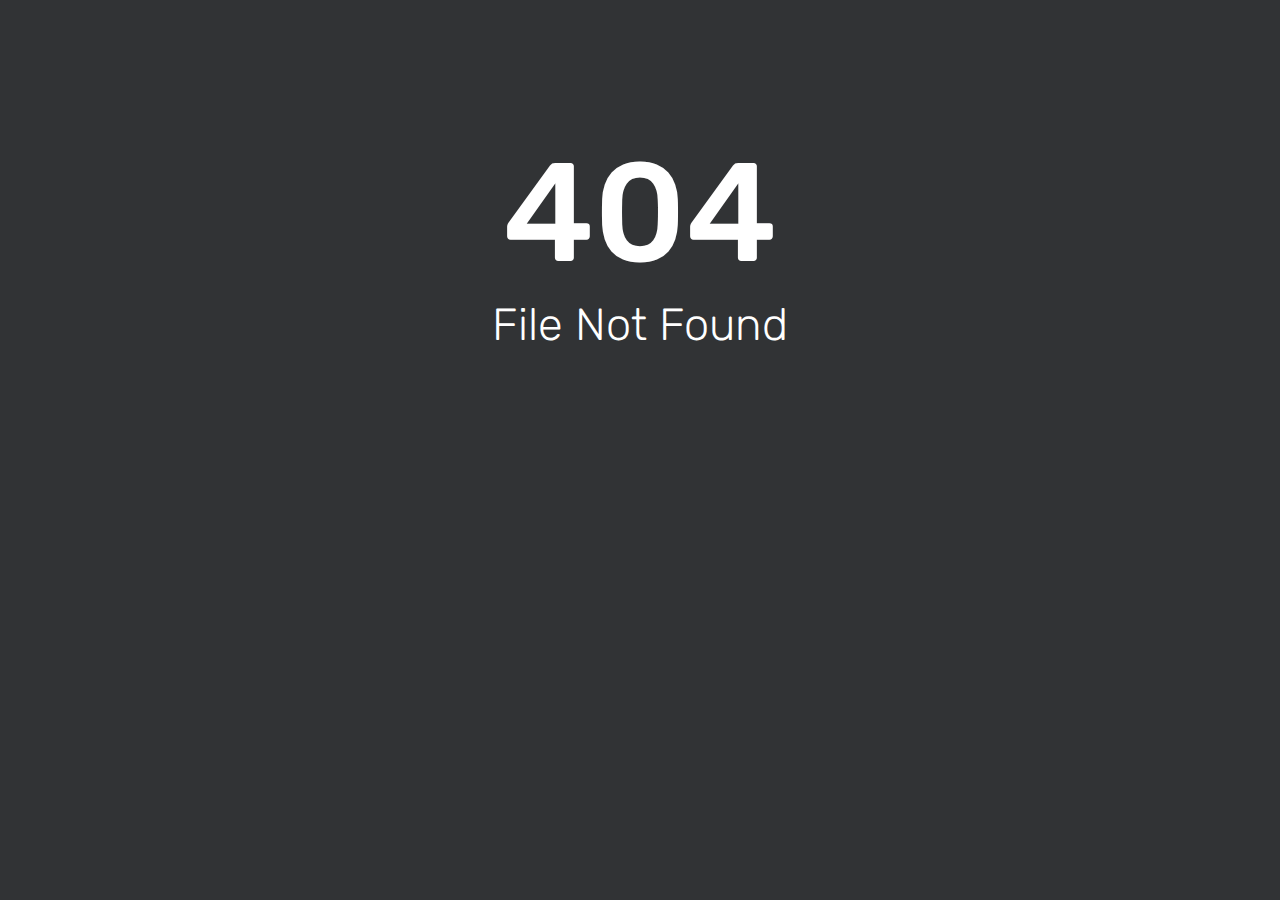
<file: css/chosen-sprite@2x.html>
<html><head><title>404 - File Not Found</title><link href='//fonts.bunny.net/css?family=Rubik:300,400,500' rel='stylesheet' type='text/css'><style>html, body { width: 100%; margin: 0; padding: 0; text-align: center; font-family: 'Rubik'; background-repeat: no-repeat; background-position: bottom center; background-size: cover; color: white; height: 100%; background-color: #313335; } h1 {margin-bottom: 0px;font-weight: bold;font-size: 140px;font-weight: 500;padding-top: 130px;margin-bottom: -35px;}h2 {font-size: 45px;color: white; font-weight: 200;}</style></head><body><div id='content'><h1 style='margin-bottom: -35px;'>404</h1><h2>File Not Found</h2></div></body></html>
</file>
<file: style.css>
/*-----------------------------------------------------------------------------------

    Template Name: Koparion - Book Shop HTML5 Template
    Version: 2

-----------------------------------------------------------------------------------
    
    CSS INDEX
    ===================
	
    1. Template Default CSS (body, link color, section etc)
	2. Header-area
		2.1 Header top area
		2.2 Header mid area
		2.3 Main menu area
	3. Banner area
	4. Slider area
	5. Product area
	6. Bestseller area
	7. Banner static area
	8. Most product area
	9. Testimonial area
	10. Recent post area
	11. Social group area
	12. Footer
		12.1  Footer top
		12.2  Footer mid
		12.3  Footer bottom
	13. Home 2
	14. Home 3
	15. Home 4
	16. Home 5
	17. Home 6
	18. Shop page
	19. Product details
	20. Blog page
	21. Blog details
	22. Login
	23. Register
	24. Contact
	25. About
	26. Cart
	27. Checkout
	28. Wishlist
	29. 404 page
	

-----------------------------------------------------------------------------------*/

/*--------------------------------------------------------------*/
/*  1. Template Default CSS (body, link color, section etc)
/*-------------------------------------------------------------*/

/* google-font */
@import url('https://fonts.googleapis.com/css?family=Open+Sans:400,600,700,800|Rufina:400,700');

html,
body {
    height: 100%;
 
}

.floatleft {
    float: left;
}

.floatright {
    float: right;
}

.alignleft {
    float: left;
    margin-right: 15px;
    margin-bottom: 15px
}

.alignright {
    float: right;
    margin-left: 15px;
    margin-bottom: 15px;
}

.aligncenter {
    display: block;
    margin: 0 auto 15px;
}

a:focus,
button:focus {
    outline: 0;
}

img {
    max-width: 100%;
    height: auto;
}

.fix {
    overflow: hidden;
}

p {
    margin: 0 0 15px;
}

h1,
h2,
h3,
h4,
h5,
h6 {
    margin: 0 0 10px;
    font-family: 'Open Sans', sans-serif;
    color: #333;
    font-weight: 700;
}

:focus {
    outline: -webkit-focus-ring-color auto 0px;
}

a {
    transition: all 0.3s ease 0s;
    text-decoration: none;
}

a:hover {
    color: #ec4445;
    text-decoration: none;
}

a:active,
a:hover {
    outline: 0 none;
}

input[type="file"]:focus,
input[type="radio"]:focus,
input[type="checkbox"]:focus {
    outline: medium none;
    outline-offset: -2px;
}

ul {
    list-style: outside none none;
    margin: 0;
    padding: 0
}

.clear {
    clear: both
}

body {
    font-family: 'Open Sans', sans-serif;
    font-size: 14px;
    font-weight: 400;
    color: #666;
}

::-moz-selection {
    background: #b3d4fc;
    text-shadow: none;
}

::selection {
    background: #b3d4fc;
    text-shadow: none;
}

.browserupgrade {
    margin: 0.2em 0;
    background: #ccc;
    color: #000;
    padding: 0.2em 0;
}

.border-1 {
    border: 1px solid #ddd;
}

.container {
    max-width: 1140px;
    padding-left: 15px;
    padding-right: 15px;
}

.mtb-70 {
    margin: 70px 0;
}

.mb-15 {
    margin-bottom: 15px;
}

.mb-25 {
    margin-bottom: 25px;
}

.mb-30 {
    margin-bottom: 30px;
}

.mb-60 {
    margin-bottom: 60px;
}

.mb-70 {
    margin-bottom: 70px;
}

.mb-18 {
    margin-bottom: 18px;
}

.mb-10 {
    margin-bottom: 10px;
}

.mb-20 {
    margin-bottom: 20px;
}

.mb-40 {
    margin-bottom: 40px;
}

.mb-50 {
    margin-bottom: 50px;
}

.mt-50 {
    margin-top: 50px;
}

.mt-75 {
    margin-top: 75px;
}

.mt-70 {
    margin-top: 70px;
}

.mt-16 {
    margin-top: 16px;
}

.mtb-100 {
    margin: 100px 0;
}

.mtb-95 {
    margin: 95px 0;
}

.mt-20 {
    margin-top: 20px;
}

.mt-30 {
    margin-top: 30px;
}

.mt-40 {
    margin-top: 40px;
}

.mt-60 {
    margin-top: 60px;
}

.mt-80 {
    margin-top: 80px;
}

.pt-30 {
    padding-top: 30px;
}

.pt-40 {
    padding-top: 40px;
}

.pt-90 {
    padding-top: 90px;
}

.pt-50 {
    padding-top: 50px;
}

.pt-170 {
    padding-top: 170px;
}

.ptb-20 {
    padding: 20px 0;
}

.ptb-30 {
    padding: 30px 0;
}

.ptb-35 {
    padding: 35px 0;
}

.ptb-50 {
    padding: 50px 0;
}

.ptb-40 {
    padding: 40px 0;
}

.ptb-60 {
    padding: 60px 0;
}

.ptb-70 {
    padding: 70px 0;
}

.ptb-100 {
    padding: 100px 0;
}

.pb-5 {
    padding-bottom: 5px !important;
}

.pb-40 {
    padding-bottom: 40px;
}

.pb-50 {
    padding-bottom: 50px;
}

.pb-140 {
    padding-bottom: 140px;
}

.pb-210 {
    padding-bottom: 210px;
}

.pb-200 {
    padding-bottom: 200px;
}

.pb-70 {
    padding-bottom: 70px;
}

.pt-70 {
    padding-top: 70px;
}

.pl-100 {
    padding-left: 100px;
}

.pl-295 {
    padding-left: 295px;
}

.pl-40 {
    padding-left: 40px;
}

.pt-85 {
    padding-top: 85px;
}

.pt-154 {
    padding-top: 154px;
}

.pb-25 {
    padding-bottom: 25px;
}

.pb-154 {
    padding-bottom: 154px;
}

.pb-180 {
    padding-bottom: 180px;
}

.pb-135 {
    padding-bottom: 135px;
}

.pt-135 {
    padding-top: 135px;
}

.pt-215 {
    padding-top: 215px;
}

.pb-100 {
    padding-bottom: 100px;
}

.pb-145 {
    padding-bottom: 145px;
}

.pb-90 {
    padding-bottom: 90px;
}

.pt-125 {
    padding-top: 125px;
}

.pt-105 {
    padding-top: 105px;
}

.pt-95 {
    padding-top: 95px;
}

.pt-100 {
    padding-top: 100px;
}

.pb-130 {
    padding-bottom: 130px;
}

.pb-225 {
    padding-bottom: 225px;
}

.bg-img {
    background-position: center center;
    background-size: cover;
}

#mobile-menu-active {
    display: none;
}

/*-------------------
  2. Header-area
-------------------*/

/*----------------------------------------*/
/*  2.1 Header top area
/*----------------------------------------*/

.header-top-area {
    background: #E3E3E3;
}

.language-area ul>li {
    display: inline-block;
    margin-right: 22px;
    padding: 9px 0 11px;
    position: relative;
}

.account-area ul>li {
    display: inline-block;
    margin-right: 22px;
    padding: 8px 0 12px;
    position: relative;
}

.language-area ul>li:last-child,
.account-area ul>li:last-child {
    margin-right: 0px;
}

.language-area ul li img {
    margin-right: 8px;
}

.language-area ul li a,
.account-area ul li a {
    color: #333;
    font-size: 13px;
    text-decoration: none;
    text-transform: capitalize;
    font-family: 'Open Sans', sans-serif;
    transition: .3s;
}

.language-area ul li .header-sub {
    background: #fff none repeat scroll 0 0;
    box-shadow: 0 1px 7px -2px rgba(0, 0, 0, 0.3);
    left: 0;
    opacity: 0;
    padding: 15px 6px 18px 12px;
    position: absolute;
    text-align: left;
    top: 120%;
    transition: all 0.3s ease 0s;
    visibility: hidden;
    width: 100px;
    z-index: 234;
}

.language-area ul li .header-sub.dolor {
    width: 80px;
}

.language-area ul li:hover .header-sub {
    top: 100%;
    opacity: 1;
    visibility: visible;
}

.language-area ul li .header-sub ul li {
    display: block;
    margin: 0;
    padding: 0 0 10px;
}

.language-area ul li .header-sub ul li:last-child {
    padding: 0 0 0px;
}

.language-area ul li .header-sub ul li:last-child {
    border-bottom: 0;
}

.language-area ul li .header-sub ul li a {
    display: block;
}

.language-area ul li .header-sub ul li a img {
    margin: 0;
    padding-right: 8px;
}

.language-area ul li a i,
.account-area ul li a i {
    padding-left: 10px;
}

.account-area ul li {
    position: relative;
}

.account-area ul>li::before {
    background: #666 none repeat scroll 0 0;
    content: "";
    height: 12px;
    position: absolute;
    right: -13px;
    top: 50%;
    width: 1px;
    transform: translateY(-50%);
}

.account-area ul li:last-child:before {
    display: none;
}

.account-area ul li a:hover,
.language-area ul li a:hover {
    color: #FD6F3B;
}

.account-area ul li .header-sub ul li::before {
    display: none;
}

/*----------------------------------------*/
/*  2.2 Header mid area
/*----------------------------------------*/

.header-search {
    margin-top: 7px;
}

.header-search form {
    position: relative;
}

.header-search form input {
    background: #ededed none repeat scroll 0 0;
    border: 0 none;
    color: #333;
    font-size: 14px;
    height: 42px;
    line-height: 40px;
    margin: 0;
    padding-left: 10px;
    width: 100%;
    border-radius: 5px;
    padding-right: 47px;
}

.header-search form a {
    background: #FD6F3B none repeat scroll 0 0;
    color: #fff;
    display: inline-block;
    font-size: 18px;
    height: 42px;
    line-height: 40px;
    position: absolute;
    right: 0;
    text-align: center;
    top: 0;
    width: 42px;
    border-radius: 0 5px 5px 0px;
}

.header-search form a:hover {
    background: #232323 none repeat scroll 0 0;
}

.header-mid-area .mini-cart {
    float: left;
    display: inline-block;
}

.header-mid-area .mini-cart ul li a {
    color: #666666;
    display: inline-block;
    font-size: 14px;
    line-height: 25px;
    text-transform: capitalize;
    transition: .3s;
    text-decoration: none;
}

.header-mid-area .mini-cart ul li a i {
    padding-right: 8px;
}

.header-mid-area .mini-cart ul li a:hover {
    color: #FD6F3B;
}

.header-mid-area .my-cart {
    display: inline-block;
    float: right;
    margin-top: -8px;
}

.header-mid-area .my-cart ul li {
    position: relative;
}

.header-mid-area .my-cart ul>li>a {
    color: #444444;
    display: inline-block;
    font-size: 16px;
    font-weight: 700;
    line-height: 30px;
    padding: 10px 0;
    text-transform: uppercase;
    text-decoration: none;
    transition: .3s;
}

.header-mid-area .my-cart ul>li:hover a {
    color: #FD6F3B;
}

.header-mid-area .my-cart ul li>a>i {
    font-size: 40px;
    padding-right: 30px;
}

.header-mid-area .my-cart ul li>span {
    background: #FD6F3B none repeat scroll 0 0;
    border-radius: 50%;
    bottom: 0;
    color: #fff;
    display: inline-block;
    font-size: 18px;
    height: 30px;
    left: 24px;
    line-height: 30px;
    position: absolute;
    text-align: center;
    width: 30px;
}

.mini-cart-sub {
    position: absolute;
    background-color: #fff;
    border: medium none;
    border-radius: 0;
    box-shadow: 0 2px 5px rgba(0, 0, 0, 0.15);
    display: block;
    left: auto;
    top: 150%;
    opacity: 0;
    padding: 20px;
    right: 0;
    transition: all 0.3s ease 0s;
    visibility: hidden;
    width: 280px;
    z-index: 99999;
}

.header-mid-area .my-cart ul>li:hover .mini-cart-sub {
    opacity: 1;
    visibility: visible;
    top: 110%;
}

.cart-product .single-cart {
    display: flex;
    margin-bottom: 15px;
    overflow: hidden;
}

.cart-product .single-cart .cart-img {
    flex: 0 0 65px;
    margin-right: 15px;
}

.cart-product .single-cart .cart-img a img {
    width: 100%;
}

.cart-product .single-cart .cart-info {
    overflow: hidden;
    padding-right: 10px;
    position: relative;
}

.cart-icon {
    display: flex;
    flex-grow: 100;
    justify-content: flex-end;
}

.cart-icon a i {
    color: #232323;
    transition: .3s;
}

.cart-icon a:hover i {
    color: #FD6F3B;
}

.cart-product .single-cart .cart-info h5 {
    margin-bottom: 0px;
}

.header-mid-area .my-cart ul>li .cart-product .single-cart .cart-info h5 a {
    color: #666;
    font-family: Rufina;
    font-size: 16px;
    font-weight: 400;
    line-height: 17px;
    margin-bottom: 0;
    text-transform: capitalize;
}

.header-mid-area .my-cart ul>li .cart-product .single-cart .cart-info h5 a:hover,
.header-mid-area .my-cart ul>li .cart-bottom a:hover {
    color: #FD6F3B;
}

.cart-product .single-cart .cart-info p {
    margin-bottom: 0;
    font-family: Rufina;
    font-size: 15px;
}

.cart-totals {
    margin-bottom: 15px;
}

.cart-totals h5 {
    color: #606060;
    display: block;
    font-size: 15px;
    font-weight: 400;
    font-family: Rufina;
    margin: 0;
    text-transform: uppercase;
}

.cart-totals h5 span {
    display: block;
    float: right;
}

.home-3 .header-mid-area .my-cart ul>li .mini-cart-sub .cart-totals h5 span {
    background: none;
}

.home-4 .header-mid-area .my-cart ul>li .mini-cart-sub .cart-totals h5 span {
    background: none;
}

.home-6 .header-mid-area .my-cart ul>li .mini-cart-sub .cart-totals h5 span {
    background: none;
}

.header-mid-area .my-cart ul>li .cart-bottom a.view-cart {
    margin-bottom: 10px;
}

.header-mid-area .my-cart ul>li .cart-bottom a {
    background-color: #606060;
    color: #fff;
    display: inline-block;
    font-size: 12px;
    font-weight: 700;
    height: 36px;
    line-height: 24px;
    padding: 7px 15px;
    text-align: center;
    text-transform: uppercase;
    width: 100%;
    transition: .3s;
    font-family: Rufina;
}

.home-3 .header-mid-area .my-cart ul>li .mini-cart-sub .cart-bottom a,
.home-4 .header-mid-area .my-cart ul>li .mini-cart-sub .cart-bottom a,
.home-5 .header-mid-area .my-cart ul>li .mini-cart-sub .cart-bottom a,
.home-6 .header-mid-area .my-cart ul>li .mini-cart-sub .cart-bottom a {
    color: #fff;
}


.home-3 .header-mid-area .my-cart ul>li .mini-cart-sub .cart-bottom a:hover,
.home-4 .header-mid-area .my-cart ul>li .mini-cart-sub .cart-bottom a:hover,
.home-5 .header-mid-area .my-cart ul>li .mini-cart-sub .cart-bottom a:hover,
.home-6 .header-mid-area .my-cart ul>li .mini-cart-sub .cart-bottom a:hover {
    color: #FD6F3B;
}

/*----------------------------------------*/
/*  2.3 Main menu area
/*----------------------------------------*/

.main-menu-area {
    background: #04847E none repeat scroll 0 0;
}

.main-menu-area.sticky {
    background:  #04847E none repeat scroll 0 0;
}

.main-menu-area.sticky-header-1.sticky:hover {
    background: #04847E none repeat scroll 0 0;
}

.menu-area {
    float: left;
    display: inline-block;
}

.menu-area ul li {
    display: inline-block;
    margin-right: 10px;
    position: relative;
}

.menu-area ul li>a,
.safe-area a {
    background: transparent none repeat scroll 0 0;
    color: #fff;
    display: block;
    font-size: 16px;
    font-weight: 700;
    line-height: 25px;
    padding: 13px 20px;
    position: relative;
    text-transform: uppercase;
    z-index: 4;
}

.menu-area ul li a i {
    padding-left: 10px;
}

.menu-area ul li:before,
.safe-area:before {
    background: #FD6F3B none repeat scroll 0 0;
    bottom: 0;
    content: "";
    left: 0;
    opacity: 0;
    position: absolute;
    right: 0;
    top: -8px;
    transition: .5s;
    z-index: 1;
}

.menu-area ul li:hover:before,
.menu-area ul li.active:before,
.safe-area:hover:before {
    opacity: 1;
}

/* .menu-area ul li a:before {
    background: #FD6F3B;
    bottom: 0;
    content: "";
    height: 3px;
    left: 0;
    opacity: 0;
    position: absolute;
    transition: .5s;
    width: 0%;
} */

.menu-area ul li:hover a:before,
.menu-area ul li.active a:before {
    width: 220%;
    opacity: 1;
}

.menu-area ul li a:after,
.safe-area a:after {
    border: 4px solid transparent;
    content: "";
    position: absolute;
    right: -8px;
    top: -8px;
    transition: .5s;
    border-bottom-color: #a74600;
    border-left-color: #a74600;
    opacity: 0;
}

.menu-area ul li:hover a:after,
.menu-area ul li.active a:after,
.safe-area:hover a:after {
    opacity: 1;
}

.safe-area {
    display: inline-block;
    float: left;
    position: relative;
}

.safe-area a {
    position: relative;
    z-index: 4
}

.menu-area ul li .mega-menu {
    background: #fff none repeat scroll 0 0;
    box-shadow: 1px 2px 10px 0 rgba(0, 0, 0, 0.1);
    padding: 30px 20px;
    position: absolute;
    z-index: 6;
    width: 910px;
    opacity: 0;
    transform: scaleY(0);
    transform-origin: 0 0 0;
    transition: .5s;
    visibility: hidden;
}

.menu-area ul li:hover .mega-menu {
    opacity: 1;
    visibility: visible;
    transform: scaleY(1);
}

.menu-area ul li .mega-menu span {
    float: left;
    width: 25%;
    padding-right: 20px;
}

.menu-area ul li .mega-menu span a.title {
    border-bottom: 1px solid #e5e5e5;
    color: #393939;
    font-size: 14px;
    font-weight: 700;
    line-height: 20px;
    margin-bottom: 12px;
    padding-bottom: 15px;
    text-transform: uppercase;
}

.menu-area ul li .mega-menu span a {
    display: block;
    color: #777;
    font-size: 14px;
    line-height: 30px;
    text-transform: capitalize;
    transition: .3s;
    text-decoration: none;
}

.menu-area ul li .mega-menu span a:hover,
.menu-area ul li .sub-menu ul li a:hover {
    color: #FD6F3B;
}

.menu-area ul li .mega-menu span a:before {
    display: none;
}

.menu-area ul li .mega-menu span a:after {
    display: none;
}

.menu-area ul li .mega-menu-2 {
    width: 690px;
}

.menu-area ul li .mega-menu-2 span {
    width: 33.33%;
}

.menu-area ul li .mega-menu-3 {
    width: 460px;
}

.menu-area ul li .mega-menu-3 span {
    width: 50%;
}

.menu-area ul li .sub-menu {
    background: #fff;
    box-shadow: 1px 2px 10px 0 rgba(0, 0, 0, 0.1);
    left: 0;
    position: absolute;
    top: 100%;
    z-index: 45;
    padding: 10px 20px 15px;
    position: absolute;
    z-index: 6;
    transform: scaleY(0);
    transform-origin: 0 0 0;
    transition: .5s;
    width: 200px;
    opacity: 0;
    visibility: hidden;
}

.menu-area ul li:hover .sub-menu {
    opacity: 1;
    visibility: visible;
    transform: scaleY(1);
}

.menu-area ul li .sub-menu ul li {
    display: block;
}

.menu-area ul li .sub-menu ul li:before {
    display: none;
}

.menu-area ul li .sub-menu ul li a {
    color: #777;
    display: block;
    font-size: 14px;
    font-weight: 400;
    padding: 5px 0 3px;
    text-decoration: none;
    transition: .3s;
    text-transform: capitalize;
}

.menu-area ul li .sub-menu ul li a:before {
    display: none;
}

.menu-area ul li .sub-menu ul li a:after {
    display: none;
}

.main-menu-area.sticky {
    left: 0;
    position: fixed;
    top: 0;
    transition: .5s;
    width: 100%;
    z-index: 99999999;
}

/*----------------------------------------*/
/*  3. Banner area
/*----------------------------------------*/

.single-banner {
    display: flex;
}

.single-banner .banner-img {
    margin-right: 12px;
    margin-top: 4px;
}

.single-banner .banner-img {
    flex: 0 0 32px;
    margin-top: 4px;
}

.single-banner .banner-text {
   
}

.single-banner .banner-text h4 {
    color: #222;
    font-family: 'Manrope', sans-serif;
    font-size: 16px;
    font-weight: 700;
    margin-bottom: 2px;
   
}

.single-banner .banner-text p {
    color: #333;
    font-size: 13px;
    font-weight: 400;
    margin-bottom: 0;
}

.banner-img-2 {
    position: relative;
}

.banner-img-2 a {
    border-radius: 3px;
    display: block;
    max-width: 100%;
    overflow: hidden;
    position: relative;
}

.banner-img-2 a img {
    width: 100%;
    transform: scale(1);
    transition: .5s;
}

.banner-img-2:hover a img {
    transform: scale(1.1);
}

.banner-shadow-hover {
    position: relative;
}

.banner-shadow-hover::before {
    bottom: 0;
    content: "";
    left: 0;
    margin: 0 auto;
    pointer-events: none;
    position: absolute;
    right: 0;
    top: 0;
    transition: all 300ms ease-in 0s;
}

.banner-shadow-hover:hover::before {
    box-shadow: 0 0 0 10px rgba(255, 255, 255, 0.7) inset;
    transition: all 300ms ease-in 0s;
}

.banner-area-5 .banner-text {
    left: 5%;
    position: absolute;
    text-align: center;
    top: 50%;
    transform: translateY(-50%);
    z-index: 2;
}

.banner-area-5 .banner-text h3 {
    color: #fff;
    display: block;
    font-size: 20px;
    font-weight: 700;
    line-height: 1;
    margin-bottom: 7px;
    text-transform: capitalize;
}

.banner-area-5 .banner-text h2 {
    color: #fff;
    display: block;
    font-size: 28px;
    line-height: 1;
    margin-right: -218px;
    text-transform: uppercase;
    font-weight: 400;
}

/*----------------------------------------*/
/*  4. Slider area
/*----------------------------------------*/

.single-slider {
    position: relative;
}

.slider-img img a img {
    width: 100%;
}

.slider-content h1 {
    color: #fff;
    font-size: 80px;
    font-weight: 700;
    line-height: 1;
    text-transform: capitalize;
    font-family: 'Rufina', serif;
    font-weight: 400;
}

.slider-content h2 {
    color: #333;
    font-size: 100px;
    font-weight: 700;
    line-height: 1;
    margin-bottom: 25px;
    text-transform: capitalize;
    font-family: 'Rufina', serif;
    font-weight: 400;
}

.slider-content h3 {
    color: #666;
    font-size: 30px;
    font-weight: 400;
    line-height: 1;
    text-transform: none;
    font-family: 'Rufina', serif;
    font-weight: 400;
}

.slider-content a {
    background: #FD6F3B none repeat scroll 0 0;
    border: 2px solid #d6681b;
    border-radius: 4px;
    color: #fff;
    display: inline-block;
    font-size: 24px;
    font-weight: 400;
    line-height: 34px;
    margin-top: 43px;
    padding: 10px 38px;
    text-transform: none;
    font-family: 'Rufina', serif;
    font-weight: 400;
    text-decoration: none;
    box-shadow: 2px 2px 2px 2px #a8c0ba;
}

.slider-content a:hover {
    background: #333 none repeat scroll 0 0;
    border-color: #333;
    box-shadow: 2px 2px 2px 2px #a8c0ba;
    transition: all 300ms ease-in 0s;
}

.slider-content-2 h1 {
    font-size: 40px;
    text-transform: none;
}

.slider-content-2 h2 {
    color: #fff;
    font-size: 80px;
    text-transform: none;
}

.slider-active.owl-carousel .owl-nav .owl-prev {
    background-color: transparent;
    color: #fff;
    display: block;
    font-size: 60px;
    opacity: 0;
    visibility: hidden;
    padding: 0;
    left: 20px;
    position: absolute;
    text-align: center;
    top: 50%;
    transform: translateY(-50%);
    transition: all 0.5s ease-in-out 0s;
    z-index: 9;
    line-height: 1;
}

.slider-active.owl-carousel .owl-nav .owl-next {
    background-color: transparent;
    color: #fff;
    display: block;
    font-size: 60px;
    opacity: 0;
    visibility: hidden;
    padding: 0;
    left: auto;
    right: 20px;
    position: absolute;
    text-align: center;
    top: 50%;
    transform: translateY(-50%);
    transition: all 0.5s ease-in-out 0s;
    z-index: 9;
    line-height: 1;
}

.slider-active.owl-carousel .owl-nav .owl-prev:hover,
.slider-active.owl-carousel .owl-nav .owl-next:hover {
    color: #FD6F3B;
}

.slider-active.owl-carousel .owl-dots .owl-dot span {
    background: #fff none repeat scroll 0 0;
    border-radius: 50px;
    display: block;
    height: 10px;
    margin: 5px;
    opacity: 1;
    transition: all 0.3s ease 0s;
    width: 10px;
}

.slider-active.owl-carousel .owl-dots .owl-dot.active span {
    background: #FD6F3B none repeat scroll 0 0;
    width: 32px;
}

.slider-active.owl-carousel .owl-dots .owl-dot {
    display: inline-block;
}

.slider-active.owl-carousel .owl-dots {
    bottom: 10px;
    left: 50%;
    position: absolute;
    transform: translateX(-50%);
    opacity: 0;
    visibility: hidden;
    transition: .5s;
}

.slider-area:hover .slider-active.owl-carousel .owl-dots {
    opacity: 1;
    visibility: visible;
}

.slider-area:hover .slider-active.owl-carousel .owl-nav .owl-prev,
.slider-area:hover .slider-active.owl-carousel .owl-nav .owl-next {
    opacity: 1;
    visibility: visible;
}

.owl-item .slider-animated-1 * {
    -webkit-animation-duration: 1s;
    animation-duration: 1s;
    -webkit-animation-fill-mode: both;
    animation-fill-mode: both;
}

.owl-item.active .slider-animated-1 h1 {
    -webkit-animation-delay: 0.5s;
    animation-delay: 0.5s;
    -webkit-animation-name: fadeInLeft;
    animation-name: fadeInLeft;
}

.owl-item.active .slider-animated-1 h2 {
    -webkit-animation-delay: 0.8s;
    animation-delay: 0.8s;
    -webkit-animation-name: fadeInRight;
    animation-name: fadeInRight;
}

.owl-item.active .slider-animated-1 h3 {
    -webkit-animation-delay: 1.1s;
    animation-delay: 1.1s;
    -webkit-animation-name: bounceInDown;
    animation-name: bounceInDown;
}

.owl-item.active .slider-animated-1 a {
    -webkit-animation-delay: 1.4s;
    animation-delay: 1.4s;
    -webkit-animation-name: bounceInDown;
    animation-name: bounceInDown;
}

.home-2 .owl-item.active .slider-animated-1 a,
.home-5 .owl-item.active .slider-animated-1 a {
    -webkit-animation-delay: 1.7s;
    animation-delay: 1.7s;
    -webkit-animation-name: bounceInDown;
    animation-name: bounceInDown;
}

.home-2 .owl-item.active .slider-animated-1 p,
.home-5 .owl-item.active .slider-animated-1 p {
    -webkit-animation-delay: 1.4s;
    animation-delay: 1.4s;
    -webkit-animation-name: bounceInDown;
    animation-name: bounceInDown;
}

/*----------------------------------------*/
/*  5. Product area
/*----------------------------------------*/
.section-title h2 {
    display: inline-block;
    font-size: 32px;
    font-weight: 700;
    line-height: 30px;
    position: relative;
    text-transform: uppercase;
    margin-bottom: 20px;
}

.section-title p {
    font-size: 16px;
    font-weight: 400;
    letter-spacing: 1px;
    line-height: 24px;
    margin-bottom: 0;
    font-family: 'Rufina', serif;
    color: #333;
}

.tab-menu ul li {
    display: inline-block;
    margin-right: 35px;
}

.tab-menu ul li a {
    color: #333;
    font-size: 16px;
    font-weight: 700;
    line-height: 30px;
    padding-bottom: 5px;
    position: relative;
    text-transform: uppercase;
    text-decoration: none;
}

.tab-menu ul li a:before {
    background: #FD6F3B none repeat scroll 0 0;
    bottom: -10px;
    content: "";
    height: 2px;
    left: 0;
    opacity: 0;
    visibility: hidden;
    position: absolute;
    right: 0;
    transition: all 0.5s ease-in-out 0s;
    width: 100%;
}

.tab-menu ul li a:hover:before,
.tab-menu ul li a.active:before {
    opacity: 1;
    bottom: 0;
    visibility: visible;
}

.product-wrapper {
    position: relative;
    overflow: hidden;
}

.product-img,
.most-product-img {
    position: relative;
    overflow: hidden;
}

.product-img::after,
.most-product-img::after,
.banner-img-3::after {
    background: rgba(255, 255, 255, 0.61) none repeat scroll 0 0;
    content: "";
    display: block;
    height: 0;
    position: absolute;
    top: 0;
    transition: all 0.5s ease-in-out 0s;
    width: 100%;
    pointer-events: none;
}

.product-wrapper:hover .product-img::after,
.single-most-product:hover .most-product-img::after,
.single-deal:hover .banner-img-3::after {
    height: 100%;
    opacity: 1;
}

.product-img a img {
    width: 100%;
}

.quick-view {
    left: 0;
    position: absolute;
    right: 0;
    text-align: center;
    top: 50%;
    transform: translateY(-50%);
    z-index: 999;
    transition: all .5s ease 0s;
    opacity: 0;
}

.product-wrapper:hover .quick-view {
    opacity: 1;
}

.quick-view a {
    background-color: #FD6F3B;
    border-radius: 50px;
    color: #fff;
    display: inline-block;
    font-size: 22px;
    height: 61px;
    line-height: 61px;
    width: 61px;
    transform: scale(0);
    transition: all .5s ease 0s;
}

.product-wrapper:hover .quick-view a {
    transform: scale(1);
}

.product-rating ul li {
    display: inline-block;
}

.product-rating ul li a {
    color: #FD6F3B;
    font-size: 12px;
}

.product-details h4 {
    margin-bottom: 10px;
    margin-top: 13px;
}

.product-details h4 a {
    color: #333333;
    display: block;
    font-size: 12px;
    font-weight: 700;
    line-height: 1.3;
    overflow: hidden;
    padding: 0;
    text-transform: capitalize;
    transition: .3s;
    font-family: 'Rufina', serif;
}

.product-details h4 a:hover,
.product-link .product-button a:hover,
.product-link .add-to-link ul li a:hover {
    color: #FD6F3B;
}

.product-price ul li {
    display: inline-block;
    color: #FD6F3B;
    font-size: 20px;
    font-weight: 600;
    font-family: 'Rufina', serif;
    font-style: italic;
}

.product-price ul li span {
    color: #666;
    padding-right: 5px;
    font-family: 'Rufina', serif;
    font-weight: 400;
    font-size: 16px;
}

.product-price ul li.old-price {
    color: #666;
    font-size: 15px;
    font-weight: 400;
    margin-left: 5px;
    text-decoration: line-through;
}

.product-wrapper:hover .product-price {
    opacity: 0;
    visibility: hidden;
}

.product-price {
    transition: all 0.5s ease 0s;
}

.product-link {
    bottom: 0px;
    left: 0;
    overflow: hidden;
    padding-bottom: 8px;
    position: absolute;
    right: 0;
    width: 100%;
    opacity: 0;
    visibility: hidden;
    transition: .5s;
    margin-bottom: 1px;
}

.product-link:after {
    background: #cccccc none repeat scroll 0 0;
    bottom: 0;
    content: "";
    height: 1px;
    left: 50%;
    opacity: 1;
    position: absolute;
    transition: .5s;
    width: 0;
    right: 50%;
}

.product-wrapper:hover .product-link:after {
    width: 100%;
    left: 0;
    right: 0;
}

.product-wrapper:hover .product-link {
    opacity: 1;
    visibility: visible;
}

.product-link .product-button {
    display: inline-block;
    float: left;
    position: relative;
    transition: .5s;
    transform: scale(0.6);
    z-index: 2;
}

.product-link .product-button a {
    border-radius: 0;
    color: #333;
    display: inline-block;
    font-size: 16px;
    font-weight: 700;
    line-height: 30px;
    text-transform: capitalize;
    font-family: 'Rufina', serif;
    font-weight: 400;
    transition: .3s;
}

.product-link .product-button a i {
    padding-right: 8px;
}

.product-link .add-to-link {
    display: inline-block;
    float: right;
    position: relative;
    transition: .5s;
    transform: scale(0.6);
    z-index: 3;
}

.product-link .add-to-link ul li {
    display: inline-block;
}

.product-link .add-to-link ul li a {
    display: inline-block;
    color: #333;
    font-size: 18px;
    height: 30px;
    line-height: 30px;
    padding: 0;
    width: 30px;
    transition: .3s;
    text-align: center;
}

.product-wrapper:hover .product-link .product-button {
    transform: scale(1);
}

.product-wrapper:hover .product-link .add-to-link {
    transform: scale(1);
}

.product-flag {
    left: 0;
    position: absolute;
    top: 0;
}

.product-flag li {
    line-height: 16px;
}

.product-flag ul li>span {
    background: #FD6F3B none repeat scroll 0 0;
    color: #fff;
    font-size: 12px;
    font-weight: 400;
    padding: 0 6px;
    text-align: center;
    text-transform: uppercase;
    z-index: 100;
    font-weight: 400;
    position: relative;
    font-family: "Open Sans", sans-serif;
}

.product-flag ul li>span.discount-percentage {
    background: #eeb900 none repeat scroll 0 0;
    line-height: 1;
}

.product-flag ul li>span:before {
    border-color: #FD6F3B transparent transparent #FD6F3B;
    border-style: solid;
    border-width: 4.5px 3px;
    content: "";
    position: absolute;
    right: -6px;
    top: 0;
}

.product-flag ul li>span:after {
    border-color: transparent transparent #FD6F3B #FD6F3B;
    border-style: solid;
    border-width: 4.5px 3px;
    bottom: 0;
    content: "";
    position: absolute;
    right: -6px;
}

.product-flag ul li>span.discount-percentage:before {
    border-color: #eeb900 transparent transparent #eeb900;
}

.product-flag ul li>span.discount-percentage:after {
    border-color: transparent transparent #eeb900 #eeb900;
}

.tab-content>.tab-pane {
    display: block;
    overflow: hidden;
    height: 0;
}

.tab-content>.active {
    display: block;
    overflow: visible;
    height: auto;
}

.tab-active.owl-carousel .owl-nav button,
.post-active.owl-carousel .owl-nav button,
.bestseller-active.owl-carousel .owl-nav button,
.tab-active-3.owl-carousel .owl-nav button,
.hot-sell-active.owl-carousel .owl-nav button {
    background: #f6f6f6 none repeat scroll 0 0;
    border-radius: 4px;
    color: #666;
    font-size: 50px;
    height: 69px;
    opacity: 0;
    position: absolute;
    text-align: center;
    top: 50%;
    transform: translateY(-50%);
    transition: .3s;
    width: 69px;
    z-index: 1;
    left: 10px;
    visibility: hidden;
}

.tab-active.owl-carousel .owl-nav button i,
.post-active.owl-carousel .owl-nav button i,
.bestseller-active.owl-carousel .owl-nav button i,
.tab-active-3.owl-carousel .owl-nav button i,
.hot-sell-active.owl-carousel .owl-nav button i {
    position: relative;
    top: -5px;
}

.tab-active-3.owl-carousel .owl-nav button:hover,
.hot-sell-active.owl-carousel .owl-nav button:hover {
    background: #FD6F3B none repeat scroll 0 0;
    color: #fff;
}

.tab-active.owl-carousel .owl-nav button:hover,
.post-active.owl-carousel .owl-nav button:hover,
.bestseller-active.owl-carousel .owl-nav button:hover {
    background: #FD6F3B;
    color: #fff;
}

.tab-active.owl-carousel .owl-nav button.owl-next,
.post-active.owl-carousel .owl-nav button.owl-next,
.bestseller-active.owl-carousel .owl-nav button.owl-next,
.tab-active-3.owl-carousel .owl-nav button.owl-next,
.hot-sell-active.owl-carousel .owl-nav button.owl-next {
    left: auto;
    right: 10px;
}

.tab-active:hover.owl-carousel .owl-nav button.owl-prev,
.post-active:hover.owl-carousel .owl-nav button.owl-prev,
.tab-active-3:hover.owl-carousel .owl-nav button.owl-prev,
.hot-sell-active:hover.owl-carousel .owl-nav button.owl-prev {
    left: 0;
}

.tab-active:hover.owl-carousel .owl-nav button.owl-next,
.tab-active-3:hover.owl-carousel .owl-nav button.owl-next,
.hot-sell-active:hover.owl-carousel .owl-nav button.owl-next {
    right: 0;
}

.bestseller-active:hover.owl-carousel .owl-nav button.owl-prev {
    left: -40px;
}

.bestseller-active:hover.owl-carousel .owl-nav button.owl-next {
    right: -40px;
}

.tab-active {
    overflow: hidden;
}

.tab-active:hover.owl-carousel .owl-nav button,
.post-active:hover.owl-carousel .owl-nav button,
.bestseller-active:hover.owl-carousel .owl-nav button,
.tab-active-3:hover.owl-carousel .owl-nav button,
.hot-sell-active:hover.owl-carousel .owl-nav button {
    opacity: 1;
    visibility: visible;
}

.bt {
    border-top: 1px solid #e5e5e5;
}

/*----------------------------------------*/
/*  6. Bestseller area
/*----------------------------------------*/

.bestseller-area .bestseller-content {
    float: left;
    width: 50%;
    padding-right: 15px;
}

.bestseller-area .banner-img-2 {
    float: left;
    width: 50%;
    padding-left: 15px;
}

.bestseller-content h1 {
    font-size: 18px;
    margin-bottom: 52px;
    text-align: left;
    text-transform: uppercase;
}

.bestseller-content h2 {
    color: #FD6F3B;
    font-size: 70px;
    font-weight: 700;
    line-height: 1.1;
    text-align: right;
    font-family: 'Rufina', serif;
    font-weight: 400;
}

.bestseller-content p.categories {
    color: #333;
    margin-top: 5px;
    text-align: right;
    text-transform: uppercase;
    font-family: "Open Sans", sans-serif;
    font-size: 14px;
}

.bestseller-content p.categories a {
    color: #333;
    margin-left: 3px;
}

.bestseller-content p {
    font-size: 16px;
    line-height: 24px;
    margin-top: 35px;
    text-align: right;
    font-family: 'Manrope', sans-serif;
    color: #333;
}

.bestseller-content .social-author {
    margin-top: 35px;
    text-align: right;
}

.bestseller-content .social-author ul li {
    display: inline-block;
}

.bestseller-content .social-author ul li a {
    background: #777 none repeat scroll 0 0;
    border-radius: 100%;
    color: #fff;
    display: inline-block;
    font-size: 15px;
    height: 37px;
    line-height: 35px;
    text-align: center;
    text-decoration: none;
    transition: all 0.3s ease 0s;
    width: 37px;
}

.bestseller-content .social-author ul li a:hover {
    background: #FD6F3B none repeat scroll 0 0;
}

.bestseller-img {
    position: relative;
}

.single-bestseller .bestseller-img a img {
    width: 100%;
}

.single-bestseller .bestseller-text h3 {
    font-family: 'Rufina', serif;
    font-weight: 400;
    margin-bottom: 0;
}

.single-bestseller .bestseller-text h3 a {
    color: #333333;
    font-size: 16px;
    font-weight: 700;
    line-height: 1.3;
    margin-bottom: 13px;
    text-transform: capitalize;
    text-decoration: none;
}

.single-bestseller .bestseller-text .price ul li {
    display: inline-block;
}

.single-bestseller .bestseller-text .price ul li {
    padding-right: 5px;
}

.single-bestseller .bestseller-text .price ul li:last-child {
    padding-right: 0px;
}

.single-bestseller .bestseller-text .price ul li span {
    font-size: 15px;
    font-family: 'Rufina', serif;
    transition: .3s;
    font-weight: 600;
    font-style: italic;
}

.single-bestseller .bestseller-text .price ul li span.new-price {
    color: #FD6F3B;
    font-size: 18px;
}

.single-bestseller .bestseller-text .price ul li span.old-price {
    color: #909090;
    text-decoration: line-through;
}

.single-bestseller .bestseller-text h3 a:hover,
.most-product-content h4 a:hover,
.block-newsletter a:hover,
.post-content h3 a:hover {
    color: #FD6F3B;
}

/*----------------------------------------*/
/*  7. Banner static area
/*----------------------------------------*/

.banner-static-area {
    background: rgba(0, 0, 0, 0) url("img/banner/7.jpg") repeat scroll center center;
}

/*----------------------------------------*/
/*  8. Most product area
/*----------------------------------------*/

.section-title-2 h3 {
    display: inline-block;
    font-size: 18px;
    font-weight: 700;
    line-height: 30px;
    position: relative;
    text-transform: uppercase;
}

.product-active-2.owl-carousel .owl-nav button,
.product-active-3.owl-carousel .owl-nav button {
    background: #f6f6f6 none repeat scroll 0 0;
    border-radius: 4px;
    color: #666;
    font-size: 30px;
    height: 40px;
    left: 40px;
    opacity: 0;
    position: absolute;
    text-align: center;
    top: 50%;
    transform: translateY(-50%);
    transition: all 0.3s ease 0s;
    visibility: hidden;
    width: 40px;
    z-index: 1;
}

.product-active-2.owl-carousel .owl-nav button i,
.product-active-3.owl-carousel .owl-nav button i {
    position: relative;
    top: -3px;
}

.product-active-2.owl-carousel .owl-nav button:hover {
    background: #FD6F3B none repeat scroll 0 0;
    color: #fff;
}

.product-active-2.owl-carousel .owl-nav button.owl-next,
.product-active-3.owl-carousel .owl-nav button.owl-next {
    left: auto;
    right: 40px;
}

.product-active-2.owl-carousel:hover .owl-nav button.owl-next,
.product-active-3.owl-carousel:hover .owl-nav button.owl-next {
    right: 0px;
}

.product-active-2.owl-carousel:hover .owl-nav button.owl-prev,
.product-active-3.owl-carousel:hover .owl-nav button.owl-prev {
    left: 0px;
}

.product-active-2.owl-carousel:hover .owl-nav button,
.product-active-3.owl-carousel:hover .owl-nav button {
    opacity: 1;
    visibility: visible;
}

.single-most-product {
    overflow: hidden;
    padding-bottom: 18px;
}

.single-most-product:last-child {
    padding-bottom: 0px;
}

.most-product-img {
    float: left;
    width: 25%;
}

.most-product-img a img {
    width: 100%;
}

.most-product-content {
    float: left;
    width: 75%;
    padding-left: 15px;
}

.most-product-content h4 {
    margin-bottom: 0px;
}

.most-product-content h4 a {
    color: #333333;
    font-size: 16px;
    font-weight: 700;
    line-height: 1.3;
    text-transform: capitalize;
    font-family: 'Rufina', serif;
    font-weight: 400;
    text-decoration: none;
    transition: .3s;
}

.bd {
    border-bottom: 1px solid #e5e5e5;
}

.block-newsletter {
    background: #FD6F3B url("img/banner/10.jpg") no-repeat scroll center top;
    padding: 45px 25px 25px;
    position: relative;
    text-align: center;
    margin-top: 70px;
}

.block-newsletter:before {
    background: #FD6F3B none repeat scroll 0 0;
    border-radius: 100%;
    content: "";
    height: 13px;
    left: 0;
    margin: auto;
    position: absolute;
    right: 0;
    top: -42px;
    width: 13px;
    z-index: 1;
}

.block-newsletter:after {
    background: #fff none repeat scroll 0 0;
    border: 2px solid #FD6F3B;
    content: "";
    height: 53px;
    left: 0;
    margin: auto;
    position: absolute;
    right: 0;
    top: -26px;
    transform: rotate(45deg);
    width: 53px;
    z-index: -1;
}

.block-newsletter h2 {
    color: #fff;
    display: block;
    font-size: 22px;
    font-weight: 700;
    line-height: 1.1;
    margin-bottom: 28px;
    text-transform: uppercase;
}

.block-newsletter p {
    color: #fff;
    font-size: 16px;
    line-height: 24px;
    font-family: 'Rufina', serif;
    font-weight: 400;
}

.block-newsletter form input {
    background: rgba(255, 255, 255, 0.1) none repeat scroll 0 0;
    border: 1px solid rgba(255, 255, 255, 0.5);
    border-radius: 0;
    color: #fff;
    display: inline-block;
    font-size: 13px;
    font-weight: 400;
    height: 38px;
    line-height: 30px;
    padding: 10px;
    width: 100%;
}

.block-newsletter form input[type="text"]::-moz-placeholder {
    color: #fff !important;
    opacity: 1;
}

.block-newsletter form input[type="text"]::-webkit-input-placeholder {
    color: #fff !important;
    opacity: 1;
}

.block-newsletter form input[type="text"]::-ms-input-placeholder {
    color: #fff !important;
    opacity: 1;
}

.block-newsletter a {
    background: #fff none repeat scroll 0 0;
    border-radius: 4px;
    display: inline-block;
    color: #333;
    font-size: 14px;
    font-weight: 700;
    height: 38px;
    line-height: 38px;
    padding: 0 25px;
    text-align: center;
    text-transform: uppercase;
    transition: .5s;
    margin-top: 28px;
    text-decoration: none;
}

/*----------------------------------------*/
/*  9. Testimonial area
/*----------------------------------------*/

.testimonial-area {
    background: rgba(0, 0, 0, 0) url("img/banner/11.jpg") no-repeat scroll center center;
}

.testimonial-img a {
    border: 1px solid #fff;
    border-radius: 100%;
    display: inline-block;
    font-size: 45px;
    height: 97px;
    line-height: 97px;
    width: 97px;
    color: #fff;
}

.testimonial-text p {
    color: #fff;
    font-family: 'Manrope', sans-serif;
    font-size: 20px;
    font-weight: 400;
    line-height: 24px;
    margin: 41px 0 18px;
}

.testimonial-text a {
    color: #e4e4e4;
    display: inline-block;
    font-size: 14px;
    line-height: 24px;
    text-transform: capitalize;
}

.testimonial-text a span {
    color: #FD6F3B;
    font-size: 16px;
    text-transform: uppercase;
}

.testimonial-active .owl-dots .owl-dot span {
    background: #e1e1e1 none repeat scroll 0 0;
    border-radius: 10px;
    display: inline-block;
    height: 10px;
    transition: all 300ms ease-in 0s;
    width: 10px;
}

.testimonial-active .owl-dots .owl-dot.active span {
    background: #FD6F3B none repeat scroll 0 0;
    transition: all 300ms ease-in 0s;
}

.testimonial-active .owl-dots {
    display: inline-block;
    margin-top: 10px;
    text-align: center;
    width: 100%;
}

.testimonial-active .owl-dot {
    display: inline-block;
    margin: 0 4px;
}

/*----------------------------------------*/
/*  10. Recent post area
/*----------------------------------------*/

.post-active {
    overflow: hidden;
}

.single-post {
    overflow: hidden;
}

.single-post .post-img {
    overflow: hidden;
    position: relative;
}

.single-post .post-img a img {
    width: 100%;
    transform: scale(1);
    transition: .5s;
}

.single-post:hover a img {
    transform: scale(1.1);
}

.post-content h3 {
    margin-bottom: 0;
}

.post-content h3 a {
    color: #333;
    display: block;
    font-family: 'Manrope', sans-serif;
    font-size: 22px;
    font-weight: 400;
    line-height: 24px;
    margin-bottom: 16px;
    margin-top: 16px;
    position: relative;
    text-transform: none;
    transition: all 0.3s ease 0s;
}

.post-content p {
    border-bottom: 1px solid #e5e5e5;
    font-family: 'Manrope', sans-serif;
    font-size: 14px;
    font-weight: 400;
    line-height: 24px;
    margin: 0 0 1px;
    padding: 0 0 25px;
    color: #333;
}

.blog-date-time {
    background: #fff none repeat scroll 0 0;
    display: block;
    font-family: "Open Sans", sans-serif;
    font-weight: 400;
    height: 54px;
    left: 10px;
    padding: 4px 5px 7px;
    position: absolute;
    text-align: center;
    top: 10px;
    width: 54px;
}

.blog-date-time span {
    color: #333;
    display: block;
    font-family: "Open Sans", sans-serif;
    font-size: 24px;
    font-weight: 400;
    line-height: 1;
    text-align: center;
}

.blog-date-time span.moth-time {
    color: #333;
    display: block;
    font-size: 12px;
    padding-top: 5px;
    text-transform: uppercase;
}

.post-content span.meta-author {
    color: #333;
    display: inline-block;
    font-family: "Open Sans", sans-serif;
    font-size: 14px;
    line-height: 13px;
    margin-bottom: 20px;
    text-transform: capitalize;
}

/*----------------------------------------*/
/*  11. Social group area
/*----------------------------------------*/

.social-group-area {
    background: #F6F6F6;
}

.section-title-3 h3 {
    color: #2d2d2d;
    display: block;
    font-size: 18px;
    margin-bottom: 30px;
    text-transform: uppercase;
}

.twitter-content .twitter-icon {
    float: left;
    width: 20%;
}

.twitter-content .twitter-icon a {
    background: #FD6F3B none repeat scroll 0 0;
    border-radius: 100%;
    color: #fff;
    font-size: 24px;
    height: 70px;
    left: 0;
    line-height: 70px;
    text-align: center;
    width: 70px;
    display: inline-block;
}

.twitter-content .twitter-text {
    float: left;
    width: 80%;
}

.twitter-text p {
    color: #333;
    font-family: 'Manrope', sans-serif;
    font-size: 16px;
    line-height: 21px;
    margin: 0;
    padding-top: 3px;
}

.twitter-text a {
    color: #FD6F3B;
    font-family: 'Manrope', sans-serif;
    font-size: 16px;
    font-style: italic;
    padding-top: 3px;
}

.twitter-text a:hover {
    color: #232323;
}

.twitter-content .twitter-text p.link a:hover,
.twitter-content .twitter-text p>a:hover,
.footer-top-menu ul li a:hover {
    color: #FD6F3B;
}

.link-follow ul li {
    display: inline-block;
    margin-right: 8px;
    margin-top: 5px;
}

.link-follow ul li a {
    background: #fff none repeat scroll 0 0;
    border-radius: 100%;
    color: #333333;
    font-size: 18px;
    display: inline-block;
    height: 52px;
    line-height: 52px;
    text-align: center;
    transition: .5s;
    width: 52px;
    text-decoration: none;
    transition: .3s;
}

.link-follow ul li a:hover {
    background: #333333 none repeat scroll 0 0;
    color: #fff;
}

/*----------------------------------------*/
/*  12. Footer
/*----------------------------------------*/

footer {
    background: #222222;
}

/*----------------------------------------*/
/*  12.1  Footer top
/*----------------------------------------*/

.footer-top-menu {
    padding: 15px 0;
    overflow: hidden;
}

.footer-top-menu ul li {
    display: inline-block;
    margin-right: 25px;
    padding-right: 25px;
    position: relative;
}

.footer-top-menu ul li:before {
    background: #808080 none repeat scroll 0 0;
    content: "";
    height: 13px;
    position: absolute;
    right: 0;
    top: 50%;
    transform: translateY(-50%);
    width: 1px;
}

.footer-top-menu ul li:last-child:before {
    display: none;
}

.footer-top-menu ul li a {
    color: #fff;
    display: block;
    font-size: 14px;
    line-height: 24px;
    text-transform: capitalize;
    text-decoration: none;
    transition: .3s;
    font-weight: 400;
}

.bb-2 {
    border-bottom: 2px solid #393939;
}

/*----------------------------------------*/
/*  12.2  Footer mid
/*----------------------------------------*/

.single-footer .footer-title h3 {
    color: #ffffff;
    font-size: 16px;
    font-weight: 600;
    line-height: 24px;
    text-transform: uppercase;
}

.footer-mid-menu ul li a {
    color: #fff;
    display: block;
    font-weight: 400;
    text-decoration: none;
    transition: all 0.5s ease 0s;
    line-height: 30px;
    font-family: 'Rufina', serif;
    font-weight: 400;
}

.footer-mid-menu ul li a:hover {
    color: #FD6F3B;
}

.br-2 {
    border-right: 1px solid #393939;
}

.footer-contact p {
    color: #fff;
    font-family: 'Rufina', serif;
    font-weight: 400;
}

.footer-contact p:last-child {
    margin-bottom: 0;
}

.footer-contact p span {
    color: #fff;
}

.footer-contact p.adress span {
    display: block;
    margin-bottom: 6px;
}

/*----------------------------------------*/
/*  12.3  Footer bottom
/*----------------------------------------*/

.bt-2 {
    border-top: 2px solid #393939;
    padding: 30px 0;
}

.copy-right-area p {
    color: #fff;
    margin-bottom: 0;
    margin-top: 8px;
    font-family: 'Rufina', serif;
    font-weight: 400;
}

.copy-right-area p a {
    color: #fff;
}

.copy-right-area p a:hover {
    text-decoration: underline;
}

a#scrollUp {
    background:#FD6F3B  none repeat scroll 0 0;
    border: 2px solid #fff;
    border-radius: 100%;
    bottom: 35px;
    color: #fff;
    display: none;
    font-size: 20px;
    height: 40px;
    line-height: 32px;
    position: fixed;
    right: 12px;
    text-align: center;
    width: 40px;
    z-index: 9999;
    transition: .3s;
}

a#scrollUp:hover {
    background: #FD6F3B none repeat scroll 0 0;
    border-color: #FD6F3B;
}

/*----------------------------------------*/
/*  13. Home 2
/*----------------------------------------*/

.bt-3 {
    border-top: 1px solid #e5e5e5;
}

.home-2 .header-top-area {
    background: #666666 none repeat scroll 0 0;
}

.home-2 .language-area ul li a,
.home-2 .account-area ul li a {
    color: #fff;
}

.home-2 .language-area ul li a:hover,
.home-2 .account-area ul li a:hover,
.home-6 .language-area ul li a:hover,
.home-6 .account-area ul li a:hover {
    color: #ddd;
}

.home-2 .language-area ul li .header-sub ul li a,
.home-2 .account-area ul li .header-sub ul li a {
    color: #666;
}

.home-2 .language-area ul li .header-sub ul li a:hover,
.home-2 .account-area ul li .header-sub ul li a:hover {
    color: #FD6F3B;
}

.home-2 .main-menu ul li {
    display: inline-block;
    position: relative;
}

.home-2 .main-menu ul li a {
    color: #333333;
    display: block;
    font-size: 16px;
    font-weight: 700;
    line-height: 25px;
    padding: 13px 15px;
    text-transform: capitalize;
    transition: .3s;
    text-decoration: none;
}

.home-2 .main-menu ul li a i {
    padding-left: 10px;
}

.home-2 .main-menu ul li .sub-menu {
    background: #fff none repeat scroll 0 0;
    box-shadow: 1px 2px 10px 0 rgba(0, 0, 0, 0.1);
    left: 0;
    opacity: 0;
    padding: 10px 20px;
    position: absolute;
    top: 100%;
    transform: scaleY(0);
    transform-origin: 0 0 0;
    transition: all 0.5s ease 0s;
    visibility: hidden;
    width: 200px;
    z-index: 6;
}

.home-2 .main-menu ul li:hover .sub-menu {
    opacity: 1;
    transform: scaleY(1);
    visibility: visible;
}

.home-2 .main-menu ul li .sub-menu ul li {
    display: block;
}

.home-2 .main-menu ul li .sub-menu ul li a {
    color: #777;
    display: block;
    font-size: 14px;
    font-weight: 400;
    padding: 5px 0 10px;
    text-decoration: none;
    text-transform: capitalize;
    transition: all 0.3s ease 0s;
}

.home-2 .main-menu ul li:hover a,
.home-2 .main-menu ul li.active a,
.home-2 .main-menu ul li .sub-menu ul li a:hover {
    color: #FD6F3B;
}

.header-bottom-area {
    background: #fe9700 none repeat scroll 0 0;
    padding: 7px 0;
}

.header-bottom-area form,
.header-bottom-search {
    position: relative;
}

.pos-search {
    background: transparent none repeat scroll 0 0;
    display: inline-block;
    left: 0;
    margin: 0;
    position: absolute;
    top: 0;
    width: 214px;
    color: #a9a9a9;
    font-family: 'Manrope', sans-serif;
}

.pos-search .bootstrap-select {
    -moz-appearance: none;
    -webkit-appearance: none;
    -moz-border-bottom-colors: none;
    -moz-border-left-colors: none;
    -moz-border-right-colors: none;
    -moz-border-top-colors: none;
    -moz-user-select: none;
    background: white url("img/icon-img/select-2.png") no-repeat scroll 90% 50%;
    border-color: -moz-use-text-color #e5e5e5 -moz-use-text-color -moz-use-text-color;
    border-image: none;
    border-radius: 15px 0 0 15px;
    border-style: none solid none none;
    border-width: 0 1px 0 0;
    color: #333;
    height: 47px;
    line-height: 48px;
    margin: 0;
    padding: 0 35px 0 15px;
    width: 214px;
}

.header-bottom-area form input {
    background: #fff none repeat scroll 0 0;
    border: 0 none;
    border-radius: 4px;
    color: #333;
    font-size: 14px;
    height: 47px;
    line-height: 40px;
    margin: 0;
    padding-left: 233px;
    padding-right: 55px;
    width: 100%;
    font-family: 'Rufina', serif;
    font-weight: 400;
}

.header-bottom-area form a {
    background: #333 none repeat scroll 0 0;
    border-radius: 4px;
    color: #fff;
    display: inline-block;
    font-size: 18px;
    height: 47px;
    line-height: 44px;
    text-align: center;
    width: 47px;
    position: absolute;
    right: 0;
    top: 0;
}

.category-area {
    position: relative;
}

.category-area h3 {
    margin-bottom: 0;
    padding: 0 30px;
    background: #FD6F3B;
    border-radius: 5px 5px 0 0;
}

.category-area h3 a {
    border-radius: 4px 4px 0 0;
    color: #fff;
    display: inline-block;
    font-size: 16px;
    font-weight: 700;
    height: 47px;
    line-height: 47px;
    position: relative;
    text-transform: uppercase;
    width: 100%;
    z-index: 3;
    text-decoration: none;

}

.category-area h3 a i {
    float: right;
    margin-top: 16px;
}

.category-menu {
    border: 1px solid #FD6F3B;
    border-radius: 0 0 5px 5px;
    left: 0;
    padding: 0 0 20px 30px;
    position: relative;
    top: 100%;
    width: 100%;
    z-index: 5;
}

.category-menu ul li.top-b {
    padding-top: 20px;
    border-top: 1px solid rgba(255, 255, 255, 0.1);
}

.rx-child,
.category-menu ul li a.rx-show {
    display: none;
}

.category-menu ul li.rx-change a.rx-show {
    display: block;
}

.category-menu ul li.rx-change a.rx-default {
    display: none;
}

.category-menu ul li.rx-parent {
    cursor: pointer;
}

.category-menu ul li {
    position: relative;
}

.category-menu ul li ul {
    padding-left: 30px;
}

.category-menu ul li a {
    color: black;
    display: block;
    font-family: Rufina;
    font-size: 16px;
    font-weight: 400;
    line-height: 36px;
    text-decoration: none;
    text-transform: capitalize;
    transition: all 0.3s ease 0s;
    padding: 0 20px 0 0;
}

.category-menu ul li a i {
    float: right;
    margin-top: 12px;
}

.category-menu ul li a i.none-lg {
    display: none;
}

.category-menu ul li a i.fa-plus-circle {
    padding-right: 8px;
}

.category-menu ul li:hover>a {
    color: #FD6F3B;
}

.category-menu ul li .left-menu {
    position: absolute;
    top: 0;
    left: 100%;
    z-index: 34;
    background: white;
    box-shadow: 0 0 10px 0 rgba(0, 0, 0, 0.2);
    overflow: hidden;
    padding: 20px 20px 20px 30px;
    width: 480px;
    opacity: 0;
    transform-origin: center top 0;
    transform: scaleY(0);
    visibility: hidden;
    transition: .4s;
}

.category-menu ul li:hover .left-menu {
    opacity: 1;
    transform: scaleY(1);
    visibility: visible;
}

.category-menu ul li .left-menu span {
    float: left;
    padding-right: 20px;
    width: 50%;
}

.category-menu ul li .left-menu span a.title {
    border-bottom: 1px solid #a3a3a3;
    color: #a3a3a3;
    display: block;
    font-size: 14px;
    font-weight: 700;
    line-height: 20px;
    margin-bottom: 12px;
    padding-bottom: 15px;
    text-transform: uppercase;
}

.category-menu ul li .left-menu span a {
    color: #a3a3a3;
    display: block;
    font-size: 14px;
    font-weight: 400;
    line-height: 30px;
    text-transform: capitalize;
    text-decoration: none;
    transition: .3s;
}

.category-menu ul li .left-menu span a:hover {
    color: #FD6F3B;
}

.total-slider {
    position: relative;
    overflow: hidden;
}

.single-deal {
    overflow: hidden;
}

.home-2 .slider-area .col-lg-12 {
    position: relative;
}

.slider-content-3 h1 {
    color: #fff;
    display: inline-block;
    font-size: 70px;
    font-weight: 700;
    line-height: 60px;
    text-transform: capitalize;
    margin: 0;
    font-family: 'Manrope', sans-serif;
}

.slider-content-3 p {
    margin: 38px 0 30px;
}

.slider-content-3 p span.sale1 {
    background: #eeb900 none repeat scroll 0 0;
    border-radius: 5px;
    color: #fff;
    font-size: 34px;
    margin-right: 10px;
    padding: 5px;
    vertical-align: top;
    font-family: 'Manrope', sans-serif;
}

.slider-content-3 p span.sale2 {
    color: #FD6F3B;
    display: inline-block;
    font-size: 34px;
    font-weight: 400;
    margin-top: 5px;
    padding-top: 4px;
    position: relative;
    vertical-align: top;
}

.slider-content-3 p span.sale2 strong {
    color: #fff;
    display: inline-block;
    font-size: 24px;
    position: absolute;
    text-decoration: line-through;
    top: -15px;
    font-weight: 400;
}

.slider-content-3 a {
    border-bottom: 1px solid #fff;
    color: white;
    display: inline-block;
    font-size: 18px;
    font-weight: 400;
    line-height: 20px;
    text-decoration: none;
    text-transform: inherit;
    transition: all 300ms ease-in 0s;
}

.slider-content-3 a:hover {
    border-bottom: 1px solid #ffb400;
    color: #ffb400;
}

.banner-static {
    bottom: -5px;
    position: absolute;
    width: 24%;
    margin-right: 10px;
}

.deal-off-day {
    float: left;
    padding: 0 15px 0 0;
    text-align: right;
    width: 50%;
}

.deal-off-day h2 {
    margin-top: 85px;
    margin-bottom: 0;
}

.deal-off-day h2 a {
    color: #333;
    font-size: 50px;
    font-weight: 700;
    line-height: 1.15;
    text-transform: capitalize;
    text-decoration: none;
    font-family: 'Rufina', serif;
    transition: .3s;
}

.deal-off-day h2 a:hover {
    color: #FD6F3B;
}

.deal-off-day .sale-area {
    overflow: hidden;
}

.deal-off-day .sale-area .hot-sale {
    background: #fe9700 none repeat scroll 0 0;
    border-radius: 4px;
    float: right;
    font-size: 34px;
    line-height: 46px;
    margin-left: 10px;
    margin-top: 20px;
    padding: 0 5px;
    position: static;
}

.deal-off-day .sale-area .price-box {
    font-style: italic;
    margin-top: 22px;
}

.deal-off-day .sale-area .price-box span.new-sale {
    color: #FD6F3B;
    display: block;
    font-family: Rufina;
    font-size: 28px;
    font-weight: 400;
}

.deal-off-day .sale-area .price-box span.old-sale {
    color: #333;
    font-size: 18px;
    font-weight: 400;
    text-decoration: line-through;
    font-family: 'Rufina', serif;
    font-weight: 400;
}

.deal-off-day p {
    clear: both;
    font-size: 16px;
    line-height: 24px;
    padding: 30px 0;
    color: #333;
}

.timer .cdown {
    color: #666;
    display: inline-block;
    margin: 0 0 0 10px;
    text-transform: capitalize;
    text-align: center;
}

.timer .cdown span {
    border: 1px solid #CECECE;
    border-radius: 4px;
    color: #333;
    display: block;
    font-size: 30px;
    height: 58px;
    line-height: 55px;
    text-align: center;
    width: 70px;
}

.timer .cdown:last-child::before {
    display: none;
}

.banner-img-3 {
    float: right;
    padding-left: 15px;
    width: 50%;
}

.home-2 .banner-img-3,
.home-5 .banner-img-3 {
    border: 3px solid #fe9700;
    padding: 90px 20px 60px;
    overflow: hidden;
    position: relative;
}

.deal-off-day-title h1 {
    font-size: 18px;
    text-transform: uppercase;
    display: inline-block;
    float: left;
}

.owl-carousel .owl-refresh .owl-item {
    display: block;
}

/*----------------------------------------*/
/*  14. Home 3
/*----------------------------------------*/

.home-3-main {
    background: #fff none repeat scroll 0 0;
    margin: 0 auto;
    max-width: 1452px;
    vertical-align: top;
    z-index: 1;
}

.home-3 {
    background: #ffffff url("img/banner/13.jpg") no-repeat scroll center top;
}

.home-3 .header-top-area,
.home-3 .header-mid-area,
.banner-area-4 {
    background: #fff none repeat scroll 0 0;
}

.home-3 .header-top-area {
    border-bottom: 1px solid #ededed;
}

.home-3 .language-area ul li a,
.home-3 .account-area ul li a {
    color: #222;
}

.home-3 .language-area ul li a:hover,
.home-3 .account-area ul li a:hover,
.home-3 .language-area ul li .header-sub ul li a:hover,
.home-3 .account-area ul li .header-sub ul li a:hover {
    color: #ffb400;
}

.home-3 .main-menu ul li:hover a,
.home-3 .main-menu ul li.active a,
.home-3 .header-mid-area .mini-cart ul li a:hover,
.home-3 .main-menu ul li .sub-menu ul li a:hover {
    color: #ffb400;
}

.home-3 .header-mid-area .my-cart ul li span {
    background: #ffb400 none repeat scroll 0 0;
}

.home-3 .header-mid-area .my-cart ul li:hover a {
    color: #ffb400;
}

.home-3 .header-bottom-area {
    background: #ffb400 none repeat scroll 0 0;
}

.home-3 .category-menu ul li:hover>a,
.home-3 .category-menu ul li .left-menu span a:hover {
    color: #ffb400;
}

.home-3 .category-menu ul li .left-menu span a {
    color: #fff;
}

.home-3 .slider-active {
    float: none;
    width: 100%;
}

.home-3 .slider-content {
    left: 30%;
}

.home-3 .slider-active.owl-carousel.owl-theme .owl-controls .owl-dots .owl-dot.active span {
    background: #ffb400 none repeat scroll 0 0;
}

.home-3 a#scrollUp:hover {
    background: #ffb400 none repeat scroll 0 0;
    border-color: #ffb400;
}

.banner-area-4 .banner-img-2 a img {
    border-radius: 4px;
}

.banner-total {
    overflow: hidden;
}

.banner-total-2 {
    margin-top: 23px;
    overflow: hidden;
}

.banner-total .single-banner-7 {
    float: left;
    padding-right: 15px;
    width: 56%;
}

.banner-total .single-banner-3 {
    float: left;
    padding-left: 15px;
    width: 44%;
}

.banner-total-2 .single-banner-4 {
    float: left;
    padding-right: 15px;
    width: 44%;
}

.banner-total-2 .single-banner-5 {
    float: left;
    padding-left: 15px;
    width: 56%;
}

.home-3 .tab-menu ul li a::before {
    background: #ffb400 none repeat scroll 0 0;
}

.home-3 .product-details h4 a:hover,
.home-3 .product-link .product-button a:hover,
.home-3 .product-link .add-to-link ul li a:hover {
    color: #ffb400;
}

.home-3 .product-price ul li {
    color: #22aeac;
}

.home-3 .product-price ul li.old-price {
    color: #666;
    font-size: 14px;
}

.home-3 .most-product-content h4 a:hover,
.home-3 .block-newsletter a:hover,
.home-3 .post-content h3 a:hover {
    color: #ffb400;
}

.home-3 .block-newsletter::before {
    background: #22aeac none repeat scroll 0 0;
}

.home-3 .block-newsletter::after {
    background: rgba(0, 0, 0, 0) none repeat scroll center top;
    border: 2px solid #22aeac;
    z-index: 1;
}

.home-3 .block-newsletter {
    background: #22aeac url("img/banner/19.jpg") no-repeat scroll center top;
}

.home-3 .tab-active.owl-carousel.owl-theme .owl-controls .owl-nav div:hover,
.home-3 .post-active.owl-carousel.owl-theme .owl-controls .owl-nav div:hover {
    background: #FD6F3B none repeat scroll 0 0;
}

.home-3 .footer-top-menu ul li a:hover,
.home-3 .footer-mid-menu ul li a:hover {
    color: #ffb400;
}

/*----------------------------------------*/
/*  15. Home 4
/*----------------------------------------*/

.home-4 .header-search form input,
.home-5 .header-search form input {
    float: right;
    width: 372px;
}

.home-4 .header-search,
.home-5 .header-search {
    display: block;
    margin-right: -42px;
    margin-top: 8px;
    overflow: hidden;
}

.home-4 .header-mid-area .mini-cart {
    margin-top: 4px;
}

.home-4 .header-mid-area .my-cart {
    margin-top: -6px;
}

.home-4 .header-top-area {
    background: #fff none repeat scroll 0 0;
    border-bottom: 1px solid #ededed;
}

.home-4 .account-area ul li a:hover,
.home-4 .language-area ul li a:hover,
.home-4 .header-mid-area .mini-cart ul li a:hover,
.home-4 .header-mid-area .my-cart ul li:hover a,
.home-4 .menu-area ul li .sub-menu ul li a:hover,
.home-4 .twitter-content .twitter-text p.link a:hover,
.home-4 .twitter-content .twitter-text p>a:hover,
.home-4 .footer-top-menu ul li a:hover,
.home-4 .footer-mid-menu ul li a:hover {
    color: #FD6F3B;
}

.home-4 .header-search form a,
.home-4 .header-mid-area .my-cart ul li span {
    background: #FD6F3B none repeat scroll 0 0;
}

.home-4 .main-menu-area {
    background: #04847E none repeat scroll 0 0;
}

.home-4 .menu-area ul li a::before,
.home-4 .menu-area ul li::before,
.home-4 .twitter-content .twitter-icon a {
    background: #FD6F3B none repeat scroll 0 0;
}

.home-4 .menu-area ul li .mega-menu span a:hover,
.home-4 .menu-area ul li .sub-menu ul li a:hover {
    color: #FD6F3B;
}

.home-4 .twitter-text a {
    color: #FD6F3B;
}

.home-4 .twitter-text a:hover {
    color: #232323;
}

.home-4 .product-active-2.owl-carousel .owl-nav button:hover,
.home-4 .product-active-3.owl-carousel .owl-nav button:hover {
    background: #FD6F3B none repeat scroll 0 0;
    color: #fff;
}

.home-4 .menu-area ul li a:after {
    border-bottom-color: #FD6F3B;
    border-left-color: #FD6F3B;
}

.home-4 a#scrollUp:hover {
    background: #FD6F3B none repeat scroll 0 0;
    border-color: #FD6F3B;
}

.home-4 .slider-content-4 h1 {
    color: #fff;
    font-size: 30px;
    font-weight: 700;
    line-height: 1;
    text-transform: none;
    font-family: 'Rufina', serif;
    font-weight: 400;
    margin: 0 0 10px;
}

.home-4 .slider-content-4 h2 {
    color: #fff;
    font-size: 65px;
    line-height: 1;
    margin-bottom: 20px;
    text-transform: none;
    font-family: 'Rufina', serif;
    font-weight: 700;
}

.home-4 .slider-content-4 a {
    background: #04847E none repeat scroll 0 0;
    border-radius: 4px;
    border: none;
    color: #fff;
    display: inline-block;
    font-size: 14px;
    font-weight: 400;
    line-height: 25px;
    padding: 10px 23px;
    text-transform: uppercase;
    text-decoration: none;
    font-family: 'Rufina', serif;
    font-weight: 400;
}

.home-4 .slider-content-4 a:hover {
    background: #232323 none repeat scroll 0 0;
}

.home-4 .slider-active.owl-carousel .owl-nav .owl-prev:hover,
.home-4 .slider-active.owl-carousel .owl-nav .owl-next:hover {
    color: #FD6F3B;
}

.home-4 .slider-active.owl-carousel .owl-dots .owl-dot.active span {
    background: #FD6F3B none repeat scroll 0 0;
}

.single-banner-2 {
    background: #f4f4f4 none repeat scroll 0 0;
    border-radius: 4px;
    padding: 15px 20px;
    overflow: hidden;
    transition: .3s;
}

.single-banner-2:hover {
    background: #FD6F3B none repeat scroll 0 0;
}

.single-banner-2 .single-icon-2 {
    float: left;
    width: 20%;
    margin-top: 4px;
}

.single-banner-2 .single-icon-2 a {
    color: #FD6F3B;
}

.single-banner-2:hover .single-icon-2 a {
    color: #fff;
}

.single-banner-2 .single-text-2 {
    float: left;
    width: 80%;
}

.single-banner-2 .single-text-2 h2 {
    color: #222;
    font-size: 16px;
    font-weight: 700;
    font-family: 'Rufina', serif;
    font-weight: 400;
    margin-bottom: 0;
    transition: .3s;
}

.single-banner-2:hover .single-text-2 h2,
.single-banner-2:hover .single-text-2 p {
    color: #fff;
}

.single-banner-2 .single-text-2 p {
    color: #333;
    font-size: 14px;
    font-family: 'Rufina', serif;
    font-weight: 400;
    margin-bottom: 0;
    transition: .3s;
}

.single-icon-2>a img.service-white-img {
    display: none;
}

.single-banner-2:hover .single-icon-2>a img.service-white-img {
    display: block;
}

.single-banner-2:hover .single-icon-2>a img.service-blue-img {
    display: none;
}

nav.menu .cr-dropdown ul {
    display: none;
}

.home-4 .category-menu {
    background: #fff none repeat scroll 0 0;
    border: 1px solid #FD6F3B;
    border-top: none;
    position: relative;
}

.home-4 .category-area h3 {
    background: #FD6F3B none repeat scroll 0 0;
    border-bottom: medium none;
}

.home-4 .category-area h3 a {
    border-bottom: 0px solid #484848;
}

.home-4 .category-menu ul li a {
    color: #333;
}

.home-4 .category-menu ul li:hover>a,
.home-4 .category-menu ul li .left-menu span a:hover {
    color: #FD6F3B;
}

.home-4 .category-menu ul li .left-menu span a.title {
    border-bottom: 1px solid #e5e5e5;
    color: #393939;
}

.home-4 .category-menu ul li .left-menu span a {
    color: #333;
}

.home-4 .category-menu ul li .left-menu {
    background: #fff none repeat scroll 0 0;
}

.home-4 .section-title-2 h3 {
    border-bottom: 3px solid #FD6F3B;
}

.home-4 .quick-view a {
    background-color: #FD6F3B;
}

.home-4 .product-details h4 a:hover,
.home-4 .product-link .product-button a:hover,
.home-4 .product-link .add-to-link ul li a:hover {
    color: #FD6F3B;
}

.home-4 .most-product-content h4 a:hover,
.home-4 .post-content h3 a:hover,
.home-4 .block-newsletter a:hover {
    color: #FD6F3B;
}

.home-4 .post-content h3 a {
    font-size: 17px;
}

.home-4 .block-newsletter {
    background: #FD6F3B url("img/banner/22.jpg") no-repeat scroll center top;
    margin-top: 0;
}

.home-4 .block-newsletter::after {
    display: none;
}

.home-4 .block-newsletter::before {
    display: none;
}

.banner-area-5 {
    overflow: hidden;
}

.single-banner-4 {
    float: left;
    padding-right: 15px;
    width: 56%;
}

.single-banner-5 {
    float: left;
    padding-left: 15px;
    width: 44%;
}

.hot-sell-active {
    overflow: hidden;
}

.title-big h3 {
    font-size: 24px;
    padding-bottom: 5px;
}

.timer-2 .cdown {
    color: #333;
    display: inline-block;
    margin: 0 5px;
    text-transform: capitalize;
    position: relative;
}

.timer-2 .cdown span {
    background: #f1f1f1 none repeat scroll 0 0;
    border-radius: 4px;
    color: #333;
    display: block;
    font-size: 14px;
    font-weight: 600;
    height: 45px;
    line-height: 45px;
    text-align: center;
    width: 55px;
}

.tab-menu-2 ul li {
    display: inline-block;
}

.tab-menu-2 ul li a {
    color: #333333;
    display: inline-block;
    font-size: 18px;
    font-weight: 700;
    line-height: 30px;
    margin-right: 50px;
    padding-bottom: 11px;
    position: relative;
    text-transform: uppercase;
    text-decoration: none;
}

.tab-menu-2 ul li a:before {
    background: #FD6F3B none repeat scroll 0 0;
    bottom: 0;
    content: "";
    height: 3px;
    left: 0;
    max-width: 100%;
    opacity: 0;
    position: absolute;
    transition: .5s;
    width: 0;
    z-index: 1;
}

.tab-menu-2 ul li a:hover:before,
.tab-menu-2 ul li.active a:before {
    opacity: 1;
    width: 105px;
}

.product-total-3 {
    float: left;
    width: 33.33%;
    padding-right: 15px;
}

.tab-active-3 {
    overflow: hidden;
}

/*----------------------------------------*/
/*  16. Home 5
/*----------------------------------------*/

.home-5 .header-search form input {
    background: #fff none repeat scroll 0 0;
    border: 1px solid #ededed;
}

.home-5 .header-search form a {
    background: #ededed none repeat scroll 0 0;
    color: #333;
    z-index: 99;
}

.home-5 .header-search {
    margin-top: 8px;
}

.home-5 .header-mid-area .mini-cart {
    margin-top: 4px;
}

.home-5 .header-mid-area .my-cart {
    margin-top: -6px;
}

.home-5 .header-top-area {
    background: #333333 none repeat scroll 0 0;
    border-bottom: 1px solid #ededed;
}

.home-5 .language-area ul li a,
.home-5 .account-area ul li a {
    color: #fff;
}

.home-5 .language-area ul li .header-sub ul li a,
.home-5 .account-area ul li .header-sub ul li a {
    color: #666;
}

.home-5 .language-area ul li .header-sub ul li a:hover,
.home-5 .account-area ul li .header-sub ul li a:hover {
    color: #22aeac;
}

.home-5 .account-area ul li a:hover,
.home-5 .language-area ul li a:hover {
    color: #22aeac;
}

.home-5 .header-mid-area .mini-cart ul li a:hover {
    color: #22aeac;
}

.home-5 .header-mid-area .my-cart ul li:hover a {
    color: #22aeac;
}

.home-5 .menu-area {
    float: none;
}

.home-5 .safe-area {
    float: none;
}

.home-5 .main-menu-area {
    background: #22aeac none repeat scroll 0 0;
}

.menu-center-wrap {
    display: flex;
    justify-content: center;
}

.home-5 .menu-area ul li a::before {
    display: none;
}

.home-5 .menu-area ul li a::after {
    display: none;
}

.home-5 .menu-area ul li::before,
.home-5 .safe-area a::before {
    display: none;
}

.home-5 .safe-area a {
    font-size: 16px;
    font-weight: 700;
}

.home-5 .menu-area ul li {
    margin-right: 8px;
}

.home-5 .menu-area ul li .mega-menu span a:hover,
.home-5 .menu-area ul li .sub-menu ul li a:hover {
    color: #22aeac;
}

.home-5 .slider-content-3 a:hover {
    border-bottom: 1px solid #22aeac;
    color: #22aeac;
}

.home-5 .slider-content a {
    background: #FD6F3B none repeat scroll 0 0;
    border-radius: 4px;
    color: fff;
    display: inline-block;
    font-size: 14px;
    font-weight: 400;
    line-height: 35px;
    margin-top: 13px;
    padding: 5px 20px;
    text-transform: uppercase;
    vertical-align: top;
    border: none;
}

.home-5 .slider-content {
    left: 0;
    right: 0;
    text-align: center;
}

.home-5 .slider-active.owl-carousel .owl-nav .owl-prev:hover,
.home-5 .slider-active.owl-carousel .owl-nav .owl-next:hover {
    color: #22aeac;
}

.home-5 .slider-active.owl-carousel .owl-dots .owl-dot.active span {
    background: #22aeac none repeat scroll 0 0;
}

.home-5 a#scrollUp:hover {
    background: #22aeac none repeat scroll 0 0;
    border-color: #22aeac;
}

.home-5 .tab-menu ul li a::before {
    background: #22aeac none repeat scroll 0 0;
}

.home-5 .tab-active.owl-carousel .owl-nav button:hover,
.home-5 .post-active.owl-carousel .owl-nav button:hover {
    background: #22aeac none repeat scroll 0 0;
    color: #fff;
}

.home-5 .product-details h4 a:hover,
.home-5 .product-link .product-button a:hover,
.home-5 .product-link .add-to-link ul li a:hover {
    color: #22aeac;
}

.home-5 .product-active-2.owl-carousel .owl-nav button:hover {
    background: #22aeac none repeat scroll 0 0;
}

.home-5 .quick-view a {
    background-color: #22aeac;
}

.home-5 .product-price ul li {
    color: #22aeac;
}

.home-5 .deal-off-day .sale-area .price-box span.new-sale {
    color: #22aeac;
}

.home-5 .product-price ul li.old-price {
    color: #666;
}

.home-5 .banner-static-area {
    background-image: none;
}

.home-5 .single-bestseller .bestseller-text h3 a:hover,
.home-5 .most-product-content h4 a:hover,
.home-5 .block-newsletter a:hover,
.home-5 .post-content h3 a:hover {
    color: #22aeac;
}

.home-5 .block-newsletter {
    background: #22aeac url("img/banner/25.jpg") no-repeat scroll center top;
}

.home-5 .block-newsletter::before {
    background: #22aeac none repeat scroll 0 0;
}

.home-5 .block-newsletter::after {
    border: 2px solid #22aeac;
}

.home-5 .testimonial-area {
    background: rgba(0, 0, 0, 0) url("img/banner/26.jpg") no-repeat center center;
}

.home-5 .testimonial-img a {
    border: 1px solid #a5a5a5;
    color: #666;
}

.home-5 .testimonial-text p {
    color: #666;
}

.home-5 .testimonial-text a {
    color: #666;
}

.home-5 .testimonial-text a span {
    color: #22aeac;
}

.home-5 .twitter-content .twitter-icon a {
    background: #22aeac none repeat scroll 0 0;
}

.home-5 .twitter-text a {
    color: #22aeac;
}

.home-5 .twitter-text a:hover {
    color: #232323;
}

.home-5 .twitter-content .twitter-text p.link a:hover,
.home-5 .twitter-content .twitter-text p>a:hover,
.home-5 .footer-top-menu ul li a:hover {
    color: #22aeac;
}

.home-5 .footer-mid-menu ul li a:hover {
    color: #22aeac;
}

.home-5 .bestseller-active.owl-carousel .owl-nav button:hover {
    background: #22aeac none repeat scroll 0 0;
}

/*----------------------------------------*/
/*  17. Home 6
/*----------------------------------------*/

.home-6 .header-search form input {
    background: #fff none repeat scroll 0 0;
    color: #333;
}

.home-6 .menu-area ul li a::before {
    display: none;
}

.home-6 .menu-area ul li a::after {
    display: none;
}

.home-6 .menu-area ul li::before,
.home-6 .safe-area a::before {
    display: none;
}

.home-6 .safe-area a {
    font-size: 16px;
    font-weight: 700;
}

.home-6 .menu-area ul li {
    margin-right: 8px;
}

.home-6 .header-mid-area {
    background: #ffffff url("img/banner/27.jpg") repeat scroll 0 0;
}

.home-6 .header-top-area {
    background: #499E46 none repeat scroll 0 0;
}

.home-6 .language-area ul li a,
.home-6 .account-area ul li a {
    color: #fff;
}

.home-6 .account-area ul>li::before,
.home-5 .account-area ul>li::before,
.home-2 .account-area ul>li::before {
    background: #fff none repeat scroll 0 0;
}

.home-3 .account-area ul>li::before {
    background: #666 none repeat scroll 0 0;
}

.home-6 .language-area ul li .header-sub ul li a,
.home-6 .account-area ul li .header-sub ul li a {
    color: #666;
}

.home-6 .language-area ul li .header-sub ul li a:hover,
.home-6 .account-area ul li .header-sub ul li a:hover {
    color: #499e46;
}

.home-6 .header-search form a {
    background: #499e46 none repeat scroll 0 0;
}

.home-6 .header-mid-area .mini-cart ul li a:hover {
    color: #499e46;
}

.home-6 .header-mid-area .my-cart ul li:hover a {
    color: #499e46;
}

.home-6 .header-mid-area .my-cart ul li span {
    background: #499e46 none repeat scroll 0 0;
}

.home-6 .menu-area ul li>a,
.home-6 .safe-area a {
    color: #333;
}

.home-6 .main-menu-area {
    background: #fff none repeat scroll 0 0;
}

.home-6 .main-menu-area.sticky {
    box-shadow: 0 8px 6px -6px rgba(0, 0, 0, 0.4);
}

.home-6 .menu-area ul li:hover>a,
.home-6 .menu-area ul li.active>a {
    color: #499e46;
}

.home-6 .menu-area ul li .mega-menu span a:hover,
.home-6 .menu-area ul li .sub-menu ul li a:hover {
    color: #499e46;
}

.home-6 .tab-menu ul li a::before {
    background: #499e46 none repeat scroll 0 0;
}

.home-6 .product-details h4 a:hover,
.home-6 .product-link .product-button a:hover,
.home-6 .product-link .add-to-link ul li a:hover {
    color: #499e46;
}

.home-6 a#scrollUp:hover {
    background: #499e46 none repeat scroll 0 0;
    border-color: #499e46;
}

.home-6 .testimonial-text a span {
    color: #499e46;
}

.home-6 .tab-active.owl-carousel .owl-nav button:hover,
.home-6 .post-active.owl-carousel .owl-nav button:hover,
.home-6 .bestseller-active.owl-carousel .owl-nav button:hover {
    background: #499e46 none repeat scroll 0 0;
    color: #fff;
}

.home-6 .post-content h3 a:hover {
    color: #499e46;
}

.home-6 .twitter-content .twitter-icon a {
    background: #499e46 none repeat scroll 0 0;
}

.home-6 .twitter-content .twitter-text p.link a:hover,
.home-6 .twitter-content .twitter-text p>a:hover,
.home-6 .footer-top-menu ul li a:hover {
    color: #499e46;
}

.home-6 .footer-mid-menu ul li a:hover {
    color: #499e46;
}

.block-newsletter-2 {
    background: #499e46 none repeat scroll 0 0;
    padding: 23px 0;
}

.block-newsletter-2 .container-inner h2 {
    color: #fff;
    display: block;
    font-size: 18px;
    font-weight: 700;
    line-height: 30px;
    margin-bottom: 0;
    margin-right: 20px;
    padding: 4px 0;
    text-align: right;
    text-transform: uppercase;
}

.block-newsletter-2 .newsletter-content form input {
    background: rgba(255, 255, 255, 0.1) none repeat scroll 0 0;
    border: 1px solid rgba(255, 255, 255, 0.5);
    border-radius: 0;
    color: #fff;
    display: inline-block;
    font-size: 13px;
    font-weight: 400;
    height: 38px;
    line-height: 30px;
    padding: 10px;
    width: 370px;
    font-family: 'Rufina', serif;
    font-weight: 400;
}

.block-newsletter-2 .newsletter-content form input[type="text"]::-moz-placeholder {
    color: #fff !important;
    opacity: 1;
}

.block-newsletter-2 .newsletter-content form input[type="text"]::-webkit-input-placeholder {
    color: #fff !important;
    opacity: 1;
}

.block-newsletter-2 .newsletter-content form input[type="text"]::-ms-input-placeholder {
    color: #fff !important;
    opacity: 1;
}

.block-newsletter-2 .newsletter-content form a {
    background: #fff none repeat scroll 0 0;
    border-radius: 4px;
    color: #333;
    display: inline-block;
    font-size: 14px;
    font-weight: 700;
    height: 38px;
    line-height: 38px;
    margin-left: 15px;
    padding: 0 20px;
    text-align: center;
    text-decoration: none;
    text-transform: uppercase;
}

.block-newsletter-2 .newsletter-content form a:hover,
.home-6 .deal-off-day h2 a:hover,
.home-6 .single-bestseller .bestseller-text h3 a:hover {
    color: #499e46;
}

.home-6 .banner-img-3 {
    border: 3px solid #499e46;
    padding: 90px 20px 60px;
    position: relative;
    overflow: hidden;
}

.home-6 .slider-active.owl-carousel .owl-nav .owl-prev:hover,
.home-6 .slider-active.owl-carousel .owl-nav .owl-next:hover {
    color: #499e46;
}

.home-6 .slider-active.owl-carousel .owl-dots .owl-dot.active span {
    background: #499e46 none repeat scroll 0 0;
}

.home-6 .slider-content-2 {
    margin-right: 30px;
    text-align: center;
}

.slider-width {
    margin-left: 190px;
    width: 25%;
}

.slider-width-2.f-right {
    float: right;
}

.home-6 .slider-content a {
    box-shadow: none;
    margin-top: 26px;
}

.home-6 .quick-view a {
    background-color: #499e46;
}

.home-6 .twitter-text a {
    color: #499e46;
}

.home-6 .twitter-text a:hover {
    color: #232323;
}

.home-6 .tab-active.owl-carousel .owl-nav div:hover,
.home-6 .testimonial-active .owl-dots .owl-dot.active span {
    background: #499e46 none repeat scroll 0 0;
}

/*----------------------------------------*/
/*  18. Shop page
/*----------------------------------------*/

.breadcrumbs-area {
    border-bottom: 1px solid #e5e5e5;
    padding: 12px 0;
}

.breadcrumbs-menu ul li {
    display: inline-block;
    margin-right: 20px;
    position: relative;
}

.breadcrumbs-menu ul li a {
    font-size: 14px;
    color: #333;
    text-decoration: none;
    font-family: 'Rufina', serif;
    font-weight: 400;
}

.breadcrumbs-menu ul li a.active {
    color: #FD6F3B;
}

.breadcrumbs-menu ul li::before {
    background: #818181 none repeat scroll 0 0;
    content: "";
    height: 13px;
    position: absolute;
    right: -12px;
    top: 50%;
    transform: translateY(-50%);
    width: 1px;
}

.breadcrumbs-menu ul li:last-child:before {
    display: none;
}

.section-title-5 h2 {
    color: #3f3f3f;
    display: inline-block;
    font-size: 24px;
    font-weight: 700;
    line-height: 20px;
    padding: 0 0 13px;
    position: relative;
    text-transform: uppercase;
    margin-bottom: 0;
}

.section-title-5 h2:before {
    background: #FD6F3B none repeat scroll 0 0;
    bottom: 0;
    content: "";
    height: 2px;
    left: 0;
    position: absolute;
    width: 100%;
}

.left-title h4 {
    color: #3f3f3f;
    display: block;
    font-size: 18px;
    font-weight: 700;
    line-height: 24px;
    position: relative;
    text-transform: uppercase;
    margin-bottom: 0;
}

.left-menu ul li {
    border-bottom: 1px solid #e5e5e5;
}

.left-menu ul li:last-child {
    border-bottom: 0;
}

.left-menu ul li a {
    color: #333;
    display: block;
    font-size: 15px;
    font-weight: 400;
    line-height: 26px;
    padding: 10px 0;
    position: relative;
    text-transform: capitalize;
    text-decoration: none;
    font-family: 'Rufina', serif;
    font-weight: 400;
}

.left-menu ul li a:hover {
    color: #FD6F3B;
}

.left-menu ul li a:before {
    content: "";
    display: inline-block;
    font-family: "FontAwesome";
    font-size: 16px;
    margin-right: 20px;
}

.left-menu ul li a span {
    color: #333;
    display: inline-block;
    font-size: 14px;
    float: right;
}

.color-menu ul.color li {
    display: inline-block;
    margin: 0 5px 5px 0;
}

.color-menu ul.color li a {
    background-color: #1857f7;
    border: 2px solid rgb(218, 218, 218);
    height: 20px;
    line-height: 30px;
    padding-left: 20px;
    transition: all 0.3s ease 0s;
    width: 30px;
}

.color-menu ul li a::before {
    background: #fff none repeat scroll 0 0;
    border: 1px solid #999;
    content: "";
    display: block;
    height: 10px;
    left: 0;
    position: absolute;
    top: 10px;
    width: 10px;
}

.color-menu ul.color li a::before {
    display: none;
}

.color-menu ul.color li a.bg-2 {
    background-color: #d99a09;
}

.color-menu ul.color li a.bg-3 {
    background-color: #eb1a1a;
}

.color-menu ul.color li a.bg-4 {
    background-color: #fff;
}

.random-area {
    overflow: hidden;
}

.left-title-2 h2 {
    border-bottom: 2px solid #333333;
    margin-bottom: 25px;
    padding-bottom: 10px;
    color: #333333;
    font-size: 16px;
    font-weight: 900;
    line-height: 24px;
    text-transform: uppercase;
    font-family: 'Rufina', serif;
    font-weight: 400;
}

.left-title-2 p {
    color: #333333;
    font-size: 14px;
    margin-bottom: 0;
}

.toolbar {
    border-bottom: 1px solid #cccccc;
    overflow: hidden;
    padding: 20px 0;
}

.shop-tab {
    float: left;
    display: inline-block;
}

.tab-3 {
    float: left;
    display: inline-block;
}

.tab-3 ul li {
    display: inline-block;
    margin-right: 15px;
    position: relative;
}

.tab-3 ul li::before {
    background: #ccc none repeat scroll 0 0;
    content: "";
    height: 80px;
    position: absolute;
    right: -7px;
    width: 1px;
    top: 0;
}

.tab-3 ul li:last-child::before {
    display: none;
}

.tab-3 ul li a {
    color: #666;
    display: inline-block;
    font-size: 15px;
    height: 0;
    line-height: 0;
    text-decoration: none;
    text-transform: uppercase;
    transition: all 0.3s ease 0s;
}

.tab-3 ul li a i {
    font-size: 30px;
    padding-right: 8px;
    position: relative;
    top: 6px;
}

.tab-3 ul li a.active,
.tab-3 ul li a:hover {
    color: #FD6F3B;
}

.list-page {
    float: left;
    margin-left: 10px;
    margin-top: 6px;
}

.list-page p {
    color: #333;
    font-weight: 400;
    line-height: 26px;
    margin: 0;
}

.list-page-2 {
    float: left;
    margin-left: 10px;
}

.list-page-2 p {
    line-height: 26px;
    margin: 0;
    font-weight: 400;
    color: #333;
}

.field-limiter {
    display: inline-block;
    float: right;
}

.toolbar-sorter span {
    color: #2b2b2b;
    display: inline-block;
    font-size: 16px;
    font-weight: 400;
    line-height: 35px;
    font-family: 'Rufina', serif;
    font-weight: 400;
}

.toolbar-sorter .sorter-options {
    border: 1px solid #ccc;
    border-radius: 0;
    color: #908f8f;
    font-size: 14px;
    height: 35px;
    min-width: 95px;
    padding: 0 5px;
    font-family: 'Rufina', serif;
    font-weight: 400;
    color: #333;
}

.toolbar-sorter a {
    color: #808080;
    font-size: 20px;
    line-height: 32px;
    padding-left: 5px;
}

.toolbar-sorter {
    display: inline-block;
    float: right;
    margin-right: 30px;
}

.control select {
    border: 1px solid #ccc;
    border-radius: 0;
    color: #333;
    font-size: 14px;
    height: 35px;
    margin-right: 0;
    min-width: 95px;
    padding: 0 5px;
    font-family: 'Rufina', serif;
    font-weight: 400;
}

.control span {
    color: #2b2b2b;
    font-size: 16px;
    font-weight: 400;
    line-height: 35px;
    font-family: 'Rufina', serif;
    font-weight: 400;
}

.shop-main-area #th .row {
    margin-left: -10px;
    margin-right: -10px;
}

.shop-main-area #th .row div[class^="col-"] {
    padding-left: 10px;
    padding-right: 10px;
}

.pagination-area {
    border-top: 1px solid #ccc;
    padding: 15px 0;
}

.pagination-area .list-page p {
    margin-bottom: 0;
    color: #666666;
    font-size: 14px;
    line-height: 32px;
}

.pagination-area .page-number {
    float: right;
}

.pagination-area .page-number ul li {
    display: inline-block;
}

.pagination-area .page-number ul li a {
    color: #333;
    display: inline-block;
    font-size: 14px;
    font-weight: 700;
    letter-spacing: normal;
    line-height: 32px;
    padding: 0 4px;
    font-weight: 400;
}

.pagination-area .page-number ul li a.active {
    color: #FD6F3B;
    font-size: 14px;
}

.product-wrapper-content .product-link {
    opacity: 1;
    padding-bottom: 0px;
    position: relative;
    visibility: visible;
    border-top: 1px solid #ccc;
    padding: 10px 0;
}

.product-wrapper-content .product-link .product-button {
    transform: translateX(0%);
}

.product-wrapper-content .product-link .add-to-link {
    transform: translateX(0%);
}

.product-wrapper-content .product-details h4 {
    margin-bottom: 10px;
    margin-top: 10px;
}

.product-wrapper-content .product-details h4 a {
    font-size: 24px;
}

.product-wrapper-content .product-price ul li {
    font-size: 25px;
}

.product-wrapper-content .product-price ul li.old-price {
    font-size: 18px;
}

.product-wrapper-content .product-details p {
    color: #707070;
    margin: 30px 0 20px;
    font-size: 15px;
}

/*----------------------------------------*/
/*  19. Product details
/*----------------------------------------*/

.product-details .section-title.text-center h3 {
    font-size: 30px;
    text-transform: uppercase;
    margin-bottom: 0;
}

.flex-direction-nav a {
    color: rgba(0, 0, 0, 0);
    font-size: 0;
}

.flex-direction-nav a::before {
    content: "\f104 ";
    font-family: fontawesome !important;
    font-size: 66px !important;
}

.flex-direction-nav a.flex-next::before {
    content: "";
}

.flex-direction-nav a {
    height: 70px;
    margin: -90px 0 0;
    transform: translateY(-50%);
}

.flexslider {
    margin: 0;
}

.flex-control-thumbs img {
    border: 1px solid transparent;
    transition: .3s;
}

.flex-control-thumbs .flex-active {
    border: 2px solid #ff5a09;
}

.product-info-area .nav>li>a {
    background: #fcfcfc none repeat scroll 0 0;
    border: 1px solid #d1d1d1;
    border-bottom: 0;
    border-radius: 0;
    display: block;
    padding: 5px 25px;
    position: relative;
    text-transform: uppercase;
    font-weight: 600;
    font-size: 14px;
    color: #333;
}

.product-info-area .nav>li>a.active {
    background-color: #FD6F3B;
    color: #fff;
}

.product-info-area .tab-content {
    border: 1px solid #d1d1d1;
    padding: 20px;
}

.product-info-area .valu>p {
    font-size: 13px;
    margin-bottom: 15px;
    color: #333;
}

.product-info-area .valu>ul {
    padding-left: 26px;
}

.product-info-area .valu li .review-title h3 {
    font-size: 16px;
    margin-bottom: 25px;
}

.product-info-area .valu li {
    color: #333;
}

.product-info-area .valu li i {
    font-size: 6px;
    padding-right: 8px;
    position: relative;
    top: -2px;
}

.product-info-area .valu .section-title h2 {
    border-bottom: 1px solid #e5e5e5;
    color: #4c4c4c;
    font-size: 18px;
    font-weight: 700;
    margin-bottom: 0;
    padding-bottom: 15px;
    position: relative;
    text-decoration: none;
    text-transform: uppercase;
    transition: all 0.3s ease 0s;
}

.review-title>h3 {
    font-size: 18px;
    font-weight: 300;
    margin: 0 0 30px;
}

.review-rating span {
    display: inline-block;
    float: left;
    font-weight: bold;
    padding-right: 10px;
}

.rating-result {
    display: inline-block;
    float: left;
}

.rating-result>a {
    color: #FD6F3B;
    line-height: 30px;
    position: relative;
    top: -8px;
}

.rating-result>a i {
    font-size: 15px !important;
    padding: 0 !important;
}

.review-right {
    float: left;
    padding-left: 110px;
}

.review-content>h4 {
    font-size: 15px;
    margin: 0;
    font-weight: 300;
}

.valu {
    overflow: hidden;
}

.review-left {
    display: inline-block;
    float: left;
}

.review-details p {
    font-size: 13px;
    margin: 0;
}

.review-details p a {
    color: #333;
    font-weight: 700;
    padding-left: 12px;
}

.review-details {
    margin-top: 20px;
}

.valu-2 ul li {
    border-bottom: 1px solid #c9c9c9;
    margin: 0;
    overflow: hidden;
    padding: 30px 0;
}

.review-add {
    margin: 30px 0;
}

.review-add h3 {
    color: #333;
    font-size: 22px;
    margin-bottom: 0;
}

.review-add h4 {
    color: #333;
    font-size: 20px;
    font-weight: 700;
    margin: 0;
    position: relative;
}

.review-add h4:before {
    position: absolute;
    content: "";
    left: 0;
    bottom: -8px;
    background-color: #d1d1d1;
    width: 30%;
    height: 1px;
}

.review-field-ratings {
    overflow: hidden;
    margin-bottom: 25px;
}

.review-field-ratings>span {
    display: inline-block;
    float: left;
    font-size: 22px;
    font-weight: 700;
    padding-right: 30px;
}

.review-field-ratings>span>sup {
    color: #e02b27;
}

.review-field-ratings .control {
    display: inline-block;
    float: left;
}

.review-field-ratings .single-control {
    padding-bottom: 10px;
    overflow: hidden;
}

.review-field-ratings .single-control span {
    float: left;
    font-size: 14px;
    font-weight: 700;
    overflow: hidden;
}

.review-field-ratings .single-control .review-control-vote {
    display: inline-block;
    float: left;
    padding-left: 15px;
}

.review-field-ratings .single-control .review-control-vote a {
    color: #666;
    font-size: 16px;
    position: relative;
}

.review-field-ratings .single-control .review-control-vote a:hover {
    color: #FD6F3B;
}

.review-form {
    margin-bottom: 30px;
    overflow: hidden;
    padding-left: 35px;
}

.review-form .single-form {
    margin-bottom: 25px;
    overflow: hidden;
}

.review-form .single-form label {
    font-weight: 700;
    font-size: 13px;
    float: left;
    display: inline-block;
    text-align: right;
}

.review-form .single-form label sup {
    color: #e02b27;
    padding-left: 5px;
}

.review-form .single-form form {
    display: inline-block;
    float: left;
    padding-left: 20px;
}

.review-form .single-form form input {
    border: 1px solid #c2c2c2;
    height: 35px;
    padding: 5px 9px;
    width: 350px;
}

.review-form .single-form form textarea {
    border: 1px solid #c2c2c2;
    padding: 5px 9px;
    width: 350px;
    margin-left: 20px;
}

.review-form .single-form-2 form {
    padding-left: 23px;
}

.review-form-button {
    margin-bottom: 30px;
}

.review-form-button a {
    background: #f2f2f2 none repeat scroll 0 0;
    border: 1px solid #cdcdcd;
    color: #555;
    padding: 10px;
    font-weight: 700;
    font-size: 14px;
    text-transform: uppercase;
}

.product-info-main .page-title h1 {
    color: #333333;
    font-size: 36px;
    font-weight: 400;
    margin: 15px 0 9px;
    padding: 0;
    text-transform: capitalize;
    font-family: 'Rufina', serif;
    font-weight: 400;
}

.product-info-stock-sku>span {
    color: #333;
    font-size: 14px;
    font-weight: 400;
    margin-right: 15px;
    text-transform: capitalize;
    font-family: 'Rufina', serif;
    font-weight: 400;
    float: left;
    display: inline-block;
}

.product-attribute span {
    color: #333;
    font-size: 14px;
    line-height: 20px;
    padding-right: 10px;
    text-transform: uppercase;
}

.product-attribute span.value {
    font-family: 'Rufina', serif;
    font-weight: 400;
}

.product-reviews-summary {
    border-bottom: 1px solid #e5e5e5;
    border-top: 1px solid #e5e5e5;
    display: block;
    margin: 20px 0 0;
    padding: 14px 0 12px;
    overflow: hidden;
}

.rating-summary {
    display: inline-block;
    float: left;
}

.rating-summary>a {
    color: #FD6F3B;
}

.reviews-actions a.view {
    border-left: 1px solid #989898;
    color: #333;
    padding-left: 6px;
}

.reviews-actions a {
    color: #333;
}

.reviews-actions {
    float: left;
    margin-left: 10px;
}

.product-info-price {
    margin: 26px 0;
    overflow: hidden;
}

.product-info-price .price-final {
    color: #FD6F3B;
    font-size: 25px;
    font-weight: 400;
    font-family: 'Rufina', serif;
    font-weight: 400;
}

.product-info-price .price-final span.old-price {
    color: #909090;
    font-weight: 400;
    text-decoration: line-through;
}

.product-add-form form .quality-button input {
    background: #333 none repeat scroll 0 0;
    border: 0 none;
    color: #fff;
    font-size: 14px;
    height: 50px;
    margin: 0;
    text-align: center;
    width: 70px;
    padding: 0 10px;
}

.product-add-form form a {
    background: #333 none repeat scroll 0 0;
    border: 0 none;
    border-radius: 0;
    color: #fff;
    display: inline-block;
    font-size: 14px;
    font-weight: 700;
    height: 50px;
    line-height: 50px;
    padding: 0 28px;
    text-transform: uppercase;
    width: auto;
    transition: .3s;
}

.product-add-form form .quality-button {
    float: left;
    margin-right: 10px;
}

.product-add-form form a {
    float: left;
}

.product-add-form {
    clear: both;
    margin: 30px 0 20px;
    overflow: hidden;
}

.product-addto-links a {
    background: #000 none repeat scroll 0 0;
    color: #fff;
    display: inline-block;
    font-size: 19px;
    font-weight: 700;
    height: 45px;
    line-height: 45px;
    margin-right: 5px;
    padding: 0;
    text-align: center;
    text-decoration: none;
    width: 50px;
    transition: .3s;
}

.product-addto-links a:hover,
.product-add-form form a:hover {
    background: #FD6F3B none repeat scroll 0 0;
}

.product-addto-links-text p {
    clear: both;
    color: #333;
    font-weight: 400;
    line-height: 28px;
    margin: 10px 0 0;
    padding: 30px 0;
}

/*----------------------------------------*/
/*  20. Blog page
/*----------------------------------------*/

.blog-comment-readmore {
    border-top: 2px dotted #e5e5e5;
    margin-bottom: 50px;
    overflow: hidden;
    padding-top: 20px;
}

.blog-comment-readmore .blog-readmore {
    float: left;
}

.blog-comment-readmore .blog-readmore a {
    color: #333;
    text-decoration: underline;
    text-decoration: none;
    transition: .3s;
    font-family: 'Rufina', serif;
    font-weight: 400;
}

.blog-comment-readmore .blog-readmore a:hover {
    color: #FD6F3B;
}

.blog-comment-readmore .blog-readmore a i {
    padding-left: 10px;
}

.blog-comment-readmore .blog-com {
    float: right;
}

.blog-comment-readmore .blog-com a {
    color: #333;
    text-decoration: none;
    font-family: 'Rufina', serif;
    font-weight: 400;
}

.youtube-video iframe {
    height: 430px;
    width: 100%;
}

.blog-audio audio {
    width: 100%;
}

.blog-pagination ul li {
    display: inline-block;
    margin: 0 2px;
}

.blog-pagination ul li a {
    background: #fff none repeat scroll 0 0;
    border: 1px solid #ebebeb;
    color: #444444;
    display: block;
    font-size: 15px;
    height: 35px;
    line-height: 32px;
    text-align: center;
    transition: all 0.3s ease 0s;
    width: 35px;
}

.blog-pagination ul li a:hover,
.blog-pagination ul li.active a {
    background: #444444 none repeat scroll 0 0;
    border: 1px solid #444444;
    color: #f1f1f1;
}

/*----------------------------------------*/
/*  21. Blog details
/*----------------------------------------*/

.blog-main-area {
    overflow: hidden;
}

.blog-left-title {
    border-bottom: 1px solid #ebebeb;
    padding-bottom: 5px;
    margin-bottom: 20px;
}

.blog-left-title h3 {
    color: #000;
    font-size: 16px;
    text-transform: uppercase;
    font-weight: 500;
    font-family: 'Rufina', serif;
    font-weight: 400;
}

.side-form form {
    position: relative;
}

.side-form form a {
    color: #333;
    font-size: 16px;
    position: absolute;
    right: 10px;
    top: 50%;
    transform: translateY(-50%);
}

.side-form form input {
    background: #fff none repeat scroll 0 0;
    border: 1px solid #ebebeb;
    color: #333;
    height: 40px;
    padding-left: 10px;
    width: 100%;
    font-family: 'Rufina', serif;
    font-weight: 400;
    padding-right: 40px;
}

.blog-side-menu ul li,
.catagory-menu ul li {
    border-bottom: 1px solid #ebebeb;
    padding-bottom: 5px;
    margin-top: 15px;
    display: block;
}

.blog-side-menu ul li a,
.catagory-menu ul li a {
    color: #333;
    margin-bottom: 10px;
    text-decoration: none;
    font-size: 15px;
    transition: .3s;
    font-family: 'Rufina', serif;
    font-weight: 400;
}

.blog-side-menu ul li a:hover,
.catagory-menu ul li a:hover {
    color: #FD6F3B;
}

.blog-side-menu ul li:first-child {
    margin-top: 0;
}

.blog-side-menu ul li a i {
    padding-right: 14px;
}

.catagory-menu ul li {
    position: relative;
}

.catagory-menu ul li ul.category-sub li {
    padding-left: 10px;
}

.catagory-menu ul li ul.category-sub li:last-child {
    border-bottom: 0 none;
}

.catagory-menu ul li ul.category-sub li a {
    font-size: 15px;
}

.catagory-menu ul li a {
    cursor: pointer;
    display: block;
}

.catagory-menu ul li.has-sub::before {
    content: "\f067 ";
    cursor: pointer;
    font-family: fontawesome;
    font-size: 15px;
    position: absolute;
    right: 0;
    top: 0px;
    cursor: pointer;
}

.product-area .single-catagory .catagory-menu ul li.has-sub.open::before {
    content: "\f068";
}

.category-sub {
    display: none;
}

.blog-tag ul li {
    display: inline-block;
}

.blog-tag ul li a {
    background: #ebebeb none repeat scroll 0 0;
    border: 1px solid #ebebeb;
    color: #333;
    display: block;
    font-size: 13px;
    padding: 7px 10px;
    transition: all 0.3s ease 0s;
    margin-bottom: 10px;
    text-decoration: none;
}

.blog-tag ul li a:hover {
    background: #FD6F3B none repeat scroll 0 0;
    border: 1px solid #FD6F3B;
    color: #fff;
}

.author-destils {
    overflow: hidden;
}

.author-destils .author-left {
    display: inline-block;
    float: left;
    width: 65%;
}

.author-destils .author-left .author-img {
    display: inline-block;
    float: left;
    margin-right: 10px;
    width: 10%;
}

.author-destils .author-left .author-description {
    float: left;
    margin-top: 15px;
    overflow: hidden;
    width: 80%;
}

.author-destils .author-left .author-description p {
    margin: 0;
    font-family: 'Rufina', serif;
    color: #333;
    font-weight: 400;
}

.author-destils .author-left .author-description p a {
    color: #333;
    font-family: 'Rufina', serif;
    font-weight: 400;
}

.author-destils .author-left .author-description p a span {
    color: #333;
    font-weight: 700;
    margin: 0 2px;
}

.author-destils .author-left .author-description span {
    margin-top: 3px;
    color: #333;
}

.author-destils .author-right {
    display: inline-block;
    float: right;
    margin-top: 23px;
    width: 30%;
}

.author-destils .author-right span {
    color: #333;
    font-family: Yanone Kaffeesatz;
    font-size: 18px;
    font-style: italic;
    font-weight: 500;
    line-height: 8px;
    float: left;
}

.author-destils .author-right ul {
    float: right;
    margin-top: -8px;
}

.author-destils .author-right ul li {
    display: inline-block;
    margin-left: 15px;
}

.author-destils .author-right ul li a {
    font-size: 16px;
    color: #333;
    transition: .3s;
}

.author-destils .author-right ul li a:hover {
    color: #FD6F3B;
}

.single-blog-content .single-blog-title h3 a,
.single-blog-content .single-blog-title h3 {
    color: #252525;
    font-size: 30px;
    font-weight: 500;
    transition: .3s;
    text-decoration: none;
    font-family: 'Rufina', serif;
    font-weight: 400;
}

.single-blog-content .single-blog-title h3 a:hover {
    color: #FD6F3B;
}

.single-blog-content .blog-single-content p {
    font-size: 16px;
    font-family: 'Rufina', serif;
    font-weight: 400;
    color: #333;
}

.single-blog-content .blog-single-content blockquote {
    background: rgba(102, 102, 102, 0.05) none repeat scroll 0 0;
    border-color: #FD6F3B;
    font-family: Yanone Kaffeesatz;
    font-size: 20px;
    font-style: italic;
    margin: 20px 0;
    padding: 20px;
    color: #333;
}

.comment-tag {
    border-bottom: 1px solid #ebebeb;
    border-top: 1px solid #ebebeb;
    margin-top: 20px;
    padding-top: 10px;
}

.comment-tag p {
    color: #333;
    font-size: 14px;
}

.blog-img {
    overflow: hidden;
    position: relative;
}

.blog-img a img {
    transform: scale(1);
    transition: .4s;
}

.blog-img a img:hover {
    transform: scale(1.1);
}

.sharing-post {
    overflow: hidden;
}

.sharing-post .share-text {
    float: left;
}

.sharing-post .share-text span {
    font-size: 20px;
    font-style: normal;
    line-height: 18px;
    margin-right: 30px;
    color: #333;
}

.sharing-post .share-icon {
    float: right;
}

.sharing-post .share-icon ul li {
    display: inline-block;
    padding-left: 15px;
}

.sharing-post .share-icon ul li a {
    font-size: 16px;
    color: #333;
    text-decoration: none;
    transition: .3s;
}

.sharing-post .share-icon ul li a:hover {
    color: #FD6F3B;
}

.comment-title-wrap {
    border-bottom: 2px solid #ebebeb;
    text-transform: uppercase;
    position: relative;
}

.comment-title-wrap:before {
    background: #FD6F3B none repeat scroll 0 0;
    bottom: -2px;
    content: "";
    height: 2px;
    position: absolute;
    width: 120px;
}

.comment-title-wrap h3 {
    font-weight: 700;
    color: #333;
}

.comment-reply-wrap ul li {
    margin-bottom: 20px;
    overflow: hidden;
}

.comment-reply-wrap ul li:last-child {
    margin-bottom: 0;
}

.comment-reply-wrap ul li .public-comment-2 {
    margin-left: 35px;
}

.comment-reply-wrap ul li .public-comment .comment-img {
    float: left;
    margin-right: 26px;
    overflow: hidden;
    width: 8%;
}

.comment-reply-wrap ul li .public-comment .public-text {
    border: 1px solid #ebebeb;
    border-radius: 3px;
    float: left;
    padding: 15px;
    position: relative;
    width: 88%;
}

.comment-reply-wrap ul li .public-comment .public-text::before {
    background: #fff none repeat scroll 0 0;
    border-bottom: 1px solid #ebebeb;
    border-left: 1px solid #ebebeb;
    content: "";
    display: block;
    height: 10px;
    left: -5px;
    position: absolute;
    top: 10px;
    transform: rotate(45deg);
    width: 10px;
}

.comment-reply-wrap ul li .public-comment .public-text .single-comm-top>a {
    color: #333;
    font-size: 17px;
    font-weight: 700;
    text-decoration: none;
}

.comment-reply-wrap ul li .public-comment .public-text .single-comm-top p {
    color: #333;
    font-size: 14px;
    margin-bottom: 8px;
}

.comment-reply-wrap ul li .public-comment .public-text .single-comm-top p a {
    color: #333;
    font-size: 15px;
    padding-left: 40px;
    text-decoration: none;
    transition: .3s;
}

.comment-reply-wrap ul li .public-comment .public-text .single-comm-top p a:hover {
    color: #FD6F3B;
}

.comment-reply-wrap ul li .public-comment .public-text p {
    color: #333;
    font-size: 14px;
    margin-bottom: 0;
}

.comment-input p {
    color: #333;
}

.comment-input .comment-input-textarea form label {
    color: #333;
    display: block;
}

.comment-input .comment-input-textarea form textarea,
.comment-input .single-comment-input form input {
    background: #f5f5f5 none repeat scroll 0 0;
    border: 1px solid #ebebeb;
    height: 150px;
    padding: 15px;
    width: 100%;
    color: #333;
}

.comment-input .single-comment-input form label {
    color: #333;
    display: block;
}

.comment-input .single-comment-input form input {
    background: #f5f5f5 none repeat scroll 0 0;
    border: 1px solid #ebebeb;
    height: 45px;
    padding-left: 15px;
    width: 100%;
}

.single-post-button a {
    background: #333 none repeat scroll 0 0;
    border: 1px solid #333;
    color: #fff;
    font-size: 13px;
    padding: 9px 15px;
    text-transform: uppercase;
    transition: all 0.3s ease 0s;
    text-decoration: none;
    display: inline-block;
}

.single-post-button a:hover {
    background: #FD6F3B none repeat scroll 0 0;
    border: 1px solid #FD6F3B;
}

/*----------------------------------------*/
/*  22. Login
/*----------------------------------------*/

.user-login-area {
    overflow: hidden;
    background: #fff;
}

.login-title h2 {
    color: #202020;
    font-size: 36px;
    font-weight: 700;
    margin-bottom: 15px;
    padding-bottom: 10px;
    text-transform: capitalize;
    font-family: 'Rufina', serif;
    font-weight: 400;
}

.login-title p {
    font-size: 16px;
    font-weight: 400;
    margin: 0;
    line-height: 1.6em;
    font-family: 'Rufina', serif;
    font-weight: 400;
    color: #333;
}

.login-form {
    border: 1px solid rgba(0, 0, 0, 0.12);
    display: inline-block;
    margin-left: 0;
    margin-right: 0;
    padding: 25px 30px;
    width: 100%;
}

.login-form .single-login {
    margin-bottom: 15px;
}

.login-form .single-login label {
    color: #333;
    font-size: 15px;
    font-weight: 400;
    margin-top: 7px;
    display: block;
    font-family: 'Rufina', serif;
    font-weight: 400;
}

.login-form .single-login input {
    background: rgba(0, 0, 0, 0) none repeat scroll 0 0;
    border: 1px solid #eceff8;
    padding: 12px 10px;
    width: 100%;
    font-family: 'Rufina', serif;
    font-weight: 400;
}

.login-form .single-login a {
    background: rgba(0, 0, 0, 0) none repeat scroll 0 0;
    border: 1px solid #eceff8;
    display: inline-block;
    padding: 10px 43px;
    color: #333;
    text-transform: capitalize;
    text-decoration: none;
    float: left;
    transition: .3s;
    font-family: 'Rufina', serif;
    font-weight: 400;
}

.login-form .single-login a:hover {
    background: #FD6F3B;
    color: #fff;
    border: 1px solid #FD6F3B;
}

.single-login input#rememberme {
    float: left;
    width: 7%;
    margin-top: 14px;
}

.single-login-2 span {
    float: left;
    margin-top: 10px;
    font-family: 'Rufina', serif;
    font-weight: 400;
    color: #333;
}

.single-login-2 {
    overflow: hidden;
}

.login-form>a {
    color: #FD6F3B;
    line-height: 24px;
    margin-bottom: 15px;
    font-size: 14px;
}

/*----------------------------------------*/
/*  23. Register
/*----------------------------------------*/

.single-register {
    margin-bottom: 15px;
    overflow: hidden;
}

.single-register form {}

.single-register form label,
.single-register label {
    color: #333;
    display: block;
    font-size: 16px;
    font-weight: 400;
    margin-top: 7px;
    font-family: 'Rufina', serif;
    font-weight: 400;
}

.single-register form input {
    background: rgba(0, 0, 0, 0) none repeat scroll 0 0;
    border: 1px solid #eceff8;
    box-shadow: none;
    color: #333;
    font-size: 14px;
    height: 45px;
    padding-left: 10px;
    width: 100%;
    font-family: 'Rufina', serif;
    font-weight: 400;
}

.single-register .chosen-select {
    height: 45px;
    background: rgba(0, 0, 0, 0) none repeat scroll 0 0;
    border: 1px solid #eceff8;
    color: #626262;
    font-size: 14px;
    height: 45px;
    padding-left: 10px;
    box-shadow: none;
    text-align: left;
    font-family: 'Rufina', serif;
    font-weight: 400;
}

.single-register input#billing_address_2 {
    margin-top: 15px;
}

.single-register-3 #rememberme {
    float: left;
}

.single-register-3 label {
    float: left;
    margin-top: 0;
    padding-left: 10px;
    font-size: 13px;
    font-family: 'Rufina', serif;
    font-weight: 400;
}

.single-register-3 label a {
    color: #FD6F3B;
    font-size: 14px;
    text-decoration: none;
    font-family: 'Rufina', serif;
    font-weight: 400;
}

.single-register>a {
    background: rgba(0, 0, 0, 0) none repeat scroll 0 0;
    border: 1px solid #eceff8;
    box-shadow: none;
    color: #626262;
    display: inline-block;
    font-size: 14px;
    margin-top: 6px;
    padding: 12px 48px;
    text-decoration: none;
    transition: .3s;
    font-family: 'Rufina', serif;
    font-weight: 400;
}

.single-register>a:hover {
    background-color: #FD6F3B;
    color: #fff;
    border: 1px solid #FD6F3B;
}


/*----------------------------------------*/
/*  24. Contact
/*----------------------------------------*/

.contact-area,
.map-area {
    overflow: hidden;
}

.contact .static3_home1 {
    background-color: #f4f4f4;
}

#googleMap {
    height: 410px;
    width: 100%;
}

.contact-info h3,
.contact-form h3 {
    border-bottom: 2px solid #e8e8e9;
    color: #333;
    font-size: 18px;
    font-weight: 700;
    margin-bottom: 20px;
    padding-bottom: 8px;
    text-transform: uppercase;
}

.contact-info ul li {
    border-bottom: 1px solid #e8e8e9;
    float: left;
    font-size: 14px;
    line-height: 40px;
    margin: 0;
    padding: 0;
    width: 100%;
    color: #333;
}

.contact-info ul li i {
    font-size: 16px;
    margin-right: 5px;
    width: 20px;
}

.contact-info ul li span {
    font-weight: 700;
    font-family: 'Manrope', sans-serif;
    color: #333;
}

.contact-info ul li a {
    color: #333;
    text-decoration: none;
    transition: .3s;
    font-family: 'Manrope', sans-serif;
    font-weight: 400;
}

.contact-info ul li a:hover {
    color: #FD6F3B;
}

.contact-form h3 i {
    padding-right: 8px;
}

.contact-form form .single-form-3 input,
.contact-form .single-form-3 textarea {
    background: rgba(0, 0, 0, 0) none repeat scroll 0 0;
    border: 1px solid #eceff8;
    font-size: 14px;
    margin-bottom: 16px;
    padding: 12px 10px;
    width: 100%;
    color: #333;
    font-family: 'Manrope', sans-serif;
    font-weight: 400;
}

.contact-form form .single-form-3 input::-moz-placeholder,
.contact-form .single-form-3 textarea::-moz-placeholder {
    color: #333 !important;
    opacity: 1;
}

.contact-form form .single-form-3 input::-webkit-input-placeholder,
.contact-form .single-form-3 textarea::-webkit-input-placeholder {
    color: #333 !important;
    opacity: 1;
}




.contact-form .single-form-3 textarea {
    height: 200px;
}

.contact-form form .single-form-3 button {
    background: #252525 none repeat scroll 0 0;
    border: medium none;
    border-radius: 0;
    color: #fff;
    font-size: 13px;
    font-weight: 700;
    height: 40px;
    margin-top: 16px;
    padding: 0 15px;
    text-transform: uppercase;
    transition: all 0.3s ease 0s;
    width: 140px;
    font-family: 'Manrope', sans-serif;
    font-weight: 400;
}

.contact-form form .single-form-3 button:hover {
    background: #FD6F3B none repeat scroll 0 0;
}

/*----------------------------------------*/
/*  25. About
/*----------------------------------------*/

.about-main-area,
.our-mission-area,
.team-area,
.skill-area {
    overflow: hidden;
}

.about-img {
    overflow: hidden;
}

.about-img a img {
    transform: scale(1);
    transition: .4s;
}

.about-img a img:hover {
    transform: scale(1.1);
}

.about-content h3,
.single-misson h3 {
    color: #252525;
    display: inline-block;
    font-size: 30px;
    font-weight: 700;
    line-height: 21px;
    margin-bottom: 20px;
    font-family: 'Manrope', sans-serif;
    font-weight: 400;
    padding-left: 100px;
}

.about-content h3 span,
.single-misson h3 span {
    font-weight: 500;
    padding-left: 10px;
    font-family: 'Manrope', sans-serif;
    font-weight: 400;
   
}

.about-content p,
.single-misson p {
    color: #4a4d4f;
    font-size: 15px;
    line-height: 25px;
    font-family: 'Manrope', sans-serif;
    font-weight: 400;
}

.about-content ul li {
    margin-top: 5px;
}

.about-content ul li a {
    font-size: 16px;
    color: #444;
    text-decoration: none;
    transition: .3s;
    font-family: 'Manrope', sans-serif;
    font-weight: 400;
}

.about-content ul li a:hover {
    color: #FD6F3B;
}

.about-content ul li a i {
    color: #a08d7c;
    font-size: 16px;
    padding-right: 6px;
}

.counter-area {
    background: rgba(0, 0, 0, 0) url("img/banner/38.jpg") repeat scroll center center;
    height:300px;
}

.single-counter h2 {
    font-size: 40px;
    color: #444;
    font-weight: 600;
    font-family: 'Manrope', sans-serif;
    font-weight: 400;
}

.single-counter span {
    font-size: 15px;
    text-transform: uppercase;
    font-family: 'Manrope', sans-serif;
    font-weight: 400;
}

.team-title h2 {
    color: #333;
    font-size: 32px;
    font-weight: 700;
    text-transform: uppercase;
}

.team-title h2 span {
    font-weight: 700;
    font-family: 'Manrope', sans-serif;
    font-weight: 400;
}

.team-content {
    margin-top: 15px;
}

.team-content h3 {
    font-size: 20px;
    margin: 0;
    font-weight: 500;
    font-family: 'Manrope', sans-serif;
    font-weight: 400;
}

.team-content span {
    color: #666;
    display: block;
    font-family: 'Manrope', sans-serif;
    font-size: 15px;
    font-weight: 400;
    margin: 3px 0 0;
}

.team-img-area {
    position: relative;
}

.team-img {
    position: relative;
}

.team-img a::before {
    background: #000 none repeat scroll 0 0;
    content: "";
    height: 100%;
    left: 0;
    opacity: 0;
    position: absolute;
    top: 0;
    transition: all 0.3s ease 0s;
    width: 100%;
    z-index: 1;
    transform: scale(0);
}

.team-img a img {
    width: 100%;
}

.single-team:hover .team-img a::before {
    opacity: .5;
    transform: scale(1);
}

.team-link {
    left: 0;
    position: absolute;
    right: 0;
    text-align: center;
    top: 70%;
    transform: translateY(-50%);
    width: 100%;
    opacity: 0;
    z-index: 5;
    transition: .6s;
}

.single-team:hover .team-link {
    opacity: 1;
    top: 50%;
}

.team-link ul li {
    display: inline-block;
    margin: 0 10px;
}

.team-link ul li a {
    color: #fff;
    font-size: 20px;
    transition: all 0.3s ease 0s;
    font-family: 'Rufina', serif;
    font-weight: 400;
}

.team-link ul li a:hover {
    color: #FD6F3B
}

.skill-content h3 {
    color: #252525;
    font-size: 28px;
    font-weight: 500;
    margin-bottom: 30px;
    font-family: 'Manrope', sans-serif;
    font-weight: 400;
}

.skill-content h3 span {
    font-weight: 700;
    margin: 0 8px;
}

.skill-content p {
    color: #4a4d4f;
    font-size: 16px;
    letter-spacing: 1px;
    line-height: 25px;
    font-family: 'Manrope', sans-serif;
    font-weight: 400;
}

.skill-content a {
    border-bottom: 1px solid #a08d7c;
    color: #333;
    font-size: 15px;
    display: inline-block;
    text-decoration: none;
    transition: .3s;
    font-family: 'Manrope', sans-serif;
    font-weight: 400;
}

.skill-content a:hover {
    color: #FD6F3B;
    border-bottom: 1px solid #FD6F3B;
}

.skill-content a i {
    padding-left: 5px;
}

.skill-progress {
    overflow: hidden;
    padding-top: 30px;
}

.progress {
    height: 5px;
    margin-bottom: 40px;
    overflow: visible;
    position: relative;
    border-radius: 2px;
}

.progress .skill-title {
    color: #333;
    font-weight: 700;
    position: absolute;
    text-transform: uppercase;
    top: -28px;
    font-family: 'Rufina', serif;
    font-weight: 400;
}

.progress .progress-bar {
    background: rgb(123, 123, 123) none repeat scroll 0 0;
    border-radius: 2px 0 0 2px;
    height: 5px;
}

/*----------------------------------------*/
/*  26. Cart
/*----------------------------------------*/

.entry-header-area,
.cart-main-area {
    overflow: hidden;
}

.entry-header-title h2 {
    font-weight: 400;
    color: #333;
    font-family: 'Rufina', serif;
    font-weight: 400;
}

.entry-header-area {
    padding-bottom: 20px;
}

.entry-header-area .ntry-header-title h2 {
    font-size: 20px;
    margin: 0;
    text-transform: uppercase;
    font-family: 'Rufina', serif;
    font-weight: 400;
}

.table-content table {
    background: #fff none repeat scroll 0 0;
    border-color: #e5e5e5;
    border-radius: 0;
    border-style: solid;
    border-width: 1px 0 0 1px;
    margin: 0 0 50px;
    text-align: center;
    width: 100%;
}

.table-content table th,
.table-content table td {
    border-bottom: 1px solid #e5e5e5;
    border-right: 1px solid #e5e5e5;
}

.table-content table th {
    border-top: medium none;
    font-weight: normal;
    padding: 20px 10px;
    text-align: center;
    text-transform: uppercase;
    vertical-align: middle;
    white-space: nowrap;
    color: #333;
}

.table-content table {
    text-align: center;
}

.table-content table td {
    border-top: medium none;
    font-size: 13px;
    padding: 20px 10px;
    vertical-align: middle;
    font-family: 'Rufina', serif;
    font-weight: 400;
}

.table-content table td.product-thumbnail {
    width: 130px;
}

.table-content table td.product-name a {
    color: #6f6f6f;
    font-size: 14px;
    font-weight: 700;
    margin-left: 10px;
    text-decoration: none;
    font-family: 'Rufina', serif;
    font-weight: 400;
    color: #333;
}

.table-content table td.product-price {
    width: 130px;
}

.table-content table td.product-quantity {
    width: 180px;
}

.table-content table td input {
    background: #e5e5e5 none repeat scroll 0 0;
    border: medium none;
    border-radius: 3px;
    color: #6f6f6f;
    font-size: 18px;
    font-weight: normal;
    height: 40px;
    padding: 0 5px 0 10px;
    width: 60px;
    font-family: 'Rufina', serif;
    font-weight: 400;
}

.table-content table td.product-subtotal {
    font-size: 14px;
    font-weight: bold;
    width: 120px;
    font-family: 'Rufina', serif;
    font-weight: 400;
}

.table-content table .product-price .amount {
    font-size: 15px;
    font-weight: 700;
    color: #333;
}

.table-content table td.product-remove {
    width: 150px;
}

.table-content table td.product-remove i {
    color: #919191;
    display: inline-block;
    font-size: 20px;
    height: 40px;
    line-height: 40px;
    text-align: center;
    width: 40px;
}

.buttons-cart ul li {
    display: inline-block;
}

.btn.btn-sqr,
.buttons-cart ul li a,
.coupon form a {
    background: #252525 none repeat scroll 0 0;
    border-radius: 0;
    box-shadow: none;
    color: #fff;
    display: inline-block;
    font-size: 13px;
    font-weight: 700;
    height: 40px;
    line-height: 40px;
    margin-right: 15px;
    padding: 0 15px;
    text-shadow: none;
    text-transform: uppercase;
    transition: all 0.3s ease 0s;
    font-family: 'Rufina', serif;
    font-weight: 400;
}

.btn.btn-sqr:hover,
.buttons-cart ul li a:hover,
.coupon form a:hover {
    background: #FD6F3B none repeat scroll 0 0;
    color: #fff;
}

.coupon {
    margin-bottom: 40px;
    overflow: hidden;
    padding-bottom: 20px;
}

.coupon h3 {
    font-size: 14px;
    margin: 0 0 10px;
    text-transform: uppercase;
}

.coupon p {
    font-size: 14px;
    color: #777;
    font-family: 'Rufina', serif;
    font-weight: 400;
    color: #333;
}

.coupon form input {
    border: 1px solid #e5e5e5;
    float: left;
    height: 40px;
    margin: 0 6px 20px 0;
    max-width: 100%;
    padding: 0 0 0 10px;
    width: 170px;
    font-family: 'Rufina', serif;
    font-weight: 400;
    color: #333;
}

.coupon form a {
    float: left;
}

.cart_totals {
    float: left;
    text-align: right;
    width: 100%;
}

.cart_totals h2 {
    border-bottom: 2px solid #333;
    display: inline-block;
    font-family: 'Manrope', sans-serif;
    font-size: 30px;
    font-weight: 400;
    margin: 0 0 35px;
    text-transform: capitalize;
}

.cart_totals table {
    border: medium none;
    float: right;
    margin: 0;
    text-align: right;
}

.cart_totals table th {
    border: medium none;
    font-size: 14px;
    font-weight: 700;
    padding: 0 20px 12px 0;
    text-align: right;
    text-transform: uppercase;
    vertical-align: top;
    color: #777;
    font-family: 'Rufina', serif;
    font-weight: 400;
    color: #333;
}

.cart_totals table td {
    border: medium none;
    padding: 0 0 12px;
    vertical-align: top;
}

.cart_totals table td .amount {
    color: #ec4445;
    float: right;
    font-size: 14px;
    font-weight: bold;
    margin-left: 5px;
    text-align: right;
    text-transform: uppercase;
    font-family: 'Rufina', serif;
    font-weight: 400;
}

.cart_totals table td ul#shipping_method {
    list-style: outside none none;
    margin: 0;
    padding: 0;
}

.cart_totals table td ul#shipping_method li {
    float: left;
    margin: 0 0 10px;
    padding: 0;
    text-indent: 0;
    width: 100%;
    color: #333;
    font-size: 13px;
    font-family: 'Rufina', serif;
    font-weight: 400;
}

.cart_totals table td ul#shipping_method li input {
    margin: 0;
    position: relative;
    top: 2px;
}

.shipping a {
    color: #333;
    font-family: 'Manrope', sans-serif;
    font-size: 13px;
    font-weight: 400;
}

.cart_totals table tr.order-total th,
.cart_totals table tr.order-total .amount {
    font-size: 20px;
    text-transform: uppercase;
    white-space: nowrap;
    font-family: 'Rufina', serif;
    font-weight: 400;
}

.cart_totals table td {
    border: medium none;
    padding: 0 0 12px;
    vertical-align: top;
}

.wc-proceed-to-checkout a {
    background: #FD6F3B none repeat scroll 0 0;
    color: #fff;
    display: inline-block;
    font-size: 13px;
    font-weight: 700;
    height: 50px;
    line-height: 50px;
    margin-top: 20px;
    padding: 0 30px;
    text-transform: uppercase;
    font-family: 'Rufina', serif;
    font-weight: 400;
}

/*----------------------------------------*/
/*  27. Checkout
/*----------------------------------------*/

.coupon-area,
.checkout-area {
    background: #fff;
    overflow: hidden;
}

.different-address {
    margin-top: 30px;
}

.coupon-accordion h3 {
    background-color: #f7f6f7;
    border-top: 3px solid #FD6F3B;
    color: #333;
    font-family: 'Manrope', sans-serif;
    font-size: 14px;
    font-weight: 400;
    list-style: outside none none;
    margin: 0 0 2em;
    padding: 1em 2em 1em 3.5em;
    position: relative;
    width: auto;
}

.coupon-accordion h3::before {
    color: #1e85be;
    content: "";
    display: inline-block;
    font-family: fontawesome;
    left: 1.5em;
    position: absolute;
    top: 1em;
}

.coupon-accordion span {
    color: #6f6f6f;
    cursor: pointer;
    font-family: 'Rufina', serif;
    font-weight: 400;
}

.coupon-accordion span:hover,
p.lost-password a:hover {
    color: #FD6F3B;
}

.coupon-content {
    border: 1px solid #e5e5e5;
    display: none;
    margin-bottom: 20px;
    padding: 20px;
}

.coupon-info p.coupon-text {
    margin-bottom: 15px;
    color: #333;
}

.coupon-info p {
    margin-bottom: 0;
}

.coupon-info p.form-row-first label,
.coupon-info p.form-row-last label {
    display: block;
}

.coupon-accordion span {
    color: #333;
    cursor: pointer;
    font-family: 'Rufina', serif;
    font-weight: 400;
}

.coupon-info p.form-row-first label span.required,
.coupon-info p.form-row-last label span.required {
    color: #FF1111;
    font-weight: 700;
    font-family: 'Rufina', serif;
    font-weight: 400;
}

.coupon-info p.form-row-first input,
.coupon-info p.form-row-last input {
    border: 1px solid #e5e5e5;
    height: 36px;
    margin: 0 0 14px;
    max-width: 100%;
    padding: 0 0 0 10px;
    width: 370px;
    font-family: 'Rufina', serif;
    font-weight: 400;
}

.buttons-cart input,
.coupon input[type="submit"],
.buttons-cart a,
.coupon-info p.form-row input[type="submit"] {
    background: #252525 none repeat scroll 0 0;
    border: medium none;
    border-radius: 0;
    box-shadow: none;
    color: #fff;
    float: left;
    font-size: 12px;
    font-weight: 700;
    height: 40px;
    line-height: 40px;
    margin-right: 15px;
    padding: 0 15px;
    text-shadow: none;
    text-transform: uppercase;
    transition: all 0.3s ease 0s;
    white-space: nowrap;
    font-family: 'Rufina', serif;
    font-weight: 400;
}

.form-row>label {
    margin-top: 7px;
}

.coupon-info p.form-row input[type="checkbox"] {
    position: relative;
    top: 2px;
}

p.lost-password {
    margin-top: 15px;
}

p.lost-password a {
    color: #333;
    font-family: 'Rufina', serif;
    font-weight: 400;
}

.coupon-checkout-content {
    display: none;
    margin-bottom: 30px;
}

p.checkout-coupon input[type="text"] {
    height: 36px;
    padding-left: 10px;
    width: 170px;
}

p.checkout-coupon input[type="submit"] {
    background: #333 none repeat scroll 0 0;
    border: medium none;
    border-radius: 0;
    color: #fff;
    height: 36px;
    margin-left: 6px;
    padding: 5px 10px;
    transition: all 0.3s ease 0s;
    font-family: 'Rufina', serif;
    font-weight: 400;
}

.coupon-info p.form-row input[type="submit"]:hover,
p.checkout-coupon input[type="submit"]:hover {
    background: #FD6F3B none repeat scroll 0 0;
}

.coupon-accordion span:hover,
p.lost-password a:hover {
    color: #FD6F3B;
}

.checkbox-form h3 {
    border-bottom: 1px solid #e5e5e5;
    font-size: 30px;
    margin: 0 0 20px;
    padding-bottom: 10px;
    text-transform: uppercase;
    font-family: 'Rufina', serif;
    font-weight: 400;
}

.country-select {
    margin-bottom: 30px;
    position: relative;
}

.country-select label,
.checkout-form-list label {
    color: #333;
    display: block;
    font-size: 14px;
    font-weight: 600;
    margin: 0 0 5px;
    font-family: 'Rufina', serif;
    font-weight: 400;
}

.country-select label span.required,
.checkout-form-list label span.required {
    color: #FF1111;
    font-family: 'Rufina', serif;
    font-weight: 400;
}

.country-select select {
    height: 40px;
    width: 100%;
    border: 1px solid #ddd;
    padding-left: 10px;
    font-size: 13px;
    font-family: 'Rufina', serif;
    font-weight: 400;
}

.checkout-form-list {
    clear: both;
    margin-bottom: 30px;
}

.checkout-form-list input {
    background: #fff none repeat scroll 0 0;
    border: 1px solid #e5e5e5;
    border-radius: 0;
    height: 42px;
    padding: 0 0 0 10px;
    width: 100%;
    font-family: 'Rufina', serif;
    font-weight: 400;
}

.checkout-form-list input::-moz-placeholder,
.order-notes textarea::-moz-placeholder {
    color: #555 !important;
    opacity: 1;
}

.checkout-form-list input::-webkit-input-placeholder,
.order-notes textarea::-webkit-input-placeholder {
    color: #555 !important;
    opacity: 1;
}

.checkout-form-list input#cbox {
    float: left;
    height: 0;
    position: relative;
    width: 2%;
}

.create-acc label {
    float: left;
    width: 80%;
    padding-left: 14px;
}

.create-account p {
    font-size: 13px;
    color: #777;
    font-family: 'Rufina', serif;
    font-weight: 400;
}

.ship-different-title label {
    padding-right: 22px;
    font-size: 19px;
}

.order-notes textarea {
    height: 90px;
    padding: 15px;
    width: 100%;
    color: #333;
}

.your-order {
    background: #f2f2f2 none repeat scroll 0 0;
    padding: 30px 40px 45px;
}

.your-order h3 {
    border-bottom: 1px solid #d8d8d8;
    font-size: 30px;
    margin: 0 0 20px;
    padding-bottom: 10px;
    text-transform: uppercase;
    width: 100%;
    color: #252525;
    font-family: 'Rufina', serif;
    font-weight: 400;
}

.your-order-table table {
    background: rgba(0, 0, 0, 0) none repeat scroll 0 0;
    border: medium none;
    width: 100%;
}

.your-order-table table th {
    font-weight: normal;
    text-align: center;
    text-transform: uppercase;
    vertical-align: middle;
    white-space: nowrap;
    width: 250px;
}

.your-order-table table th,
.your-order-table table td {
    border-bottom: 1px solid #d8d8d8;
    border-right: medium none;
    font-size: 14px;
    padding: 15px 0;
    text-align: center;
    color: #333;
    font-family: 'Rufina', serif;
    font-weight: 400;
}

.your-order-table table .shipping ul li input {
    position: relative;
    top: 2px;
}

.your-order-table table .shipping th {
    vertical-align: top;
}

.your-order-table table .order-total th {
    border-bottom: medium none;
    font-size: 18px;
}

.your-order-table table .order-total td {
    border-bottom: medium none;
}

.your-order-table table tr.order-total td span {
    color: #ec4445;
    font-size: 20px;
    font-family: 'Rufina', serif;
    font-weight: 400;
}

.panel-default>.panel-heading {
    background: none;
    transition: .3s;
    position: relative;
    padding: 0px;
}

.panel-group .panel {
    border: medium none;
    border-radius: 0;
    box-shadow: none;
    margin-bottom: 10px;
}

.payment-method {
    margin-top: 40px;
}

.payment-accordion .panel-group .panel {
    background: transparent;
}

.payment-accordion .panel-title a {
    color: #333;
    font-size: 16px;
    padding-left: 25px;
    position: relative;
    text-decoration: none;
    text-transform: capitalize;
    margin-bottom: 10px;
    display: inline-block;
    font-family: 'Rufina', serif;
    font-weight: 400;
}

.payment-accordion .panel-body {
    border-top: medium none !important;
    padding: 0;
}

.payment-accordion .panel-body p {
    font-size: 14px;
    margin-bottom: 0;
    color: #333;
    font-family: 'Rufina', serif;
    font-weight: 400;
}

.payment-accordion .panel-title a img {
    height: 35px;
    margin-left: 15px;
}

.payment-accordion .panel-heading a::before {
    content: "";
    cursor: pointer;
    display: block;
    font-family: fontawesome;
    font-size: 20px;
    left: 0;
    position: absolute;
    top: 0px;
}

.payment-accordion .panel-heading a.collapsed::before {
    content: " ";
}

.payment-accordion .panel-group .panel {
    margin-bottom: 20px;
}

.order-button-payment input:hover {
    background: #e61719 none repeat scroll 0 0;
}

.order-button-payment input {
    background: #ec4445 none repeat scroll 0 0;
    border: medium none;
    color: #fff;
    font-size: 17px;
    font-weight: 600;
    height: 50px;
    margin: 20px 0 0;
    padding: 0;
    text-transform: uppercase;
    transition: all 0.3s ease 0s;
    width: 100%;
    font-family: 'Rufina', serif;
    font-weight: 400;
}

.your-order {
    margin-bottom: 0px;
}

/*----------------------------------------*/
/*  28. Wishlist
/*----------------------------------------*/

.wishlist-title h2 {
    color: #252525;
    font-size: 30px;
    font-weight: 300;
    font-family: 'Rufina', serif;
    font-weight: 400;
}

.wishlist-table table {
    background: #fff none repeat scroll 0 0;
    border-color: #e8e8e9;
    border-radius: 0;
    border-style: solid;
    border-width: 1px 0 0 1px;
    margin: 20px 0 50px;
    width: 100%;
}

.wishlist-table table th,
.wishlist-table table td {
    border-bottom: 1px solid #e5e5e5;
    border-right: 1px solid #e5e5e5;
    font-size: 14px;
    padding: 15px 10px;
    text-align: center;
    color: #333;
    font-family: 'Rufina', serif;
    font-weight: 400;
}

.wishlist-table table .product-remove {
    padding: 0 15px;
    width: 20px;
}

.wishlist-table table th {
    font-weight: 600;
}

.wishlist-table table .product-thumbnail {
    width: 150px;
}

.wishlist-table table .product-add-to-cart {
    width: 240px;
}

.wishlist-table table .product-remove {
    padding: 0 15px;
    width: 20px;
}

.wishlist-table table .product-remove>a {
    font-size: 25px;
    color: #333;
    font-family: 'Rufina', serif;
    font-weight: 400;
}

.wishlist-table table .product-remove>a:hover {
    color: #FD6F3B;
}

.wishlist-table table .product-thumbnail {
    width: 150px;
}

.product-name a {
    color: #333;
    transition: .3s;
    font-family: 'Rufina', serif;
    font-weight: 400;
}

.product-name a:hover {
    color: #FD6F3B;
}

.wishlist-table table td.product-price .amount {
    font-weight: 700;
}

.wishlist-table table .wishlist-in-stock {
    color: #ec4445;
}

.wishlist-table table .product-add-to-cart {
    width: 240px;
}

.wishlist-table table .product-add-to-cart>a {
    background: #000 none repeat scroll 0 0;
    color: #fff;
    display: block;
    font-weight: 700;
    padding: 10px 56px;
    text-transform: uppercase;
    width: 260px;
    font-family: 'Rufina', serif;
    font-weight: 400;
}

.wishlist-table table .product-add-to-cart>a:hover {
    background: #FD6F3B none repeat scroll 0 0;
}

.wishlist-share {
    margin: 30px 0;
}

.wishlist-share-title {
    color: #252525;
    font-size: 18px;
    font-weight: 500;
    font-family: 'Rufina', serif;
    font-weight: 400;
}

.wishlist-share ul li {
    display: inline-block;
    margin: 0 5px;
}

.wishlist-share ul li a {
    color: #444;
    font-size: 20px;
    text-decoration: none;
    transition: all 0.3s ease 0s;
    font-family: 'Rufina', serif;
    font-weight: 400;
}

.wishlist-share ul li a:hover {
    color: #FD6F3B;
}

/*----------------------------------------*/
/*  29. 404 page
/*----------------------------------------*/

.section-element-area {
    overflow: hidden;
}

.page .entry-header p {
    color: #000;
    font-size: 24px;
    margin-bottom: 0;
    font-family: 'Rufina', serif;
    font-weight: 400;
    font-weight: 400;
}

.page .entry-content p {
    font-size: 15px;
    margin-bottom: 40px;
    color: #333;
}

.page .entry-content a {
    border: 2px solid #aaa;
    color: #333;
    font-weight: 700;
    padding: 10px 30px;
    transition: .3s;
    text-decoration: none;
    font-family: 'Rufina', serif;
    font-weight: 400;
    font-weight: 400;
}

.page .entry-content a:hover {
    background: #FD6F3B none repeat scroll 0 0;
    border-color: #FD6F3B;
    color: #fff;
}

.productModal {
    padding-right: 0 !important;
}

.productModal .modal-dialog {
    margin-top:80px;
 
}

.quickview .modal-header {
    border: medium none;
    padding: 0.625rem;
}

.modal-body {
    padding: 30px 50px;
}

.modal-pro-content h3 {
    color: #333;
    font-family: 'Manrope', sans-serif;
    font-size: 50px;
    font-weight: 400;
    line-height: 1;
    margin: 0 0 15px;
    text-transform: capitalize;
}

.modal-pro-content .price {
    margin: 0 0 12px;
}

.modal-pro-content .price>span {
    color: #FD6F3B;
    font-family: 'Manrope', sans-serif;
    font-size: 28px;
    font-style: italic;
    font-weight: 600;
    line-height: 30px;
}

.quickview-color>ul li {
    cursor: pointer;
    display: block;
    float: left;
    height: 25px;
    margin-right: 9px;
    text-indent: -9999px;
    transition: all 0.4s ease 0s;
    width: 25px;
}

.quickview-color>ul li.blue {
    background: #0000FE none repeat scroll 0 0;
}

.quickview-color>ul li.red {
    background: #DC143C none repeat scroll 0 0;
}

.quickview-color>ul li.pink {
    background: #FF017E none repeat scroll 0 0;
}

.quick-view-select {
    display: block;
    margin: 3px 0 20px;
    overflow: hidden;
    padding: 10px 0 0;
}

.select-option-part select {
    -moz-appearance: none;
    -webkit-appearance: none;
    background-color: #fff;
    border: 1px solid rgba(0, 0, 0, 0.25);
    box-shadow: 2px 2px 4px 0 rgba(0, 0, 0, 0.2);
    color: #232323;
    font-size: 15px;
    height: 39px;
    padding: 0 35px 0 5px;
    width: auto;
    background: rgba(0, 0, 0, 0) url("img/icon-img/select.png") no-repeat scroll right 0.5rem center / 2.25rem 2.25rem;
}

.select-option-part>label,
.quickview-color-wrap>label {
    color: #232323;
    display: block;
    font-size: 13px;
    font-weight: 400;
    margin-bottom: 0.375rem;
    opacity: 1;
}

.modal-pro-content form button {
    background: #333 none repeat scroll 0 0;
    border: medium none;
    color: #fff;
    font-size: 14px;
    font-weight: 700;
    height: 49px;
    letter-spacing: 0.025em;
    line-height: 49px;
    margin-left: 45px;
    padding: 0 30px;
    text-transform: uppercase;
}

.modal-pro-content form button:hover {
    background: #FD6F3B none repeat scroll 0 0;
}

.quickview-color-wrap {
    margin: 15px 0 0;
}

.modal-pro-content input {
    border: 1px solid rgba(0, 0, 0, 0.25);
    box-shadow: 2px 2px 4px 0 rgba(0, 0, 0, 0.2);
    color: #232323;
    font-size: 15px;
    height: 49px;
    padding: 0 10px;
    width: 65px;
}

.modal-pro-content>span {
    color: #666;
    font-size: 14px;
    font-weight: 500;
}

.modal-pro-content>span i {
    color: #4cbb6c;
    font-size: 18px;
}

.modal-pro-content>form {
    margin: 0 0 16px;
}

.modal-pro-content>p {
    margin: 0;
}

.quickview-active.owl-carousel .owl-nav button {
    background-color: #fff;
    border-radius: 50px;
    box-shadow: 0 0 5px rgba(0, 0, 0, 0.2);
    color: #232323;
    display: inline-block;
    font-size: 16px;
    height: 35px;
    left: -15px;
    line-height: 30px;
    opacity: 0;
    position: absolute;
    text-align: center;
    top: 38%;
    transform: translateY(-50%);
    transition: all 0.3s ease 0s;
    width: 35px;
}

.quickview-active.owl-carousel .owl-nav button:hover {
    background-color: #FD6F3B;
    color: #fff;
}

.quickview-active.owl-carousel .owl-nav button.owl-next {
    left: auto;
    right: -15px;
}

.quickview-active:hover .owl-nav button {
    opacity: 1;
}

/*-------- Start My Account Page Wrapper --------*/
.myaccount-tab-menu {
    -webkit-box-orient: vertical;
    -webkit-box-direction: normal;
    -webkit-flex-direction: column;
    -ms-flex-direction: column;
    flex-direction: column;
}

.myaccount-tab-menu a {
    border: 1px solid #efefef;
    border-bottom: none;
    color: #222222;
    font-weight: 400;
    font-size: 15px;
    display: block;
    padding: 10px 15px;
    text-transform: capitalize;
}

.myaccount-tab-menu a:last-child {
    border-bottom: 1px solid #efefef;
}

.myaccount-tab-menu a:hover,
.myaccount-tab-menu a.active {
    background-color: #FD6F3B;
    border-color: #c29958;
    color: #fff;
}

.myaccount-tab-menu a i.fa {
    font-size: 14px;
    text-align: center;
    width: 25px;
}

@media only screen and (max-width: 767.98px) {
    #myaccountContent {
        margin-top: 30px;
    }
}

.myaccount-content {
    border: 1px solid #eeeeee;
    padding: 30px;
}

@media only screen and (max-width: 575.98px) {
    .myaccount-content {
        padding: 20px 15px;
    }
}

.myaccount-content form {
    margin-top: -20px;
}

.myaccount-content h5 {
    border-bottom: 1px dashed #ccc;
    font-weight: 600;
    padding-bottom: 10px;
    margin-bottom: 25px;
}

.myaccount-content .welcome a {
    color: #222222;
}

.myaccount-content .welcome a:hover {
    color: #FD6F3B;
}

.myaccount-content .welcome strong {
    font-weight: 500;
    color: #FD6F3B;
}

.myaccount-content fieldset {
    margin-top: 20px;
}

.myaccount-content fieldset legend {
    color: #222222;
    font-size: 20px;
    margin-top: 20px;
    font-weight: 600;
    border-bottom: 1px dashed #ccc;
}

.myaccount-table {
    white-space: nowrap;
    font-size: 14px;
}

.myaccount-table table th,
.myaccount-table .table th {
    color: #222222;
    padding: 10px;
    font-weight: 400;
    background-color: #f8f8f8;
    border-color: #ccc;
    border-bottom: 0;
}

.myaccount-table table td,
.myaccount-table .table td {
    padding: 10px;
    vertical-align: middle;
    border-color: #ccc;
}

.saved-message {
    background-color: #f4f5f7;
    border-top: 3px solid #FD6F3B;
    border-radius: 5px 5px 0 0;
    font-weight: 400;
    font-size: 15px;
    color: #555555;
    padding: 20px;
}

.account-details-form .single-input-item input,
.single-input-item textarea {
    color: #555555;
    border: 1px solid #ccc;
    padding: 12px 10px;
    width: 100%;
    font-size: 14px;
    background: #f9f9f9;
}

.account-details-form .single-input-item {
    margin-top: 20px;
}

.account-details-form .single-input-item label {
    color: #222222;
    text-transform: capitalize;
    font-size: 14px;
}

/*-------- Start My Account Page Wrapper --------*/

/*------ Start Compare Page Wrapper -----*/
.compare-table .table tbody tr td {
    text-align: center;
    padding: 20px 20px;
    vertical-align: middle;
    border-color: #ccc;
}

.compare-table .table tbody tr td.first-column {
    min-width: 175px;
    font-size: 15px;
    font-weight: 500;
    color: #222222;
    margin: 0;
}

@media only screen and (max-width: 767.98px) {
    .compare-table .table tbody tr td.first-column {
        min-width: 115px;
    }
}

.compare-table .table tbody tr td.product-image-title {
    min-width: 310px;
    vertical-align: bottom;
}

@media only screen and (max-width: 767.98px) {
    .compare-table .table tbody tr td.product-image-title {
        min-width: 220px;
    }
}

.compare-table .table tbody tr td.product-image-title .image {
    clear: both;
    width: 100%;
    margin-bottom: 15px;
    display: block;
}

.compare-table .table tbody tr td.product-image-title .category {
    float: left;
    clear: both;
    color: #c29958;
    text-transform: capitalize;
    letter-spacing: 0.5px;
}

.compare-table .table tbody tr td.product-image-title .title {
    float: left;
    clear: both;
    font-size: 16px;
    color: #222222;
    font-weight: 500;
    text-transform: capitalize;
}

.compare-table .table tbody tr td.product-image-title .title:hover {
    color: #c29958;
}

.compare-table .table tbody tr td.pro-desc p {
    text-align: left;
    margin: 0;
}

.compare-table .table tbody tr td.pro-price,
.compare-table .table tbody tr td.pro-color,
.compare-table .table tbody tr td.pro-stock {
    font-size: 14px;
    font-weight: 400;
}

.compare-table .table tbody tr td.pro-remove button {
    border: none;
    background-color: transparent;
    padding: 0;
    cursor: pointer;
    -webkit-transition: 0.4s;
    -o-transition: 0.4s;
    transition: 0.4s;
}

.compare-table .table tbody tr td.pro-remove button:hover {
    color: #e74c3c;
}

.compare-table .table tbody tr td.pro-remove button i {
    font-size: 20px;
}

.compare-table .table tbody tr td.pro-ratting i {
    color: #c29958;
}
.text{
    text-align: justify;
}
.center{
    padding-left: 145px;
}
.close{
    justify-content: end;
}
.active1{
    color:#e74c3c !important;
}
/*------ end Compare Page Wrapper -----*/
</file>
<file: css/responsive.css>
@media (min-width: 1300px) and (max-width: 1500px) {
    .home-3-main {
        max-width: 1200px;
    }
}

@media (min-width: 1170px) and (max-width: 1299px) {
    .menu-area ul li > a,
    .safe-area a {
        padding: 13px;
    }
    .slider-width {
        margin-left: 144px;
        width: 36%;
    }
    .timer .cdown span {
        width: 58px;
    }
    .home-3-main {
        max-width: 1170px;
    }
    .timer-2 .cdown span {
        width: 45px;
    }
    .timer-2 .cdown {
        margin: 0 3px;
    }
    .post-content h3 a {
        font-size: 20px;
    }
    .block-newsletter {
        margin-top: 43px;
    }
    .block-newsletter h2 {
        font-size: 17px;
    }
    .home-4 .post-content h3 a {
        font-size: 17px;
    }
    .section-title-5 h2 {
        font-size: 21px;
    }
    .product-wrapper-content .product-details p {
        margin: 10px 0 20px;
    }
    .product-wrapper-content .product-details h4 {
        margin-bottom: 6px;
        margin-top: 6px;
    }
    .author-destils .author-right ul li {
        margin-left: 5px;
    }
    .single-banner .banner-text h4 {
        font-size: 15px;
    }
    .single-banner .banner-img {
        margin-right: 5px;
        flex: 0 0 27px;
    }
    .menu-area ul li .mega-menu {
        width: 770px;
    }
    .menu-area ul li .mega-menu.mega-menu-2 {
        width: 600px;
    }
    .deal-off-day p {
        font-size: 14px;
        padding: 15px 0;
    }
    
}


/* Normal desktop :992px. */

@media (min-width: 992px) and (max-width: 1169px) {
    .menu-area ul li > a,
    .safe-area a {
        padding: 12px 8px;
    }
    .menu-area ul li {
        margin-right: 2px;
    }
    .menu-area ul li .mega-menu {
        width: 690px;
    }
    .menu-area ul li .mega-menu-2 {
        width: 540px!important;
    }
    .menu-area ul li .mega-menu-3 {
        width: 460px!important;
    }
    .single-banner .banner-text h4 {
        font-size: 15px;
    }
    .bestseller-content h1 {
        margin-bottom: 25px;
    }
    .bestseller-content h2 {
        font-size: 50px;
    }
    .author-destils .author-right ul li {
        margin-left: 8px;
    }
    .product-details .product-link .product-button a {
        font-size: 14px;
    }
    .product-details .product-link .add-to-link ul li a {
        height: 25px;
        line-height: 25px;
        width: 25px;
    }
    .section-title-5 h2 {
        font-size: 20px;
    }
    .home-2 .main-menu ul li a {
        font-size: 14px;
        padding: 12px 11px;
    }
    .home-2 .slider-content h1 {
        font-size: 55px;
    }
    .timer .cdown {
        margin: 0 5px;
    }
    .timer .cdown span {
        width: 60px;
    }
    .timer .cdown::before {
        right: -11px;
    }
    .home-4 .single-banner-2 {
        padding: 15px 7px;
    }
    .home-4 .product-link .product-button a {
        font-size: 15px;
    }
    .home-4 .post-content h3 a {
        font-size: 17px;
    }
    .timer-2 .cdown span {
        width: 40px;
    }
    .timer-2 .cdown::before {
        right: -7px;
    }
    .timer-2 .cdown {
        margin: 0 3px;
    }
    .home-5 .menu-area ul li {
        margin-right: 2px;
    }
    .home-6 .menu-area ul li {
        margin-right: 2px!important;
    }
    .home-6 .menu-area ul li > a,
    .home-6 .safe-area a {
        font-size: 15px;
    }
    .bestseller-active.owl-carousel:hover .owl-nav button.owl-prev {
        left: -10px;
    }
    .bestseller-active.owl-carousel:hover .owl-nav button.owl-next {
        right: -10px;
    }
    .tab-active.owl-carousel .owl-nav button,
    .post-active.owl-carousel .owl-nav button,
    .bestseller-active.owl-carousel .owl-nav button,
    .tab-active-3.owl-carousel .owl-nav button,
    .hot-sell-active.owl-carousel .owl-nav button {
        font-size: 40px;
        height: 50px;
        width: 50px;
    }
    .block-newsletter {
        margin-top: 43px;
    }
    .block-newsletter h2 {
        font-size: 17px;
    }
    .post-content h3 a {
        font-size: 20px;
    }
    .deal-off-day p {
        font-size: 14px;
    }
    .deal-off-day h2 a {
        font-size: 40px;
    }
    .home-3-main {
        max-width: 970px;
    }
    .slider-width {
        margin-left: 90px;
        width: 50%;
    }
    .pl-295 {
        padding-left: 248px;
    }
    .flex-direction-nav a {
        margin: -75px 0 0;
    }
    .single-banner .banner-img {
        margin-right: 6px;
        flex: 0 0 27px;
    }
    .category-area h3 {
        padding: 0 15px;
    }
    .category-menu {
        padding: 0 0 20px 15px;
    } 
    
    
    
    
    
}


/* Tablet desktop :768px. */

@media (min-width: 768px) and (max-width: 991px) {
    .slider-content.slider-animated-1.text-center {
        text-align: left !important;
    }
    .bestseller-active {
        margin-top: 30px;
    }
    .banner-static-area .ptb-100 {
        padding: 60px 0;
    }
    .testimonial-text p {
        font-size: 16px;
        margin: 20px 0;
    }
    .about-content ul li a {
        font-size: 15px;
    }
    .skill-content h3 {
        font-size: 23px;
    }
    .author-destils .author-right span {
        font-size: 15px;
    }
    .author-destils .author-right ul li {
        margin-left: 3px;
    }
    .author-destils .author-left .author-description {
        margin-top: 0;
    }
    .comment-reply-wrap ul li .public-comment .comment-img {
        margin-right: 10px;
    }
    .ship-different-title label {
        font-size: 18px;
    }
    .left-title h4 {
        font-size: 15px;
    }
    .product-info-main .page-title h1 {
        font-size: 21px;
    }
    .left-title-2 h2 {
        font-size: 14px;
    }
    .product-details .product-link .add-to-link ul li a {
        width: 25px;
    }
    .list-page {
        margin-left: 0;
    }
    .control span {
        font-size: 13px;
    }
    .toolbar-sorter {
        margin-right: 0px;
    }
    .control select {
        min-width: 16px !important;
    }
    .toolbar-sorter span {
        font-size: 13px;
    }
    .tab-3 ul li {
        margin-right: 10px;
    }
    .section-title-5 h2 {
        font-size: 18px;
    }
    .home-2 .slider-active {
        float: none;
        width: 100%;
    }
    .timer .cdown {
        margin: 0 6px;
    }
    .timer .cdown::before {
        right: -12px;
    }
    .twitter-content .twitter-text {
        width: 75%;
    }
    .twitter-content .twitter-icon {
        width: 25%;
    }
    .home-2 .product-area .product-link .add-to-link ul li a {
        font-size: 16px;
    }
    .home-2 .product-link .product-button a {
        font-size: 13px;
    }
    .banner-total-2 {
        margin-top: 7px;
    }
    .banner-area-4 {
        padding-bottom: 30px;
    }
    .home-3 .slider-content h1 {
        display: block;
    }
    .timer-2 .cdown span {
        font-size: 20px;
        height: 40px;
        line-height: 40px;
        width: 40px;
    }
    .timer-2 .cdown::before {
        right: -10px;
        top: -6px;
    }
    .tab-menu-2 ul li a {
        margin-right: 35px;
    }
    .product-total-3 {
        width: 50%;
    }
    .block-newsletter-2 .container-inner h2 {
        font-size: 15px;
    }
    .block-newsletter-2 .newsletter-content form input {
        width: 250px;
    }
    .mrg-sm {
        margin-top: 40px;
    }
    .single-slider {
        background-position: 63% center;
    }
    .pl-100 {
        padding-left: 50px;
    }
    .banner-area-5 .banner-text h3 {
        font-size: 16px;
    }
    .banner-area-5 .banner-text h2 {
        font-size: 22px;
        margin-right: 0;
    }
    .tab-active.owl-carousel .owl-nav button,
    .post-active.owl-carousel .owl-nav button,
    .bestseller-active.owl-carousel .owl-nav button,
    .tab-active-3.owl-carousel .owl-nav button,
    .hot-sell-active.owl-carousel .owl-nav button {
        font-size: 30px;
        height: 40px;
        width: 40px;
    }
    .bestseller-active.owl-carousel:hover .owl-nav button.owl-next {
        right: 0;
    }
    .bestseller-active.owl-carousel:hover .owl-nav button.owl-prev {
        left: 0px;
    }
    .home-3-main {
        max-width: 750px;
    }
    .category-menu {
        padding: 0 0 20px 20px;
    }
    .category-area h3 {
        padding: 0 20px;
    }
    .pos-search .bootstrap-select {
        width: 190px;
    }
    .header-bottom-area form input {
        padding-left: 209px;
    }
    .pl-295 {
        padding-left: 253px;
    }
    .service-mrg-btm {
        margin-bottom: 40px;
        overflow: hidden;
    }
    .home-4 .header-search form input,
    .home-5 .header-search form input {
        width: 100%;
    }
    .home-4 .header-search,
    .home-5 .header-search {
        margin-right: 0;
    }
    .slider-width {
        margin-left: 50px;
        width: 60%;
    }
    .home-6 .slider-content-2 {
        margin-right: 0;
        text-align: center;
    }
    .shop-tab {
        display: block;
        float: none;
        overflow: hidden;
    }
    .field-limiter {
        display: inline-block;
        float: left;
        margin-top: 20px;
    }
    .toolbar-sorter {
        margin-left: 30px;
        margin-right: 0;
        margin-top: 20px;
    }
    .author-destils .author-left {
        width: 63%;
    }
    .author-destils .author-right {
        width: 37%;
    }
    .wishlist-table table .product-add-to-cart > a {
        display: inline-block;
        padding: 10px;
        text-align: center;
        width: 160px;
    }
    .wishlist-table table .product-add-to-cart {
        width: 200px;
    }
    #productModal .modal-dialog {
        width: 750px;
    }
    .flex-direction-nav a {
        margin: -54px 0 0;
    }
    .block-newsletter {
        margin-top: 90px;
        padding: 45px 25px;
    }
    .home-4 .block-newsletter h2 {
        font-size: 18px;
    }
    .mobile-menu-area .mean-nav ul#nav {
        height: 252px;
        margin-top: 10px;
        overflow-y: auto;
    }
    .mean-container a.meanmenu-reveal {
        padding: 10px 13px 14px;
    }
    .mean-container .mean-bar::after {
        top: 9px;
    }
    .tab-3 ul li::before {
        top: 10px;
    }
    .review-form .single-form form input {
        width: 300px;
    }
    .review-form .single-form form textarea {
        width: 300px;
    }
    .review-form {
        padding-left: 0;
    }
    .product-add-form form a {
        padding: 0 20px;
    }
    .youtube-video iframe {
        height: 300px;
    }
    .mrg-none-sm {
        margin-bottom: 0;
    }
    .your-order {
        padding: 30px 25px 45px;
    }
    .most-product-content h4 a {
        font-size: 15px;
    }
    .home-3 .mobile-menu-area .mean-nav ul#nav {
        height: 170px;
    }
    
    .banner-static-2{
        margin-top: 30px;
    }
    .blog-main-area{
        margin-bottom: 60px;
    }
    .mt-sm-50{
        margin-top: 50px;
    }
    .product-details .new-book-area.mt-60{
        margin-bottom: 30px;
    }
    
    
}


/* small mobile :320px. */

@media (max-width: 767px) {
    .category-menu.category-menu-1 {
        display: none;
    }
    .category-mb {
        margin-bottom: 5px;
    }
    .category-area h3 {
        padding: 0 17px;
    }
    .category-menu ul li a i.none-sm {
        display: none;
    }
    .category-menu ul li a i.none-lg {
        display: block;
    }
    .account-area {
        text-align: center !important;
    }
    .single-banner {
        margin-bottom: 20px;
        overflow: hidden;
    }
    .banner-area.ptb-30 {
        margin-top: 30px;
        margin-bottom: 0px
    }
    .slider-active.owl-carousel.owl-theme .owl-controls .owl-nav .owl-prev {
        display: none!important;
    }
    .slider-active.owl-carousel.owl-theme .owl-controls .owl-nav .owl-next {
        display: none!important;
    }
    .slider-content h2 {
        font-size: 30px;
        margin-bottom: 7px;
    }
    .slider-content h3 {
        font-size: 20px;
    }
    .section-title h2 {
        font-size: 21px;
    }
    .tab-menu ul li {
        margin-right: 8px;
    }
    .bestseller-area .bestseller-content {
        float: none;
        padding-right: 0;
        width: 100%;
        margin-bottom: 30px;
    }
    .tab-active.owl-carousel.owl-theme .owl-controls .owl-nav div,
    .post-active.owl-carousel.owl-theme .owl-controls .owl-nav div {
        display: none!important;
    }
    .product-active-2 {
        margin-bottom: 30px;
    }
    .testimonial-area.ptb-100 {
        padding: 60px 0;
    }
    .twitter-content .twitter-text {
        padding-left: 30px;
    }
    .twitter-content {
        margin-bottom: 30px;
        overflow: hidden;
    }
    .link-follow ul li a {
        margin-bottom: 10px;
    }
    .footer-top-menu ul li::before {
        display: none;
    }
    .footer-top-menu ul li {
        margin-bottom: 0;
        margin-left: 2px;
        margin-right: 3px;
        padding-right: 0;
    }
    .footer-top-menu.bb-2 ul {
        text-align: center;
    }
    .copy-right-area p {
        text-align: center;
    }
    .single-footer {
        text-align: center;
    }
    .footer-top-menu ul li a {
        font-size: 14px;
    }
    .br-2 {
        border-right: none;
    }
    .copy-right-area {
        margin-bottom: 30px;
    }
    .payment-img {
        text-align: center !important;
    }
    .about-img {
        margin-bottom: 30px;
    }
    .single-misson {
        margin-bottom: 30px;
    }
    .single-counter {
        margin-bottom: 30px;
    }
    .single-team {
        margin-bottom: 30px;
    }
    .skill-content h3 {
        font-size: 18px;
    }
    .skill-content p {
        font-size: 15px;
    }
    .skill-progress {
        margin-top: 30px;
    }
    .blog-main-wrapper {
        margin-bottom: 40px;
    }
    .author-destils .author-left {
        float: none;
        margin-bottom: 20px;
        width: 100%;
    }
    .author-destils .author-right {
        float: none;
        margin-top: 0;
        width: 100%;
    }
    .author-destils .author-left .author-description {
        margin-top: 0;
    }
    .sharing-post .share-icon ul li {
        padding-left: 6px;
    }
    .sharing-post .share-text span {
        margin-right: 10px;
    }
    .comment-reply-wrap ul li .public-comment .comment-img {
        margin-right: 6px;
    }
    .comment-reply-wrap ul li .public-comment .public-text .single-comm-top p a {
        padding-left: 0;
    }
    .buttons-cart ul li a,
    .coupon form a {
        padding: 0 12px;
    }
    p.checkout-coupon input[type="text"] {
        width: 145px;
    }
    .ship-different-title label {
        font-size: 15px;
        padding-right: 0;
    }
    .your-order h3 {
        font-size: 26px;
    }
    .your-order-table table .order-total th {
        font-size: 14px;
    }
    .payment-accordion .panel-title a {
        font-size: 15px;
    }
    .contact-form {
        margin-top: 30px;
    }
    .login-form .single-login a {
        margin-right: 5px;
        padding: 10px 24px;
    }
    .wishlist-title h2 {
        font-size: 25px;
    }
    .product-info-main .page-title h1 {
        font-size: 28px;
    }
    .product-info-main {
        margin-top: 30px;
    }
    .reviews-actions {
        margin-left: 6px;
    }
    .product-info-area .valu > ul {
        padding-left: 0;
    }
    .review-right {
        margin-top: 20px;
        padding-left: 0;
    }
    .review-form .single-form form {
        padding-left: 0;
    }
    .review-form .single-form form input {
        width: 100%;
    }
    .review-form {
        padding-left: 0;
    }
    .review-form .single-form form textarea {
        margin-left: 0;
        width: 100%;
    }
    .product-details .section-title.text-center h3 {
        font-size: 25px;
    }
    .product-details .new-book-area.mt-60 {
        margin-bottom: 30px;
    }
    .tab-3 ul li::before {
        display: none;
    }
    .shop-tab {
        float: none;
        margin-bottom: 20px;
    }
    .toolbar-sorter span {
        font-size: 12px;
    }
    .toolbar-sorter a {
        font-size: 17px;
        padding-left: 0;
    }
    .toolbar-sorter {
        float: left;
        margin-right: 0;
    }
    .control span {
        font-size: 13px;
    }
    .control select {
        min-width: 40px;
    }
    .shop .product-wrapper {
        float: none;
        margin-bottom: 30px;
        width: 100%;
    }
    .product-wrapper-2 {
        margin-bottom: 30px;
    }
    .product-wrapper-content {
        margin-bottom: 30px;
    }
    .home-2 .slider-active {
        float: none;
        width: 100%;
    }
    .home-2 .slider-content p {
        display: none;
    }
    .home-2 .slider-content h3 {
        display: none;
    }
    .home-2 .slider-content h1 {
        display: block;
        font-size: 20px;
    }
    .home-2 .slider-content a {
        margin-top: 10px;
    }
    .banner-area-5.mtb-70 {
        margin: 30px 0;
    }
    .deal-off-day {
        float: none;
        padding: 0;
        width: 100%;
    }
    .bestseller-content h2 {
        font-size: 45px;
    }
    .deal-off-day h2 a {
        font-size: 30px;
    }
    .timer .cdown {
        margin: 0 4px;
    }
    .timer .cdown span {
        width: 55px;
        font-size: 22px;
    }
    .timer .cdown::before {
        right: -10px;
    }
    .home-2 .banner-img-3 {
        float: none;
        margin-top: 30px;
        margin-bottom: 30px;
        width: 100%;
    }
    .home-2 .banner-area.ptb-30 {
        margin-top: 0;
    }
    .home-3 {
        background-image: none;
    }
    .home-3 .header-top-area,
    .home-3 .header-mid-area,
    .banner-area-4 {
        margin: 0;
    }
    .home-3 .slider-area {
        margin: 0;
    }
    .banner-total .single-banner-7 {
        float: none;
        padding-right: 0;
        width: 100%;
    }
    .banner-total .single-banner-3 {
        float: none;
        padding-left: 0;
        width: 100%;
        padding-right: 0;
    }
    .banner-total-2 .single-banner-4 {
        float: none;
        padding-right: 0;
        width: 100%;
    }
    .banner-total-2 .single-banner-5 {
        float: none;
        padding-left: 0;
        width: 100%;
    }
    .home-3 .product-link {
        padding: 0 18px;
    }
    .logo-area {
        text-align: center;
    }
    .home-4 .slider-content h2 {
        font-size: 27px;
    }
    .home-4 .slider-content a {
        margin-top: 0px;
    }
    .home-4 .banner-static-2 {
        margin-top: 30px;
    }
    .home-4 .category-menu ul li .left-menu {
        display: none;
    }
    .home-4 .banner-area-5 {
        margin-top: 30px;
    }
    .home-4 .single-banner-4 {
        float: none;
        padding-right: 0;
        width: 100%;
    }
    .home-4 .single-banner-5 {
        float: none;
        padding-left: 0;
        width: 100%;
    }
    .timer-2 .cdown span {
        width: 55px;
    }
    .product-total-3 {
        float: none;
        padding-right: 0;
        width: 100%;
        margin-bottom: 30px;
    }
    .tab-menu-2 ul li a {
        font-size: 15px;
        margin-right: 6px;
    }
    .home-5 .slider-content a {
        margin-top: 0;
    }
    .home-5 .banner-area.ptb-30 {
        margin-top: 0;
    }
    .home-6 .single-banner-4 {
        float: none;
        padding-right: 0;
        width: 100%;
    }
    .home-6 .single-banner-5 {
        float: none;
        padding-left: 0;
        width: 100%;
    }
    .home-6 .banner-img-3 {
        float: none;
        width: 100%;
        margin-top: 30px;
        margin-bottom: 30px;
    }
    .block-newsletter-2 .container-inner h2 {
        font-size: 15px;
        margin-bottom: 10px;
        text-align: left;
    }
    .block-newsletter-2 .newsletter-content form input {
        width: 100%;
    }
    .block-newsletter-2 .newsletter-content form a {
        margin-left: 0;
        margin-top: 10px;
    }
    .home-6 .slider-content h2 {
        font-size: 25px;
        margin-bottom: 7px;
    }
    .logo-xs-mrg {
        margin: 20px 0 15px;
    }
    .header-mid-area .my-cart {
        display: flex;
        float: none;
        justify-content: center;
        margin-top: 0;
    }
    .mini-cart-sub {
        left: 50%;
        transform: translateX(-50%);
    }
    .header-mid-area .my-cart ul li a {
        padding: 0;
    }
    .mrg-none-xs {
        margin: 0;
    }
    .slider-content h1 {
        font-size: 45px;
    }
    .slider-content a {
        font-size: 18px;
        margin-top: 20px;
        padding: 10px 25px;
    }
    .slider-content.slider-content-2 h1 {
        font-size: 23px;
    }
    .pb-130 {
        padding-bottom: 100px;
    }
    .pt-125 {
        padding-top: 94px;
    }
    .pt-215 {
        padding-top: 114px;
    }
    .modal-body {
        padding: 30px 20px;
    }
    #productModal .modal-dialog {
        width: 100%;
    }
    .modal-pro-content {
        margin-top: 30px;
    }
    .modal-pro-content h3 {
        font-size: 35px;
    }
    .modal-pro-content form button {
        margin-left: 30px;
    }
    .tab-menu ul li {
        margin: 0 6px 10px;
    }
    .tab-menu ul li a {
        font-size: 16px;
    }
    .tab-active.owl-carousel .owl-nav button,
    .post-active.owl-carousel .owl-nav button,
    .bestseller-active.owl-carousel .owl-nav button,
    .tab-active-3.owl-carousel .owl-nav button,
    .hot-sell-active.owl-carousel .owl-nav button {
        font-size: 30px;
        height: 40px;
        width: 40px;
    }
    .tab-active.owl-carousel .owl-nav button i,
    .post-active.owl-carousel .owl-nav button i,
    .bestseller-active.owl-carousel .owl-nav button i,
    .tab-active-3.owl-carousel .owl-nav button i,
    .hot-sell-active.owl-carousel .owl-nav button i {
        top: -4px;
    }
    .banner-area-5 .banner-img-2 a {
        height: 100px;
    }
    .banner-area-5 .banner-img-2 a img {
        height: 100%;
    }
    .banner-area-5 .banner-text h3 {
        font-size: 12px;
        text-align: center;
    }
    .banner-area-5 .banner-text h2 {
        font-size: 18px;
        margin-right: 0;
    }
    .banner-area-5 .banner-text {
        left: 10%;
    }
    .bestseller-active.owl-carousel:hover .owl-nav button.owl-prev {
        left: 0;
    }
    .bestseller-active.owl-carousel:hover .owl-nav button.owl-next {
        right: 0;
    }
    .xs-mb {
        margin-bottom: 30px;
    }
    .testimonial-text p {
        font-size: 17px;
    }
    .post-content h3 a {
        font-size: 19px;
    }
    .twitter-text p {
        font-size: 15px;
    }
    .tab-menu.mb-40 {
        margin-bottom: 20px;
    }
    .pt-95 {
        padding-top: 60px;
    }
    .mtb-95 {
        margin: 30px 0 60px;
    }
    .bestseller-content h1 {
        margin-bottom: 30px;
    }
    .bestseller-area .banner-img-2 {
        float: left;
        margin-bottom: 50px;
        padding-left: 0;
        width: 100%;
    }
    .pb-70 {
        padding-bottom: 40px;
    }
    .pb-100 {
        padding-bottom: 60px;
    }
    .pt-100 {
        padding-top: 60px;
    }
    .section-title.section-title-res {
        margin-bottom: 10px;
    }
    .ptb-100 {
        padding: 60px 0;
    }
    .pt-90 {
        padding-top: 60px;
    }
    .testimonial-text p {
        margin: 25px 0 18px;
    }
    .recent-post-area.pb-90 {
        padding-bottom: 39px;
    }
    .section-title-3 h3 {
        margin-bottom: 20px;
    }
    .slider-content-3.pl-100 {
        padding-left: 15px;
    }
    .slider-content-3 h1 {
        font-size: 46px;
        line-height: 55px;
    }
    .pb-145 {
        padding-bottom: 60px;
    }
    .home-2 .banner-area-5.mtb-100 {
        margin: 40px 0 60px;
    }
    .deal-off-day-title {
        display: block;
        overflow: hidden;
    }
    .deal-off-day h2 {
        margin-top: 15px;
    }
    .deal-off-day {
        text-align: left;
    }
    .bestseller-content h2,
    .bestseller-content p.categories,
    .bestseller-content p,
    .bestseller-content .social-author {
        text-align: left;
    }
    .logo-area.logo-xs-mrg-bottom {
        margin-bottom: 15px;
    }
    .pl-295 {
        padding-left: 15px;
    }
    .pb-225 {
        padding-bottom: 75px;
    }
    .pt-105 {
        padding-top: 80px;
    }
    .ptb-40 {
        padding: 30px 0;
    }
    .pt-85 {
        padding-top: 60px;
    }
    .home-4 .header-search form input,
    .home-5 .header-search form input {
        float: none;
        width: 100%;
    }
    .home-4 .header-search,
    .home-5 .header-search {
        margin-bottom: 22px;
        margin-right: 0;
        margin-top: 20px;
    }
    .slider-content-4.pl-40 {
        padding-left: 15px;
    }
    .home-4 .slider-content-4 h2 {
        font-size: 35px;
    }
    .home-4 .slider-content-4 h1 {
        font-size: 26px;
    }
    .pt-154 {
        padding-top: 85px;
    }
    .pb-154 {
        padding-bottom: 85px;
    }
    .home-4 .banner-area-5 .banner-img-2.for-height a img {
        height: 100%;
    }
    .banner-img-2 a {
        width: 100%;
    }
    .language-area {
        text-align: center;
    }
    .language-area ul > li {
        padding: 9px 0 3px;
    }
    .pt-135 {
        padding-top: 75px;
    }
    .pb-180 {
        padding-bottom: 80px;
    }
    .home-5 .banner-img-3 {
        float: left;
        margin-bottom: 38px;
        margin-top: 40px;
        width: 100%;
    }
    .slider-width {
        margin-left: 0;
        padding: 0 15px;
        width: 100%;
    }
    .pb-140 {
        padding-bottom: 132px;
    }
    .mean-container .mean-bar::after {
        font-size: 20px;
        top: 8px;
    }
    .mean-container a.meanmenu-reveal {
        padding: 8px 13px 3px;
    }
    .mb-70 {
        margin-bottom: 60px;
    }
    .pagination-area {
        margin-top: 30px;
    }
    .product-info-area.mt-80 {
        margin-top: 30px;
    }
    .product-info-area .section-title.mb-60.mt-60 {
        margin: 22px 0;
    }
    .review-form .single-form form {
        display: block;
        float: none;
    }
    .review-form .single-form label {
        display: block;
        float: none;
        text-align: left;
    }
    .author-destils .author-left .author-img {
        width: 15%;
    }
    .author-destils {
        margin-bottom: 20px;
    }
    .youtube-video iframe {
        height: auto;
    }
    .comment-reply-wrap ul li .public-comment .public-text {
        width: 80%;
    }
    .comment-reply-wrap ul li .public-comment .comment-img {
        width: 15%;
    }
    .comment-reply-wrap ul li .public-comment-2 {
        margin-left: 0;
    }
    .ptb-70 {
        padding: 60px 0;
    }
    .counter-area{
        padding-top: 60px;
        padding-bottom: 30px;
    }
    .team-area{
        padding-top: 60px;
        padding-bottom: 30px;
    }
    .team-title.mb-50 {
        margin-bottom: 30px;
    }
    .your-order {
        padding: 30px 20px 45px;
    }
    .checkbox-form h3 {
        font-size: 25px;
    }
    .coupon-accordion h3:last-child {
        margin: 0 0 0;
    }
    .coupon-area.mb-70 {
        margin-bottom: 25px;
    }
    .coupon form input {
        width: 100%;
    }
    .coupon {
        padding-bottom: 0;
    }
    .cart_totals {
        text-align: left;
    }
    .cart_totals table {
        float: left;
    }
    .login-form {
        padding: 25px 20px;
    }
    .wishlist-share {
        margin: 10px 0;
    }
    .wishlist-table table .product-add-to-cart > a {
        padding: 10px 15px;
        width: 130px;
    }
    .page .entry-header p {
        font-family: "Rufina", serif;
        font-size: 19px;
    }
    .single-slider.pb-100.bg-img {
        padding-bottom: 102px;
    }
    .block-newsletter {
        margin-top: 55px;
        padding: 45px 25px;
    }
    .home-3-main {
        max-width: 100%;
    }
    .mobile-menu-area .mean-nav ul#nav {
        height: 252px;
        margin-top: 10px;
        overflow-y: auto;
    }
    .home-3 .mobile-menu-area .mean-nav ul#nav {
      height: 170px;
    }
    .flex-direction-nav a {
        margin: -80px 0 0;
    }
    .pos-search .bootstrap-select {
        border-radius: 5px 5px 5px;
        width: 100%;
    }
    .pos-search {
        position: static;
        width: 100%;
        margin-top: 5px;
    }
    .header-bottom-area form input {
        padding-left: 18px;
    }
    .single-slider.slider-h1-2 {
        background-position: 65% center;
    }
    .single-slider.slider-hm4-1 {
        background-position: 80% center;
    }
    .mean-container a.meanmenu-reveal {
        padding: 10px 13px 14px;
    }
    .mean-container .mean-bar::after {
        top: 9px;
    }
    .comment-reply-wrap.mt-50 {
        margin-top: 30px;
    }
    .your-order-table table th {
        width: 110px;
    }
    .slider-content h3 {
        color: #333;
    }
    .home-6 .single-slider.slider-hm6-2 {
        background-position: 10% center;
    }
    .single-banner-8{
        margin-bottom: 30px;
    }
    .blog-main-area{
        margin-bottom: 50px;
    }
    .mt-xs-40{
        margin-top: 40px;
    }
    .modal-pro-content h3 {
        font-size: 24px;
    }
    
}


/* Large Mobile :480px. */

@media only screen and (min-width: 480px) and (max-width: 767px) {
    .container {
        max-width: 460px;
    }
    .section-title p {
        font-size: 15px;
    }
    .link-follow ul li {
        margin-right: 4px;
    }
    .review-right {
        margin-top: 0;
        padding-left: 110px;
    }
    .review-form .single-form form input {
        width: 350px;
    }
    .review-form .single-form form textarea {
        width: 350px;
    }
    .banner-area-5 .banner-text h3 {
        font-size: 14px;
    }
    .banner-shadow-hover img {
        width: 100%;
    }
    
    .single-banner .banner-img {
        flex: 0 0 19px;
        margin-right: 8px;
    }
    .single-banner .banner-text h4 {
        font-size: 15px;
    }    
    .banner-area.banner-res-large .col-12 {
        max-width: 50%;
        flex: 0 0 50%;
    }    
    .home-6 .slider-content-2 {
        margin-right: 0;
    }  
    .modal-pro-content {
        margin-top: 0px;
    }
    .modal-pro-content h3 {
        font-size: 24px;
    }
    
}
</file>
